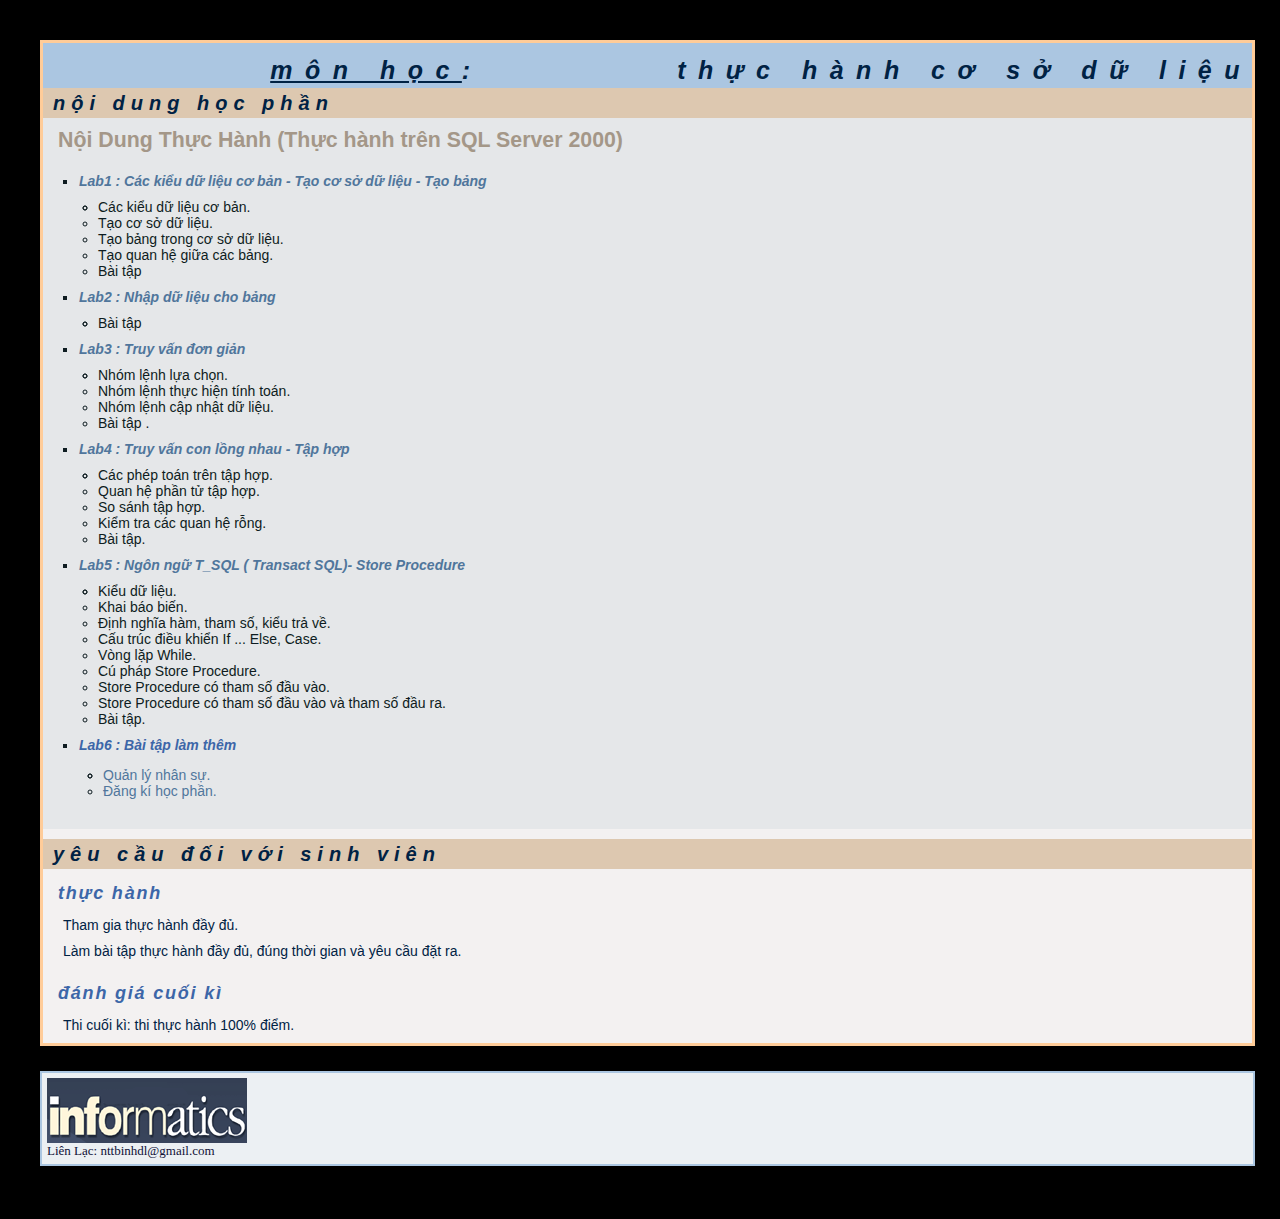
<file: Class_Lean/labTHCSDL/index.html>
<!DOCTYPE HTML PUBLIC "-//W3C//DTD HTML 4.0 Transitional//EN">
<!-- saved from url=(0052)http://informatics.indiana.edu/rocha/i101/lab10.html -->
<HTML><HEAD><TITLE>Th&#7921;c h�nh C&#417; S&#7903; D&#7919; Li&#7879;u</TITLE>
<META http-equiv=Content-Type content="text/html; charset=windows-1252"><LINK 
title=style href="c1_files/cybercorner_style_nomenu.css" type=text/css 
rel=stylesheet>
<META content="Luis Mateus Rocha, Santiago Schnell" name=author>
<META http-equiv=copyright content="Luis Mateus Rocha, Santiago Schnell">
<META http-equiv=reply-to content=rocha@lanl.gov>
<META http-equiv=resource-type content=document>
<META http-equiv=decription 
content="Course Materials for I101 Introduction to Informatics">
<META http-equiv=keywords 
content="Luis Rocha, Santiago Schnell, Informatics, Information, Knowledge, technology.">
<META url=http://informatics.indiana.edu/rocha/I101/lab10.html>
<META content="MSHTML 6.00.3790.0" name=GENERATOR></HEAD>
<BODY>
<DIV id=content>
<H1 class=title><u>M�N H&#7885;C</u>:&nbsp;&nbsp;&nbsp;&nbsp;&nbsp;&nbsp;&nbsp;&nbsp;&nbsp; 
Th&#7921;c h�nh c&#417; s&#7903; d&#7919; li&#7879;u</H1>
<H1 class=heading1>N&#7897;i dung h&#7885;c ph&#7847;n</H1>
<DIV class=localmenu>
<H3 class=highhead1>N&#7897;i Dung Th&#7921;c H�nh (Th&#7921;c h�nh tr�n SQL Server 2000)</H3>
<UL class=list1 type="square">
  <LI>
	<p style="margin-left: 1px; margin-right: 1px"><em><a href="c1.html">Lab1 : C�c ki&#7875;u d&#7919; li&#7879;u c&#417; b&#7843;n - T&#7841;o c&#417; s&#7903; d&#7919; li&#7879;u - T&#7841;o b&#7843;ng</a></em><UL class=list2>
    <LI>C�c ki&#7875;u d&#7919; li&#7879;u c&#417; b&#7843;n.<LI>T&#7841;o c&#417; s&#7903; d&#7919; li&#7879;u.<LI>T&#7841;o b&#7843;ng trong c&#417; s&#7903; 
	d&#7919; li&#7879;u.<LI>T&#7841;o quan h&#7879; gi&#7919;a c�c b&#7843;ng.<LI>B�i t&#7853;p</UL>
	<LI>
	<p style="margin-left: 1px; margin-right: 1px"><em><a href="c2_1.html">Lab2 : 
	Nh&#7853;p d&#7919; li&#7879;u cho b&#7843;ng</a></em><UL class=list2>
		<LI>B�i t&#7853;p</UL>
	<LI>
	<p style="margin-left: 1px; margin-right: 1px"><em><a href="c2.html">Lab3 : Truy v&#7845;n &#273;&#417;n gi&#7843;n</a></EM><ul class=list2>
		<LI>Nh�m l&#7879;nh l&#7921;a ch&#7885;n.<LI>Nh�m l&#7879;nh th&#7921;c hi&#7879;n t�nh to�n.<LI>Nh�m l&#7879;nh c&#7853;p 
	nh&#7853;t d&#7919; li&#7879;u.<LI>B�i t&#7853;p .</LI>
	</ul>
	<LI>
	<p style="margin-left: 1px; margin-right: 1px"><em><a href="c3.html">Lab4 : Truy v&#7845;n con l&#7891;ng nhau - T&#7853;p h&#7907;p</a></em><UL class=list2>
		<LI>C�c ph�p to�n tr�n t&#7853;p h&#7907;p.<LI>Quan h&#7879; ph&#7847;n t&#7917; t&#7853;p h&#7907;p.<LI>So s�nh t&#7853;p 
	h&#7907;p.<LI>Ki&#7875;m tra c�c quan h&#7879; r&#7895;ng.</LI>
		<LI>B�i t&#7853;p.</LI>
	</UL>
	<LI>
	<p style="margin-left: 1px; margin-right: 1px"><em class=colorbold>
	<a href="c4.html">Lab5 : Ng�n ng&#7919; T_SQL ( Transact SQL)- Store Procedure</a></em><UL class=list2>
		<LI>Ki&#7875;u d&#7919; li&#7879;u.</LI>
		<LI>Khai b�o bi&#7871;n.</LI>
		<li>&#272;&#7883;nh ngh&#297;a h�m, tham s&#7889;, ki&#7875;u tr&#7843; v&#7873;.</li>
		<li>C&#7845;u tr�c &#273;i&#7873;u khi&#7875;n If ... Else, Case.</LI>
		<li>V�ng l&#7863;p While.</LI>
		<li>C� ph�p Store Procedure.</li>
		<li>Store Procedure c� tham s&#7889; &#273;&#7847;u v�o.</li>
		<li>Store Procedure c� tham s&#7889; &#273;&#7847;u v�o v� tham s&#7889; &#273;&#7847;u ra.</li>
		<li>B�i t&#7853;p.</li>
	</ul>
	<li>
	<p style="margin-left: 1px; margin-right: 1px; margin-bottom:3px"><em>Lab6 : B�i t&#7853;p l�m th�m</em></ul>
<blockquote>
	<UL class=list2>
		<LI><a href="QuanLyNhanSu.html">Qu&#7843;n l� nh�n s&#7921;.</a></LI>
		<LI><a href="DangKiHocPhan.html">&#272;&#259;ng k� h&#7885;c ph&#7847;n.</a></LI>
	</ul>
</blockquote>
	<p>&nbsp;</DIV>
<H1 class=heading1>Y�u c&#7847;u &#273;&#7889;i v&#7899;i sinh vi�n</H1>
<H2 class=heading2><EM>Th&#7921;c h�nh</EM></H2>
<P>Tham gia th&#7921;c h�nh &#273;&#7847;y &#273;&#7911;.</P>
<P>L�m b�i t&#7853;p th&#7921;c h�nh &#273;&#7847;y &#273;&#7911;, &#273;�ng th&#7901;i gian v� y�u c&#7847;u &#273;&#7863;t ra.</P>
<H2 class=heading2><em>&#273;�nh gi� cu&#7889;i k�</em></H2>
<P>Thi cu&#7889;i k�: thi th&#7921;c h�nh 100% &#273;i&#7875;m.</P>
</DIV>
<DIV id=signature><FONT face=Verdana size=2><a href="http://webkhoa/">
	<IMG src="c1_files/informatics_blue.gif" 
border=0></a> <BR>Li�n L&#7841;c: nttbinhdl@gmail.com </FONT></DIV>
<p>&nbsp;</p>

</BODY></HTML>
</file>
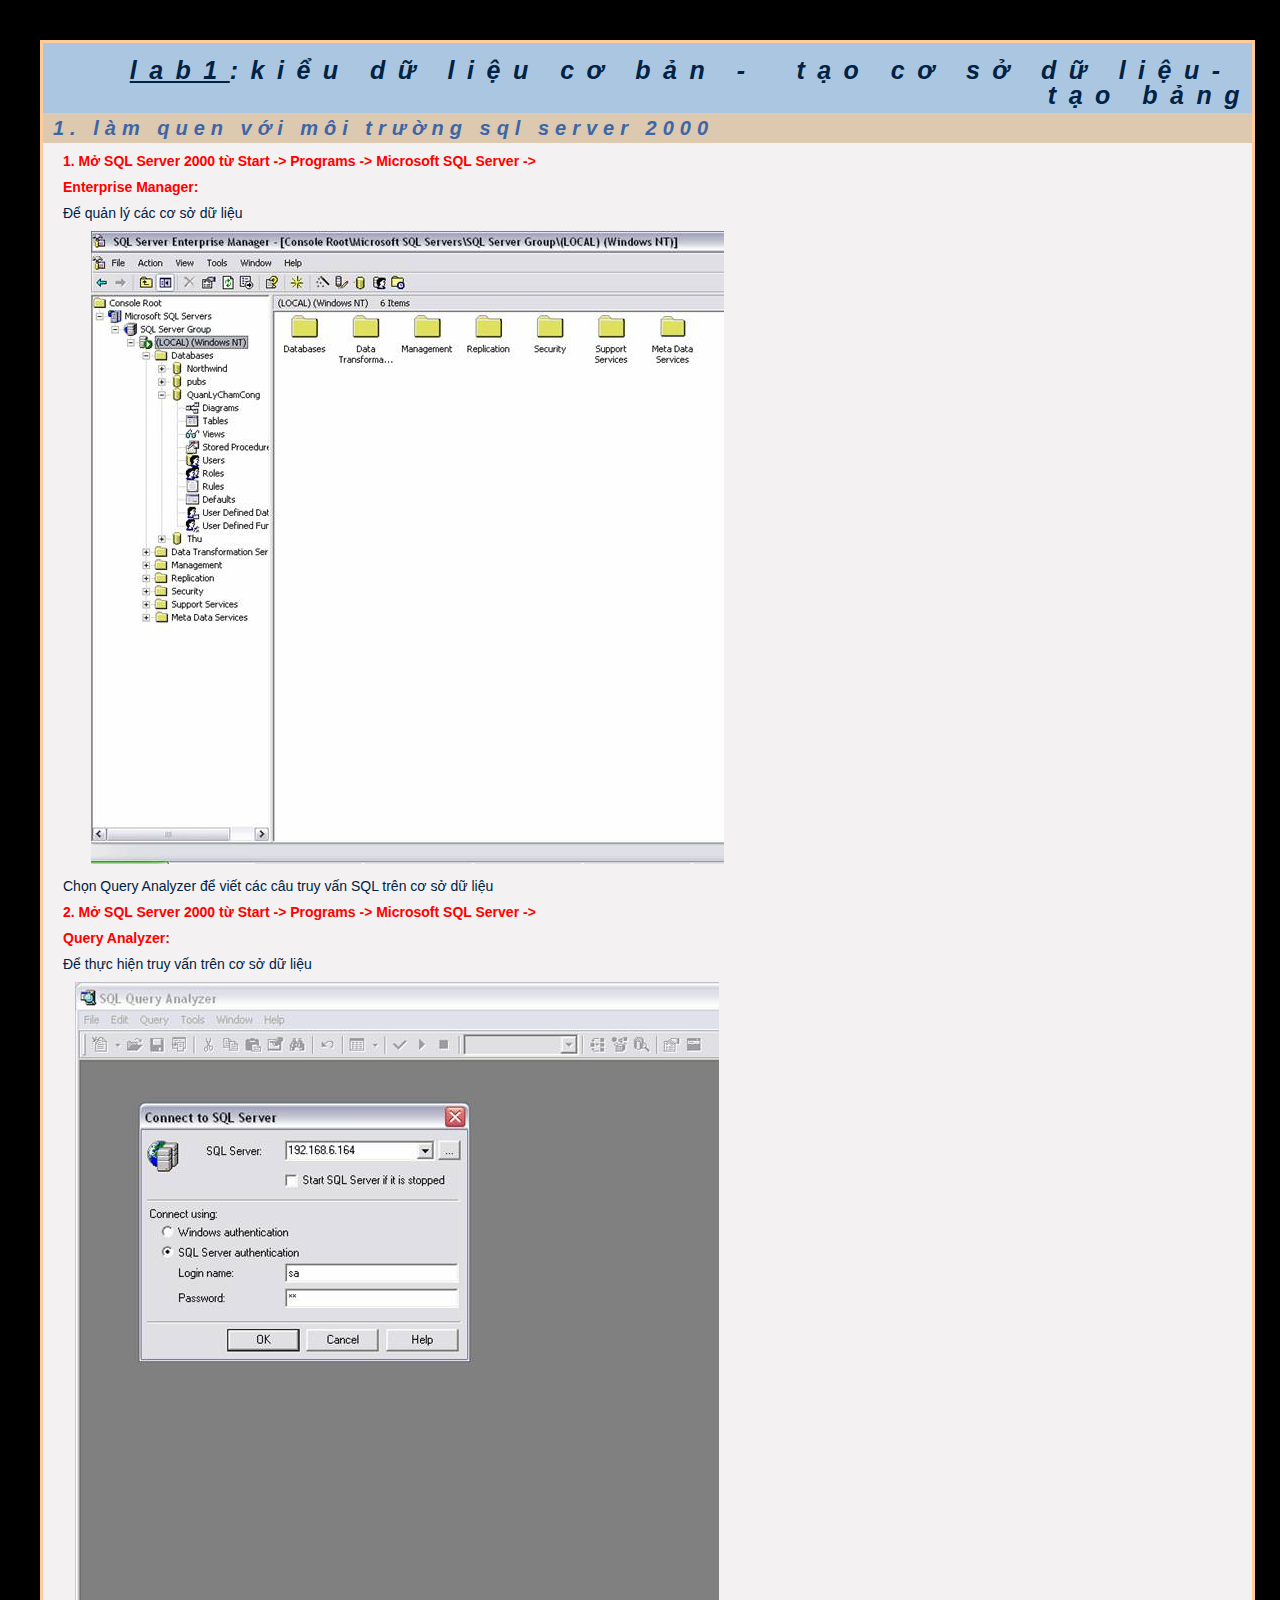
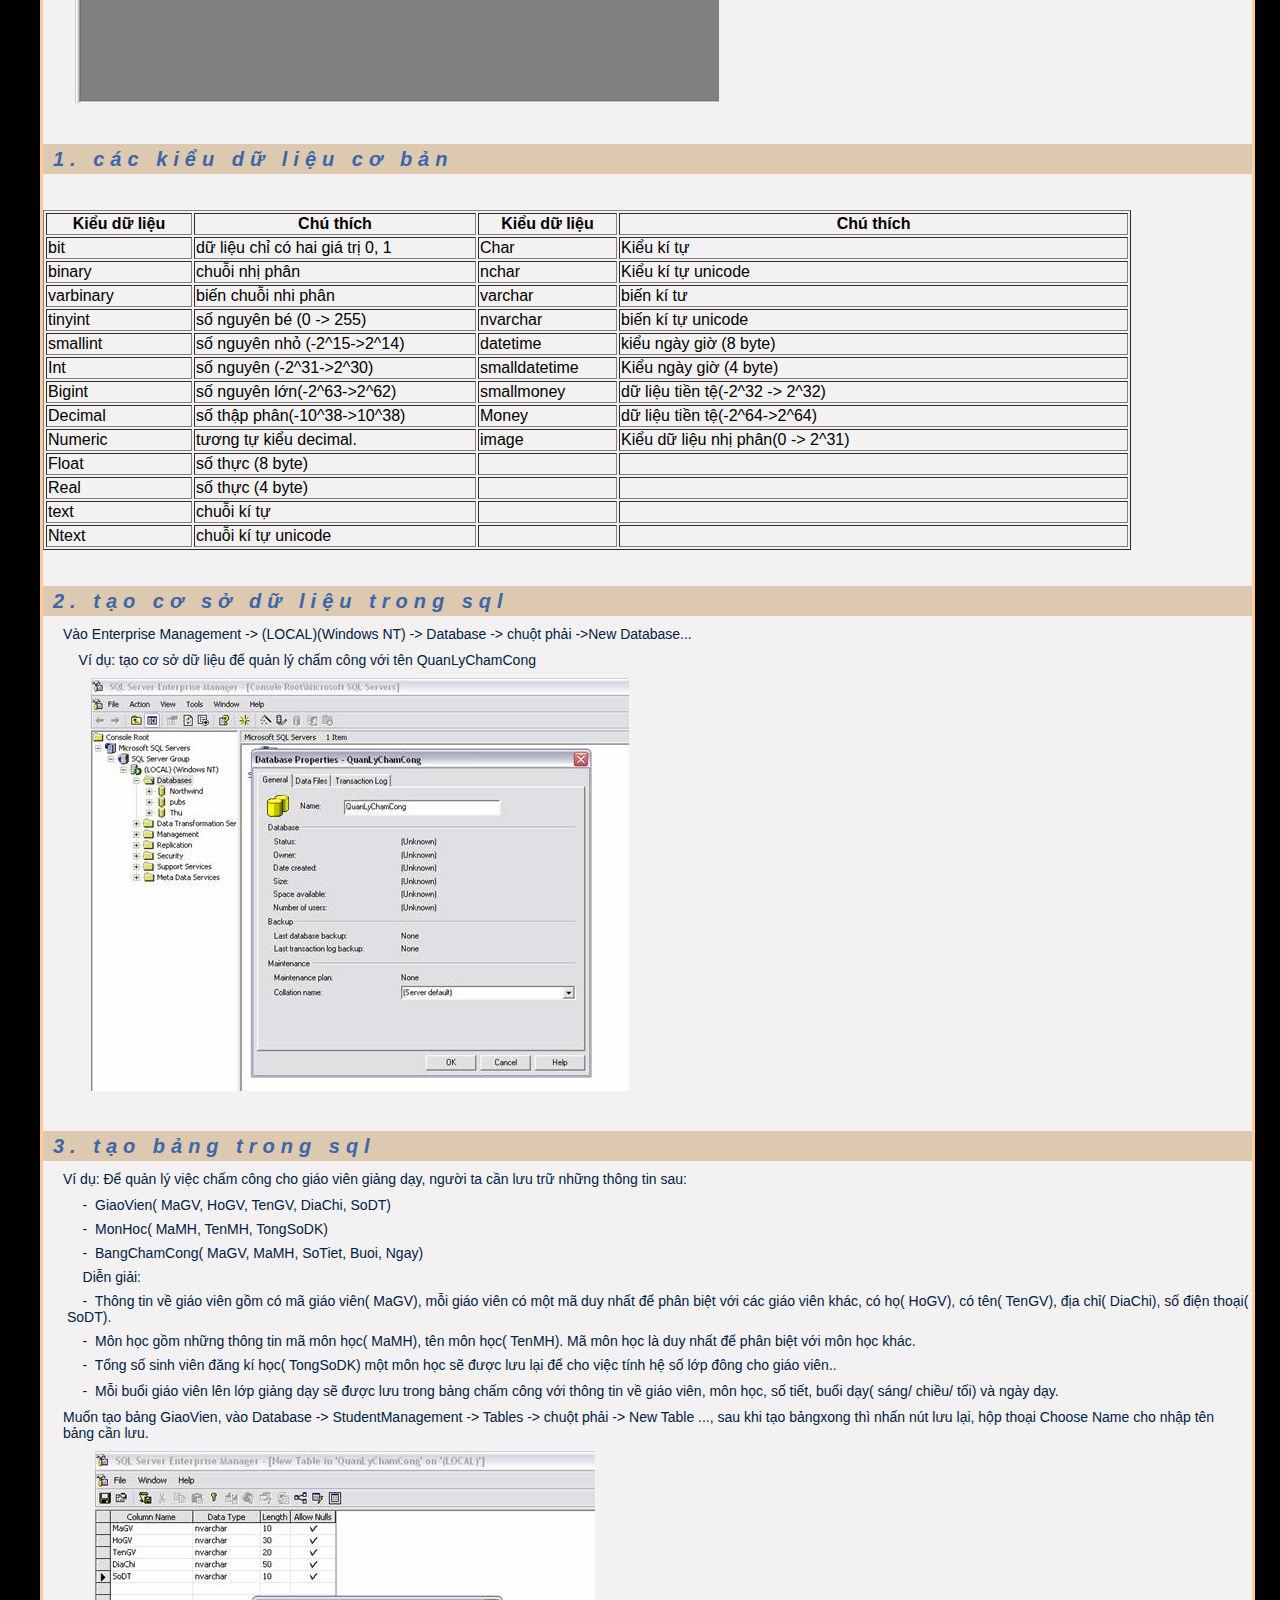
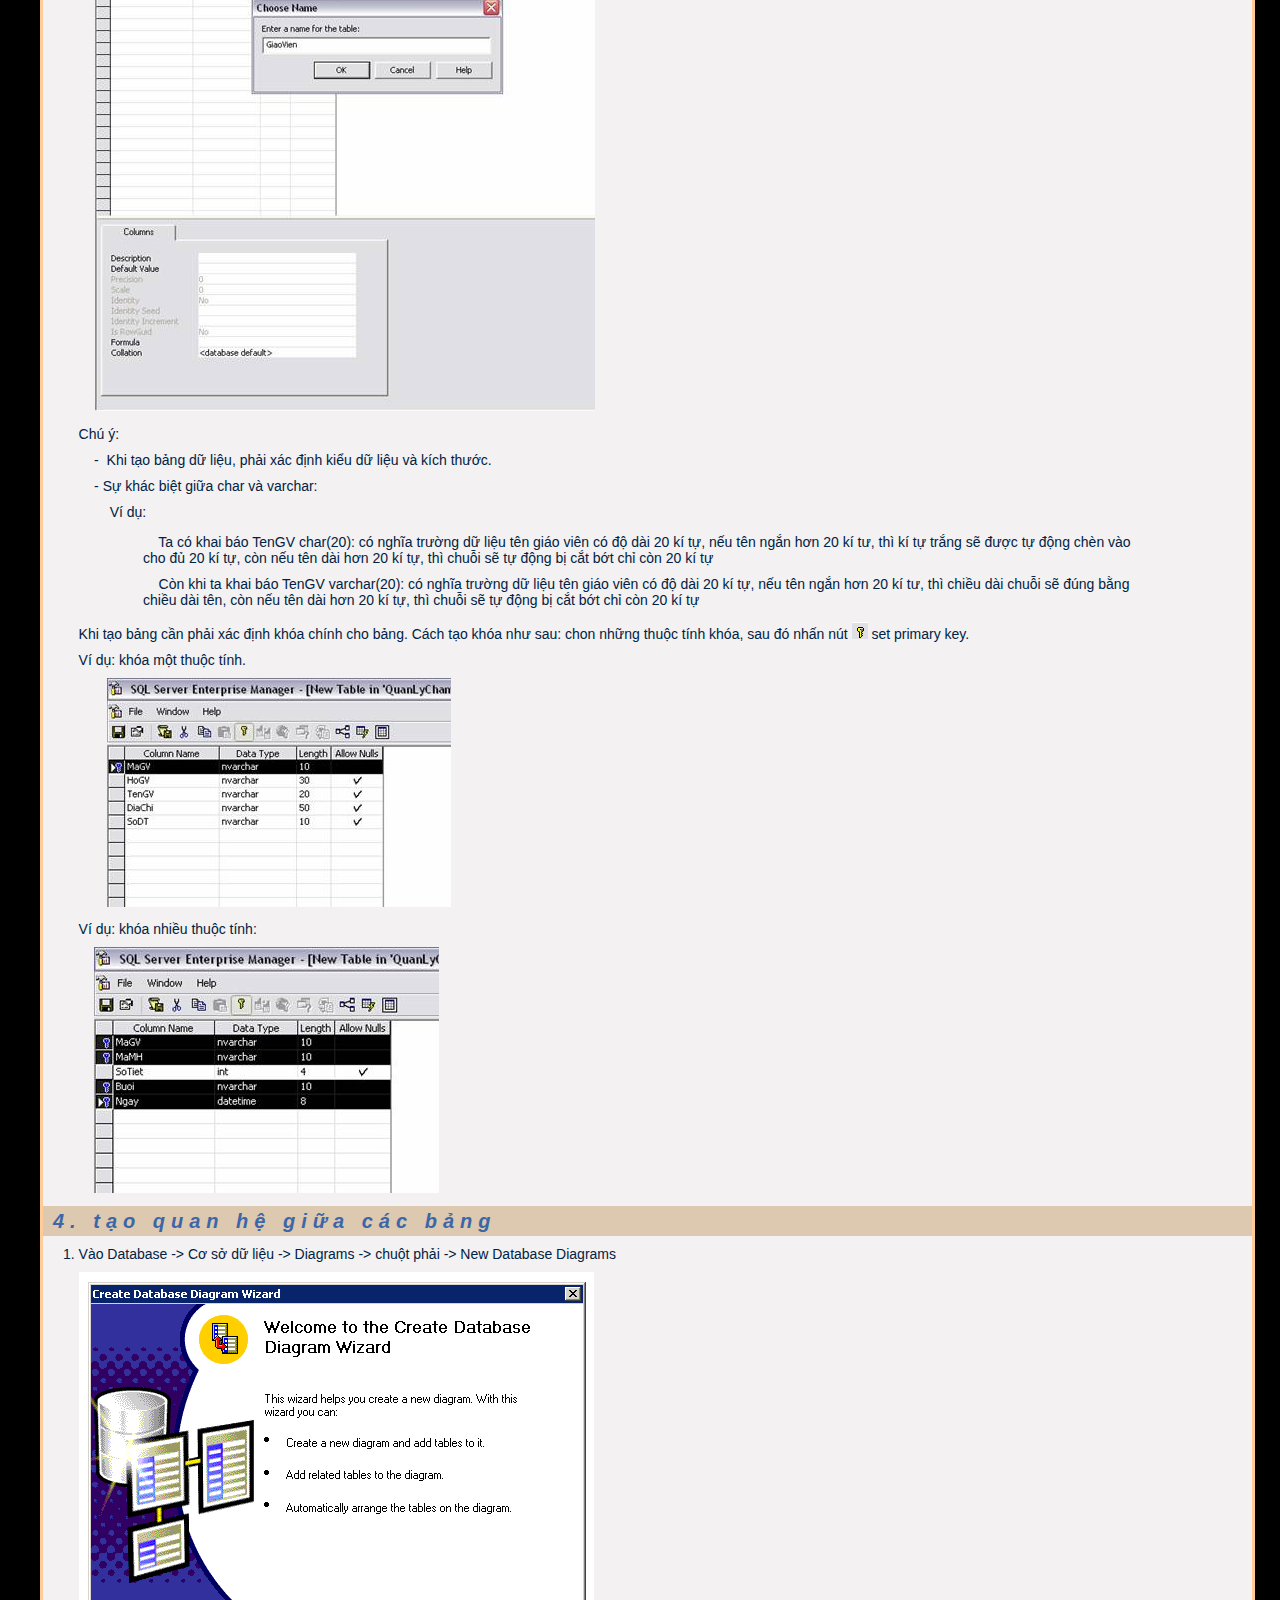
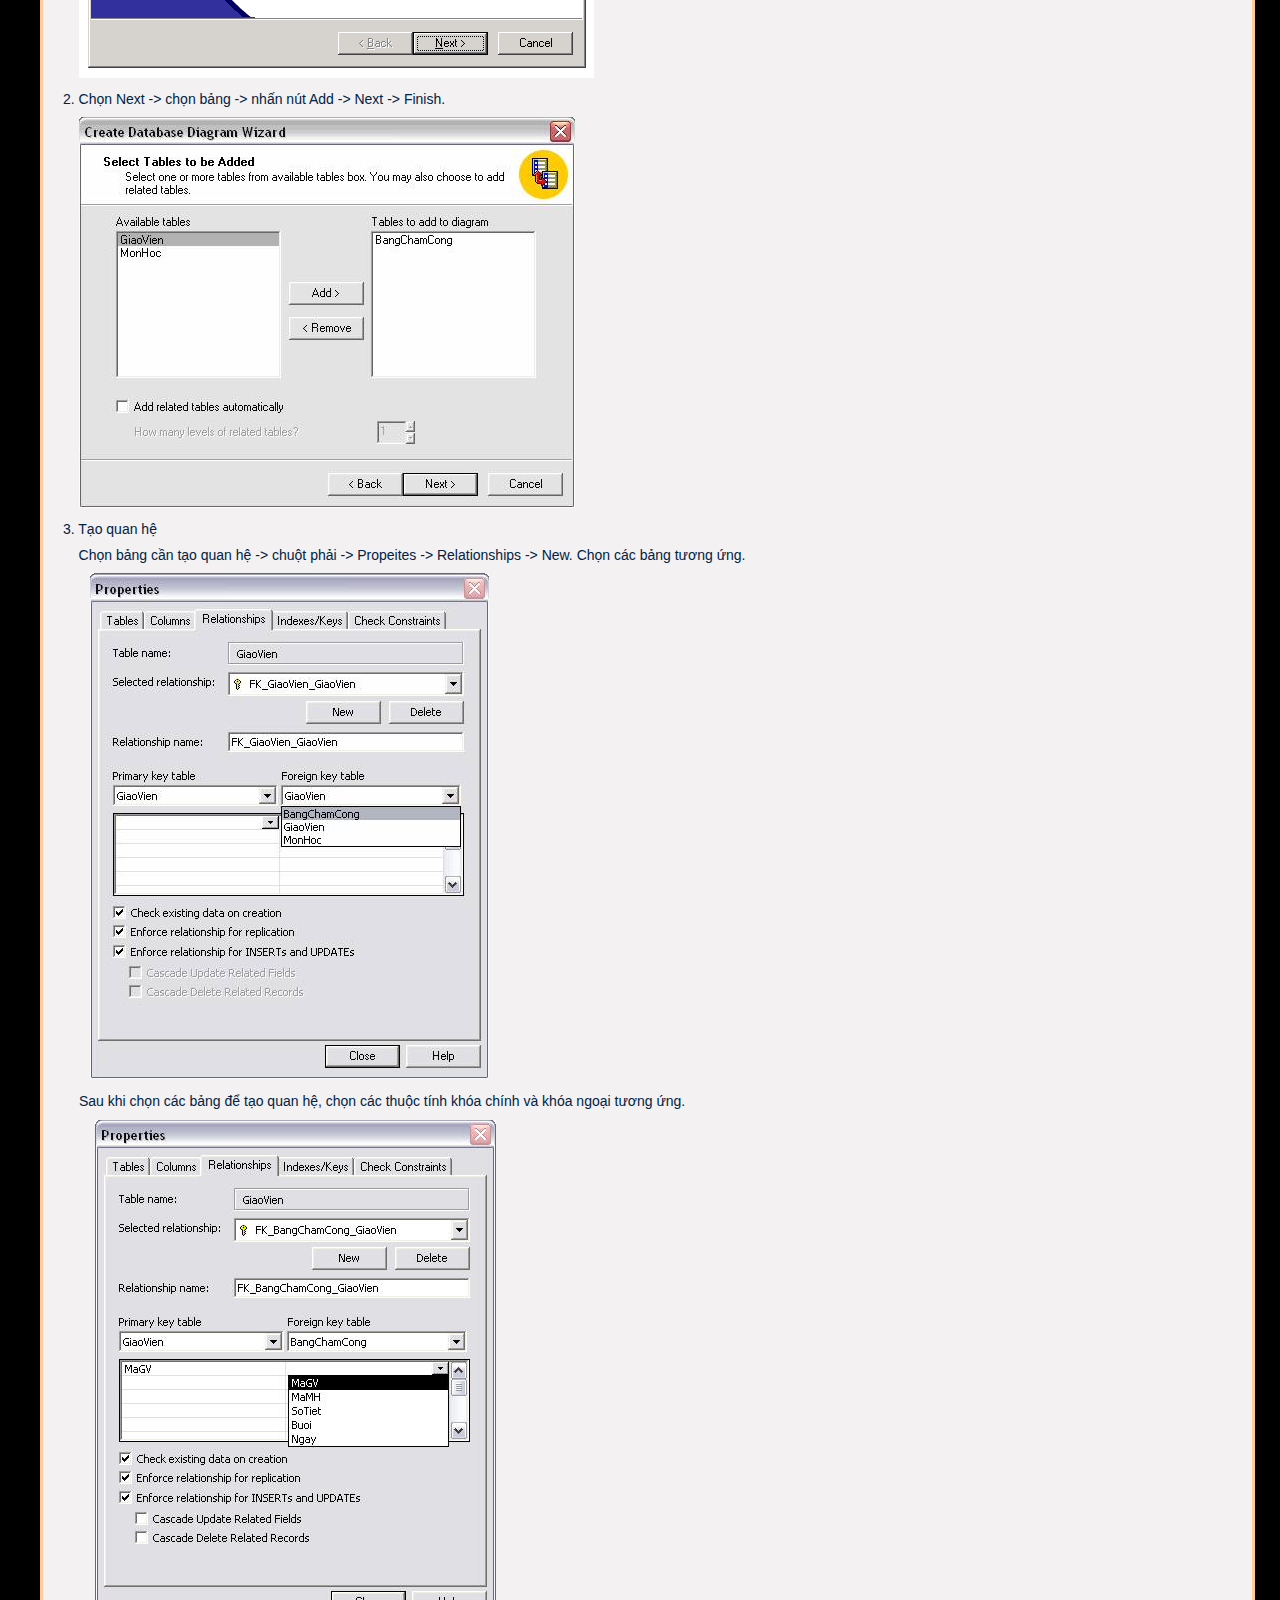
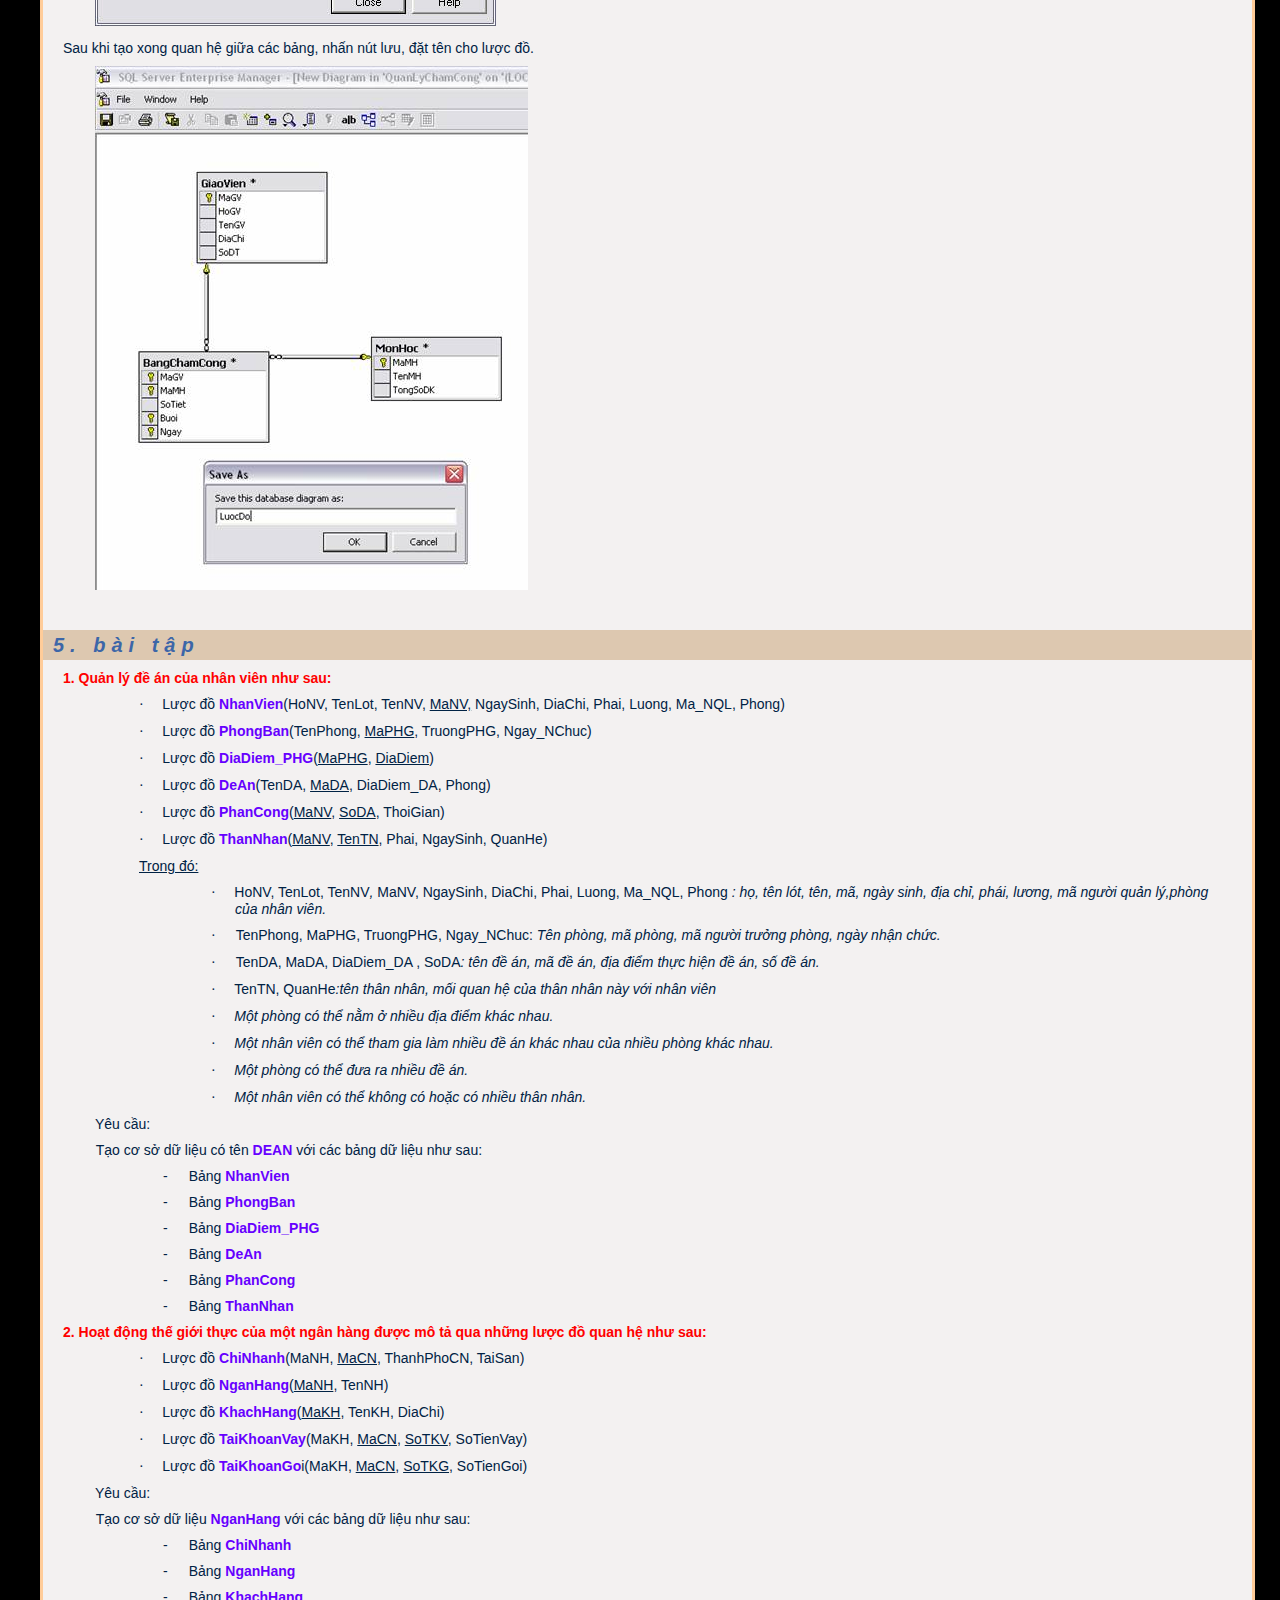
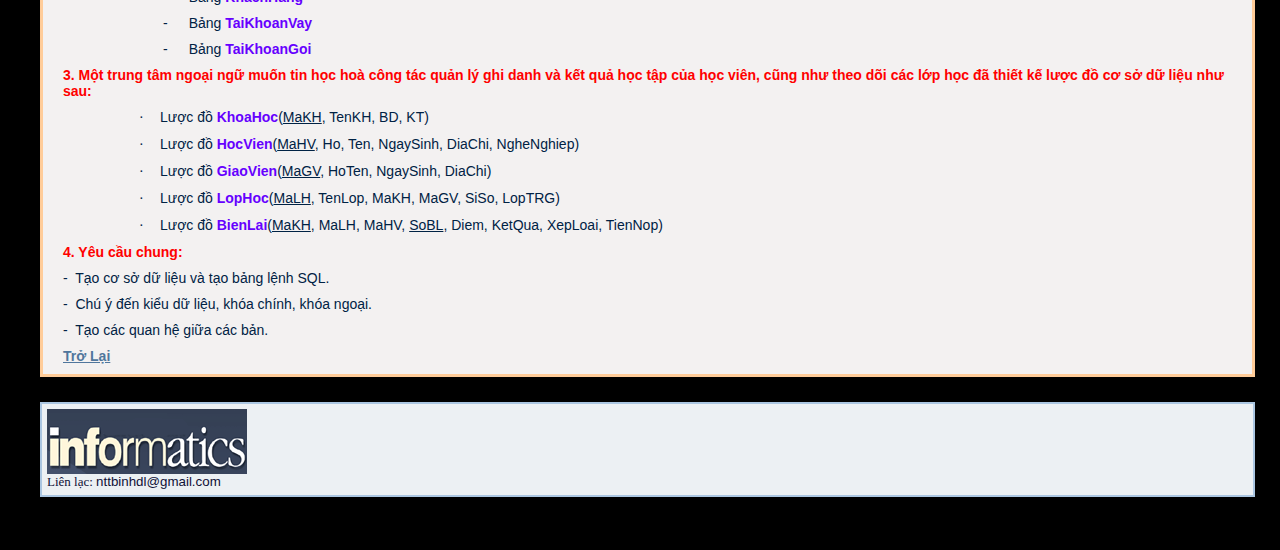
<file: Class_Lean/labTHCSDL/c1.html>
<!DOCTYPE HTML PUBLIC "-//W3C//DTD HTML 4.0 Transitional//EN">
<!-- saved from url=(0052)http://informatics.indiana.edu/rocha/i101/lab10.html -->
<HTML xmlns:v="urn:schemas-microsoft-com:vml" xmlns:o="urn:schemas-microsoft-com:office:office" xmlns="http://www.w3.org/TR/REC-html40"><HEAD><TITLE>Th&#7921;c h�nh C&#417; S&#7903; D&#7919; Li&#7879;u - Lab 1</TITLE>
<META http-equiv=Content-Type content="text/html; charset=windows-1252"><LINK 
title=style href="c1_files/cybercorner_style_nomenu.css" type=text/css 
rel=stylesheet>
<META content="Luis Mateus Rocha, Santiago Schnell" name=author>
<META http-equiv=copyright content="Luis Mateus Rocha, Santiago Schnell">
<META http-equiv=reply-to content=rocha@lanl.gov>
<META http-equiv=resource-type content=document>
<META http-equiv=decription 
content="Course Materials for I101 Introduction to Informatics">
<META http-equiv=keywords 
content="Luis Rocha, Santiago Schnell, Informatics, Information, Knowledge, technology.">
<META url=http://informatics.indiana.edu/rocha/I101/lab10.html>
<META content="MSHTML 6.00.3790.0" name=GENERATOR>


<link rel="File-List" href="c1_files/filelist.xml">



<style>
<!--
 table.MsoNormalTable
	{mso-style-parent:"";
	font-size:10.0pt;
	font-family:"Times New Roman";
	}
-->
</style>
<!--[if !mso]>
<style>
v\:*         { behavior: url(#default#VML) }
o\:*         { behavior: url(#default#VML) }
.shape       { behavior: url(#default#VML) }
</style>
<![endif]--><!--[if gte mso 9]>
<xml><o:shapedefaults v:ext="edit" spidmax="1027"/>
</xml><![endif]-->
</HEAD>
<BODY>
<DIV id=content>
<H1 class=title><u>lab1</u>:ki&#7875;u d&#7919; 
li&#7879;u c&#417; b&#7843;n -&nbsp; t&#7841;o C&#417; s&#7903; d&#7919; li&#7879;u-&nbsp; t&#7841;o b&#7843;ng</H1>
<H1 class=heading1><em>1. L�m quen v&#7899;i m�i tr&#432;&#7901;ng SQL Server 2000</em></H1>
<P><FONT color=#ff0000><STRONG>1. M&#7903; SQL Server 2000 t&#7915; Start -&gt; Programs -&gt; 
Microsoft SQL Server -&gt; </STRONG></FONT></P>
<P><FONT color=#ff0000><STRONG>Enterprise Manager:</STRONG></FONT></P>
<P>&#272;&#7875; qu&#7843;n l� c�c c&#417; s&#7903; d&#7919; li&#7879;u</P>
<span style="font-size: 12.0pt; font-family: Times New Roman">&nbsp;&nbsp;&nbsp;&nbsp;&nbsp;&nbsp;&nbsp;&nbsp;&nbsp;&nbsp;&nbsp; <!--[if gte vml 1]><v:shapetype id="_x0000_t75"
 coordsize="21600,21600" o:spt="75" o:preferrelative="t" path="m@4@5l@4@11@9@11@9@5xe"
 filled="f" stroked="f">
 <v:stroke joinstyle="miter"/>
 <v:formulas>
  <v:f eqn="if lineDrawn pixelLineWidth 0"/>
  <v:f eqn="sum @0 1 0"/>
  <v:f eqn="sum 0 0 @1"/>
  <v:f eqn="prod @2 1 2"/>
  <v:f eqn="prod @3 21600 pixelWidth"/>
  <v:f eqn="prod @3 21600 pixelHeight"/>
  <v:f eqn="sum @0 0 1"/>
  <v:f eqn="prod @6 1 2"/>
  <v:f eqn="prod @7 21600 pixelWidth"/>
  <v:f eqn="sum @8 21600 0"/>
  <v:f eqn="prod @7 21600 pixelHeight"/>
  <v:f eqn="sum @10 21600 0"/>
 </v:formulas>
 <v:path o:extrusionok="f" gradientshapeok="t" o:connecttype="rect"/>
 <o:lock v:ext="edit" aspectratio="t"/>
</v:shapetype><v:shape id="_x0000_s1032" type="#_x0000_t75" style='width:474.75pt;
 height:474.75pt'>
 <v:imagedata src="c1_files/image001.png" o:title="" cropbottom="2185f"
  cropright="25941f"/>
</v:shape><![endif]--><![if !vml]><img border=0 width=633 height=633
src="c1_files/image002.jpg" v:shapes="_x0000_s1032"><![endif]></span><P>Ch&#7885;n Query Analyzer &#273;&#7875; vi&#7871;t c�c c�u truy v&#7845;n SQL tr�n c&#417; s&#7903; d&#7919; li&#7879;u</P>
<P><STRONG><FONT color=#ff0000>2. </FONT></STRONG><FONT color=#ff0000><STRONG>M&#7903; 
SQL Server 2000 t&#7915; Start -&gt; Programs -&gt; Microsoft SQL Server -&gt; </STRONG></FONT></P>
<p><strong><font color="#FF0000">Query Analyzer:</font></strong></p>
<P>&#272;&#7875; th&#7921;c hi&#7879;n truy v&#7845;n tr�n c&#417; s&#7903; d&#7919; li&#7879;u </P>
<span style="font-size: 12.0pt; font-family: Times New Roman">&nbsp;&nbsp;&nbsp;&nbsp;&nbsp;&nbsp;&nbsp; <!--[if gte vml 1]><v:shape
 id="_x0000_s1034" type="#_x0000_t75" style='width:483pt;height:541.5pt'>
 <v:imagedata src="c1_files/image003.png" o:title="" cropbottom="4370f"
  cropright="31327f"/>
</v:shape><![endif]--><![if !vml]><img border=0 width=644 height=722
src="c1_files/image004.jpg" v:shapes="_x0000_s1034"><![endif]></span><P>&nbsp;</P>
<H1 class=heading1><EM>1. c�c ki&#7875;u d&#7919; li&#7879;u c&#417; b&#7843;n </A></EM></H1>
<p>&nbsp;</p>
<table border="1" width="90%" id="table7">
	<tr>
		<td width="142" align="center"><b>Ki&#7875;u d&#7919; li&#7879;u</b></td>
		<td width="278" align="center"><b>Ch� th�ch</b></td>
		<td width="135" align="center"><b>Ki&#7875;u d&#7919; li&#7879;u</b></td>
		<td align="center"><b>Ch� th�ch</b></td>
	</tr>
	<tr>
		<td width="142">bit</td>
		<td width="278">d&#7919; li&#7879;u ch&#7881; c� hai gi� tr&#7883; 0, 1</td>
		<td width="135">Char</td>
		<td>Ki&#7875;u k� t&#7921;</td>
	</tr>
	<tr>
		<td width="142">binary</td>
		<td width="278">chu&#7895;i nh&#7883; ph�n</td>
		<td width="135">nchar</td>
		<td>Ki&#7875;u k� t&#7921; unicode</td>
	</tr>
	<tr>
		<td width="142">varbinary</td>
		<td width="278">bi&#7871;n chu&#7895;i nhi ph�n</td>
		<td width="135">varchar</td>
		<td>bi&#7871;n k� t&#432;</td>
	</tr>
	<tr>
		<td width="142">tinyint</td>
		<td width="278">s&#7889; nguy�n b� (0 -&gt; 255)</td>
		<td width="135">nvarchar</td>
		<td>bi&#7871;n k� t&#7921; unicode</td>
	</tr>
	<tr>
		<td width="142">smallint</td>
		<td width="278">s&#7889; nguy�n nh&#7887; (-2^15-&gt;2^14)</td>
		<td width="135">datetime</td>
		<td>ki&#7875;u ng�y gi&#7901; (8 byte)</td>
	</tr>
	<tr>
		<td width="142">Int</td>
		<td width="278">s&#7889; nguy�n (-2^31-&gt;2^30)</td>
		<td width="135">smalldatetime</td>
		<td>Ki&#7875;u ng�y gi&#7901; (4 byte)</td>
	</tr>
	<tr>
		<td width="142">Bigint</td>
		<td width="278">s&#7889; nguy�n l&#7899;n(-2^63-&gt;2^62)</td>
		<td width="135">smallmoney</td>
		<td>d&#7919; li&#7879;u ti&#7873;n t&#7879;(-2^32 -&gt; 2^32)</td>
	</tr>
	<tr>
		<td width="142">Decimal</td>
		<td width="278">s&#7889; th&#7853;p ph�n(-10^38-&gt;10^38)</td>
		<td width="135">Money</td>
		<td>d&#7919; li&#7879;u ti&#7873;n t&#7879;(-2^64-&gt;2^64)</td>
	</tr>
	<tr>
		<td width="142">Numeric</td>
		<td width="278">t&#432;&#417;ng t&#7921; ki&#7875;u decimal.</td>
		<td width="135">image</td>
		<td>Ki&#7875;u d&#7919; li&#7879;u nh&#7883; ph�n(0 -&gt; 2^31)</td>
	</tr>
	<tr>
		<td width="142">Float</td>
		<td width="278">s&#7889; th&#7921;c (8 byte)</td>
		<td width="135">&nbsp;</td>
		<td>&nbsp;</td>
	</tr>
	<tr>
		<td width="142">Real</td>
		<td width="278">s&#7889; th&#7921;c (4 byte)</td>
		<td width="135">&nbsp;</td>
		<td>&nbsp;</td>
	</tr>
	<tr>
		<td width="142">text</td>
		<td width="278">chu&#7895;i k� t&#7921;</td>
		<td width="135">&nbsp;</td>
		<td>&nbsp;</td>
	</tr>
	<tr>
		<td width="142">Ntext</td>
		<td width="278">chu&#7895;i k� t&#7921; unicode</td>
		<td width="135">&nbsp;</td>
		<td>&nbsp;</td>
	</tr>
</table>
<p>&nbsp;</p>
<H1 class=heading1><EM>2. T&#7841;o c&#417; s&#7903; d&#7919; li&#7879;u trong SQL</EM></H1>
<P>V�o Enterprise Management -&gt; (LOCAL)(Windows NT) -&gt; Database 
-&gt; chu&#7897;t ph&#7843;i -&gt;New Database...</P>
<P>&nbsp;&nbsp;&nbsp; V� d&#7909;: t&#7841;o c&#417; s&#7903; d&#7919; li&#7879;u &#273;&#7875; qu&#7843;n l� ch&#7845;m c�ng v&#7899;i t�n 
QuanLyChamCong</P><span style="font-size: 12.0pt; font-family: Times New Roman">&nbsp;&nbsp;&nbsp;&nbsp;&nbsp;&nbsp;&nbsp;&nbsp;&nbsp;&nbsp;&nbsp; <!--[if gte vml 1]><v:shape
 id="_x0000_s1031" type="#_x0000_t75" style='width:403.5pt;height:309.75pt'>
 <v:imagedata src="c1_files/image005.png" o:title="" cropbottom="15292f"
  cropright=".375"/>
</v:shape><![endif]--><![if !vml]><img border=0 width=538 height=413
src="c1_files/image006.jpg" v:shapes="_x0000_s1031"><![endif]></span><P>&nbsp;</P>
<H1 class=heading1><EM>3. t&#7841;o b&#7843;ng trong sql </EM></H1>
<p>V� d&#7909;: &#272;&#7875; qu&#7843;n l� vi&#7879;c ch&#7845;m c�ng cho gi�o vi�n gi&#7843;ng d&#7841;y, ng&#432;&#7901;i ta c&#7847;n 
l&#432;u tr&#7919; nh&#7919;ng th�ng tin sau:</p>
<p class="MsoNormal" style="margin-top:6.0pt;margin-right:0in;margin-bottom:6.0pt;
margin-left:.25in">&nbsp;&nbsp;&nbsp; -&nbsp; GiaoVien( MaGV, HoGV, TenGV, 
DiaChi, SoDT)</p>
<p class="MsoNormal" style="margin-top:6.0pt;margin-right:0in;margin-bottom:6.0pt;
margin-left:.25in">&nbsp;&nbsp;&nbsp; -&nbsp; MonHoc( MaMH, TenMH, TongSoDK)</p>
<p class="MsoNormal" style="margin-top:6.0pt;margin-right:0in;margin-bottom:6.0pt;
margin-left:.25in">&nbsp;&nbsp;&nbsp; -&nbsp; BangChamCong( MaGV, MaMH, SoTiet, 
Buoi, Ngay)</p>
<p class="MsoNormal" style="margin-top:6.0pt;margin-right:0in;margin-bottom:6.0pt;
margin-left:.25in">&nbsp;&nbsp;&nbsp; Di&#7877;n gi&#7843;i:</p>
<p class="MsoNormal" style="margin-top:6.0pt;margin-right:0in;margin-bottom:6.0pt;
margin-left:.25in">&nbsp;&nbsp;&nbsp; -&nbsp; Th�ng tin v&#7873; gi�o vi�n g&#7891;m c� m� 
gi�o vi�n( MaGV), m&#7895;i gi�o vi�n c� m&#7897;t m� duy nh&#7845;t &#273;&#7875; ph�n bi&#7879;t v&#7899;i c�c gi�o 
vi�n kh�c, c� h&#7885;( HoGV), c� t�n( TenGV), &#273;&#7883;a ch&#7881;( DiaChi), s&#7889; &#273;i&#7879;n tho&#7841;i( SoDT).</p>
<p class="MsoNormal" style="margin-top:6.0pt;margin-right:0in;margin-bottom:6.0pt;
margin-left:.25in">&nbsp;&nbsp;&nbsp; -&nbsp; M�n h&#7885;c g&#7891;m nh&#7919;ng th�ng tin m� m�n 
h&#7885;c( MaMH), t�n m�n h&#7885;c( TenMH). M� m�n h&#7885;c l� duy nh&#7845;t &#273;&#7875; ph�n bi&#7879;t v&#7899;i m�n h&#7885;c 
kh�c.</p>
<p class="MsoNormal" style="margin-top:6.0pt;margin-right:0in;margin-bottom:6.0pt;
margin-left:.25in">&nbsp;&nbsp;&nbsp; -&nbsp; T&#7893;ng s&#7889; sinh vi�n &#273;&#259;ng k� h&#7885;c( 
TongSoDK) m&#7897;t m�n h&#7885;c s&#7869; &#273;&#432;&#7907;c l&#432;u l&#7841;i &#273;&#7875; cho vi&#7879;c t�nh h&#7879; s&#7889; l&#7899;p &#273;�ng cho gi�o 
vi�n..</p>
<p class="MsoNormal" style="margin-left:.25in">&nbsp;&nbsp;&nbsp; -&nbsp; M&#7895;i 
bu&#7893;i gi�o vi�n l�n l&#7899;p gi&#7843;ng d&#7841;y s&#7869; &#273;&#432;&#7907;c l&#432;u trong b&#7843;ng ch&#7845;m c�ng v&#7899;i th�ng tin 
v&#7873; gi�o vi�n, m�n h&#7885;c, s&#7889; ti&#7871;t, bu&#7893;i d&#7841;y( s�ng/ chi&#7873;u/ t&#7889;i) v� ng�y d&#7841;y.</p>
<p>Mu&#7889;n t&#7841;o b&#7843;ng GiaoVien, v�o Database -&gt; StudentManagement -&gt; Tables -&gt; chu&#7897;t ph&#7843;i -&gt; 
New Table ..., sau khi t&#7841;o b&#7843;ngxong th� nh&#7845;n n�t l&#432;u l&#7841;i, h&#7897;p tho&#7841;i Choose Name 
cho nh&#7853;p t�n b&#7843;ng c&#7847;n l&#432;u.</p>
<span style="font-size: 13.0pt; font-family: Times New Roman">&nbsp;&nbsp;&nbsp;&nbsp;&nbsp;&nbsp;&nbsp;&nbsp;&nbsp;&nbsp;&nbsp; <!--[if gte vml 1]><v:shape
 id="_x0000_s1030" type="#_x0000_t75" style='width:375pt;height:420pt'>
 <v:imagedata src="c1_files/image007.png" o:title="" cropbottom="4369f"
  cropright="31403f"/>
</v:shape><![endif]--><![if !vml]><img border=0 width=500 height=560
src="c1_files/image008.jpg" v:shapes="_x0000_s1030"><![endif]></span><p>&nbsp;&nbsp;&nbsp; 
Ch� �:&nbsp;&nbsp; </p>
<p>&nbsp;&nbsp;&nbsp;&nbsp;&nbsp;&nbsp;&nbsp; -&nbsp; Khi t&#7841;o b&#7843;ng d&#7919; li&#7879;u, ph&#7843;i 
x�c &#273;&#7883;nh ki&#7875;u d&#7919; li&#7879;u v� k�ch th&#432;&#7899;c. </p>
<p>&nbsp;&nbsp;&nbsp;&nbsp;&nbsp;&nbsp;&nbsp; - S&#7921; kh�c bi&#7879;t gi&#7919;a char v� 
varchar:</p>
<p>&nbsp;&nbsp;&nbsp;&nbsp;&nbsp;&nbsp;&nbsp;&nbsp;&nbsp;&nbsp;&nbsp; V� d&#7909;:</p>
<blockquote>
	<blockquote>
		<p>&nbsp;&nbsp;&nbsp; Ta c� khai b�o TenGV char(20): c� ngh&#297;a tr&#432;&#7901;ng d&#7919; 
		li&#7879;u t�n gi�o vi�n c� &#273;&#7897; d�i 20 k� t&#7921;, n&#7871;u t�n ng&#7855;n h&#417;n 20 k� t&#432;, th� k� 
		t&#7921; tr&#7855;ng s&#7869; &#273;&#432;&#7907;c t&#7921; &#273;&#7897;ng ch�n v�o cho &#273;&#7911; 20 k� t&#7921;, c�n n&#7871;u t�n d�i h&#417;n 
		20 k� t&#7921;, th� chu&#7895;i s&#7869; t&#7921; &#273;&#7897;ng b&#7883; c&#7855;t b&#7899;t ch&#7881; c�n 20 k� t&#7921;</p>
		<p>&nbsp;&nbsp;&nbsp; C�n khi ta khai b�o TenGV varchar(20): c� ngh&#297;a 
		tr&#432;&#7901;ng d&#7919; li&#7879;u t�n gi�o vi�n c� &#273;&#7897; d�i 20 k� t&#7921;, n&#7871;u t�n ng&#7855;n h&#417;n 20 k� 
		t&#432;, th� chi&#7873;u d�i chu&#7895;i s&#7869; &#273;�ng b&#7857;ng chi&#7873;u d�i t�n, c�n n&#7871;u t�n d�i h&#417;n 
		20 k� t&#7921;, th� chu&#7895;i s&#7869; t&#7921; &#273;&#7897;ng b&#7883; c&#7855;t b&#7899;t ch&#7881; c�n 20 k� t&#7921;</p>
	</blockquote>
</blockquote>
<p>&nbsp;&nbsp;&nbsp; Khi t&#7841;o b&#7843;ng c&#7847;n ph&#7843;i x�c &#273;&#7883;nh kh�a ch�nh cho b&#7843;ng. C�ch 
t&#7841;o kh�a nh&#432; sau: chon nh&#7919;ng thu&#7897;c t�nh kh�a, sau &#273;� nh&#7845;n n�t
<img border="0" src="c1.htm4.gif"> set primary key.</p>
<p>&nbsp;&nbsp;&nbsp; V� d&#7909;: kh�a m&#7897;t thu&#7897;c t�nh.</p>
<span style="font-size: 12.0pt; font-family: Times New Roman">&nbsp;&nbsp;&nbsp;&nbsp;&nbsp;&nbsp;&nbsp;&nbsp;&nbsp;&nbsp;&nbsp;&nbsp;&nbsp;&nbsp;&nbsp; <!--[if gte vml 1]><v:shape
 id="_x0000_s1029" type="#_x0000_t75" style='width:258pt;height:171.75pt'>
 <v:imagedata src="c1_files/image009.png" o:title="" cropbottom="43691f"
  cropright=".6875"/>
</v:shape><![endif]--><![if !vml]><img border=0 width=344 height=229
src="c1_files/image010.jpg" v:shapes="_x0000_s1029"><![endif]></span><p>&nbsp;&nbsp;&nbsp; 
V� d&#7909;: kh�a nhi&#7873;u thu&#7897;c t�nh:</p>
<p>&nbsp;&nbsp;&nbsp;&nbsp;&nbsp;&nbsp;&nbsp;
<span style="font-size: 12.0pt; font-family: Times New Roman"><!--[if gte vml 1]><v:shape
 id="_x0000_s1028" type="#_x0000_t75" style='width:258.75pt;height:184.5pt'>
 <v:imagedata src="c1_files/image011.png" o:title="" cropbottom="43691f"
  cropright="46421f"/>
</v:shape><![endif]--><![if !vml]><img border=0 width=345 height=246
src="c1_files/image012.jpg" v:shapes="_x0000_s1028"><![endif]></span></p>
<H1 class=heading1><EM>4. t&#7841;o quan h&#7879; gi&#7919;a c�c b&#7843;ng</EM></H1>

<p>1. V�o Database -&gt; C&#417; s&#7903; d&#7919; li&#7879;u -&gt; Diagrams -&gt; chu&#7897;t ph&#7843;i -&gt; New Database 
Diagrams</p>
<p>&nbsp;&nbsp;&nbsp; <img border="0" src="c1.htm1.gif"></p>
<p>2. Ch&#7885;n Next -&gt; ch&#7885;n b&#7843;ng -&gt; nh&#7845;n n�t Add -&gt; Next -&gt; Finish.</p>
<p>&nbsp;&nbsp;&nbsp; 
<span style="font-size: 12.0pt; font-family: Times New Roman"><!--[if gte vml 1]><v:shape
 id="_x0000_s1027" type="#_x0000_t75" style='width:372pt;height:293.25pt'>
 <v:imagedata src="c1_files/image013.png" o:title=""/>
</v:shape><![endif]--><![if !vml]><img border=0 width=496 height=391
src="c1_files/image014.jpg" v:shapes="_x0000_s1027"><![endif]></span></p>
<p>3. T&#7841;o quan h&#7879;</p>
<p>&nbsp;&nbsp;&nbsp; Ch&#7885;n b&#7843;ng c&#7847;n t&#7841;o quan h&#7879; -&gt; chu&#7897;t ph&#7843;i -&gt; Propeites -&gt; 
Relationships -&gt; New. Ch&#7885;n c�c b&#7843;ng t&#432;&#417;ng &#7913;ng.</p>
<p>&nbsp;&nbsp;&nbsp;&nbsp;&nbsp;&nbsp;
<span style="font-size: 12.0pt; font-family: Times New Roman"><!--[if gte vml 1]><v:shape
 id="_x0000_s1026" type="#_x0000_t75" style='width:299.25pt;height:379.5pt'>
 <v:imagedata src="c1_files/image015.png" o:title=""/>
</v:shape><![endif]--><![if !vml]><img border=0 width=399 height=506
src="c1_files/image016.jpg" v:shapes="_x0000_s1026"><![endif]></span></p>
<p><span style="font-family: Times New Roman"><font size="3">&nbsp;&nbsp;&nbsp;
</font></span>Sau khi ch&#7885;n c�c b&#7843;ng &#273;&#7875; t&#7841;o quan h&#7879;, ch&#7885;n c�c thu&#7897;c t�nh kh�a 
ch�nh v� kh�a ngo&#7841;i t&#432;&#417;ng &#7913;ng.</p>
<p><font face="Times New Roman" size="3">&nbsp;&nbsp;&nbsp;&nbsp;&nbsp;&nbsp;&nbsp;
<img border="0" src="c1.htm7.jpg"></font></p>
<p>Sau khi t&#7841;o xong quan h&#7879; gi&#7919;a c�c b&#7843;ng, nh&#7845;n n�t l&#432;u, &#273;&#7863;t t�n cho l&#432;&#7907;c &#273;&#7891;.</p>
<span style="font-size: 12.0pt; font-family: Times New Roman">&nbsp;&nbsp;&nbsp;&nbsp;&nbsp;&nbsp;&nbsp;&nbsp;&nbsp;&nbsp;&nbsp;&nbsp; <!--[if gte vml 1]><v:shape
 id="_x0000_s1025" type="#_x0000_t75" style='width:324.75pt;height:393pt'>
 <v:imagedata src="c1_files/image017.png" o:title="" cropbottom="15292f"
  cropright="39595f"/>
</v:shape><![endif]--><![if !vml]><img border=0 width=433 height=524
src="c1_files/image018.jpg" v:shapes="_x0000_s1025"><![endif]></span><p>&nbsp;</p>
<H1 class=heading1><em>5. B�i t&#7853;p&nbsp; </em></H1>

<P><b><font color="#FF0000">1. Qu&#7843;n l� &#273;&#7873; �n c&#7911;a nh�n vi�n nh&#432; sau:</font></b></P>
<p class="MsoNormal" style="text-indent: -.25in; margin-left: 1.25in">
<span style="font-family: Symbol">�<span style="font:7.0pt &quot;Times New Roman&quot;">&nbsp;&nbsp;&nbsp;&nbsp;&nbsp;&nbsp;&nbsp;
</span></span>L&#432;&#7907;c &#273;&#7891; <b><font color="#6600FF">NhanVien</font></b>(HoNV, 
TenLot, TenNV, <u>MaNV,</u> NgaySinh, DiaChi, Phai, Luong, Ma_NQL, Phong)</p>
<p class="MsoNormal" style="text-indent: -.25in; margin-left: 1.25in">
<span style="font-family: Symbol">�<span style="font:7.0pt &quot;Times New Roman&quot;">&nbsp;&nbsp;&nbsp;&nbsp;&nbsp;&nbsp;&nbsp;
</span></span>L&#432;&#7907;c &#273;&#7891; <b><font color="#6600FF">PhongBan</font></b>(TenPhong, 
<u>MaPHG</u>, TruongPHG, Ngay_NChuc)</p>
<p class="MsoNormal" style="text-indent: -.25in; margin-left: 1.25in">
<span style="font-family: Symbol">�<span style="font:7.0pt &quot;Times New Roman&quot;">&nbsp;&nbsp;&nbsp;&nbsp;&nbsp;&nbsp;&nbsp;
</span></span>L&#432;&#7907;c &#273;&#7891; <b><font color="#6600FF">DiaDiem_PHG</font></b>(<u>MaPHG</u>, 
<u>DiaDiem</u>)</p>
<p class="MsoNormal" style="text-indent: -.25in; margin-left: 1.25in">
<span style="font-family: Symbol">�<span style="font:7.0pt &quot;Times New Roman&quot;">&nbsp;&nbsp;&nbsp;&nbsp;&nbsp;&nbsp;&nbsp;
</span></span>L&#432;&#7907;c &#273;&#7891; <b><font color="#6600FF">DeAn</font></b>(TenDA,
<u>MaDA</u>, DiaDiem_DA, Phong)</p>
<p class="MsoNormal" style="text-indent: -.25in; margin-left: 1.25in">
<span style="font-family: Symbol">�<span style="font:7.0pt &quot;Times New Roman&quot;">&nbsp;&nbsp;&nbsp;&nbsp;&nbsp;&nbsp;&nbsp;
</span></span>L&#432;&#7907;c &#273;&#7891; <b><font color="#6600FF">PhanCong</font></b>(<u>MaNV</u>,
<u>SoDA</u>, ThoiGian)</p>
<p class="MsoNormal" style="text-indent: -.25in; margin-left: 1.25in">
<span style="font-family: Symbol">�<span style="font:7.0pt &quot;Times New Roman&quot;">&nbsp;&nbsp;&nbsp;&nbsp;&nbsp;&nbsp;&nbsp;
</span></span>L&#432;&#7907;c &#273;&#7891; <b><font color="#6600FF">ThanNhan</font></b>(<u>MaNV</u>,
<u>TenTN</u>, Phai, NgaySinh, QuanHe)&nbsp;</p>
<p class="MsoNormal" style="margin-left:1.0in"><u>Trong &#273;�:</u></p>
<p class="MsoNormal" style="text-indent: -.25in; margin-left: 2.0in">
<span style="font-family: Symbol">�<span style="font:7.0pt &quot;Times New Roman&quot;">&nbsp;&nbsp;&nbsp;&nbsp;&nbsp;&nbsp;&nbsp;
</span></span>HoNV, TenLot, TenNV<i>, </i>MaNV, NgaySinh, DiaChi, Phai, Luong, 
Ma_NQL, Phong<i> : h&#7885;, t�n l�t, t�n, m�, ng�y sinh, &#273;&#7883;a ch&#7881;, ph�i, l&#432;&#417;ng, m� 
ng&#432;&#7901;i qu&#7843;n l�,ph�ng c&#7911;a nh�n vi�n.</i></p>
<p class="MsoNormal" style="text-indent: -.25in; margin-left: 2.0in">
<span style="font-family: Symbol">�<span style="font:7.0pt &quot;Times New Roman&quot;">&nbsp;&nbsp;&nbsp;&nbsp;&nbsp;&nbsp;&nbsp;</span></span><span style="font-style:normal; font-variant:normal; font-weight:normal"> 
TenPhong, MaPHG, TruongPHG, Ngay_NChuc:</span><i> T�n ph�ng, m� ph�ng, m� ng&#432;&#7901;i 
tr&#432;&#7903;ng ph�ng, ng�y nh&#7853;n ch&#7913;c.</i></p>
<p class="MsoNormal" style="text-indent: -.25in; margin-left: 2.0in">
<span style="font-family: Symbol">�<span style="font:7.0pt &quot;Times New Roman&quot;">&nbsp;&nbsp;&nbsp;&nbsp;&nbsp;&nbsp;&nbsp;</span></span><span style="font-style:normal; font-variant:normal; font-weight:normal"> 
TenDA, MaDA, DiaDiem_DA , SoDA</span><i>: t�n &#273;&#7873; �n, m� &#273;&#7873; �n, &#273;&#7883;a &#273;i&#7875;m th&#7921;c 
hi&#7879;n &#273;&#7873; �n, s&#7889; &#273;&#7873; �n.</i></p>
<p class="MsoNormal" style="text-indent: -.25in; margin-left: 2.0in">
<span style="font-family: Symbol">�<span style="font:7.0pt &quot;Times New Roman&quot;">&nbsp;&nbsp;&nbsp;&nbsp;&nbsp;&nbsp;&nbsp;
</span></span>TenTN, QuanHe<i>:t�n th�n nh�n, m&#7889;i quan h&#7879; c&#7911;a th�n nh�n 
n�y v&#7899;i nh�n vi�n</i></p>
<p class="MsoNormal" style="text-indent: -.25in; margin-left: 2.0in">
<span style="font-family: Symbol">�<span style="font:7.0pt &quot;Times New Roman&quot;">&nbsp;&nbsp;&nbsp;&nbsp;&nbsp;&nbsp;&nbsp;
</span></span>
<i>M&#7897;t ph�ng c� th&#7875; n&#7857;m &#7903; nhi&#7873;u &#273;&#7883;a &#273;i&#7875;m kh�c nhau.</i></p>
<p class="MsoNormal" style="text-indent: -.25in; margin-left: 2.0in">
<span style="font-family: Symbol">�<span style="font:7.0pt &quot;Times New Roman&quot;">&nbsp;&nbsp;&nbsp;&nbsp;&nbsp;&nbsp;&nbsp;
</span></span>
<i>M&#7897;t nh�n vi�n c� th&#7875; tham gia l�m nhi&#7873;u &#273;&#7873; �n kh�c nhau c&#7911;a nhi&#7873;u ph�ng kh�c 
nhau.</i></p>
<p class="MsoNormal" style="text-indent: -.25in; margin-left: 2.0in">
<span style="font-family: Symbol">�<span style="font:7.0pt &quot;Times New Roman&quot;">&nbsp;&nbsp;&nbsp;&nbsp;&nbsp;&nbsp;&nbsp;
</span></span>
<i>M&#7897;t ph�ng c� th&#7875; &#273;&#432;a ra nhi&#7873;u &#273;&#7873; �n.</i></p>
<p class="MsoNormal" style="text-indent: -.25in; margin-left: 2.0in">
<span style="font-family: Symbol">�<span style="font:7.0pt &quot;Times New Roman&quot;">&nbsp;&nbsp;&nbsp;&nbsp;&nbsp;&nbsp;&nbsp;
</span></span>
<i>M&#7897;t nh�n vi�n c� th&#7875; kh�ng c� ho&#7863;c c� nhi&#7873;u th�n nh�n.</i></p>
<p class="MsoNormal" style="margin-left:.5in">&nbsp;Y�u c&#7847;u:</p>
<p class="MsoNormal" style="margin-left:.5in">
<span style="font:7.0pt &quot;Times New Roman&quot;">&nbsp; </span>T&#7841;o c&#417; s&#7903; d&#7919; li&#7879;u 
c� t�n <font color="#6600FF"><b>DEAN</b></font> v&#7899;i c�c b&#7843;ng d&#7919; li&#7879;u nh&#432; sau:</p>
<p class="MsoNormal" style="text-indent: -.25in; margin-left: 1.5in">-<span style="font:7.0pt &quot;Times New Roman&quot;">&nbsp;&nbsp;&nbsp;&nbsp;&nbsp;&nbsp;&nbsp;&nbsp;
</span>B&#7843;ng <font color="#6600FF"><b>NhanVien</b></font></p>
<p class="MsoNormal" style="text-indent: -.25in; margin-left: 1.5in">-<span style="font:7.0pt &quot;Times New Roman&quot;">&nbsp;&nbsp;&nbsp;&nbsp;&nbsp;&nbsp;&nbsp;&nbsp;
</span>B&#7843;ng <font color="#6600FF"><b>PhongBan</b></font></p>
<p class="MsoNormal" style="text-indent: -.25in; margin-left: 1.5in">-<span style="font:7.0pt &quot;Times New Roman&quot;">&nbsp;&nbsp;&nbsp;&nbsp;&nbsp;&nbsp;&nbsp;&nbsp; </span>B&#7843;ng 
<font color="#6600FF"><b>DiaDiem_PHG</b></font></p>
<p class="MsoNormal" style="text-indent: -.25in; margin-left: 1.5in">-<span style="font:7.0pt &quot;Times New Roman&quot;">&nbsp;&nbsp;&nbsp;&nbsp;&nbsp;&nbsp;&nbsp;&nbsp;
</span>B&#7843;ng <font color="#6600FF"><b>DeAn</b></font></p>
<p class="MsoNormal" style="text-indent: -.25in; margin-left: 1.5in">-<span style="font:7.0pt &quot;Times New Roman&quot;">&nbsp;&nbsp;&nbsp;&nbsp;&nbsp;&nbsp;&nbsp;&nbsp;
</span>B&#7843;ng <font color="#6600FF"><b>PhanCong</b></font></p>
<p class="MsoNormal" style="text-indent: -.25in; margin-left: 1.5in">-<span style="font:7.0pt &quot;Times New Roman&quot;">&nbsp;&nbsp;&nbsp;&nbsp;&nbsp;&nbsp;&nbsp;&nbsp;
</span>B&#7843;ng <font color="#6600FF"><b>ThanNhan</b></font><P><b><font color="#FF0000">2. Ho&#7841;t &#273;&#7897;ng th&#7871; gi&#7899;i th&#7921;c c&#7911;a m&#7897;t ng�n h�ng &#273;&#432;&#7907;c m� t&#7843; qua nh&#7919;ng l&#432;&#7907;c &#273;&#7891; 
quan h&#7879; nh&#432; sau:</font></b></P>
<p class="MsoNormal" style="text-indent: -.25in; margin-left: 1.25in">
<span style="font-family: Symbol">�<span style="font:7.0pt &quot;Times New Roman&quot;">&nbsp;&nbsp;&nbsp;&nbsp;&nbsp;&nbsp;&nbsp;
</span></span>L&#432;&#7907;c &#273;&#7891; <font color="#6600FF"><b>ChiNhanh</b></font>(MaNH, 
<u>MaCN,</u> ThanhPhoCN, TaiSan)</p>
<p class="MsoNormal" style="text-indent: -.25in; margin-left: 1.25in">
<span style="font-family: Symbol">�<span style="font:7.0pt &quot;Times New Roman&quot;">&nbsp;&nbsp;&nbsp;&nbsp;&nbsp;&nbsp;&nbsp;
</span></span>L&#432;&#7907;c &#273;&#7891; <font color="#6600FF"><b>NganHang</b></font>(<u>MaNH</u>, TenNH)</p>
<p class="MsoNormal" style="text-indent: -.25in; margin-left: 1.25in">
<span style="font-family: Symbol">�<span style="font:7.0pt &quot;Times New Roman&quot;">&nbsp;&nbsp;&nbsp;&nbsp;&nbsp;&nbsp;&nbsp;
</span></span>L&#432;&#7907;c &#273;&#7891; <font color="#6600FF"><b>KhachHang</b></font>(<u>MaKH</u>, TenKH, DiaChi)</p>
<p class="MsoNormal" style="text-indent: -.25in; margin-left: 1.25in">
<span style="font-family: Symbol">�<span style="font:7.0pt &quot;Times New Roman&quot;">&nbsp;&nbsp;&nbsp;&nbsp;&nbsp;&nbsp;&nbsp;
</span></span>L&#432;&#7907;c &#273;&#7891; <font color="#6600FF"><b>TaiKhoanVay</b></font>(MaKH, <u>MaCN</u>, <u>SoTKV</u>, SoTienVay)</p>
<p class="MsoNormal" style="text-indent: -.25in; margin-left: 1.25in">
<span style="font-family: Symbol">�<span style="font:7.0pt &quot;Times New Roman&quot;">&nbsp;&nbsp;&nbsp;&nbsp;&nbsp;&nbsp;&nbsp;
</span></span>L&#432;&#7907;c &#273;&#7891; <font color="#6600FF"><b>TaiKhoanGo</b></font>i(MaKH, <u>MaCN</u>, <u>SoTKG</u>, SoTienGoi)</p>
<p class="MsoNormal" style="margin-left:.5in">&nbsp;Y�u c&#7847;u:</p>
<p class="MsoNormal" style="margin-left:.5in">
<span style="font:7.0pt &quot;Times New Roman&quot;">&nbsp; </span>T&#7841;o c&#417; s&#7903; d&#7919; li&#7879;u
<font color="#6600FF"><b>NganHang</b></font> v&#7899;i c�c b&#7843;ng d&#7919; li&#7879;u nh&#432; sau:</p>
<p class="MsoNormal" style="text-indent: -.25in; margin-left: 1.5in">-<span style="font:7.0pt &quot;Times New Roman&quot;">&nbsp;&nbsp;&nbsp;&nbsp;&nbsp;&nbsp;&nbsp;&nbsp;
</span>B&#7843;ng <b><font color="#6600FF">ChiNhanh</font></b></p>
<p class="MsoNormal" style="text-indent: -.25in; margin-left: 1.5in">-<span style="font:7.0pt &quot;Times New Roman&quot;">&nbsp;&nbsp;&nbsp;&nbsp;&nbsp;&nbsp;&nbsp;&nbsp;
</span>B&#7843;ng <font color="#6600FF"><b>NganHang</b></font></p>
<p class="MsoNormal" style="text-indent: -.25in; margin-left: 1.5in">-<span style="font:7.0pt &quot;Times New Roman&quot;">&nbsp;&nbsp;&nbsp;&nbsp;&nbsp;&nbsp;&nbsp;&nbsp;
</span>B&#7843;ng <font color="#6600FF"><b>KhachHang</b></font></p>
<p class="MsoNormal" style="text-indent: -.25in; margin-left: 1.5in">-<span style="font:7.0pt &quot;Times New Roman&quot;">&nbsp;&nbsp;&nbsp;&nbsp;&nbsp;&nbsp;&nbsp;&nbsp;</span><span style="font:7.0pt &quot;Times New Roman&quot;">
</span>B&#7843;ng <font color="#6600FF"><b>TaiKhoanVay</b></font></p>
<p class="MsoNormal" style="text-indent: -.25in; margin-left: 1.5in">-<span style="font:7.0pt &quot;Times New Roman&quot;">&nbsp;&nbsp;&nbsp;&nbsp;&nbsp;&nbsp;&nbsp;&nbsp;
</span>B&#7843;ng <font color="#6600FF"><b>TaiKhoanGoi</b></font></p>
<P><font color="#FF0000"><b>3</b></font><b><font color="#FF0000">. M&#7897;t trung t�m 
ngo&#7841;i ng&#7919; mu&#7889;n tin h&#7885;c ho� c�ng t�c qu&#7843;n l� ghi danh v� k&#7871;t qu&#7843; h&#7885;c t&#7853;p c&#7911;a h&#7885;c 
vi�n, c&#361;ng nh&#432; theo d�i c�c l&#7899;p h&#7885;c &#273;� thi&#7871;t k&#7871; l&#432;&#7907;c &#273;&#7891; c&#417; s&#7903; d&#7919; li&#7879;u nh&#432; sau:</font></b></P>
<p class="MsoNormal" style="text-indent: -.25in; margin-left: 1.25in">
<span style="font-family: Symbol">�<span style="font:7.0pt &quot;Times New Roman&quot;">&nbsp;&nbsp;&nbsp;&nbsp;&nbsp;&nbsp;&nbsp;</span></span><span style="font-style:normal; font-variant:normal">L&#432;&#7907;c 
&#273;&#7891;
</span><font color="#6600FF"><b>KhoaHoc</b></font>(<u>MaKH</u>, TenKH, BD, KT)</p>
<p class="MsoNormal" style="text-indent: -.25in; margin-left: 1.25in">
<span style="font-family: Symbol">�<span style="font:7.0pt &quot;Times New Roman&quot;">&nbsp;&nbsp;&nbsp;&nbsp;&nbsp;&nbsp;&nbsp;</span></span><span style="font-style:normal; font-variant:normal; font-weight:normal">L&#432;&#7907;c 
&#273;&#7891;
</span><font color="#6600FF"><b>HocVien</b></font>(<u>MaHV</u>, Ho, Ten, NgaySinh, 
DiaChi, NgheNghiep)</p>
<p class="MsoNormal" style="text-indent: -.25in; margin-left: 1.25in">
<span style="font-family: Symbol">�<span style="font:7.0pt &quot;Times New Roman&quot;">&nbsp;&nbsp;&nbsp;&nbsp;&nbsp;&nbsp;&nbsp;</span></span><span style="font-style:normal; font-variant:normal; font-weight:normal">L&#432;&#7907;c 
&#273;&#7891;
</span><font color="#6600FF"><b>GiaoVien</b></font>(<u>MaGV</u>, HoTen, NgaySinh, 
DiaChi)</p>
<p class="MsoNormal" style="text-indent: -.25in; margin-left: 1.25in">
<span style="font-family: Symbol">�<span style="font:7.0pt &quot;Times New Roman&quot;">&nbsp;&nbsp;&nbsp;&nbsp;&nbsp;&nbsp;&nbsp;</span></span><span style="font-style:normal; font-variant:normal; font-weight:normal">L&#432;&#7907;c 
&#273;&#7891;</span><font color="#6600FF"><b> LopHoc</b></font>(<u>MaLH</u>, TenLop, MaKH, MaGV, 
SiSo, LopTRG)</p>
<p class="MsoNormal" style="text-indent: -.25in; margin-left: 1.25in">
<span style="font-family: Symbol">�<span style="font:7.0pt &quot;Times New Roman&quot;">&nbsp;&nbsp;&nbsp;&nbsp;&nbsp;&nbsp;&nbsp;</span></span><span style="font-style:normal; font-variant:normal; font-weight:normal">L&#432;&#7907;c 
&#273;&#7891;
</span><font color="#6600FF"><b>BienLai</b></font>(<u>MaKH</u>, MaLH, MaHV, <u>SoBL</u>, Diem, 
KetQua, XepLoai, TienNop)</p>
<P><b><font color="#FF0000">4. Y�u c&#7847;u 
chung:</font></b></P>
<P>-&nbsp; T&#7841;o c&#417; s&#7903; d&#7919; li&#7879;u v� t&#7841;o b&#7843;ng 
l&#7879;nh SQL.</P>
<P>-&nbsp; Ch� � &#273;&#7871;n ki&#7875;u d&#7919; li&#7879;u, kh�a ch�nh, kh�a ngo&#7841;i.</P>
<P>-&nbsp; T&#7841;o c�c quan h&#7879; gi&#7919;a c�c b&#7843;n.</P>
<P><b><a href="index.html"><u>Tr&#7903; L&#7841;i</u></a></b></P>
</DIV>
<DIV id=signature><FONT face=Verdana size=2><A 
href="http://informatics.indiana.edu/">
	<IMG src="c1_files/informatics_blue.gif" 
border=0></A> <BR>Li�n l&#7841;c: </FONT>nttbinhdl@gmail.com</DIV>

<p>&nbsp;</p>

</BODY></HTML>
</file>
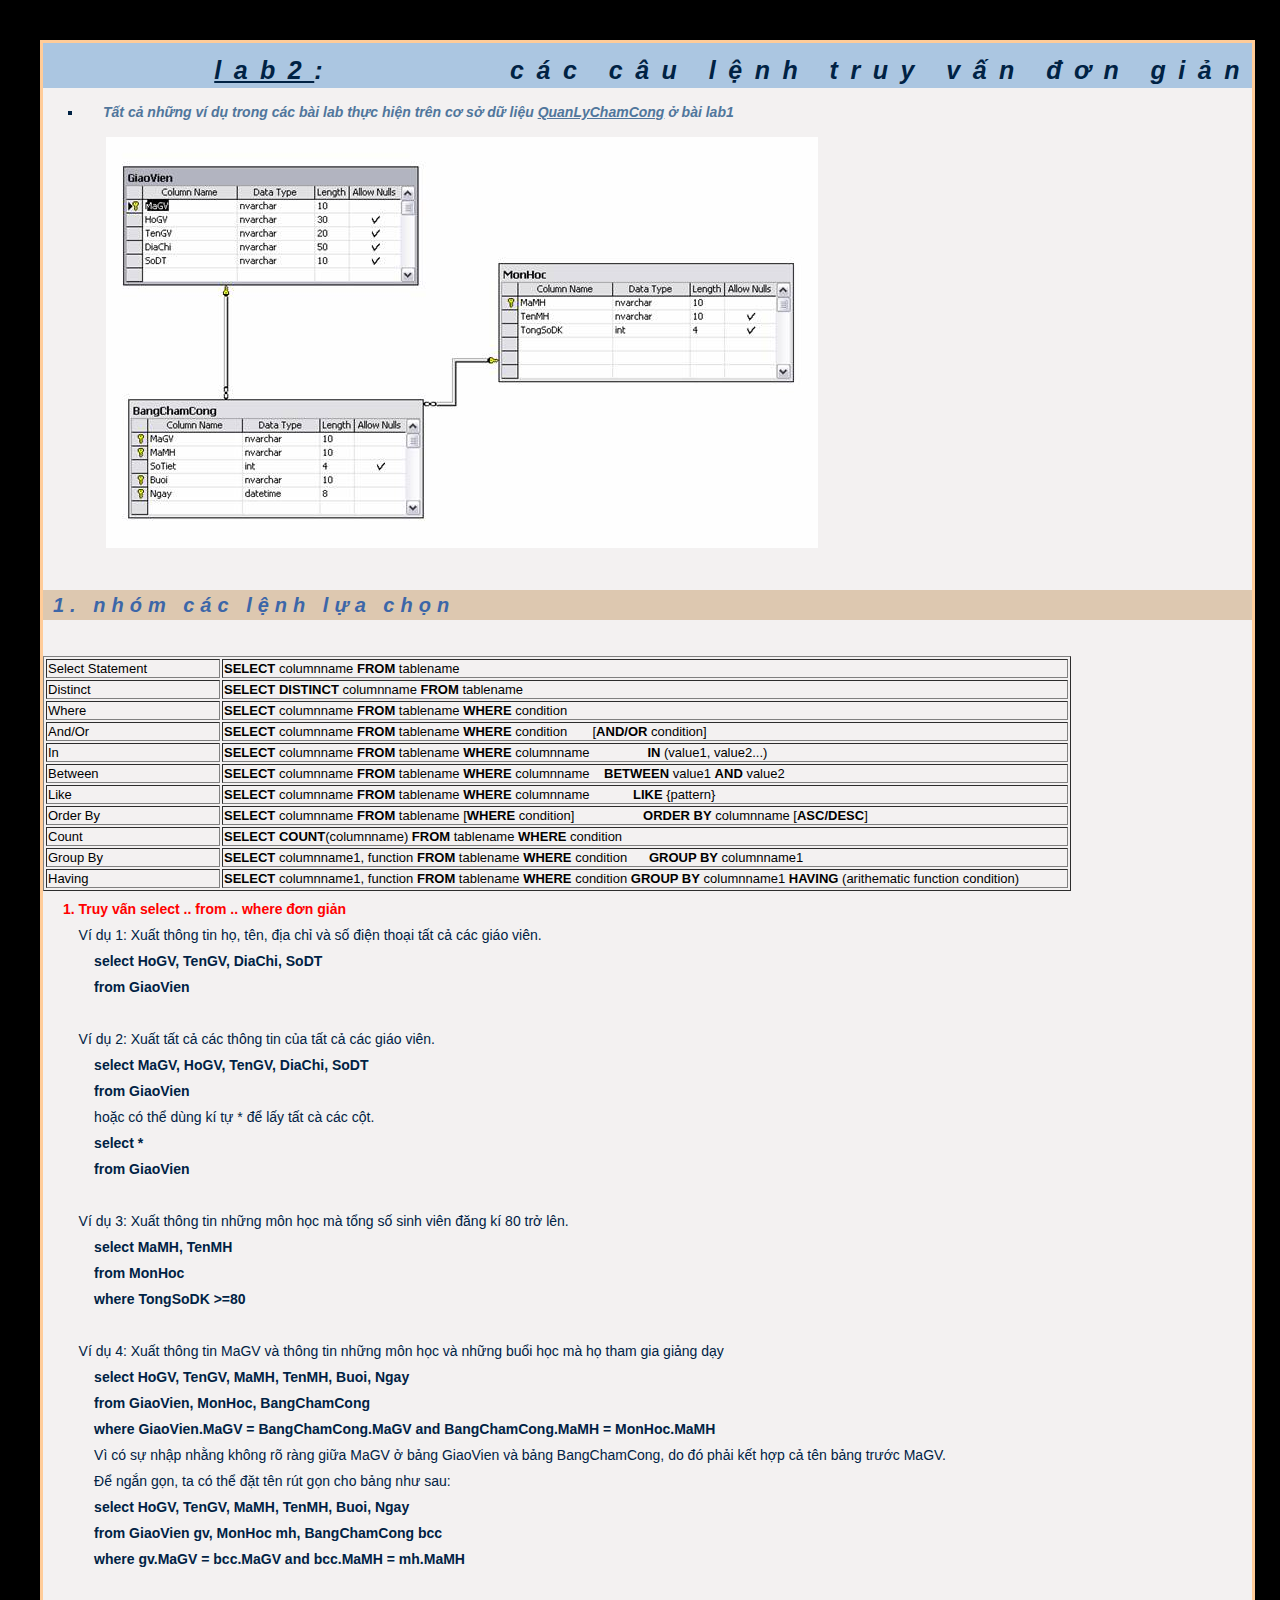
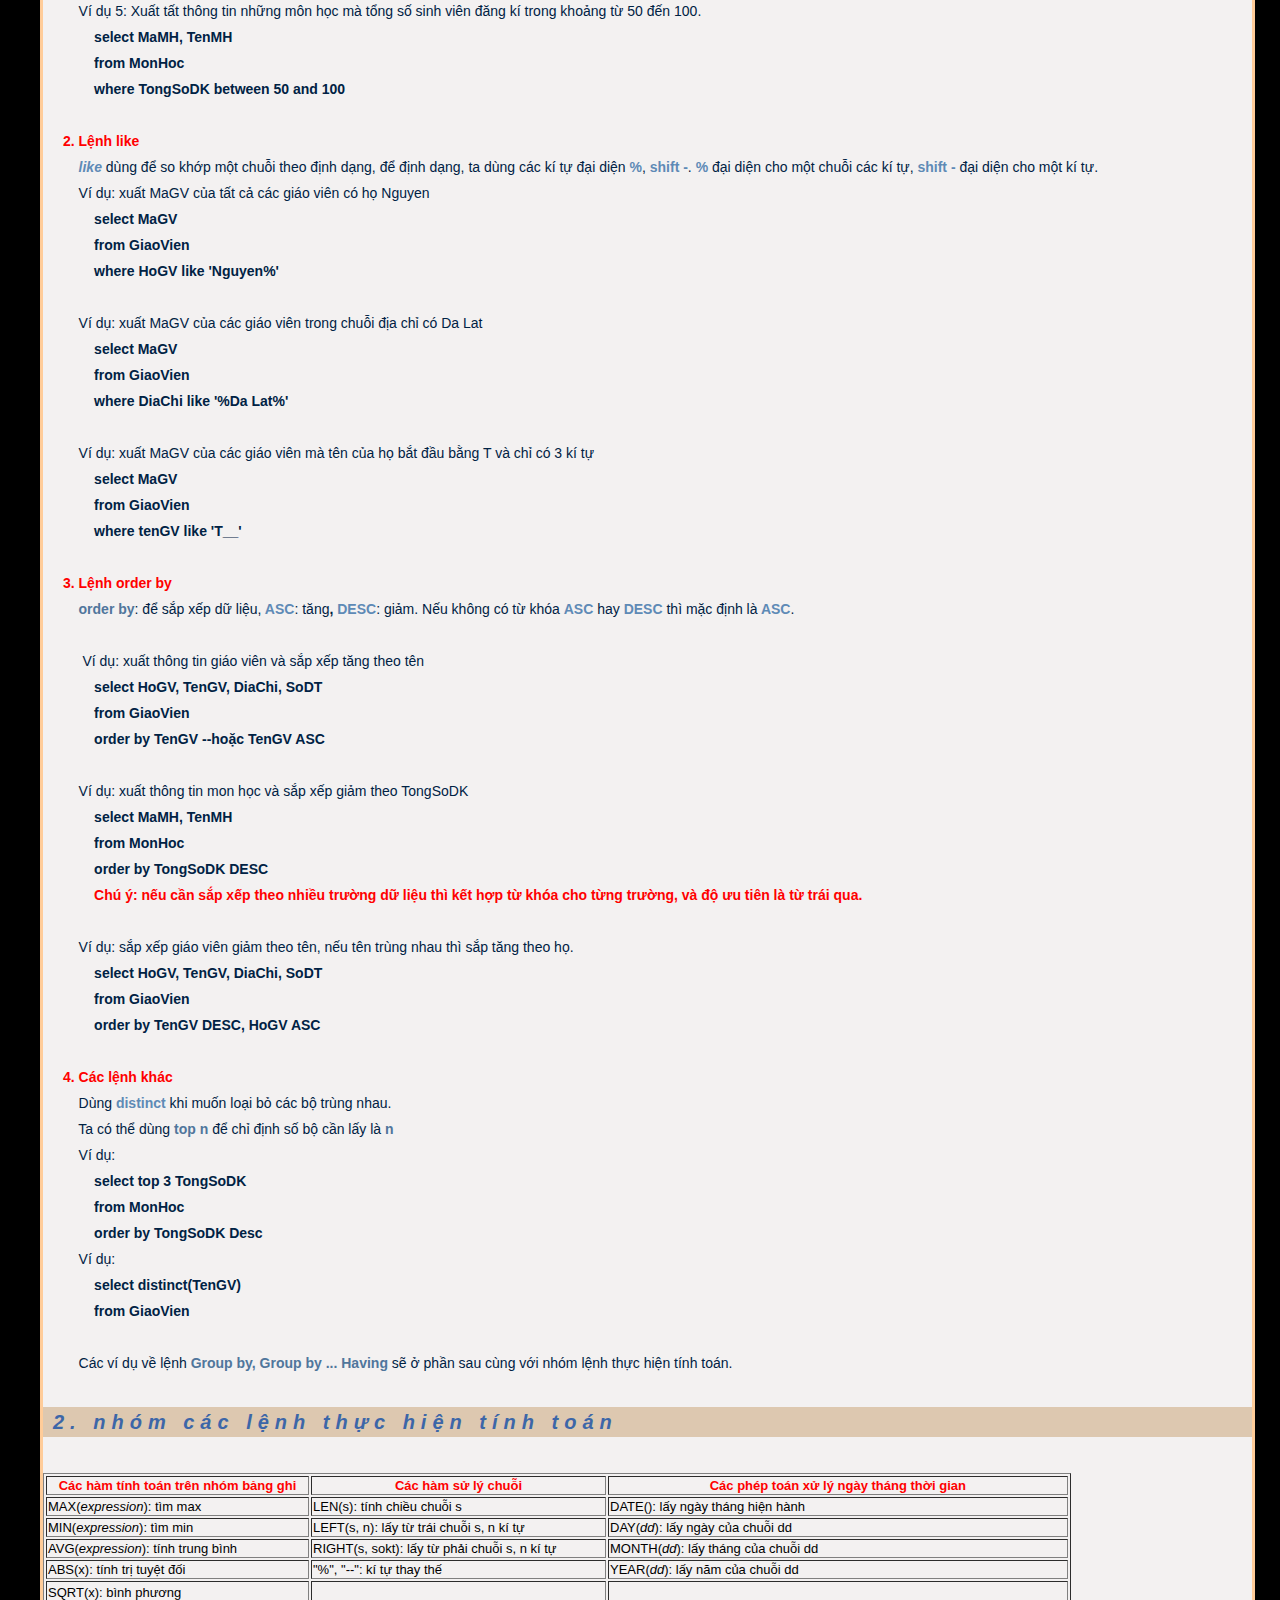
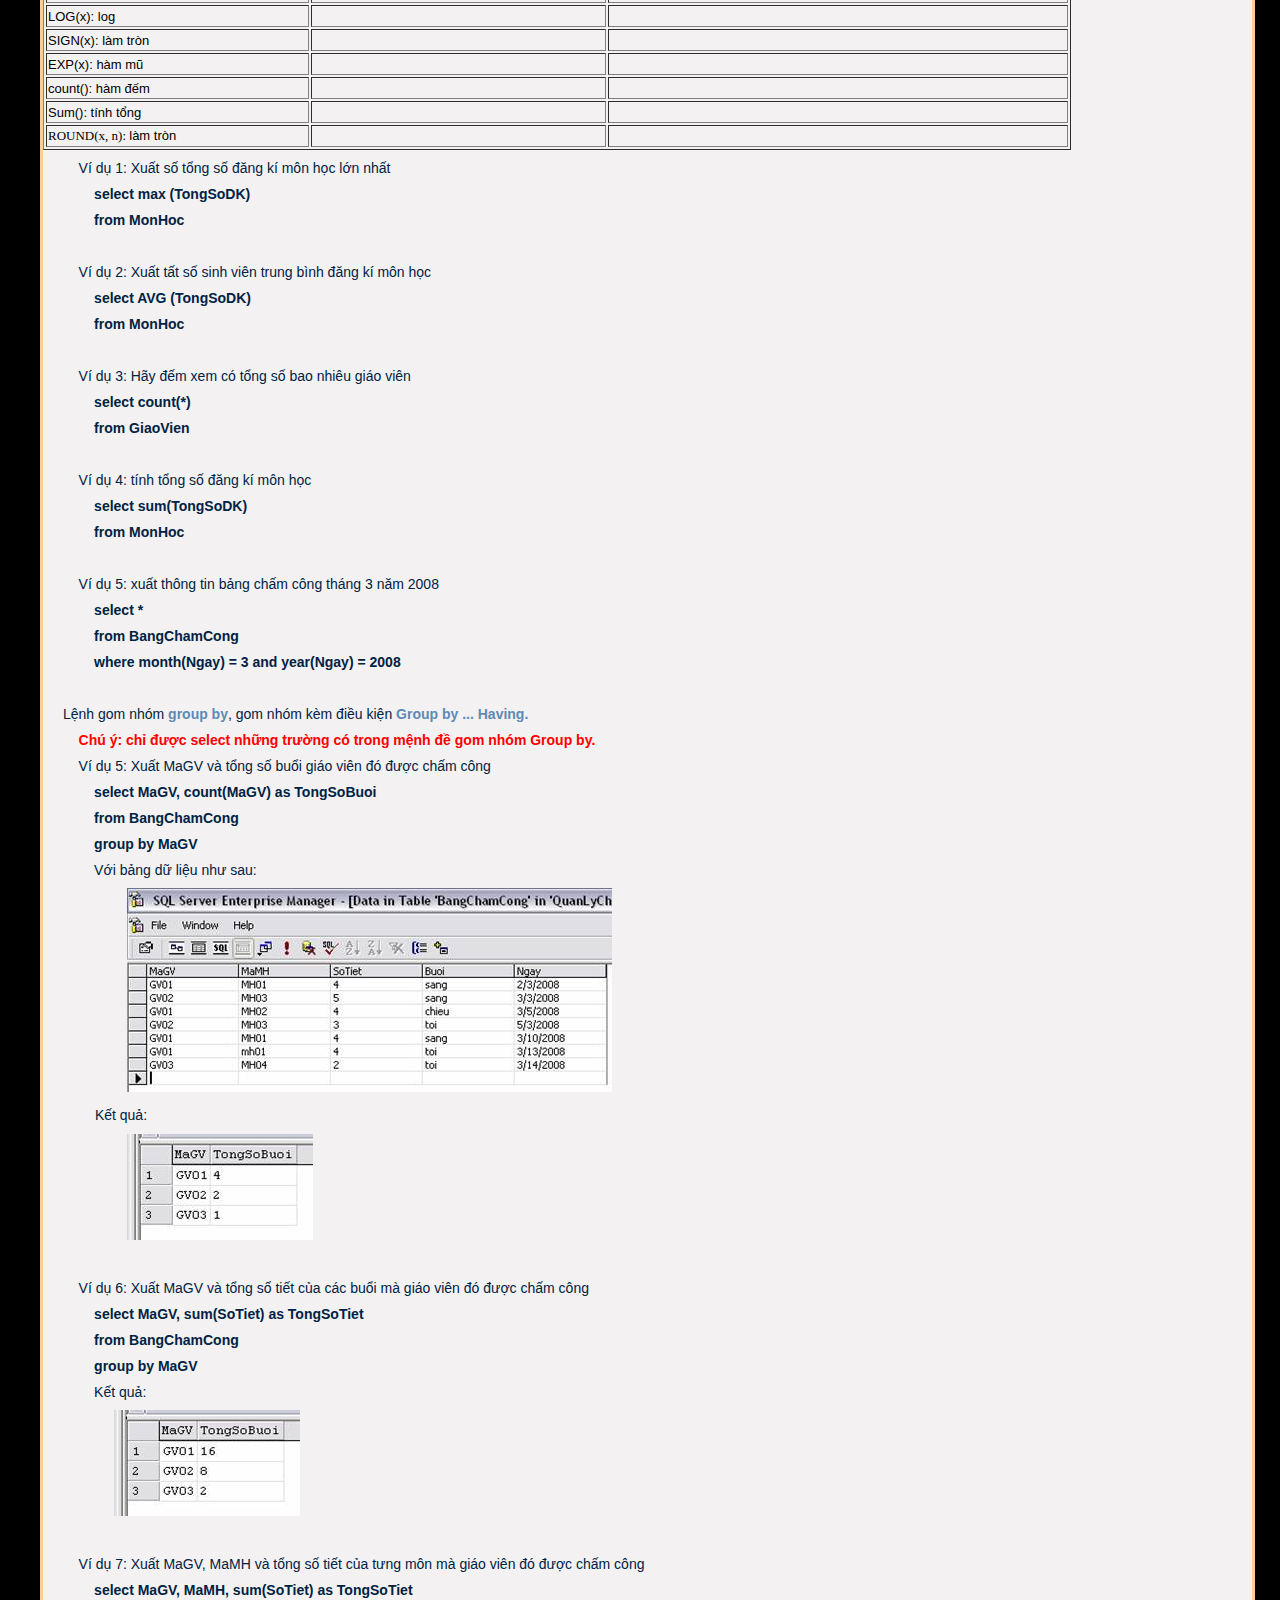
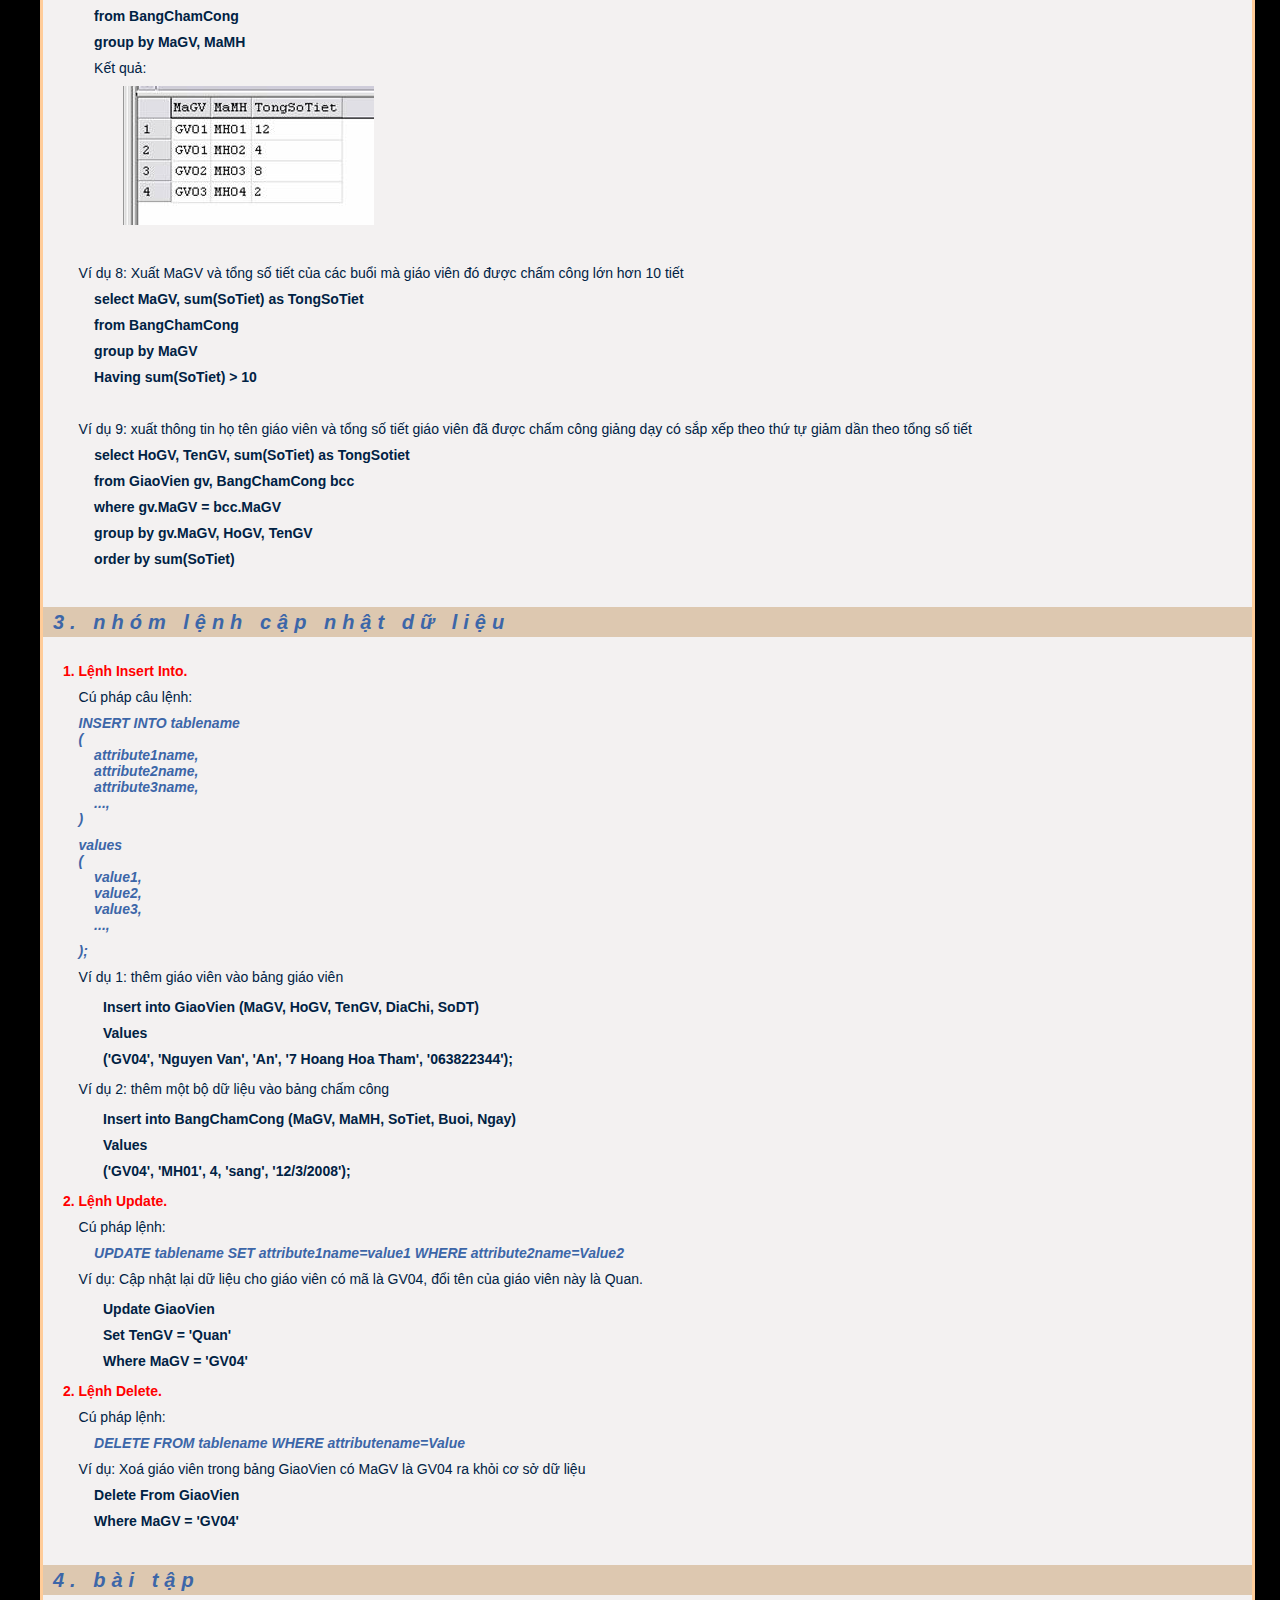
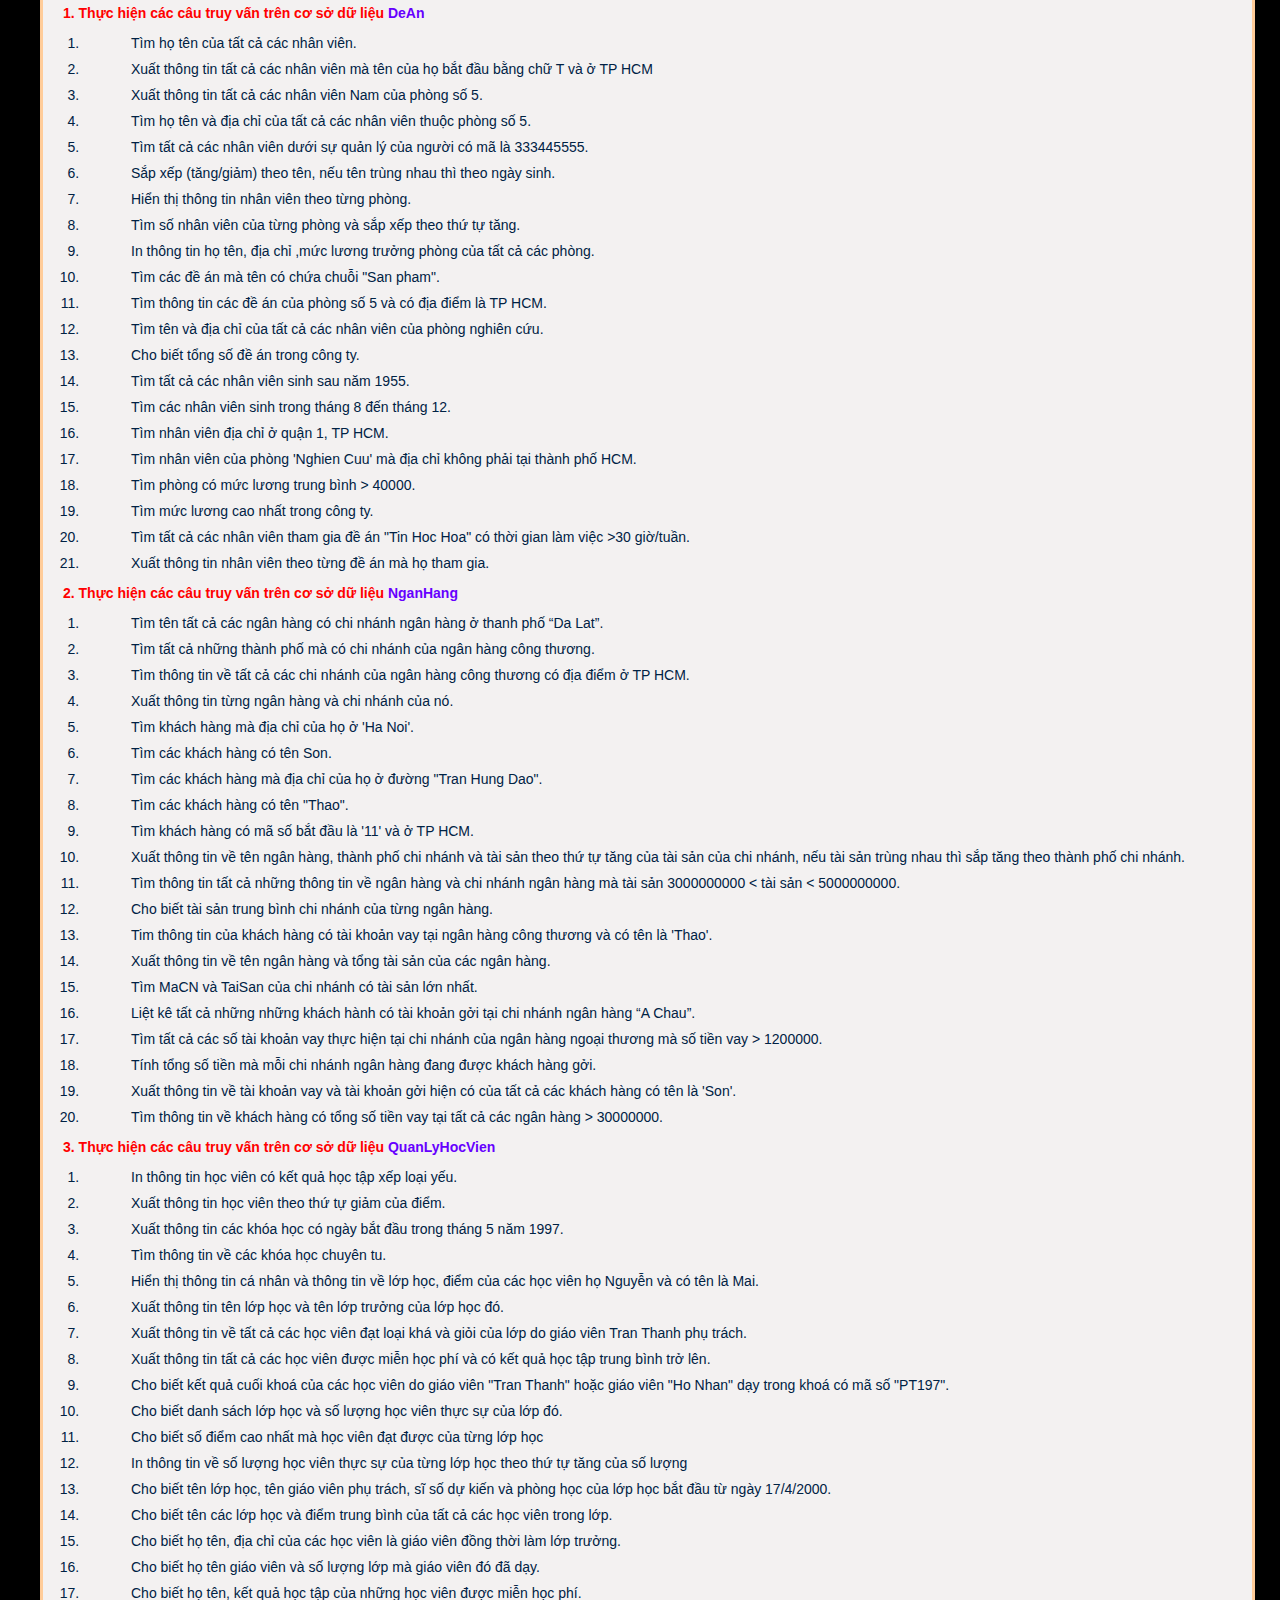
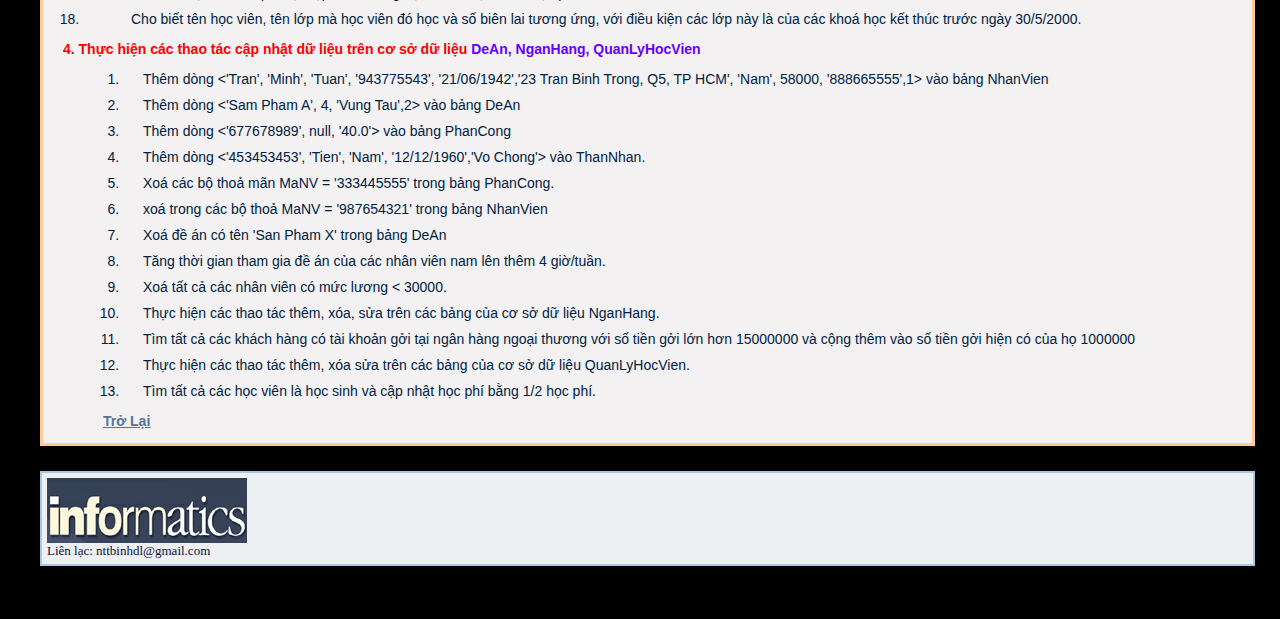
<file: Class_Lean/labTHCSDL/c2.html>
<!DOCTYPE HTML PUBLIC "-//W3C//DTD HTML 4.0 Transitional//EN">
<!-- saved from url=(0052)http://informatics.indiana.edu/rocha/i101/lab10.html -->
<HTML xmlns:v="urn:schemas-microsoft-com:vml" xmlns:o="urn:schemas-microsoft-com:office:office" xmlns="http://www.w3.org/TR/REC-html40"><HEAD><TITLE>Th&#7921;c h�nh C&#417; S&#7903; D&#7919; Li&#7879;u - Lab 2</TITLE>
<META http-equiv=Content-Type content="text/html; charset=windows-1252"><LINK 
title=style href="c1_files/cybercorner_style_nomenu.css" type=text/css 
rel=stylesheet>
<META content="Luis Mateus Rocha, Santiago Schnell" name=author>
<META http-equiv=copyright content="Luis Mateus Rocha, Santiago Schnell">
<META http-equiv=reply-to content=rocha@lanl.gov>
<META http-equiv=resource-type content=document>
<META http-equiv=decription 
content="Course Materials for I101 Introduction to Informatics">
<META http-equiv=keywords 
content="Luis Rocha, Santiago Schnell, Informatics, Information, Knowledge, technology.">
<META url=http://informatics.indiana.edu/rocha/I101/lab10.html>
<META content="MSHTML 6.00.3790.0" name=GENERATOR>
<link rel="File-List" href="c2_files/filelist.xml">
<!--[if !mso]>
<style>
v\:*         { behavior: url(#default#VML) }
o\:*         { behavior: url(#default#VML) }
.shape       { behavior: url(#default#VML) }
</style>
<![endif]--><!--[if gte mso 9]>
<xml><o:shapedefaults v:ext="edit" spidmax="1027"/>
</xml><![endif]-->
</HEAD>
<BODY>
<DIV id=content>
<H1 class=title><u>Lab2</u>:&nbsp;&nbsp;&nbsp;&nbsp;&nbsp;&nbsp;&nbsp;&nbsp;&nbsp;c�c 
c�u l&#7879;nh truy v&#7845;n &#273;&#417;n gi&#7843;n </H1>
<ul type="square">
	<li>
	<p style="line-height: 150%"><font color="#50769C"><b><i>T&#7845;t c&#7843; nh&#7919;ng v� d&#7909; 
	trong c�c b�i lab th&#7921;c hi&#7879;n tr�n c&#417; s&#7903; d&#7919; li&#7879;u <u>QuanLyChamCong</u> &#7903; b�i 
	lab1</i></b></font></li>
</ul>

<p style="line-height: 150%"><font color="#50769C"><b><i>&nbsp;&nbsp;&nbsp;&nbsp;&nbsp;&nbsp;&nbsp;&nbsp;&nbsp;&nbsp;
</i></b></font><span style="font-size: 12.0pt; font-family: Times New Roman"><!--[if gte vml 1]><v:shapetype id="_x0000_t75"
 coordsize="21600,21600" o:spt="75" o:preferrelative="t" path="m@4@5l@4@11@9@11@9@5xe"
 filled="f" stroked="f">
 <v:stroke joinstyle="miter"/>
 <v:formulas>
  <v:f eqn="if lineDrawn pixelLineWidth 0"/>
  <v:f eqn="sum @0 1 0"/>
  <v:f eqn="sum 0 0 @1"/>
  <v:f eqn="prod @2 1 2"/>
  <v:f eqn="prod @3 21600 pixelWidth"/>
  <v:f eqn="prod @3 21600 pixelHeight"/>
  <v:f eqn="sum @0 0 1"/>
  <v:f eqn="prod @6 1 2"/>
  <v:f eqn="prod @7 21600 pixelWidth"/>
  <v:f eqn="sum @8 21600 0"/>
  <v:f eqn="prod @7 21600 pixelHeight"/>
  <v:f eqn="sum @10 21600 0"/>
 </v:formulas>
 <v:path o:extrusionok="f" gradientshapeok="t" o:connecttype="rect"/>
 <o:lock v:ext="edit" aspectratio="t"/>
</v:shapetype><v:shape id="_x0000_s1026" type="#_x0000_t75" style='width:534pt;
 height:308.25pt'>
 <v:imagedata src="c2_files/image001.png" o:title="" croptop="15292f"
  cropbottom="10923f" cropleft="6814f" cropright=".25"/>
</v:shape><![endif]--><![if !vml]><img border=0 width=712 height=411
src="c2_files/image002.jpg" v:shapes="_x0000_s1026"><![endif]></span></p>
<p>&nbsp;</p>

<H1 class=heading1><EM>1. nh�m c�c l&#7879;nh l&#7921;a ch&#7885;n</EM></H1>
<p>&nbsp;</p>
<table border="1" width="85%" id="table1">
	<tr>
		<td width="170"><font size="2">Select Statement</font></td>
		<td><b><font size="2">SELECT</font></b><font size="2"> columnname <b>FROM</b> tablename</font></td>
	</tr>
	<tr>
		<td width="170"><font size="2">Distinct</font></td>
		<td><b><font size="2">SELECT DISTINCT</font></b><font size="2"> columnname <b>FROM</b> tablename</font></td>
	</tr>
	<tr>
		<td width="170"><font size="2">Where</font></td>
		<td><b><font size="2">SELECT</font></b><font size="2"> columnname <b>FROM</b> tablename&nbsp;<b>WHERE</b> condition</font></td>
	</tr>
	<tr>
		<td width="170"><font size="2">And/Or</font></td>
		<td><b><font size="2">SELECT</font></b><font size="2"> columnname <b>FROM</b> tablename&nbsp;<b>WHERE</b> condition&nbsp;&nbsp;&nbsp;&nbsp;&nbsp;&nbsp; [<b>AND/OR</b> condition]</font></td>
	</tr>
	<tr>
		<td width="170"><font size="2">In</font></td>
		<td><b><font size="2">SELECT</font></b><font size="2"> columnname <b>FROM</b> tablename&nbsp;<b>WHERE</b> columnname <b>&nbsp;&nbsp;&nbsp;&nbsp;&nbsp;&nbsp;&nbsp;&nbsp;&nbsp;&nbsp;&nbsp;&nbsp;&nbsp;&nbsp; IN</b> (value1, value2...)</font></td>
	</tr>
	<tr>
		<td width="170"><font size="2">Between</font></td>
		<td><b><font size="2">SELECT</font></b><font size="2"> columnname <b>FROM</b> tablename&nbsp;<b>WHERE</b> columnname <b>&nbsp;&nbsp; BETWEEN</b> value1 <b>AND</b> value2</font></td>
	</tr>
	<tr>
		<td width="170"><font size="2">Like</font></td>
		<td><b><font size="2">SELECT</font></b><font size="2"> columnname <b>FROM</b> tablename&nbsp;<b>WHERE</b> columnname <b>&nbsp;&nbsp;&nbsp;&nbsp;&nbsp;&nbsp;&nbsp;&nbsp;&nbsp;&nbsp; LIKE</b> {pattern}</font></td>
	</tr>
	<tr>
		<td width="170"><font size="2">Order By</font></td>
		<td><b><font size="2">SELECT</font></b><font size="2"> columnname <b>FROM</b> tablename&nbsp;[<b>WHERE</b> 
		condition]&nbsp;&nbsp;&nbsp;&nbsp;&nbsp;&nbsp;&nbsp;&nbsp;&nbsp;&nbsp;&nbsp;&nbsp;&nbsp;&nbsp;&nbsp;&nbsp;&nbsp;&nbsp;
		<b>ORDER BY</b> columnname [<b>ASC/DESC</b>]</font></td>
	</tr>
	<tr>
		<td width="170"><font size="2">Count</font></td>
		<td><b><font size="2">SELECT COUNT</font></b><font size="2">(columnname) <b>FROM</b> 
		tablename <b>WHERE</b> condition</font></td>
	</tr>
	<tr>
		<td width="170"><font size="2">Group By</font></td>
		<td><b><font size="2">SELECT</font></b><font size="2"> columnname1, function <b>FROM</b> tablename&nbsp;<b>WHERE</b> condition&nbsp;&nbsp;&nbsp;&nbsp;&nbsp;
		<b>GROUP BY</b> columnname1
		</font>
		</td>
	</tr>
	<tr>
		<td width="170"><font size="2">Having</font></td>
		<td><b><font size="2">SELECT</font></b><font size="2"> columnname1, function <b>FROM</b> tablename&nbsp;<b>WHERE</b> 
		condition 
		<b>GROUP BY</b> columnname1&nbsp;<b>HAVING</b>
		</font>
		<font face="Verdana, Arial, Helvetica, sans-serif" size="2">(arithematic 
		function condition)</font></td>
	</tr>
</table>
<p><font color="#FF0000"><b>1. Truy v&#7845;n select .. from .. where &#273;&#417;n gi&#7843;n</b></font></p>
<p>&nbsp;&nbsp;&nbsp; V� d&#7909; 1: Xu&#7845;t th�ng tin h&#7885;, t�n, &#273;&#7883;a ch&#7881; v� s&#7889; 
&#273;i&#7879;n tho&#7841;i t&#7845;t c&#7843; c�c gi�o vi�n.</p>
<p><b>&nbsp;&nbsp;&nbsp;&nbsp;&nbsp;&nbsp;&nbsp; select HoGV, TenGV, DiaChi, 
SoDT</b></p>
<p><b>&nbsp;&nbsp;&nbsp;&nbsp;&nbsp;&nbsp;&nbsp; from GiaoVien</b></p>
<p>&nbsp;</p>
<p>&nbsp;&nbsp;&nbsp; V� d&#7909; 2: Xu&#7845;t t&#7845;t c&#7843; c�c th�ng tin c&#7911;a t&#7845;t c&#7843; c�c gi�o vi�n.</p>
<p><b>&nbsp;&nbsp;&nbsp;&nbsp;&nbsp;&nbsp;&nbsp; select MaGV, HoGV, TenGV, 
DiaChi, SoDT</b></p>
<p><b>&nbsp;&nbsp;&nbsp;&nbsp;&nbsp;&nbsp;&nbsp; from GiaoVien</b></p>
<p>&nbsp;&nbsp;&nbsp;&nbsp;&nbsp;&nbsp;&nbsp; ho&#7863;c c� th&#7875; d�ng k� t&#7921; * &#273;&#7875; l&#7845;y 
t&#7845;t c� c�c c&#7897;t.</p>
<p><b>&nbsp;&nbsp;&nbsp;&nbsp;&nbsp;&nbsp;&nbsp; select *</b></p>
<p><b>&nbsp;&nbsp;&nbsp;&nbsp;&nbsp;&nbsp;&nbsp; from GiaoVien</b></p>
<p>&nbsp;</p>
<p>&nbsp;&nbsp;&nbsp; V� d&#7909; 3: Xu&#7845;t th�ng tin nh&#7919;ng m�n h&#7885;c m� t&#7893;ng s&#7889; 
sinh vi�n &#273;&#259;ng k� 80 tr&#7903; l�n.</p>
<p><b>&nbsp;&nbsp;&nbsp;&nbsp;&nbsp;&nbsp;&nbsp; select MaMH, TenMH</b></p>
<p><b>&nbsp;&nbsp;&nbsp;&nbsp;&nbsp;&nbsp;&nbsp; from MonHoc</b></p>
<p><b>&nbsp;&nbsp;&nbsp;&nbsp;&nbsp;&nbsp;&nbsp; where TongSoDK &gt;=80</b></p>
<p>&nbsp;</p>
<p>&nbsp;&nbsp;&nbsp; V� d&#7909; 4: Xu&#7845;t th�ng tin MaGV v� th�ng tin nh&#7919;ng m�n 
h&#7885;c v� nh&#7919;ng bu&#7893;i h&#7885;c m� h&#7885; tham gia gi&#7843;ng d&#7841;y</p>
<p><b>&nbsp;&nbsp;&nbsp;&nbsp;&nbsp;&nbsp;&nbsp; select HoGV, TenGV, MaMH, 
TenMH, Buoi, Ngay</b></p>
<p><b>&nbsp;&nbsp;&nbsp;&nbsp;&nbsp;&nbsp;&nbsp; from GiaoVien, MonHoc, 
BangChamCong</b></p>
<p><b>&nbsp;&nbsp;&nbsp;&nbsp;&nbsp;&nbsp;&nbsp; where GiaoVien.MaGV = 
BangChamCong.MaGV and BangChamCong.MaMH = MonHoc.MaMH</b></p>
<p>&nbsp;&nbsp;&nbsp;&nbsp;&nbsp;&nbsp;&nbsp; V� c� s&#7921; nh&#7853;p nh&#7857;ng kh�ng r� r�ng 
gi&#7919;a MaGV &#7903; b&#7843;ng GiaoVien v� b&#7843;ng BangChamCong, do &#273;� ph&#7843;i k&#7871;t h&#7907;p c&#7843; t�n b&#7843;ng 
tr&#432;&#7899;c MaGV.</p>
<p>&nbsp;&nbsp;&nbsp;&nbsp;&nbsp;&nbsp;&nbsp; &#272;&#7875; ng&#7855;n g&#7885;n, ta c� th&#7875; &#273;&#7863;t t�n r�t 
g&#7885;n cho b&#7843;ng nh&#432; sau:</p>
<p><b>&nbsp;&nbsp;&nbsp;&nbsp;&nbsp;&nbsp;&nbsp; select HoGV, TenGV, MaMH, 
TenMH, Buoi, Ngay</b></p>
<p><b>&nbsp;&nbsp;&nbsp;&nbsp;&nbsp;&nbsp;&nbsp; from GiaoVien gv, MonHoc mh, 
BangChamCong bcc</b></p>
<p><b>&nbsp;&nbsp;&nbsp;&nbsp;&nbsp;&nbsp;&nbsp; where gv.MaGV = bcc.MaGV and 
bcc.MaMH = mh.MaMH</b></p>
<p>&nbsp;</p>
<p>&nbsp;&nbsp;&nbsp; V� d&#7909; 5: Xu&#7845;t t&#7845;t th�ng tin nh&#7919;ng m�n h&#7885;c m� 
t&#7893;ng s&#7889; sinh vi�n &#273;&#259;ng k� trong kho&#7843;ng t&#7915; 50 &#273;&#7871;n 100.</p>
<p><b>&nbsp;&nbsp;&nbsp;&nbsp;&nbsp;&nbsp;&nbsp; select MaMH, TenMH</b></p>
<p><b>&nbsp;&nbsp;&nbsp;&nbsp;&nbsp;&nbsp;&nbsp; from MonHoc</b></p>
<p><b>&nbsp;&nbsp;&nbsp;&nbsp;&nbsp;&nbsp;&nbsp; where TongSoDK between 50 and 
100</b></p>
<p>&nbsp;</p>
<p><b><font color="#FF0000">2. L&#7879;nh like</font></b></p>
<p>&nbsp;&nbsp;&nbsp; <b><i><font color="#5E8AB6">like</font></i></b> d�ng &#273;&#7875; so 
kh&#7899;p m&#7897;t chu&#7895;i theo &#273;&#7883;nh d&#7841;ng, &#273;&#7875; &#273;&#7883;nh d&#7841;ng, ta d�ng c�c k� t&#7921; &#273;&#7841;i di&#7879;n <b>
<font color="#5E8AB6">%</font></b>, <b><font color="#5E8AB6">shift -</font></b>.
<b><font color="#5E8AB6">%</font></b> &#273;&#7841;i di&#7879;n cho m&#7897;t chu&#7895;i c�c k� t&#7921;, <b>
<font color="#5E8AB6">shift -</font></b> &#273;&#7841;i di&#7879;n cho m&#7897;t k� t&#7921;.</p>
<p>&nbsp;&nbsp;&nbsp; V� d&#7909;: xu&#7845;t MaGV c&#7911;a t&#7845;t c&#7843; c�c gi�o vi�n c� h&#7885; Nguyen</p>
<p><b>&nbsp;&nbsp;&nbsp;&nbsp;&nbsp;&nbsp;&nbsp; select MaGV</b></p>
<p><b>&nbsp;&nbsp;&nbsp;&nbsp;&nbsp;&nbsp;&nbsp; from GiaoVien</b></p>
<p><b>&nbsp;&nbsp;&nbsp;&nbsp;&nbsp;&nbsp;&nbsp; where HoGV like 'Nguyen%'</b></p>
<p>&nbsp;</p>
<p>&nbsp;&nbsp;&nbsp; V� d&#7909;: xu&#7845;t MaGV c&#7911;a c�c gi�o vi�n trong chu&#7895;i &#273;&#7883;a ch&#7881; c� 
Da Lat</p>
<p><b>&nbsp;&nbsp;&nbsp;&nbsp;&nbsp;&nbsp;&nbsp; select MaGV</b></p>
<p><b>&nbsp;&nbsp;&nbsp;&nbsp;&nbsp;&nbsp;&nbsp; from GiaoVien</b></p>
<p><b>&nbsp;&nbsp;&nbsp;&nbsp;&nbsp;&nbsp;&nbsp; where DiaChi like '%Da Lat%'</b></p>
<p>&nbsp;</p>
<p>&nbsp;&nbsp;&nbsp; V� d&#7909;: xu&#7845;t MaGV c&#7911;a c�c gi�o vi�n m� t�n c&#7911;a h&#7885; b&#7855;t &#273;&#7847;u 
b&#7857;ng T v� ch&#7881; c� 3 k� t&#7921;</p>
<p><b>&nbsp;&nbsp;&nbsp;&nbsp;&nbsp;&nbsp;&nbsp; select MaGV</b></p>
<p><b>&nbsp;&nbsp;&nbsp;&nbsp;&nbsp;&nbsp;&nbsp; from GiaoVien</b></p>
<p><b>&nbsp;&nbsp;&nbsp;&nbsp;&nbsp;&nbsp;&nbsp; where tenGV like 'T__'</b></p>
<p>&nbsp;</p>
<p><b><font color="#FF0000">3. L&#7879;nh order by</font></b></p>
<p><font color="#50769C"><b>&nbsp;&nbsp;&nbsp; order by</b></font>: &#273;&#7875; s&#7855;p x&#7871;p 
d&#7919; li&#7879;u,<b> <font color="#5E8AB6">ASC</font></b>: t&#259;ng<b>, <font color="#5E8AB6">
DESC</font></b>: gi&#7843;m. N&#7871;u kh�ng c� t&#7915; kh�a <b><font color="#5E8AB6">ASC</font></b> 
hay<b> <font color="#5E8AB6">DESC</font> </b>th� m&#7863;c &#273;&#7883;nh l�<b>
<font color="#5E8AB6">ASC</font></b>.</p>
<p><b>&nbsp;&nbsp; </b></p>
<p>&nbsp;&nbsp;&nbsp;&nbsp; V� d&#7909;: xu&#7845;t th�ng tin gi�o vi�n v� s&#7855;p x&#7871;p t&#259;ng theo 
t�n</p>
<p><b>&nbsp;&nbsp;&nbsp;&nbsp;&nbsp;&nbsp;&nbsp; select HoGV, TenGV, DiaChi, 
SoDT</b></p>
<p><b>&nbsp;&nbsp;&nbsp;&nbsp;&nbsp;&nbsp;&nbsp; from GiaoVien</b></p>
<p><b>&nbsp;&nbsp;&nbsp;&nbsp;&nbsp;&nbsp;&nbsp; order by TenGV --ho&#7863;c TenGV ASC</b></p>
<p>&nbsp;</p>
<p>&nbsp;&nbsp;&nbsp; V� d&#7909;: xu&#7845;t th�ng tin mon h&#7885;c v� s&#7855;p x&#7871;p gi&#7843;m theo 
TongSoDK</p>
<p><b>&nbsp;&nbsp;&nbsp;&nbsp;&nbsp;&nbsp;&nbsp; select MaMH, TenMH</b></p>
<p><b>&nbsp;&nbsp;&nbsp;&nbsp;&nbsp;&nbsp;&nbsp; from MonHoc</b></p>
<p><b>&nbsp;&nbsp;&nbsp;&nbsp;&nbsp;&nbsp;&nbsp; order by TongSoDK DESC</b></p>
<p><font color="#FF0000"><b>&nbsp;&nbsp;&nbsp;&nbsp;&nbsp;&nbsp;&nbsp; Ch� �: 
n&#7871;u c&#7847;n s&#7855;p x&#7871;p theo nhi&#7873;u tr&#432;&#7901;ng d&#7919; li&#7879;u th� k&#7871;t h&#7907;p t&#7915; kh�a cho t&#7915;ng tr&#432;&#7901;ng, 
v� &#273;&#7897; &#432;u ti�n l� t&#7915; tr�i qua.</b></font></p>
<p>&nbsp;</p>
<p>&nbsp;&nbsp;&nbsp; V� d&#7909;: s&#7855;p x&#7871;p gi�o vi�n gi&#7843;m theo t�n, n&#7871;u t�n tr�ng nhau 
th� s&#7855;p t&#259;ng theo h&#7885;.</p>
<p><b>&nbsp;&nbsp;&nbsp;&nbsp;&nbsp;&nbsp;&nbsp; select HoGV, TenGV, DiaChi, 
SoDT</b></p>
<p><b>&nbsp;&nbsp;&nbsp;&nbsp;&nbsp;&nbsp;&nbsp; from GiaoVien</b></p>
<p><b>&nbsp;&nbsp;&nbsp;&nbsp;&nbsp;&nbsp;&nbsp; order by TenGV DESC, HoGV ASC</b></p>
<p>&nbsp;</p>
<p><font color="#FF0000"><b>4. C�c l&#7879;nh kh�c</b></font></p>
<p>&nbsp;&nbsp;&nbsp; D�ng <font color="#5E8AB6"><b>distinct</b></font> khi mu&#7889;n 
lo&#7841;i b&#7887; c�c b&#7897; tr�ng nhau.</p>
<p>&nbsp;&nbsp;&nbsp; Ta c� th&#7875; d�ng <font color="#50769C"><b>top n</b></font> 
&#273;&#7875; ch&#7881; &#273;&#7883;nh s&#7889; b&#7897; c&#7847;n l&#7845;y l� <b><font color="#50769C">n</font></b></p>
<p>&nbsp;&nbsp;&nbsp; V� d&#7909;: </p>
<p><b>&nbsp;&nbsp;&nbsp;&nbsp;&nbsp;&nbsp;&nbsp; select top 3 TongSoDK</b></p>
<p><b>&nbsp;&nbsp;&nbsp;&nbsp;&nbsp;&nbsp;&nbsp; from MonHoc</b></p>
<p><b>&nbsp;&nbsp;&nbsp;&nbsp;&nbsp;&nbsp;&nbsp; order by TongSoDK Desc</b></p>
<p>&nbsp;&nbsp;&nbsp; V� d&#7909;: </p>
<p><b>&nbsp;&nbsp;&nbsp;&nbsp;&nbsp;&nbsp;&nbsp; select distinct(TenGV)</b></p>
<p><b>&nbsp;&nbsp;&nbsp;&nbsp;&nbsp;&nbsp;&nbsp; from GiaoVien</b></p>
<p>&nbsp;</p>
<p>&nbsp;&nbsp;&nbsp; C�c v� d&#7909; v&#7873; l&#7879;nh <font color="#50769C"><b>Group by, Group 
by ... Having</b></font> s&#7869; &#7903; ph&#7847;n sau c�ng v&#7899;i nh�m l&#7879;nh th&#7921;c hi&#7879;n t�nh to�n.</p>
<p>&nbsp;</p>
<H1 class=heading1><EM>2. nh�m c�c l&#7879;nh th&#7921;c hi&#7879;n t�nh to�n</EM></H1>
<p>&nbsp;</p>
<table border="1" width="85%" id="table2">
	<tr>
		<td width="259" align="center"><FONT color=#ff0000 size="2"><STRONG>C�c 
		h�m t�nh to�n tr�n nh�m b&#7843;ng ghi</STRONG></FONT></td>
		<td width="291" align="center"><STRONG><FONT color=#ff0000 size="2">C�c 
		h�m s&#7917; l� chu&#7895;i</FONT></STRONG></td>
		<td align="center"><FONT color=#ff0000 size="2"><STRONG>C�c ph�p to�n x&#7917; 
		l� ng�y th�ng th&#7901;i gian</STRONG></FONT></td>
	</tr>
	<tr>
		<td width="259"><font size="2">MAX(<i>expression</i>): t�m max</font></td>
		<td width="291"><font size="2">LEN(s): t�nh chi&#7873;u chu&#7895;i s</font></td>
		<td><FONT 
color=#000000 size="2">DATE(): l&#7845;y ng�y th�ng hi&#7879;n h�nh</FONT></td>
	</tr>
	<tr>
		<td width="259"><font size="2">MIN(<i>expression</i>): t�m min</font></td>
		<td width="291"><font size="2">LEFT(s, n): l&#7845;y t&#7915; tr�i chu&#7895;i s, n k� t&#7921;</font></td>
		<td><font color="#000000" size="2">DAY(<i>dd</i>): l&#7845;y ng�y c&#7911;a chu&#7895;i dd</font></td>
	</tr>
	<tr>
		<td width="259"><font size="2">AVG(<i>expression</i>): t�nh trung b�nh</font></td>
		<td width="291"><font size="2">RIGHT(s, sokt): l&#7845;y t&#7915; ph&#7843;i chu&#7895;i s, n k� 
		t&#7921;</font></td>
		<td><font color="#000000" size="2">MONTH(<i>dd</i>): l&#7845;y th�ng c&#7911;a chu&#7895;i 
		dd</font></td>
	</tr>
	<tr>
		<td width="259"><font size="2">ABS(x): t�nh tr&#7883; tuy&#7879;t &#273;&#7889;i</font></td>
		<td width="291"><font size="2">&quot;%&quot;, &quot;--&quot;: k� t&#7921; thay 
		th&#7871;</font></td>
		<td><font color="#000000" size="2">YEAR(<i>dd</i>): l&#7845;y n&#259;m c&#7911;a chu&#7895;i dd</font></td>
	</tr>
	<tr>
		<td width="259"><font size="2">SQRT(x): b�nh ph&#432;&#417;ng</font></td>
		<td width="291">&nbsp;</td>
		<td>&nbsp;</td>
	</tr>
	<tr>
		<td width="259"><font size="2">LOG(x): log</font></td>
		<td width="291">&nbsp;</td>
		<td>&nbsp;</td>
	</tr>
	<tr>
		<td width="259"><font size="2">SIGN(x): l�m tr�n</font></td>
		<td width="291">&nbsp;</td>
		<td>
&nbsp;</td>
	</tr>
	<tr>
		<td width="259"><font size="2">EXP(x): h�m m&#361;</font></td>
		<td width="291">&nbsp;</td>
		<td>&nbsp;</td>
	</tr>
	<tr>
		<td width="259">
<font size="2">count(): h�m &#273;&#7871;m</font></td>
		<td width="291">&nbsp;</td>
		<td>&nbsp;</td>
	</tr>
	<tr>
		<td width="259">
<font size="2">Sum(): t�nh t&#7893;ng</font></td>
		<td width="291">&nbsp;</td>
		<td>&nbsp;</td>
	</tr>
	<tr>
		<td width="259">
<span style="font-family: Times New Roman"><font size="2">ROUND(x, n): </font></span><font size="2">
l�m tr�n</font></td>
		<td width="291">&nbsp;</td>
		<td>&nbsp;</td>
	</tr>
</table>
<p>&nbsp;&nbsp;&nbsp; V� d&#7909; 1: Xu&#7845;t s&#7889; t&#7893;ng s&#7889; &#273;&#259;ng k� m�n h&#7885;c l&#7899;n 
nh&#7845;t</p>
<p><b>&nbsp;&nbsp;&nbsp;&nbsp;&nbsp;&nbsp;&nbsp; select max (TongSoDK)</b></p>
<p><b>&nbsp;&nbsp;&nbsp;&nbsp;&nbsp;&nbsp;&nbsp; from MonHoc</b></p>
<p>&nbsp;</p>
<p>&nbsp;&nbsp;&nbsp; V� d&#7909; 2: Xu&#7845;t t&#7845;t s&#7889; sinh vi�n trung b�nh &#273;&#259;ng k� 
m�n h&#7885;c</p>
<p><b>&nbsp;&nbsp;&nbsp;&nbsp;&nbsp;&nbsp;&nbsp; select AVG (TongSoDK)</b></p>
<p><b>&nbsp;&nbsp;&nbsp;&nbsp;&nbsp;&nbsp;&nbsp; from MonHoc</b></p>
<p>&nbsp;</p>
<p>&nbsp;&nbsp;&nbsp; V� d&#7909; 3: H�y &#273;&#7871;m xem c� t&#7893;ng s&#7889; bao nhi�u gi�o vi�n</p>
<p><b>&nbsp;&nbsp;&nbsp;&nbsp;&nbsp;&nbsp;&nbsp; select count(*)</b></p>
<p><b>&nbsp;&nbsp;&nbsp;&nbsp;&nbsp;&nbsp;&nbsp; from GiaoVien</b></p>
<p>&nbsp;</p>
<p>&nbsp;&nbsp;&nbsp; V� d&#7909; 4: t�nh t&#7893;ng s&#7889; &#273;&#259;ng k� m�n h&#7885;c</p>
<p><b>&nbsp;&nbsp;&nbsp;&nbsp;&nbsp;&nbsp;&nbsp; select sum(TongSoDK)</b></p>
<p><b>&nbsp;&nbsp;&nbsp;&nbsp;&nbsp;&nbsp;&nbsp; from MonHoc</b></p>
<p>&nbsp;</p>
<p>&nbsp;&nbsp;&nbsp; V� d&#7909; 5: xu&#7845;t th�ng tin b&#7843;ng ch&#7845;m c�ng th�ng 3 n&#259;m 
2008</p>
<p><b>&nbsp;&nbsp;&nbsp;&nbsp;&nbsp;&nbsp;&nbsp; select *</b></p>
<p><b>&nbsp;&nbsp;&nbsp;&nbsp;&nbsp;&nbsp;&nbsp; from BangChamCong</b></p>
<p><b>&nbsp;&nbsp;&nbsp;&nbsp;&nbsp;&nbsp;&nbsp; where month(Ngay) = 3 and 
year(Ngay) = 2008</b></p>
<p>&nbsp;</p>
<p>L&#7879;nh gom nh�m<b> <font color="#5E8AB6">group by</font></b>, gom nh�m k�m &#273;i&#7873;u 
ki&#7879;n<b> <font color="#5E8AB6">Group by ... Having.</font></b></p>
<p><font color="#FF0000"><b>&nbsp;&nbsp;&nbsp; Ch� �: ch&#7881; &#273;&#432;&#7907;c select nh&#7919;ng 
tr&#432;&#7901;ng c� trong m&#7879;nh &#273;&#7873; gom nh�m Group by. </b></font></p>
<p>&nbsp;&nbsp;&nbsp; V� d&#7909; 5: Xu&#7845;t MaGV v� t&#7893;ng s&#7889; bu&#7893;i gi�o vi�n 
&#273;� &#273;&#432;&#7907;c ch&#7845;m c�ng</p>
<p><b>&nbsp;&nbsp;&nbsp;&nbsp;&nbsp;&nbsp;&nbsp; select MaGV, count(MaGV) as 
TongSoBuoi</b></p>
<p><b>&nbsp;&nbsp;&nbsp;&nbsp;&nbsp;&nbsp;&nbsp; from BangChamCong</b></p>
<p><b>&nbsp;&nbsp;&nbsp;&nbsp;&nbsp;&nbsp;&nbsp; group by MaGV</b></p>
<p>&nbsp;&nbsp;&nbsp;&nbsp;&nbsp;&nbsp;&nbsp; V&#7899;i b&#7843;ng d&#7919; li&#7879;u nh&#432; sau:</p>
<p><i>&nbsp;&nbsp;&nbsp; </i>
<span style="font-size: 12.0pt; font-family: Times New Roman">&nbsp;&nbsp;&nbsp;&nbsp;&nbsp;&nbsp;&nbsp;&nbsp;&nbsp;&nbsp;&nbsp; <!--[if gte vml 1]><v:shape
 id="_x0000_s1027" type="#_x0000_t75" style='width:363.75pt;height:153pt'>
 <v:imagedata src="c2_files/image003.png" o:title="" cropbottom="48060f"
  cropright="39595f"/>
</v:shape><![endif]--><![if !vml]><img border=0 width=485 height=204
src="c2_files/image004.jpg" v:shapes="_x0000_s1027"><![endif]></span></p>
<p><span style="font-family: Times New Roman"><font size="3">&nbsp;&nbsp;&nbsp;&nbsp;&nbsp;&nbsp;
</font></span>&nbsp;K&#7871;t qu&#7843;:</p>
<span style="font-size: 12.0pt; font-family: Times New Roman">&nbsp;&nbsp;&nbsp;&nbsp;&nbsp;&nbsp;&nbsp;&nbsp;&nbsp;&nbsp;&nbsp;&nbsp;&nbsp;&nbsp;&nbsp;&nbsp;&nbsp;&nbsp;&nbsp;&nbsp; <!--[if gte vml 1]><v:shape
 id="_x0000_s1028" type="#_x0000_t75" style='width:139.5pt;height:79.5pt'>
 <v:imagedata src="c2_files/image005.png" o:title="" croptop="34953f"
  cropbottom="21845f" cropleft=".125" cropright="47787f"/>
</v:shape><![endif]--><![if !vml]><img border=0 width=186 height=106
src="c2_files/image006.jpg" v:shapes="_x0000_s1028"><![endif]></span><p><b>&nbsp;&nbsp;&nbsp;
</b></p>
<p>&nbsp;&nbsp;&nbsp; V� d&#7909; 6: Xu&#7845;t MaGV v� t&#7893;ng s&#7889; ti&#7871;t c&#7911;a c�c 
bu&#7893;i m� gi�o vi�n &#273;� &#273;&#432;&#7907;c ch&#7845;m c�ng</p>
<p><b>&nbsp;&nbsp;&nbsp;&nbsp;&nbsp;&nbsp;&nbsp; select MaGV, sum(SoTiet) as 
TongSoTiet</b></p>
<p><b>&nbsp;&nbsp;&nbsp;&nbsp;&nbsp;&nbsp;&nbsp; from BangChamCong</b></p>
<p><b>&nbsp;&nbsp;&nbsp;&nbsp;&nbsp;&nbsp;&nbsp; group by MaGV</b></p>
<p>&nbsp;&nbsp;&nbsp;&nbsp;&nbsp;&nbsp;&nbsp; K&#7871;t qu&#7843;:</p>
<p><i>&nbsp;&nbsp;&nbsp;&nbsp;&nbsp;&nbsp;&nbsp;&nbsp;&nbsp;&nbsp; </i>
<span style="font-size: 12.0pt; font-family: Times New Roman">&nbsp; <!--[if gte vml 1]><v:shape
 id="_x0000_s1029" type="#_x0000_t75" style='width:139.5pt;height:79.5pt'>
 <v:imagedata src="c2_files/image007.png" o:title="" croptop="34953f"
  cropbottom="21845f" cropleft=".125" cropright="47787f"/>
</v:shape><![endif]--><![if !vml]><img border=0 width=186 height=106
src="c2_files/image008.jpg" v:shapes="_x0000_s1029"><![endif]></span><font size="3"><span style="font-family: Times New Roman">&nbsp;&nbsp;&nbsp;
</span></font></p>
<p><b>&nbsp;&nbsp;&nbsp; </b></p>
<p>&nbsp;&nbsp;&nbsp; V� d&#7909; 7: Xu&#7845;t MaGV, MaMH v� t&#7893;ng s&#7889; ti&#7871;t c&#7911;a 
t&#432;ng m�n m� gi�o vi�n &#273;� &#273;&#432;&#7907;c ch&#7845;m c�ng</p>
<p><b>&nbsp;&nbsp;&nbsp;&nbsp;&nbsp;&nbsp;&nbsp; select MaGV, MaMH, sum(SoTiet) 
as TongSoTiet</b></p>
<p><b>&nbsp;&nbsp;&nbsp;&nbsp;&nbsp;&nbsp;&nbsp; from BangChamCong</b></p>
<p><b>&nbsp;&nbsp;&nbsp;&nbsp;&nbsp;&nbsp;&nbsp; group by MaGV, MaMH</b></p>
<p>&nbsp;&nbsp;&nbsp;&nbsp;&nbsp;&nbsp;&nbsp; K&#7871;t qu&#7843;:</p>
<p><i>&nbsp;&nbsp;&nbsp; </i>
<span style="font-size: 12.0pt; font-family: Times New Roman">&nbsp;&nbsp;&nbsp;&nbsp;&nbsp;&nbsp;&nbsp;&nbsp;&nbsp;&nbsp; <!--[if gte vml 1]><v:shape
 id="_x0000_s1030" type="#_x0000_t75" style='width:188.25pt;height:104.25pt'>
 <v:imagedata src="c2_files/image009.png" o:title="" croptop="34952f"
  cropbottom="19661f" cropleft="8162f" cropright=".6875"/>
</v:shape><![endif]--><![if !vml]><img border=0 width=251 height=139
src="c2_files/image010.jpg" v:shapes="_x0000_s1030"><![endif]></span></p>
<p>&nbsp;</p>
<p>&nbsp;&nbsp;&nbsp; V� d&#7909; 8: Xu&#7845;t MaGV v� t&#7893;ng s&#7889; ti&#7871;t c&#7911;a c�c 
bu&#7893;i m� gi�o vi�n &#273;� &#273;&#432;&#7907;c ch&#7845;m c�ng l&#7899;n h&#417;n 10 ti&#7871;t</p>
<p><b>&nbsp;&nbsp;&nbsp;&nbsp;&nbsp;&nbsp;&nbsp; select MaGV, sum(SoTiet) as 
TongSoTiet</b></p>
<p><b>&nbsp;&nbsp;&nbsp;&nbsp;&nbsp;&nbsp;&nbsp; from BangChamCong</b></p>
<p><b>&nbsp;&nbsp;&nbsp;&nbsp;&nbsp;&nbsp;&nbsp; group by MaGV</b></p>
<p><b>&nbsp;&nbsp;&nbsp;&nbsp;&nbsp;&nbsp;&nbsp; Having sum(SoTiet) &gt; 10</b></p>
<p>&nbsp;</p>
<p>&nbsp;&nbsp;&nbsp; V� d&#7909; 9: xu&#7845;t th�ng tin h&#7885; t�n gi�o vi�n v� t&#7893;ng s&#7889; 
ti&#7871;t gi�o vi�n &#273;� &#273;&#432;&#7907;c ch&#7845;m c�ng gi&#7843;ng d&#7841;y c� s&#7855;p x&#7871;p theo th&#7913; t&#7921; gi&#7843;m d&#7847;n theo 
t&#7893;ng s&#7889; ti&#7871;t</p>
<p>&nbsp;&nbsp;&nbsp;&nbsp;&nbsp;&nbsp;&nbsp; <b>select HoGV, TenGV, sum(SoTiet) 
as TongSotiet</b></p>
<p><b>&nbsp;&nbsp;&nbsp;&nbsp;&nbsp;&nbsp;&nbsp; from GiaoVien gv, BangChamCong 
bcc</b></p>
<p><b>&nbsp;&nbsp;&nbsp;&nbsp;&nbsp;&nbsp;&nbsp; where gv.MaGV = bcc.MaGV</b></p>
<p><b>&nbsp;&nbsp;&nbsp;&nbsp;&nbsp;&nbsp;&nbsp; group by gv.MaGV, HoGV, TenGV</b></p>
<p><b>&nbsp;&nbsp;&nbsp;&nbsp;&nbsp;&nbsp;&nbsp; order by sum(SoTiet)</b></p>
<p><span style="font-size: 13pt"><i><span style="font-family: Times New Roman">&nbsp;&nbsp;&nbsp;&nbsp;
</span></i></span></p>
<H1 class=heading1><EM>3. Nh�m l&#7879;nh c&#7853;p nh&#7853;t d&#7919; li&#7879;u</EM></H1>
<div id="content0">
&nbsp;<p><font color="#ff0000"><strong>1. L&#7879;nh Insert Into.</strong></font></p>
	<p>&nbsp;&nbsp;&nbsp; C� ph�p c�u l&#7879;nh:&nbsp;&nbsp;&nbsp; </p>
	<p><em><strong>&nbsp;&nbsp;&nbsp; INSERT INTO tablename</strong><br>
	<strong>&nbsp;&nbsp;&nbsp; (<br>
	&nbsp;&nbsp;&nbsp;&nbsp;&nbsp;&nbsp;&nbsp;
	attribute1name,<br>
	&nbsp;&nbsp;&nbsp;&nbsp;&nbsp;&nbsp;&nbsp;
	attribute2name,<br>
	&nbsp;&nbsp;&nbsp;&nbsp;&nbsp;&nbsp;&nbsp;
	attribute3name,<br>
	&nbsp;&nbsp;&nbsp;&nbsp;&nbsp;&nbsp;&nbsp;
	...,<br>
	&nbsp;&nbsp;&nbsp;
	)</strong></em> </p>
	<p><em><strong>&nbsp;&nbsp;&nbsp; values</strong><br>
	<strong>&nbsp;&nbsp;&nbsp; (<br>
	&nbsp;&nbsp;&nbsp;&nbsp;&nbsp;&nbsp;&nbsp;
	value1,<br>
	&nbsp;&nbsp;&nbsp;&nbsp;&nbsp;&nbsp;&nbsp;
	value2,<br>
	&nbsp;&nbsp;&nbsp;&nbsp;&nbsp;&nbsp;&nbsp;
	value3,<br>
	&nbsp;&nbsp;&nbsp;&nbsp;&nbsp;&nbsp;&nbsp;
	...,</strong></em></p>
	<p><em><strong>&nbsp;&nbsp;&nbsp; )</strong></em><strong><em>;</em></strong></p>
<p>&nbsp;&nbsp;&nbsp; V� d&#7909; 1: th�m gi�o vi�n v�o b&#7843;ng gi�o vi�n</p>
	<blockquote>
		<p><b>Insert into GiaoVien (MaGV, HoGV, TenGV, DiaChi, SoDT) </b></p>
		<p><b>Values</b></p>
		<p><b>('GV04', 'Nguyen Van', 'An', '7 Hoang Hoa Tham', '063822344');</b></p>
	</blockquote>
	<p>&nbsp;&nbsp;&nbsp; V� d&#7909; 2: th�m m&#7897;t b&#7897; d&#7919; li&#7879;u v�o b&#7843;ng ch&#7845;m c�ng&nbsp;&nbsp;&nbsp;&nbsp;&nbsp;&nbsp;&nbsp; </p>
	<blockquote>
		<p><b>Insert into BangChamCong (MaGV, MaMH, SoTiet, Buoi, Ngay) </b></p>
		<p><b>Values</b></p>
		<p><b>('GV04', 'MH01', 4, 'sang', '12/3/2008');</b></p>
	</blockquote>
	<p><font color="#ff0000"><strong>2. L&#7879;nh Update.</strong></font></p>
	<p><strong style="FONT-WEIGHT: 400">&nbsp;&nbsp;&nbsp; C� ph�p l&#7879;nh:</strong></p>
	<p><em><strong>&nbsp;&nbsp;&nbsp;&nbsp;&nbsp;&nbsp;&nbsp; UPDATE tablename SET attribute1name=value1 WHERE 
	attribute2name=Value2</strong></em></p>
	<p><strong style="FONT-WEIGHT: 400">&nbsp;&nbsp;&nbsp; V� d&#7909;: C&#7853;p nh&#7853;t 
	l&#7841;i d&#7919; li&#7879;u cho gi�o vi�n c� m� 
	l� GV04, &#273;&#7893;i t�n c&#7911;a gi�o vi�n n�y l� Quan.</strong></p>
	<blockquote>
		<p><strong>Update GiaoVien </strong></p>
		<p><strong>Set TenGV = 'Quan'</strong></p>
		<p><strong>Where MaGV = 'GV04'</strong></p>
	</blockquote>
	<p><font color="#ff0000"><strong>2. L&#7879;nh Delete.</strong></font></p>
	<p>&nbsp;&nbsp;&nbsp; C� ph�p l&#7879;nh:</p>
	<p><em><strong>&nbsp;&nbsp;&nbsp;&nbsp;&nbsp;&nbsp;&nbsp; DELETE FROM tablename WHERE attributename=Value</strong></em></p>
	<p>&nbsp;&nbsp;&nbsp; V� d&#7909;: Xo� gi�o vi�n trong b&#7843;ng GiaoVien c� MaGV l� 
	GV04 ra kh&#7887;i c&#417; s&#7903; d&#7919; 
	li&#7879;u</p>
	<p><b>&nbsp;&nbsp;&nbsp;&nbsp;&nbsp;&nbsp;&nbsp; Delete From GiaoVien</b></p>
	<p><b>&nbsp;&nbsp;&nbsp;&nbsp;&nbsp;&nbsp;&nbsp; Where MaGV = 'GV04'</b><p>&nbsp;</div>
<H1 class=heading1><EM>4. b�i t&#7853;p</EM></H1>

<P><STRONG><FONT color=#ff0000>1. Th&#7921;c hi&#7879;n c�c c�u truy v&#7845;n tr�n c&#417; s&#7903; d&#7919; 
li&#7879;u 
</FONT><font color="#6600ff">DeAn</font></STRONG></P>
<ol>
	<li>
	<p class="MsoNormal" style="text-indent: -.25in; margin-left: .75in">
	T�m h&#7885; t�n c&#7911;a t&#7845;t c&#7843; c�c nh�n vi�n.</p></li>
	<li>
	<p class="MsoNormal" style="text-indent: -.25in; margin-left: .75in">
	Xu&#7845;t th�ng tin t&#7845;t c&#7843; c�c nh�n vi�n m� t�n c&#7911;a h&#7885; b&#7855;t &#273;&#7847;u b&#7857;ng ch&#7919; T v� &#7903; TP 
	HCM</p></li>
	<li>
	<p class="MsoNormal" style="text-indent: -.25in; margin-left: .75in">
	Xu&#7845;t th�ng tin t&#7845;t c&#7843; c�c nh�n vi�n Nam c&#7911;a ph�ng s&#7889; 5.</p></li>
	<li>
	<p class="MsoNormal" style="text-indent: -.25in; margin-left: .75in">
	T�m h&#7885; t�n v� &#273;&#7883;a ch&#7881; c&#7911;a t&#7845;t c&#7843; c�c nh�n vi�n thu&#7897;c ph�ng s&#7889; 5.</p>
	</li>
	<li>
	<p class="MsoNormal" style="text-indent: -.25in; margin-left: .75in">
	T�m t&#7845;t c&#7843; c�c nh�n vi�n d&#432;&#7899;i s&#7921; qu&#7843;n l� c&#7911;a ng&#432;&#7901;i c� m� l� 333445555.</p>
	</li>
	<li>
	<p class="MsoNormal" style="text-indent: -.25in; margin-left: .75in">
	<span style="font-style:normal; font-variant:normal; font-weight:normal">S&#7855;p x&#7871;p (t&#259;ng/gi&#7843;m) theo t�n, n&#7871;u t�n tr�ng nhau th� theo ng�y sinh.</span></p>
	</li>
	<li>
	<p class="MsoNormal" style="text-indent: -.25in; margin-left: .75in">
	<span style="font-style:normal; font-variant:normal; font-weight:normal">Hi&#7875;n th&#7883; th�ng tin 
	nh�n vi�n theo t&#7915;ng ph�ng</span>.</p>
	</li>
	<li>
	<p class="MsoNormal" style="text-indent: -.25in; margin-left: .75in">T�m s&#7889; 
	nh�n vi�n c&#7911;a t&#7915;ng ph�ng v� s&#7855;p x&#7871;p theo th&#7913; t&#7921; t&#259;ng.</p></li>
	<li>
	<p class="MsoNormal" style="text-indent: -.25in; margin-left: .75in">In 
	th�ng tin h&#7885; t�n, &#273;&#7883;a ch&#7881; ,m&#7913;c l&#432;&#417;ng tr&#432;&#7903;ng ph�ng c&#7911;a t&#7845;t c&#7843; c�c ph�ng.</p></li>
	<li>
	<p class="MsoNormal" style="text-indent: -.25in; margin-left: .75in">
	T�m c�c &#273;&#7873; �n m� t�n c� ch&#7913;a chu&#7895;i &quot;San pham&quot;.</p>
	</li>
	<li>
	<p class="MsoNormal" style="text-indent: -.25in; margin-left: .75in">
	T�m th�ng tin c�c &#273;&#7873; �n c&#7911;a ph�ng s&#7889; 5 v� c� &#273;&#7883;a &#273;i&#7875;m l� TP HCM.</p>
	</li>
	<li>
	<p class="MsoNormal" style="text-indent: -.25in; margin-left: .75in">T�m t�n 
	v� &#273;&#7883;a ch&#7881; c&#7911;a t&#7845;t c&#7843; c�c nh�n vi�n c&#7911;a ph�ng nghi�n c&#7913;u.</p>
	</li>
	<li>
	<p class="MsoNormal" style="text-indent: -.25in; margin-left: .75in">
	<span style="font-style:normal; font-variant:normal; font-weight:normal">Cho 
bi&#7871;t t&#7893;ng s&#7889; &#273;&#7873; �n trong c�ng ty.</span></p></li>
	<li>
	<p class="MsoNormal" style="text-indent: -.25in; margin-left: .75in">T�m t&#7845;t 
	c&#7843; c�c nh�n vi�n sinh sau n&#259;m 1955.</p></li>
	<li>
	<p class="MsoNormal" style="text-indent: -.25in; margin-left: .75in">T�m c�c 
	nh�n vi�n sinh trong th�ng 8 &#273;&#7871;n th�ng 12.</p></li>
	<li>
	<p class="MsoNormal" style="text-indent: -.25in; margin-left: .75in">T�m 
	nh�n vi�n &#273;&#7883;a ch&#7881; &#7903; qu&#7853;n 1, TP HCM.</p></li>
	<li>
	<p class="MsoNormal" style="text-indent: -.25in; margin-left: .75in">T�m 
	nh�n vi�n c&#7911;a ph�ng 'Nghien Cuu' m� &#273;&#7883;a ch&#7881; kh�ng ph&#7843;i t&#7841;i th�nh ph&#7889; HCM.</p>
	</li>
	<li>
	<p class="MsoNormal" style="text-indent: -.25in; margin-left: .75in">T�m 
	ph�ng c� m&#7913;c l&#432;&#417;ng trung b�nh &gt; 40000.</p></li>
	<li>
	<p class="MsoNormal" style="text-indent: -.25in; margin-left: .75in">T�m m&#7913;c l&#432;&#417;ng cao nh&#7845;t 
	trong c�ng ty.</p></li>
	<li>
	<p class="MsoNormal" style="text-indent: -.25in; margin-left: .75in">T�m t&#7845;t 
	c&#7843; c�c nh�n vi�n tham gia &#273;&#7873; �n &quot;Tin Hoc Hoa&quot; c� th&#7901;i gian l�m vi&#7879;c &gt;30 
	gi&#7901;/tu&#7847;n.</p></li>
	<li>
	<p class="MsoNormal" style="text-indent: -.25in; margin-left: .75in">Xu&#7845;t 
	th�ng tin nh�n vi�n theo t&#7915;ng &#273;&#7873; �n m� h&#7885; tham gia.</p></li>
</ol>
<P>
<STRONG>
<FONT color=#ff0000>2. Th&#7921;c hi&#7879;n c�c c�u truy v&#7845;n tr�n c&#417; s&#7903; d&#7919; 
li&#7879;u 
</FONT><font color="#6600ff">NganHang</font></STRONG>&nbsp;</P>
<ol>
	<li>
	<p class="MsoNormal" style="text-indent: -18.0pt; margin-left: 54.0pt">
	T�m t�n t&#7845;t c&#7843; c�c ng�n h�ng c� chi nh�nh ng�n h�ng &#7903; thanh ph&#7889; �Da Lat�.</p>
	</li>
	<li>
	<p class="MsoNormal" style="text-indent: -18.0pt; margin-left: 54.0pt">T�m t&#7845;t c&#7843; nh&#7919;ng th�nh ph&#7889; m� c� chi nh�nh c&#7911;a ng�n h�ng 
	c�ng th&#432;&#417;ng.</p>
	</li>
	<li>
	<p class="MsoNormal" style="text-indent: -18.0pt; margin-left: 54.0pt">T�m 
	th�ng tin v&#7873; t&#7845;t c&#7843; c�c chi nh�nh c&#7911;a ng�n h�ng c�ng th&#432;&#417;ng c� &#273;&#7883;a &#273;i&#7875;m &#7903; TP 
	HCM.</p>
	</li>
	<li>
	<p class="MsoNormal" style="text-indent: -18.0pt; margin-left: 54.0pt">Xu&#7845;t 
	th�ng tin t&#7915;ng ng�n h�ng v� chi nh�nh c&#7911;a n�.</p>
	</li>
	<li>
	<p class="MsoNormal" style="text-indent: -18.0pt; margin-left: 54.0pt">T�m 
	kh�ch h�ng m� &#273;&#7883;a ch&#7881; c&#7911;a h&#7885; &#7903; 'Ha Noi'.</p>
	</li>
	<li>
	<p class="MsoNormal" style="text-indent: -18.0pt; margin-left: 54.0pt">T�m 
	c�c kh�ch h�ng c� t�n Son.</p>
	</li>
	<li>
	<p class="MsoNormal" style="text-indent: -18.0pt; margin-left: 54.0pt">T�m 
	c�c kh�ch h�ng m� &#273;&#7883;a ch&#7881; c&#7911;a h&#7885; &#7903; &#273;&#432;&#7901;ng &quot;Tran Hung Dao&quot;.</p>
	</li>
	<li>
	<p class="MsoNormal" style="text-indent: -18.0pt; margin-left: 54.0pt">T�m 
	c�c kh�ch h�ng c� t�n &quot;Thao&quot;.</p>
	</li>
	<li>
	<p class="MsoNormal" style="text-indent: -18.0pt; margin-left: 54.0pt">T�m 
	kh�ch h�ng c� m� s&#7889; b&#7855;t &#273;&#7847;u l� '11' v� &#7903; TP HCM. </p>
	</li>
	<li>
	<p class="MsoNormal" style="text-indent: -18.0pt; margin-left: 54.0pt">Xu&#7845;t 
	th�ng tin v&#7873; t�n ng�n h�ng, th�nh ph&#7889; chi nh�nh v� t�i s&#7843;n theo th&#7913; t&#7921; t&#259;ng 
	c&#7911;a t�i s&#7843;n c&#7911;a chi nh�nh, n&#7871;u t�i s&#7843;n tr�ng nhau 
	th� s&#7855;p t&#259;ng theo th�nh ph&#7889; chi nh�nh.</p>
	</li>
	<li>
	<p class="MsoNormal" style="text-indent: -18.0pt; margin-left: 54.0pt">T�m 
	th�ng tin t&#7845;t c&#7843; nh&#7919;ng th�ng tin v&#7873; ng�n h�ng v� chi nh�nh ng�n h�ng m� t�i s&#7843;n 
	3000000000 &lt; t�i s&#7843;n &lt; 
5000000000.</p></li>
	<li>
	<p class="MsoNormal" style="text-indent: -18.0pt; margin-left: 54.0pt">Cho 
	bi&#7871;t t�i s&#7843;n trung b�nh chi nh�nh c&#7911;a t&#7915;ng ng�n h�ng.</p></li>
	<li>
	<p class="MsoNormal" style="text-indent: -18.0pt; margin-left: 54.0pt">Tim 
	th�ng tin c&#7911;a kh�ch h�ng c� t�i kho&#7843;n vay t&#7841;i ng�n h�ng c�ng th&#432;&#417;ng v� c� 
	t�n l� 'Thao'.</p></li>
	<li>
	<p class="MsoNormal" style="text-indent: -18.0pt; margin-left: 54.0pt">Xu&#7845;t 
	th�ng tin v&#7873; t�n ng�n h�ng v� t&#7893;ng t�i s&#7843;n c&#7911;a c�c ng�n h�ng.</p></li>
	<li>
	<p class="MsoNormal" style="text-indent: -18.0pt; margin-left: 54.0pt">T�m 
	MaCN v� TaiSan c&#7911;a chi nh�nh c� t�i s&#7843;n l&#7899;n nh&#7845;t.</p></li>
	<li>
	<p class="MsoNormal" style="text-indent: -18.0pt; margin-left: 54.0pt">Li&#7879;t 
	k� t&#7845;t c&#7843; nh&#7919;ng nh&#7919;ng kh�ch h�nh c� t�i kho&#7843;n g&#7903;i t&#7841;i chi nh�nh ng�n 
h�ng �A Chau�.</p></li>
	<li>
	<p class="MsoNormal" style="text-indent: -18.0pt; margin-left: 54.0pt">T�m t&#7845;t c&#7843; c�c s&#7889; t�i kho&#7843;n vay th&#7921;c hi&#7879;n t&#7841;i chi nh�nh c&#7911;a ng�n h�ng 
	ngo&#7841;i th&#432;&#417;ng m� s&#7889; ti&#7873;n vay &gt; 1200000.</p></li>
	<li>
	<p class="MsoNormal" style="text-indent: -18.0pt; margin-left: 54.0pt">T�nh 
	t&#7893;ng s&#7889; ti&#7873;n m� m&#7895;i chi nh�nh ng�n h�ng &#273;ang 
	&#273;&#432;&#7907;c kh�ch h�ng g&#7903;i.</p></li>
	<li>
	<p class="MsoNormal" style="text-indent: -18.0pt; margin-left: 54.0pt">Xu&#7845;t 
	th�ng tin v&#7873; t�i kho&#7843;n vay v� t�i kho&#7843;n g&#7903;i hi&#7879;n c� c&#7911;a t&#7845;t c&#7843; c�c kh�ch 
	h�ng c� t�n l� 'Son'.</p></li>
	<li>
	<p class="MsoNormal" style="text-indent: -18.0pt; margin-left: 54.0pt">T�m 
	th�ng tin v&#7873; kh�ch h�ng c� t&#7893;ng s&#7889; ti&#7873;n vay t&#7841;i t&#7845;t c&#7843; c�c ng�n h�ng &gt; 
	30000000.</p></li>
</ol>
<P>
<strong><font color="#FF0000">3</font><FONT color=#ff0000>. Th&#7921;c hi&#7879;n c�c c�u truy v&#7845;n tr�n c&#417; s&#7903; d&#7919; 
li&#7879;u 
</FONT><font color="#6600FF">QuanLyHocVien</font></strong></P>
<ol>
	<li>
	<p class="MsoNormal" style="text-indent: -18.0pt; margin-left: 54.0pt">
	In th�ng tin h&#7885;c vi�n c� k&#7871;t qu&#7843; h&#7885;c t&#7853;p x&#7871;p lo&#7841;i y&#7871;u.</p>
	</li>
	<li>
	<p class="MsoNormal" style="text-indent: -18.0pt; margin-left: 54.0pt">
	Xu&#7845;t th�ng tin h&#7885;c vi�n theo th&#7913; t&#7921; gi&#7843;m c&#7911;a &#273;i&#7875;m.</p>
	</li>
	<li>
	<p class="MsoNormal" style="text-indent: -18.0pt; margin-left: 54.0pt">
	Xu&#7845;t th�ng tin c�c kh�a h&#7885;c c� ng�y b&#7855;t &#273;&#7847;u trong th�ng 5 n&#259;m 1997.</p>
	</li>
	<li>
	<p class="MsoNormal" style="text-indent: -18.0pt; margin-left: 54.0pt">
	T�m th�ng tin v&#7873; c�c kh�a h&#7885;c chuy�n tu.</p>
	</li>
	<li>
	<p class="MsoNormal" style="text-indent: -18.0pt; margin-left: 54.0pt">
	Hi&#7875;n th&#7883; th�ng tin c� nh�n v� th�ng tin v&#7873; l&#7899;p h&#7885;c, &#273;i&#7875;m c&#7911;a c�c h&#7885;c vi�n h&#7885; 
	Nguy&#7877;n v� c� t�n l� Mai. </p>
	</li>
	<li>
	<p class="MsoNormal" style="text-indent: -18.0pt; margin-left: 54.0pt">
	Xu&#7845;t th�ng tin t�n l&#7899;p h&#7885;c v� t�n l&#7899;p tr&#432;&#7903;ng c&#7911;a l&#7899;p h&#7885;c &#273;�.</p>
	</li>
	<li>
	<p class="MsoNormal" style="text-indent: -18.0pt; margin-left: 54.0pt">
	Xu&#7845;t th�ng tin v&#7873; t&#7845;t c&#7843; c�c h&#7885;c vi�n &#273;&#7841;t lo&#7841;i kh� v� gi&#7887;i c&#7911;a l&#7899;p do gi�o 
	vi�n Tran Thanh ph&#7909; tr�ch.</p>
	</li>
	<li>
	<p class="MsoNormal" style="text-indent: -18.0pt; margin-left: 54.0pt">
	Xu&#7845;t th�ng tin t&#7845;t c&#7843; c�c h&#7885;c vi�n &#273;&#432;&#7907;c mi&#7877;n h&#7885;c ph� v� c� k&#7871;t qu&#7843; h&#7885;c t&#7853;p 
	trung b�nh tr&#7903; l�n.</p>
	</li>
	<li>
	<p class="MsoNormal" style="text-indent: -18.0pt; margin-left: 54.0pt">
	Cho bi&#7871;t k&#7871;t qu&#7843; cu&#7889;i kho� c&#7911;a c�c h&#7885;c vi�n do gi�o vi�n &quot;Tran Thanh&quot; ho&#7863;c 
	gi�o vi�n &quot;Ho Nhan&quot; d&#7841;y trong kho� c� m� s&#7889; &quot;PT197&quot;.</p>
	</li>
	<li>
	<p class="MsoNormal" style="text-indent: -18.0pt; margin-left: 54.0pt">Cho 
	bi&#7871;t danh s�ch l&#7899;p h&#7885;c v� s&#7889; l&#432;&#7907;ng h&#7885;c vi�n th&#7921;c s&#7921; c&#7911;a l&#7899;p &#273;�.</p></li>
	<li>
	<p class="MsoNormal" style="text-indent: -18.0pt; margin-left: 54.0pt">Cho 
	bi&#7871;t s&#7889; &#273;i&#7875;m cao nh&#7845;t m� h&#7885;c vi�n &#273;&#7841;t &#273;&#432;&#7907;c c&#7911;a t&#7915;ng 
	l&#7899;p h&#7885;c</p></li>
	<li>
	<p class="MsoNormal" style="text-indent: -18.0pt; margin-left: 54.0pt">In 
	th�ng tin v&#7873; s&#7889; l&#432;&#7907;ng h&#7885;c vi�n th&#7921;c s&#7921; c&#7911;a t&#7915;ng l&#7899;p h&#7885;c theo th&#7913; t&#7921; t&#259;ng c&#7911;a 
	s&#7889; l&#432;&#7907;ng</p></li>
	<li>
	<p class="MsoNormal" style="text-indent: -18.0pt; margin-left: 54.0pt">Cho 
	bi&#7871;t t�n l&#7899;p h&#7885;c, t�n gi�o vi�n ph&#7909; tr�ch, s&#297; s&#7889; d&#7921; ki&#7871;n v� ph�ng h&#7885;c c&#7911;a 
	l&#7899;p h&#7885;c b&#7855;t &#273;&#7847;u t&#7915; ng�y 17/4/2000.</p></li>
	<li>
	<p class="MsoNormal" style="text-indent: -18.0pt; margin-left: 54.0pt">Cho 
	bi&#7871;t t�n c�c l&#7899;p h&#7885;c v� &#273;i&#7875;m trung b�nh c&#7911;a t&#7845;t c&#7843; c�c h&#7885;c vi�n trong l&#7899;p.</p>
	</li>
	<li>
	<p class="MsoNormal" style="text-indent: -18.0pt; margin-left: 54.0pt">Cho 
	bi&#7871;t h&#7885; t�n, &#273;&#7883;a ch&#7881; c&#7911;a c�c h&#7885;c vi�n l� gi�o vi�n &#273;&#7891;ng th&#7901;i l�m l&#7899;p tr&#432;&#7903;ng.</p>
	</li>
	<li>
	<p class="MsoNormal" style="text-indent: -18.0pt; margin-left: 54.0pt">Cho 
	bi&#7871;t h&#7885; t�n gi�o vi�n v� s&#7889; l&#432;&#7907;ng l&#7899;p m� gi�o vi�n &#273;� &#273;� d&#7841;y.</p>
	</li>
	<li>
	<p class="MsoNormal" style="text-indent: -18.0pt; margin-left: 54.0pt">Cho bi&#7871;t h&#7885; 
	t�n, k&#7871;t qu&#7843; h&#7885;c t&#7853;p c&#7911;a nh&#7919;ng h&#7885;c vi�n &#273;&#432;&#7907;c mi&#7877;n h&#7885;c ph�.</p>
	</li>
	<li>
	<p class="MsoNormal" style="text-indent: -18.0pt; margin-left: 54.0pt">Cho 
	bi&#7871;t t�n h&#7885;c vi�n, t�n l&#7899;p m� h&#7885;c vi�n &#273;� h&#7885;c v� s&#7889; bi�n lai t&#432;&#417;ng &#7913;ng, v&#7899;i 
	&#273;i&#7873;u ki&#7879;n c�c l&#7899;p n�y l� c&#7911;a c�c kho� h&#7885;c k&#7871;t th�c tr&#432;&#7899;c ng�y 30/5/2000.</p>
	</li>
</ol>
<P>
<STRONG>
<FONT color=#ff0000>4. Th&#7921;c hi&#7879;n c�c thao t�c c&#7853;p nh&#7853;t d&#7919; li&#7879;u tr�n c&#417; s&#7903; d&#7919; li&#7879;u 
</FONT><font color="#6600FF">DeAn, 
Ng</font><font color="#6600ff">anHang, QuanLyHocVien</font></STRONG>&nbsp;</P>
<ol>
	<ol>
		<li>
		<P style="margin-bottom: 2px">Th�m d�ng &lt;'Tran', 'Minh', 'Tuan', 
		'943775543', '21/06/1942','23 Tran Binh Trong, Q5, TP HCM', 'Nam', 
		58000, '888665555',1&gt; v�o b&#7843;ng NhanVien</P></li>
		<li>
		<P style="margin-bottom: 2px">Th�m d�ng &lt;'Sam Pham A', 4, 'Vung Tau',2&gt; 
		v�o b&#7843;ng DeAn</P></li>
		<li>
		<P style="margin-bottom: 2px">Th�m d�ng &lt;'677678989', null, '40.0'&gt; v�o 
		b&#7843;ng PhanCong</P></li>
		<li>
		<P style="margin-bottom: 2px">Th�m d�ng &lt;'453453453', 'Tien', 'Nam', 
		'12/12/1960','Vo Chong'&gt; v�o ThanNhan.</P></li>
		<li>
		<P style="margin-bottom: 2px">Xo� c�c b&#7897; tho&#7843; m�n MaNV = '333445555' 
		trong b&#7843;ng PhanCong.</P></li>
		<li>
		<P style="margin-bottom: 2px">xo� trong c�c b&#7897; tho&#7843; MaNV = '987654321' 
		trong b&#7843;ng NhanVien</P></li>
		<li>
		<P style="margin-bottom: 2px">Xo� &#273;&#7873; �n c� t�n 'San Pham X' trong b&#7843;ng 
		DeAn</P></li>
		<li>
		<P style="margin-bottom: 2px">T&#259;ng 
	th&#7901;i gian tham gia &#273;&#7873; �n c&#7911;a c�c nh�n vi�n nam l�n th�m 4 gi&#7901;/tu&#7847;n.</P>
		</li>
		<li>
		<P style="margin-bottom: 2px">Xo� t&#7845;t c&#7843; c�c nh�n vi�n c� m&#7913;c l&#432;&#417;ng &lt; 30000.</P>
		</li>
		<li>
		<P style="margin-bottom: 2px">Th&#7921;c hi&#7879;n c�c thao t�c th�m, x�a, s&#7917;a tr�n 
		c�c b&#7843;ng c&#7911;a c&#417; s&#7903; d&#7919; li&#7879;u NganHang.</P>
		</li>
		<li>
		<P style="margin-bottom: 2px">T�m t&#7845;t c&#7843; c�c kh�ch h�ng c� t�i kho&#7843;n g&#7903;i 
		t&#7841;i ng�n h�ng ngo&#7841;i th&#432;&#417;ng v&#7899;i s&#7889; ti&#7873;n g&#7903;i l&#7899;n h&#417;n 15000000 v� c&#7897;ng th�m 
		v�o s&#7889; ti&#7873;n g&#7903;i hi&#7879;n c� c&#7911;a h&#7885; 1000000</P>
		</li>
		<li>
		<P style="margin-bottom: 2px">Th&#7921;c hi&#7879;n c�c thao t�c th�m, x�a s&#7917;a tr�n 
		c�c b&#7843;ng c&#7911;a c&#417; s&#7903; d&#7919; li&#7879;u QuanLyHocVien.</P>
		</li>
		<li>
		<P style="margin-bottom: 2px">T�m t&#7845;t c&#7843; c�c h&#7885;c vi�n l� h&#7885;c sinh v� c&#7853;p 
		nh&#7853;t h&#7885;c ph� b&#7857;ng 1/2 h&#7885;c ph�. </P></li>
	</ol>
</ol>
<blockquote>
	<P style="margin-bottom: 2px"><u><b><a href="index.html"><u>Tr&#7903; L&#7841;i</u></a></b></u></P>
</blockquote>
</DIV>
<DIV id=signature><FONT face=Verdana size=2><A 
href="http://informatics.indiana.edu/">
	<IMG src="c1_files/informatics_blue.gif" 
border=0></A> <BR>Li�n l&#7841;c: nttbinhdl@gmail.com</FONT></DIV>
<p>&nbsp;</p>

</BODY></HTML>
</file>
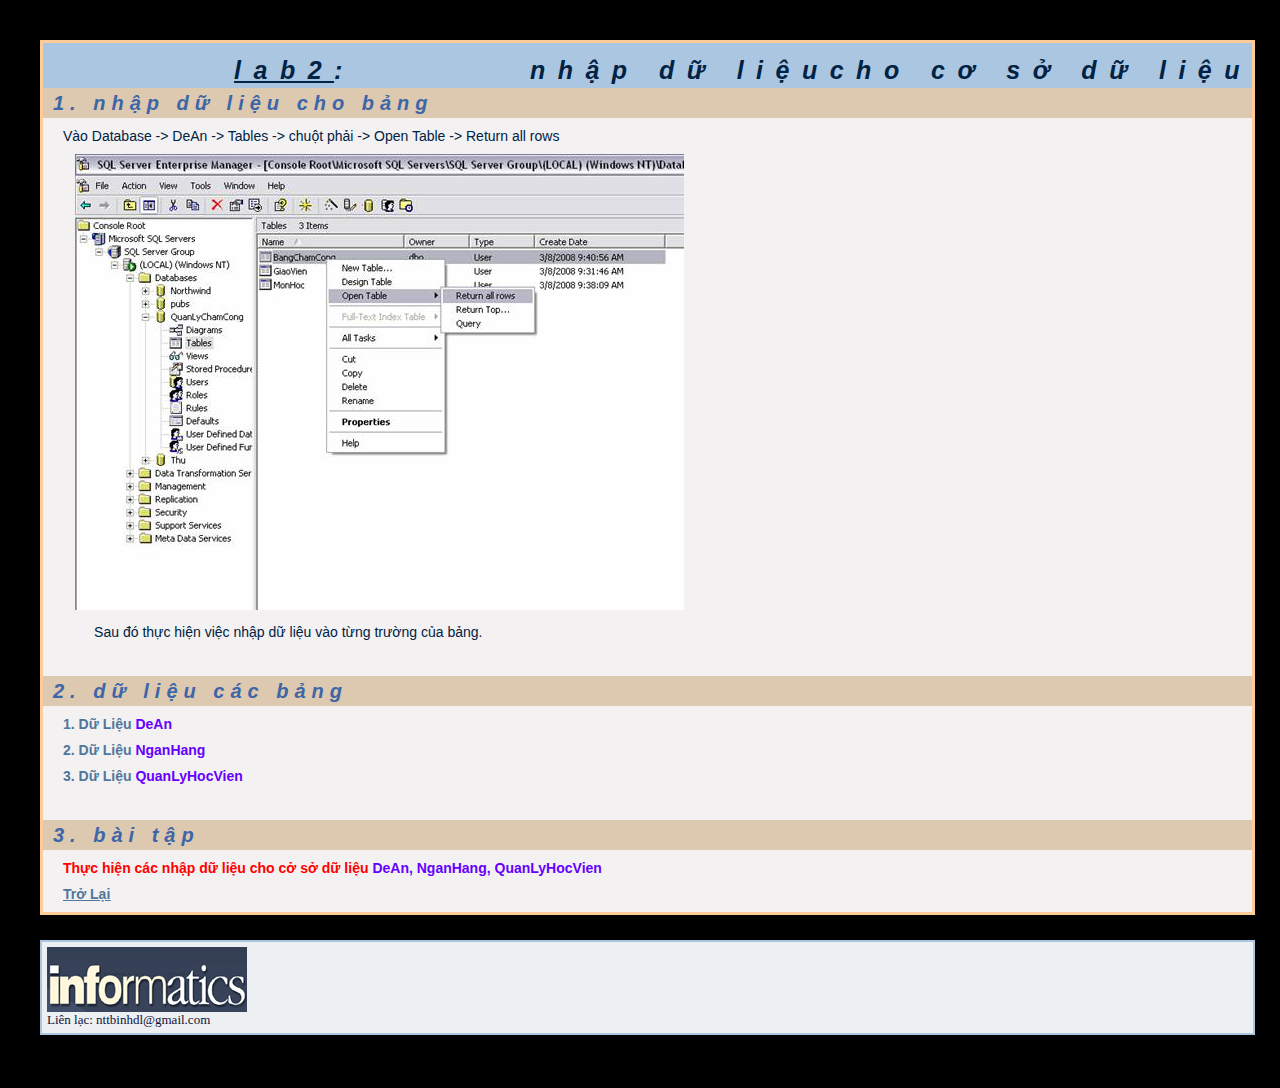
<file: Class_Lean/labTHCSDL/c2_1.html>
<!DOCTYPE HTML PUBLIC "-//W3C//DTD HTML 4.0 Transitional//EN">
<!-- saved from url=(0052)http://informatics.indiana.edu/rocha/i101/lab10.html -->
<HTML xmlns:v="urn:schemas-microsoft-com:vml" xmlns:o="urn:schemas-microsoft-com:office:office" xmlns="http://www.w3.org/TR/REC-html40"><HEAD><TITLE>Th&#7921;c h�nh C&#417; S&#7903; D&#7919; Li&#7879;u - Lab 2</TITLE>
<META http-equiv=Content-Type content="text/html; charset=windows-1252"><LINK 
title=style href="c1_files/cybercorner_style_nomenu.css" type=text/css 
rel=stylesheet>
<META content="Luis Mateus Rocha, Santiago Schnell" name=author>
<META http-equiv=copyright content="Luis Mateus Rocha, Santiago Schnell">
<META http-equiv=reply-to content=rocha@lanl.gov>
<META http-equiv=resource-type content=document>
<META http-equiv=decription 
content="Course Materials for I101 Introduction to Informatics">
<META http-equiv=keywords 
content="Luis Rocha, Santiago Schnell, Informatics, Information, Knowledge, technology.">
<META url=http://informatics.indiana.edu/rocha/I101/lab10.html>
<META content="MSHTML 6.00.3790.0" name=GENERATOR>
<link rel="File-List" href="c2_1_files/filelist.xml">
<!--[if !mso]>
<style>
v\:*         { behavior: url(#default#VML) }
o\:*         { behavior: url(#default#VML) }
.shape       { behavior: url(#default#VML) }
</style>
<![endif]--><!--[if gte mso 9]>
<xml><o:shapedefaults v:ext="edit" spidmax="1027"/>
</xml><![endif]-->
</HEAD>
<BODY>
<DIV id=content>
<H1 class=title><u>Lab2</u>:&nbsp;&nbsp;&nbsp;&nbsp;&nbsp;&nbsp;&nbsp;&nbsp;&nbsp;Nh&#7853;p 
d&#7919; li&#7879;ucho c&#417; s&#7903; d&#7919; li&#7879;u </H1>
<H1 class=heading1><EM>1. nh&#7853;p d&#7919; li&#7879;u </A>cho b&#7843;ng</EM></H1>

<p>V�o Database -&gt; DeAn -&gt; Tables -&gt; chu&#7897;t ph&#7843;i -&gt; 
Open Table -&gt; Return all rows</p>
<span style="font-size: 12.0pt; font-family: Times New Roman">&nbsp;&nbsp;&nbsp;&nbsp;&nbsp;&nbsp;&nbsp; <!--[if gte vml 1]><v:shapetype id="_x0000_t75"
 coordsize="21600,21600" o:spt="75" o:preferrelative="t" path="m@4@5l@4@11@9@11@9@5xe"
 filled="f" stroked="f">
 <v:stroke joinstyle="miter"/>
 <v:formulas>
  <v:f eqn="if lineDrawn pixelLineWidth 0"/>
  <v:f eqn="sum @0 1 0"/>
  <v:f eqn="sum 0 0 @1"/>
  <v:f eqn="prod @2 1 2"/>
  <v:f eqn="prod @3 21600 pixelWidth"/>
  <v:f eqn="prod @3 21600 pixelHeight"/>
  <v:f eqn="sum @0 0 1"/>
  <v:f eqn="prod @6 1 2"/>
  <v:f eqn="prod @7 21600 pixelWidth"/>
  <v:f eqn="sum @8 21600 0"/>
  <v:f eqn="prod @7 21600 pixelHeight"/>
  <v:f eqn="sum @10 21600 0"/>
 </v:formulas>
 <v:path o:extrusionok="f" gradientshapeok="t" o:connecttype="rect"/>
 <o:lock v:ext="edit" aspectratio="t"/>
</v:shapetype><v:shape id="_x0000_s1025" type="#_x0000_t75" style='width:456.75pt;
 height:342pt'>
 <v:imagedata src="c2_1_files/image001.png" o:title="" cropbottom="19661f"
  cropright="27307f"/>
</v:shape><![endif]--><![if !vml]><img border=0 width=609 height=456
src="c2_1_files/image002.jpg" v:shapes="_x0000_s1025"><![endif]></span><p>&nbsp;&nbsp;&nbsp;&nbsp;&nbsp;&nbsp;&nbsp; Sau &#273;� th&#7921;c hi&#7879;n vi&#7879;c nh&#7853;p d&#7919; li&#7879;u v�o t&#7915;ng tr&#432;&#7901;ng c&#7911;a b&#7843;ng.</p>
<p>&nbsp;</p>
<H1 class=heading1><em>2. D&#7919; li&#7879;u c�c b&#7843;ng</em></H1>

<p><STRONG><FONT color=#ff0000><a href="dean.html">1. D&#7919; Li&#7879;u </a> </FONT>
<a href="dean.html"><font color="#6600FF">DeAn</font></a></STRONG></p>
<p><STRONG><FONT color=#ff0000><a href="nganhang.html">2. D&#7919; Li&#7879;u
</a> </FONT>
<a href="nganhang.html"><font color="#6600ff">NganHang</font></a></STRONG></p>
<p><STRONG><FONT color=#ff0000><a href="quanlyhocvien.html">3. D&#7919; Li&#7879;u
</a> </FONT><a href="quanlyhocvien.html"><font color="#6600ff">
QuanLyHocVien</font></a></STRONG></p>
<p>&nbsp;</p>
<H1 class=heading1><em>3. b�i t&#7853;p</em></H1>

<P><STRONG><FONT color=#ff0000>Th&#7921;c hi&#7879;n c�c nh&#7853;p d&#7919; li&#7879;u cho c&#7903; 
s&#7903; d&#7919; li&#7879;u </FONT><font color="#6600ff">DeAn,</font><FONT color=#ff0000> </FONT>
<font color="#6600ff">NganHang, QuanLyHocVien</font></STRONG></P>
<P><u><strong><font color="#6600FF"><a href="index.html"><u>Tr&#7903; L&#7841;i</u></a></font></strong></u></P>
</DIV>
<DIV id=signature><FONT face=Verdana size=2><A 
href="http://informatics.indiana.edu/"><IMG src="c1_files/informatics_blue.gif" 
border=0></A> <BR>Li�n l&#7841;c: nttbinhdl@gmail.com</FONT></DIV>
<p>&nbsp;</p>

</BODY></HTML>
</file>
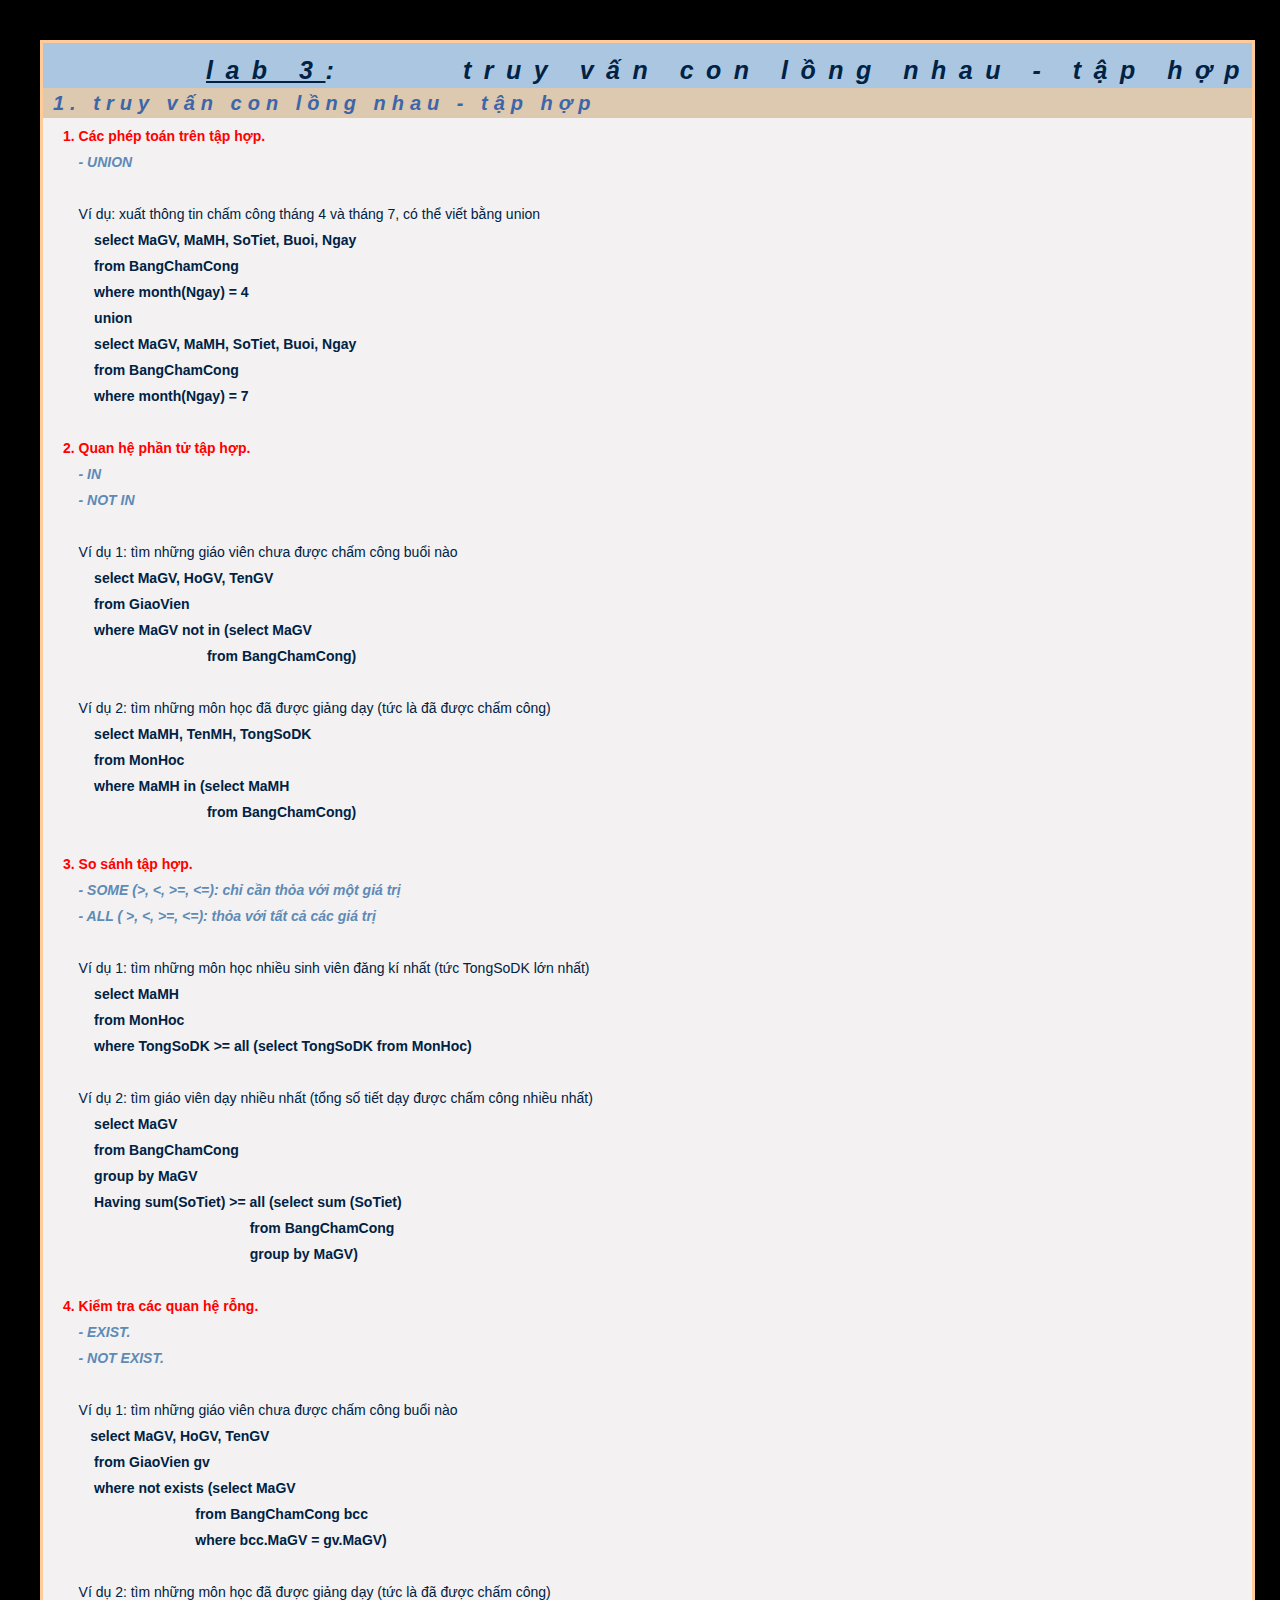
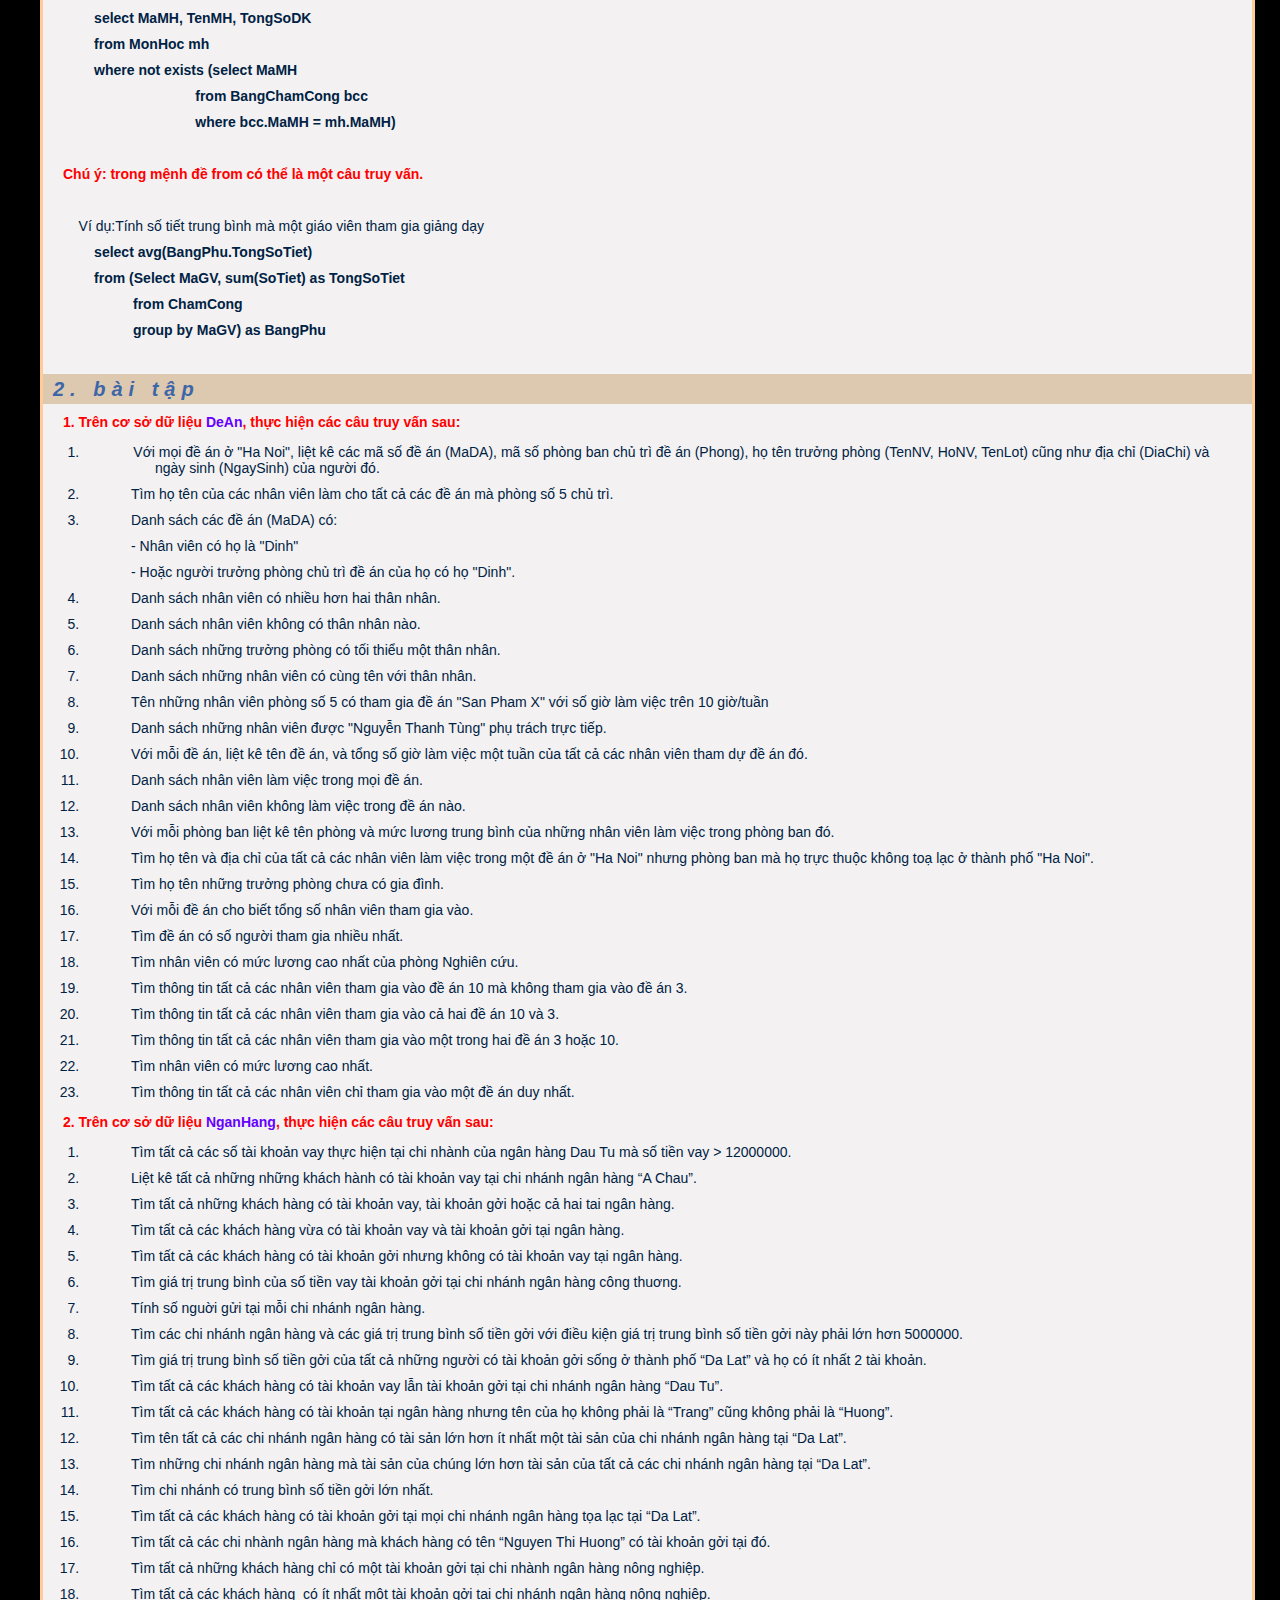
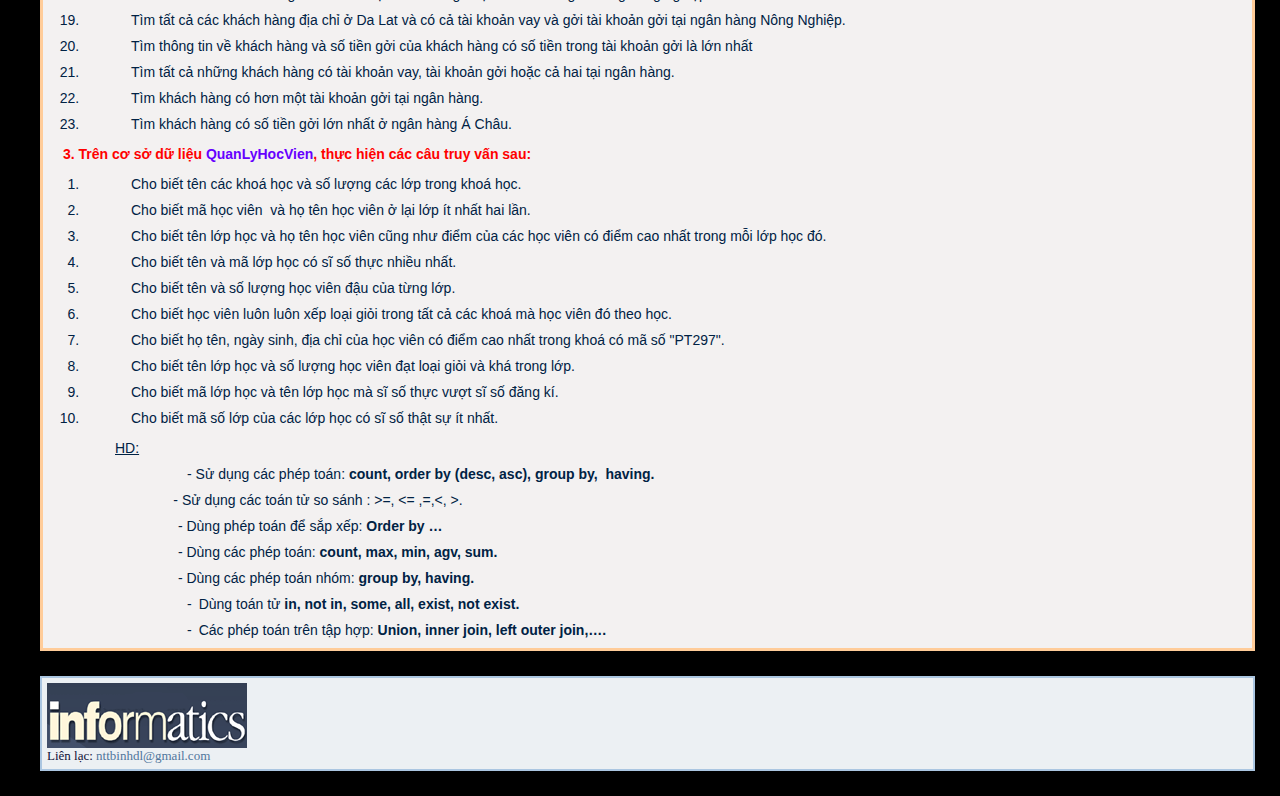
<file: Class_Lean/labTHCSDL/c3.html>
<!DOCTYPE HTML PUBLIC "-//W3C//DTD HTML 4.0 Transitional//EN">
<!-- saved from url=(0052)http://informatics.indiana.edu/rocha/i101/lab10.html -->
<HTML><HEAD><TITLE>Th&#7921;c h�nh C&#417; S&#7903; D&#7919; Li&#7879;u - Lab 3</TITLE>
<META http-equiv=Content-Type content="text/html; charset=windows-1252"><LINK 
title=style href="c1_files/cybercorner_style_nomenu.css" type=text/css 
rel=stylesheet>
<META content="Luis Mateus Rocha, Santiago Schnell" name=author>
<META http-equiv=copyright content="Luis Mateus Rocha, Santiago Schnell">
<META http-equiv=reply-to content=rocha@lanl.gov>
<META http-equiv=resource-type content=document>
<META http-equiv=decription 
content="Course Materials for I101 Introduction to Informatics">
<META http-equiv=keywords 
content="Luis Rocha, Santiago Schnell, Informatics, Information, Knowledge, technology.">
<META url=http://informatics.indiana.edu/rocha/I101/lab10.html>
<META content="MSHTML 6.00.3790.0" name=GENERATOR></HEAD>
<BODY>
<DIV id=content>
<H1 class=title><u>lab 3</u>:&nbsp;&nbsp;&nbsp;&nbsp;&nbsp; truy v&#7845;n con l&#7891;ng nhau - t&#7853;p h&#7907;p</H1>
<H1 class=heading1><EM>1. truy v&#7845;n con l&#7891;ng nhau - t&#7853;p h&#7907;p </A></EM></H1>
<P><strong><font color="#FF0000">1</font></strong><FONT color=#ff0000><STRONG>. 
C�c ph�p to�n tr�n t&#7853;p h&#7907;p.</STRONG></FONT></P>
<P><font color="#5E8AB6"><i><b>&nbsp;&nbsp;&nbsp; - UNION </b></i></font> </P>
<p>&nbsp;</p>
<p>&nbsp;&nbsp;&nbsp; V� d&#7909;: xu&#7845;t th�ng tin ch&#7845;m c�ng th�ng 4 v� th�ng 7, c� th&#7875; 
vi&#7871;t b&#7857;ng union</p>
<p><b>&nbsp;&nbsp;&nbsp;&nbsp;&nbsp;&nbsp;&nbsp; select MaGV, MaMH, SoTiet, 
Buoi, Ngay</b></p>
<p><b>&nbsp;&nbsp;&nbsp;&nbsp;&nbsp;&nbsp;&nbsp; from BangChamCong</b></p>
<p><b>&nbsp;&nbsp;&nbsp;&nbsp;&nbsp;&nbsp;&nbsp; where month(Ngay) = 4</b></p>
<p><b>&nbsp;&nbsp;&nbsp;&nbsp;&nbsp;&nbsp;&nbsp; union</b></p>
<p><b>&nbsp;&nbsp;&nbsp;&nbsp;&nbsp;&nbsp;&nbsp; select MaGV, MaMH, SoTiet, 
Buoi, Ngay</b></p>
<p><b>&nbsp;&nbsp;&nbsp;&nbsp;&nbsp;&nbsp;&nbsp; from BangChamCong</b></p>
<p><b>&nbsp;&nbsp;&nbsp;&nbsp;&nbsp;&nbsp;&nbsp; where month(Ngay) = 7</b></p>
<P>&nbsp;</P>
<P><FONT color=#ff0000><STRONG>2. Quan h&#7879; ph&#7847;n t&#7917; t&#7853;p h&#7907;p.</STRONG></FONT></P>
<P><font color="#5E8AB6"><i><b>&nbsp;&nbsp;&nbsp; - IN</b></i></font></P>
<P><font color="#5E8AB6"><i><b>&nbsp;&nbsp;&nbsp; - NOT IN</b></i></font></P>
<P>&nbsp;</P>
<P>&nbsp;&nbsp;&nbsp; V� d&#7909; 1: t�m nh&#7919;ng gi�o vi�n ch&#432;a &#273;&#432;&#7907;c ch&#7845;m c�ng bu&#7893;i n�o</P>
<P><b>&nbsp;&nbsp;&nbsp;&nbsp;&nbsp;&nbsp;&nbsp; select MaGV, HoGV, TenGV</b></P>
<P><b>&nbsp;&nbsp;&nbsp;&nbsp;&nbsp;&nbsp;&nbsp; from GiaoVien</b></P>
<P><b>&nbsp;&nbsp;&nbsp;&nbsp;&nbsp;&nbsp;&nbsp; where MaGV not in (select MaGV</b></P>
<P><b>&nbsp;&nbsp;&nbsp;&nbsp;&nbsp;&nbsp;&nbsp;&nbsp;&nbsp;&nbsp;&nbsp;&nbsp;&nbsp;&nbsp;&nbsp;&nbsp;&nbsp;&nbsp;&nbsp;&nbsp;&nbsp;&nbsp;&nbsp;&nbsp;&nbsp;&nbsp;&nbsp;&nbsp;&nbsp;&nbsp;&nbsp;&nbsp;&nbsp;&nbsp;&nbsp;&nbsp; 
from BangChamCong)</b></P>
<P>&nbsp;</P>
<P>&nbsp;&nbsp;&nbsp; V� d&#7909; 2: t�m nh&#7919;ng m�n h&#7885;c &#273;� &#273;&#432;&#7907;c gi&#7843;ng d&#7841;y (t&#7913;c l� &#273;� 
&#273;&#432;&#7907;c ch&#7845;m c�ng)&nbsp;&nbsp;&nbsp;&nbsp;&nbsp;&nbsp;&nbsp; </P>
<P><b>&nbsp;&nbsp;&nbsp;&nbsp;&nbsp;&nbsp;&nbsp; select MaMH, TenMH, TongSoDK</b></P>
<P><b>&nbsp;&nbsp;&nbsp;&nbsp;&nbsp;&nbsp;&nbsp; from MonHoc</b></P>
<P><b>&nbsp;&nbsp;&nbsp;&nbsp;&nbsp;&nbsp;&nbsp; where MaMH in (select MaMH</b></P>
<P><b>&nbsp;&nbsp;&nbsp;&nbsp;&nbsp;&nbsp;&nbsp;&nbsp;&nbsp;&nbsp;&nbsp;&nbsp;&nbsp;&nbsp;&nbsp;&nbsp;&nbsp;&nbsp;&nbsp;&nbsp;&nbsp;&nbsp;&nbsp;&nbsp;&nbsp;&nbsp;&nbsp;&nbsp;&nbsp;&nbsp;&nbsp;&nbsp;&nbsp;&nbsp;&nbsp;&nbsp; 
from BangChamCong)</b></P>
<P>&nbsp;</P>
<P><FONT color=#ff0000><STRONG>3. So s�nh t&#7853;p h&#7907;p.</STRONG></FONT></P>
<P><font color="#5E8AB6"><i><b>&nbsp;&nbsp;&nbsp; - SOME (&gt;, &lt;, &gt;=, &lt;=): ch&#7881; c&#7847;n 
th&#7887;a v&#7899;i m&#7897;t gi� tr&#7883;</b></i></font></P>
<P><font color="#5E8AB6"><i><b>&nbsp;&nbsp;&nbsp; - ALL ( &gt;, &lt;, &gt;=, &lt;=): th&#7887;a 
v&#7899;i t&#7845;t c&#7843; c�c gi� tr&#7883;</b></i></font></P>
<P>&nbsp;</P>
<P>&nbsp;&nbsp;&nbsp; V� d&#7909; 1: t�m nh&#7919;ng m�n h&#7885;c nhi&#7873;u sinh vi�n &#273;&#259;ng k� nh&#7845;t 
(t&#7913;c TongSoDK l&#7899;n nh&#7845;t)</P>
<P><b>&nbsp;&nbsp;&nbsp;&nbsp;&nbsp;&nbsp;&nbsp; select MaMH</b></P>
<P><b>&nbsp;&nbsp;&nbsp;&nbsp;&nbsp;&nbsp;&nbsp; from MonHoc</b></P>
<P><b>&nbsp;&nbsp;&nbsp;&nbsp;&nbsp;&nbsp;&nbsp; where TongSoDK &gt;= all (select 
TongSoDK from MonHoc)</b></P>
<P>&nbsp;</P>
<P>&nbsp;&nbsp;&nbsp; V� d&#7909; 2: t�m gi�o vi�n d&#7841;y nhi&#7873;u nh&#7845;t (t&#7893;ng s&#7889; ti&#7871;t d&#7841;y 
&#273;&#432;&#7907;c ch&#7845;m c�ng nhi&#7873;u nh&#7845;t)</P>
<P><b>&nbsp;&nbsp;&nbsp;&nbsp;&nbsp;&nbsp;&nbsp; select MaGV</b></P>
<P><b>&nbsp;&nbsp;&nbsp;&nbsp;&nbsp;&nbsp;&nbsp; from BangChamCong</b></P>
<P><b>&nbsp;&nbsp;&nbsp;&nbsp;&nbsp;&nbsp;&nbsp; group by MaGV</b></P>
<P><b>&nbsp;&nbsp;&nbsp;&nbsp;&nbsp;&nbsp;&nbsp; Having sum(SoTiet) &gt;= all 
(select sum (SoTiet)</b></P>
<P><b>&nbsp;&nbsp;&nbsp;&nbsp;&nbsp;&nbsp;&nbsp;&nbsp;&nbsp;&nbsp;&nbsp;&nbsp;&nbsp;&nbsp;&nbsp;&nbsp;&nbsp;&nbsp;&nbsp;&nbsp;&nbsp;&nbsp;&nbsp;&nbsp;&nbsp;&nbsp;&nbsp;&nbsp;&nbsp;&nbsp;&nbsp;&nbsp;&nbsp;&nbsp;&nbsp;&nbsp;&nbsp;&nbsp;&nbsp;&nbsp;&nbsp;&nbsp;&nbsp;&nbsp;&nbsp;&nbsp;&nbsp; 
from BangChamCong</b></P>
<P><b>&nbsp;&nbsp;&nbsp;&nbsp;&nbsp;&nbsp;&nbsp;&nbsp;&nbsp;&nbsp;&nbsp;&nbsp;&nbsp;&nbsp;&nbsp;&nbsp;&nbsp;&nbsp;&nbsp;&nbsp;&nbsp;&nbsp;&nbsp;&nbsp;&nbsp;&nbsp;&nbsp;&nbsp;&nbsp;&nbsp;&nbsp;&nbsp;&nbsp;&nbsp;&nbsp;&nbsp;&nbsp;&nbsp;&nbsp;&nbsp;&nbsp;&nbsp;&nbsp;&nbsp;&nbsp;&nbsp;&nbsp; 
group by MaGV)</b></P>
<P>&nbsp;</P>
<P><FONT color=#ff0000><STRONG>4. Ki&#7875;m tra c�c quan h&#7879; r&#7895;ng.</STRONG></FONT></P>
<P><i><font color="#5E8AB6"><b>&nbsp;&nbsp;&nbsp; - EXIST.</b></font></i></P>
<P><i><font color="#5E8AB6"><b>&nbsp;&nbsp;&nbsp; - NOT EXIST.</b></font></i>&nbsp;&nbsp;&nbsp; </P>
<P>&nbsp;&nbsp;&nbsp; </P>
<P>&nbsp;&nbsp;&nbsp; V� d&#7909; 1: t�m nh&#7919;ng gi�o vi�n ch&#432;a &#273;&#432;&#7907;c ch&#7845;m c�ng bu&#7893;i n�o</P>
<P><b>&nbsp;&nbsp;&nbsp;&nbsp;&nbsp;&nbsp; select MaGV, HoGV, TenGV</b></P>
<P><b>&nbsp;&nbsp;&nbsp;&nbsp;&nbsp;&nbsp;&nbsp; from GiaoVien gv</b></P>
<P><b>&nbsp;&nbsp;&nbsp;&nbsp;&nbsp;&nbsp;&nbsp; where not exists (select MaGV</b></P>
<P><b>&nbsp;&nbsp;&nbsp;&nbsp;&nbsp;&nbsp;&nbsp;&nbsp;&nbsp;&nbsp;&nbsp;&nbsp;&nbsp;&nbsp;&nbsp;&nbsp;&nbsp;&nbsp;&nbsp;&nbsp;&nbsp;&nbsp;&nbsp;&nbsp;&nbsp;&nbsp;&nbsp;&nbsp;&nbsp;&nbsp;&nbsp;&nbsp;&nbsp; 
from BangChamCong bcc</b></P>
<P><b>&nbsp;&nbsp;&nbsp;&nbsp;&nbsp;&nbsp;&nbsp;&nbsp;&nbsp;&nbsp;&nbsp;&nbsp;&nbsp;&nbsp;&nbsp;&nbsp;&nbsp;&nbsp;&nbsp;&nbsp;&nbsp;&nbsp;&nbsp;&nbsp;&nbsp;&nbsp;&nbsp;&nbsp;&nbsp;&nbsp;&nbsp;&nbsp;&nbsp; 
where bcc.MaGV = gv.MaGV)</b></P>
<P>&nbsp;</P>
<P>&nbsp;&nbsp;&nbsp; V� d&#7909; 2: t�m nh&#7919;ng m�n h&#7885;c &#273;� &#273;&#432;&#7907;c gi&#7843;ng d&#7841;y (t&#7913;c l� &#273;� 
&#273;&#432;&#7907;c ch&#7845;m c�ng)&nbsp;&nbsp;&nbsp;&nbsp;&nbsp;&nbsp;&nbsp; </P>
<P><b>&nbsp;&nbsp;&nbsp;&nbsp;&nbsp;&nbsp;&nbsp; select MaMH, TenMH, TongSoDK</b></P>
<P><b>&nbsp;&nbsp;&nbsp;&nbsp;&nbsp;&nbsp;&nbsp; from MonHoc mh</b></P>
<P><b>&nbsp;&nbsp;&nbsp;&nbsp;&nbsp;&nbsp;&nbsp; where not exists (select MaMH</b></P>
<P><b>&nbsp;&nbsp;&nbsp;&nbsp;&nbsp;&nbsp;&nbsp;&nbsp;&nbsp;&nbsp;&nbsp;&nbsp;&nbsp;&nbsp;&nbsp;&nbsp;&nbsp;&nbsp;&nbsp;&nbsp;&nbsp;&nbsp;&nbsp;&nbsp;&nbsp;&nbsp;&nbsp;&nbsp;&nbsp;&nbsp;&nbsp;&nbsp;&nbsp; 
from BangChamCong bcc</b></P>
<P><b>&nbsp;&nbsp;&nbsp;&nbsp;&nbsp;&nbsp;&nbsp;&nbsp;&nbsp;&nbsp;&nbsp;&nbsp;&nbsp;&nbsp;&nbsp;&nbsp;&nbsp;&nbsp;&nbsp;&nbsp;&nbsp;&nbsp;&nbsp;&nbsp;&nbsp;&nbsp;&nbsp;&nbsp;&nbsp;&nbsp;&nbsp;&nbsp;&nbsp; 
where bcc.MaMH = mh.MaMH)</b></P>
<P>&nbsp;</P>
<P><font color="#FF0000"><b>Ch� �: trong m&#7879;nh &#273;&#7873; from c� th&#7875; l� m&#7897;t c�u truy 
v&#7845;n.</b></font></P>
<P><b>&nbsp; </b>&nbsp; </P>
<P>&nbsp;&nbsp;&nbsp; V� d&#7909;:T�nh s&#7889; ti&#7871;t trung b�nh m� m&#7897;t gi�o vi�n tham gia 
gi&#7843;ng d&#7841;y</P>
<p><b>&nbsp;&nbsp;&nbsp;&nbsp;&nbsp;&nbsp;&nbsp; select avg(BangPhu.TongSoTiet)</b></p>
<p><b>&nbsp;&nbsp;&nbsp;&nbsp;&nbsp;&nbsp;&nbsp; from (Select MaGV, sum(SoTiet) 
as TongSoTiet</b></p>
<p><b>&nbsp;&nbsp;&nbsp;&nbsp;&nbsp;&nbsp;&nbsp;&nbsp;&nbsp;&nbsp;&nbsp;&nbsp;&nbsp;&nbsp;&nbsp;&nbsp;&nbsp; from ChamCong</b></p>
<p><b>&nbsp;&nbsp;&nbsp;&nbsp;&nbsp;&nbsp;&nbsp;&nbsp;&nbsp;&nbsp;&nbsp;&nbsp;&nbsp;&nbsp;&nbsp;&nbsp;&nbsp;&nbsp;group by MaGV) as BangPhu</b></p>
<p>&nbsp;</p>
<H1 class=heading1><em>2. b�i t&#7853;p</em></H1>
<P><STRONG><FONT color=#ff0000>1. Tr�n c&#417; s&#7903; d&#7919; li&#7879;u </FONT>
<font color="#6600ff">DeAn</font><FONT color=#ff0000>, th&#7921;c hi&#7879;n c�c c�u truy 
v&#7845;n sau:</FONT></STRONG></P>
<ol>
	<li>
	<p class="MsoNormal" style="text-indent: -.25in; margin-left: .75in">
	<span style="font:7.0pt &quot;Times New Roman&quot;">&nbsp;</span><span style="font-style:normal; font-variant:normal; font-weight:normal">V&#7899;i 
m&#7885;i &#273;&#7873; �n &#7903; &quot;Ha Noi&quot;, li&#7879;t k� c�c m� s&#7889; &#273;&#7873; �n (MaDA), m� s&#7889; ph�ng ban ch&#7911; tr� &#273;&#7873; 
�n (Phong), h&#7885; t�n tr&#432;&#7903;ng ph�ng (TenNV, HoNV, TenLot) c&#361;ng nh&#432; &#273;&#7883;a ch&#7881; (DiaChi) 
v� ng�y sinh (NgaySinh) c&#7911;a ng&#432;&#7901;i &#273;�</span>.&nbsp;</p>
	</li>
	<li>
	<p class="MsoNormal" style="text-indent: -.25in; margin-left: .75in">T�m 
h&#7885; t�n c&#7911;a c�c nh�n vi�n l�m cho t&#7845;t c&#7843; c�c &#273;&#7873; �n m� ph�ng s&#7889; 5 ch&#7911; tr�.</p>
	</li>
	<li>
	<p class="MsoNormal" style="text-indent: -.25in; margin-left: .75in">Danh s�ch c�c &#273;&#7873; �n (MaDA) c�:</p>
	<p class="MsoNormal" style="text-indent: -.25in; margin-left: .75in">- Nh�n 
	vi�n c� h&#7885; l� &quot;Dinh&quot;</p>
	<p class="MsoNormal" style="text-indent: -.25in; margin-left: .75in">- Ho&#7863;c 
	ng&#432;&#7901;i tr&#432;&#7903;ng ph�ng ch&#7911; tr� &#273;&#7873; �n c&#7911;a h&#7885; c� h&#7885; &quot;Dinh&quot;.</p>
	</li>
	<li>
	<p class="MsoNormal" style="text-indent: -.25in; margin-left: .75in">Danh s�ch nh�n vi�n c� nhi&#7873;u h&#417;n hai th�n nh�n.</p>
	</li>
	<li>
	<p class="MsoNormal" style="text-indent: -.25in; margin-left: .75in">Danh 
	s�ch nh�n vi�n kh�ng c� th�n nh�n n�o.
	</p></li>
	<li>
	<p class="MsoNormal" style="text-indent: -.25in; margin-left: .75in">Danh s�ch nh&#7919;ng tr&#432;&#7903;ng ph�ng c� t&#7889;i thi&#7875;u m&#7897;t th�n nh�n.</p>
	</li>
	<li>
	<p class="MsoNormal" style="text-indent: -.25in; margin-left: .75in">Danh s�ch nh&#7919;ng nh�n vi�n c� c�ng t�n v&#7899;i th�n nh�n.</p>
	</li>
	<li>
	<p class="MsoNormal" style="text-indent: -.25in; margin-left: .75in">T�n 
nh&#7919;ng nh�n vi�n ph�ng s&#7889; 5 c� tham gia &#273;&#7873; �n &quot;San Pham X&quot; v&#7899;i s&#7889; gi&#7901; l�m vi&#7879;c 
tr�n 10 gi&#7901;/tu&#7847;n</p></li>
	<li>
	<p class="MsoNormal" style="text-indent: -.25in; margin-left: .75in">Danh s�ch nh&#7919;ng nh�n vi�n &#273;&#432;&#7907;c &quot;Nguy&#7877;n Thanh T�ng&quot; ph&#7909; tr�ch tr&#7921;c ti&#7871;p.</p>
	</li>
	<li>
	<p class="MsoNormal" style="text-indent: -.25in; margin-left: .75in">V&#7899;i 
m&#7895;i &#273;&#7873; �n, li&#7879;t k� t�n &#273;&#7873; �n, v� t&#7893;ng s&#7889; gi&#7901; l�m vi&#7879;c m&#7897;t tu&#7847;n c&#7911;a t&#7845;t c&#7843; c�c 
nh�n vi�n tham d&#7921; &#273;&#7873; �n &#273;�. </p></li>
	<li>
	<p class="MsoNormal" style="text-indent: -.25in; margin-left: .75in">Danh s�ch nh�n vi�n l�m vi&#7879;c trong m&#7885;i &#273;&#7873; �n.</p>
	</li>
	<li>
	<p class="MsoNormal" style="text-indent: -.25in; margin-left: .75in">Danh s�ch nh�n vi�n kh�ng l�m vi&#7879;c trong &#273;&#7873; �n n�o.</p>
	</li>
	<li>
	<p class="MsoNormal" style="text-indent: -.25in; margin-left: .75in">V&#7899;i 
m&#7895;i ph�ng ban li&#7879;t k� t�n ph�ng v� m&#7913;c l&#432;&#417;ng trung b�nh c&#7911;a nh&#7919;ng nh�n vi�n l�m 
vi&#7879;c trong ph�ng ban &#273;�.</p></li>
	<li>
	<p class="MsoNormal" style="text-indent: -.25in; margin-left: .75in">T�m 
h&#7885; t�n v� &#273;&#7883;a ch&#7881; c&#7911;a t&#7845;t c&#7843; c�c nh�n vi�n l�m vi&#7879;c trong m&#7897;t &#273;&#7873; �n &#7903; &quot;Ha Noi&quot; 
nh&#432;ng ph�ng ban m� h&#7885; tr&#7921;c thu&#7897;c kh�ng to&#7841; l&#7841;c &#7903; th�nh ph&#7889; &quot;Ha Noi&quot;.</p>
	</li>
	<li>
	<p class="MsoNormal" style="text-indent: -.25in; margin-left: .75in">T�m 
h&#7885; t�n nh&#7919;ng tr&#432;&#7903;ng ph�ng ch&#432;a c� gia &#273;�nh.</p>
	</li>
	<li>
	<p class="MsoNormal" style="text-indent: -.25in; margin-left: .75in">V&#7899;i m&#7895;i &#273;&#7873; �n cho bi&#7871;t t&#7893;ng s&#7889; nh�n vi�n tham gia v�o.</p>
	</li>
	<li>
	<p class="MsoNormal" style="text-indent: -.25in; margin-left: .75in">T�m &#273;&#7873; 
	�n c� s&#7889; ng&#432;&#7901;i tham gia nhi&#7873;u nh&#7845;t.</p></li>
	<li>
	<p class="MsoNormal" style="text-indent: -.25in; margin-left: .75in">T�m 
	nh�n vi�n c� m&#7913;c l&#432;&#417;ng cao nh&#7845;t c&#7911;a ph�ng Nghi�n c&#7913;u.</p>
	</li>
	<li>
	<p class="MsoNormal" style="text-indent: -.25in; margin-left: .75in">T�m 
	th�ng tin t&#7845;t c&#7843; c�c nh�n vi�n tham gia v�o &#273;&#7873; �n 10 m� kh�ng tham gia v�o 
	&#273;&#7873; �n 3.</p></li>
	<li>
	<p class="MsoNormal" style="text-indent: -.25in; margin-left: .75in">T�m 
	th�ng tin t&#7845;t c&#7843; c�c nh�n vi�n tham gia v�o c&#7843; hai &#273;&#7873; �n 10 v� 3.</p></li>
	<li>
	<p class="MsoNormal" style="text-indent: -.25in; margin-left: .75in">T�m 
	th�ng tin t&#7845;t c&#7843; c�c nh�n vi�n tham gia v�o m&#7897;t trong hai &#273;&#7873; �n 3 ho&#7863;c 10.</p>
	</li>
	<li>
	<p class="MsoNormal" style="text-indent: -.25in; margin-left: .75in">T�m 
	nh�n vi�n c� m&#7913;c l&#432;&#417;ng cao nh&#7845;t.</p>
	</li>
	<li>
	<p class="MsoNormal" style="text-indent: -.25in; margin-left: .75in">T�m 
	th�ng tin t&#7845;t c&#7843; c�c nh�n vi�n ch&#7881; tham gia v�o m&#7897;t &#273;&#7873; �n duy nh&#7845;t.</p></li>
</ol>
<P><STRONG><FONT color=#ff0000>2. Tr�n c&#417; s&#7903; d&#7919; li&#7879;u </FONT>
<font color="#6600ff">NganHang</font><FONT color=#ff0000>, th&#7921;c hi&#7879;n c�c c�u 
truy v&#7845;n sau:</FONT></STRONG></P>
<ol>
	<li>
	<p class="MsoNormal" style="text-indent: -.25in; margin-left: .75in">T�m t&#7845;t c&#7843; c�c s&#7889; t�i kho&#7843;n vay th&#7921;c hi&#7879;n t&#7841;i chi nh�nh c&#7911;a ng�n h�ng Dau 
Tu m� s&#7889; ti&#7873;n vay &gt; 12000000.</p></li>
	<li>
	<p class="MsoNormal" style="text-indent: -.25in; margin-left: .75in">Li&#7879;t k� t&#7845;t c&#7843; nh&#7919;ng nh&#7919;ng kh�ch h�nh c� t�i kho&#7843;n vay t&#7841;i chi nh�nh ng�n 
h�ng �A Chau�.</p></li>
	<li>
	<p class="MsoNormal" style="text-indent: -.25in; margin-left: .75in">T�m t&#7845;t c&#7843; nh&#7919;ng kh�ch h�ng c� t�i kho&#7843;n vay, t�i kho&#7843;n g&#7903;i ho&#7863;c c&#7843; hai 
tai ng�n h�ng.</p></li>
	<li>
	<p class="MsoNormal" style="text-indent: -.25in; margin-left: .75in">T�m t&#7845;t 
	c&#7843; c�c kh�ch h�ng v&#7915;a c� t�i kho&#7843;n vay v� t�i kho&#7843;n g&#7903;i t&#7841;i ng�n h�ng.</p>
	</li>
	<li>
	<p class="MsoNormal" style="text-indent: -.25in; margin-left: .75in">T�m t&#7845;t c&#7843; c�c kh�ch h�ng c� t�i kho&#7843;n g&#7903;i nh&#432;ng kh�ng c� t�i kho&#7843;n vay 
t&#7841;i ng�n h�ng.</p></li>
	<li>
	<p class="MsoNormal" style="text-indent: -.25in; margin-left: .75in">T�m gi� 
	tr&#7883; trung b�nh c&#7911;a s&#7889; ti&#7873;n vay t�i kho&#7843;n g&#7903;i t&#7841;i chi nh�nh ng�n h�ng 
	c�ng thu&#417;ng.</p></li>
	<li>
	<p class="MsoNormal" style="text-indent: -.25in; margin-left: .75in">T�nh s&#7889; ngu&#7901;i g&#7917;i t&#7841;i m&#7895;i chi nh�nh ng�n h�ng.</p>
	</li>
	<li>
	<p class="MsoNormal" style="text-indent: -.25in; margin-left: .75in">T�m c�c chi nh�nh ng�n h�ng v� c�c gi� tr&#7883; trung b�nh 
	s&#7889; ti&#7873;n g&#7903;i v&#7899;i &#273;i&#7873;u ki&#7879;n gi� tr&#7883; trung b�nh s&#7889; ti&#7873;n g&#7903;i n�y ph&#7843;i l&#7899;n h&#417;n 5000000.</p>
	</li>
	<li>
	<p class="MsoNormal" style="text-indent: -.25in; margin-left: .75in">T�m gi� 
	tr&#7883; trung b�nh s&#7889; ti&#7873;n g&#7903;i c&#7911;a t&#7845;t c&#7843; nh&#7919;ng ng&#432;&#7901;i c� t�i kho&#7843;n g&#7903;i 
s&#7889;ng &#7903; th�nh ph&#7889; �Da Lat� v� h&#7885; c� �t nh&#7845;t 2 t�i kho&#7843;n.</p>
	</li>
	<li>
	<p class="MsoNormal" style="text-indent: -.25in; margin-left: .75in">T�m t&#7845;t c&#7843; c�c kh�ch h�ng c� t�i kho&#7843;n vay l&#7851;n t�i kho&#7843;n g&#7903;i t&#7841;i chi 
nh�nh ng�n h�ng �Dau Tu�.</p></li>
	<li>
	<p class="MsoNormal" style="text-indent: -.25in; margin-left: .75in">T�m t&#7845;t c&#7843; c�c kh�ch h�ng c� t�i kho&#7843;n t&#7841;i ng�n h�ng nh&#432;ng t�n c&#7911;a h&#7885; 
kh�ng ph&#7843;i l� �Trang� c&#361;ng kh�ng ph&#7843;i l� �Huong�.</p></li>
	<li>
	<p class="MsoNormal" style="text-indent: -.25in; margin-left: .75in">T�m t�n t&#7845;t c&#7843; c�c chi nh�nh ng�n h�ng c� t�i s&#7843;n l&#7899;n h&#417;n �t nh&#7845;t m&#7897;t t�i 
s&#7843;n c&#7911;a chi nh�nh ng�n h�ng t&#7841;i �Da Lat�.</p></li>
	<li>
	<p class="MsoNormal" style="text-indent: -.25in; margin-left: .75in">T�m nh&#7919;ng chi nh�nh ng�n h�ng m� t�i s&#7843;n c&#7911;a ch�ng l&#7899;n h&#417;n t�i s&#7843;n c&#7911;a 
t&#7845;t c&#7843; c�c chi nh�nh ng�n h�ng t&#7841;i �Da Lat�.</p></li>
	<li>
	<p class="MsoNormal" style="text-indent: -.25in; margin-left: .75in">T�m chi nh�nh c� trung b�nh 
	s&#7889; ti&#7873;n g&#7903;i l&#7899;n nh&#7845;t.</p></li>
	<li>
	<p class="MsoNormal" style="text-indent: -.25in; margin-left: .75in">T�m t&#7845;t c&#7843; c�c kh�ch h�ng c� t�i kho&#7843;n g&#7903;i t&#7841;i m&#7885;i chi nh�nh ng�n h�ng 
t&#7885;a l&#7841;c t&#7841;i �Da Lat�.</p></li>
	<li>
	<p class="MsoNormal" style="text-indent: -.25in; margin-left: .75in">T�m t&#7845;t c&#7843; c�c chi nh�nh ng�n h�ng m� kh�ch h�ng c� t�n �Nguyen Thi Huong� 
c� t�i kho&#7843;n g&#7903;i t&#7841;i &#273;�.</p></li>
	<li>
	<p class="MsoNormal" style="text-indent: -.25in; margin-left: .75in">T�m t&#7845;t c&#7843; nh&#7919;ng kh�ch h�ng ch&#7881; c� m&#7897;t t�i kho&#7843;n g&#7903;i t&#7841;i chi nh�nh ng�n 
h�ng n�ng nghi&#7879;p.</p></li>
	<li>
	<p class="MsoNormal" style="text-indent: -.25in; margin-left: .75in">T�m t&#7845;t c&#7843; c�c kh�ch h�ng&nbsp; c� �t nh&#7845;t m&#7897;t t�i kho&#7843;n g&#7903;i t&#7841;i chi nh�nh 
ng�n h�ng n�ng nghi&#7879;p.</p></li>
	<li>
	<p class="MsoNormal" style="text-indent: -18.0pt; margin-left: 54.0pt">T�m 
	t&#7845;t c&#7843; c�c kh�ch h�ng &#273;&#7883;a ch&#7881; &#7903; Da Lat v� c� c&#7843; t�i kho&#7843;n vay 
	v� g&#7903;i t�i 
	kho&#7843;n g&#7903;i t&#7841;i ng�n h�ng N�ng Nghi&#7879;p.</p></li>
	<li>
	<p class="MsoNormal" style="text-indent: -18.0pt; margin-left: 54.0pt">T�m 
	th�ng tin v&#7873; kh�ch h�ng v� s&#7889; ti&#7873;n g&#7903;i c&#7911;a kh�ch h�ng c� s&#7889; ti&#7873;n trong t�i 
	kho&#7843;n g&#7903;i l� l&#7899;n nh&#7845;t</p></li>
	<li>
	<p class="MsoNormal" style="text-indent: -18.0pt; margin-left: 54.0pt">T�m 
	t&#7845;t c&#7843; nh&#7919;ng kh�ch h�ng c� t�i kho&#7843;n vay, t�i kho&#7843;n g&#7903;i ho&#7863;c c&#7843; hai t&#7841;i ng�n h�ng.</p>
	</li>
	<li>
	<p class="MsoNormal" style="text-indent: -18.0pt; margin-left: 54.0pt">T�m 
	kh�ch h�ng c� h&#417;n m&#7897;t t�i kho&#7843;n g&#7903;i t&#7841;i ng�n h�ng.</p>
	</li>
	<li>
	<p class="MsoNormal" style="text-indent: -18.0pt; margin-left: 54.0pt">T�m 
	kh�ch h�ng c� s&#7889; ti&#7873;n g&#7903;i l&#7899;n nh&#7845;t &#7903; ng�n h�ng � Ch�u.</p>
	</li>
</ol>
<P><strong><font color="#FF0000">3</font><FONT color=#ff0000>. Tr�n c&#417; s&#7903; d&#7919; 
li&#7879;u </FONT><FONT color=#6600FF>QuanLyHocVien</FONT><FONT color=#ff0000>, th&#7921;c 
hi&#7879;n c�c c�u truy v&#7845;n sau:</FONT></strong></P>
<ol>
	<li>
	<p class="MsoNormal" style="text-indent: -.25in; margin-left: .75in">Cho 
	bi&#7871;t t�n c�c kho� h&#7885;c v� s&#7889; l&#432;&#7907;ng c�c l&#7899;p trong kho� h&#7885;c.</p></li>
	<li>
	<p class="MsoNormal" style="text-indent: -.25in; margin-left: .75in">Cho 
	bi&#7871;t m� h&#7885;c vi�n&nbsp; v� h&#7885; t�n h&#7885;c vi�n &#7903; l&#7841;i l&#7899;p �t nh&#7845;t hai l&#7847;n.</p></li>
	<li>
	<p class="MsoNormal" style="text-indent: -.25in; margin-left: .75in">Cho 
	bi&#7871;t t�n l&#7899;p h&#7885;c v� h&#7885; t�n h&#7885;c vi�n c&#361;ng nh&#432; &#273;i&#7875;m c&#7911;a c�c h&#7885;c vi�n 
	c� &#273;i&#7875;m cao nh&#7845;t trong m&#7895;i l&#7899;p h&#7885;c &#273;�.</p></li>
	<li>
	<p class="MsoNormal" style="text-indent: -.25in; margin-left: .75in">Cho 
	bi&#7871;t t�n v� m� l&#7899;p h&#7885;c c� s&#297; s&#7889; th&#7921;c nhi&#7873;u nh&#7845;t.</p></li>
	<li>
	<p class="MsoNormal" style="text-indent: -.25in; margin-left: .75in">Cho 
	bi&#7871;t t�n v� s&#7889; l&#432;&#7907;ng h&#7885;c vi�n &#273;&#7853;u c&#7911;a t&#7915;ng l&#7899;p.</p></li>
	<li>
	<p class="MsoNormal" style="text-indent: -.25in; margin-left: .75in">Cho 
	bi&#7871;t h&#7885;c vi�n lu�n lu�n x&#7871;p lo&#7841;i gi&#7887;i trong t&#7845;t c&#7843; c�c kho� m� h&#7885;c vi�n &#273;� 
	theo h&#7885;c.</p></li>
	<li>
	<p class="MsoNormal" style="text-indent: -18.0pt; margin-left: 54.0pt">Cho 
	bi&#7871;t h&#7885; t�n, ng�y sinh, &#273;&#7883;a ch&#7881; c&#7911;a h&#7885;c vi�n c� &#273;i&#7875;m cao nh&#7845;t trong kho� c� 
	m� s&#7889; &quot;PT297&quot;.</p></li>
	<li>
	<p class="MsoNormal" style="text-indent: -18.0pt; margin-left: 54.0pt">Cho 
	bi&#7871;t t�n l&#7899;p h&#7885;c v� s&#7889; l&#432;&#7907;ng h&#7885;c vi�n &#273;&#7841;t lo&#7841;i gi&#7887;i v� kh� trong l&#7899;p.</p>
	</li>
	<li>
	<p class="MsoNormal" style="text-indent: -18.0pt; margin-left: 54.0pt">Cho 
	bi&#7871;t m� l&#7899;p h&#7885;c v� t�n l&#7899;p h&#7885;c m� s&#297; s&#7889; th&#7921;c v&#432;&#7907;t s&#297; s&#7889; &#273;&#259;ng k�.</p></li>
	<li>
	<p class="MsoNormal" style="text-indent: -18.0pt; margin-left: 54.0pt">Cho 
	bi&#7871;t m� s&#7889; l&#7899;p c&#7911;a c�c l&#7899;p h&#7885;c c� s&#297; s&#7889; th&#7853;t s&#7921; �t nh&#7845;t.</p></li>
</ol>
<p class="MsoNormal" style="text-indent: -.25in; margin-left: .75in"></p>
<p class="MsoNormal" style="margin-left:.5in;text-indent:.25in"><u>HD:</u></p>
<p class="MsoNormal" style="margin-left:1.5in">- S&#7917; d&#7909;ng c�c ph�p to�n: <b>
count, order by (desc, asc), group by, &nbsp;having.</b></p>
<p class="MsoNormal" style="margin-left:.75in">&nbsp;&nbsp;&nbsp;&nbsp;&nbsp;&nbsp; &nbsp;&nbsp;&nbsp;&nbsp;&nbsp;&nbsp;&nbsp; -<b> </b>S&#7917; d&#7909;ng 
c�c to�n t&#7917; so s�nh : &gt;=, &lt;= ,=,&lt;, &gt;.</p>
<p class="MsoNormal" style="margin-left:1.0in">&nbsp;&nbsp;&nbsp;&nbsp;&nbsp;&nbsp;&nbsp;&nbsp;&nbsp; - D�ng ph�p to�n &#273;&#7875; s&#7855;p 
x&#7871;p: <b>Order by �</b></p>
<p class="MsoNormal" style="margin-left:1.0in">&nbsp;&nbsp;&nbsp;&nbsp;&nbsp;&nbsp;&nbsp;&nbsp;&nbsp; - D�ng c�c ph�p to�n:
<b>count, max, min, agv, sum.</b></p>
<p class="MsoNormal" style="margin-left:1.0in">&nbsp;&nbsp;&nbsp;&nbsp;&nbsp;&nbsp;&nbsp;&nbsp;&nbsp; - D�ng c�c ph�p to�n 
nh�m: <b>group by, having.</b></p>
<p class="MsoNormal" style="text-indent: -9.0pt; margin-left: 117.0pt">-<span style="font:7.0pt &quot;Times New Roman&quot;">&nbsp;&nbsp;
</span>D�ng to�n t&#7917; <b>in, not in, some, all, exist, not exist.</b></p>
<p class="MsoNormal" style="text-indent: -9.0pt; margin-left: 117.0pt">-<span style="font:7.0pt &quot;Times New Roman&quot;">&nbsp;&nbsp;
</span>C�c ph�p to�n tr�n t&#7853;p h&#7907;p: <b>Union, inner join, left outer 
join,�.</b></DIV>
<DIV id=signature><FONT face=Verdana size=2><A 
href="http://informatics.indiana.edu/"><IMG src="c1_files/informatics_blue.gif" 
border=0></A> <BR>Li�n l&#7841;c: <a href="http://informatics.indiana.edu/rocha">
	nttbinhdl@gmail.com</a></FONT></DIV>

</BODY></HTML>
</file>
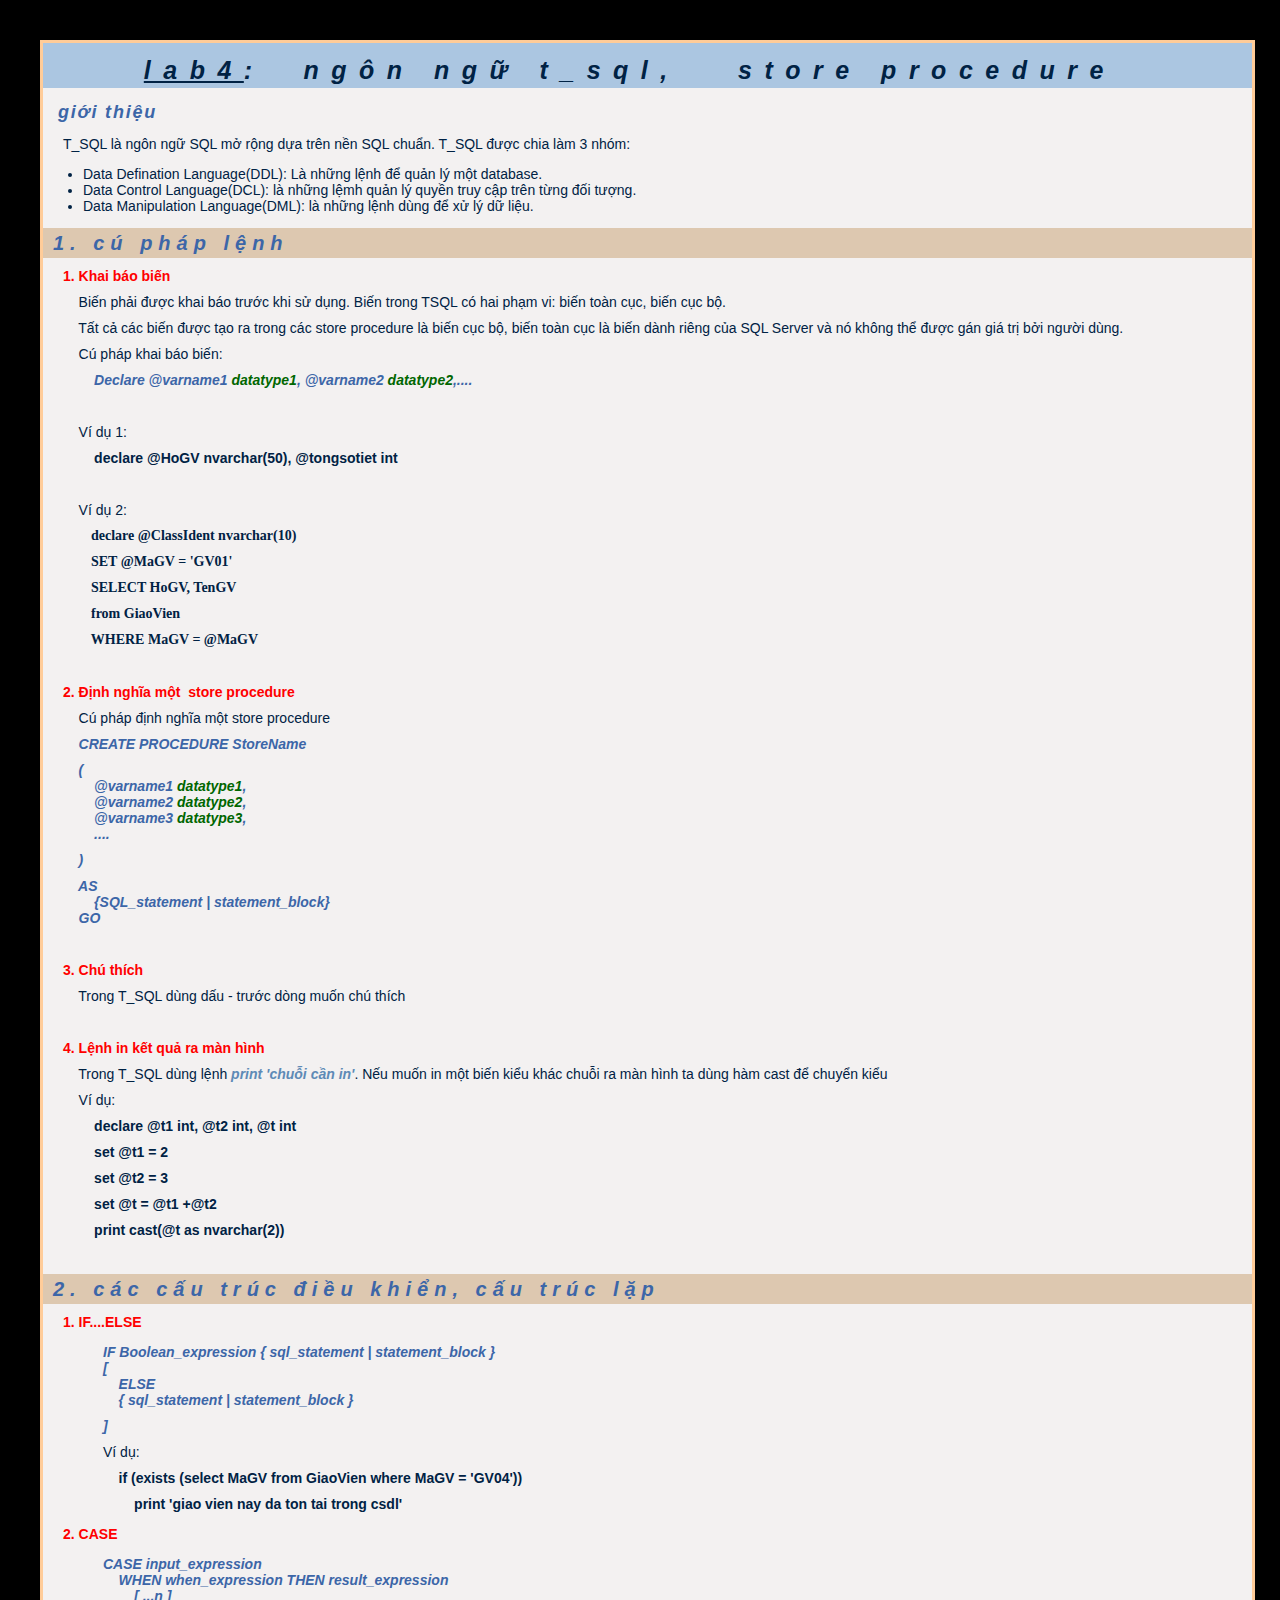
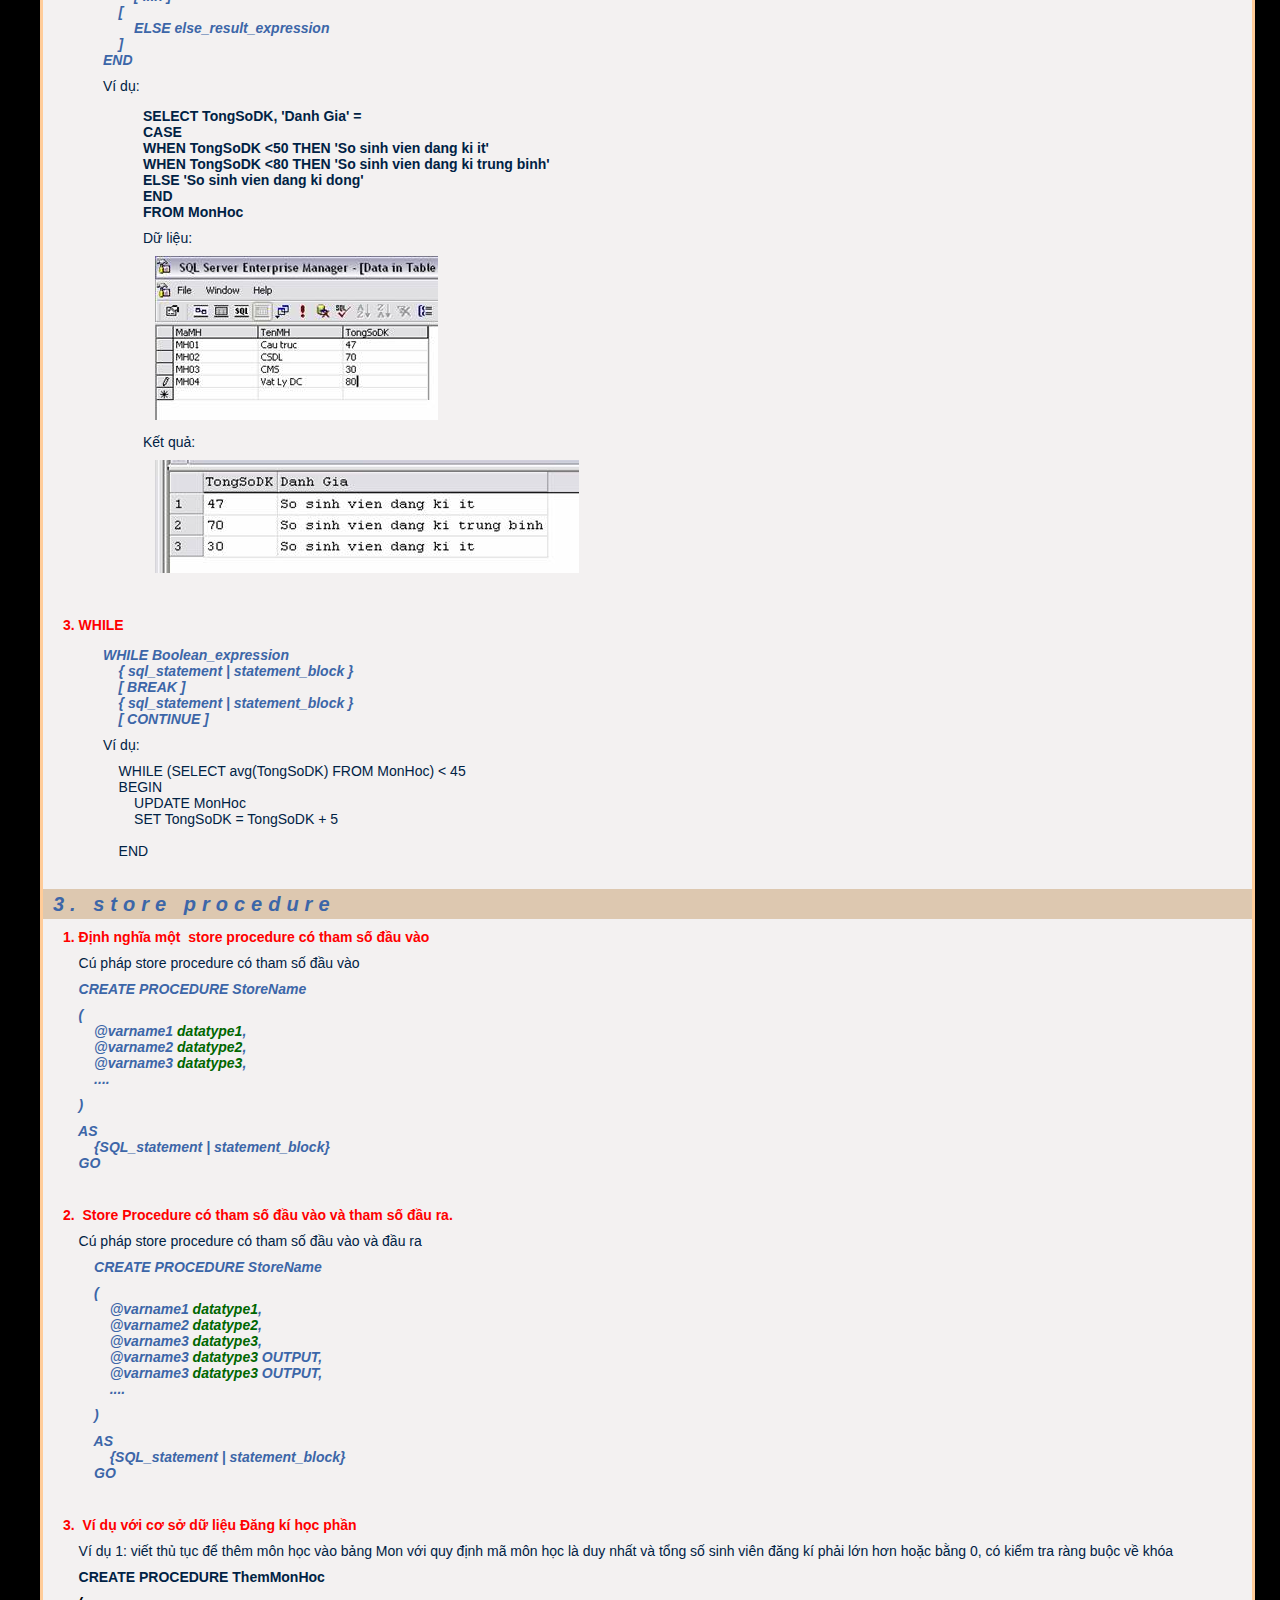
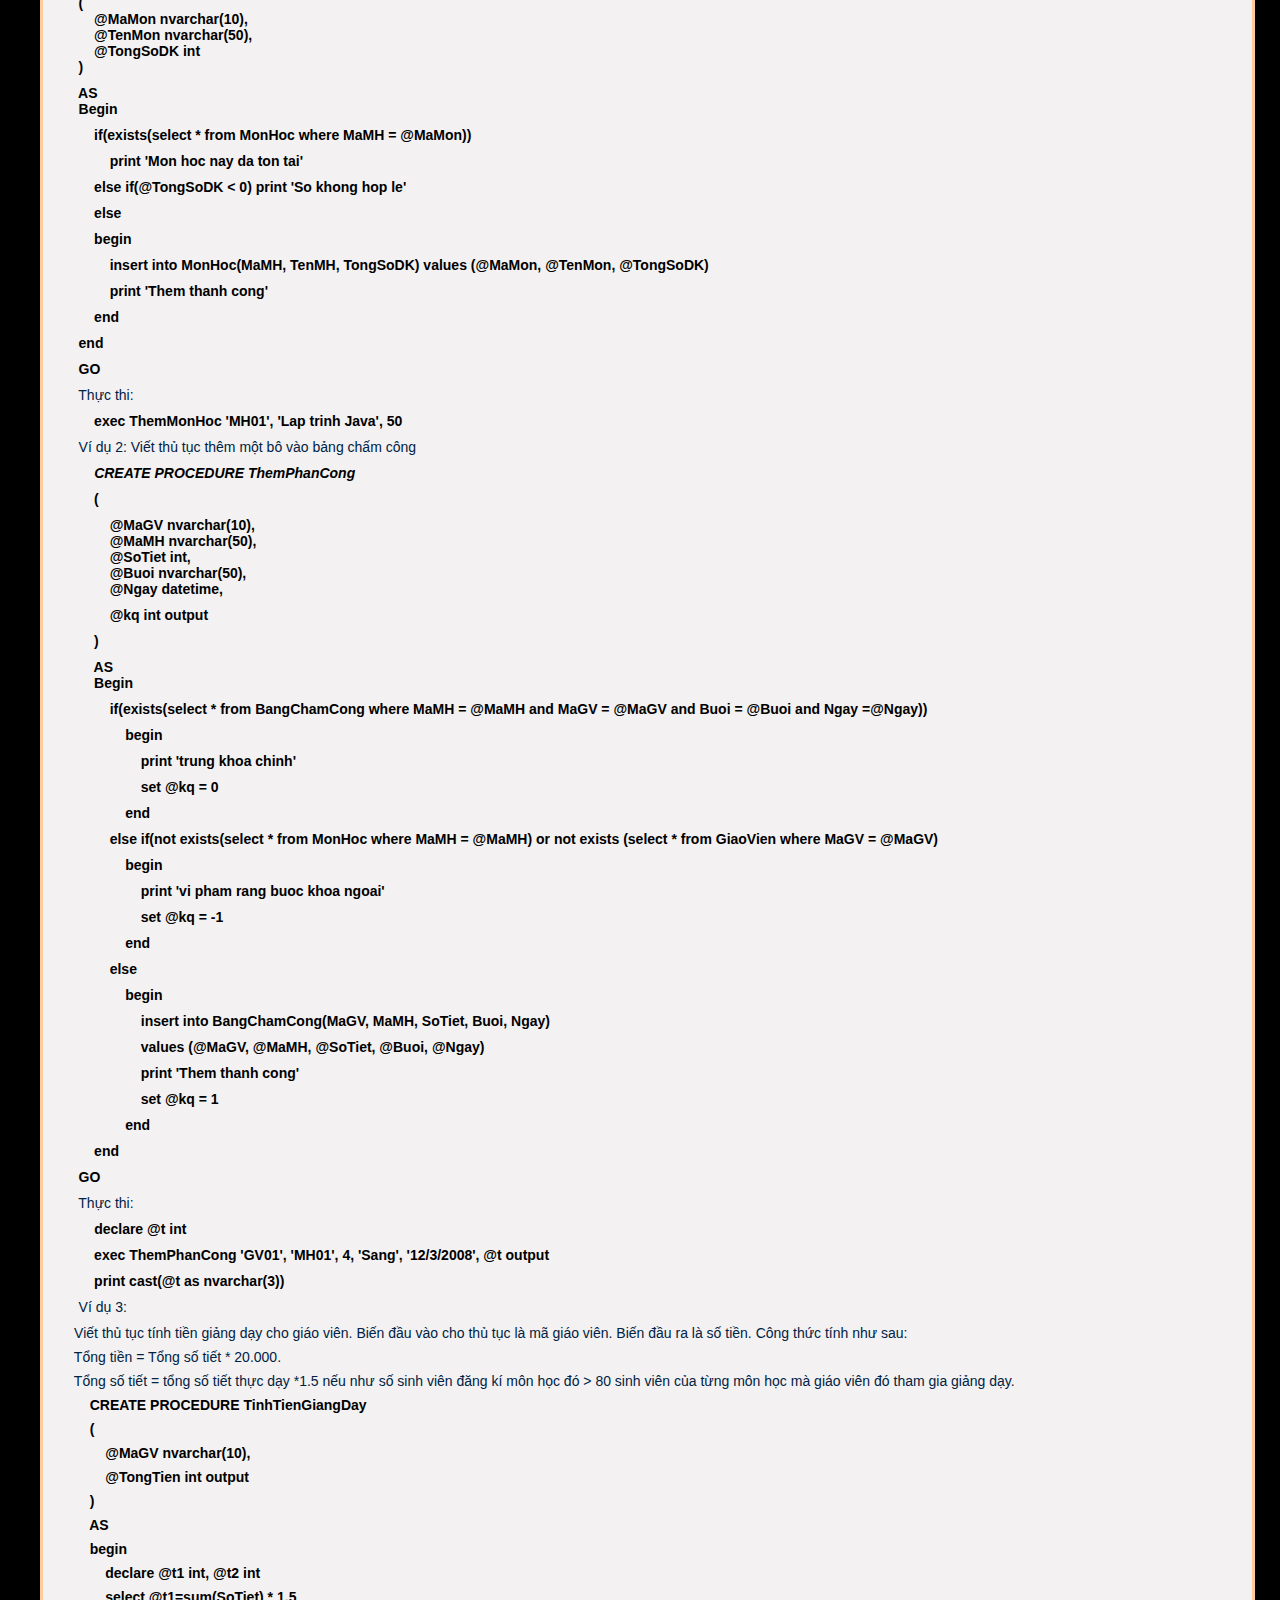
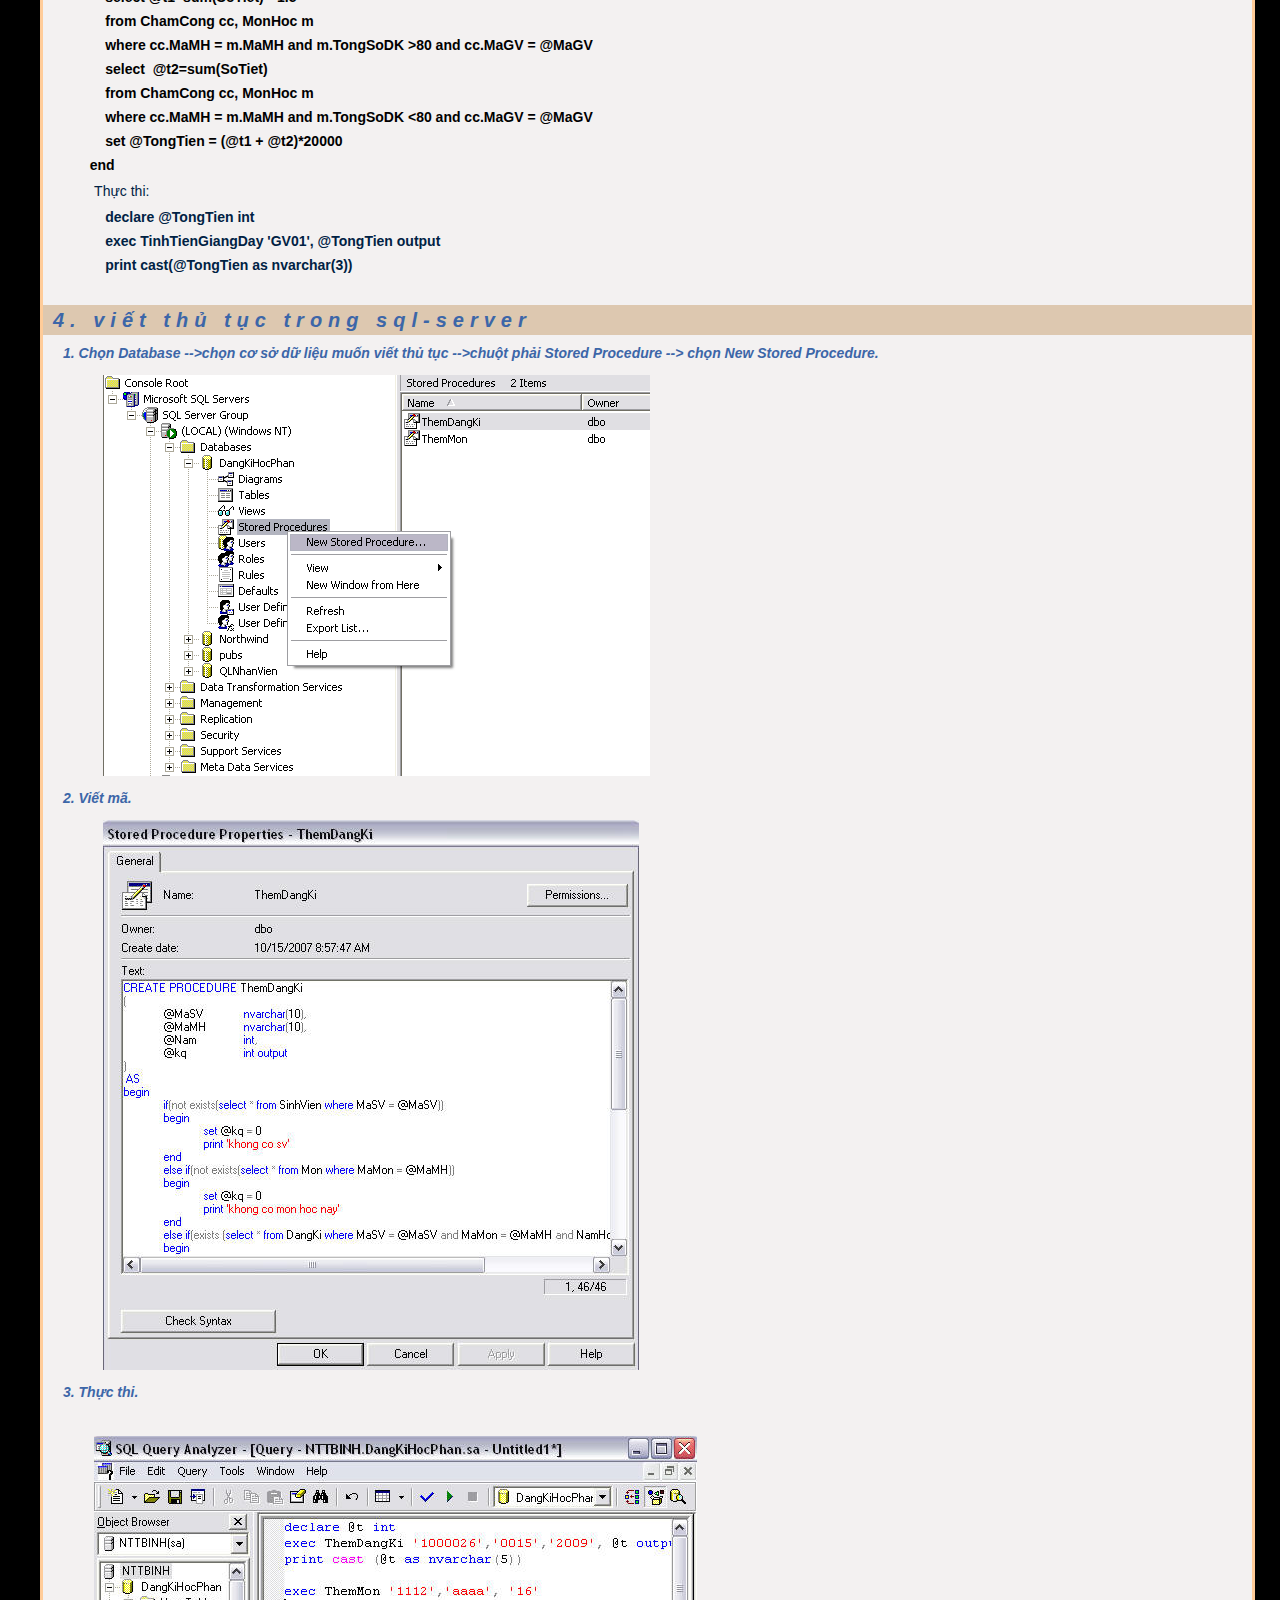
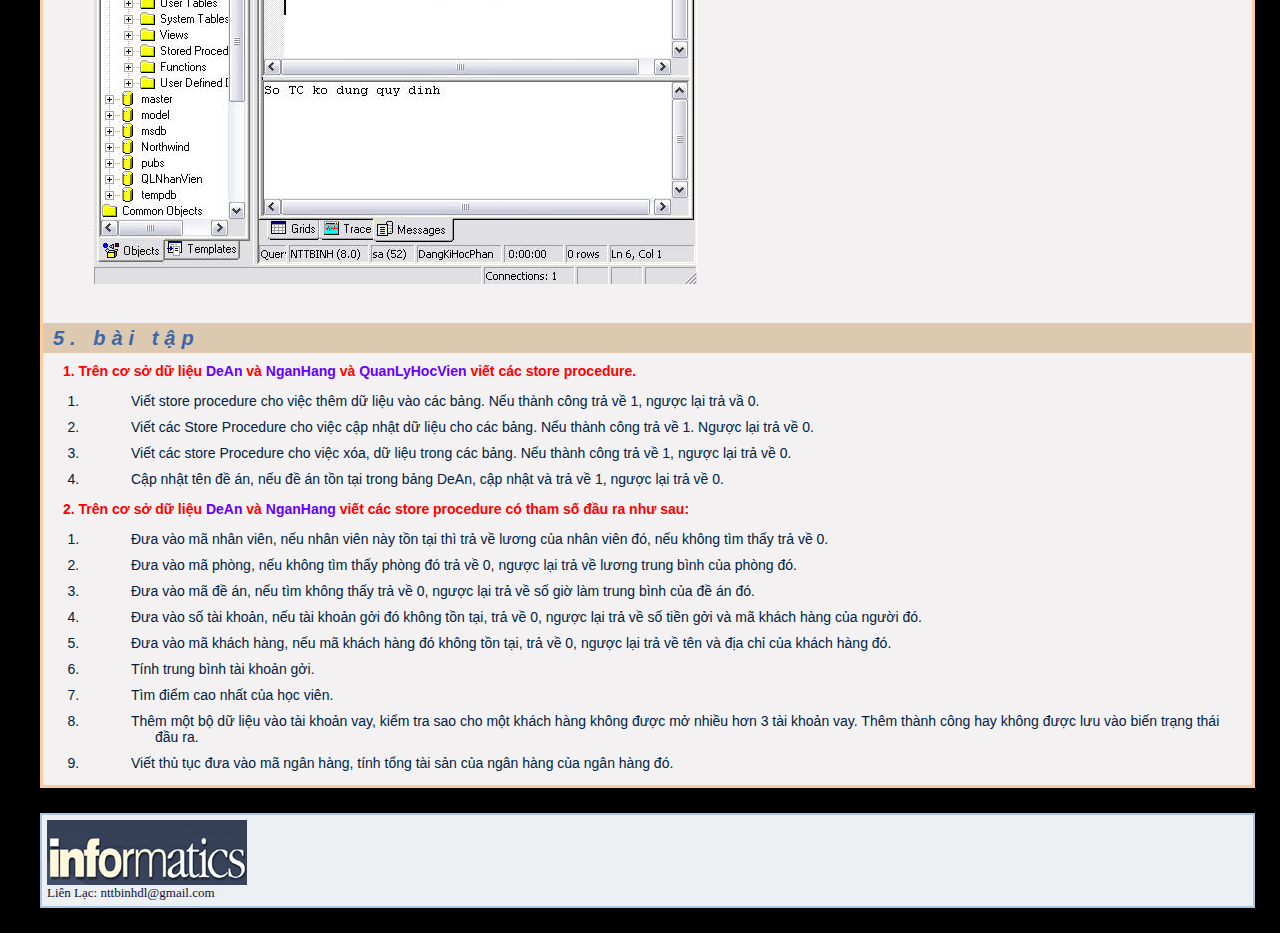
<file: Class_Lean/labTHCSDL/c4.html>
<!DOCTYPE HTML PUBLIC "-//W3C//DTD HTML 4.0 Transitional//EN">
<!-- saved from url=(0052)http://informatics.indiana.edu/rocha/i101/lab10.html -->
<HTML xmlns:v="urn:schemas-microsoft-com:vml" xmlns:o="urn:schemas-microsoft-com:office:office" xmlns="http://www.w3.org/TR/REC-html40"><HEAD><TITLE>Th&#7921;c h�nh C&#417; S&#7903; D&#7919; Li&#7879;u - lab 4</TITLE>
<META http-equiv=Content-Type content="text/html; charset=windows-1252"><LINK 
title=style href="c1_files/cybercorner_style_nomenu.css" type=text/css 
rel=stylesheet>
<META content="Luis Mateus Rocha, Santiago Schnell" name=author>
<META http-equiv=copyright content="Luis Mateus Rocha, Santiago Schnell">
<META http-equiv=reply-to content=rocha@lanl.gov>
<META http-equiv=resource-type content=document>
<META http-equiv=decription 
content="Course Materials for I101 Introduction to Informatics">
<META http-equiv=keywords 
content="Luis Rocha, Santiago Schnell, Informatics, Information, Knowledge, technology.">
<META url=http://informatics.indiana.edu/rocha/I101/lab10.html>
<META content="MSHTML 6.00.3790.0" name=GENERATOR>
<link rel="File-List" href="c4_files/filelist.xml">

<!--[if !mso]>
<style>
v\:*         { behavior: url(#default#VML) }
o\:*         { behavior: url(#default#VML) }
.shape       { behavior: url(#default#VML) }
</style>
<![endif]--><!--[if gte mso 9]>
<xml><o:shapedefaults v:ext="edit" spidmax="1027"/>
</xml><![endif]-->
</HEAD>
<BODY>
<DIV id=content>
<H1 class=title><u>lab4</u>:&nbsp; ng�n ng&#7919; T_SQL,&nbsp;&nbsp; store procedure&nbsp;&nbsp;&nbsp;&nbsp;&nbsp;&nbsp;&nbsp; </H1>
<H2 class=heading2><em>Gi&#7899;i thi&#7879;u</em></H2>
<P>T_SQL l� ng�n ng&#7919; SQL m&#7903; r&#7897;ng d&#7921;a tr�n n&#7873;n SQL chu&#7849;n. T_SQL &#273;&#432;&#7907;c chia l�m 3 
nh�m:</P>
<ul>
	<li>Data Defination Language(DDL): L� nh&#7919;ng l&#7879;nh &#273;&#7875; qu&#7843;n l� m&#7897;t database.</li>
	<li>Data Control Language(DCL): l� nh&#7919;ng l&#7879;mh qu&#7843;n l� quy&#7873;n truy c&#7853;p tr�n 
	t&#7915;ng &#273;&#7889;i t&#432;&#7907;ng.</li>
	<li>Data Manipulation Language(DML): l� nh&#7919;ng l&#7879;nh d�ng &#273;&#7875; x&#7917; l� d&#7919; li&#7879;u.</li>
</ul>
<H1 class=heading1><EM>1. C� ph�p l&#7879;nh</EM></H1>
<P><FONT color=#ff0000><STRONG>1. Khai b�o bi&#7871;n</STRONG></FONT><strong><font color="#FF0000">&nbsp;&nbsp;&nbsp;
</font></strong></P>
<P>&nbsp;&nbsp;&nbsp; Bi&#7871;n ph&#7843;i &#273;&#432;&#7907;c khai b�o tr&#432;&#7899;c khi s&#7917; d&#7909;ng. 
Bi&#7871;n trong TSQL c� hai ph&#7841;m vi: bi&#7871;n to�n c&#7909;c, bi&#7871;n c&#7909;c b&#7897;.</P>
<P>&nbsp;&nbsp;&nbsp; T&#7845;t c&#7843; c�c bi&#7871;n &#273;&#432;&#7907;c t&#7841;o ra trong c�c store procedure l� bi&#7871;n c&#7909;c b&#7897;, bi&#7871;n 
to�n c&#7909;c l� bi&#7871;n d�nh ri�ng c&#7911;a SQL Server v� n� kh�ng th&#7875; &#273;&#432;&#7907;c g�n gi� tr&#7883; b&#7903;i 
ng&#432;&#7901;i d�ng.</P>
<P>&nbsp;&nbsp;&nbsp; C� ph�p khai b�o bi&#7871;n:</P>
<P><em><strong>&nbsp;&nbsp;&nbsp;&nbsp;&nbsp;&nbsp;&nbsp; Declare @varname1 <font color="#006600">datatype1</font>, 
@varname2 <font color="#006600">datatype2</font>,....</strong></em></P>
<P>&nbsp;&nbsp;&nbsp; </P>
<P>&nbsp;&nbsp;&nbsp; V� d&#7909; 1:</P>
<P><b>&nbsp;&nbsp;&nbsp;&nbsp;&nbsp;&nbsp;&nbsp; declare @HoGV nvarchar(50), 
@tongsotiet int</b></P>
<P>&nbsp;&nbsp;&nbsp; </P>
<P>&nbsp;&nbsp;&nbsp; V� d&#7909; 2:</P>
<P><b><font face="Verdana">&nbsp;&nbsp;&nbsp;&nbsp;&nbsp;&nbsp;&nbsp; declare @ClassIdent nvarchar(10)&nbsp;&nbsp;&nbsp;&nbsp;&nbsp;&nbsp;&nbsp;&nbsp;&nbsp;&nbsp;&nbsp;&nbsp;&nbsp;&nbsp;&nbsp;&nbsp;&nbsp;&nbsp;&nbsp;&nbsp;&nbsp;&nbsp;&nbsp;&nbsp;&nbsp;&nbsp;&nbsp;&nbsp;&nbsp;&nbsp;&nbsp;&nbsp;&nbsp;&nbsp;&nbsp;&nbsp;&nbsp;&nbsp;&nbsp;&nbsp;&nbsp;&nbsp;&nbsp;&nbsp;&nbsp;&nbsp;&nbsp;&nbsp;&nbsp;&nbsp;&nbsp;&nbsp;&nbsp;&nbsp;&nbsp;&nbsp;&nbsp;&nbsp;&nbsp;&nbsp;&nbsp;&nbsp;&nbsp;&nbsp;&nbsp;&nbsp;&nbsp;&nbsp;&nbsp;&nbsp;&nbsp;&nbsp;&nbsp;&nbsp;&nbsp;&nbsp;&nbsp;
<a >&nbsp;&nbsp;&nbsp;&nbsp; </a></font></b></P>
<P><b><font face="Verdana"><a >&nbsp;&nbsp;&nbsp;&nbsp;&nbsp;&nbsp;&nbsp; SET @MaGV</a> 
= 'GV01'</font></b></P>
<P><b><font face="Verdana">&nbsp;&nbsp;&nbsp;&nbsp;&nbsp;&nbsp;&nbsp; SELECT 
HoGV, TenGV</font></b></P>
<P><b><font face="Verdana">&nbsp;&nbsp;&nbsp;&nbsp;&nbsp;&nbsp;&nbsp; from 
GiaoVien</font></b></P>
<P><b><font face="Verdana">&nbsp;&nbsp;&nbsp;&nbsp;&nbsp;&nbsp;&nbsp; WHERE MaGV = @MaGV</font></b></P>
<P>&nbsp;</P>
<P><FONT color=#ff0000><STRONG>2.&nbsp;&#272;&#7883;nh ngh&#297;a m&#7897;t&nbsp; 
store procedure</STRONG></FONT></P>
<P>&nbsp;&nbsp;&nbsp; C� ph�p &#273;&#7883;nh ngh&#297;a m&#7897;t store procedure<strong></p>
<p><em>&nbsp;&nbsp;&nbsp; CREATE PROCEDURE StoreName</em></P>
<p><em>&nbsp;&nbsp;&nbsp; (<br>
&nbsp;&nbsp;&nbsp;&nbsp;&nbsp;&nbsp;&nbsp; @varname1 <font color="#006600">datatype1</font>,
</em>
<br><em>&nbsp;&nbsp;&nbsp; &nbsp;&nbsp;&nbsp; @varname2 <font color="#006600">
datatype2</font>,</em></strong></br>
<strong><em>&nbsp;&nbsp;&nbsp;&nbsp;&nbsp;&nbsp;&nbsp; @varname3 <font color="#006600">
datatype3</font>,</em></strong>
<br><strong><em>&nbsp;&nbsp;&nbsp; &nbsp;&nbsp;&nbsp; ....</em></strong></P>
<p><em><strong>&nbsp;&nbsp;&nbsp; )</strong></em></br></P>
<P><em><strong>&nbsp;&nbsp;&nbsp; AS<br>
&nbsp;&nbsp;&nbsp;&nbsp;&nbsp;&nbsp;&nbsp; {SQL_statement | statement_block}<br>
&nbsp;&nbsp;&nbsp;
GO</strong></em></P>
<P>&nbsp;</P>
<P><FONT color=#ff0000><STRONG>3. Ch� th�ch </STRONG></FONT></P>
<P>&nbsp;&nbsp;&nbsp; Trong T_SQL d�ng d&#7845;u - tr&#432;&#7899;c d�ng mu&#7889;n ch� th�ch</P>
<P>&nbsp;</P>
<P><strong><font color="#FF0000">4</font></strong><FONT color=#ff0000><STRONG>. 
L&#7879;nh in k&#7871;t qu&#7843; ra m�n h�nh </STRONG></FONT></P>
<P>&nbsp;&nbsp;&nbsp; Trong T_SQL d�ng l&#7879;nh <font color="#5E8AB6"><i><b>print 'chu&#7895;i c&#7847;n in'</b></i></font>. N&#7871;u mu&#7889;n in m&#7897;t bi&#7871;n ki&#7875;u kh�c 
chu&#7895;i ra m�n h�nh ta d�ng h�m cast &#273;&#7875; chuy&#7875;n ki&#7875;u</P>
<P>&nbsp;&nbsp;&nbsp; V� d&#7909;:</P>
<P><b>&nbsp;&nbsp;&nbsp;&nbsp;&nbsp;&nbsp;&nbsp; declare @t1 int, @t2 int, @t 
int</b></P>
<P><b>&nbsp;&nbsp;&nbsp;&nbsp;&nbsp;&nbsp;&nbsp; set @t1 = 2</b></P>
<P><b>&nbsp;&nbsp;&nbsp;&nbsp;&nbsp;&nbsp;&nbsp; set @t2 = 3</b></P>
<P><b>&nbsp;&nbsp;&nbsp;&nbsp;&nbsp;&nbsp;&nbsp; set @t = @t1 +@t2</b></P>
<P><b>&nbsp;&nbsp;&nbsp;&nbsp;&nbsp;&nbsp;&nbsp; print cast(@t as nvarchar(2))</b></P>
<P>&nbsp;</P>
<H1 class=heading1><em>2. c�c c&#7845;u tr�c &#273;i&#7873;u khi&#7875;n, c&#7845;u tr�c l&#7863;p</em></H1>
<P><FONT color=#ff0000><STRONG>1. IF....ELSE </STRONG></FONT></P>
<div id="nstext0" valign="top">
	<blockquote>
		<p><em><strong>IF Boolean_expression { sql_statement | statement_block }
		<br>
		[ <br>
		&nbsp;&nbsp;&nbsp;&nbsp;ELSE <br>
		&nbsp;&nbsp;&nbsp;&nbsp;{ sql_statement | statement_block } </strong></em></p>
		<p><em><strong>] </strong></em></p>
		<p>V� d&#7909;:</p>
		<p><b>&nbsp;&nbsp;&nbsp; if (exists (select MaGV from GiaoVien where 
		MaGV = 'GV04'))</b></p>
		<p><b>&nbsp;&nbsp;&nbsp;&nbsp;&nbsp;&nbsp;&nbsp; print 'giao vien nay da 
		ton tai trong csdl'</b></p>
	</blockquote>
</div>
<P><strong><font color="#FF0000">2</font></strong><FONT color=#ff0000><STRONG>. 
CASE</STRONG></FONT></P>
<div id="nstext" valign="top">
	<blockquote>
		<p><em><strong>CASE input_expression <br>
		&nbsp;&nbsp;&nbsp;&nbsp;WHEN when_expression THEN result_expression <br>
		&nbsp;&nbsp;&nbsp;&nbsp;&nbsp;&nbsp;&nbsp;&nbsp;[ ...n ] <br>
		&nbsp;&nbsp;&nbsp;&nbsp;[ <br>
		&nbsp;&nbsp;&nbsp;&nbsp;&nbsp;&nbsp;&nbsp;&nbsp;ELSE else_result_expression <br>
		&nbsp;&nbsp;&nbsp;&nbsp;] <br>
		END </strong></em></p>
		<p>V� d&#7909;:</p>
		<div id="nstext3" valign="top">
			<blockquote>
				<p><b>SELECT TongSoDK, 'Danh Gia' = <br>
				CASE <br>
				WHEN TongSoDK &lt;50 THEN 'So sinh vien dang ki it'<br>
				WHEN TongSoDK &lt;80 THEN 'So sinh vien dang ki trung binh'<br>
				ELSE 'So sinh vien dang ki dong'<br>
				END<br>
				FROM MonHoc</b></p>
				<p>D&#7919; li&#7879;u:</p>
				<span style="font-size: 12.0pt; font-family: Times New Roman">&nbsp;&nbsp;&nbsp;&nbsp;&nbsp;&nbsp;&nbsp; <!--[if gte vml 1]><v:shapetype id="_x0000_t75"
 coordsize="21600,21600" o:spt="75" o:preferrelative="t" path="m@4@5l@4@11@9@11@9@5xe"
 filled="f" stroked="f">
 <v:stroke joinstyle="miter"/>
 <v:formulas>
  <v:f eqn="if lineDrawn pixelLineWidth 0"/>
  <v:f eqn="sum @0 1 0"/>
  <v:f eqn="sum 0 0 @1"/>
  <v:f eqn="prod @2 1 2"/>
  <v:f eqn="prod @3 21600 pixelWidth"/>
  <v:f eqn="prod @3 21600 pixelHeight"/>
  <v:f eqn="sum @0 0 1"/>
  <v:f eqn="prod @6 1 2"/>
  <v:f eqn="prod @7 21600 pixelWidth"/>
  <v:f eqn="sum @8 21600 0"/>
  <v:f eqn="prod @7 21600 pixelHeight"/>
  <v:f eqn="sum @10 21600 0"/>
 </v:formulas>
 <v:path o:extrusionok="f" gradientshapeok="t" o:connecttype="rect"/>
 <o:lock v:ext="edit" aspectratio="t"/>
</v:shapetype><v:shape id="_x0000_s1026" type="#_x0000_t75" style='width:212.25pt;
 height:123pt'>
 <v:imagedata src="c4_files/image001.png" o:title="" cropbottom="50244f"
  cropright=".75"/>
</v:shape><![endif]--><![if !vml]><img border=0 width=283 height=164
src="c4_files/image002.jpg" v:shapes="_x0000_s1026"><![endif]></span><p>K&#7871;t 
				qu&#7843;:</p>
				<span style="font-size: 12.0pt; font-family: Times New Roman">&nbsp;&nbsp;&nbsp;&nbsp;&nbsp;&nbsp;&nbsp; <!--[if gte vml 1]><v:shape
 id="_x0000_s1025" type="#_x0000_t75" style='width:318pt;height:84.75pt'>
 <v:imagedata src="c4_files/image003.png" o:title="" croptop="34953f"
  cropbottom="21845f" cropleft=".125" cropright=".5625"/>
</v:shape><![endif]--><![if !vml]><img border=0 width=424 height=113
src="c4_files/image004.jpg" v:shapes="_x0000_s1025"><![endif]></span><p>&nbsp;</p>
			</blockquote>
		</div>
	</blockquote>
</div>
<P><FONT color=#ff0000><STRONG>3. WHILE</STRONG></FONT></P><p:colorscheme
 colors="#ffffff,#000000,#808080,#000000,#00cc99,#3333cc,#ccccff,#b2b2b2"/>

<div v:shape="_x0000_s1026">
	<div id="nstext1" valign="top">
		<blockquote>
			<p><em><strong>WHILE Boolean_expression <br>
			&nbsp;&nbsp;&nbsp;&nbsp;{ sql_statement | statement_block } <br>
			&nbsp;&nbsp;&nbsp;&nbsp;[ BREAK ] <br>
			&nbsp;&nbsp;&nbsp;&nbsp;{ sql_statement | statement_block } <br>
			&nbsp;&nbsp;&nbsp;&nbsp;[ CONTINUE ] </strong></em></p>
			<p>V� d&#7909;:</p>
			<p>&nbsp;&nbsp;&nbsp; WHILE (SELECT avg(TongSoDK) FROM MonHoc) &lt; 45<br>
&nbsp;&nbsp;&nbsp; BEGIN<br>
&nbsp;&nbsp;&nbsp;&nbsp;&nbsp;&nbsp;&nbsp; UPDATE MonHoc<br>
&nbsp;&nbsp;&nbsp;&nbsp;&nbsp;&nbsp;&nbsp; SET TongSoDK = TongSoDK + 5<br>
			<br>
&nbsp;&nbsp;&nbsp; END<br>
&nbsp;</p>
		</blockquote>
	</div>
</div>
<H1 class=heading1><em>3. Store procedure</em></H1>
<P><FONT color=#ff0000><STRONG>1.&nbsp;&#272;&#7883;nh ngh&#297;a m&#7897;t&nbsp; 
store procedure c� tham s&#7889; &#273;&#7847;u v�o</STRONG></FONT></P>
<P>&nbsp;&nbsp;&nbsp; C� ph�p store procedure c� tham s&#7889; &#273;&#7847;u v�o<strong></p>
<p><em>&nbsp;&nbsp;&nbsp; CREATE PROCEDURE StoreName</em></P>
<p><em>&nbsp;&nbsp;&nbsp; (<br>
&nbsp;&nbsp;&nbsp;&nbsp;&nbsp;&nbsp;&nbsp; @varname1 <font color="#006600">datatype1</font>,
</em>
<br><em>&nbsp;&nbsp;&nbsp; &nbsp;&nbsp;&nbsp; @varname2 <font color="#006600">
datatype2</font>,</em></strong></br>
<strong><em>&nbsp;&nbsp;&nbsp;&nbsp;&nbsp;&nbsp;&nbsp; @varname3 <font color="#006600">
datatype3</font>,</em></strong>
<br><strong><em>&nbsp;&nbsp;&nbsp; &nbsp;&nbsp;&nbsp; ....</em></strong></P>
<p><em><strong>&nbsp;&nbsp;&nbsp; )</strong></em></br></P>
<P><em><strong>&nbsp;&nbsp;&nbsp; AS<br>
&nbsp;&nbsp;&nbsp;&nbsp;&nbsp;&nbsp;&nbsp; {SQL_statement | statement_block}<br>
&nbsp;&nbsp;&nbsp;
GO</strong></em></P>
<P>&nbsp;</P>
<P><FONT color=#ff0000><STRONG>2.&nbsp; Store Procedure c� tham s&#7889; &#273;&#7847;u v�o v� 
tham s&#7889; &#273;&#7847;u ra.</STRONG></FONT></P>
<P>&nbsp;&nbsp;&nbsp; C� ph�p store procedure c� tham s&#7889; &#273;&#7847;u v�o v� &#273;&#7847;u ra</p>
<strong>
<p><em>&nbsp;&nbsp;&nbsp;&nbsp;&nbsp;&nbsp;&nbsp; CREATE PROCEDURE StoreName</em></P>
<p><em>&nbsp;&nbsp;&nbsp;&nbsp;&nbsp;&nbsp;&nbsp; (<br>
&nbsp;&nbsp;&nbsp;&nbsp;&nbsp;&nbsp;&nbsp;&nbsp;&nbsp;&nbsp;&nbsp; @varname1 <font color="#006600">datatype1</font>,
</em>
<br><em>&nbsp;&nbsp;&nbsp;&nbsp;&nbsp;&nbsp;&nbsp; &nbsp;&nbsp;&nbsp; @varname2 <font color="#006600">
datatype2</font>,</em></strong></br>
<strong><em>&nbsp;&nbsp;&nbsp; &nbsp;&nbsp;&nbsp;&nbsp;&nbsp;&nbsp;&nbsp; @varname3 <font color="#006600">
datatype3</font>,</em></strong>
<br><strong><em>&nbsp;&nbsp;&nbsp;&nbsp;&nbsp;&nbsp;&nbsp; &nbsp;&nbsp;&nbsp; @varname3 <font color="#006600">
datatype3 </font>OUTPUT,</em></strong>
<br>
<strong><em>&nbsp;&nbsp;&nbsp;&nbsp;&nbsp;&nbsp;&nbsp;&nbsp;&nbsp;&nbsp;&nbsp; @varname3 <font color="#006600">
datatype3 </font>OUTPUT,</em></strong>
<br><strong><em>&nbsp;&nbsp;&nbsp;&nbsp;&nbsp;&nbsp;&nbsp; &nbsp;&nbsp;&nbsp; ....</em></strong></P>
<p><em><strong>&nbsp;&nbsp;&nbsp;&nbsp;&nbsp;&nbsp;&nbsp; )</strong></em></br></P>
<P><em><strong>&nbsp;&nbsp;&nbsp;&nbsp;&nbsp;&nbsp;&nbsp; AS<br>
&nbsp;&nbsp;&nbsp;&nbsp;&nbsp;&nbsp;&nbsp;&nbsp;&nbsp;&nbsp;&nbsp; {SQL_statement | statement_block}<br>
&nbsp;&nbsp;&nbsp;&nbsp;&nbsp;&nbsp;&nbsp;
GO</strong></em></P>
<P>&nbsp;</P>
<P><strong><font color="#FF0000">3</font></strong><FONT color=#ff0000><STRONG>.&nbsp; 
V� d&#7909; v&#7899;i c&#417; s&#7903; d&#7919; li&#7879;u &#272;&#259;ng k� h&#7885;c ph&#7847;n</STRONG></FONT></P>
<P>&nbsp;&nbsp;&nbsp; V� d&#7909; 1: vi&#7871;t th&#7911; t&#7909;c &#273;&#7875; th�m m�n h&#7885;c v�o 
b&#7843;ng Mon v&#7899;i quy &#273;&#7883;nh m� m�n h&#7885;c l� duy nh&#7845;t v� 
t&#7893;ng s&#7889; sinh vi�n &#273;&#259;ng k� ph&#7843;i l&#7899;n h&#417;n ho&#7863;c b&#7857;ng 0, c� ki&#7875;m tra r�ng bu&#7897;c v&#7873; kh�a</p>
<strong>
<p><em><font color="#000000">&nbsp;&nbsp;&nbsp; </font></em></strong><b>CREATE 
PROCEDURE ThemMonHoc</b></P>
<strong>
<p><em style="font-style: normal"><font color="#000000">&nbsp;&nbsp;&nbsp; (<br>
&nbsp;&nbsp;&nbsp;&nbsp;&nbsp;&nbsp;&nbsp; @MaMon nvarchar(10),
</font>
</em>
<font color="#000000">
<br></font><em style="font-style: normal"><font color="#000000">&nbsp;&nbsp;&nbsp; &nbsp;&nbsp;&nbsp; @TenMon nvarchar(50),</font></em></strong><font color="#000000"></br>
</font>
<strong><em style="font-style: normal"><font color="#000000">&nbsp;&nbsp;&nbsp;&nbsp;&nbsp;&nbsp;&nbsp; @TongSoDK int</font></em></strong><font color="#000000"><br>
</font>
<em style="font-style: normal"><strong><font color="#000000">&nbsp;&nbsp;&nbsp; )</font></strong></em><font color="#000000"></br>
</font></P>
<P><em style="font-style: normal"><strong><font color="#000000">&nbsp;&nbsp;&nbsp; AS<br>
&nbsp;&nbsp;&nbsp;
Begin</font></strong></em></P>
<P><em style="font-style: normal"><strong><font color="#000000">&nbsp;&nbsp;&nbsp;&nbsp;&nbsp;&nbsp;&nbsp; if(exists(select * from MonHoc where MaMH = @MaMon))</font></strong></em></P>
<P><em style="font-style: normal"><strong><font color="#000000">&nbsp;&nbsp;&nbsp;&nbsp;&nbsp;&nbsp;&nbsp;&nbsp;&nbsp;&nbsp;&nbsp; print 'Mon hoc nay 
da ton tai'</font></strong></em></P>
<P><em style="font-style: normal"><strong><font color="#000000">&nbsp;&nbsp;&nbsp; &nbsp;&nbsp;&nbsp; else if(@TongSoDK &lt; 0) 
print 'So khong hop le'</font></strong></em></P>
<P><em style="font-style: normal"><strong><font color="#000000">&nbsp;&nbsp;&nbsp;&nbsp;&nbsp;&nbsp;&nbsp; else</font></strong></em></P>
<P><em style="font-style: normal"><strong><font color="#000000">&nbsp;&nbsp;&nbsp; &nbsp;&nbsp;&nbsp; begin</font></strong></em></P>
<P><em style="font-style: normal"><strong><font color="#000000">&nbsp;&nbsp;&nbsp;&nbsp;&nbsp;&nbsp;&nbsp; &nbsp;&nbsp;&nbsp; insert into MonHoc(MaMH, 
TenMH, TongSoDK) values (@MaMon, @TenMon, @TongSoDK)</font></strong></em></P>
<P><em style="font-style: normal"><strong><font color="#000000">&nbsp;&nbsp;&nbsp;&nbsp;&nbsp;&nbsp;&nbsp;&nbsp;&nbsp;&nbsp;&nbsp; print 'Them thanh 
cong'</font></strong></em></P>
<P><em style="font-style: normal"><strong><font color="#000000">&nbsp;&nbsp;&nbsp; &nbsp;&nbsp;&nbsp; end</font></strong></em></P>
<P><em style="font-style: normal"><strong><font color="#000000">&nbsp;&nbsp;&nbsp; end</font></strong></em></P>
<P><em style="font-style: normal"><strong><font color="#000000">&nbsp;&nbsp;&nbsp; GO</font></strong></em></P>
<P>&nbsp;&nbsp;&nbsp; Th&#7921;c thi:</p>
<P><em style="font-style: normal"><strong><font color="#000000">&nbsp;&nbsp;&nbsp;&nbsp;&nbsp;&nbsp;&nbsp; exec ThemMonHoc 'MH01', 'Lap trinh Java', 50</font></strong></em></p>
<P>&nbsp;&nbsp;&nbsp; V� d&#7909; 2: Vi&#7871;t th&#7911; t&#7909;c th�m m&#7897;t b� v�o 
b&#7843;ng ch&#7845;m c�ng</p>
<strong>
<p><em>&nbsp;&nbsp;&nbsp;&nbsp;&nbsp;&nbsp;&nbsp; <font color="#000000">CREATE PROCEDURE ThemPhanCong</font></em></P>
<p><em style="font-style: normal"><font color="#000000">&nbsp;&nbsp;&nbsp;&nbsp;&nbsp;&nbsp;&nbsp; (</font></em></strong></P>
<p><strong>
<em style="font-style: normal"><font color="#000000">&nbsp;&nbsp;&nbsp;&nbsp;&nbsp;&nbsp;&nbsp;&nbsp;&nbsp;&nbsp;&nbsp; @MaGV nvarchar(10),
</font>
</em>
<font color="#000000">
<br></font><em style="font-style: normal"><font color="#000000">&nbsp;&nbsp;&nbsp; &nbsp;&nbsp;&nbsp;&nbsp;&nbsp;&nbsp;&nbsp; @MaMH nvarchar(50),</font></em><font color="#000000"><br>
</font><em style="font-style: normal"><font color="#000000">&nbsp;&nbsp;&nbsp;&nbsp;&nbsp;&nbsp;&nbsp;&nbsp;&nbsp;&nbsp;&nbsp; 
@SoTiet int,</font></em><font color="#000000"><br></font>
<em style="font-style: normal"><font color="#000000">&nbsp;&nbsp;&nbsp;&nbsp;&nbsp;&nbsp;&nbsp;&nbsp;&nbsp;&nbsp;&nbsp; 
@Buoi nvarchar(50),</font></em><font color="#000000"><br></font>
<em style="font-style: normal"><font color="#000000">&nbsp;&nbsp;&nbsp;&nbsp;&nbsp;&nbsp;&nbsp;&nbsp;&nbsp;&nbsp;&nbsp; 
@Ngay datetime,</font></em></strong></P>
<p><em style="font-weight: 400; font-style: normal"><strong>
<font color="#000000">&nbsp;&nbsp;&nbsp;&nbsp;&nbsp;&nbsp;&nbsp;&nbsp;&nbsp;&nbsp;&nbsp; 
@kq int output</font></strong></em></P>
<p><em style="font-weight: 400; font-style: normal"><strong>
<font color="#000000">&nbsp;&nbsp;&nbsp; &nbsp;&nbsp;&nbsp; )</font></strong></em><font color="#000000"></br>
</font></P>
<P><em style="font-style: normal; font-weight: 400"><strong>
<font color="#000000">&nbsp;&nbsp;&nbsp;&nbsp;&nbsp;&nbsp;&nbsp; AS<br>
&nbsp;&nbsp;&nbsp;
&nbsp;&nbsp;&nbsp;
Begin</font></strong></em></P>
<P><em style="font-style: normal; font-weight: 400"><strong>
<font color="#000000">&nbsp;&nbsp;&nbsp;&nbsp;&nbsp;&nbsp;&nbsp;&nbsp;&nbsp;&nbsp;&nbsp; 
if(exists(select * from BangChamCong where MaMH = @MaMH and MaGV = @MaGV and 
Buoi = @Buoi and Ngay =@Ngay))</font></strong></em></P>
<P><em style="font-style: normal; font-weight: 400"><strong>
<font color="#000000">&nbsp;&nbsp;&nbsp;&nbsp;&nbsp;&nbsp;&nbsp;&nbsp;&nbsp;&nbsp;&nbsp;&nbsp;&nbsp;&nbsp;&nbsp; begin</font></strong></em></P>
<P><em style="font-style: normal; font-weight: 400"><strong>
<font color="#000000">&nbsp;&nbsp;&nbsp;&nbsp;&nbsp;&nbsp;&nbsp;&nbsp;&nbsp;&nbsp;&nbsp;&nbsp;&nbsp;&nbsp;&nbsp;&nbsp;&nbsp;&nbsp;&nbsp; 
print 'trung khoa chinh'</font></strong></em></P>
<P><em style="font-style: normal; font-weight: 400"><strong>
<font color="#000000">&nbsp;&nbsp;&nbsp; &nbsp;&nbsp;&nbsp;&nbsp;&nbsp;&nbsp;&nbsp;&nbsp;&nbsp;&nbsp;&nbsp;&nbsp;&nbsp;&nbsp;&nbsp; set @kq = 0</font></strong></em></P>
<P><em style="font-style: normal; font-weight: 400"><strong>
<font color="#000000">&nbsp;&nbsp;&nbsp;&nbsp;&nbsp;&nbsp;&nbsp; &nbsp;&nbsp;&nbsp;&nbsp;&nbsp;&nbsp;&nbsp; end&nbsp; 
</font></strong></em></P>
<P><em style="font-style: normal; font-weight: 400"><strong>
<font color="#000000">&nbsp;&nbsp;&nbsp;&nbsp;&nbsp;&nbsp;&nbsp;&nbsp;&nbsp;&nbsp;&nbsp; else if(not exists(select * from 
MonHoc where 
MaMH = @MaMH) or not exists (select * from GiaoVien where MaGV = @MaGV)</font></strong></em></P>
<P><em style="font-style: normal; font-weight: 400"><strong>
<font color="#000000">&nbsp;&nbsp;&nbsp;&nbsp;&nbsp;&nbsp;&nbsp;&nbsp;&nbsp;&nbsp;&nbsp;&nbsp;&nbsp;&nbsp;&nbsp; begin</font></strong></em></P>
<P><em style="font-style: normal; font-weight: 400"><strong>
<font color="#000000">&nbsp;&nbsp;&nbsp;&nbsp;&nbsp;&nbsp;&nbsp;&nbsp;&nbsp;&nbsp;&nbsp;&nbsp;&nbsp;&nbsp;&nbsp;&nbsp;&nbsp;&nbsp;&nbsp; 
print 'vi pham rang buoc khoa ngoai'</font></strong></em></P>
<P><em style="font-style: normal; font-weight: 400"><strong>
<font color="#000000">&nbsp;&nbsp;&nbsp;&nbsp;&nbsp;&nbsp;&nbsp; &nbsp;&nbsp;&nbsp;&nbsp;&nbsp;&nbsp;&nbsp;&nbsp;&nbsp;&nbsp;&nbsp; set @kq = -1</font></strong></em></P>
<P><em style="font-style: normal; font-weight: 400"><strong>
<font color="#000000">&nbsp;&nbsp;&nbsp;&nbsp;&nbsp;&nbsp;&nbsp;&nbsp;&nbsp;&nbsp;&nbsp;&nbsp;&nbsp;&nbsp;&nbsp; end</font></strong></em></P>
<P><em style="font-style: normal; font-weight: 400"><strong>
<font color="#000000">&nbsp;&nbsp;&nbsp; &nbsp;&nbsp;&nbsp;&nbsp;&nbsp;&nbsp;&nbsp; else</font></strong></em></P>
<P><em style="font-style: normal; font-weight: 400"><strong>
<font color="#000000">&nbsp;&nbsp;&nbsp;&nbsp;&nbsp;&nbsp;&nbsp;&nbsp;&nbsp;&nbsp;&nbsp; &nbsp;&nbsp;&nbsp; begin</font></strong></em></P>
<P><em style="font-style: normal; font-weight: 400"><strong>
<font color="#000000">&nbsp;&nbsp;&nbsp;&nbsp;&nbsp;&nbsp;&nbsp;&nbsp;&nbsp;&nbsp;&nbsp;&nbsp;&nbsp;&nbsp;&nbsp;&nbsp;&nbsp;&nbsp;&nbsp; insert into 
BangChamCong(MaGV, MaMH, SoTiet, Buoi, Ngay) </font></strong></em></P>
<P><em style="font-style: normal; font-weight: 400"><strong>
<font color="#000000">&nbsp;&nbsp;&nbsp;&nbsp;&nbsp;&nbsp;&nbsp;&nbsp;&nbsp;&nbsp;&nbsp;&nbsp;&nbsp;&nbsp;&nbsp;&nbsp;&nbsp;&nbsp;&nbsp; values (@MaGV, 
@MaMH, @SoTiet, @Buoi, @Ngay)</font></strong></em></P>
<P><em style="font-style: normal; font-weight: 400"><strong>
<font color="#000000">&nbsp;&nbsp;&nbsp;&nbsp;&nbsp;&nbsp;&nbsp;&nbsp;&nbsp;&nbsp;&nbsp;&nbsp;&nbsp;&nbsp;&nbsp; &nbsp;&nbsp;&nbsp; print 'Them thanh 
cong'</font></strong></em></P>
<P><em style="font-style: normal; font-weight: 400"><strong>
<font color="#000000">&nbsp;&nbsp;&nbsp;&nbsp;&nbsp;&nbsp;&nbsp; &nbsp;&nbsp;&nbsp;&nbsp;&nbsp;&nbsp;&nbsp;&nbsp;&nbsp;&nbsp;&nbsp; set @kq = 1</font></strong></em></P>
<P><em style="font-style: normal; font-weight: 400"><strong>
<font color="#000000">&nbsp;&nbsp;&nbsp;&nbsp;&nbsp;&nbsp;&nbsp;&nbsp;&nbsp;&nbsp;&nbsp;&nbsp;&nbsp;&nbsp;&nbsp; end</font></strong></em></P>
<P><em style="font-style: normal; font-weight: 400"><strong>
<font color="#000000">&nbsp;&nbsp;&nbsp; &nbsp;&nbsp;&nbsp; end</font></strong></em></P>
<P><em style="font-style: normal; font-weight: 400"><strong>
<font color="#000000">&nbsp;&nbsp;&nbsp; GO</font></strong></em></P>
<P>&nbsp;&nbsp;&nbsp; Th&#7921;c thi:</p>
<P><strong><em style="font-style: normal">&nbsp;&nbsp;&nbsp;&nbsp;&nbsp;&nbsp;&nbsp;
<font color="#000000">declare @t int</font></em></strong></P>
<P><em style="font-style: normal"><strong><font color="#000000">&nbsp;&nbsp;&nbsp;&nbsp;&nbsp;&nbsp;&nbsp; 
exec ThemPhanCong 'GV01', 'MH01', 4, 'Sang', '12/3/2008', @t output</font></strong></em></P>
<P><em style="font-style: normal"><strong><font color="#000000">&nbsp;&nbsp;&nbsp;&nbsp;&nbsp;&nbsp;&nbsp; print cast(@t as nvarchar(3))</font></strong></em></P>
<P>&nbsp;&nbsp;&nbsp; V� d&#7909; 3:</P>
<p class="MsoNormal" style="margin-top:6.0pt;margin-right:0in;margin-bottom:6.0pt;
margin-left:0in">&nbsp;&nbsp;&nbsp;&nbsp;&nbsp;&nbsp;&nbsp; Vi&#7871;t th&#7911; t&#7909;c t�nh 
ti&#7873;n gi&#7843;ng d&#7841;y cho gi�o vi�n. Bi&#7871;n &#273;&#7847;u v�o cho th&#7911; t&#7909;c l� m� gi�o vi�n. Bi&#7871;n &#273;&#7847;u 
ra l� s&#7889; ti&#7873;n. C�ng th&#7913;c t�nh nh&#432; sau:</p>
<p class="MsoNormal" style="margin-top:6.0pt;margin-right:0in;margin-bottom:6.0pt;
margin-left:0in">&nbsp;&nbsp;&nbsp;&nbsp;&nbsp;&nbsp;&nbsp; T&#7893;ng ti&#7873;n = T&#7893;ng s&#7889; 
ti&#7871;t * 20.000.</p>
<p class="MsoNormal" style="margin-top:6.0pt;margin-right:0in;margin-bottom:6.0pt;
margin-left:0in">&nbsp;&nbsp;&nbsp;&nbsp;&nbsp;&nbsp;&nbsp; T&#7893;ng s&#7889; ti&#7871;t = t&#7893;ng 
s&#7889; ti&#7871;t th&#7921;c d&#7841;y *1.5 n&#7871;u nh&#432; s&#7889; sinh vi�n &#273;&#259;ng k� m�n h&#7885;c &#273;� &gt; 80 sinh vi�n c&#7911;a 
t&#7915;ng m�n h&#7885;c m� gi�o vi�n &#273;� tham gia gi&#7843;ng d&#7841;y.</p>
<p class="MsoNormal" style="margin-top:6.0pt;margin-right:0in;margin-bottom:6.0pt;
margin-left:0in">&nbsp;&nbsp;&nbsp;&nbsp;&nbsp;&nbsp;&nbsp;
<em style="font-style: normal"><strong><font color="#000000">&nbsp;&nbsp;&nbsp; 
CREATE PROCEDURE TinhTienGiangDay</font></strong></em></p>
<p class="MsoNormal" style="margin-top:6.0pt;margin-right:0in;margin-bottom:6.0pt;
margin-left:0in"><em style="font-style: normal"><strong><font color="#000000">&nbsp;&nbsp;&nbsp;&nbsp;&nbsp;&nbsp;&nbsp;&nbsp;&nbsp;&nbsp;&nbsp; 
(</font></strong></em></p>
<p class="MsoNormal" style="margin-top:6.0pt;margin-right:0in;margin-bottom:6.0pt;
margin-left:0in"><em style="font-style: normal"><strong><font color="#000000">
&nbsp;&nbsp;&nbsp;&nbsp;&nbsp;&nbsp;&nbsp;&nbsp;&nbsp;&nbsp;&nbsp;&nbsp;&nbsp;&nbsp;&nbsp; @MaGV nvarchar(10),</font></strong></em></p>
<p class="MsoNormal" style="margin-top:6.0pt;margin-right:0in;margin-bottom:6.0pt;
margin-left:0in"><em style="font-style: normal"><strong><font color="#000000">&nbsp;&nbsp;&nbsp; 
&nbsp;&nbsp;&nbsp;&nbsp;&nbsp;&nbsp;&nbsp;&nbsp;&nbsp;&nbsp;&nbsp; @TongTien int output</font></strong></em></p>
<p class="MsoNormal" style="margin-top:6.0pt;margin-right:0in;margin-bottom:6.0pt;
margin-left:0in"><em style="font-style: normal"><strong><font color="#000000">&nbsp;&nbsp;&nbsp;&nbsp;&nbsp;&nbsp;&nbsp;&nbsp;&nbsp;&nbsp;&nbsp; 
)</font></strong></em></p>
<p class="MsoNormal" style="margin-top:6.0pt;margin-right:0in;margin-bottom:6.0pt;
margin-left:0in"><em style="font-style: normal"><strong><font color="#000000">&nbsp;&nbsp;&nbsp;&nbsp;&nbsp;&nbsp;&nbsp;&nbsp;&nbsp;&nbsp;&nbsp; 
AS</font></strong></em></p>
<p class="MsoNormal" style="margin-top:6.0pt;margin-right:0in;margin-bottom:6.0pt;
margin-left:0in"><em style="font-style: normal"><strong><font color="#000000">&nbsp;&nbsp;&nbsp;&nbsp;&nbsp;&nbsp;&nbsp;&nbsp;&nbsp;&nbsp;&nbsp; 
begin</font></strong></em></p>
<p class="MsoNormal" style="margin-top:6.0pt;margin-right:0in;margin-bottom:6.0pt;
margin-left:0in"><em style="font-style: normal"><strong><font color="#000000">
&nbsp;&nbsp;&nbsp;&nbsp;&nbsp;&nbsp;&nbsp; &nbsp;&nbsp;&nbsp;&nbsp;&nbsp;&nbsp;&nbsp; declare @t1 int, @t2 int</font></strong></em></p>
<p class="MsoNormal" style="margin-top:6.0pt;margin-right:0in;margin-bottom:6.0pt;
margin-left:0in"><em style="font-style: normal"><strong><font color="#000000">
&nbsp;&nbsp;&nbsp;&nbsp;&nbsp;&nbsp;&nbsp;&nbsp;&nbsp;&nbsp;&nbsp; &nbsp;&nbsp;&nbsp; select @t1=sum(SoTiet) * 1.5</font></strong></em></p>
<p class="MsoNormal" style="margin-top:6.0pt;margin-right:0in;margin-bottom:6.0pt;
margin-left:0in"><em style="font-style: normal"><strong><font color="#000000">
&nbsp;&nbsp;&nbsp;&nbsp;&nbsp;&nbsp;&nbsp;&nbsp;&nbsp;&nbsp;&nbsp;&nbsp;&nbsp;&nbsp;&nbsp; from ChamCong cc, MonHoc m</font></strong></em></p>
<p class="MsoNormal" style="margin-top:6.0pt;margin-right:0in;margin-bottom:6.0pt;
margin-left:0in"><em style="font-style: normal"><strong><font color="#000000">&nbsp;&nbsp;&nbsp; 
&nbsp;&nbsp;&nbsp;&nbsp;&nbsp;&nbsp;&nbsp;&nbsp;&nbsp;&nbsp;&nbsp; where cc.MaMH = m.MaMH and m.TongSoDK &gt;80&nbsp;and cc.MaGV = @MaGV&nbsp;&nbsp;&nbsp;&nbsp;
</font></strong></em></p>
<p class="MsoNormal" style="margin-top:6.0pt;margin-right:0in;margin-bottom:6.0pt;
margin-left:0in"><em style="font-style: normal"><strong><font color="#000000">&nbsp;&nbsp;&nbsp; 
&nbsp;&nbsp;&nbsp;&nbsp;&nbsp;&nbsp;&nbsp;&nbsp;&nbsp;&nbsp;&nbsp; select&nbsp; @t2=sum(SoTiet) </font></strong></em></p>
<p class="MsoNormal" style="margin-top:6.0pt;margin-right:0in;margin-bottom:6.0pt;
margin-left:0in"><em style="font-style: normal"><strong><font color="#000000">
&nbsp;&nbsp;&nbsp;&nbsp;&nbsp;&nbsp;&nbsp; &nbsp;&nbsp;&nbsp;&nbsp;&nbsp;&nbsp;&nbsp; from ChamCong cc, MonHoc m</font></strong></em></p>
<p class="MsoNormal" style="margin-top:6.0pt;margin-right:0in;margin-bottom:6.0pt;
margin-left:0in"><em style="font-style: normal"><strong><font color="#000000">
&nbsp;&nbsp;&nbsp;&nbsp;&nbsp;&nbsp;&nbsp;&nbsp;&nbsp;&nbsp;&nbsp; &nbsp;&nbsp;&nbsp; where cc.MaMH = m.MaMH and m.TongSoDK &lt;80 and 
cc.MaGV = @MaGV</font></strong></em></p>
<p class="MsoNormal" style="margin-top:6.0pt;margin-right:0in;margin-bottom:6.0pt;
margin-left:0in"><em style="font-style: normal"><strong><font color="#000000">&nbsp;&nbsp;&nbsp; 
&nbsp;&nbsp;&nbsp;&nbsp;&nbsp;&nbsp;&nbsp;&nbsp;&nbsp;&nbsp;&nbsp; set @TongTien = (@t1 + @t2)*20000</font></strong></em></p>
<p class="MsoNormal" style="margin-top:6.0pt;margin-right:0in;margin-bottom:6.0pt;
margin-left:0in"><em style="font-style: normal"><strong><font color="#000000">&nbsp;&nbsp;&nbsp;&nbsp;&nbsp;&nbsp;&nbsp;&nbsp;&nbsp;&nbsp;&nbsp; 
end</font></strong></em></p>
<P><em><strong>&nbsp;&nbsp;&nbsp;&nbsp;&nbsp;&nbsp; </strong></em>&nbsp;Th&#7921;c 
thi:</P>
<P class="MsoNormal" style="margin: 6.0pt 0in"><em><strong>&nbsp;&nbsp;&nbsp;&nbsp;&nbsp;
<font color="#000000">&nbsp;</font></strong></em><b>&nbsp;&nbsp;&nbsp;&nbsp;&nbsp;&nbsp;&nbsp;&nbsp; 
declare @TongTien int</b></P>
<P class="MsoNormal" style="margin: 6.0pt 0in"><b>&nbsp;&nbsp;&nbsp;&nbsp;&nbsp;&nbsp;&nbsp;&nbsp;&nbsp;&nbsp;&nbsp;&nbsp;&nbsp;&nbsp;&nbsp; exec 
TinhTienGiangDay 'GV01', @TongTien output</b></P>
<P class="MsoNormal" style="margin: 6.0pt 0in"><b>&nbsp;&nbsp;&nbsp;&nbsp;&nbsp;&nbsp;&nbsp;&nbsp;&nbsp;&nbsp;&nbsp;&nbsp;&nbsp;&nbsp;&nbsp; print cast(@TongTien as nvarchar(3))</b></P>
<P class="MsoNormal" style="margin: 6.0pt 0in">&nbsp;</P>

<H1 class=heading1><em><strong>4. Vi&#7871;t th&#7911; t&#7909;c trong SQL-Server</strong></em></H1>

<P><STRONG><em>1.&nbsp;Ch&#7885;n Database --&gt;ch&#7885;n c&#417; s&#7903; d&#7919; li&#7879;u mu&#7889;n 
vi&#7871;t th&#7911; t&#7909;c --&gt;chu&#7897;t ph&#7843;i Stored Procedure --&gt; ch&#7885;n New Stored Procedure.</em></STRONG></P>
<blockquote>
	<P>
	<em><strong>
	<img border="0" src="c4.htm1.gif"></strong></em></P>
</blockquote>

<P><strong><em>2.&nbsp;Vi&#7871;t m�.</em></strong></P>
<blockquote>
	<P>
	<em><strong>
	<img border="0" src="c4.htm2.jpg"></strong></em></P>
</blockquote>
<P><strong><em>3.&nbsp;Th&#7921;c thi.</em></strong></P>
<P>&nbsp;</P>
<P><em><strong>&nbsp;&nbsp;&nbsp;&nbsp;&nbsp;&nbsp;&nbsp; </strong></em> <img border="0" src="c4.htm3.jpg"></P>
<P>&nbsp;</P>
<H1 class=heading1><em>5. b�i t&#7853;p</em></H1>

<P><STRONG><FONT color=#ff0000>1.&nbsp;Tr�n c&#417; s&#7903; d&#7919; li&#7879;u </FONT>
<font color="#6600ff">DeAn</font><FONT color=#ff0000> v� </FONT>
<font color="#6600ff">NganHang</font><FONT color=#ff0000> v� </FONT>
<font color="#6600ff">QuanLyHocVien</font><FONT color=#ff0000> vi&#7871;t c�c store procedure.</FONT></STRONG></P>
<ol>
	<li>
	<p class="MsoNormal" style="text-indent: -.25in; margin-left: .75in">Vi&#7871;t 
	store procedure cho vi&#7879;c th�m d&#7919; li&#7879;u v�o c�c b&#7843;ng. N&#7871;u th�nh c�ng tr&#7843; v&#7873; 1, 
	ng&#432;&#7907;c l&#7841;i tr&#7843; v&#7847; 0.</p>
	</li>
	<li>
	<p class="MsoNormal" style="text-indent: -.25in; margin-left: .75in">Vi&#7871;t 
	c�c Store Procedure cho vi&#7879;c c&#7853;p nh&#7853;t d&#7919; li&#7879;u cho c�c b&#7843;ng. N&#7871;u th�nh c�ng 
	tr&#7843; v&#7873; 1. Ng&#432;&#7907;c l&#7841;i tr&#7843; v&#7873; 0.</p></li>
	<li>
	<p class="MsoNormal" style="text-indent: -.25in; margin-left: .75in">Vi&#7871;t 
	c�c store Procedure cho vi&#7879;c x�a, d&#7919; li&#7879;u trong c�c b&#7843;ng. N&#7871;u th�nh c�ng tr&#7843; 
	v&#7873; 1, ng&#432;&#7907;c l&#7841;i tr&#7843; v&#7873; 0.&nbsp;
	</p></li>
	<li>
	<p class="MsoNormal" style="text-indent: -.25in; margin-left: .75in">C&#7853;p 
	nh&#7853;t t�n &#273;&#7873; �n, n&#7871;u &#273;&#7873; �n t&#7891;n t&#7841;i trong b&#7843;ng DeAn, c&#7853;p nh&#7853;t v� tr&#7843; v&#7873; 1, 
	ng&#432;&#7907;c l&#7841;i tr&#7843; v&#7873; 0.</p>
	</li>
</ol>

<P><STRONG><FONT color=#ff0000>2.&nbsp;Tr�n c&#417; s&#7903; d&#7919; li&#7879;u </FONT>
<font color="#6600ff">DeAn</font><FONT color=#ff0000> v� </FONT>
<font color="#6600ff">NganHang</font><FONT color=#ff0000> vi&#7871;t c�c store procedure 
c� tham s&#7889; &#273;&#7847;u ra nh&#432; sau:</FONT></STRONG></P>
<ol>
	<li>
	<p class="MsoNormal" style="text-indent: -.25in; margin-left: .75in">&#272;&#432;a v�o 
	m� nh�n vi�n, n&#7871;u nh�n vi�n n�y t&#7891;n t&#7841;i th� tr&#7843; v&#7873; l&#432;&#417;ng c&#7911;a nh�n vi�n &#273;�, 
	n&#7871;u kh�ng t�m th&#7845;y tr&#7843; v&#7873; 0.</p>
	</li>
	<li>
	<p class="MsoNormal" style="text-indent: -.25in; margin-left: .75in">&#272;&#432;a v�o 
	m� ph�ng, n&#7871;u kh�ng t�m th&#7845;y ph�ng &#273;� tr&#7843; v&#7873; 0, ng&#432;&#7907;c l&#7841;i tr&#7843; v&#7873; l&#432;&#417;ng trung 
	b�nh c&#7911;a ph�ng &#273;�.</p></li>
	<li>
	<p class="MsoNormal" style="text-indent: -.25in; margin-left: .75in">&#272;&#432;a v�o 
	m� &#273;&#7873; �n, n&#7871;u t�m kh�ng th&#7845;y tr&#7843; v&#7873; 0, ng&#432;&#7907;c l&#7841;i tr&#7843; v&#7873; s&#7889; gi&#7901; l�m trung 
	b�nh c&#7911;a &#273;&#7873; �n &#273;�.&nbsp;
	</p></li>
	<li>
	<p class="MsoNormal" style="text-indent: -.25in; margin-left: .75in">&#272;&#432;a v�o 
	s&#7889; t�i kho&#7843;n, n&#7871;u t�i kho&#7843;n g&#7903;i &#273;� kh�ng t&#7891;n t&#7841;i, tr&#7843; v&#7873; 0, ng&#432;&#7907;c l&#7841;i tr&#7843; v&#7873; 
	s&#7889; ti&#7873;n g&#7903;i v� m� kh�ch h�ng c&#7911;a ng&#432;&#7901;i &#273;�.</p>
	</li>
	<li>
	<p class="MsoNormal" style="text-indent: -.25in; margin-left: .75in">&#272;&#432;a v�o 
	m� kh�ch h�ng, n&#7871;u m� kh�ch h�ng &#273;� kh�ng t&#7891;n t&#7841;i, tr&#7843; v&#7873; 0, ng&#432;&#7907;c l&#7841;i tr&#7843; 
	v&#7873; t�n v� &#273;&#7883;a ch&#7881; c&#7911;a kh�ch h�ng &#273;�.</p>
	</li>
	<li>
	<p class="MsoNormal" style="text-indent: -.25in; margin-left: .75in">T�nh 
	trung b�nh t�i kho&#7843;n g&#7903;i.</p>
	</li>
	<li>
	<p class="MsoNormal" style="text-indent: -.25in; margin-left: .75in">T�m &#273;i&#7875;m cao nh&#7845;t 
	c&#7911;a h&#7885;c vi�n.</p>
	</li>
	<li>
	<p class="MsoNormal" style="text-indent: -.25in; margin-left: .75in">Th�m 
	m&#7897;t b&#7897; d&#7919; li&#7879;u v�o t�i kho&#7843;n vay, ki&#7875;m tra sao cho m&#7897;t kh�ch h�ng kh�ng &#273;&#432;&#7907;c 
	m&#7903; nhi&#7873;u h&#417;n 3 t�i kho&#7843;n vay. Th�m th�nh c�ng hay kh�ng &#273;&#432;&#7907;c l&#432;u v�o bi&#7871;n 
	tr&#7841;ng th�i &#273;&#7847;u ra.</p>
	</li>
	<li>
	<p class="MsoNormal" style="text-indent: -.25in; margin-left: .75in">Vi&#7871;t 
	th&#7911; t&#7909;c &#273;&#432;a v�o m� ng�n h�ng, t�nh t&#7893;ng t�i s&#7843;n c&#7911;a ng�n h�ng c&#7911;a ng�n h�ng 
	&#273;�.</p>
	</li>
</ol>
</DIV>
<DIV id=signature><FONT face=Verdana size=2><A 
href="http://informatics.indiana.edu/"><IMG src="c1_files/informatics_blue.gif" 
border=0></A> <BR>Li�n L&#7841;c: nttbinhdl@gmail.com&nbsp; </FONT></DIV>

</BODY></HTML>
</file>
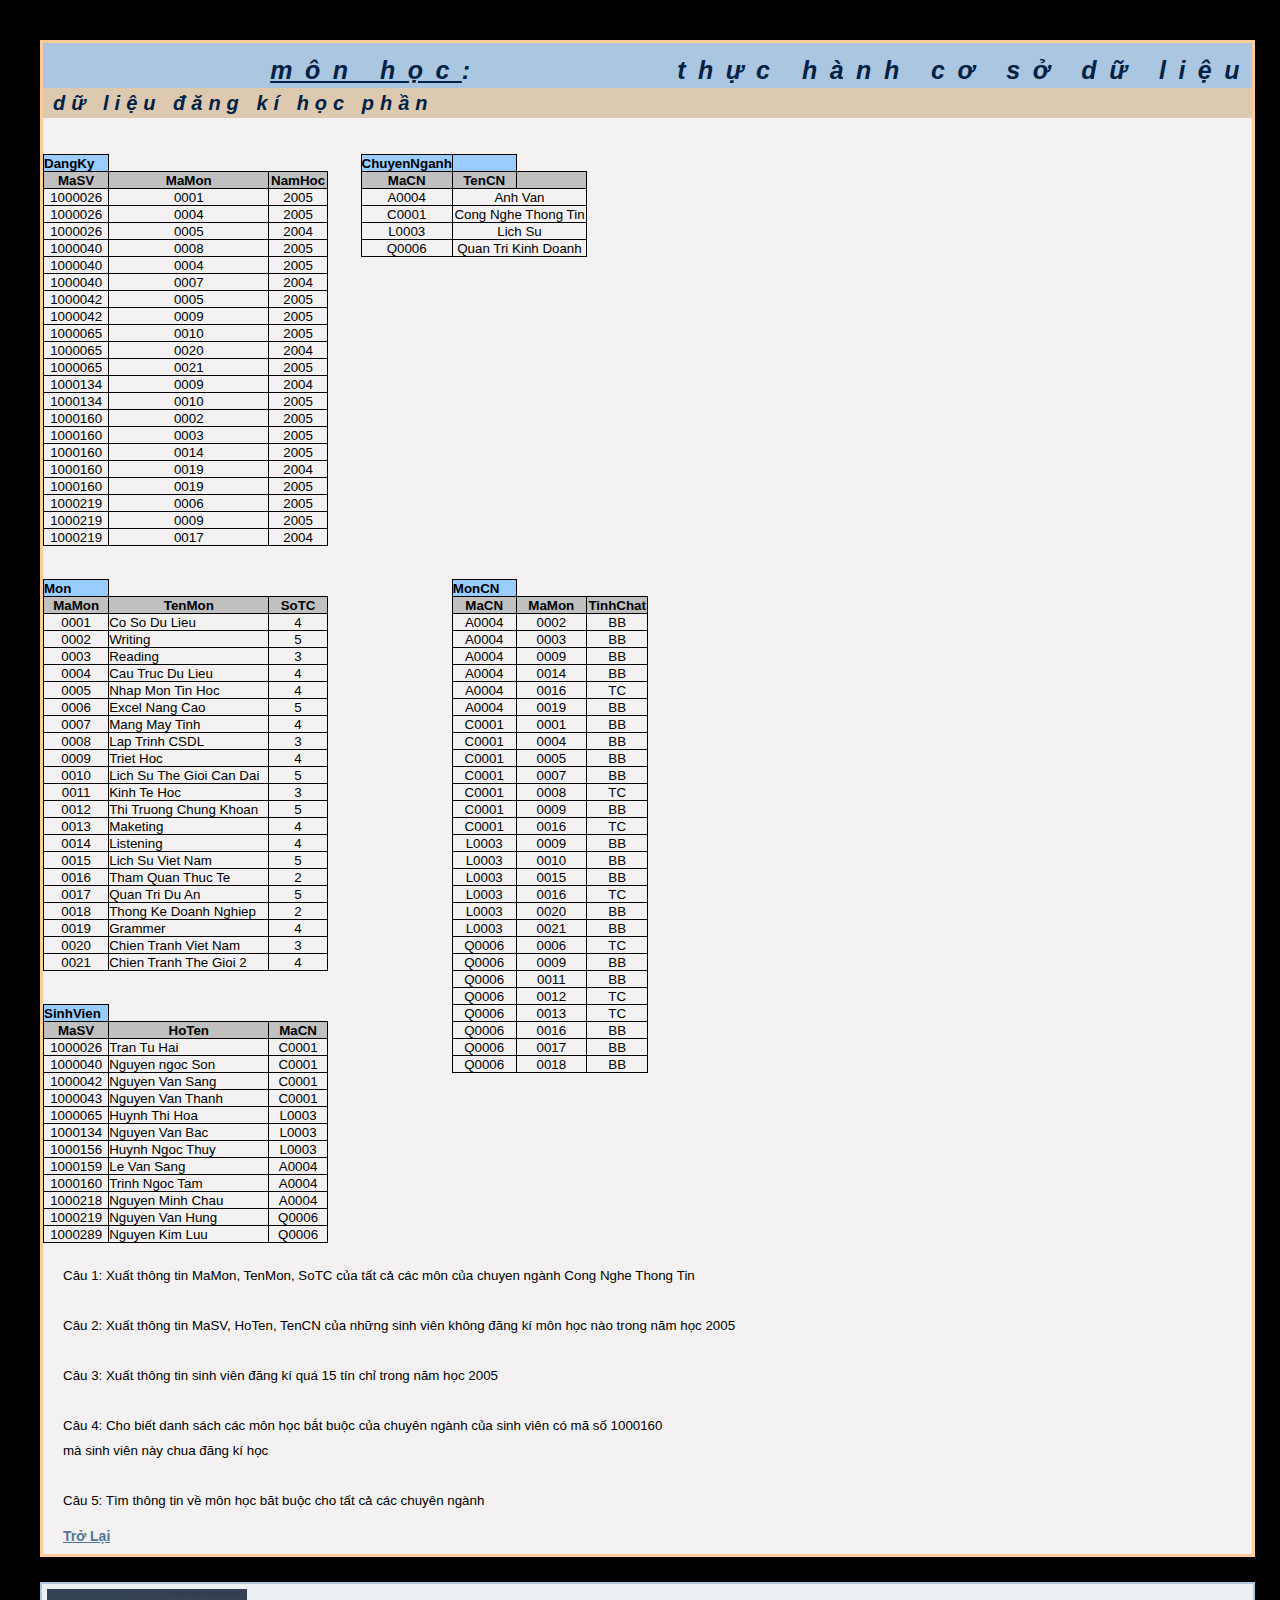
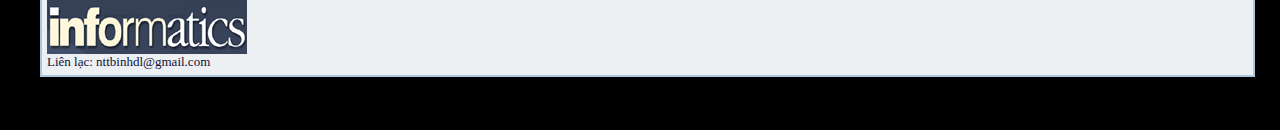
<file: Class_Lean/labTHCSDL/DangKiHocPhan.html>
<!DOCTYPE HTML PUBLIC "-//W3C//DTD HTML 4.0 Transitional//EN">
<!-- saved from url=(0052)http://informatics.indiana.edu/rocha/i101/lab10.html -->
<HTML><HEAD><TITLE>Th&#7921;c h�nh c&#417; s&#7903; d&#7919; li&#7879;u  - NganHang</TITLE>
<META http-equiv=Content-Type content="text/html; charset=windows-1252"><LINK 
title=style href="c1_files/cybercorner_style_nomenu.css" type=text/css 
rel=stylesheet>
<META content="Luis Mateus Rocha, Santiago Schnell" name=author>
<META http-equiv=copyright content="Luis Mateus Rocha, Santiago Schnell">
<META http-equiv=reply-to content=rocha@lanl.gov>
<META http-equiv=resource-type content=document>
<META http-equiv=decription 
content="Course Materials for I101 Introduction to Informatics">
<META http-equiv=keywords 
content="Luis Rocha, Santiago Schnell, Informatics, Information, Knowledge, technology.">
<META url=http://informatics.indiana.edu/rocha/I101/lab10.html>
<META content="MSHTML 6.00.3790.0" name=GENERATOR>
<style>
<!--
.font0
	{color:windowtext;
	font-size:10.0pt;
	font-weight:400;
	font-style:normal;
	text-decoration:none;
	font-family:Arial;
	}
-->
</style>
</HEAD>
<BODY>
<DIV id=content>
<H1 class=title><u>M�N H&#7885;C</u>:&nbsp;&nbsp;&nbsp;&nbsp;&nbsp;&nbsp;&nbsp;&nbsp;&nbsp; 
Th&#7921;c h�nh c&#417; s&#7903; d&#7919; li&#7879;u</H1>
<H1 class=heading1>d&#7919; li&#7879;u &#273;&#259;ng k� h&#7885;c ph&#7847;n</H1>
<p>&nbsp;</p>
<table x:str border="0" cellpadding="0" cellspacing="0" width="605" style="border-collapse:
 collapse;width:454pt" id="table2">
	<colgroup>
		<col width="72" style="width: 54pt">
		<col width="157" style="width: 118pt">
		<col width="56" style="width: 42pt">
		<col width="64" span="5" style="width:48pt">
	</colgroup>
	<tr height="17" style="height:12.75pt">
		<td height="17" width="72" style="height: 12.75pt; width: 54pt; font-weight: 700; font-family: Arial, sans-serif; color: windowtext; font-size: 10.0pt; font-style: normal; text-decoration: none; text-align: general; vertical-align: bottom; white-space: nowrap; border: .5pt solid windowtext; padding: 0px; background: #99CCFF">
		DangKy</td>
		<td style="width: 169px; color: windowtext; font-size: 10.0pt; font-weight: 400; font-style: normal; text-decoration: none; font-family: Arial; text-align: general; vertical-align: bottom; white-space: nowrap; border: medium none; padding: 0px">&nbsp;</td>
		<td style="width: 62px; color: windowtext; font-size: 10.0pt; font-weight: 400; font-style: normal; text-decoration: none; font-family: Arial; text-align: general; vertical-align: bottom; white-space: nowrap; border: medium none; padding: 0px">&nbsp;</td>
		<td style="width: 48px; color: windowtext; font-size: 10.0pt; font-weight: 400; font-style: normal; text-decoration: none; font-family: Arial; text-align: general; vertical-align: bottom; white-space: nowrap; border: medium none; padding: 0px">&nbsp;</td>
		<td width="64" style="width: 48pt; font-weight: 700; font-family: Arial, sans-serif; text-align: left; color: windowtext; font-size: 10.0pt; font-style: normal; text-decoration: none; vertical-align: bottom; white-space: nowrap; border: .5pt solid windowtext; padding: 0px; background: #99CCFF">
		ChuyenNganh</td>
		<td width="64" style="width: 48pt; font-weight: 700; font-family: Arial, sans-serif; text-align: left; color: windowtext; font-size: 10.0pt; font-style: normal; text-decoration: none; vertical-align: bottom; white-space: nowrap; border-left: medium none; border-right: .5pt solid windowtext; border-top: .5pt solid windowtext; border-bottom: .5pt solid windowtext; padding: 0px; background: #99CCFF">
		&nbsp;</td>
		<td style="width: 72px; text-align: center; color: windowtext; font-size: 10.0pt; font-weight: 400; font-style: normal; text-decoration: none; font-family: Arial; vertical-align: bottom; white-space: nowrap; border: medium none; padding: 0px">&nbsp;</td>
		<td style="width: 58px; color: windowtext; font-size: 10.0pt; font-weight: 400; font-style: normal; text-decoration: none; font-family: Arial; text-align: general; vertical-align: bottom; white-space: nowrap; border: medium none; padding: 0px">&nbsp;</td>
	</tr>
	<tr height="17" style="height:12.75pt">
		<td height="17" style="height: 12.75pt; font-weight: 700; font-family: Arial, sans-serif; text-align: center; color: windowtext; font-size: 10.0pt; font-style: normal; text-decoration: none; vertical-align: bottom; white-space: nowrap; border-left: .5pt solid windowtext; border-right: .5pt solid windowtext; border-top: medium none; border-bottom: .5pt solid windowtext; padding: 0px; background: silver">
		MaSV</td>
		<td style="font-weight: 700; font-family: Arial, sans-serif; text-align: center; color: windowtext; font-size: 10.0pt; font-style: normal; text-decoration: none; vertical-align: bottom; white-space: nowrap; border-left: medium none; border-right: .5pt solid windowtext; border-top: .5pt solid windowtext; border-bottom: .5pt solid windowtext; padding: 0px; background: silver" width="168">
		MaMon</td>
		<td style="font-weight: 700; font-family: Arial, sans-serif; text-align: center; color: windowtext; font-size: 10.0pt; font-style: normal; text-decoration: none; vertical-align: bottom; white-space: nowrap; border-left: medium none; border-right: .5pt solid windowtext; border-top: .5pt solid windowtext; border-bottom: .5pt solid windowtext; padding: 0px; background: silver" width="61">
		NamHoc</td>
		<td style="color: windowtext; font-size: 10.0pt; font-weight: 400; font-style: normal; text-decoration: none; font-family: Arial; text-align: general; vertical-align: bottom; white-space: nowrap; border: medium none; padding: 0px" width="48">&nbsp;</td>
		<td style="font-weight: 700; font-family: Arial, sans-serif; text-align: center; color: windowtext; font-size: 10.0pt; font-style: normal; text-decoration: none; vertical-align: bottom; white-space: nowrap; border-left: .5pt solid windowtext; border-right: .5pt solid windowtext; border-top: medium none; border-bottom: .5pt solid windowtext; padding: 0px; background: silver">
		MaCN</td>
		<td style="font-weight: 700; font-family: Arial, sans-serif; text-align: center; color: windowtext; font-size: 10.0pt; font-style: normal; text-decoration: none; vertical-align: bottom; white-space: nowrap; border-left: medium none; border-right: .5pt solid windowtext; border-top: medium none; border-bottom: .5pt solid windowtext; padding: 0px; background: silver">
		TenCN</td>
		<td style="font-weight: 700; font-family: Arial, sans-serif; text-align: center; color: windowtext; font-size: 10.0pt; font-style: normal; text-decoration: none; vertical-align: bottom; white-space: nowrap; border-left: medium none; border-right: .5pt solid windowtext; border-top: .5pt solid windowtext; border-bottom: .5pt solid windowtext; padding: 0px; background: silver" width="71">
		&nbsp;</td>
		<td style="color: windowtext; font-size: 10.0pt; font-weight: 400; font-style: normal; text-decoration: none; font-family: Arial; text-align: general; vertical-align: bottom; white-space: nowrap; border: medium none; padding: 0px" width="58">&nbsp;</td>
	</tr>
	<tr height="17" style="height:12.75pt">
		<td height="17" style="height: 12.75pt; text-align: center; color: windowtext; font-size: 10.0pt; font-weight: 400; font-style: normal; text-decoration: none; font-family: Arial; vertical-align: bottom; white-space: nowrap; border-left: .5pt solid windowtext; border-right: .5pt solid windowtext; border-top: medium none; border-bottom: .5pt solid windowtext; padding: 0px" x:num>
		1000026</td>
		<td style="text-align: center; color: windowtext; font-size: 10.0pt; font-weight: 400; font-style: normal; text-decoration: none; font-family: Arial; vertical-align: bottom; white-space: nowrap; border-left: medium none; border-right: .5pt solid windowtext; border-top: medium none; border-bottom: .5pt solid windowtext; padding: 0px" width="168">
		0001</td>
		<td style="text-align: center; color: windowtext; font-size: 10.0pt; font-weight: 400; font-style: normal; text-decoration: none; font-family: Arial; vertical-align: bottom; white-space: nowrap; border-left: medium none; border-right: .5pt solid windowtext; border-top: medium none; border-bottom: .5pt solid windowtext; padding: 0px" x:num width="61">
		2005</td>
		<td style="color: windowtext; font-size: 10.0pt; font-weight: 400; font-style: normal; text-decoration: none; font-family: Arial; text-align: general; vertical-align: bottom; white-space: nowrap; border: medium none; padding: 0px" width="48">&nbsp;</td>
		<td style="text-align: center; color: windowtext; font-size: 10.0pt; font-weight: 400; font-style: normal; text-decoration: none; font-family: Arial; vertical-align: bottom; white-space: nowrap; border-left: .5pt solid windowtext; border-right: .5pt solid windowtext; border-top: medium none; border-bottom: .5pt solid windowtext; padding: 0px">
		A0004</td>
		<td colspan="2" style="text-align: center; color: windowtext; font-size: 10.0pt; font-weight: 400; font-style: normal; text-decoration: none; font-family: Arial; vertical-align: bottom; white-space: nowrap; border-left: medium none; border-right: .5pt solid windowtext; border-top: .5pt solid windowtext; border-bottom: .5pt solid windowtext; padding: 0px">
		Anh Van</td>
		<td style="color: windowtext; font-size: 10.0pt; font-weight: 400; font-style: normal; text-decoration: none; font-family: Arial; text-align: general; vertical-align: bottom; white-space: nowrap; border: medium none; padding: 0px" width="58">&nbsp;</td>
	</tr>
	<tr height="17" style="height:12.75pt">
		<td height="17" style="height: 12.75pt; text-align: center; color: windowtext; font-size: 10.0pt; font-weight: 400; font-style: normal; text-decoration: none; font-family: Arial; vertical-align: bottom; white-space: nowrap; border-left: .5pt solid windowtext; border-right: .5pt solid windowtext; border-top: medium none; border-bottom: .5pt solid windowtext; padding: 0px" x:num>
		1000026</td>
		<td style="text-align: center; color: windowtext; font-size: 10.0pt; font-weight: 400; font-style: normal; text-decoration: none; font-family: Arial; vertical-align: bottom; white-space: nowrap; border-left: medium none; border-right: .5pt solid windowtext; border-top: medium none; border-bottom: .5pt solid windowtext; padding: 0px" width="168">
		0004</td>
		<td style="text-align: center; color: windowtext; font-size: 10.0pt; font-weight: 400; font-style: normal; text-decoration: none; font-family: Arial; vertical-align: bottom; white-space: nowrap; border-left: medium none; border-right: .5pt solid windowtext; border-top: medium none; border-bottom: .5pt solid windowtext; padding: 0px" x:num width="61">
		2005</td>
		<td style="color: windowtext; font-size: 10.0pt; font-weight: 400; font-style: normal; text-decoration: none; font-family: Arial; text-align: general; vertical-align: bottom; white-space: nowrap; border: medium none; padding: 0px" width="48">&nbsp;</td>
		<td style="text-align: center; color: windowtext; font-size: 10.0pt; font-weight: 400; font-style: normal; text-decoration: none; font-family: Arial; vertical-align: bottom; white-space: nowrap; border-left: .5pt solid windowtext; border-right: .5pt solid windowtext; border-top: medium none; border-bottom: .5pt solid windowtext; padding: 0px">
		C0001</td>
		<td colspan="2" style="text-align: center; color: windowtext; font-size: 10.0pt; font-weight: 400; font-style: normal; text-decoration: none; font-family: Arial; vertical-align: bottom; white-space: nowrap; border-left: medium none; border-right: .5pt solid windowtext; border-top: .5pt solid windowtext; border-bottom: .5pt solid windowtext; padding: 0px">
		Cong Nghe Thong Tin</td>
		<td style="color: windowtext; font-size: 10.0pt; font-weight: 400; font-style: normal; text-decoration: none; font-family: Arial; text-align: general; vertical-align: bottom; white-space: nowrap; border: medium none; padding: 0px" width="58">&nbsp;</td>
	</tr>
	<tr height="17" style="height:12.75pt">
		<td height="17" style="height: 12.75pt; text-align: center; color: windowtext; font-size: 10.0pt; font-weight: 400; font-style: normal; text-decoration: none; font-family: Arial; vertical-align: bottom; white-space: nowrap; border-left: .5pt solid windowtext; border-right: .5pt solid windowtext; border-top: medium none; border-bottom: .5pt solid windowtext; padding: 0px" x:num>
		1000026</td>
		<td style="text-align: center; color: windowtext; font-size: 10.0pt; font-weight: 400; font-style: normal; text-decoration: none; font-family: Arial; vertical-align: bottom; white-space: nowrap; border-left: medium none; border-right: .5pt solid windowtext; border-top: medium none; border-bottom: .5pt solid windowtext; padding: 0px" width="168">
		0005</td>
		<td style="text-align: center; color: windowtext; font-size: 10.0pt; font-weight: 400; font-style: normal; text-decoration: none; font-family: Arial; vertical-align: bottom; white-space: nowrap; border-left: medium none; border-right: .5pt solid windowtext; border-top: medium none; border-bottom: .5pt solid windowtext; padding: 0px" x:num width="61">
		2004</td>
		<td style="color: windowtext; font-size: 10.0pt; font-weight: 400; font-style: normal; text-decoration: none; font-family: Arial; text-align: general; vertical-align: bottom; white-space: nowrap; border: medium none; padding: 0px" width="48">&nbsp;</td>
		<td style="text-align: center; color: windowtext; font-size: 10.0pt; font-weight: 400; font-style: normal; text-decoration: none; font-family: Arial; vertical-align: bottom; white-space: nowrap; border-left: .5pt solid windowtext; border-right: .5pt solid windowtext; border-top: medium none; border-bottom: .5pt solid windowtext; padding: 0px">
		L0003</td>
		<td colspan="2" style="text-align: center; color: windowtext; font-size: 10.0pt; font-weight: 400; font-style: normal; text-decoration: none; font-family: Arial; vertical-align: bottom; white-space: nowrap; border-left: medium none; border-right: .5pt solid windowtext; border-top: .5pt solid windowtext; border-bottom: .5pt solid windowtext; padding: 0px">
		Lich Su</td>
		<td style="color: windowtext; font-size: 10.0pt; font-weight: 400; font-style: normal; text-decoration: none; font-family: Arial; text-align: general; vertical-align: bottom; white-space: nowrap; border: medium none; padding: 0px" width="58">&nbsp;</td>
	</tr>
	<tr height="17" style="height:12.75pt">
		<td height="17" style="height: 12.75pt; text-align: center; color: windowtext; font-size: 10.0pt; font-weight: 400; font-style: normal; text-decoration: none; font-family: Arial; vertical-align: bottom; white-space: nowrap; border-left: .5pt solid windowtext; border-right: .5pt solid windowtext; border-top: medium none; border-bottom: .5pt solid windowtext; padding: 0px" x:num>
		1000040</td>
		<td style="text-align: center; color: windowtext; font-size: 10.0pt; font-weight: 400; font-style: normal; text-decoration: none; font-family: Arial; vertical-align: bottom; white-space: nowrap; border-left: medium none; border-right: .5pt solid windowtext; border-top: medium none; border-bottom: .5pt solid windowtext; padding: 0px" width="168">
		0008</td>
		<td style="text-align: center; color: windowtext; font-size: 10.0pt; font-weight: 400; font-style: normal; text-decoration: none; font-family: Arial; vertical-align: bottom; white-space: nowrap; border-left: medium none; border-right: .5pt solid windowtext; border-top: medium none; border-bottom: .5pt solid windowtext; padding: 0px" x:num width="61">
		2005</td>
		<td style="color: windowtext; font-size: 10.0pt; font-weight: 400; font-style: normal; text-decoration: none; font-family: Arial; text-align: general; vertical-align: bottom; white-space: nowrap; border: medium none; padding: 0px" width="48">&nbsp;</td>
		<td style="text-align: center; color: windowtext; font-size: 10.0pt; font-weight: 400; font-style: normal; text-decoration: none; font-family: Arial; vertical-align: bottom; white-space: nowrap; border-left: .5pt solid windowtext; border-right: .5pt solid windowtext; border-top: medium none; border-bottom: .5pt solid windowtext; padding: 0px">
		Q0006</td>
		<td colspan="2" style="text-align: center; color: windowtext; font-size: 10.0pt; font-weight: 400; font-style: normal; text-decoration: none; font-family: Arial; vertical-align: bottom; white-space: nowrap; border-left: medium none; border-right: .5pt solid windowtext; border-top: .5pt solid windowtext; border-bottom: .5pt solid windowtext; padding: 0px">
		Quan Tri Kinh Doanh</td>
		<td style="color: windowtext; font-size: 10.0pt; font-weight: 400; font-style: normal; text-decoration: none; font-family: Arial; text-align: general; vertical-align: bottom; white-space: nowrap; border: medium none; padding: 0px" width="58">&nbsp;</td>
	</tr>
	<tr height="17" style="height:12.75pt">
		<td height="17" style="height: 12.75pt; text-align: center; color: windowtext; font-size: 10.0pt; font-weight: 400; font-style: normal; text-decoration: none; font-family: Arial; vertical-align: bottom; white-space: nowrap; border-left: .5pt solid windowtext; border-right: .5pt solid windowtext; border-top: medium none; border-bottom: .5pt solid windowtext; padding: 0px" x:num>
		1000040</td>
		<td style="text-align: center; color: windowtext; font-size: 10.0pt; font-weight: 400; font-style: normal; text-decoration: none; font-family: Arial; vertical-align: bottom; white-space: nowrap; border-left: medium none; border-right: .5pt solid windowtext; border-top: medium none; border-bottom: .5pt solid windowtext; padding: 0px" width="168">
		0004</td>
		<td style="text-align: center; color: windowtext; font-size: 10.0pt; font-weight: 400; font-style: normal; text-decoration: none; font-family: Arial; vertical-align: bottom; white-space: nowrap; border-left: medium none; border-right: .5pt solid windowtext; border-top: medium none; border-bottom: .5pt solid windowtext; padding: 0px" x:num width="61">
		2005</td>
		<td style="color: windowtext; font-size: 10.0pt; font-weight: 400; font-style: normal; text-decoration: none; font-family: Arial; text-align: general; vertical-align: bottom; white-space: nowrap; border: medium none; padding: 0px" width="49">&nbsp;</td>
		<td style="color: windowtext; font-size: 10.0pt; font-weight: 400; font-style: normal; text-decoration: none; font-family: Arial; text-align: general; vertical-align: bottom; white-space: nowrap; border: medium none; padding: 0px">&nbsp;</td>
		<td style="color: windowtext; font-size: 10.0pt; font-weight: 400; font-style: normal; text-decoration: none; font-family: Arial; text-align: general; vertical-align: bottom; white-space: nowrap; border: medium none; padding: 0px">&nbsp;</td>
		<td style="color: windowtext; font-size: 10.0pt; font-weight: 400; font-style: normal; text-decoration: none; font-family: Arial; text-align: general; vertical-align: bottom; white-space: nowrap; border: medium none; padding: 0px" width="72">&nbsp;</td>
		<td style="color: windowtext; font-size: 10.0pt; font-weight: 400; font-style: normal; text-decoration: none; font-family: Arial; text-align: general; vertical-align: bottom; white-space: nowrap; border: medium none; padding: 0px" width="58">&nbsp;</td>
	</tr>
	<tr height="17" style="height:12.75pt">
		<td height="17" style="height: 12.75pt; text-align: center; color: windowtext; font-size: 10.0pt; font-weight: 400; font-style: normal; text-decoration: none; font-family: Arial; vertical-align: bottom; white-space: nowrap; border-left: .5pt solid windowtext; border-right: .5pt solid windowtext; border-top: medium none; border-bottom: .5pt solid windowtext; padding: 0px" x:num>
		1000040</td>
		<td style="text-align: center; color: windowtext; font-size: 10.0pt; font-weight: 400; font-style: normal; text-decoration: none; font-family: Arial; vertical-align: bottom; white-space: nowrap; border-left: medium none; border-right: .5pt solid windowtext; border-top: medium none; border-bottom: .5pt solid windowtext; padding: 0px" width="168">
		0007</td>
		<td style="text-align: center; color: windowtext; font-size: 10.0pt; font-weight: 400; font-style: normal; text-decoration: none; font-family: Arial; vertical-align: bottom; white-space: nowrap; border-left: medium none; border-right: .5pt solid windowtext; border-top: medium none; border-bottom: .5pt solid windowtext; padding: 0px" x:num width="61">
		2004</td>
		<td style="color: windowtext; font-size: 10.0pt; font-weight: 400; font-style: normal; text-decoration: none; font-family: Arial; text-align: general; vertical-align: bottom; white-space: nowrap; border: medium none; padding: 0px" width="49">&nbsp;</td>
		<td style="color: windowtext; font-size: 10.0pt; font-weight: 400; font-style: normal; text-decoration: none; font-family: Arial; text-align: general; vertical-align: bottom; white-space: nowrap; border: medium none; padding: 0px">&nbsp;</td>
		<td style="color: windowtext; font-size: 10.0pt; font-weight: 400; font-style: normal; text-decoration: none; font-family: Arial; text-align: general; vertical-align: bottom; white-space: nowrap; border: medium none; padding: 0px">&nbsp;</td>
		<td style="color: windowtext; font-size: 10.0pt; font-weight: 400; font-style: normal; text-decoration: none; font-family: Arial; text-align: general; vertical-align: bottom; white-space: nowrap; border: medium none; padding: 0px" width="72">&nbsp;</td>
		<td style="color: windowtext; font-size: 10.0pt; font-weight: 400; font-style: normal; text-decoration: none; font-family: Arial; text-align: general; vertical-align: bottom; white-space: nowrap; border: medium none; padding: 0px" width="58">&nbsp;</td>
	</tr>
	<tr height="17" style="height:12.75pt">
		<td height="17" style="height: 12.75pt; text-align: center; color: windowtext; font-size: 10.0pt; font-weight: 400; font-style: normal; text-decoration: none; font-family: Arial; vertical-align: bottom; white-space: nowrap; border-left: .5pt solid windowtext; border-right: .5pt solid windowtext; border-top: medium none; border-bottom: .5pt solid windowtext; padding: 0px" x:num>
		1000042</td>
		<td style="text-align: center; color: windowtext; font-size: 10.0pt; font-weight: 400; font-style: normal; text-decoration: none; font-family: Arial; vertical-align: bottom; white-space: nowrap; border-left: medium none; border-right: .5pt solid windowtext; border-top: medium none; border-bottom: .5pt solid windowtext; padding: 0px" width="168">
		0005</td>
		<td style="text-align: center; color: windowtext; font-size: 10.0pt; font-weight: 400; font-style: normal; text-decoration: none; font-family: Arial; vertical-align: bottom; white-space: nowrap; border-left: medium none; border-right: .5pt solid windowtext; border-top: medium none; border-bottom: .5pt solid windowtext; padding: 0px" x:num width="61">
		2005</td>
		<td style="color: windowtext; font-size: 10.0pt; font-weight: 400; font-style: normal; text-decoration: none; font-family: Arial; text-align: general; vertical-align: bottom; white-space: nowrap; border: medium none; padding: 0px" width="49">&nbsp;</td>
		<td style="color: windowtext; font-size: 10.0pt; font-weight: 400; font-style: normal; text-decoration: none; font-family: Arial; text-align: general; vertical-align: bottom; white-space: nowrap; border: medium none; padding: 0px">&nbsp;</td>
		<td style="color: windowtext; font-size: 10.0pt; font-weight: 400; font-style: normal; text-decoration: none; font-family: Arial; text-align: general; vertical-align: bottom; white-space: nowrap; border: medium none; padding: 0px">&nbsp;</td>
		<td style="color: windowtext; font-size: 10.0pt; font-weight: 400; font-style: normal; text-decoration: none; font-family: Arial; text-align: general; vertical-align: bottom; white-space: nowrap; border: medium none; padding: 0px" width="72">&nbsp;</td>
		<td style="color: windowtext; font-size: 10.0pt; font-weight: 400; font-style: normal; text-decoration: none; font-family: Arial; text-align: general; vertical-align: bottom; white-space: nowrap; border: medium none; padding: 0px" width="58">&nbsp;</td>
	</tr>
	<tr height="17" style="height:12.75pt">
		<td height="17" style="height: 12.75pt; text-align: center; color: windowtext; font-size: 10.0pt; font-weight: 400; font-style: normal; text-decoration: none; font-family: Arial; vertical-align: bottom; white-space: nowrap; border-left: .5pt solid windowtext; border-right: .5pt solid windowtext; border-top: medium none; border-bottom: .5pt solid windowtext; padding: 0px" x:num>
		1000042</td>
		<td style="text-align: center; color: windowtext; font-size: 10.0pt; font-weight: 400; font-style: normal; text-decoration: none; font-family: Arial; vertical-align: bottom; white-space: nowrap; border-left: medium none; border-right: .5pt solid windowtext; border-top: medium none; border-bottom: .5pt solid windowtext; padding: 0px" width="168">
		0009</td>
		<td style="text-align: center; color: windowtext; font-size: 10.0pt; font-weight: 400; font-style: normal; text-decoration: none; font-family: Arial; vertical-align: bottom; white-space: nowrap; border-left: medium none; border-right: .5pt solid windowtext; border-top: medium none; border-bottom: .5pt solid windowtext; padding: 0px" x:num width="61">
		2005</td>
		<td style="color: windowtext; font-size: 10.0pt; font-weight: 400; font-style: normal; text-decoration: none; font-family: Arial; text-align: general; vertical-align: bottom; white-space: nowrap; border: medium none; padding: 0px" width="49">&nbsp;</td>
		<td style="color: windowtext; font-size: 10.0pt; font-weight: 400; font-style: normal; text-decoration: none; font-family: Arial; text-align: general; vertical-align: bottom; white-space: nowrap; border: medium none; padding: 0px">&nbsp;</td>
		<td style="color: windowtext; font-size: 10.0pt; font-weight: 400; font-style: normal; text-decoration: none; font-family: Arial; text-align: general; vertical-align: bottom; white-space: nowrap; border: medium none; padding: 0px">&nbsp;</td>
		<td style="color: windowtext; font-size: 10.0pt; font-weight: 400; font-style: normal; text-decoration: none; font-family: Arial; text-align: general; vertical-align: bottom; white-space: nowrap; border: medium none; padding: 0px" width="72">&nbsp;</td>
		<td style="color: windowtext; font-size: 10.0pt; font-weight: 400; font-style: normal; text-decoration: none; font-family: Arial; text-align: general; vertical-align: bottom; white-space: nowrap; border: medium none; padding: 0px" width="58">&nbsp;</td>
	</tr>
	<tr height="17" style="height:12.75pt">
		<td height="17" style="height: 12.75pt; text-align: center; color: windowtext; font-size: 10.0pt; font-weight: 400; font-style: normal; text-decoration: none; font-family: Arial; vertical-align: bottom; white-space: nowrap; border-left: .5pt solid windowtext; border-right: .5pt solid windowtext; border-top: medium none; border-bottom: .5pt solid windowtext; padding: 0px" x:num>
		1000065</td>
		<td style="text-align: center; color: windowtext; font-size: 10.0pt; font-weight: 400; font-style: normal; text-decoration: none; font-family: Arial; vertical-align: bottom; white-space: nowrap; border-left: medium none; border-right: .5pt solid windowtext; border-top: medium none; border-bottom: .5pt solid windowtext; padding: 0px" width="168">
		0010</td>
		<td style="text-align: center; color: windowtext; font-size: 10.0pt; font-weight: 400; font-style: normal; text-decoration: none; font-family: Arial; vertical-align: bottom; white-space: nowrap; border-left: medium none; border-right: .5pt solid windowtext; border-top: medium none; border-bottom: .5pt solid windowtext; padding: 0px" x:num width="61">
		2005</td>
		<td style="color: windowtext; font-size: 10.0pt; font-weight: 400; font-style: normal; text-decoration: none; font-family: Arial; text-align: general; vertical-align: bottom; white-space: nowrap; border: medium none; padding: 0px" width="49">&nbsp;</td>
		<td style="color: windowtext; font-size: 10.0pt; font-weight: 400; font-style: normal; text-decoration: none; font-family: Arial; text-align: general; vertical-align: bottom; white-space: nowrap; border: medium none; padding: 0px">&nbsp;</td>
		<td style="color: windowtext; font-size: 10.0pt; font-weight: 400; font-style: normal; text-decoration: none; font-family: Arial; text-align: general; vertical-align: bottom; white-space: nowrap; border: medium none; padding: 0px">&nbsp;</td>
		<td style="color: windowtext; font-size: 10.0pt; font-weight: 400; font-style: normal; text-decoration: none; font-family: Arial; text-align: general; vertical-align: bottom; white-space: nowrap; border: medium none; padding: 0px" width="72">&nbsp;</td>
		<td style="color: windowtext; font-size: 10.0pt; font-weight: 400; font-style: normal; text-decoration: none; font-family: Arial; text-align: general; vertical-align: bottom; white-space: nowrap; border: medium none; padding: 0px" width="58">&nbsp;</td>
	</tr>
	<tr height="17" style="height:12.75pt">
		<td height="17" style="height: 12.75pt; text-align: center; color: windowtext; font-size: 10.0pt; font-weight: 400; font-style: normal; text-decoration: none; font-family: Arial; vertical-align: bottom; white-space: nowrap; border-left: .5pt solid windowtext; border-right: .5pt solid windowtext; border-top: medium none; border-bottom: .5pt solid windowtext; padding: 0px" x:num>
		1000065</td>
		<td style="text-align: center; color: windowtext; font-size: 10.0pt; font-weight: 400; font-style: normal; text-decoration: none; font-family: Arial; vertical-align: bottom; white-space: nowrap; border-left: medium none; border-right: .5pt solid windowtext; border-top: medium none; border-bottom: .5pt solid windowtext; padding: 0px" width="168">
		0020</td>
		<td style="text-align: center; color: windowtext; font-size: 10.0pt; font-weight: 400; font-style: normal; text-decoration: none; font-family: Arial; vertical-align: bottom; white-space: nowrap; border-left: medium none; border-right: .5pt solid windowtext; border-top: medium none; border-bottom: .5pt solid windowtext; padding: 0px" x:num width="61">
		2004</td>
		<td style="color: windowtext; font-size: 10.0pt; font-weight: 400; font-style: normal; text-decoration: none; font-family: Arial; text-align: general; vertical-align: bottom; white-space: nowrap; border: medium none; padding: 0px" width="49">&nbsp;</td>
		<td style="color: windowtext; font-size: 10.0pt; font-weight: 400; font-style: normal; text-decoration: none; font-family: Arial; text-align: general; vertical-align: bottom; white-space: nowrap; border: medium none; padding: 0px">&nbsp;</td>
		<td style="color: windowtext; font-size: 10.0pt; font-weight: 400; font-style: normal; text-decoration: none; font-family: Arial; text-align: general; vertical-align: bottom; white-space: nowrap; border: medium none; padding: 0px">&nbsp;</td>
		<td style="color: windowtext; font-size: 10.0pt; font-weight: 400; font-style: normal; text-decoration: none; font-family: Arial; text-align: general; vertical-align: bottom; white-space: nowrap; border: medium none; padding: 0px" width="72">&nbsp;</td>
		<td style="color: windowtext; font-size: 10.0pt; font-weight: 400; font-style: normal; text-decoration: none; font-family: Arial; text-align: general; vertical-align: bottom; white-space: nowrap; border: medium none; padding: 0px" width="58">&nbsp;</td>
	</tr>
	<tr height="17" style="height:12.75pt">
		<td height="17" style="height: 12.75pt; text-align: center; color: windowtext; font-size: 10.0pt; font-weight: 400; font-style: normal; text-decoration: none; font-family: Arial; vertical-align: bottom; white-space: nowrap; border-left: .5pt solid windowtext; border-right: .5pt solid windowtext; border-top: medium none; border-bottom: .5pt solid windowtext; padding: 0px" x:num>
		1000065</td>
		<td style="text-align: center; color: windowtext; font-size: 10.0pt; font-weight: 400; font-style: normal; text-decoration: none; font-family: Arial; vertical-align: bottom; white-space: nowrap; border-left: medium none; border-right: .5pt solid windowtext; border-top: medium none; border-bottom: .5pt solid windowtext; padding: 0px" width="168">
		0021</td>
		<td style="text-align: center; color: windowtext; font-size: 10.0pt; font-weight: 400; font-style: normal; text-decoration: none; font-family: Arial; vertical-align: bottom; white-space: nowrap; border-left: medium none; border-right: .5pt solid windowtext; border-top: medium none; border-bottom: .5pt solid windowtext; padding: 0px" x:num width="61">
		2005</td>
		<td style="color: windowtext; font-size: 10.0pt; font-weight: 400; font-style: normal; text-decoration: none; font-family: Arial; text-align: general; vertical-align: bottom; white-space: nowrap; border: medium none; padding: 0px" width="49">&nbsp;</td>
		<td style="color: windowtext; font-size: 10.0pt; font-weight: 400; font-style: normal; text-decoration: none; font-family: Arial; text-align: general; vertical-align: bottom; white-space: nowrap; border: medium none; padding: 0px">&nbsp;</td>
		<td style="color: windowtext; font-size: 10.0pt; font-weight: 400; font-style: normal; text-decoration: none; font-family: Arial; text-align: general; vertical-align: bottom; white-space: nowrap; border: medium none; padding: 0px">&nbsp;</td>
		<td style="color: windowtext; font-size: 10.0pt; font-weight: 400; font-style: normal; text-decoration: none; font-family: Arial; text-align: general; vertical-align: bottom; white-space: nowrap; border: medium none; padding: 0px" width="72">&nbsp;</td>
		<td style="color: windowtext; font-size: 10.0pt; font-weight: 400; font-style: normal; text-decoration: none; font-family: Arial; text-align: general; vertical-align: bottom; white-space: nowrap; border: medium none; padding: 0px" width="58">&nbsp;</td>
	</tr>
	<tr height="17" style="height:12.75pt">
		<td height="17" style="height: 12.75pt; text-align: center; color: windowtext; font-size: 10.0pt; font-weight: 400; font-style: normal; text-decoration: none; font-family: Arial; vertical-align: bottom; white-space: nowrap; border-left: .5pt solid windowtext; border-right: .5pt solid windowtext; border-top: medium none; border-bottom: .5pt solid windowtext; padding: 0px" x:num>
		1000134</td>
		<td style="text-align: center; color: windowtext; font-size: 10.0pt; font-weight: 400; font-style: normal; text-decoration: none; font-family: Arial; vertical-align: bottom; white-space: nowrap; border-left: medium none; border-right: .5pt solid windowtext; border-top: medium none; border-bottom: .5pt solid windowtext; padding: 0px" width="168">
		0009</td>
		<td style="text-align: center; color: windowtext; font-size: 10.0pt; font-weight: 400; font-style: normal; text-decoration: none; font-family: Arial; vertical-align: bottom; white-space: nowrap; border-left: medium none; border-right: .5pt solid windowtext; border-top: medium none; border-bottom: .5pt solid windowtext; padding: 0px" x:num width="61">
		2004</td>
		<td style="color: windowtext; font-size: 10.0pt; font-weight: 400; font-style: normal; text-decoration: none; font-family: Arial; text-align: general; vertical-align: bottom; white-space: nowrap; border: medium none; padding: 0px" width="49">&nbsp;</td>
		<td style="color: windowtext; font-size: 10.0pt; font-weight: 400; font-style: normal; text-decoration: none; font-family: Arial; text-align: general; vertical-align: bottom; white-space: nowrap; border: medium none; padding: 0px">&nbsp;</td>
		<td style="color: windowtext; font-size: 10.0pt; font-weight: 400; font-style: normal; text-decoration: none; font-family: Arial; text-align: general; vertical-align: bottom; white-space: nowrap; border: medium none; padding: 0px">&nbsp;</td>
		<td style="color: windowtext; font-size: 10.0pt; font-weight: 400; font-style: normal; text-decoration: none; font-family: Arial; text-align: general; vertical-align: bottom; white-space: nowrap; border: medium none; padding: 0px" width="72">&nbsp;</td>
		<td style="color: windowtext; font-size: 10.0pt; font-weight: 400; font-style: normal; text-decoration: none; font-family: Arial; text-align: general; vertical-align: bottom; white-space: nowrap; border: medium none; padding: 0px" width="58">&nbsp;</td>
	</tr>
	<tr height="17" style="height:12.75pt">
		<td height="17" style="height: 12.75pt; text-align: center; color: windowtext; font-size: 10.0pt; font-weight: 400; font-style: normal; text-decoration: none; font-family: Arial; vertical-align: bottom; white-space: nowrap; border-left: .5pt solid windowtext; border-right: .5pt solid windowtext; border-top: medium none; border-bottom: .5pt solid windowtext; padding: 0px" x:num>
		1000134</td>
		<td style="text-align: center; color: windowtext; font-size: 10.0pt; font-weight: 400; font-style: normal; text-decoration: none; font-family: Arial; vertical-align: bottom; white-space: nowrap; border-left: medium none; border-right: .5pt solid windowtext; border-top: medium none; border-bottom: .5pt solid windowtext; padding: 0px" width="168">
		0010</td>
		<td style="text-align: center; color: windowtext; font-size: 10.0pt; font-weight: 400; font-style: normal; text-decoration: none; font-family: Arial; vertical-align: bottom; white-space: nowrap; border-left: medium none; border-right: .5pt solid windowtext; border-top: medium none; border-bottom: .5pt solid windowtext; padding: 0px" x:num width="61">
		2005</td>
		<td style="color: windowtext; font-size: 10.0pt; font-weight: 400; font-style: normal; text-decoration: none; font-family: Arial; text-align: general; vertical-align: bottom; white-space: nowrap; border: medium none; padding: 0px" width="49">&nbsp;</td>
		<td style="color: windowtext; font-size: 10.0pt; font-weight: 400; font-style: normal; text-decoration: none; font-family: Arial; text-align: general; vertical-align: bottom; white-space: nowrap; border: medium none; padding: 0px">&nbsp;</td>
		<td style="color: windowtext; font-size: 10.0pt; font-weight: 400; font-style: normal; text-decoration: none; font-family: Arial; text-align: general; vertical-align: bottom; white-space: nowrap; border: medium none; padding: 0px">&nbsp;</td>
		<td style="color: windowtext; font-size: 10.0pt; font-weight: 400; font-style: normal; text-decoration: none; font-family: Arial; text-align: general; vertical-align: bottom; white-space: nowrap; border: medium none; padding: 0px" width="72">&nbsp;</td>
		<td style="color: windowtext; font-size: 10.0pt; font-weight: 400; font-style: normal; text-decoration: none; font-family: Arial; text-align: general; vertical-align: bottom; white-space: nowrap; border: medium none; padding: 0px" width="58">&nbsp;</td>
	</tr>
	<tr height="17" style="height:12.75pt">
		<td height="17" style="height: 12.75pt; text-align: center; color: windowtext; font-size: 10.0pt; font-weight: 400; font-style: normal; text-decoration: none; font-family: Arial; vertical-align: bottom; white-space: nowrap; border-left: .5pt solid windowtext; border-right: .5pt solid windowtext; border-top: medium none; border-bottom: .5pt solid windowtext; padding: 0px" x:num>
		1000160</td>
		<td style="text-align: center; color: windowtext; font-size: 10.0pt; font-weight: 400; font-style: normal; text-decoration: none; font-family: Arial; vertical-align: bottom; white-space: nowrap; border-left: medium none; border-right: .5pt solid windowtext; border-top: medium none; border-bottom: .5pt solid windowtext; padding: 0px" width="168">
		0002</td>
		<td style="text-align: center; color: windowtext; font-size: 10.0pt; font-weight: 400; font-style: normal; text-decoration: none; font-family: Arial; vertical-align: bottom; white-space: nowrap; border-left: medium none; border-right: .5pt solid windowtext; border-top: medium none; border-bottom: .5pt solid windowtext; padding: 0px" x:num width="61">
		2005</td>
		<td style="color: windowtext; font-size: 10.0pt; font-weight: 400; font-style: normal; text-decoration: none; font-family: Arial; text-align: general; vertical-align: bottom; white-space: nowrap; border: medium none; padding: 0px" width="49">&nbsp;</td>
		<td style="color: windowtext; font-size: 10.0pt; font-weight: 400; font-style: normal; text-decoration: none; font-family: Arial; text-align: general; vertical-align: bottom; white-space: nowrap; border: medium none; padding: 0px">&nbsp;</td>
		<td style="color: windowtext; font-size: 10.0pt; font-weight: 400; font-style: normal; text-decoration: none; font-family: Arial; text-align: general; vertical-align: bottom; white-space: nowrap; border: medium none; padding: 0px">&nbsp;</td>
		<td style="color: windowtext; font-size: 10.0pt; font-weight: 400; font-style: normal; text-decoration: none; font-family: Arial; text-align: general; vertical-align: bottom; white-space: nowrap; border: medium none; padding: 0px" width="72">&nbsp;</td>
		<td style="color: windowtext; font-size: 10.0pt; font-weight: 400; font-style: normal; text-decoration: none; font-family: Arial; text-align: general; vertical-align: bottom; white-space: nowrap; border: medium none; padding: 0px" width="58">&nbsp;</td>
	</tr>
	<tr height="17" style="height:12.75pt">
		<td height="17" style="height: 12.75pt; text-align: center; color: windowtext; font-size: 10.0pt; font-weight: 400; font-style: normal; text-decoration: none; font-family: Arial; vertical-align: bottom; white-space: nowrap; border-left: .5pt solid windowtext; border-right: .5pt solid windowtext; border-top: medium none; border-bottom: .5pt solid windowtext; padding: 0px" x:num>
		1000160</td>
		<td style="text-align: center; color: windowtext; font-size: 10.0pt; font-weight: 400; font-style: normal; text-decoration: none; font-family: Arial; vertical-align: bottom; white-space: nowrap; border-left: medium none; border-right: .5pt solid windowtext; border-top: medium none; border-bottom: .5pt solid windowtext; padding: 0px" width="168">
		0003</td>
		<td style="text-align: center; color: windowtext; font-size: 10.0pt; font-weight: 400; font-style: normal; text-decoration: none; font-family: Arial; vertical-align: bottom; white-space: nowrap; border-left: medium none; border-right: .5pt solid windowtext; border-top: medium none; border-bottom: .5pt solid windowtext; padding: 0px" x:num width="61">
		2005</td>
		<td style="color: windowtext; font-size: 10.0pt; font-weight: 400; font-style: normal; text-decoration: none; font-family: Arial; text-align: general; vertical-align: bottom; white-space: nowrap; border: medium none; padding: 0px" width="49">&nbsp;</td>
		<td style="color: windowtext; font-size: 10.0pt; font-weight: 400; font-style: normal; text-decoration: none; font-family: Arial; text-align: general; vertical-align: bottom; white-space: nowrap; border: medium none; padding: 0px">&nbsp;</td>
		<td style="color: windowtext; font-size: 10.0pt; font-weight: 400; font-style: normal; text-decoration: none; font-family: Arial; text-align: general; vertical-align: bottom; white-space: nowrap; border: medium none; padding: 0px">&nbsp;</td>
		<td style="color: windowtext; font-size: 10.0pt; font-weight: 400; font-style: normal; text-decoration: none; font-family: Arial; text-align: general; vertical-align: bottom; white-space: nowrap; border: medium none; padding: 0px" width="72">&nbsp;</td>
		<td style="color: windowtext; font-size: 10.0pt; font-weight: 400; font-style: normal; text-decoration: none; font-family: Arial; text-align: general; vertical-align: bottom; white-space: nowrap; border: medium none; padding: 0px" width="58">&nbsp;</td>
	</tr>
	<tr height="17" style="height:12.75pt">
		<td height="17" style="height: 12.75pt; text-align: center; color: windowtext; font-size: 10.0pt; font-weight: 400; font-style: normal; text-decoration: none; font-family: Arial; vertical-align: bottom; white-space: nowrap; border-left: .5pt solid windowtext; border-right: .5pt solid windowtext; border-top: medium none; border-bottom: .5pt solid windowtext; padding: 0px" x:num>
		1000160</td>
		<td style="text-align: center; color: windowtext; font-size: 10.0pt; font-weight: 400; font-style: normal; text-decoration: none; font-family: Arial; vertical-align: bottom; white-space: nowrap; border-left: medium none; border-right: .5pt solid windowtext; border-top: medium none; border-bottom: .5pt solid windowtext; padding: 0px" width="168">
		0014</td>
		<td style="text-align: center; color: windowtext; font-size: 10.0pt; font-weight: 400; font-style: normal; text-decoration: none; font-family: Arial; vertical-align: bottom; white-space: nowrap; border-left: medium none; border-right: .5pt solid windowtext; border-top: medium none; border-bottom: .5pt solid windowtext; padding: 0px" x:num width="61">
		2005</td>
		<td style="color: windowtext; font-size: 10.0pt; font-weight: 400; font-style: normal; text-decoration: none; font-family: Arial; text-align: general; vertical-align: bottom; white-space: nowrap; border: medium none; padding: 0px" width="49">&nbsp;</td>
		<td style="color: windowtext; font-size: 10.0pt; font-weight: 400; font-style: normal; text-decoration: none; font-family: Arial; text-align: general; vertical-align: bottom; white-space: nowrap; border: medium none; padding: 0px">&nbsp;</td>
		<td style="color: windowtext; font-size: 10.0pt; font-weight: 400; font-style: normal; text-decoration: none; font-family: Arial; text-align: general; vertical-align: bottom; white-space: nowrap; border: medium none; padding: 0px">&nbsp;</td>
		<td style="color: windowtext; font-size: 10.0pt; font-weight: 400; font-style: normal; text-decoration: none; font-family: Arial; text-align: general; vertical-align: bottom; white-space: nowrap; border: medium none; padding: 0px" width="72">&nbsp;</td>
		<td style="color: windowtext; font-size: 10.0pt; font-weight: 400; font-style: normal; text-decoration: none; font-family: Arial; text-align: general; vertical-align: bottom; white-space: nowrap; border: medium none; padding: 0px" width="58">&nbsp;</td>
	</tr>
	<tr height="17" style="height:12.75pt">
		<td height="17" style="height: 12.75pt; text-align: center; color: windowtext; font-size: 10.0pt; font-weight: 400; font-style: normal; text-decoration: none; font-family: Arial; vertical-align: bottom; white-space: nowrap; border-left: .5pt solid windowtext; border-right: .5pt solid windowtext; border-top: medium none; border-bottom: .5pt solid windowtext; padding: 0px" x:num>
		1000160</td>
		<td style="text-align: center; color: windowtext; font-size: 10.0pt; font-weight: 400; font-style: normal; text-decoration: none; font-family: Arial; vertical-align: bottom; white-space: nowrap; border-left: medium none; border-right: .5pt solid windowtext; border-top: medium none; border-bottom: .5pt solid windowtext; padding: 0px" width="168">
		0019</td>
		<td style="text-align: center; color: windowtext; font-size: 10.0pt; font-weight: 400; font-style: normal; text-decoration: none; font-family: Arial; vertical-align: bottom; white-space: nowrap; border-left: medium none; border-right: .5pt solid windowtext; border-top: medium none; border-bottom: .5pt solid windowtext; padding: 0px" x:num width="61">
		2004</td>
		<td style="color: windowtext; font-size: 10.0pt; font-weight: 400; font-style: normal; text-decoration: none; font-family: Arial; text-align: general; vertical-align: bottom; white-space: nowrap; border: medium none; padding: 0px" width="49">&nbsp;</td>
		<td style="color: windowtext; font-size: 10.0pt; font-weight: 400; font-style: normal; text-decoration: none; font-family: Arial; text-align: general; vertical-align: bottom; white-space: nowrap; border: medium none; padding: 0px">&nbsp;</td>
		<td style="color: windowtext; font-size: 10.0pt; font-weight: 400; font-style: normal; text-decoration: none; font-family: Arial; text-align: general; vertical-align: bottom; white-space: nowrap; border: medium none; padding: 0px">&nbsp;</td>
		<td style="color: windowtext; font-size: 10.0pt; font-weight: 400; font-style: normal; text-decoration: none; font-family: Arial; text-align: general; vertical-align: bottom; white-space: nowrap; border: medium none; padding: 0px" width="72">&nbsp;</td>
		<td style="color: windowtext; font-size: 10.0pt; font-weight: 400; font-style: normal; text-decoration: none; font-family: Arial; text-align: general; vertical-align: bottom; white-space: nowrap; border: medium none; padding: 0px" width="58">&nbsp;</td>
	</tr>
	<tr height="17" style="height:12.75pt">
		<td height="17" style="height: 12.75pt; text-align: center; color: windowtext; font-size: 10.0pt; font-weight: 400; font-style: normal; text-decoration: none; font-family: Arial; vertical-align: bottom; white-space: nowrap; border-left: .5pt solid windowtext; border-right: .5pt solid windowtext; border-top: medium none; border-bottom: .5pt solid windowtext; padding: 0px" x:num>
		1000160</td>
		<td style="text-align: center; color: windowtext; font-size: 10.0pt; font-weight: 400; font-style: normal; text-decoration: none; font-family: Arial; vertical-align: bottom; white-space: nowrap; border-left: medium none; border-right: .5pt solid windowtext; border-top: medium none; border-bottom: .5pt solid windowtext; padding: 0px" width="168">
		0019</td>
		<td style="text-align: center; color: windowtext; font-size: 10.0pt; font-weight: 400; font-style: normal; text-decoration: none; font-family: Arial; vertical-align: bottom; white-space: nowrap; border-left: medium none; border-right: .5pt solid windowtext; border-top: medium none; border-bottom: .5pt solid windowtext; padding: 0px" x:num width="61">
		2005</td>
		<td style="color: windowtext; font-size: 10.0pt; font-weight: 400; font-style: normal; text-decoration: none; font-family: Arial; text-align: general; vertical-align: bottom; white-space: nowrap; border: medium none; padding: 0px" width="49">&nbsp;</td>
		<td style="color: windowtext; font-size: 10.0pt; font-weight: 400; font-style: normal; text-decoration: none; font-family: Arial; text-align: general; vertical-align: bottom; white-space: nowrap; border: medium none; padding: 0px">&nbsp;</td>
		<td style="color: windowtext; font-size: 10.0pt; font-weight: 400; font-style: normal; text-decoration: none; font-family: Arial; text-align: general; vertical-align: bottom; white-space: nowrap; border: medium none; padding: 0px">&nbsp;</td>
		<td style="color: windowtext; font-size: 10.0pt; font-weight: 400; font-style: normal; text-decoration: none; font-family: Arial; text-align: general; vertical-align: bottom; white-space: nowrap; border: medium none; padding: 0px" width="72">&nbsp;</td>
		<td style="color: windowtext; font-size: 10.0pt; font-weight: 400; font-style: normal; text-decoration: none; font-family: Arial; text-align: general; vertical-align: bottom; white-space: nowrap; border: medium none; padding: 0px" width="58">&nbsp;</td>
	</tr>
	<tr height="17" style="height:12.75pt">
		<td height="17" style="height: 12.75pt; text-align: center; color: windowtext; font-size: 10.0pt; font-weight: 400; font-style: normal; text-decoration: none; font-family: Arial; vertical-align: bottom; white-space: nowrap; border-left: .5pt solid windowtext; border-right: .5pt solid windowtext; border-top: medium none; border-bottom: .5pt solid windowtext; padding: 0px" x:num>
		1000219</td>
		<td style="text-align: center; color: windowtext; font-size: 10.0pt; font-weight: 400; font-style: normal; text-decoration: none; font-family: Arial; vertical-align: bottom; white-space: nowrap; border-left: medium none; border-right: .5pt solid windowtext; border-top: medium none; border-bottom: .5pt solid windowtext; padding: 0px" width="168">
		0006</td>
		<td style="text-align: center; color: windowtext; font-size: 10.0pt; font-weight: 400; font-style: normal; text-decoration: none; font-family: Arial; vertical-align: bottom; white-space: nowrap; border-left: medium none; border-right: .5pt solid windowtext; border-top: medium none; border-bottom: .5pt solid windowtext; padding: 0px" x:num width="61">
		2005</td>
		<td style="color: windowtext; font-size: 10.0pt; font-weight: 400; font-style: normal; text-decoration: none; font-family: Arial; text-align: general; vertical-align: bottom; white-space: nowrap; border: medium none; padding: 0px" width="49">&nbsp;</td>
		<td style="color: windowtext; font-size: 10.0pt; font-weight: 400; font-style: normal; text-decoration: none; font-family: Arial; text-align: general; vertical-align: bottom; white-space: nowrap; border: medium none; padding: 0px">&nbsp;</td>
		<td style="color: windowtext; font-size: 10.0pt; font-weight: 400; font-style: normal; text-decoration: none; font-family: Arial; text-align: general; vertical-align: bottom; white-space: nowrap; border: medium none; padding: 0px">&nbsp;</td>
		<td style="color: windowtext; font-size: 10.0pt; font-weight: 400; font-style: normal; text-decoration: none; font-family: Arial; text-align: general; vertical-align: bottom; white-space: nowrap; border: medium none; padding: 0px" width="72">&nbsp;</td>
		<td style="color: windowtext; font-size: 10.0pt; font-weight: 400; font-style: normal; text-decoration: none; font-family: Arial; text-align: general; vertical-align: bottom; white-space: nowrap; border: medium none; padding: 0px" width="58">&nbsp;</td>
	</tr>
	<tr height="17" style="height:12.75pt">
		<td height="17" style="height: 12.75pt; text-align: center; color: windowtext; font-size: 10.0pt; font-weight: 400; font-style: normal; text-decoration: none; font-family: Arial; vertical-align: bottom; white-space: nowrap; border-left: .5pt solid windowtext; border-right: .5pt solid windowtext; border-top: medium none; border-bottom: .5pt solid windowtext; padding: 0px" x:num>
		1000219</td>
		<td style="text-align: center; color: windowtext; font-size: 10.0pt; font-weight: 400; font-style: normal; text-decoration: none; font-family: Arial; vertical-align: bottom; white-space: nowrap; border-left: medium none; border-right: .5pt solid windowtext; border-top: medium none; border-bottom: .5pt solid windowtext; padding: 0px" width="168">
		0009</td>
		<td style="text-align: center; color: windowtext; font-size: 10.0pt; font-weight: 400; font-style: normal; text-decoration: none; font-family: Arial; vertical-align: bottom; white-space: nowrap; border-left: medium none; border-right: .5pt solid windowtext; border-top: medium none; border-bottom: .5pt solid windowtext; padding: 0px" x:num width="61">
		2005</td>
		<td style="color: windowtext; font-size: 10.0pt; font-weight: 400; font-style: normal; text-decoration: none; font-family: Arial; text-align: general; vertical-align: bottom; white-space: nowrap; border: medium none; padding: 0px" width="49">&nbsp;</td>
		<td style="color: windowtext; font-size: 10.0pt; font-weight: 400; font-style: normal; text-decoration: none; font-family: Arial; text-align: general; vertical-align: bottom; white-space: nowrap; border: medium none; padding: 0px">&nbsp;</td>
		<td style="color: windowtext; font-size: 10.0pt; font-weight: 400; font-style: normal; text-decoration: none; font-family: Arial; text-align: general; vertical-align: bottom; white-space: nowrap; border: medium none; padding: 0px">&nbsp;</td>
		<td style="color: windowtext; font-size: 10.0pt; font-weight: 400; font-style: normal; text-decoration: none; font-family: Arial; text-align: general; vertical-align: bottom; white-space: nowrap; border: medium none; padding: 0px" width="72">&nbsp;</td>
		<td style="color: windowtext; font-size: 10.0pt; font-weight: 400; font-style: normal; text-decoration: none; font-family: Arial; text-align: general; vertical-align: bottom; white-space: nowrap; border: medium none; padding: 0px" width="58">&nbsp;</td>
	</tr>
	<tr height="17" style="height:12.75pt">
		<td height="17" style="height: 12.75pt; text-align: center; color: windowtext; font-size: 10.0pt; font-weight: 400; font-style: normal; text-decoration: none; font-family: Arial; vertical-align: bottom; white-space: nowrap; border-left: .5pt solid windowtext; border-right: .5pt solid windowtext; border-top: medium none; border-bottom: .5pt solid windowtext; padding: 0px" x:num>
		1000219</td>
		<td style="text-align: center; color: windowtext; font-size: 10.0pt; font-weight: 400; font-style: normal; text-decoration: none; font-family: Arial; vertical-align: bottom; white-space: nowrap; border-left: medium none; border-right: .5pt solid windowtext; border-top: medium none; border-bottom: .5pt solid windowtext; padding: 0px" width="168">
		0017</td>
		<td style="text-align: center; color: windowtext; font-size: 10.0pt; font-weight: 400; font-style: normal; text-decoration: none; font-family: Arial; vertical-align: bottom; white-space: nowrap; border-left: medium none; border-right: .5pt solid windowtext; border-top: medium none; border-bottom: .5pt solid windowtext; padding: 0px" x:num width="61">
		2004</td>
		<td style="color: windowtext; font-size: 10.0pt; font-weight: 400; font-style: normal; text-decoration: none; font-family: Arial; text-align: general; vertical-align: bottom; white-space: nowrap; border: medium none; padding: 0px" width="49">&nbsp;</td>
		<td style="color: windowtext; font-size: 10.0pt; font-weight: 400; font-style: normal; text-decoration: none; font-family: Arial; text-align: general; vertical-align: bottom; white-space: nowrap; border: medium none; padding: 0px">&nbsp;</td>
		<td style="color: windowtext; font-size: 10.0pt; font-weight: 400; font-style: normal; text-decoration: none; font-family: Arial; text-align: general; vertical-align: bottom; white-space: nowrap; border: medium none; padding: 0px">&nbsp;</td>
		<td style="color: windowtext; font-size: 10.0pt; font-weight: 400; font-style: normal; text-decoration: none; font-family: Arial; text-align: general; vertical-align: bottom; white-space: nowrap; border: medium none; padding: 0px" width="72">&nbsp;</td>
		<td style="color: windowtext; font-size: 10.0pt; font-weight: 400; font-style: normal; text-decoration: none; font-family: Arial; text-align: general; vertical-align: bottom; white-space: nowrap; border: medium none; padding: 0px" width="58">&nbsp;</td>
	</tr>
	<tr height="17" style="height:12.75pt">
		<td height="17" style="height: 12.75pt; color: windowtext; font-size: 10.0pt; font-weight: 400; font-style: normal; text-decoration: none; font-family: Arial; text-align: general; vertical-align: bottom; white-space: nowrap; border: medium none; padding: 0px">
		</td>
		<td style="color: windowtext; font-size: 10.0pt; font-weight: 400; font-style: normal; text-decoration: none; font-family: Arial; text-align: general; vertical-align: bottom; white-space: nowrap; border: medium none; padding: 0px" width="169">&nbsp;</td>
		<td style="color: windowtext; font-size: 10.0pt; font-weight: 400; font-style: normal; text-decoration: none; font-family: Arial; text-align: general; vertical-align: bottom; white-space: nowrap; border: medium none; padding: 0px" width="62">&nbsp;</td>
		<td style="color: windowtext; font-size: 10.0pt; font-weight: 400; font-style: normal; text-decoration: none; font-family: Arial; text-align: general; vertical-align: bottom; white-space: nowrap; border: medium none; padding: 0px" width="49">&nbsp;</td>
		<td style="color: windowtext; font-size: 10.0pt; font-weight: 400; font-style: normal; text-decoration: none; font-family: Arial; text-align: general; vertical-align: bottom; white-space: nowrap; border: medium none; padding: 0px">&nbsp;</td>
		<td style="color: windowtext; font-size: 10.0pt; font-weight: 400; font-style: normal; text-decoration: none; font-family: Arial; text-align: general; vertical-align: bottom; white-space: nowrap; border: medium none; padding: 0px">&nbsp;</td>
		<td style="color: windowtext; font-size: 10.0pt; font-weight: 400; font-style: normal; text-decoration: none; font-family: Arial; text-align: general; vertical-align: bottom; white-space: nowrap; border: medium none; padding: 0px" width="72">&nbsp;</td>
		<td style="color: windowtext; font-size: 10.0pt; font-weight: 400; font-style: normal; text-decoration: none; font-family: Arial; text-align: general; vertical-align: bottom; white-space: nowrap; border: medium none; padding: 0px" width="58">&nbsp;</td>
	</tr>
	<tr height="17" style="height:12.75pt">
		<td height="17" style="height: 12.75pt; color: windowtext; font-size: 10.0pt; font-weight: 400; font-style: normal; text-decoration: none; font-family: Arial; text-align: general; vertical-align: bottom; white-space: nowrap; border: medium none; padding: 0px">
		</td>
		<td style="color: windowtext; font-size: 10.0pt; font-weight: 400; font-style: normal; text-decoration: none; font-family: Arial; text-align: general; vertical-align: bottom; white-space: nowrap; border: medium none; padding: 0px" width="169">&nbsp;</td>
		<td style="color: windowtext; font-size: 10.0pt; font-weight: 400; font-style: normal; text-decoration: none; font-family: Arial; text-align: general; vertical-align: bottom; white-space: nowrap; border: medium none; padding: 0px" width="62">&nbsp;</td>
		<td style="color: windowtext; font-size: 10.0pt; font-weight: 400; font-style: normal; text-decoration: none; font-family: Arial; text-align: general; vertical-align: bottom; white-space: nowrap; border: medium none; padding: 0px" width="49">&nbsp;</td>
		<td style="color: windowtext; font-size: 10.0pt; font-weight: 400; font-style: normal; text-decoration: none; font-family: Arial; text-align: general; vertical-align: bottom; white-space: nowrap; border: medium none; padding: 0px">&nbsp;</td>
		<td style="color: windowtext; font-size: 10.0pt; font-weight: 400; font-style: normal; text-decoration: none; font-family: Arial; text-align: general; vertical-align: bottom; white-space: nowrap; border: medium none; padding: 0px">&nbsp;</td>
		<td style="color: windowtext; font-size: 10.0pt; font-weight: 400; font-style: normal; text-decoration: none; font-family: Arial; text-align: general; vertical-align: bottom; white-space: nowrap; border: medium none; padding: 0px" width="72">&nbsp;</td>
		<td style="color: windowtext; font-size: 10.0pt; font-weight: 400; font-style: normal; text-decoration: none; font-family: Arial; text-align: general; vertical-align: bottom; white-space: nowrap; border: medium none; padding: 0px" width="58">&nbsp;</td>
	</tr>
	<tr height="17" style="height:12.75pt">
		<td height="17" style="height: 12.75pt; font-weight: 700; font-family: Arial, sans-serif; text-align: left; color: windowtext; font-size: 10.0pt; font-style: normal; text-decoration: none; vertical-align: bottom; white-space: nowrap; border: .5pt solid windowtext; padding: 0px; background: #99CCFF">
		Mon</td>
		<td style="color: windowtext; font-size: 10.0pt; font-weight: 400; font-style: normal; text-decoration: none; font-family: Arial; text-align: general; vertical-align: bottom; white-space: nowrap; border: medium none; padding: 0px" width="169">&nbsp;</td>
		<td style="color: windowtext; font-size: 10.0pt; font-weight: 400; font-style: normal; text-decoration: none; font-family: Arial; text-align: general; vertical-align: bottom; white-space: nowrap; border: medium none; padding: 0px" width="62">&nbsp;</td>
		<td style="color: windowtext; font-size: 10.0pt; font-weight: 400; font-style: normal; text-decoration: none; font-family: Arial; text-align: general; vertical-align: bottom; white-space: nowrap; border: medium none; padding: 0px" width="49">&nbsp;</td>
		<td style="color: windowtext; font-size: 10.0pt; font-weight: 400; font-style: normal; text-decoration: none; font-family: Arial; text-align: general; vertical-align: bottom; white-space: nowrap; border: medium none; padding: 0px">&nbsp;</td>
		<td style="font-weight: 700; font-family: Arial, sans-serif; text-align: left; color: windowtext; font-size: 10.0pt; font-style: normal; text-decoration: none; vertical-align: bottom; white-space: nowrap; border: .5pt solid windowtext; padding: 0px; background: #99CCFF">
		MonCN</td>
		<td style="color: windowtext; font-size: 10.0pt; font-weight: 400; font-style: normal; text-decoration: none; font-family: Arial; text-align: general; vertical-align: bottom; white-space: nowrap; border: medium none; padding: 0px" width="72">&nbsp;</td>
		<td style="color: windowtext; font-size: 10.0pt; font-weight: 400; font-style: normal; text-decoration: none; font-family: Arial; text-align: general; vertical-align: bottom; white-space: nowrap; border: medium none; padding: 0px" width="58">&nbsp;</td>
	</tr>
	<tr height="17" style="height:12.75pt">
		<td height="17" style="height: 12.75pt; font-weight: 700; font-family: Arial, sans-serif; text-align: center; color: windowtext; font-size: 10.0pt; font-style: normal; text-decoration: none; vertical-align: bottom; white-space: nowrap; border-left: .5pt solid windowtext; border-right: .5pt solid windowtext; border-top: medium none; border-bottom: .5pt solid windowtext; padding: 0px; background: silver">
		MaMon</td>
		<td style="font-weight: 700; font-family: Arial, sans-serif; text-align: center; color: windowtext; font-size: 10.0pt; font-style: normal; text-decoration: none; vertical-align: bottom; white-space: nowrap; border-left: medium none; border-right: .5pt solid windowtext; border-top: .5pt solid windowtext; border-bottom: .5pt solid windowtext; padding: 0px; background: silver" width="168">
		TenMon</td>
		<td style="font-weight: 700; font-family: Arial, sans-serif; text-align: center; color: windowtext; font-size: 10.0pt; font-style: normal; text-decoration: none; vertical-align: bottom; white-space: nowrap; border-left: medium none; border-right: .5pt solid windowtext; border-top: .5pt solid windowtext; border-bottom: .5pt solid windowtext; padding: 0px; background: silver" width="61">
		SoTC</td>
		<td style="color: windowtext; font-size: 10.0pt; font-weight: 400; font-style: normal; text-decoration: none; font-family: Arial; text-align: general; vertical-align: bottom; white-space: nowrap; border: medium none; padding: 0px" width="49">&nbsp;</td>
		<td style="color: windowtext; font-size: 10.0pt; font-weight: 400; font-style: normal; text-decoration: none; font-family: Arial; text-align: general; vertical-align: bottom; white-space: nowrap; border: medium none; padding: 0px">&nbsp;</td>
		<td style="font-weight: 700; font-family: Arial, sans-serif; text-align: center; color: windowtext; font-size: 10.0pt; font-style: normal; text-decoration: none; vertical-align: bottom; white-space: nowrap; border-left: .5pt solid windowtext; border-right: .5pt solid windowtext; border-top: medium none; border-bottom: .5pt solid windowtext; padding: 0px; background: silver">
		MaCN</td>
		<td style="font-weight: 700; font-family: Arial, sans-serif; text-align: center; color: windowtext; font-size: 10.0pt; font-style: normal; text-decoration: none; vertical-align: bottom; white-space: nowrap; border-left: medium none; border-right: .5pt solid windowtext; border-top: .5pt solid windowtext; border-bottom: .5pt solid windowtext; padding: 0px; background: silver" width="71">
		MaMon</td>
		<td style="font-weight: 700; font-family: Arial, sans-serif; text-align: center; color: windowtext; font-size: 10.0pt; font-style: normal; text-decoration: none; vertical-align: bottom; white-space: nowrap; border-left: medium none; border-right: .5pt solid windowtext; border-top: .5pt solid windowtext; border-bottom: .5pt solid windowtext; padding: 0px; background: silver" width="57">
		TinhChat</td>
	</tr>
	<tr height="17" style="height:12.75pt">
		<td height="17" style="height: 12.75pt; text-align: center; color: windowtext; font-size: 10.0pt; font-weight: 400; font-style: normal; text-decoration: none; font-family: Arial; vertical-align: bottom; white-space: nowrap; border-left: .5pt solid windowtext; border-right: .5pt solid windowtext; border-top: medium none; border-bottom: .5pt solid windowtext; padding: 0px">
		0001</td>
		<td style="text-align: left; color: windowtext; font-size: 10.0pt; font-weight: 400; font-style: normal; text-decoration: none; font-family: Arial; vertical-align: bottom; white-space: nowrap; border-left: medium none; border-right: .5pt solid windowtext; border-top: medium none; border-bottom: .5pt solid windowtext; padding: 0px" width="168">
		Co So Du Lieu</td>
		<td style="text-align: center; color: windowtext; font-size: 10.0pt; font-weight: 400; font-style: normal; text-decoration: none; font-family: Arial; vertical-align: bottom; white-space: nowrap; border-left: medium none; border-right: .5pt solid windowtext; border-top: medium none; border-bottom: .5pt solid windowtext; padding: 0px" x:num width="61">
		4</td>
		<td style="color: windowtext; font-size: 10.0pt; font-weight: 400; font-style: normal; text-decoration: none; font-family: Arial; text-align: general; vertical-align: bottom; white-space: nowrap; border: medium none; padding: 0px" width="49">&nbsp;</td>
		<td style="color: windowtext; font-size: 10.0pt; font-weight: 400; font-style: normal; text-decoration: none; font-family: Arial; text-align: general; vertical-align: bottom; white-space: nowrap; border: medium none; padding: 0px">&nbsp;</td>
		<td style="text-align: center; color: windowtext; font-size: 10.0pt; font-weight: 400; font-style: normal; text-decoration: none; font-family: Arial; vertical-align: bottom; white-space: nowrap; border-left: .5pt solid windowtext; border-right: .5pt solid windowtext; border-top: medium none; border-bottom: .5pt solid windowtext; padding: 0px">
		A0004</td>
		<td style="text-align: center; color: windowtext; font-size: 10.0pt; font-weight: 400; font-style: normal; text-decoration: none; font-family: Arial; vertical-align: bottom; white-space: nowrap; border-left: medium none; border-right: .5pt solid windowtext; border-top: medium none; border-bottom: .5pt solid windowtext; padding: 0px" width="71">
		0002</td>
		<td style="text-align: center; color: windowtext; font-size: 10.0pt; font-weight: 400; font-style: normal; text-decoration: none; font-family: Arial; vertical-align: bottom; white-space: nowrap; border-left: medium none; border-right: .5pt solid windowtext; border-top: medium none; border-bottom: .5pt solid windowtext; padding: 0px" width="57">
		BB</td>
	</tr>
	<tr height="17" style="height:12.75pt">
		<td height="17" style="height: 12.75pt; text-align: center; color: windowtext; font-size: 10.0pt; font-weight: 400; font-style: normal; text-decoration: none; font-family: Arial; vertical-align: bottom; white-space: nowrap; border-left: .5pt solid windowtext; border-right: .5pt solid windowtext; border-top: medium none; border-bottom: .5pt solid windowtext; padding: 0px">
		0002</td>
		<td style="text-align: left; color: windowtext; font-size: 10.0pt; font-weight: 400; font-style: normal; text-decoration: none; font-family: Arial; vertical-align: bottom; white-space: nowrap; border-left: medium none; border-right: .5pt solid windowtext; border-top: medium none; border-bottom: .5pt solid windowtext; padding: 0px" width="168">
		Writing</td>
		<td style="text-align: center; color: windowtext; font-size: 10.0pt; font-weight: 400; font-style: normal; text-decoration: none; font-family: Arial; vertical-align: bottom; white-space: nowrap; border-left: medium none; border-right: .5pt solid windowtext; border-top: medium none; border-bottom: .5pt solid windowtext; padding: 0px" x:num width="61">
		5</td>
		<td style="color: windowtext; font-size: 10.0pt; font-weight: 400; font-style: normal; text-decoration: none; font-family: Arial; text-align: general; vertical-align: bottom; white-space: nowrap; border: medium none; padding: 0px" width="49">&nbsp;</td>
		<td style="color: windowtext; font-size: 10.0pt; font-weight: 400; font-style: normal; text-decoration: none; font-family: Arial; text-align: general; vertical-align: bottom; white-space: nowrap; border: medium none; padding: 0px">&nbsp;</td>
		<td style="text-align: center; color: windowtext; font-size: 10.0pt; font-weight: 400; font-style: normal; text-decoration: none; font-family: Arial; vertical-align: bottom; white-space: nowrap; border-left: .5pt solid windowtext; border-right: .5pt solid windowtext; border-top: medium none; border-bottom: .5pt solid windowtext; padding: 0px">
		A0004</td>
		<td style="text-align: center; color: windowtext; font-size: 10.0pt; font-weight: 400; font-style: normal; text-decoration: none; font-family: Arial; vertical-align: bottom; white-space: nowrap; border-left: medium none; border-right: .5pt solid windowtext; border-top: medium none; border-bottom: .5pt solid windowtext; padding: 0px" width="71">
		0003</td>
		<td style="text-align: center; color: windowtext; font-size: 10.0pt; font-weight: 400; font-style: normal; text-decoration: none; font-family: Arial; vertical-align: bottom; white-space: nowrap; border-left: medium none; border-right: .5pt solid windowtext; border-top: medium none; border-bottom: .5pt solid windowtext; padding: 0px" width="57">
		BB</td>
	</tr>
	<tr height="17" style="height:12.75pt">
		<td height="17" style="height: 12.75pt; text-align: center; color: windowtext; font-size: 10.0pt; font-weight: 400; font-style: normal; text-decoration: none; font-family: Arial; vertical-align: bottom; white-space: nowrap; border-left: .5pt solid windowtext; border-right: .5pt solid windowtext; border-top: medium none; border-bottom: .5pt solid windowtext; padding: 0px">
		0003</td>
		<td style="text-align: left; color: windowtext; font-size: 10.0pt; font-weight: 400; font-style: normal; text-decoration: none; font-family: Arial; vertical-align: bottom; white-space: nowrap; border-left: medium none; border-right: .5pt solid windowtext; border-top: medium none; border-bottom: .5pt solid windowtext; padding: 0px" width="168">
		Reading</td>
		<td style="text-align: center; color: windowtext; font-size: 10.0pt; font-weight: 400; font-style: normal; text-decoration: none; font-family: Arial; vertical-align: bottom; white-space: nowrap; border-left: medium none; border-right: .5pt solid windowtext; border-top: medium none; border-bottom: .5pt solid windowtext; padding: 0px" x:num width="61">
		3</td>
		<td style="color: windowtext; font-size: 10.0pt; font-weight: 400; font-style: normal; text-decoration: none; font-family: Arial; text-align: general; vertical-align: bottom; white-space: nowrap; border: medium none; padding: 0px" width="49">&nbsp;</td>
		<td style="color: windowtext; font-size: 10.0pt; font-weight: 400; font-style: normal; text-decoration: none; font-family: Arial; text-align: general; vertical-align: bottom; white-space: nowrap; border: medium none; padding: 0px">&nbsp;</td>
		<td style="text-align: center; color: windowtext; font-size: 10.0pt; font-weight: 400; font-style: normal; text-decoration: none; font-family: Arial; vertical-align: bottom; white-space: nowrap; border-left: .5pt solid windowtext; border-right: .5pt solid windowtext; border-top: medium none; border-bottom: .5pt solid windowtext; padding: 0px">
		A0004</td>
		<td style="text-align: center; color: windowtext; font-size: 10.0pt; font-weight: 400; font-style: normal; text-decoration: none; font-family: Arial; vertical-align: bottom; white-space: nowrap; border-left: medium none; border-right: .5pt solid windowtext; border-top: medium none; border-bottom: .5pt solid windowtext; padding: 0px" width="71">
		0009</td>
		<td style="text-align: center; color: windowtext; font-size: 10.0pt; font-weight: 400; font-style: normal; text-decoration: none; font-family: Arial; vertical-align: bottom; white-space: nowrap; border-left: medium none; border-right: .5pt solid windowtext; border-top: medium none; border-bottom: .5pt solid windowtext; padding: 0px" width="57">
		BB</td>
	</tr>
	<tr height="17" style="height:12.75pt">
		<td height="17" style="height: 12.75pt; text-align: center; color: windowtext; font-size: 10.0pt; font-weight: 400; font-style: normal; text-decoration: none; font-family: Arial; vertical-align: bottom; white-space: nowrap; border-left: .5pt solid windowtext; border-right: .5pt solid windowtext; border-top: medium none; border-bottom: .5pt solid windowtext; padding: 0px">
		0004</td>
		<td style="text-align: left; color: windowtext; font-size: 10.0pt; font-weight: 400; font-style: normal; text-decoration: none; font-family: Arial; vertical-align: bottom; white-space: nowrap; border-left: medium none; border-right: .5pt solid windowtext; border-top: medium none; border-bottom: .5pt solid windowtext; padding: 0px" width="168">
		Cau Truc Du Lieu</td>
		<td style="text-align: center; color: windowtext; font-size: 10.0pt; font-weight: 400; font-style: normal; text-decoration: none; font-family: Arial; vertical-align: bottom; white-space: nowrap; border-left: medium none; border-right: .5pt solid windowtext; border-top: medium none; border-bottom: .5pt solid windowtext; padding: 0px" x:num width="61">
		4</td>
		<td style="color: windowtext; font-size: 10.0pt; font-weight: 400; font-style: normal; text-decoration: none; font-family: Arial; text-align: general; vertical-align: bottom; white-space: nowrap; border: medium none; padding: 0px" width="49">&nbsp;</td>
		<td style="color: windowtext; font-size: 10.0pt; font-weight: 400; font-style: normal; text-decoration: none; font-family: Arial; text-align: general; vertical-align: bottom; white-space: nowrap; border: medium none; padding: 0px">&nbsp;</td>
		<td style="text-align: center; color: windowtext; font-size: 10.0pt; font-weight: 400; font-style: normal; text-decoration: none; font-family: Arial; vertical-align: bottom; white-space: nowrap; border-left: .5pt solid windowtext; border-right: .5pt solid windowtext; border-top: medium none; border-bottom: .5pt solid windowtext; padding: 0px">
		A0004</td>
		<td style="text-align: center; color: windowtext; font-size: 10.0pt; font-weight: 400; font-style: normal; text-decoration: none; font-family: Arial; vertical-align: bottom; white-space: nowrap; border-left: medium none; border-right: .5pt solid windowtext; border-top: medium none; border-bottom: .5pt solid windowtext; padding: 0px" width="71">
		0014</td>
		<td style="text-align: center; color: windowtext; font-size: 10.0pt; font-weight: 400; font-style: normal; text-decoration: none; font-family: Arial; vertical-align: bottom; white-space: nowrap; border-left: medium none; border-right: .5pt solid windowtext; border-top: medium none; border-bottom: .5pt solid windowtext; padding: 0px" width="57">
		BB</td>
	</tr>
	<tr height="17" style="height:12.75pt">
		<td height="17" style="height: 12.75pt; text-align: center; color: windowtext; font-size: 10.0pt; font-weight: 400; font-style: normal; text-decoration: none; font-family: Arial; vertical-align: bottom; white-space: nowrap; border-left: .5pt solid windowtext; border-right: .5pt solid windowtext; border-top: medium none; border-bottom: .5pt solid windowtext; padding: 0px">
		0005</td>
		<td style="text-align: left; color: windowtext; font-size: 10.0pt; font-weight: 400; font-style: normal; text-decoration: none; font-family: Arial; vertical-align: bottom; white-space: nowrap; border-left: medium none; border-right: .5pt solid windowtext; border-top: medium none; border-bottom: .5pt solid windowtext; padding: 0px" width="168">
		Nhap Mon Tin Hoc</td>
		<td style="text-align: center; color: windowtext; font-size: 10.0pt; font-weight: 400; font-style: normal; text-decoration: none; font-family: Arial; vertical-align: bottom; white-space: nowrap; border-left: medium none; border-right: .5pt solid windowtext; border-top: medium none; border-bottom: .5pt solid windowtext; padding: 0px" x:num width="61">
		4</td>
		<td style="color: windowtext; font-size: 10.0pt; font-weight: 400; font-style: normal; text-decoration: none; font-family: Arial; text-align: general; vertical-align: bottom; white-space: nowrap; border: medium none; padding: 0px" width="49">&nbsp;</td>
		<td style="color: windowtext; font-size: 10.0pt; font-weight: 400; font-style: normal; text-decoration: none; font-family: Arial; text-align: general; vertical-align: bottom; white-space: nowrap; border: medium none; padding: 0px">&nbsp;</td>
		<td style="text-align: center; color: windowtext; font-size: 10.0pt; font-weight: 400; font-style: normal; text-decoration: none; font-family: Arial; vertical-align: bottom; white-space: nowrap; border-left: .5pt solid windowtext; border-right: .5pt solid windowtext; border-top: medium none; border-bottom: .5pt solid windowtext; padding: 0px">
		A0004</td>
		<td style="text-align: center; color: windowtext; font-size: 10.0pt; font-weight: 400; font-style: normal; text-decoration: none; font-family: Arial; vertical-align: bottom; white-space: nowrap; border-left: medium none; border-right: .5pt solid windowtext; border-top: medium none; border-bottom: .5pt solid windowtext; padding: 0px" width="71">
		0016</td>
		<td style="text-align: center; color: windowtext; font-size: 10.0pt; font-weight: 400; font-style: normal; text-decoration: none; font-family: Arial; vertical-align: bottom; white-space: nowrap; border-left: medium none; border-right: .5pt solid windowtext; border-top: medium none; border-bottom: .5pt solid windowtext; padding: 0px" width="57">
		TC</td>
	</tr>
	<tr height="17" style="height:12.75pt">
		<td height="17" style="height: 12.75pt; text-align: center; color: windowtext; font-size: 10.0pt; font-weight: 400; font-style: normal; text-decoration: none; font-family: Arial; vertical-align: bottom; white-space: nowrap; border-left: .5pt solid windowtext; border-right: .5pt solid windowtext; border-top: medium none; border-bottom: .5pt solid windowtext; padding: 0px">
		0006</td>
		<td style="text-align: left; color: windowtext; font-size: 10.0pt; font-weight: 400; font-style: normal; text-decoration: none; font-family: Arial; vertical-align: bottom; white-space: nowrap; border-left: medium none; border-right: .5pt solid windowtext; border-top: medium none; border-bottom: .5pt solid windowtext; padding: 0px" width="168">
		Excel Nang Cao</td>
		<td style="text-align: center; color: windowtext; font-size: 10.0pt; font-weight: 400; font-style: normal; text-decoration: none; font-family: Arial; vertical-align: bottom; white-space: nowrap; border-left: medium none; border-right: .5pt solid windowtext; border-top: medium none; border-bottom: .5pt solid windowtext; padding: 0px" x:num width="61">
		5</td>
		<td style="color: windowtext; font-size: 10.0pt; font-weight: 400; font-style: normal; text-decoration: none; font-family: Arial; text-align: general; vertical-align: bottom; white-space: nowrap; border: medium none; padding: 0px" width="49">&nbsp;</td>
		<td style="color: windowtext; font-size: 10.0pt; font-weight: 400; font-style: normal; text-decoration: none; font-family: Arial; text-align: general; vertical-align: bottom; white-space: nowrap; border: medium none; padding: 0px">&nbsp;</td>
		<td style="text-align: center; color: windowtext; font-size: 10.0pt; font-weight: 400; font-style: normal; text-decoration: none; font-family: Arial; vertical-align: bottom; white-space: nowrap; border-left: .5pt solid windowtext; border-right: .5pt solid windowtext; border-top: medium none; border-bottom: .5pt solid windowtext; padding: 0px">
		A0004</td>
		<td style="text-align: center; color: windowtext; font-size: 10.0pt; font-weight: 400; font-style: normal; text-decoration: none; font-family: Arial; vertical-align: bottom; white-space: nowrap; border-left: medium none; border-right: .5pt solid windowtext; border-top: medium none; border-bottom: .5pt solid windowtext; padding: 0px" width="71">
		0019</td>
		<td style="text-align: center; color: windowtext; font-size: 10.0pt; font-weight: 400; font-style: normal; text-decoration: none; font-family: Arial; vertical-align: bottom; white-space: nowrap; border-left: medium none; border-right: .5pt solid windowtext; border-top: medium none; border-bottom: .5pt solid windowtext; padding: 0px" width="57">
		BB</td>
	</tr>
	<tr height="17" style="height:12.75pt">
		<td height="17" style="height: 12.75pt; text-align: center; color: windowtext; font-size: 10.0pt; font-weight: 400; font-style: normal; text-decoration: none; font-family: Arial; vertical-align: bottom; white-space: nowrap; border-left: .5pt solid windowtext; border-right: .5pt solid windowtext; border-top: medium none; border-bottom: .5pt solid windowtext; padding: 0px">
		0007</td>
		<td style="text-align: left; color: windowtext; font-size: 10.0pt; font-weight: 400; font-style: normal; text-decoration: none; font-family: Arial; vertical-align: bottom; white-space: nowrap; border-left: medium none; border-right: .5pt solid windowtext; border-top: medium none; border-bottom: .5pt solid windowtext; padding: 0px" width="168">
		Mang May Tinh</td>
		<td style="text-align: center; color: windowtext; font-size: 10.0pt; font-weight: 400; font-style: normal; text-decoration: none; font-family: Arial; vertical-align: bottom; white-space: nowrap; border-left: medium none; border-right: .5pt solid windowtext; border-top: medium none; border-bottom: .5pt solid windowtext; padding: 0px" x:num width="61">
		4</td>
		<td style="color: windowtext; font-size: 10.0pt; font-weight: 400; font-style: normal; text-decoration: none; font-family: Arial; text-align: general; vertical-align: bottom; white-space: nowrap; border: medium none; padding: 0px" width="49">&nbsp;</td>
		<td style="color: windowtext; font-size: 10.0pt; font-weight: 400; font-style: normal; text-decoration: none; font-family: Arial; text-align: general; vertical-align: bottom; white-space: nowrap; border: medium none; padding: 0px">&nbsp;</td>
		<td style="text-align: center; color: windowtext; font-size: 10.0pt; font-weight: 400; font-style: normal; text-decoration: none; font-family: Arial; vertical-align: bottom; white-space: nowrap; border-left: .5pt solid windowtext; border-right: .5pt solid windowtext; border-top: medium none; border-bottom: .5pt solid windowtext; padding: 0px">
		C0001</td>
		<td style="text-align: center; color: windowtext; font-size: 10.0pt; font-weight: 400; font-style: normal; text-decoration: none; font-family: Arial; vertical-align: bottom; white-space: nowrap; border-left: medium none; border-right: .5pt solid windowtext; border-top: medium none; border-bottom: .5pt solid windowtext; padding: 0px" width="71">
		0001</td>
		<td style="text-align: center; color: windowtext; font-size: 10.0pt; font-weight: 400; font-style: normal; text-decoration: none; font-family: Arial; vertical-align: bottom; white-space: nowrap; border-left: medium none; border-right: .5pt solid windowtext; border-top: medium none; border-bottom: .5pt solid windowtext; padding: 0px" width="57">
		BB</td>
	</tr>
	<tr height="17" style="height:12.75pt">
		<td height="17" style="height: 12.75pt; text-align: center; color: windowtext; font-size: 10.0pt; font-weight: 400; font-style: normal; text-decoration: none; font-family: Arial; vertical-align: bottom; white-space: nowrap; border-left: .5pt solid windowtext; border-right: .5pt solid windowtext; border-top: medium none; border-bottom: .5pt solid windowtext; padding: 0px">
		0008</td>
		<td style="text-align: left; color: windowtext; font-size: 10.0pt; font-weight: 400; font-style: normal; text-decoration: none; font-family: Arial; vertical-align: bottom; white-space: nowrap; border-left: medium none; border-right: .5pt solid windowtext; border-top: medium none; border-bottom: .5pt solid windowtext; padding: 0px" width="168">
		Lap Trinh CSDL</td>
		<td style="text-align: center; color: windowtext; font-size: 10.0pt; font-weight: 400; font-style: normal; text-decoration: none; font-family: Arial; vertical-align: bottom; white-space: nowrap; border-left: medium none; border-right: .5pt solid windowtext; border-top: medium none; border-bottom: .5pt solid windowtext; padding: 0px" x:num width="61">
		3</td>
		<td style="color: windowtext; font-size: 10.0pt; font-weight: 400; font-style: normal; text-decoration: none; font-family: Arial; text-align: general; vertical-align: bottom; white-space: nowrap; border: medium none; padding: 0px" width="49">&nbsp;</td>
		<td style="color: windowtext; font-size: 10.0pt; font-weight: 400; font-style: normal; text-decoration: none; font-family: Arial; text-align: general; vertical-align: bottom; white-space: nowrap; border: medium none; padding: 0px">&nbsp;</td>
		<td style="text-align: center; color: windowtext; font-size: 10.0pt; font-weight: 400; font-style: normal; text-decoration: none; font-family: Arial; vertical-align: bottom; white-space: nowrap; border-left: .5pt solid windowtext; border-right: .5pt solid windowtext; border-top: medium none; border-bottom: .5pt solid windowtext; padding: 0px">
		C0001</td>
		<td style="text-align: center; color: windowtext; font-size: 10.0pt; font-weight: 400; font-style: normal; text-decoration: none; font-family: Arial; vertical-align: bottom; white-space: nowrap; border-left: medium none; border-right: .5pt solid windowtext; border-top: medium none; border-bottom: .5pt solid windowtext; padding: 0px" width="71">
		0004</td>
		<td style="text-align: center; color: windowtext; font-size: 10.0pt; font-weight: 400; font-style: normal; text-decoration: none; font-family: Arial; vertical-align: bottom; white-space: nowrap; border-left: medium none; border-right: .5pt solid windowtext; border-top: medium none; border-bottom: .5pt solid windowtext; padding: 0px" width="57">
		BB</td>
	</tr>
	<tr height="17" style="height:12.75pt">
		<td height="17" style="height: 12.75pt; text-align: center; color: windowtext; font-size: 10.0pt; font-weight: 400; font-style: normal; text-decoration: none; font-family: Arial; vertical-align: bottom; white-space: nowrap; border-left: .5pt solid windowtext; border-right: .5pt solid windowtext; border-top: medium none; border-bottom: .5pt solid windowtext; padding: 0px">
		0009</td>
		<td style="text-align: left; color: windowtext; font-size: 10.0pt; font-weight: 400; font-style: normal; text-decoration: none; font-family: Arial; vertical-align: bottom; white-space: nowrap; border-left: medium none; border-right: .5pt solid windowtext; border-top: medium none; border-bottom: .5pt solid windowtext; padding: 0px" width="168">
		Triet Hoc</td>
		<td style="text-align: center; color: windowtext; font-size: 10.0pt; font-weight: 400; font-style: normal; text-decoration: none; font-family: Arial; vertical-align: bottom; white-space: nowrap; border-left: medium none; border-right: .5pt solid windowtext; border-top: medium none; border-bottom: .5pt solid windowtext; padding: 0px" x:num width="61">
		4</td>
		<td style="color: windowtext; font-size: 10.0pt; font-weight: 400; font-style: normal; text-decoration: none; font-family: Arial; text-align: general; vertical-align: bottom; white-space: nowrap; border: medium none; padding: 0px" width="49">&nbsp;</td>
		<td style="color: windowtext; font-size: 10.0pt; font-weight: 400; font-style: normal; text-decoration: none; font-family: Arial; text-align: general; vertical-align: bottom; white-space: nowrap; border: medium none; padding: 0px">&nbsp;</td>
		<td style="text-align: center; color: windowtext; font-size: 10.0pt; font-weight: 400; font-style: normal; text-decoration: none; font-family: Arial; vertical-align: bottom; white-space: nowrap; border-left: .5pt solid windowtext; border-right: .5pt solid windowtext; border-top: medium none; border-bottom: .5pt solid windowtext; padding: 0px">
		C0001</td>
		<td style="text-align: center; color: windowtext; font-size: 10.0pt; font-weight: 400; font-style: normal; text-decoration: none; font-family: Arial; vertical-align: bottom; white-space: nowrap; border-left: medium none; border-right: .5pt solid windowtext; border-top: medium none; border-bottom: .5pt solid windowtext; padding: 0px" width="71">
		0005</td>
		<td style="text-align: center; color: windowtext; font-size: 10.0pt; font-weight: 400; font-style: normal; text-decoration: none; font-family: Arial; vertical-align: bottom; white-space: nowrap; border-left: medium none; border-right: .5pt solid windowtext; border-top: medium none; border-bottom: .5pt solid windowtext; padding: 0px" width="57">
		BB</td>
	</tr>
	<tr height="17" style="height:12.75pt">
		<td height="17" style="height: 12.75pt; text-align: center; color: windowtext; font-size: 10.0pt; font-weight: 400; font-style: normal; text-decoration: none; font-family: Arial; vertical-align: bottom; white-space: nowrap; border-left: .5pt solid windowtext; border-right: .5pt solid windowtext; border-top: medium none; border-bottom: .5pt solid windowtext; padding: 0px">
		0010</td>
		<td style="text-align: left; color: windowtext; font-size: 10.0pt; font-weight: 400; font-style: normal; text-decoration: none; font-family: Arial; vertical-align: bottom; white-space: nowrap; border-left: medium none; border-right: .5pt solid windowtext; border-top: medium none; border-bottom: .5pt solid windowtext; padding: 0px" width="168">
		Lich Su The Gioi Can Dai</td>
		<td style="text-align: center; color: windowtext; font-size: 10.0pt; font-weight: 400; font-style: normal; text-decoration: none; font-family: Arial; vertical-align: bottom; white-space: nowrap; border-left: medium none; border-right: .5pt solid windowtext; border-top: medium none; border-bottom: .5pt solid windowtext; padding: 0px" x:num width="61">
		5</td>
		<td style="color: windowtext; font-size: 10.0pt; font-weight: 400; font-style: normal; text-decoration: none; font-family: Arial; text-align: general; vertical-align: bottom; white-space: nowrap; border: medium none; padding: 0px" width="49">&nbsp;</td>
		<td style="color: windowtext; font-size: 10.0pt; font-weight: 400; font-style: normal; text-decoration: none; font-family: Arial; text-align: general; vertical-align: bottom; white-space: nowrap; border: medium none; padding: 0px">&nbsp;</td>
		<td style="text-align: center; color: windowtext; font-size: 10.0pt; font-weight: 400; font-style: normal; text-decoration: none; font-family: Arial; vertical-align: bottom; white-space: nowrap; border-left: .5pt solid windowtext; border-right: .5pt solid windowtext; border-top: medium none; border-bottom: .5pt solid windowtext; padding: 0px">
		C0001</td>
		<td style="text-align: center; color: windowtext; font-size: 10.0pt; font-weight: 400; font-style: normal; text-decoration: none; font-family: Arial; vertical-align: bottom; white-space: nowrap; border-left: medium none; border-right: .5pt solid windowtext; border-top: medium none; border-bottom: .5pt solid windowtext; padding: 0px" width="71">
		0007</td>
		<td style="text-align: center; color: windowtext; font-size: 10.0pt; font-weight: 400; font-style: normal; text-decoration: none; font-family: Arial; vertical-align: bottom; white-space: nowrap; border-left: medium none; border-right: .5pt solid windowtext; border-top: medium none; border-bottom: .5pt solid windowtext; padding: 0px" width="57">
		BB</td>
	</tr>
	<tr height="17" style="height:12.75pt">
		<td height="17" style="height: 12.75pt; text-align: center; color: windowtext; font-size: 10.0pt; font-weight: 400; font-style: normal; text-decoration: none; font-family: Arial; vertical-align: bottom; white-space: nowrap; border-left: .5pt solid windowtext; border-right: .5pt solid windowtext; border-top: medium none; border-bottom: .5pt solid windowtext; padding: 0px">
		0011</td>
		<td style="text-align: left; color: windowtext; font-size: 10.0pt; font-weight: 400; font-style: normal; text-decoration: none; font-family: Arial; vertical-align: bottom; white-space: nowrap; border-left: medium none; border-right: .5pt solid windowtext; border-top: medium none; border-bottom: .5pt solid windowtext; padding: 0px" width="168">
		Kinh Te Hoc</td>
		<td style="text-align: center; color: windowtext; font-size: 10.0pt; font-weight: 400; font-style: normal; text-decoration: none; font-family: Arial; vertical-align: bottom; white-space: nowrap; border-left: medium none; border-right: .5pt solid windowtext; border-top: medium none; border-bottom: .5pt solid windowtext; padding: 0px" x:num width="61">
		3</td>
		<td style="color: windowtext; font-size: 10.0pt; font-weight: 400; font-style: normal; text-decoration: none; font-family: Arial; text-align: general; vertical-align: bottom; white-space: nowrap; border: medium none; padding: 0px" width="49">&nbsp;</td>
		<td style="color: windowtext; font-size: 10.0pt; font-weight: 400; font-style: normal; text-decoration: none; font-family: Arial; text-align: general; vertical-align: bottom; white-space: nowrap; border: medium none; padding: 0px">&nbsp;</td>
		<td style="text-align: center; color: windowtext; font-size: 10.0pt; font-weight: 400; font-style: normal; text-decoration: none; font-family: Arial; vertical-align: bottom; white-space: nowrap; border-left: .5pt solid windowtext; border-right: .5pt solid windowtext; border-top: medium none; border-bottom: .5pt solid windowtext; padding: 0px">
		C0001</td>
		<td style="text-align: center; color: windowtext; font-size: 10.0pt; font-weight: 400; font-style: normal; text-decoration: none; font-family: Arial; vertical-align: bottom; white-space: nowrap; border-left: medium none; border-right: .5pt solid windowtext; border-top: medium none; border-bottom: .5pt solid windowtext; padding: 0px" width="71">
		0008</td>
		<td style="text-align: center; color: windowtext; font-size: 10.0pt; font-weight: 400; font-style: normal; text-decoration: none; font-family: Arial; vertical-align: bottom; white-space: nowrap; border-left: medium none; border-right: .5pt solid windowtext; border-top: medium none; border-bottom: .5pt solid windowtext; padding: 0px" width="57">
		TC</td>
	</tr>
	<tr height="17" style="height:12.75pt">
		<td height="17" style="height: 12.75pt; text-align: center; color: windowtext; font-size: 10.0pt; font-weight: 400; font-style: normal; text-decoration: none; font-family: Arial; vertical-align: bottom; white-space: nowrap; border-left: .5pt solid windowtext; border-right: .5pt solid windowtext; border-top: medium none; border-bottom: .5pt solid windowtext; padding: 0px">
		0012</td>
		<td style="text-align: left; color: windowtext; font-size: 10.0pt; font-weight: 400; font-style: normal; text-decoration: none; font-family: Arial; vertical-align: bottom; white-space: nowrap; border-left: medium none; border-right: .5pt solid windowtext; border-top: medium none; border-bottom: .5pt solid windowtext; padding: 0px" width="168">
		Thi Truong Chung Khoan</td>
		<td style="text-align: center; color: windowtext; font-size: 10.0pt; font-weight: 400; font-style: normal; text-decoration: none; font-family: Arial; vertical-align: bottom; white-space: nowrap; border-left: medium none; border-right: .5pt solid windowtext; border-top: medium none; border-bottom: .5pt solid windowtext; padding: 0px" x:num width="61">
		5</td>
		<td style="color: windowtext; font-size: 10.0pt; font-weight: 400; font-style: normal; text-decoration: none; font-family: Arial; text-align: general; vertical-align: bottom; white-space: nowrap; border: medium none; padding: 0px" width="49">&nbsp;</td>
		<td style="color: windowtext; font-size: 10.0pt; font-weight: 400; font-style: normal; text-decoration: none; font-family: Arial; text-align: general; vertical-align: bottom; white-space: nowrap; border: medium none; padding: 0px">&nbsp;</td>
		<td style="text-align: center; color: windowtext; font-size: 10.0pt; font-weight: 400; font-style: normal; text-decoration: none; font-family: Arial; vertical-align: bottom; white-space: nowrap; border-left: .5pt solid windowtext; border-right: .5pt solid windowtext; border-top: medium none; border-bottom: .5pt solid windowtext; padding: 0px">
		C0001</td>
		<td style="text-align: center; color: windowtext; font-size: 10.0pt; font-weight: 400; font-style: normal; text-decoration: none; font-family: Arial; vertical-align: bottom; white-space: nowrap; border-left: medium none; border-right: .5pt solid windowtext; border-top: medium none; border-bottom: .5pt solid windowtext; padding: 0px" width="71">
		0009</td>
		<td style="text-align: center; color: windowtext; font-size: 10.0pt; font-weight: 400; font-style: normal; text-decoration: none; font-family: Arial; vertical-align: bottom; white-space: nowrap; border-left: medium none; border-right: .5pt solid windowtext; border-top: medium none; border-bottom: .5pt solid windowtext; padding: 0px" width="57">
		BB</td>
	</tr>
	<tr height="17" style="height:12.75pt">
		<td height="17" style="height: 12.75pt; text-align: center; color: windowtext; font-size: 10.0pt; font-weight: 400; font-style: normal; text-decoration: none; font-family: Arial; vertical-align: bottom; white-space: nowrap; border-left: .5pt solid windowtext; border-right: .5pt solid windowtext; border-top: medium none; border-bottom: .5pt solid windowtext; padding: 0px">
		0013</td>
		<td style="text-align: left; color: windowtext; font-size: 10.0pt; font-weight: 400; font-style: normal; text-decoration: none; font-family: Arial; vertical-align: bottom; white-space: nowrap; border-left: medium none; border-right: .5pt solid windowtext; border-top: medium none; border-bottom: .5pt solid windowtext; padding: 0px" width="168">
		Maketing</td>
		<td style="text-align: center; color: windowtext; font-size: 10.0pt; font-weight: 400; font-style: normal; text-decoration: none; font-family: Arial; vertical-align: bottom; white-space: nowrap; border-left: medium none; border-right: .5pt solid windowtext; border-top: medium none; border-bottom: .5pt solid windowtext; padding: 0px" x:num width="61">
		4</td>
		<td style="color: windowtext; font-size: 10.0pt; font-weight: 400; font-style: normal; text-decoration: none; font-family: Arial; text-align: general; vertical-align: bottom; white-space: nowrap; border: medium none; padding: 0px" width="49">&nbsp;</td>
		<td style="color: windowtext; font-size: 10.0pt; font-weight: 400; font-style: normal; text-decoration: none; font-family: Arial; text-align: general; vertical-align: bottom; white-space: nowrap; border: medium none; padding: 0px">&nbsp;</td>
		<td style="text-align: center; color: windowtext; font-size: 10.0pt; font-weight: 400; font-style: normal; text-decoration: none; font-family: Arial; vertical-align: bottom; white-space: nowrap; border-left: .5pt solid windowtext; border-right: .5pt solid windowtext; border-top: medium none; border-bottom: .5pt solid windowtext; padding: 0px">
		C0001</td>
		<td style="text-align: center; color: windowtext; font-size: 10.0pt; font-weight: 400; font-style: normal; text-decoration: none; font-family: Arial; vertical-align: bottom; white-space: nowrap; border-left: medium none; border-right: .5pt solid windowtext; border-top: medium none; border-bottom: .5pt solid windowtext; padding: 0px" width="71">
		0016</td>
		<td style="text-align: center; color: windowtext; font-size: 10.0pt; font-weight: 400; font-style: normal; text-decoration: none; font-family: Arial; vertical-align: bottom; white-space: nowrap; border-left: medium none; border-right: .5pt solid windowtext; border-top: medium none; border-bottom: .5pt solid windowtext; padding: 0px" width="57">
		TC</td>
	</tr>
	<tr height="17" style="height:12.75pt">
		<td height="17" style="height: 12.75pt; text-align: center; color: windowtext; font-size: 10.0pt; font-weight: 400; font-style: normal; text-decoration: none; font-family: Arial; vertical-align: bottom; white-space: nowrap; border-left: .5pt solid windowtext; border-right: .5pt solid windowtext; border-top: medium none; border-bottom: .5pt solid windowtext; padding: 0px">
		0014</td>
		<td style="text-align: left; color: windowtext; font-size: 10.0pt; font-weight: 400; font-style: normal; text-decoration: none; font-family: Arial; vertical-align: bottom; white-space: nowrap; border-left: medium none; border-right: .5pt solid windowtext; border-top: medium none; border-bottom: .5pt solid windowtext; padding: 0px" width="168">
		Listening</td>
		<td style="text-align: center; color: windowtext; font-size: 10.0pt; font-weight: 400; font-style: normal; text-decoration: none; font-family: Arial; vertical-align: bottom; white-space: nowrap; border-left: medium none; border-right: .5pt solid windowtext; border-top: medium none; border-bottom: .5pt solid windowtext; padding: 0px" x:num width="61">
		4</td>
		<td style="color: windowtext; font-size: 10.0pt; font-weight: 400; font-style: normal; text-decoration: none; font-family: Arial; text-align: general; vertical-align: bottom; white-space: nowrap; border: medium none; padding: 0px" width="49">&nbsp;</td>
		<td style="color: windowtext; font-size: 10.0pt; font-weight: 400; font-style: normal; text-decoration: none; font-family: Arial; text-align: general; vertical-align: bottom; white-space: nowrap; border: medium none; padding: 0px">&nbsp;</td>
		<td style="text-align: center; color: windowtext; font-size: 10.0pt; font-weight: 400; font-style: normal; text-decoration: none; font-family: Arial; vertical-align: bottom; white-space: nowrap; border-left: .5pt solid windowtext; border-right: .5pt solid windowtext; border-top: medium none; border-bottom: .5pt solid windowtext; padding: 0px">
		L0003</td>
		<td style="text-align: center; color: windowtext; font-size: 10.0pt; font-weight: 400; font-style: normal; text-decoration: none; font-family: Arial; vertical-align: bottom; white-space: nowrap; border-left: medium none; border-right: .5pt solid windowtext; border-top: medium none; border-bottom: .5pt solid windowtext; padding: 0px" width="71">
		0009</td>
		<td style="text-align: center; color: windowtext; font-size: 10.0pt; font-weight: 400; font-style: normal; text-decoration: none; font-family: Arial; vertical-align: bottom; white-space: nowrap; border-left: medium none; border-right: .5pt solid windowtext; border-top: medium none; border-bottom: .5pt solid windowtext; padding: 0px" width="57">
		BB</td>
	</tr>
	<tr height="17" style="height:12.75pt">
		<td height="17" style="height: 12.75pt; text-align: center; color: windowtext; font-size: 10.0pt; font-weight: 400; font-style: normal; text-decoration: none; font-family: Arial; vertical-align: bottom; white-space: nowrap; border-left: .5pt solid windowtext; border-right: .5pt solid windowtext; border-top: medium none; border-bottom: .5pt solid windowtext; padding: 0px">
		0015</td>
		<td style="text-align: left; color: windowtext; font-size: 10.0pt; font-weight: 400; font-style: normal; text-decoration: none; font-family: Arial; vertical-align: bottom; white-space: nowrap; border-left: medium none; border-right: .5pt solid windowtext; border-top: medium none; border-bottom: .5pt solid windowtext; padding: 0px" width="168">
		Lich Su Viet Nam</td>
		<td style="text-align: center; color: windowtext; font-size: 10.0pt; font-weight: 400; font-style: normal; text-decoration: none; font-family: Arial; vertical-align: bottom; white-space: nowrap; border-left: medium none; border-right: .5pt solid windowtext; border-top: medium none; border-bottom: .5pt solid windowtext; padding: 0px" x:num width="61">
		5</td>
		<td style="color: windowtext; font-size: 10.0pt; font-weight: 400; font-style: normal; text-decoration: none; font-family: Arial; text-align: general; vertical-align: bottom; white-space: nowrap; border: medium none; padding: 0px" width="49">&nbsp;</td>
		<td style="color: windowtext; font-size: 10.0pt; font-weight: 400; font-style: normal; text-decoration: none; font-family: Arial; text-align: general; vertical-align: bottom; white-space: nowrap; border: medium none; padding: 0px">&nbsp;</td>
		<td style="text-align: center; color: windowtext; font-size: 10.0pt; font-weight: 400; font-style: normal; text-decoration: none; font-family: Arial; vertical-align: bottom; white-space: nowrap; border-left: .5pt solid windowtext; border-right: .5pt solid windowtext; border-top: medium none; border-bottom: .5pt solid windowtext; padding: 0px">
		L0003</td>
		<td style="text-align: center; color: windowtext; font-size: 10.0pt; font-weight: 400; font-style: normal; text-decoration: none; font-family: Arial; vertical-align: bottom; white-space: nowrap; border-left: medium none; border-right: .5pt solid windowtext; border-top: medium none; border-bottom: .5pt solid windowtext; padding: 0px" width="71">
		0010</td>
		<td style="text-align: center; color: windowtext; font-size: 10.0pt; font-weight: 400; font-style: normal; text-decoration: none; font-family: Arial; vertical-align: bottom; white-space: nowrap; border-left: medium none; border-right: .5pt solid windowtext; border-top: medium none; border-bottom: .5pt solid windowtext; padding: 0px" width="57">
		BB</td>
	</tr>
	<tr height="17" style="height:12.75pt">
		<td height="17" style="height: 12.75pt; text-align: center; color: windowtext; font-size: 10.0pt; font-weight: 400; font-style: normal; text-decoration: none; font-family: Arial; vertical-align: bottom; white-space: nowrap; border-left: .5pt solid windowtext; border-right: .5pt solid windowtext; border-top: medium none; border-bottom: .5pt solid windowtext; padding: 0px">
		0016</td>
		<td style="text-align: left; color: windowtext; font-size: 10.0pt; font-weight: 400; font-style: normal; text-decoration: none; font-family: Arial; vertical-align: bottom; white-space: nowrap; border-left: medium none; border-right: .5pt solid windowtext; border-top: medium none; border-bottom: .5pt solid windowtext; padding: 0px" width="168">
		Tham Quan Thuc Te</td>
		<td style="text-align: center; color: windowtext; font-size: 10.0pt; font-weight: 400; font-style: normal; text-decoration: none; font-family: Arial; vertical-align: bottom; white-space: nowrap; border-left: medium none; border-right: .5pt solid windowtext; border-top: medium none; border-bottom: .5pt solid windowtext; padding: 0px" x:num width="61">
		2</td>
		<td style="color: windowtext; font-size: 10.0pt; font-weight: 400; font-style: normal; text-decoration: none; font-family: Arial; text-align: general; vertical-align: bottom; white-space: nowrap; border: medium none; padding: 0px" width="49">&nbsp;</td>
		<td style="color: windowtext; font-size: 10.0pt; font-weight: 400; font-style: normal; text-decoration: none; font-family: Arial; text-align: general; vertical-align: bottom; white-space: nowrap; border: medium none; padding: 0px">&nbsp;</td>
		<td style="text-align: center; color: windowtext; font-size: 10.0pt; font-weight: 400; font-style: normal; text-decoration: none; font-family: Arial; vertical-align: bottom; white-space: nowrap; border-left: .5pt solid windowtext; border-right: .5pt solid windowtext; border-top: medium none; border-bottom: .5pt solid windowtext; padding: 0px">
		L0003</td>
		<td style="text-align: center; color: windowtext; font-size: 10.0pt; font-weight: 400; font-style: normal; text-decoration: none; font-family: Arial; vertical-align: bottom; white-space: nowrap; border-left: medium none; border-right: .5pt solid windowtext; border-top: medium none; border-bottom: .5pt solid windowtext; padding: 0px" width="71">
		0015</td>
		<td style="text-align: center; color: windowtext; font-size: 10.0pt; font-weight: 400; font-style: normal; text-decoration: none; font-family: Arial; vertical-align: bottom; white-space: nowrap; border-left: medium none; border-right: .5pt solid windowtext; border-top: medium none; border-bottom: .5pt solid windowtext; padding: 0px" width="57">
		BB</td>
	</tr>
	<tr height="17" style="height:12.75pt">
		<td height="17" style="height: 12.75pt; text-align: center; color: windowtext; font-size: 10.0pt; font-weight: 400; font-style: normal; text-decoration: none; font-family: Arial; vertical-align: bottom; white-space: nowrap; border-left: .5pt solid windowtext; border-right: .5pt solid windowtext; border-top: medium none; border-bottom: .5pt solid windowtext; padding: 0px">
		0017</td>
		<td style="text-align: left; color: windowtext; font-size: 10.0pt; font-weight: 400; font-style: normal; text-decoration: none; font-family: Arial; vertical-align: bottom; white-space: nowrap; border-left: medium none; border-right: .5pt solid windowtext; border-top: medium none; border-bottom: .5pt solid windowtext; padding: 0px" width="168">
		Quan Tri Du An</td>
		<td style="text-align: center; color: windowtext; font-size: 10.0pt; font-weight: 400; font-style: normal; text-decoration: none; font-family: Arial; vertical-align: bottom; white-space: nowrap; border-left: medium none; border-right: .5pt solid windowtext; border-top: medium none; border-bottom: .5pt solid windowtext; padding: 0px" x:num width="61">
		5</td>
		<td style="color: windowtext; font-size: 10.0pt; font-weight: 400; font-style: normal; text-decoration: none; font-family: Arial; text-align: general; vertical-align: bottom; white-space: nowrap; border: medium none; padding: 0px" width="49">&nbsp;</td>
		<td style="color: windowtext; font-size: 10.0pt; font-weight: 400; font-style: normal; text-decoration: none; font-family: Arial; text-align: general; vertical-align: bottom; white-space: nowrap; border: medium none; padding: 0px">&nbsp;</td>
		<td style="text-align: center; color: windowtext; font-size: 10.0pt; font-weight: 400; font-style: normal; text-decoration: none; font-family: Arial; vertical-align: bottom; white-space: nowrap; border-left: .5pt solid windowtext; border-right: .5pt solid windowtext; border-top: medium none; border-bottom: .5pt solid windowtext; padding: 0px">
		L0003</td>
		<td style="text-align: center; color: windowtext; font-size: 10.0pt; font-weight: 400; font-style: normal; text-decoration: none; font-family: Arial; vertical-align: bottom; white-space: nowrap; border-left: medium none; border-right: .5pt solid windowtext; border-top: medium none; border-bottom: .5pt solid windowtext; padding: 0px" width="71">
		0016</td>
		<td style="text-align: center; color: windowtext; font-size: 10.0pt; font-weight: 400; font-style: normal; text-decoration: none; font-family: Arial; vertical-align: bottom; white-space: nowrap; border-left: medium none; border-right: .5pt solid windowtext; border-top: medium none; border-bottom: .5pt solid windowtext; padding: 0px" width="57">
		TC</td>
	</tr>
	<tr height="17" style="height:12.75pt">
		<td height="17" style="height: 12.75pt; text-align: center; color: windowtext; font-size: 10.0pt; font-weight: 400; font-style: normal; text-decoration: none; font-family: Arial; vertical-align: bottom; white-space: nowrap; border-left: .5pt solid windowtext; border-right: .5pt solid windowtext; border-top: medium none; border-bottom: .5pt solid windowtext; padding: 0px">
		0018</td>
		<td style="text-align: left; color: windowtext; font-size: 10.0pt; font-weight: 400; font-style: normal; text-decoration: none; font-family: Arial; vertical-align: bottom; white-space: nowrap; border-left: medium none; border-right: .5pt solid windowtext; border-top: medium none; border-bottom: .5pt solid windowtext; padding: 0px" width="168">
		Thong Ke Doanh Nghiep</td>
		<td style="text-align: center; color: windowtext; font-size: 10.0pt; font-weight: 400; font-style: normal; text-decoration: none; font-family: Arial; vertical-align: bottom; white-space: nowrap; border-left: medium none; border-right: .5pt solid windowtext; border-top: medium none; border-bottom: .5pt solid windowtext; padding: 0px" x:num width="61">
		2</td>
		<td style="color: windowtext; font-size: 10.0pt; font-weight: 400; font-style: normal; text-decoration: none; font-family: Arial; text-align: general; vertical-align: bottom; white-space: nowrap; border: medium none; padding: 0px" width="49">&nbsp;</td>
		<td style="color: windowtext; font-size: 10.0pt; font-weight: 400; font-style: normal; text-decoration: none; font-family: Arial; text-align: general; vertical-align: bottom; white-space: nowrap; border: medium none; padding: 0px">&nbsp;</td>
		<td style="text-align: center; color: windowtext; font-size: 10.0pt; font-weight: 400; font-style: normal; text-decoration: none; font-family: Arial; vertical-align: bottom; white-space: nowrap; border-left: .5pt solid windowtext; border-right: .5pt solid windowtext; border-top: medium none; border-bottom: .5pt solid windowtext; padding: 0px">
		L0003</td>
		<td style="text-align: center; color: windowtext; font-size: 10.0pt; font-weight: 400; font-style: normal; text-decoration: none; font-family: Arial; vertical-align: bottom; white-space: nowrap; border-left: medium none; border-right: .5pt solid windowtext; border-top: medium none; border-bottom: .5pt solid windowtext; padding: 0px" width="71">
		0020</td>
		<td style="text-align: center; color: windowtext; font-size: 10.0pt; font-weight: 400; font-style: normal; text-decoration: none; font-family: Arial; vertical-align: bottom; white-space: nowrap; border-left: medium none; border-right: .5pt solid windowtext; border-top: medium none; border-bottom: .5pt solid windowtext; padding: 0px" width="57">
		BB</td>
	</tr>
	<tr height="17" style="height:12.75pt">
		<td height="17" style="height: 12.75pt; text-align: center; color: windowtext; font-size: 10.0pt; font-weight: 400; font-style: normal; text-decoration: none; font-family: Arial; vertical-align: bottom; white-space: nowrap; border-left: .5pt solid windowtext; border-right: .5pt solid windowtext; border-top: medium none; border-bottom: .5pt solid windowtext; padding: 0px">
		0019</td>
		<td style="text-align: left; color: windowtext; font-size: 10.0pt; font-weight: 400; font-style: normal; text-decoration: none; font-family: Arial; vertical-align: bottom; white-space: nowrap; border-left: medium none; border-right: .5pt solid windowtext; border-top: medium none; border-bottom: .5pt solid windowtext; padding: 0px" width="168">
		Grammer</td>
		<td style="text-align: center; color: windowtext; font-size: 10.0pt; font-weight: 400; font-style: normal; text-decoration: none; font-family: Arial; vertical-align: bottom; white-space: nowrap; border-left: medium none; border-right: .5pt solid windowtext; border-top: medium none; border-bottom: .5pt solid windowtext; padding: 0px" x:num width="61">
		4</td>
		<td style="color: windowtext; font-size: 10.0pt; font-weight: 400; font-style: normal; text-decoration: none; font-family: Arial; text-align: general; vertical-align: bottom; white-space: nowrap; border: medium none; padding: 0px" width="49">&nbsp;</td>
		<td style="color: windowtext; font-size: 10.0pt; font-weight: 400; font-style: normal; text-decoration: none; font-family: Arial; text-align: general; vertical-align: bottom; white-space: nowrap; border: medium none; padding: 0px">&nbsp;</td>
		<td style="text-align: center; color: windowtext; font-size: 10.0pt; font-weight: 400; font-style: normal; text-decoration: none; font-family: Arial; vertical-align: bottom; white-space: nowrap; border-left: .5pt solid windowtext; border-right: .5pt solid windowtext; border-top: medium none; border-bottom: .5pt solid windowtext; padding: 0px">
		L0003</td>
		<td style="text-align: center; color: windowtext; font-size: 10.0pt; font-weight: 400; font-style: normal; text-decoration: none; font-family: Arial; vertical-align: bottom; white-space: nowrap; border-left: medium none; border-right: .5pt solid windowtext; border-top: medium none; border-bottom: .5pt solid windowtext; padding: 0px" width="71">
		0021</td>
		<td style="text-align: center; color: windowtext; font-size: 10.0pt; font-weight: 400; font-style: normal; text-decoration: none; font-family: Arial; vertical-align: bottom; white-space: nowrap; border-left: medium none; border-right: .5pt solid windowtext; border-top: medium none; border-bottom: .5pt solid windowtext; padding: 0px" width="57">
		BB</td>
	</tr>
	<tr height="17" style="height:12.75pt">
		<td height="17" style="height: 12.75pt; text-align: center; color: windowtext; font-size: 10.0pt; font-weight: 400; font-style: normal; text-decoration: none; font-family: Arial; vertical-align: bottom; white-space: nowrap; border-left: .5pt solid windowtext; border-right: .5pt solid windowtext; border-top: medium none; border-bottom: .5pt solid windowtext; padding: 0px">
		0020</td>
		<td style="text-align: left; color: windowtext; font-size: 10.0pt; font-weight: 400; font-style: normal; text-decoration: none; font-family: Arial; vertical-align: bottom; white-space: nowrap; border-left: medium none; border-right: .5pt solid windowtext; border-top: medium none; border-bottom: .5pt solid windowtext; padding: 0px" width="168">
		Chien Tranh Viet Nam</td>
		<td style="text-align: center; color: windowtext; font-size: 10.0pt; font-weight: 400; font-style: normal; text-decoration: none; font-family: Arial; vertical-align: bottom; white-space: nowrap; border-left: medium none; border-right: .5pt solid windowtext; border-top: medium none; border-bottom: .5pt solid windowtext; padding: 0px" x:num width="61">
		3</td>
		<td style="color: windowtext; font-size: 10.0pt; font-weight: 400; font-style: normal; text-decoration: none; font-family: Arial; text-align: general; vertical-align: bottom; white-space: nowrap; border: medium none; padding: 0px" width="49">&nbsp;</td>
		<td style="color: windowtext; font-size: 10.0pt; font-weight: 400; font-style: normal; text-decoration: none; font-family: Arial; text-align: general; vertical-align: bottom; white-space: nowrap; border: medium none; padding: 0px">&nbsp;</td>
		<td style="text-align: center; color: windowtext; font-size: 10.0pt; font-weight: 400; font-style: normal; text-decoration: none; font-family: Arial; vertical-align: bottom; white-space: nowrap; border-left: .5pt solid windowtext; border-right: .5pt solid windowtext; border-top: medium none; border-bottom: .5pt solid windowtext; padding: 0px">
		Q0006</td>
		<td style="text-align: center; color: windowtext; font-size: 10.0pt; font-weight: 400; font-style: normal; text-decoration: none; font-family: Arial; vertical-align: bottom; white-space: nowrap; border-left: medium none; border-right: .5pt solid windowtext; border-top: medium none; border-bottom: .5pt solid windowtext; padding: 0px" width="71">
		0006</td>
		<td style="text-align: center; color: windowtext; font-size: 10.0pt; font-weight: 400; font-style: normal; text-decoration: none; font-family: Arial; vertical-align: bottom; white-space: nowrap; border-left: medium none; border-right: .5pt solid windowtext; border-top: medium none; border-bottom: .5pt solid windowtext; padding: 0px" width="57">
		TC</td>
	</tr>
	<tr height="17" style="height:12.75pt">
		<td height="17" style="height: 12.75pt; text-align: center; color: windowtext; font-size: 10.0pt; font-weight: 400; font-style: normal; text-decoration: none; font-family: Arial; vertical-align: bottom; white-space: nowrap; border-left: .5pt solid windowtext; border-right: .5pt solid windowtext; border-top: medium none; border-bottom: .5pt solid windowtext; padding: 0px">
		0021</td>
		<td style="text-align: left; color: windowtext; font-size: 10.0pt; font-weight: 400; font-style: normal; text-decoration: none; font-family: Arial; vertical-align: bottom; white-space: nowrap; border-left: medium none; border-right: .5pt solid windowtext; border-top: medium none; border-bottom: .5pt solid windowtext; padding: 0px" width="168">
		Chien Tranh The Gioi 2</td>
		<td style="text-align: center; color: windowtext; font-size: 10.0pt; font-weight: 400; font-style: normal; text-decoration: none; font-family: Arial; vertical-align: bottom; white-space: nowrap; border-left: medium none; border-right: .5pt solid windowtext; border-top: medium none; border-bottom: .5pt solid windowtext; padding: 0px" x:num width="61">
		4</td>
		<td style="color: windowtext; font-size: 10.0pt; font-weight: 400; font-style: normal; text-decoration: none; font-family: Arial; text-align: general; vertical-align: bottom; white-space: nowrap; border: medium none; padding: 0px" width="49">&nbsp;</td>
		<td style="color: windowtext; font-size: 10.0pt; font-weight: 400; font-style: normal; text-decoration: none; font-family: Arial; text-align: general; vertical-align: bottom; white-space: nowrap; border: medium none; padding: 0px">&nbsp;</td>
		<td style="text-align: center; color: windowtext; font-size: 10.0pt; font-weight: 400; font-style: normal; text-decoration: none; font-family: Arial; vertical-align: bottom; white-space: nowrap; border-left: .5pt solid windowtext; border-right: .5pt solid windowtext; border-top: medium none; border-bottom: .5pt solid windowtext; padding: 0px">
		Q0006</td>
		<td style="text-align: center; color: windowtext; font-size: 10.0pt; font-weight: 400; font-style: normal; text-decoration: none; font-family: Arial; vertical-align: bottom; white-space: nowrap; border-left: medium none; border-right: .5pt solid windowtext; border-top: medium none; border-bottom: .5pt solid windowtext; padding: 0px" width="71">
		0009</td>
		<td style="text-align: center; color: windowtext; font-size: 10.0pt; font-weight: 400; font-style: normal; text-decoration: none; font-family: Arial; vertical-align: bottom; white-space: nowrap; border-left: medium none; border-right: .5pt solid windowtext; border-top: medium none; border-bottom: .5pt solid windowtext; padding: 0px" width="57">
		BB</td>
	</tr>
	<tr height="17" style="height:12.75pt">
		<td height="17" style="height: 12.75pt; color: windowtext; font-size: 10.0pt; font-weight: 400; font-style: normal; text-decoration: none; font-family: Arial; text-align: general; vertical-align: bottom; white-space: nowrap; border: medium none; padding: 0px">
		</td>
		<td style="color: windowtext; font-size: 10.0pt; font-weight: 400; font-style: normal; text-decoration: none; font-family: Arial; text-align: general; vertical-align: bottom; white-space: nowrap; border: medium none; padding: 0px" width="169">&nbsp;</td>
		<td style="color: windowtext; font-size: 10.0pt; font-weight: 400; font-style: normal; text-decoration: none; font-family: Arial; text-align: general; vertical-align: bottom; white-space: nowrap; border: medium none; padding: 0px" width="62">&nbsp;</td>
		<td style="color: windowtext; font-size: 10.0pt; font-weight: 400; font-style: normal; text-decoration: none; font-family: Arial; text-align: general; vertical-align: bottom; white-space: nowrap; border: medium none; padding: 0px" width="49">&nbsp;</td>
		<td style="color: windowtext; font-size: 10.0pt; font-weight: 400; font-style: normal; text-decoration: none; font-family: Arial; text-align: general; vertical-align: bottom; white-space: nowrap; border: medium none; padding: 0px">&nbsp;</td>
		<td style="text-align: center; color: windowtext; font-size: 10.0pt; font-weight: 400; font-style: normal; text-decoration: none; font-family: Arial; vertical-align: bottom; white-space: nowrap; border-left: .5pt solid windowtext; border-right: .5pt solid windowtext; border-top: medium none; border-bottom: .5pt solid windowtext; padding: 0px">
		Q0006</td>
		<td style="text-align: center; color: windowtext; font-size: 10.0pt; font-weight: 400; font-style: normal; text-decoration: none; font-family: Arial; vertical-align: bottom; white-space: nowrap; border-left: medium none; border-right: .5pt solid windowtext; border-top: medium none; border-bottom: .5pt solid windowtext; padding: 0px" width="71">
		0011</td>
		<td style="text-align: center; color: windowtext; font-size: 10.0pt; font-weight: 400; font-style: normal; text-decoration: none; font-family: Arial; vertical-align: bottom; white-space: nowrap; border-left: medium none; border-right: .5pt solid windowtext; border-top: medium none; border-bottom: .5pt solid windowtext; padding: 0px" width="57">
		BB</td>
	</tr>
	<tr height="17" style="height:12.75pt">
		<td height="17" style="height: 12.75pt; color: windowtext; font-size: 10.0pt; font-weight: 400; font-style: normal; text-decoration: none; font-family: Arial; text-align: general; vertical-align: bottom; white-space: nowrap; border: medium none; padding: 0px">
		</td>
		<td style="color: windowtext; font-size: 10.0pt; font-weight: 400; font-style: normal; text-decoration: none; font-family: Arial; text-align: general; vertical-align: bottom; white-space: nowrap; border: medium none; padding: 0px" width="169">&nbsp;</td>
		<td style="color: windowtext; font-size: 10.0pt; font-weight: 400; font-style: normal; text-decoration: none; font-family: Arial; text-align: general; vertical-align: bottom; white-space: nowrap; border: medium none; padding: 0px" width="62">&nbsp;</td>
		<td style="color: windowtext; font-size: 10.0pt; font-weight: 400; font-style: normal; text-decoration: none; font-family: Arial; text-align: general; vertical-align: bottom; white-space: nowrap; border: medium none; padding: 0px" width="49">&nbsp;</td>
		<td style="color: windowtext; font-size: 10.0pt; font-weight: 400; font-style: normal; text-decoration: none; font-family: Arial; text-align: general; vertical-align: bottom; white-space: nowrap; border: medium none; padding: 0px">&nbsp;</td>
		<td style="text-align: center; color: windowtext; font-size: 10.0pt; font-weight: 400; font-style: normal; text-decoration: none; font-family: Arial; vertical-align: bottom; white-space: nowrap; border-left: .5pt solid windowtext; border-right: .5pt solid windowtext; border-top: medium none; border-bottom: .5pt solid windowtext; padding: 0px">
		Q0006</td>
		<td style="text-align: center; color: windowtext; font-size: 10.0pt; font-weight: 400; font-style: normal; text-decoration: none; font-family: Arial; vertical-align: bottom; white-space: nowrap; border-left: medium none; border-right: .5pt solid windowtext; border-top: medium none; border-bottom: .5pt solid windowtext; padding: 0px" width="71">
		0012</td>
		<td style="text-align: center; color: windowtext; font-size: 10.0pt; font-weight: 400; font-style: normal; text-decoration: none; font-family: Arial; vertical-align: bottom; white-space: nowrap; border-left: medium none; border-right: .5pt solid windowtext; border-top: medium none; border-bottom: .5pt solid windowtext; padding: 0px" width="57">
		TC</td>
	</tr>
	<tr height="17" style="height:12.75pt">
		<td height="17" style="height: 12.75pt; font-weight: 700; font-family: Arial, sans-serif; color: windowtext; font-size: 10.0pt; font-style: normal; text-decoration: none; text-align: general; vertical-align: bottom; white-space: nowrap; border: .5pt solid windowtext; padding: 0px; background: #99CCFF">
		SinhVien</td>
		<td style="color: windowtext; font-size: 10.0pt; font-weight: 400; font-style: normal; text-decoration: none; font-family: Arial; text-align: general; vertical-align: bottom; white-space: nowrap; border: medium none; padding: 0px" width="169">&nbsp;</td>
		<td style="color: windowtext; font-size: 10.0pt; font-weight: 400; font-style: normal; text-decoration: none; font-family: Arial; text-align: general; vertical-align: bottom; white-space: nowrap; border: medium none; padding: 0px" width="62">&nbsp;</td>
		<td style="color: windowtext; font-size: 10.0pt; font-weight: 400; font-style: normal; text-decoration: none; font-family: Arial; text-align: general; vertical-align: bottom; white-space: nowrap; border: medium none; padding: 0px" width="49">&nbsp;</td>
		<td style="color: windowtext; font-size: 10.0pt; font-weight: 400; font-style: normal; text-decoration: none; font-family: Arial; text-align: general; vertical-align: bottom; white-space: nowrap; border: medium none; padding: 0px">&nbsp;</td>
		<td style="text-align: center; color: windowtext; font-size: 10.0pt; font-weight: 400; font-style: normal; text-decoration: none; font-family: Arial; vertical-align: bottom; white-space: nowrap; border-left: .5pt solid windowtext; border-right: .5pt solid windowtext; border-top: medium none; border-bottom: .5pt solid windowtext; padding: 0px">
		Q0006</td>
		<td style="text-align: center; color: windowtext; font-size: 10.0pt; font-weight: 400; font-style: normal; text-decoration: none; font-family: Arial; vertical-align: bottom; white-space: nowrap; border-left: medium none; border-right: .5pt solid windowtext; border-top: medium none; border-bottom: .5pt solid windowtext; padding: 0px" width="71">
		0013</td>
		<td style="text-align: center; color: windowtext; font-size: 10.0pt; font-weight: 400; font-style: normal; text-decoration: none; font-family: Arial; vertical-align: bottom; white-space: nowrap; border-left: medium none; border-right: .5pt solid windowtext; border-top: medium none; border-bottom: .5pt solid windowtext; padding: 0px" width="57">
		TC</td>
	</tr>
	<tr height="17" style="height:12.75pt">
		<td height="17" style="height: 12.75pt; font-weight: 700; font-family: Arial, sans-serif; text-align: center; color: windowtext; font-size: 10.0pt; font-style: normal; text-decoration: none; vertical-align: bottom; white-space: nowrap; border-left: .5pt solid windowtext; border-right: .5pt solid windowtext; border-top: medium none; border-bottom: .5pt solid windowtext; padding: 0px; background: silver">
		MaSV</td>
		<td style="font-weight: 700; font-family: Arial, sans-serif; text-align: center; color: windowtext; font-size: 10.0pt; font-style: normal; text-decoration: none; vertical-align: bottom; white-space: nowrap; border-left: medium none; border-right: .5pt solid windowtext; border-top: .5pt solid windowtext; border-bottom: .5pt solid windowtext; padding: 0px; background: silver" width="168">
		HoTen</td>
		<td style="font-weight: 700; font-family: Arial, sans-serif; text-align: center; color: windowtext; font-size: 10.0pt; font-style: normal; text-decoration: none; vertical-align: bottom; white-space: nowrap; border-left: medium none; border-right: .5pt solid windowtext; border-top: .5pt solid windowtext; border-bottom: .5pt solid windowtext; padding: 0px; background: silver" width="61">
		MaCN</td>
		<td style="color: windowtext; font-size: 10.0pt; font-weight: 400; font-style: normal; text-decoration: none; font-family: Arial; text-align: general; vertical-align: bottom; white-space: nowrap; border: medium none; padding: 0px" width="49">&nbsp;</td>
		<td style="color: windowtext; font-size: 10.0pt; font-weight: 400; font-style: normal; text-decoration: none; font-family: Arial; text-align: general; vertical-align: bottom; white-space: nowrap; border: medium none; padding: 0px">&nbsp;</td>
		<td style="text-align: center; color: windowtext; font-size: 10.0pt; font-weight: 400; font-style: normal; text-decoration: none; font-family: Arial; vertical-align: bottom; white-space: nowrap; border-left: .5pt solid windowtext; border-right: .5pt solid windowtext; border-top: medium none; border-bottom: .5pt solid windowtext; padding: 0px">
		Q0006</td>
		<td style="text-align: center; color: windowtext; font-size: 10.0pt; font-weight: 400; font-style: normal; text-decoration: none; font-family: Arial; vertical-align: bottom; white-space: nowrap; border-left: medium none; border-right: .5pt solid windowtext; border-top: medium none; border-bottom: .5pt solid windowtext; padding: 0px" width="71">
		0016</td>
		<td style="text-align: center; color: windowtext; font-size: 10.0pt; font-weight: 400; font-style: normal; text-decoration: none; font-family: Arial; vertical-align: bottom; white-space: nowrap; border-left: medium none; border-right: .5pt solid windowtext; border-top: medium none; border-bottom: .5pt solid windowtext; padding: 0px" width="57">
		BB</td>
	</tr>
	<tr height="17" style="height:12.75pt">
		<td height="17" style="height: 12.75pt; text-align: center; color: windowtext; font-size: 10.0pt; font-weight: 400; font-style: normal; text-decoration: none; font-family: Arial; vertical-align: bottom; white-space: nowrap; border-left: .5pt solid windowtext; border-right: .5pt solid windowtext; border-top: medium none; border-bottom: .5pt solid windowtext; padding: 0px" x:num>
		1000026</td>
		<td style="color: windowtext; font-size: 10.0pt; font-weight: 400; font-style: normal; text-decoration: none; font-family: Arial; text-align: general; vertical-align: bottom; white-space: nowrap; border-left: medium none; border-right: .5pt solid windowtext; border-top: medium none; border-bottom: .5pt solid windowtext; padding: 0px" width="168">
		Tran Tu Hai</td>
		<td style="text-align: center; color: windowtext; font-size: 10.0pt; font-weight: 400; font-style: normal; text-decoration: none; font-family: Arial; vertical-align: bottom; white-space: nowrap; border-left: medium none; border-right: .5pt solid windowtext; border-top: medium none; border-bottom: .5pt solid windowtext; padding: 0px" width="61">
		C0001</td>
		<td style="color: windowtext; font-size: 10.0pt; font-weight: 400; font-style: normal; text-decoration: none; font-family: Arial; text-align: general; vertical-align: bottom; white-space: nowrap; border: medium none; padding: 0px" width="49">&nbsp;</td>
		<td style="color: windowtext; font-size: 10.0pt; font-weight: 400; font-style: normal; text-decoration: none; font-family: Arial; text-align: general; vertical-align: bottom; white-space: nowrap; border: medium none; padding: 0px">&nbsp;</td>
		<td style="text-align: center; color: windowtext; font-size: 10.0pt; font-weight: 400; font-style: normal; text-decoration: none; font-family: Arial; vertical-align: bottom; white-space: nowrap; border-left: .5pt solid windowtext; border-right: .5pt solid windowtext; border-top: medium none; border-bottom: .5pt solid windowtext; padding: 0px">
		Q0006</td>
		<td style="text-align: center; color: windowtext; font-size: 10.0pt; font-weight: 400; font-style: normal; text-decoration: none; font-family: Arial; vertical-align: bottom; white-space: nowrap; border-left: medium none; border-right: .5pt solid windowtext; border-top: medium none; border-bottom: .5pt solid windowtext; padding: 0px" width="71">
		0017</td>
		<td style="text-align: center; color: windowtext; font-size: 10.0pt; font-weight: 400; font-style: normal; text-decoration: none; font-family: Arial; vertical-align: bottom; white-space: nowrap; border-left: medium none; border-right: .5pt solid windowtext; border-top: medium none; border-bottom: .5pt solid windowtext; padding: 0px" width="57">
		BB</td>
	</tr>
	<tr height="17" style="height:12.75pt">
		<td height="17" style="height: 12.75pt; text-align: center; color: windowtext; font-size: 10.0pt; font-weight: 400; font-style: normal; text-decoration: none; font-family: Arial; vertical-align: bottom; white-space: nowrap; border-left: .5pt solid windowtext; border-right: .5pt solid windowtext; border-top: medium none; border-bottom: .5pt solid windowtext; padding: 0px" x:num>
		1000040</td>
		<td style="color: windowtext; font-size: 10.0pt; font-weight: 400; font-style: normal; text-decoration: none; font-family: Arial; text-align: general; vertical-align: bottom; white-space: nowrap; border-left: medium none; border-right: .5pt solid windowtext; border-top: medium none; border-bottom: .5pt solid windowtext; padding: 0px" width="168">
		Nguyen ngoc Son</td>
		<td style="text-align: center; color: windowtext; font-size: 10.0pt; font-weight: 400; font-style: normal; text-decoration: none; font-family: Arial; vertical-align: bottom; white-space: nowrap; border-left: medium none; border-right: .5pt solid windowtext; border-top: medium none; border-bottom: .5pt solid windowtext; padding: 0px" width="61">
		C0001</td>
		<td style="color: windowtext; font-size: 10.0pt; font-weight: 400; font-style: normal; text-decoration: none; font-family: Arial; text-align: general; vertical-align: bottom; white-space: nowrap; border: medium none; padding: 0px" width="49">&nbsp;</td>
		<td style="color: windowtext; font-size: 10.0pt; font-weight: 400; font-style: normal; text-decoration: none; font-family: Arial; text-align: general; vertical-align: bottom; white-space: nowrap; border: medium none; padding: 0px">&nbsp;</td>
		<td style="text-align: center; color: windowtext; font-size: 10.0pt; font-weight: 400; font-style: normal; text-decoration: none; font-family: Arial; vertical-align: bottom; white-space: nowrap; border-left: .5pt solid windowtext; border-right: .5pt solid windowtext; border-top: medium none; border-bottom: .5pt solid windowtext; padding: 0px">
		Q0006</td>
		<td style="text-align: center; color: windowtext; font-size: 10.0pt; font-weight: 400; font-style: normal; text-decoration: none; font-family: Arial; vertical-align: bottom; white-space: nowrap; border-left: medium none; border-right: .5pt solid windowtext; border-top: medium none; border-bottom: .5pt solid windowtext; padding: 0px" width="71">
		0018</td>
		<td style="text-align: center; color: windowtext; font-size: 10.0pt; font-weight: 400; font-style: normal; text-decoration: none; font-family: Arial; vertical-align: bottom; white-space: nowrap; border-left: medium none; border-right: .5pt solid windowtext; border-top: medium none; border-bottom: .5pt solid windowtext; padding: 0px" width="57">
		BB</td>
	</tr>
	<tr height="17" style="height:12.75pt">
		<td height="17" style="height: 12.75pt; text-align: center; color: windowtext; font-size: 10.0pt; font-weight: 400; font-style: normal; text-decoration: none; font-family: Arial; vertical-align: bottom; white-space: nowrap; border-left: .5pt solid windowtext; border-right: .5pt solid windowtext; border-top: medium none; border-bottom: .5pt solid windowtext; padding: 0px" x:num>
		1000042</td>
		<td style="color: windowtext; font-size: 10.0pt; font-weight: 400; font-style: normal; text-decoration: none; font-family: Arial; text-align: general; vertical-align: bottom; white-space: nowrap; border-left: medium none; border-right: .5pt solid windowtext; border-top: medium none; border-bottom: .5pt solid windowtext; padding: 0px" width="168">
		Nguyen Van Sang</td>
		<td style="text-align: center; color: windowtext; font-size: 10.0pt; font-weight: 400; font-style: normal; text-decoration: none; font-family: Arial; vertical-align: bottom; white-space: nowrap; border-left: medium none; border-right: .5pt solid windowtext; border-top: medium none; border-bottom: .5pt solid windowtext; padding: 0px" width="61">
		C0001</td>
		<td style="color: windowtext; font-size: 10.0pt; font-weight: 400; font-style: normal; text-decoration: none; font-family: Arial; text-align: general; vertical-align: bottom; white-space: nowrap; border: medium none; padding: 0px" width="49">&nbsp;</td>
		<td style="color: windowtext; font-size: 10.0pt; font-weight: 400; font-style: normal; text-decoration: none; font-family: Arial; text-align: general; vertical-align: bottom; white-space: nowrap; border: medium none; padding: 0px">&nbsp;</td>
		<td style="color: windowtext; font-size: 10.0pt; font-weight: 400; font-style: normal; text-decoration: none; font-family: Arial; text-align: general; vertical-align: bottom; white-space: nowrap; border: medium none; padding: 0px">&nbsp;</td>
		<td style="color: windowtext; font-size: 10.0pt; font-weight: 400; font-style: normal; text-decoration: none; font-family: Arial; text-align: general; vertical-align: bottom; white-space: nowrap; border: medium none; padding: 0px" width="72">&nbsp;</td>
		<td style="color: windowtext; font-size: 10.0pt; font-weight: 400; font-style: normal; text-decoration: none; font-family: Arial; text-align: general; vertical-align: bottom; white-space: nowrap; border: medium none; padding: 0px" width="58">&nbsp;</td>
	</tr>
	<tr height="17" style="height:12.75pt">
		<td height="17" style="height: 12.75pt; text-align: center; color: windowtext; font-size: 10.0pt; font-weight: 400; font-style: normal; text-decoration: none; font-family: Arial; vertical-align: bottom; white-space: nowrap; border-left: .5pt solid windowtext; border-right: .5pt solid windowtext; border-top: medium none; border-bottom: .5pt solid windowtext; padding: 0px" x:num>
		1000043</td>
		<td style="color: windowtext; font-size: 10.0pt; font-weight: 400; font-style: normal; text-decoration: none; font-family: Arial; text-align: general; vertical-align: bottom; white-space: nowrap; border-left: medium none; border-right: .5pt solid windowtext; border-top: medium none; border-bottom: .5pt solid windowtext; padding: 0px" width="168">
		Nguyen Van Thanh</td>
		<td style="text-align: center; color: windowtext; font-size: 10.0pt; font-weight: 400; font-style: normal; text-decoration: none; font-family: Arial; vertical-align: bottom; white-space: nowrap; border-left: medium none; border-right: .5pt solid windowtext; border-top: medium none; border-bottom: .5pt solid windowtext; padding: 0px" width="61">
		C0001</td>
		<td style="color: windowtext; font-size: 10.0pt; font-weight: 400; font-style: normal; text-decoration: none; font-family: Arial; text-align: general; vertical-align: bottom; white-space: nowrap; border: medium none; padding: 0px" width="49">&nbsp;</td>
		<td style="color: windowtext; font-size: 10.0pt; font-weight: 400; font-style: normal; text-decoration: none; font-family: Arial; text-align: general; vertical-align: bottom; white-space: nowrap; border: medium none; padding: 0px">&nbsp;</td>
		<td style="color: windowtext; font-size: 10.0pt; font-weight: 400; font-style: normal; text-decoration: none; font-family: Arial; text-align: general; vertical-align: bottom; white-space: nowrap; border: medium none; padding: 0px">&nbsp;</td>
		<td style="color: windowtext; font-size: 10.0pt; font-weight: 400; font-style: normal; text-decoration: none; font-family: Arial; text-align: general; vertical-align: bottom; white-space: nowrap; border: medium none; padding: 0px" width="72">&nbsp;</td>
		<td style="color: windowtext; font-size: 10.0pt; font-weight: 400; font-style: normal; text-decoration: none; font-family: Arial; text-align: general; vertical-align: bottom; white-space: nowrap; border: medium none; padding: 0px" width="58">&nbsp;</td>
	</tr>
	<tr height="17" style="height:12.75pt">
		<td height="17" style="height: 12.75pt; text-align: center; color: windowtext; font-size: 10.0pt; font-weight: 400; font-style: normal; text-decoration: none; font-family: Arial; vertical-align: bottom; white-space: nowrap; border-left: .5pt solid windowtext; border-right: .5pt solid windowtext; border-top: medium none; border-bottom: .5pt solid windowtext; padding: 0px" x:num>
		1000065</td>
		<td style="color: windowtext; font-size: 10.0pt; font-weight: 400; font-style: normal; text-decoration: none; font-family: Arial; text-align: general; vertical-align: bottom; white-space: nowrap; border-left: medium none; border-right: .5pt solid windowtext; border-top: medium none; border-bottom: .5pt solid windowtext; padding: 0px" width="168">
		Huynh Thi Hoa</td>
		<td style="text-align: center; color: windowtext; font-size: 10.0pt; font-weight: 400; font-style: normal; text-decoration: none; font-family: Arial; vertical-align: bottom; white-space: nowrap; border-left: medium none; border-right: .5pt solid windowtext; border-top: medium none; border-bottom: .5pt solid windowtext; padding: 0px" width="61">
		L0003</td>
		<td style="color: windowtext; font-size: 10.0pt; font-weight: 400; font-style: normal; text-decoration: none; font-family: Arial; text-align: general; vertical-align: bottom; white-space: nowrap; border: medium none; padding: 0px" width="49">&nbsp;</td>
		<td style="color: windowtext; font-size: 10.0pt; font-weight: 400; font-style: normal; text-decoration: none; font-family: Arial; text-align: general; vertical-align: bottom; white-space: nowrap; border: medium none; padding: 0px">&nbsp;</td>
		<td style="color: windowtext; font-size: 10.0pt; font-weight: 400; font-style: normal; text-decoration: none; font-family: Arial; text-align: general; vertical-align: bottom; white-space: nowrap; border: medium none; padding: 0px">&nbsp;</td>
		<td style="color: windowtext; font-size: 10.0pt; font-weight: 400; font-style: normal; text-decoration: none; font-family: Arial; text-align: general; vertical-align: bottom; white-space: nowrap; border: medium none; padding: 0px" width="72">&nbsp;</td>
		<td style="color: windowtext; font-size: 10.0pt; font-weight: 400; font-style: normal; text-decoration: none; font-family: Arial; text-align: general; vertical-align: bottom; white-space: nowrap; border: medium none; padding: 0px" width="58">&nbsp;</td>
	</tr>
	<tr height="17" style="height:12.75pt">
		<td height="17" style="height: 12.75pt; text-align: center; color: windowtext; font-size: 10.0pt; font-weight: 400; font-style: normal; text-decoration: none; font-family: Arial; vertical-align: bottom; white-space: nowrap; border-left: .5pt solid windowtext; border-right: .5pt solid windowtext; border-top: medium none; border-bottom: .5pt solid windowtext; padding: 0px" x:num>
		1000134</td>
		<td style="color: windowtext; font-size: 10.0pt; font-weight: 400; font-style: normal; text-decoration: none; font-family: Arial; text-align: general; vertical-align: bottom; white-space: nowrap; border-left: medium none; border-right: .5pt solid windowtext; border-top: medium none; border-bottom: .5pt solid windowtext; padding: 0px" width="168">
		Nguyen Van Bac</td>
		<td style="text-align: center; color: windowtext; font-size: 10.0pt; font-weight: 400; font-style: normal; text-decoration: none; font-family: Arial; vertical-align: bottom; white-space: nowrap; border-left: medium none; border-right: .5pt solid windowtext; border-top: medium none; border-bottom: .5pt solid windowtext; padding: 0px" width="61">
		L0003</td>
		<td style="color: windowtext; font-size: 10.0pt; font-weight: 400; font-style: normal; text-decoration: none; font-family: Arial; text-align: general; vertical-align: bottom; white-space: nowrap; border: medium none; padding: 0px" width="49">&nbsp;</td>
		<td style="color: windowtext; font-size: 10.0pt; font-weight: 400; font-style: normal; text-decoration: none; font-family: Arial; text-align: general; vertical-align: bottom; white-space: nowrap; border: medium none; padding: 0px">&nbsp;</td>
		<td style="color: windowtext; font-size: 10.0pt; font-weight: 400; font-style: normal; text-decoration: none; font-family: Arial; text-align: general; vertical-align: bottom; white-space: nowrap; border: medium none; padding: 0px">&nbsp;</td>
		<td style="color: windowtext; font-size: 10.0pt; font-weight: 400; font-style: normal; text-decoration: none; font-family: Arial; text-align: general; vertical-align: bottom; white-space: nowrap; border: medium none; padding: 0px" width="72">&nbsp;</td>
		<td style="color: windowtext; font-size: 10.0pt; font-weight: 400; font-style: normal; text-decoration: none; font-family: Arial; text-align: general; vertical-align: bottom; white-space: nowrap; border: medium none; padding: 0px" width="58">&nbsp;</td>
	</tr>
	<tr height="17" style="height:12.75pt">
		<td height="17" style="height: 12.75pt; text-align: center; color: windowtext; font-size: 10.0pt; font-weight: 400; font-style: normal; text-decoration: none; font-family: Arial; vertical-align: bottom; white-space: nowrap; border-left: .5pt solid windowtext; border-right: .5pt solid windowtext; border-top: medium none; border-bottom: .5pt solid windowtext; padding: 0px" x:num>
		1000156</td>
		<td style="color: windowtext; font-size: 10.0pt; font-weight: 400; font-style: normal; text-decoration: none; font-family: Arial; text-align: general; vertical-align: bottom; white-space: nowrap; border-left: medium none; border-right: .5pt solid windowtext; border-top: medium none; border-bottom: .5pt solid windowtext; padding: 0px" width="168">
		Huynh Ngoc Thuy</td>
		<td style="text-align: center; color: windowtext; font-size: 10.0pt; font-weight: 400; font-style: normal; text-decoration: none; font-family: Arial; vertical-align: bottom; white-space: nowrap; border-left: medium none; border-right: .5pt solid windowtext; border-top: medium none; border-bottom: .5pt solid windowtext; padding: 0px" width="61">
		L0003</td>
		<td style="color: windowtext; font-size: 10.0pt; font-weight: 400; font-style: normal; text-decoration: none; font-family: Arial; text-align: general; vertical-align: bottom; white-space: nowrap; border: medium none; padding: 0px" width="49">&nbsp;</td>
		<td style="color: windowtext; font-size: 10.0pt; font-weight: 400; font-style: normal; text-decoration: none; font-family: Arial; text-align: general; vertical-align: bottom; white-space: nowrap; border: medium none; padding: 0px">&nbsp;</td>
		<td style="color: windowtext; font-size: 10.0pt; font-weight: 400; font-style: normal; text-decoration: none; font-family: Arial; text-align: general; vertical-align: bottom; white-space: nowrap; border: medium none; padding: 0px">&nbsp;</td>
		<td style="color: windowtext; font-size: 10.0pt; font-weight: 400; font-style: normal; text-decoration: none; font-family: Arial; text-align: general; vertical-align: bottom; white-space: nowrap; border: medium none; padding: 0px" width="72">&nbsp;</td>
		<td style="color: windowtext; font-size: 10.0pt; font-weight: 400; font-style: normal; text-decoration: none; font-family: Arial; text-align: general; vertical-align: bottom; white-space: nowrap; border: medium none; padding: 0px" width="58">&nbsp;</td>
	</tr>
	<tr height="17" style="height:12.75pt">
		<td height="17" style="height: 12.75pt; text-align: center; color: windowtext; font-size: 10.0pt; font-weight: 400; font-style: normal; text-decoration: none; font-family: Arial; vertical-align: bottom; white-space: nowrap; border-left: .5pt solid windowtext; border-right: .5pt solid windowtext; border-top: medium none; border-bottom: .5pt solid windowtext; padding: 0px" x:num>
		1000159</td>
		<td style="color: windowtext; font-size: 10.0pt; font-weight: 400; font-style: normal; text-decoration: none; font-family: Arial; text-align: general; vertical-align: bottom; white-space: nowrap; border-left: medium none; border-right: .5pt solid windowtext; border-top: medium none; border-bottom: .5pt solid windowtext; padding: 0px" width="168">
		Le Van Sang</td>
		<td style="text-align: center; color: windowtext; font-size: 10.0pt; font-weight: 400; font-style: normal; text-decoration: none; font-family: Arial; vertical-align: bottom; white-space: nowrap; border-left: medium none; border-right: .5pt solid windowtext; border-top: medium none; border-bottom: .5pt solid windowtext; padding: 0px" width="61">
		A0004</td>
		<td style="color: windowtext; font-size: 10.0pt; font-weight: 400; font-style: normal; text-decoration: none; font-family: Arial; text-align: general; vertical-align: bottom; white-space: nowrap; border: medium none; padding: 0px" width="49">&nbsp;</td>
		<td style="color: windowtext; font-size: 10.0pt; font-weight: 400; font-style: normal; text-decoration: none; font-family: Arial; text-align: general; vertical-align: bottom; white-space: nowrap; border: medium none; padding: 0px">&nbsp;</td>
		<td style="color: windowtext; font-size: 10.0pt; font-weight: 400; font-style: normal; text-decoration: none; font-family: Arial; text-align: general; vertical-align: bottom; white-space: nowrap; border: medium none; padding: 0px">&nbsp;</td>
		<td style="color: windowtext; font-size: 10.0pt; font-weight: 400; font-style: normal; text-decoration: none; font-family: Arial; text-align: general; vertical-align: bottom; white-space: nowrap; border: medium none; padding: 0px" width="72">&nbsp;</td>
		<td style="color: windowtext; font-size: 10.0pt; font-weight: 400; font-style: normal; text-decoration: none; font-family: Arial; text-align: general; vertical-align: bottom; white-space: nowrap; border: medium none; padding: 0px" width="58">&nbsp;</td>
	</tr>
	<tr height="17" style="height:12.75pt">
		<td height="17" style="height: 12.75pt; text-align: center; color: windowtext; font-size: 10.0pt; font-weight: 400; font-style: normal; text-decoration: none; font-family: Arial; vertical-align: bottom; white-space: nowrap; border-left: .5pt solid windowtext; border-right: .5pt solid windowtext; border-top: medium none; border-bottom: .5pt solid windowtext; padding: 0px" x:num>
		1000160</td>
		<td style="color: windowtext; font-size: 10.0pt; font-weight: 400; font-style: normal; text-decoration: none; font-family: Arial; text-align: general; vertical-align: bottom; white-space: nowrap; border-left: medium none; border-right: .5pt solid windowtext; border-top: medium none; border-bottom: .5pt solid windowtext; padding: 0px" width="168">
		Trinh Ngoc Tam</td>
		<td style="text-align: center; color: windowtext; font-size: 10.0pt; font-weight: 400; font-style: normal; text-decoration: none; font-family: Arial; vertical-align: bottom; white-space: nowrap; border-left: medium none; border-right: .5pt solid windowtext; border-top: medium none; border-bottom: .5pt solid windowtext; padding: 0px" width="61">
		A0004</td>
		<td style="color: windowtext; font-size: 10.0pt; font-weight: 400; font-style: normal; text-decoration: none; font-family: Arial; text-align: general; vertical-align: bottom; white-space: nowrap; border: medium none; padding: 0px" width="49">&nbsp;</td>
		<td style="color: windowtext; font-size: 10.0pt; font-weight: 400; font-style: normal; text-decoration: none; font-family: Arial; text-align: general; vertical-align: bottom; white-space: nowrap; border: medium none; padding: 0px">&nbsp;</td>
		<td style="color: windowtext; font-size: 10.0pt; font-weight: 400; font-style: normal; text-decoration: none; font-family: Arial; text-align: general; vertical-align: bottom; white-space: nowrap; border: medium none; padding: 0px">&nbsp;</td>
		<td style="color: windowtext; font-size: 10.0pt; font-weight: 400; font-style: normal; text-decoration: none; font-family: Arial; text-align: general; vertical-align: bottom; white-space: nowrap; border: medium none; padding: 0px" width="72">&nbsp;</td>
		<td style="color: windowtext; font-size: 10.0pt; font-weight: 400; font-style: normal; text-decoration: none; font-family: Arial; text-align: general; vertical-align: bottom; white-space: nowrap; border: medium none; padding: 0px" width="58">&nbsp;</td>
	</tr>
	<tr height="17" style="height:12.75pt">
		<td height="17" style="height: 12.75pt; text-align: center; color: windowtext; font-size: 10.0pt; font-weight: 400; font-style: normal; text-decoration: none; font-family: Arial; vertical-align: bottom; white-space: nowrap; border-left: .5pt solid windowtext; border-right: .5pt solid windowtext; border-top: medium none; border-bottom: .5pt solid windowtext; padding: 0px" x:num>
		1000218</td>
		<td style="color: windowtext; font-size: 10.0pt; font-weight: 400; font-style: normal; text-decoration: none; font-family: Arial; text-align: general; vertical-align: bottom; white-space: nowrap; border-left: medium none; border-right: .5pt solid windowtext; border-top: medium none; border-bottom: .5pt solid windowtext; padding: 0px" width="168">
		Nguyen Minh Chau</td>
		<td style="text-align: center; color: windowtext; font-size: 10.0pt; font-weight: 400; font-style: normal; text-decoration: none; font-family: Arial; vertical-align: bottom; white-space: nowrap; border-left: medium none; border-right: .5pt solid windowtext; border-top: medium none; border-bottom: .5pt solid windowtext; padding: 0px" width="61">
		A0004</td>
		<td style="color: windowtext; font-size: 10.0pt; font-weight: 400; font-style: normal; text-decoration: none; font-family: Arial; text-align: general; vertical-align: bottom; white-space: nowrap; border: medium none; padding: 0px" width="49">&nbsp;</td>
		<td style="color: windowtext; font-size: 10.0pt; font-weight: 400; font-style: normal; text-decoration: none; font-family: Arial; text-align: general; vertical-align: bottom; white-space: nowrap; border: medium none; padding: 0px">&nbsp;</td>
		<td style="color: windowtext; font-size: 10.0pt; font-weight: 400; font-style: normal; text-decoration: none; font-family: Arial; text-align: general; vertical-align: bottom; white-space: nowrap; border: medium none; padding: 0px">&nbsp;</td>
		<td style="color: windowtext; font-size: 10.0pt; font-weight: 400; font-style: normal; text-decoration: none; font-family: Arial; text-align: general; vertical-align: bottom; white-space: nowrap; border: medium none; padding: 0px" width="72">&nbsp;</td>
		<td style="color: windowtext; font-size: 10.0pt; font-weight: 400; font-style: normal; text-decoration: none; font-family: Arial; text-align: general; vertical-align: bottom; white-space: nowrap; border: medium none; padding: 0px" width="58">&nbsp;</td>
	</tr>
	<tr height="17" style="height:12.75pt">
		<td height="17" style="height: 12.75pt; text-align: center; color: windowtext; font-size: 10.0pt; font-weight: 400; font-style: normal; text-decoration: none; font-family: Arial; vertical-align: bottom; white-space: nowrap; border-left: .5pt solid windowtext; border-right: .5pt solid windowtext; border-top: medium none; border-bottom: .5pt solid windowtext; padding: 0px" x:num>
		1000219</td>
		<td style="color: windowtext; font-size: 10.0pt; font-weight: 400; font-style: normal; text-decoration: none; font-family: Arial; text-align: general; vertical-align: bottom; white-space: nowrap; border-left: medium none; border-right: .5pt solid windowtext; border-top: medium none; border-bottom: .5pt solid windowtext; padding: 0px" width="168">
		Nguyen Van Hung</td>
		<td style="text-align: center; color: windowtext; font-size: 10.0pt; font-weight: 400; font-style: normal; text-decoration: none; font-family: Arial; vertical-align: bottom; white-space: nowrap; border-left: medium none; border-right: .5pt solid windowtext; border-top: medium none; border-bottom: .5pt solid windowtext; padding: 0px" width="61">
		Q0006</td>
		<td style="color: windowtext; font-size: 10.0pt; font-weight: 400; font-style: normal; text-decoration: none; font-family: Arial; text-align: general; vertical-align: bottom; white-space: nowrap; border: medium none; padding: 0px" width="49">&nbsp;</td>
		<td style="color: windowtext; font-size: 10.0pt; font-weight: 400; font-style: normal; text-decoration: none; font-family: Arial; text-align: general; vertical-align: bottom; white-space: nowrap; border: medium none; padding: 0px">&nbsp;</td>
		<td style="color: windowtext; font-size: 10.0pt; font-weight: 400; font-style: normal; text-decoration: none; font-family: Arial; text-align: general; vertical-align: bottom; white-space: nowrap; border: medium none; padding: 0px">&nbsp;</td>
		<td style="color: windowtext; font-size: 10.0pt; font-weight: 400; font-style: normal; text-decoration: none; font-family: Arial; text-align: general; vertical-align: bottom; white-space: nowrap; border: medium none; padding: 0px" width="72">&nbsp;</td>
		<td style="color: windowtext; font-size: 10.0pt; font-weight: 400; font-style: normal; text-decoration: none; font-family: Arial; text-align: general; vertical-align: bottom; white-space: nowrap; border: medium none; padding: 0px" width="58">&nbsp;</td>
	</tr>
	<tr height="17" style="height:12.75pt">
		<td height="17" style="height: 12.75pt; text-align: center; color: windowtext; font-size: 10.0pt; font-weight: 400; font-style: normal; text-decoration: none; font-family: Arial; vertical-align: bottom; white-space: nowrap; border-left: .5pt solid windowtext; border-right: .5pt solid windowtext; border-top: medium none; border-bottom: .5pt solid windowtext; padding: 0px" x:num>
		1000289</td>
		<td style="color: windowtext; font-size: 10.0pt; font-weight: 400; font-style: normal; text-decoration: none; font-family: Arial; text-align: general; vertical-align: bottom; white-space: nowrap; border-left: medium none; border-right: .5pt solid windowtext; border-top: medium none; border-bottom: .5pt solid windowtext; padding: 0px" width="168">
		Nguyen Kim Luu</td>
		<td style="text-align: center; color: windowtext; font-size: 10.0pt; font-weight: 400; font-style: normal; text-decoration: none; font-family: Arial; vertical-align: bottom; white-space: nowrap; border-left: medium none; border-right: .5pt solid windowtext; border-top: medium none; border-bottom: .5pt solid windowtext; padding: 0px" width="61">
		Q0006</td>
		<td style="color: windowtext; font-size: 10.0pt; font-weight: 400; font-style: normal; text-decoration: none; font-family: Arial; text-align: general; vertical-align: bottom; white-space: nowrap; border: medium none; padding: 0px" width="49">&nbsp;</td>
		<td style="color: windowtext; font-size: 10.0pt; font-weight: 400; font-style: normal; text-decoration: none; font-family: Arial; text-align: general; vertical-align: bottom; white-space: nowrap; border: medium none; padding: 0px">&nbsp;</td>
		<td style="color: windowtext; font-size: 10.0pt; font-weight: 400; font-style: normal; text-decoration: none; font-family: Arial; text-align: general; vertical-align: bottom; white-space: nowrap; border: medium none; padding: 0px">&nbsp;</td>
		<td style="color: windowtext; font-size: 10.0pt; font-weight: 400; font-style: normal; text-decoration: none; font-family: Arial; text-align: general; vertical-align: bottom; white-space: nowrap; border: medium none; padding: 0px" width="72">&nbsp;</td>
		<td style="color: windowtext; font-size: 10.0pt; font-weight: 400; font-style: normal; text-decoration: none; font-family: Arial; text-align: general; vertical-align: bottom; white-space: nowrap; border: medium none; padding: 0px" width="58">&nbsp;</td>
	</tr>
</table>
<table x:str border="0" cellpadding="0" cellspacing="0" style="border-collapse: collapse; width: 699px" id="table3">
	<colgroup>
		<col width="72" style="width: 54pt">
		<col width="64" span="2" style="width:48pt">
	</colgroup>
	<tr height="17" style="height:12.75pt">
		<td height="17" colspan="3" style="height: 12.75pt; width: 699px; font-family: Arial, sans-serif; color: windowtext; font-size: 10.0pt; font-weight: 400; font-style: normal; text-align: general; vertical-align: bottom; white-space: nowrap; border: medium none; padding: 0px">&nbsp;<p>
		<span style="text-decoration: none">C�u </span> <font class="font0">
		<span style="font-family: Arial, sans-serif; ">
		1</span>: Xu&#7845;t th�ng tin MaMon, TenMon, SoTC c&#7911;a t&#7845;t c&#7843; c�c m�n c&#7911;a 
		chuyen ng�nh Cong Nghe Thong&nbsp;<span style="font-family: Arial, sans-serif">Tin</span></font></td>
	</tr>
	<tr height="17" style="height:12.75pt">
		<td colspan="3" style="height: 16px; font-family: Arial, sans-serif; color: windowtext; font-size: 10.0pt; font-weight: 400; font-style: normal; text-align: general; vertical-align: bottom; white-space: nowrap; border: medium none; padding: 0px">
		&nbsp;<p><span style="text-decoration: none">C�u 2</span><font class="font0">: Xu&#7845;t th�ng tin MaSV, HoTen, TenCN c&#7911;a nh&#7919;ng 
		sinh vi�n kh�ng &#273;&#259;ng k� m�n h&#7885;c n�o trong&nbsp;n&#259;m h&#7885;c 2005</font></td>
	</tr>
	<tr height="17" style="height:12.75pt">
		<td height="17" style="height: 12.75pt; font-family: Arial, sans-serif; color: windowtext; font-size: 10.0pt; font-weight: 400; font-style: normal; text-align: general; vertical-align: bottom; white-space: nowrap; border: medium none; padding: 0px" width="475">
		&nbsp;<p><span style="text-decoration: none">C�u 3</span><font class="font0">: Xu&#7845;t th�ng tin sinh vi�n &#273;&#259;ng k� qu� 15 t�n 
		ch&#7881; trong n&#259;m h&#7885;c 2005</font></td>
		<td style="color: windowtext; font-size: 10.0pt; font-weight: 400; font-style: normal; text-decoration: none; font-family: Arial; text-align: general; vertical-align: bottom; white-space: nowrap; border: medium none; padding: 0px" width="4">&nbsp;</td>
		<td style="color: windowtext; font-size: 10.0pt; font-weight: 400; font-style: normal; text-decoration: none; font-family: Arial; text-align: general; vertical-align: bottom; white-space: nowrap; border: medium none; padding: 0px" width="181">&nbsp;</td>
	</tr>
	<tr height="17" style="height:12.75pt">
		<td height="17" colspan="3" style="height: 12.75pt; font-family: Arial, sans-serif; color: windowtext; font-size: 10.0pt; font-weight: 400; font-style: normal; text-align: general; vertical-align: bottom; white-space: nowrap; border: medium none; padding: 0px">
		&nbsp;<p><span style="text-decoration: none">C�u 4</span><font class="font0">: Cho bi&#7871;t danh s�ch c�c m�n h&#7885;c b&#7855;t bu&#7897;c c&#7911;a 
		chuy�n ng�nh c&#7911;a sinh vi�n c� m� s&#7889; 1000160 </font>
		<p><font class="font0">m� sinh vi�n n�y chua &#273;&#259;ng 
		k� h&#7885;c</font></td>
	</tr>
	<tr height="17" style="height:12.75pt">
		<td height="17" style="height: 12.75pt; font-family: Arial, sans-serif; color: windowtext; font-size: 10.0pt; font-weight: 400; font-style: normal; text-align: general; vertical-align: bottom; white-space: nowrap; border: medium none; padding: 0px" width="475">
		&nbsp;<p><span style="text-decoration: none">C�u 5</span><font class="font0">: T�m th�ng tin v&#7873; m�n h&#7885;c b&#259;t bu&#7897;c cho t&#7845;t c&#7843; 
		c�c chuy�n ng�nh</font></td>
		<td style="color: windowtext; font-size: 10.0pt; font-weight: 400; font-style: normal; text-decoration: none; font-family: Arial; text-align: general; vertical-align: bottom; white-space: nowrap; border: medium none; padding: 0px" width="4">&nbsp;</td>
		<td style="color: windowtext; font-size: 10.0pt; font-weight: 400; font-style: normal; text-decoration: none; font-family: Arial; text-align: general; vertical-align: bottom; white-space: nowrap; border: medium none; padding: 0px" width="181">&nbsp;</td>
	</tr>
</table>
<P><b><a href="index.html"><u>Tr&#7903; L&#7841;i</u></a></b></P></DIV>
<DIV id=signature><FONT face=Verdana size=2><A 
href="http://informatics.indiana.edu/"><IMG src="c1_files/informatics_blue.gif" 
border=0></A> <BR>Li�n l&#7841;c: nttbinhdl@gmail.com </FONT></DIV>
<p>&nbsp;</p>

</BODY></HTML>
</file>
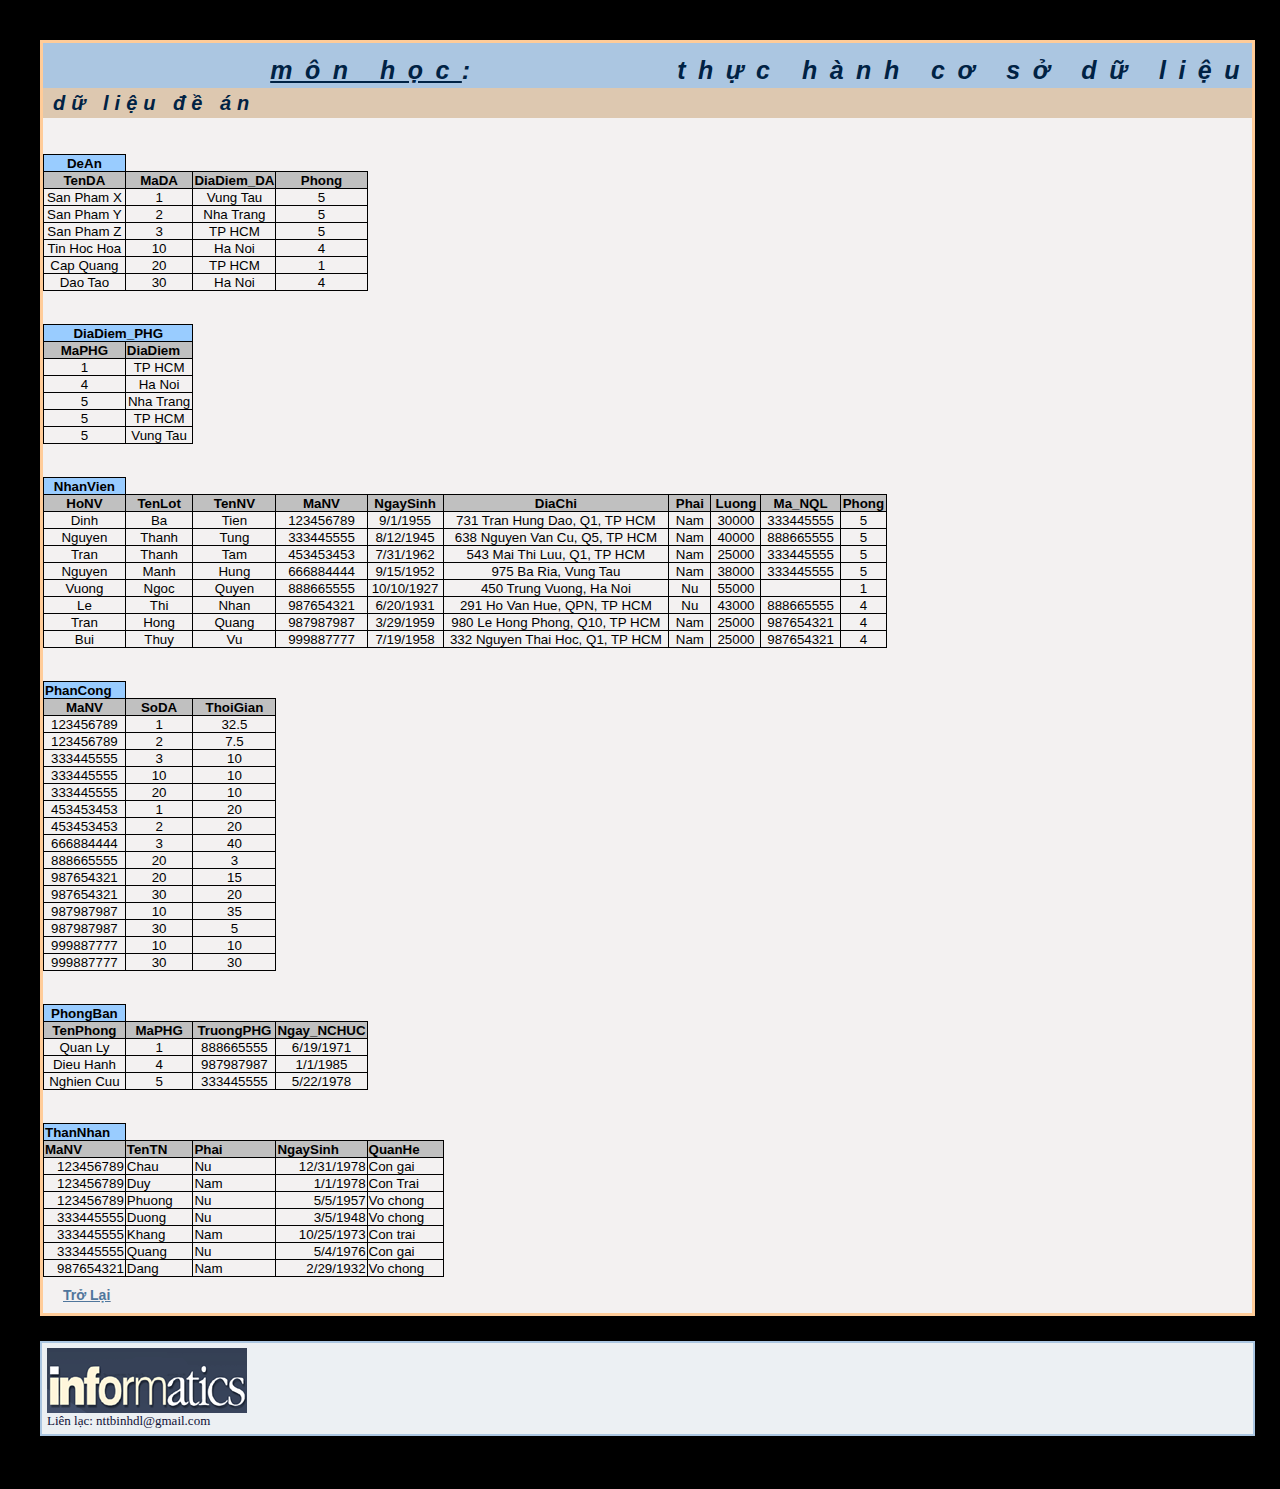
<file: Class_Lean/labTHCSDL/dean.html>
<!DOCTYPE HTML PUBLIC "-//W3C//DTD HTML 4.0 Transitional//EN">
<!-- saved from url=(0052)http://informatics.indiana.edu/rocha/i101/lab10.html -->
<HTML><HEAD><TITLE>Th&#7921;c h�nh c&#417; s&#7903; d&#7919; li&#7879;u : DeAn</TITLE>
<META http-equiv=Content-Type content="text/html; charset=windows-1252"><LINK 
title=style href="c1_files/cybercorner_style_nomenu.css" type=text/css 
rel=stylesheet>
<META content="Luis Mateus Rocha, Santiago Schnell" name=author>
<META http-equiv=copyright content="Luis Mateus Rocha, Santiago Schnell">
<META http-equiv=reply-to content=rocha@lanl.gov>
<META http-equiv=resource-type content=document>
<META http-equiv=decription 
content="Course Materials for I101 Introduction to Informatics">
<META http-equiv=keywords 
content="Luis Rocha, Santiago Schnell, Informatics, Information, Knowledge, technology.">
<META url=http://informatics.indiana.edu/rocha/I101/lab10.html>
<META content="MSHTML 6.00.3790.0" name=GENERATOR></HEAD>
<BODY>
<DIV id=content>
<H1 class=title><u>M�N H&#7885;C</u>:&nbsp;&nbsp;&nbsp;&nbsp;&nbsp;&nbsp;&nbsp;&nbsp;&nbsp; 
Th&#7921;c h�nh c&#417; s&#7903; d&#7919; li&#7879;u</H1>
<h1 class="heading1">d&#7919; li&#7879;u &#273;&#7873; �n</h1>
<P>&nbsp;</P>
<table x:str border="0" cellpadding="0" cellspacing="0" width="842" style="border-collapse:
 collapse;width:633pt" id="table1">
	<colgroup>
		<col width="81" style="width: 61pt"><col width="67" style="width: 50pt">
		<col width="79" style="width: 59pt"><col width="86" style="width: 65pt">
		<col width="80" style="width: 60pt">
		<col width="218" style="width: 164pt">
		<col width="49" style="width: 37pt"><col width="52" style="width: 39pt">
		<col width="85" style="width: 64pt"><col width="45" style="width: 34pt">
	</colgroup>
	<tr height="17" style="height:12.75pt">
		<td height="17" width="81" style="height: 12.75pt; width: 61pt; font-weight: 700; font-family: Arial, sans-serif; text-align: center; vertical-align: middle; color: windowtext; font-size: 10.0pt; font-style: normal; text-decoration: none; white-space: nowrap; border: .5pt solid windowtext; padding-left: 1px; padding-right: 1px; padding-top: 1px; background: #99CCFF">
		DeAn</td>
		<td width="67" style="width: 50pt; color: windowtext; font-size: 10.0pt; font-weight: 400; font-style: normal; text-decoration: none; font-family: Arial; text-align: general; vertical-align: bottom; white-space: nowrap; border: medium none; padding-left: 1px; padding-right: 1px; padding-top: 1px">&nbsp;</td>
		<td width="79" style="width: 59pt; color: windowtext; font-size: 10.0pt; font-weight: 400; font-style: normal; text-decoration: none; font-family: Arial; text-align: general; vertical-align: bottom; white-space: nowrap; border: medium none; padding-left: 1px; padding-right: 1px; padding-top: 1px">&nbsp;</td>
		<td width="86" style="width: 65pt; color: windowtext; font-size: 10.0pt; font-weight: 400; font-style: normal; text-decoration: none; font-family: Arial; text-align: general; vertical-align: bottom; white-space: nowrap; border: medium none; padding-left: 1px; padding-right: 1px; padding-top: 1px">&nbsp;</td>
		<td style="width: 72px; color: windowtext; font-size: 10.0pt; font-weight: 400; font-style: normal; text-decoration: none; font-family: Arial; text-align: general; vertical-align: bottom; white-space: nowrap; border: medium none; padding-left: 1px; padding-right: 1px; padding-top: 1px">&nbsp;</td>
		<td style="width: 230px; color: windowtext; font-size: 10.0pt; font-weight: 400; font-style: normal; text-decoration: none; font-family: Arial; text-align: general; vertical-align: bottom; white-space: nowrap; border: medium none; padding-left: 1px; padding-right: 1px; padding-top: 1px">&nbsp;</td>
		<td style="width: 40px; color: windowtext; font-size: 10.0pt; font-weight: 400; font-style: normal; text-decoration: none; font-family: Arial; text-align: general; vertical-align: bottom; white-space: nowrap; border: medium none; padding-left: 1px; padding-right: 1px; padding-top: 1px">&nbsp;</td>
		<td style="width: 52px; color: windowtext; font-size: 10.0pt; font-weight: 400; font-style: normal; text-decoration: none; font-family: Arial; text-align: general; vertical-align: bottom; white-space: nowrap; border: medium none; padding-left: 1px; padding-right: 1px; padding-top: 1px">&nbsp;</td>
		<td style="width: 76px; color: windowtext; font-size: 10.0pt; font-weight: 400; font-style: normal; text-decoration: none; font-family: Arial; text-align: general; vertical-align: bottom; white-space: nowrap; border: medium none; padding-left: 1px; padding-right: 1px; padding-top: 1px">&nbsp;</td>
		<td width="45" style="width: 34pt; color: windowtext; font-size: 10.0pt; font-weight: 400; font-style: normal; text-decoration: none; font-family: Arial; text-align: general; vertical-align: bottom; white-space: nowrap; border: medium none; padding-left: 1px; padding-right: 1px; padding-top: 1px">&nbsp;</td>
	</tr>
	<tr height="17" style="height:12.75pt">
		<td height="17" style="height: 12.75pt; font-weight: 700; font-family: Arial, sans-serif; text-align: center; vertical-align: middle; color: windowtext; font-size: 10.0pt; font-style: normal; text-decoration: none; white-space: nowrap; border-left: .5pt solid windowtext; border-right: .5pt solid windowtext; border-top: medium none; border-bottom: .5pt solid windowtext; padding-left: 1px; padding-right: 1px; padding-top: 1px; background: silver">
		TenDA</td>
		<td style="font-weight: 700; font-family: Arial, sans-serif; text-align: center; vertical-align: middle; color: windowtext; font-size: 10.0pt; font-style: normal; text-decoration: none; white-space: nowrap; border-left: medium none; border-right: .5pt solid windowtext; border-top: .5pt solid windowtext; border-bottom: .5pt solid windowtext; padding-left: 1px; padding-right: 1px; padding-top: 1px; background: silver">
		MaDA</td>
		<td style="font-weight: 700; font-family: Arial, sans-serif; text-align: center; vertical-align: middle; color: windowtext; font-size: 10.0pt; font-style: normal; text-decoration: none; white-space: nowrap; border-left: medium none; border-right: .5pt solid windowtext; border-top: .5pt solid windowtext; border-bottom: .5pt solid windowtext; padding-left: 1px; padding-right: 1px; padding-top: 1px; background: silver">
		DiaDiem_DA</td>
		<td style="font-weight: 700; font-family: Arial, sans-serif; text-align: center; vertical-align: middle; color: windowtext; font-size: 10.0pt; font-style: normal; text-decoration: none; white-space: nowrap; border-left: medium none; border-right: .5pt solid windowtext; border-top: .5pt solid windowtext; border-bottom: .5pt solid windowtext; padding-left: 1px; padding-right: 1px; padding-top: 1px; background: silver">
		Phong</td>
		<td style="color: windowtext; font-size: 10.0pt; font-weight: 400; font-style: normal; text-decoration: none; font-family: Arial; text-align: general; vertical-align: bottom; white-space: nowrap; border: medium none; padding-left: 1px; padding-right: 1px; padding-top: 1px" width="72">&nbsp;</td>
		<td style="color: windowtext; font-size: 10.0pt; font-weight: 400; font-style: normal; text-decoration: none; font-family: Arial; text-align: general; vertical-align: bottom; white-space: nowrap; border: medium none; padding-left: 1px; padding-right: 1px; padding-top: 1px" width="230">&nbsp;</td>
		<td style="color: windowtext; font-size: 10.0pt; font-weight: 400; font-style: normal; text-decoration: none; font-family: Arial; text-align: general; vertical-align: bottom; white-space: nowrap; border: medium none; padding-left: 1px; padding-right: 1px; padding-top: 1px" width="40">&nbsp;</td>
		<td style="color: windowtext; font-size: 10.0pt; font-weight: 400; font-style: normal; text-decoration: none; font-family: Arial; text-align: general; vertical-align: bottom; white-space: nowrap; border: medium none; padding-left: 1px; padding-right: 1px; padding-top: 1px" width="52">&nbsp;</td>
		<td style="color: windowtext; font-size: 10.0pt; font-weight: 400; font-style: normal; text-decoration: none; font-family: Arial; text-align: general; vertical-align: bottom; white-space: nowrap; border: medium none; padding-left: 1px; padding-right: 1px; padding-top: 1px" width="76">&nbsp;</td>
		<td style="color: windowtext; font-size: 10.0pt; font-weight: 400; font-style: normal; text-decoration: none; font-family: Arial; text-align: general; vertical-align: bottom; white-space: nowrap; border: medium none; padding-left: 1px; padding-right: 1px; padding-top: 1px">&nbsp;</td>
	</tr>
	<tr height="17" style="height:12.75pt">
		<td height="17" style="height: 12.75pt; text-align: center; vertical-align: middle; color: windowtext; font-size: 10.0pt; font-weight: 400; font-style: normal; text-decoration: none; font-family: Arial; white-space: nowrap; border-left: .5pt solid windowtext; border-right: .5pt solid windowtext; border-top: medium none; border-bottom: .5pt solid windowtext; padding-left: 1px; padding-right: 1px; padding-top: 1px; ">
		San Pham X</td>
		<td style="text-align: center; vertical-align: middle; color: windowtext; font-size: 10.0pt; font-weight: 400; font-style: normal; text-decoration: none; font-family: Arial; white-space: nowrap; border-left: medium none; border-right: .5pt solid windowtext; border-top: medium none; border-bottom: .5pt solid windowtext; padding-left: 1px; padding-right: 1px; padding-top: 1px; " x:num>
		1</td>
		<td style="text-align: center; vertical-align: middle; color: windowtext; font-size: 10.0pt; font-weight: 400; font-style: normal; text-decoration: none; font-family: Arial; white-space: nowrap; border-left: medium none; border-right: .5pt solid windowtext; border-top: medium none; border-bottom: .5pt solid windowtext; padding-left: 1px; padding-right: 1px; padding-top: 1px; ">
		Vung Tau</td>
		<td style="text-align: center; vertical-align: middle; color: windowtext; font-size: 10.0pt; font-weight: 400; font-style: normal; text-decoration: none; font-family: Arial; white-space: nowrap; border-left: medium none; border-right: .5pt solid windowtext; border-top: medium none; border-bottom: .5pt solid windowtext; padding-left: 1px; padding-right: 1px; padding-top: 1px; " x:num>
		5</td>
		<td style="color: windowtext; font-size: 10.0pt; font-weight: 400; font-style: normal; text-decoration: none; font-family: Arial; text-align: general; vertical-align: bottom; white-space: nowrap; border: medium none; padding-left: 1px; padding-right: 1px; padding-top: 1px" width="72">&nbsp;</td>
		<td style="color: windowtext; font-size: 10.0pt; font-weight: 400; font-style: normal; text-decoration: none; font-family: Arial; text-align: general; vertical-align: bottom; white-space: nowrap; border: medium none; padding-left: 1px; padding-right: 1px; padding-top: 1px" width="230">&nbsp;</td>
		<td style="color: windowtext; font-size: 10.0pt; font-weight: 400; font-style: normal; text-decoration: none; font-family: Arial; text-align: general; vertical-align: bottom; white-space: nowrap; border: medium none; padding-left: 1px; padding-right: 1px; padding-top: 1px" width="40">&nbsp;</td>
		<td style="color: windowtext; font-size: 10.0pt; font-weight: 400; font-style: normal; text-decoration: none; font-family: Arial; text-align: general; vertical-align: bottom; white-space: nowrap; border: medium none; padding-left: 1px; padding-right: 1px; padding-top: 1px" width="52">&nbsp;</td>
		<td style="color: windowtext; font-size: 10.0pt; font-weight: 400; font-style: normal; text-decoration: none; font-family: Arial; text-align: general; vertical-align: bottom; white-space: nowrap; border: medium none; padding-left: 1px; padding-right: 1px; padding-top: 1px" width="76">&nbsp;</td>
		<td style="color: windowtext; font-size: 10.0pt; font-weight: 400; font-style: normal; text-decoration: none; font-family: Arial; text-align: general; vertical-align: bottom; white-space: nowrap; border: medium none; padding-left: 1px; padding-right: 1px; padding-top: 1px">&nbsp;</td>
	</tr>
	<tr height="17" style="height:12.75pt">
		<td height="17" style="height: 12.75pt; text-align: center; vertical-align: middle; color: windowtext; font-size: 10.0pt; font-weight: 400; font-style: normal; text-decoration: none; font-family: Arial; white-space: nowrap; border-left: .5pt solid windowtext; border-right: .5pt solid windowtext; border-top: medium none; border-bottom: .5pt solid windowtext; padding-left: 1px; padding-right: 1px; padding-top: 1px; ">
		San Pham Y</td>
		<td style="text-align: center; vertical-align: middle; color: windowtext; font-size: 10.0pt; font-weight: 400; font-style: normal; text-decoration: none; font-family: Arial; white-space: nowrap; border-left: medium none; border-right: .5pt solid windowtext; border-top: medium none; border-bottom: .5pt solid windowtext; padding-left: 1px; padding-right: 1px; padding-top: 1px; " x:num>
		2</td>
		<td style="text-align: center; vertical-align: middle; color: windowtext; font-size: 10.0pt; font-weight: 400; font-style: normal; text-decoration: none; font-family: Arial; white-space: nowrap; border-left: medium none; border-right: .5pt solid windowtext; border-top: medium none; border-bottom: .5pt solid windowtext; padding-left: 1px; padding-right: 1px; padding-top: 1px; ">
		Nha Trang</td>
		<td style="text-align: center; vertical-align: middle; color: windowtext; font-size: 10.0pt; font-weight: 400; font-style: normal; text-decoration: none; font-family: Arial; white-space: nowrap; border-left: medium none; border-right: .5pt solid windowtext; border-top: medium none; border-bottom: .5pt solid windowtext; padding-left: 1px; padding-right: 1px; padding-top: 1px; " x:num>
		5</td>
		<td style="color: windowtext; font-size: 10.0pt; font-weight: 400; font-style: normal; text-decoration: none; font-family: Arial; text-align: general; vertical-align: bottom; white-space: nowrap; border: medium none; padding-left: 1px; padding-right: 1px; padding-top: 1px" width="72">&nbsp;</td>
		<td style="color: windowtext; font-size: 10.0pt; font-weight: 400; font-style: normal; text-decoration: none; font-family: Arial; text-align: general; vertical-align: bottom; white-space: nowrap; border: medium none; padding-left: 1px; padding-right: 1px; padding-top: 1px" width="230">&nbsp;</td>
		<td style="color: windowtext; font-size: 10.0pt; font-weight: 400; font-style: normal; text-decoration: none; font-family: Arial; text-align: general; vertical-align: bottom; white-space: nowrap; border: medium none; padding-left: 1px; padding-right: 1px; padding-top: 1px" width="40">&nbsp;</td>
		<td style="color: windowtext; font-size: 10.0pt; font-weight: 400; font-style: normal; text-decoration: none; font-family: Arial; text-align: general; vertical-align: bottom; white-space: nowrap; border: medium none; padding-left: 1px; padding-right: 1px; padding-top: 1px" width="52">&nbsp;</td>
		<td style="color: windowtext; font-size: 10.0pt; font-weight: 400; font-style: normal; text-decoration: none; font-family: Arial; text-align: general; vertical-align: bottom; white-space: nowrap; border: medium none; padding-left: 1px; padding-right: 1px; padding-top: 1px" width="76">&nbsp;</td>
		<td style="color: windowtext; font-size: 10.0pt; font-weight: 400; font-style: normal; text-decoration: none; font-family: Arial; text-align: general; vertical-align: bottom; white-space: nowrap; border: medium none; padding-left: 1px; padding-right: 1px; padding-top: 1px">&nbsp;</td>
	</tr>
	<tr height="17" style="height:12.75pt">
		<td height="17" style="height: 12.75pt; text-align: center; vertical-align: middle; color: windowtext; font-size: 10.0pt; font-weight: 400; font-style: normal; text-decoration: none; font-family: Arial; white-space: nowrap; border-left: .5pt solid windowtext; border-right: .5pt solid windowtext; border-top: medium none; border-bottom: .5pt solid windowtext; padding-left: 1px; padding-right: 1px; padding-top: 1px; ">
		San Pham Z</td>
		<td style="text-align: center; vertical-align: middle; color: windowtext; font-size: 10.0pt; font-weight: 400; font-style: normal; text-decoration: none; font-family: Arial; white-space: nowrap; border-left: medium none; border-right: .5pt solid windowtext; border-top: medium none; border-bottom: .5pt solid windowtext; padding-left: 1px; padding-right: 1px; padding-top: 1px; " x:num>
		3</td>
		<td style="text-align: center; vertical-align: middle; color: windowtext; font-size: 10.0pt; font-weight: 400; font-style: normal; text-decoration: none; font-family: Arial; white-space: nowrap; border-left: medium none; border-right: .5pt solid windowtext; border-top: medium none; border-bottom: .5pt solid windowtext; padding-left: 1px; padding-right: 1px; padding-top: 1px; ">
		TP HCM</td>
		<td style="text-align: center; vertical-align: middle; color: windowtext; font-size: 10.0pt; font-weight: 400; font-style: normal; text-decoration: none; font-family: Arial; white-space: nowrap; border-left: medium none; border-right: .5pt solid windowtext; border-top: medium none; border-bottom: .5pt solid windowtext; padding-left: 1px; padding-right: 1px; padding-top: 1px; " x:num>
		5</td>
		<td style="color: windowtext; font-size: 10.0pt; font-weight: 400; font-style: normal; text-decoration: none; font-family: Arial; text-align: general; vertical-align: bottom; white-space: nowrap; border: medium none; padding-left: 1px; padding-right: 1px; padding-top: 1px" width="72">&nbsp;</td>
		<td style="color: windowtext; font-size: 10.0pt; font-weight: 400; font-style: normal; text-decoration: none; font-family: Arial; text-align: general; vertical-align: bottom; white-space: nowrap; border: medium none; padding-left: 1px; padding-right: 1px; padding-top: 1px" width="230">&nbsp;</td>
		<td style="color: windowtext; font-size: 10.0pt; font-weight: 400; font-style: normal; text-decoration: none; font-family: Arial; text-align: general; vertical-align: bottom; white-space: nowrap; border: medium none; padding-left: 1px; padding-right: 1px; padding-top: 1px" width="40">&nbsp;</td>
		<td style="color: windowtext; font-size: 10.0pt; font-weight: 400; font-style: normal; text-decoration: none; font-family: Arial; text-align: general; vertical-align: bottom; white-space: nowrap; border: medium none; padding-left: 1px; padding-right: 1px; padding-top: 1px" width="52">&nbsp;</td>
		<td style="color: windowtext; font-size: 10.0pt; font-weight: 400; font-style: normal; text-decoration: none; font-family: Arial; text-align: general; vertical-align: bottom; white-space: nowrap; border: medium none; padding-left: 1px; padding-right: 1px; padding-top: 1px" width="76">&nbsp;</td>
		<td style="color: windowtext; font-size: 10.0pt; font-weight: 400; font-style: normal; text-decoration: none; font-family: Arial; text-align: general; vertical-align: bottom; white-space: nowrap; border: medium none; padding-left: 1px; padding-right: 1px; padding-top: 1px">&nbsp;</td>
	</tr>
	<tr height="17" style="height:12.75pt">
		<td height="17" style="height: 12.75pt; text-align: center; vertical-align: middle; color: windowtext; font-size: 10.0pt; font-weight: 400; font-style: normal; text-decoration: none; font-family: Arial; white-space: nowrap; border-left: .5pt solid windowtext; border-right: .5pt solid windowtext; border-top: medium none; border-bottom: .5pt solid windowtext; padding-left: 1px; padding-right: 1px; padding-top: 1px; ">
		Tin Hoc Hoa</td>
		<td style="text-align: center; vertical-align: middle; color: windowtext; font-size: 10.0pt; font-weight: 400; font-style: normal; text-decoration: none; font-family: Arial; white-space: nowrap; border-left: medium none; border-right: .5pt solid windowtext; border-top: medium none; border-bottom: .5pt solid windowtext; padding-left: 1px; padding-right: 1px; padding-top: 1px; " x:num>
		10</td>
		<td style="text-align: center; vertical-align: middle; color: windowtext; font-size: 10.0pt; font-weight: 400; font-style: normal; text-decoration: none; font-family: Arial; white-space: nowrap; border-left: medium none; border-right: .5pt solid windowtext; border-top: medium none; border-bottom: .5pt solid windowtext; padding-left: 1px; padding-right: 1px; padding-top: 1px; ">
		Ha Noi</td>
		<td style="text-align: center; vertical-align: middle; color: windowtext; font-size: 10.0pt; font-weight: 400; font-style: normal; text-decoration: none; font-family: Arial; white-space: nowrap; border-left: medium none; border-right: .5pt solid windowtext; border-top: medium none; border-bottom: .5pt solid windowtext; padding-left: 1px; padding-right: 1px; padding-top: 1px; " x:num>
		4</td>
		<td style="color: windowtext; font-size: 10.0pt; font-weight: 400; font-style: normal; text-decoration: none; font-family: Arial; text-align: general; vertical-align: bottom; white-space: nowrap; border: medium none; padding-left: 1px; padding-right: 1px; padding-top: 1px" width="72">&nbsp;</td>
		<td style="color: windowtext; font-size: 10.0pt; font-weight: 400; font-style: normal; text-decoration: none; font-family: Arial; text-align: general; vertical-align: bottom; white-space: nowrap; border: medium none; padding-left: 1px; padding-right: 1px; padding-top: 1px" width="230">&nbsp;</td>
		<td style="color: windowtext; font-size: 10.0pt; font-weight: 400; font-style: normal; text-decoration: none; font-family: Arial; text-align: general; vertical-align: bottom; white-space: nowrap; border: medium none; padding-left: 1px; padding-right: 1px; padding-top: 1px" width="40">&nbsp;</td>
		<td style="color: windowtext; font-size: 10.0pt; font-weight: 400; font-style: normal; text-decoration: none; font-family: Arial; text-align: general; vertical-align: bottom; white-space: nowrap; border: medium none; padding-left: 1px; padding-right: 1px; padding-top: 1px" width="52">&nbsp;</td>
		<td style="color: windowtext; font-size: 10.0pt; font-weight: 400; font-style: normal; text-decoration: none; font-family: Arial; text-align: general; vertical-align: bottom; white-space: nowrap; border: medium none; padding-left: 1px; padding-right: 1px; padding-top: 1px" width="76">&nbsp;</td>
		<td style="color: windowtext; font-size: 10.0pt; font-weight: 400; font-style: normal; text-decoration: none; font-family: Arial; text-align: general; vertical-align: bottom; white-space: nowrap; border: medium none; padding-left: 1px; padding-right: 1px; padding-top: 1px">&nbsp;</td>
	</tr>
	<tr height="17" style="height:12.75pt">
		<td height="17" style="height: 12.75pt; text-align: center; vertical-align: middle; color: windowtext; font-size: 10.0pt; font-weight: 400; font-style: normal; text-decoration: none; font-family: Arial; white-space: nowrap; border-left: .5pt solid windowtext; border-right: .5pt solid windowtext; border-top: medium none; border-bottom: .5pt solid windowtext; padding-left: 1px; padding-right: 1px; padding-top: 1px; ">
		Cap Quang</td>
		<td style="text-align: center; vertical-align: middle; color: windowtext; font-size: 10.0pt; font-weight: 400; font-style: normal; text-decoration: none; font-family: Arial; white-space: nowrap; border-left: medium none; border-right: .5pt solid windowtext; border-top: medium none; border-bottom: .5pt solid windowtext; padding-left: 1px; padding-right: 1px; padding-top: 1px; " x:num>
		20</td>
		<td style="text-align: center; vertical-align: middle; color: windowtext; font-size: 10.0pt; font-weight: 400; font-style: normal; text-decoration: none; font-family: Arial; white-space: nowrap; border-left: medium none; border-right: .5pt solid windowtext; border-top: medium none; border-bottom: .5pt solid windowtext; padding-left: 1px; padding-right: 1px; padding-top: 1px; ">
		TP HCM</td>
		<td style="text-align: center; vertical-align: middle; color: windowtext; font-size: 10.0pt; font-weight: 400; font-style: normal; text-decoration: none; font-family: Arial; white-space: nowrap; border-left: medium none; border-right: .5pt solid windowtext; border-top: medium none; border-bottom: .5pt solid windowtext; padding-left: 1px; padding-right: 1px; padding-top: 1px; " x:num>
		1</td>
		<td style="color: windowtext; font-size: 10.0pt; font-weight: 400; font-style: normal; text-decoration: none; font-family: Arial; text-align: general; vertical-align: bottom; white-space: nowrap; border: medium none; padding-left: 1px; padding-right: 1px; padding-top: 1px" width="72">&nbsp;</td>
		<td style="color: windowtext; font-size: 10.0pt; font-weight: 400; font-style: normal; text-decoration: none; font-family: Arial; text-align: general; vertical-align: bottom; white-space: nowrap; border: medium none; padding-left: 1px; padding-right: 1px; padding-top: 1px" width="230">&nbsp;</td>
		<td style="color: windowtext; font-size: 10.0pt; font-weight: 400; font-style: normal; text-decoration: none; font-family: Arial; text-align: general; vertical-align: bottom; white-space: nowrap; border: medium none; padding-left: 1px; padding-right: 1px; padding-top: 1px" width="40">&nbsp;</td>
		<td style="color: windowtext; font-size: 10.0pt; font-weight: 400; font-style: normal; text-decoration: none; font-family: Arial; text-align: general; vertical-align: bottom; white-space: nowrap; border: medium none; padding-left: 1px; padding-right: 1px; padding-top: 1px" width="52">&nbsp;</td>
		<td style="color: windowtext; font-size: 10.0pt; font-weight: 400; font-style: normal; text-decoration: none; font-family: Arial; text-align: general; vertical-align: bottom; white-space: nowrap; border: medium none; padding-left: 1px; padding-right: 1px; padding-top: 1px" width="76">&nbsp;</td>
		<td style="color: windowtext; font-size: 10.0pt; font-weight: 400; font-style: normal; text-decoration: none; font-family: Arial; text-align: general; vertical-align: bottom; white-space: nowrap; border: medium none; padding-left: 1px; padding-right: 1px; padding-top: 1px">&nbsp;</td>
	</tr>
	<tr height="17" style="height:12.75pt">
		<td height="17" style="height: 12.75pt; text-align: center; vertical-align: middle; color: windowtext; font-size: 10.0pt; font-weight: 400; font-style: normal; text-decoration: none; font-family: Arial; white-space: nowrap; border-left: .5pt solid windowtext; border-right: .5pt solid windowtext; border-top: medium none; border-bottom: .5pt solid windowtext; padding-left: 1px; padding-right: 1px; padding-top: 1px; ">
		Dao Tao</td>
		<td style="text-align: center; vertical-align: middle; color: windowtext; font-size: 10.0pt; font-weight: 400; font-style: normal; text-decoration: none; font-family: Arial; white-space: nowrap; border-left: medium none; border-right: .5pt solid windowtext; border-top: medium none; border-bottom: .5pt solid windowtext; padding-left: 1px; padding-right: 1px; padding-top: 1px; " x:num>
		30</td>
		<td style="text-align: center; vertical-align: middle; color: windowtext; font-size: 10.0pt; font-weight: 400; font-style: normal; text-decoration: none; font-family: Arial; white-space: nowrap; border-left: medium none; border-right: .5pt solid windowtext; border-top: medium none; border-bottom: .5pt solid windowtext; padding-left: 1px; padding-right: 1px; padding-top: 1px; ">
		Ha Noi</td>
		<td style="text-align: center; vertical-align: middle; color: windowtext; font-size: 10.0pt; font-weight: 400; font-style: normal; text-decoration: none; font-family: Arial; white-space: nowrap; border-left: medium none; border-right: .5pt solid windowtext; border-top: medium none; border-bottom: .5pt solid windowtext; padding-left: 1px; padding-right: 1px; padding-top: 1px; " x:num>
		4</td>
		<td style="color: windowtext; font-size: 10.0pt; font-weight: 400; font-style: normal; text-decoration: none; font-family: Arial; text-align: general; vertical-align: bottom; white-space: nowrap; border: medium none; padding-left: 1px; padding-right: 1px; padding-top: 1px" width="72">&nbsp;</td>
		<td style="color: windowtext; font-size: 10.0pt; font-weight: 400; font-style: normal; text-decoration: none; font-family: Arial; text-align: general; vertical-align: bottom; white-space: nowrap; border: medium none; padding-left: 1px; padding-right: 1px; padding-top: 1px" width="230">&nbsp;</td>
		<td style="color: windowtext; font-size: 10.0pt; font-weight: 400; font-style: normal; text-decoration: none; font-family: Arial; text-align: general; vertical-align: bottom; white-space: nowrap; border: medium none; padding-left: 1px; padding-right: 1px; padding-top: 1px" width="40">&nbsp;</td>
		<td style="color: windowtext; font-size: 10.0pt; font-weight: 400; font-style: normal; text-decoration: none; font-family: Arial; text-align: general; vertical-align: bottom; white-space: nowrap; border: medium none; padding-left: 1px; padding-right: 1px; padding-top: 1px" width="52">&nbsp;</td>
		<td style="color: windowtext; font-size: 10.0pt; font-weight: 400; font-style: normal; text-decoration: none; font-family: Arial; text-align: general; vertical-align: bottom; white-space: nowrap; border: medium none; padding-left: 1px; padding-right: 1px; padding-top: 1px" width="76">&nbsp;</td>
		<td style="color: windowtext; font-size: 10.0pt; font-weight: 400; font-style: normal; text-decoration: none; font-family: Arial; text-align: general; vertical-align: bottom; white-space: nowrap; border: medium none; padding-left: 1px; padding-right: 1px; padding-top: 1px">&nbsp;</td>
	</tr>
	<tr height="17" style="height:12.75pt">
		<td height="17" style="height: 12.75pt; color: windowtext; font-size: 10.0pt; font-weight: 400; font-style: normal; text-decoration: none; font-family: Arial; text-align: general; vertical-align: bottom; white-space: nowrap; border: medium none; padding-left: 1px; padding-right: 1px; padding-top: 1px">
		</td>
		<td style="color: windowtext; font-size: 10.0pt; font-weight: 400; font-style: normal; text-decoration: none; font-family: Arial; text-align: general; vertical-align: bottom; white-space: nowrap; border: medium none; padding-left: 1px; padding-right: 1px; padding-top: 1px">&nbsp;</td>
		<td style="color: windowtext; font-size: 10.0pt; font-weight: 400; font-style: normal; text-decoration: none; font-family: Arial; text-align: general; vertical-align: bottom; white-space: nowrap; border: medium none; padding-left: 1px; padding-right: 1px; padding-top: 1px">&nbsp;</td>
		<td style="color: windowtext; font-size: 10.0pt; font-weight: 400; font-style: normal; text-decoration: none; font-family: Arial; text-align: general; vertical-align: bottom; white-space: nowrap; border: medium none; padding-left: 1px; padding-right: 1px; padding-top: 1px">&nbsp;</td>
		<td style="color: windowtext; font-size: 10.0pt; font-weight: 400; font-style: normal; text-decoration: none; font-family: Arial; text-align: general; vertical-align: bottom; white-space: nowrap; border: medium none; padding-left: 1px; padding-right: 1px; padding-top: 1px" width="72">&nbsp;</td>
		<td style="color: windowtext; font-size: 10.0pt; font-weight: 400; font-style: normal; text-decoration: none; font-family: Arial; text-align: general; vertical-align: bottom; white-space: nowrap; border: medium none; padding-left: 1px; padding-right: 1px; padding-top: 1px" width="230">&nbsp;</td>
		<td style="color: windowtext; font-size: 10.0pt; font-weight: 400; font-style: normal; text-decoration: none; font-family: Arial; text-align: general; vertical-align: bottom; white-space: nowrap; border: medium none; padding-left: 1px; padding-right: 1px; padding-top: 1px" width="40">&nbsp;</td>
		<td style="color: windowtext; font-size: 10.0pt; font-weight: 400; font-style: normal; text-decoration: none; font-family: Arial; text-align: general; vertical-align: bottom; white-space: nowrap; border: medium none; padding-left: 1px; padding-right: 1px; padding-top: 1px" width="52">&nbsp;</td>
		<td style="color: windowtext; font-size: 10.0pt; font-weight: 400; font-style: normal; text-decoration: none; font-family: Arial; text-align: general; vertical-align: bottom; white-space: nowrap; border: medium none; padding-left: 1px; padding-right: 1px; padding-top: 1px" width="76">&nbsp;</td>
		<td style="color: windowtext; font-size: 10.0pt; font-weight: 400; font-style: normal; text-decoration: none; font-family: Arial; text-align: general; vertical-align: bottom; white-space: nowrap; border: medium none; padding-left: 1px; padding-right: 1px; padding-top: 1px">&nbsp;</td>
	</tr>
	<tr height="17" style="height:12.75pt">
		<td height="17" style="height: 12.75pt; color: windowtext; font-size: 10.0pt; font-weight: 400; font-style: normal; text-decoration: none; font-family: Arial; text-align: general; vertical-align: bottom; white-space: nowrap; border: medium none; padding-left: 1px; padding-right: 1px; padding-top: 1px">
		</td>
		<td style="color: windowtext; font-size: 10.0pt; font-weight: 400; font-style: normal; text-decoration: none; font-family: Arial; text-align: general; vertical-align: bottom; white-space: nowrap; border: medium none; padding-left: 1px; padding-right: 1px; padding-top: 1px">&nbsp;</td>
		<td style="color: windowtext; font-size: 10.0pt; font-weight: 400; font-style: normal; text-decoration: none; font-family: Arial; text-align: general; vertical-align: bottom; white-space: nowrap; border: medium none; padding-left: 1px; padding-right: 1px; padding-top: 1px">&nbsp;</td>
		<td style="color: windowtext; font-size: 10.0pt; font-weight: 400; font-style: normal; text-decoration: none; font-family: Arial; text-align: general; vertical-align: bottom; white-space: nowrap; border: medium none; padding-left: 1px; padding-right: 1px; padding-top: 1px">&nbsp;</td>
		<td style="color: windowtext; font-size: 10.0pt; font-weight: 400; font-style: normal; text-decoration: none; font-family: Arial; text-align: general; vertical-align: bottom; white-space: nowrap; border: medium none; padding-left: 1px; padding-right: 1px; padding-top: 1px" width="72">&nbsp;</td>
		<td style="color: windowtext; font-size: 10.0pt; font-weight: 400; font-style: normal; text-decoration: none; font-family: Arial; text-align: general; vertical-align: bottom; white-space: nowrap; border: medium none; padding-left: 1px; padding-right: 1px; padding-top: 1px" width="230">&nbsp;</td>
		<td style="color: windowtext; font-size: 10.0pt; font-weight: 400; font-style: normal; text-decoration: none; font-family: Arial; text-align: general; vertical-align: bottom; white-space: nowrap; border: medium none; padding-left: 1px; padding-right: 1px; padding-top: 1px" width="40">&nbsp;</td>
		<td style="color: windowtext; font-size: 10.0pt; font-weight: 400; font-style: normal; text-decoration: none; font-family: Arial; text-align: general; vertical-align: bottom; white-space: nowrap; border: medium none; padding-left: 1px; padding-right: 1px; padding-top: 1px" width="52">&nbsp;</td>
		<td style="color: windowtext; font-size: 10.0pt; font-weight: 400; font-style: normal; text-decoration: none; font-family: Arial; text-align: general; vertical-align: bottom; white-space: nowrap; border: medium none; padding-left: 1px; padding-right: 1px; padding-top: 1px" width="76">&nbsp;</td>
		<td style="color: windowtext; font-size: 10.0pt; font-weight: 400; font-style: normal; text-decoration: none; font-family: Arial; text-align: general; vertical-align: bottom; white-space: nowrap; border: medium none; padding-left: 1px; padding-right: 1px; padding-top: 1px">&nbsp;</td>
	</tr>
	<tr height="17" style="height:12.75pt">
		<td colspan="2" height="17" style="height: 12.75pt; font-weight: 700; font-family: Arial, sans-serif; text-align: center; vertical-align: middle; color: windowtext; font-size: 10.0pt; font-style: normal; text-decoration: none; white-space: nowrap; border: .5pt solid windowtext; padding-left: 1px; padding-right: 1px; padding-top: 1px; background: #99CCFF">
		DiaDiem_PHG</td>
		<td style="color: windowtext; font-size: 10.0pt; font-weight: 400; font-style: normal; text-decoration: none; font-family: Arial; text-align: general; vertical-align: bottom; white-space: nowrap; border: medium none; padding-left: 1px; padding-right: 1px; padding-top: 1px">&nbsp;</td>
		<td style="color: windowtext; font-size: 10.0pt; font-weight: 400; font-style: normal; text-decoration: none; font-family: Arial; text-align: general; vertical-align: bottom; white-space: nowrap; border: medium none; padding-left: 1px; padding-right: 1px; padding-top: 1px">&nbsp;</td>
		<td style="color: windowtext; font-size: 10.0pt; font-weight: 400; font-style: normal; text-decoration: none; font-family: Arial; text-align: general; vertical-align: bottom; white-space: nowrap; border: medium none; padding-left: 1px; padding-right: 1px; padding-top: 1px" width="72">&nbsp;</td>
		<td style="color: windowtext; font-size: 10.0pt; font-weight: 400; font-style: normal; text-decoration: none; font-family: Arial; text-align: general; vertical-align: bottom; white-space: nowrap; border: medium none; padding-left: 1px; padding-right: 1px; padding-top: 1px" width="230">&nbsp;</td>
		<td style="color: windowtext; font-size: 10.0pt; font-weight: 400; font-style: normal; text-decoration: none; font-family: Arial; text-align: general; vertical-align: bottom; white-space: nowrap; border: medium none; padding-left: 1px; padding-right: 1px; padding-top: 1px" width="40">&nbsp;</td>
		<td style="color: windowtext; font-size: 10.0pt; font-weight: 400; font-style: normal; text-decoration: none; font-family: Arial; text-align: general; vertical-align: bottom; white-space: nowrap; border: medium none; padding-left: 1px; padding-right: 1px; padding-top: 1px" width="52">&nbsp;</td>
		<td style="color: windowtext; font-size: 10.0pt; font-weight: 400; font-style: normal; text-decoration: none; font-family: Arial; text-align: general; vertical-align: bottom; white-space: nowrap; border: medium none; padding-left: 1px; padding-right: 1px; padding-top: 1px" width="76">&nbsp;</td>
		<td style="color: windowtext; font-size: 10.0pt; font-weight: 400; font-style: normal; text-decoration: none; font-family: Arial; text-align: general; vertical-align: bottom; white-space: nowrap; border: medium none; padding-left: 1px; padding-right: 1px; padding-top: 1px">&nbsp;</td>
	</tr>
	<tr height="17" style="height:12.75pt">
		<td height="17" style="height: 12.75pt; font-weight: 700; font-family: Arial, sans-serif; text-align: center; vertical-align: middle; color: windowtext; font-size: 10.0pt; font-style: normal; text-decoration: none; white-space: nowrap; border-left: .5pt solid windowtext; border-right: .5pt solid windowtext; border-top: medium none; border-bottom: .5pt solid windowtext; padding-left: 1px; padding-right: 1px; padding-top: 1px; background: silver">
		MaPHG</td>
		<td style="font-weight: 700; font-family: Arial, sans-serif; color: windowtext; font-size: 10.0pt; font-style: normal; text-decoration: none; text-align: general; vertical-align: bottom; white-space: nowrap; border-left: medium none; border-right: .5pt solid windowtext; border-top: medium none; border-bottom: .5pt solid windowtext; padding-left: 1px; padding-right: 1px; padding-top: 1px; background: silver">
		DiaDiem</td>
		<td style="color: windowtext; font-size: 10.0pt; font-weight: 400; font-style: normal; text-decoration: none; font-family: Arial; text-align: general; vertical-align: bottom; white-space: nowrap; border: medium none; padding-left: 1px; padding-right: 1px; padding-top: 1px">&nbsp;</td>
		<td style="color: windowtext; font-size: 10.0pt; font-weight: 400; font-style: normal; text-decoration: none; font-family: Arial; text-align: general; vertical-align: bottom; white-space: nowrap; border: medium none; padding-left: 1px; padding-right: 1px; padding-top: 1px">&nbsp;</td>
		<td style="color: windowtext; font-size: 10.0pt; font-weight: 400; font-style: normal; text-decoration: none; font-family: Arial; text-align: general; vertical-align: bottom; white-space: nowrap; border: medium none; padding-left: 1px; padding-right: 1px; padding-top: 1px" width="72">&nbsp;</td>
		<td style="color: windowtext; font-size: 10.0pt; font-weight: 400; font-style: normal; text-decoration: none; font-family: Arial; text-align: general; vertical-align: bottom; white-space: nowrap; border: medium none; padding-left: 1px; padding-right: 1px; padding-top: 1px" width="230">&nbsp;</td>
		<td style="color: windowtext; font-size: 10.0pt; font-weight: 400; font-style: normal; text-decoration: none; font-family: Arial; text-align: general; vertical-align: bottom; white-space: nowrap; border: medium none; padding-left: 1px; padding-right: 1px; padding-top: 1px" width="40">&nbsp;</td>
		<td style="color: windowtext; font-size: 10.0pt; font-weight: 400; font-style: normal; text-decoration: none; font-family: Arial; text-align: general; vertical-align: bottom; white-space: nowrap; border: medium none; padding-left: 1px; padding-right: 1px; padding-top: 1px" width="52">&nbsp;</td>
		<td style="color: windowtext; font-size: 10.0pt; font-weight: 400; font-style: normal; text-decoration: none; font-family: Arial; text-align: general; vertical-align: bottom; white-space: nowrap; border: medium none; padding-left: 1px; padding-right: 1px; padding-top: 1px" width="76">&nbsp;</td>
		<td style="color: windowtext; font-size: 10.0pt; font-weight: 400; font-style: normal; text-decoration: none; font-family: Arial; text-align: general; vertical-align: bottom; white-space: nowrap; border: medium none; padding-left: 1px; padding-right: 1px; padding-top: 1px">&nbsp;</td>
	</tr>
	<tr height="17" style="height:12.75pt">
		<td height="17" style="height: 12.75pt; text-align: center; vertical-align: middle; color: windowtext; font-size: 10.0pt; font-weight: 400; font-style: normal; text-decoration: none; font-family: Arial; white-space: nowrap; border-left: .5pt solid windowtext; border-right: .5pt solid windowtext; border-top: medium none; border-bottom: .5pt solid windowtext; padding-left: 1px; padding-right: 1px; padding-top: 1px" x:num>
		1</td>
		<td style="text-align: center; vertical-align: middle; color: windowtext; font-size: 10.0pt; font-weight: 400; font-style: normal; text-decoration: none; font-family: Arial; white-space: nowrap; border-left: medium none; border-right: .5pt solid windowtext; border-top: medium none; border-bottom: .5pt solid windowtext; padding-left: 1px; padding-right: 1px; padding-top: 1px">
		TP HCM</td>
		<td style="color: windowtext; font-size: 10.0pt; font-weight: 400; font-style: normal; text-decoration: none; font-family: Arial; text-align: general; vertical-align: bottom; white-space: nowrap; border: medium none; padding-left: 1px; padding-right: 1px; padding-top: 1px">&nbsp;</td>
		<td style="color: windowtext; font-size: 10.0pt; font-weight: 400; font-style: normal; text-decoration: none; font-family: Arial; text-align: general; vertical-align: bottom; white-space: nowrap; border: medium none; padding-left: 1px; padding-right: 1px; padding-top: 1px">&nbsp;</td>
		<td style="color: windowtext; font-size: 10.0pt; font-weight: 400; font-style: normal; text-decoration: none; font-family: Arial; text-align: general; vertical-align: bottom; white-space: nowrap; border: medium none; padding-left: 1px; padding-right: 1px; padding-top: 1px" width="72">&nbsp;</td>
		<td style="color: windowtext; font-size: 10.0pt; font-weight: 400; font-style: normal; text-decoration: none; font-family: Arial; text-align: general; vertical-align: bottom; white-space: nowrap; border: medium none; padding-left: 1px; padding-right: 1px; padding-top: 1px" width="230">&nbsp;</td>
		<td style="color: windowtext; font-size: 10.0pt; font-weight: 400; font-style: normal; text-decoration: none; font-family: Arial; text-align: general; vertical-align: bottom; white-space: nowrap; border: medium none; padding-left: 1px; padding-right: 1px; padding-top: 1px" width="40">&nbsp;</td>
		<td style="color: windowtext; font-size: 10.0pt; font-weight: 400; font-style: normal; text-decoration: none; font-family: Arial; text-align: general; vertical-align: bottom; white-space: nowrap; border: medium none; padding-left: 1px; padding-right: 1px; padding-top: 1px" width="52">&nbsp;</td>
		<td style="color: windowtext; font-size: 10.0pt; font-weight: 400; font-style: normal; text-decoration: none; font-family: Arial; text-align: general; vertical-align: bottom; white-space: nowrap; border: medium none; padding-left: 1px; padding-right: 1px; padding-top: 1px" width="76">&nbsp;</td>
		<td style="color: windowtext; font-size: 10.0pt; font-weight: 400; font-style: normal; text-decoration: none; font-family: Arial; text-align: general; vertical-align: bottom; white-space: nowrap; border: medium none; padding-left: 1px; padding-right: 1px; padding-top: 1px">&nbsp;</td>
	</tr>
	<tr height="17" style="height:12.75pt">
		<td height="17" style="height: 12.75pt; text-align: center; vertical-align: middle; color: windowtext; font-size: 10.0pt; font-weight: 400; font-style: normal; text-decoration: none; font-family: Arial; white-space: nowrap; border-left: .5pt solid windowtext; border-right: .5pt solid windowtext; border-top: medium none; border-bottom: .5pt solid windowtext; padding-left: 1px; padding-right: 1px; padding-top: 1px" x:num>
		4</td>
		<td style="text-align: center; vertical-align: middle; color: windowtext; font-size: 10.0pt; font-weight: 400; font-style: normal; text-decoration: none; font-family: Arial; white-space: nowrap; border-left: medium none; border-right: .5pt solid windowtext; border-top: medium none; border-bottom: .5pt solid windowtext; padding-left: 1px; padding-right: 1px; padding-top: 1px">
		Ha Noi</td>
		<td style="color: windowtext; font-size: 10.0pt; font-weight: 400; font-style: normal; text-decoration: none; font-family: Arial; text-align: general; vertical-align: bottom; white-space: nowrap; border: medium none; padding-left: 1px; padding-right: 1px; padding-top: 1px">&nbsp;</td>
		<td style="color: windowtext; font-size: 10.0pt; font-weight: 400; font-style: normal; text-decoration: none; font-family: Arial; text-align: general; vertical-align: bottom; white-space: nowrap; border: medium none; padding-left: 1px; padding-right: 1px; padding-top: 1px">&nbsp;</td>
		<td style="color: windowtext; font-size: 10.0pt; font-weight: 400; font-style: normal; text-decoration: none; font-family: Arial; text-align: general; vertical-align: bottom; white-space: nowrap; border: medium none; padding-left: 1px; padding-right: 1px; padding-top: 1px" width="72">&nbsp;</td>
		<td style="color: windowtext; font-size: 10.0pt; font-weight: 400; font-style: normal; text-decoration: none; font-family: Arial; text-align: general; vertical-align: bottom; white-space: nowrap; border: medium none; padding-left: 1px; padding-right: 1px; padding-top: 1px" width="230">&nbsp;</td>
		<td style="color: windowtext; font-size: 10.0pt; font-weight: 400; font-style: normal; text-decoration: none; font-family: Arial; text-align: general; vertical-align: bottom; white-space: nowrap; border: medium none; padding-left: 1px; padding-right: 1px; padding-top: 1px" width="40">&nbsp;</td>
		<td style="color: windowtext; font-size: 10.0pt; font-weight: 400; font-style: normal; text-decoration: none; font-family: Arial; text-align: general; vertical-align: bottom; white-space: nowrap; border: medium none; padding-left: 1px; padding-right: 1px; padding-top: 1px" width="52">&nbsp;</td>
		<td style="color: windowtext; font-size: 10.0pt; font-weight: 400; font-style: normal; text-decoration: none; font-family: Arial; text-align: general; vertical-align: bottom; white-space: nowrap; border: medium none; padding-left: 1px; padding-right: 1px; padding-top: 1px" width="76">&nbsp;</td>
		<td style="color: windowtext; font-size: 10.0pt; font-weight: 400; font-style: normal; text-decoration: none; font-family: Arial; text-align: general; vertical-align: bottom; white-space: nowrap; border: medium none; padding-left: 1px; padding-right: 1px; padding-top: 1px">&nbsp;</td>
	</tr>
	<tr height="17" style="height:12.75pt">
		<td height="17" style="height: 12.75pt; text-align: center; vertical-align: middle; color: windowtext; font-size: 10.0pt; font-weight: 400; font-style: normal; text-decoration: none; font-family: Arial; white-space: nowrap; border-left: .5pt solid windowtext; border-right: .5pt solid windowtext; border-top: medium none; border-bottom: .5pt solid windowtext; padding-left: 1px; padding-right: 1px; padding-top: 1px" x:num>
		5</td>
		<td style="text-align: center; vertical-align: middle; color: windowtext; font-size: 10.0pt; font-weight: 400; font-style: normal; text-decoration: none; font-family: Arial; white-space: nowrap; border-left: medium none; border-right: .5pt solid windowtext; border-top: medium none; border-bottom: .5pt solid windowtext; padding-left: 1px; padding-right: 1px; padding-top: 1px">
		Nha Trang</td>
		<td style="color: windowtext; font-size: 10.0pt; font-weight: 400; font-style: normal; text-decoration: none; font-family: Arial; text-align: general; vertical-align: bottom; white-space: nowrap; border: medium none; padding-left: 1px; padding-right: 1px; padding-top: 1px">&nbsp;</td>
		<td style="color: windowtext; font-size: 10.0pt; font-weight: 400; font-style: normal; text-decoration: none; font-family: Arial; text-align: general; vertical-align: bottom; white-space: nowrap; border: medium none; padding-left: 1px; padding-right: 1px; padding-top: 1px">&nbsp;</td>
		<td style="color: windowtext; font-size: 10.0pt; font-weight: 400; font-style: normal; text-decoration: none; font-family: Arial; text-align: general; vertical-align: bottom; white-space: nowrap; border: medium none; padding-left: 1px; padding-right: 1px; padding-top: 1px" width="72">&nbsp;</td>
		<td style="color: windowtext; font-size: 10.0pt; font-weight: 400; font-style: normal; text-decoration: none; font-family: Arial; text-align: general; vertical-align: bottom; white-space: nowrap; border: medium none; padding-left: 1px; padding-right: 1px; padding-top: 1px" width="230">&nbsp;</td>
		<td style="color: windowtext; font-size: 10.0pt; font-weight: 400; font-style: normal; text-decoration: none; font-family: Arial; text-align: general; vertical-align: bottom; white-space: nowrap; border: medium none; padding-left: 1px; padding-right: 1px; padding-top: 1px" width="40">&nbsp;</td>
		<td style="color: windowtext; font-size: 10.0pt; font-weight: 400; font-style: normal; text-decoration: none; font-family: Arial; text-align: general; vertical-align: bottom; white-space: nowrap; border: medium none; padding-left: 1px; padding-right: 1px; padding-top: 1px" width="52">&nbsp;</td>
		<td style="color: windowtext; font-size: 10.0pt; font-weight: 400; font-style: normal; text-decoration: none; font-family: Arial; text-align: general; vertical-align: bottom; white-space: nowrap; border: medium none; padding-left: 1px; padding-right: 1px; padding-top: 1px" width="76">&nbsp;</td>
		<td style="color: windowtext; font-size: 10.0pt; font-weight: 400; font-style: normal; text-decoration: none; font-family: Arial; text-align: general; vertical-align: bottom; white-space: nowrap; border: medium none; padding-left: 1px; padding-right: 1px; padding-top: 1px">&nbsp;</td>
	</tr>
	<tr height="17" style="height:12.75pt">
		<td height="17" style="height: 12.75pt; text-align: center; vertical-align: middle; color: windowtext; font-size: 10.0pt; font-weight: 400; font-style: normal; text-decoration: none; font-family: Arial; white-space: nowrap; border-left: .5pt solid windowtext; border-right: .5pt solid windowtext; border-top: medium none; border-bottom: .5pt solid windowtext; padding-left: 1px; padding-right: 1px; padding-top: 1px" x:num>
		5</td>
		<td style="text-align: center; vertical-align: middle; color: windowtext; font-size: 10.0pt; font-weight: 400; font-style: normal; text-decoration: none; font-family: Arial; white-space: nowrap; border-left: medium none; border-right: .5pt solid windowtext; border-top: medium none; border-bottom: .5pt solid windowtext; padding-left: 1px; padding-right: 1px; padding-top: 1px">
		TP HCM</td>
		<td style="color: windowtext; font-size: 10.0pt; font-weight: 400; font-style: normal; text-decoration: none; font-family: Arial; text-align: general; vertical-align: bottom; white-space: nowrap; border: medium none; padding-left: 1px; padding-right: 1px; padding-top: 1px">&nbsp;</td>
		<td style="color: windowtext; font-size: 10.0pt; font-weight: 400; font-style: normal; text-decoration: none; font-family: Arial; text-align: general; vertical-align: bottom; white-space: nowrap; border: medium none; padding-left: 1px; padding-right: 1px; padding-top: 1px">&nbsp;</td>
		<td style="color: windowtext; font-size: 10.0pt; font-weight: 400; font-style: normal; text-decoration: none; font-family: Arial; text-align: general; vertical-align: bottom; white-space: nowrap; border: medium none; padding-left: 1px; padding-right: 1px; padding-top: 1px" width="72">&nbsp;</td>
		<td style="color: windowtext; font-size: 10.0pt; font-weight: 400; font-style: normal; text-decoration: none; font-family: Arial; text-align: general; vertical-align: bottom; white-space: nowrap; border: medium none; padding-left: 1px; padding-right: 1px; padding-top: 1px" width="230">&nbsp;</td>
		<td style="color: windowtext; font-size: 10.0pt; font-weight: 400; font-style: normal; text-decoration: none; font-family: Arial; text-align: general; vertical-align: bottom; white-space: nowrap; border: medium none; padding-left: 1px; padding-right: 1px; padding-top: 1px" width="40">&nbsp;</td>
		<td style="color: windowtext; font-size: 10.0pt; font-weight: 400; font-style: normal; text-decoration: none; font-family: Arial; text-align: general; vertical-align: bottom; white-space: nowrap; border: medium none; padding-left: 1px; padding-right: 1px; padding-top: 1px" width="52">&nbsp;</td>
		<td style="color: windowtext; font-size: 10.0pt; font-weight: 400; font-style: normal; text-decoration: none; font-family: Arial; text-align: general; vertical-align: bottom; white-space: nowrap; border: medium none; padding-left: 1px; padding-right: 1px; padding-top: 1px" width="76">&nbsp;</td>
		<td style="color: windowtext; font-size: 10.0pt; font-weight: 400; font-style: normal; text-decoration: none; font-family: Arial; text-align: general; vertical-align: bottom; white-space: nowrap; border: medium none; padding-left: 1px; padding-right: 1px; padding-top: 1px">&nbsp;</td>
	</tr>
	<tr height="17" style="height:12.75pt">
		<td height="17" style="height: 12.75pt; text-align: center; vertical-align: middle; color: windowtext; font-size: 10.0pt; font-weight: 400; font-style: normal; text-decoration: none; font-family: Arial; white-space: nowrap; border-left: .5pt solid windowtext; border-right: .5pt solid windowtext; border-top: medium none; border-bottom: .5pt solid windowtext; padding-left: 1px; padding-right: 1px; padding-top: 1px" x:num>
		5</td>
		<td style="text-align: center; vertical-align: middle; color: windowtext; font-size: 10.0pt; font-weight: 400; font-style: normal; text-decoration: none; font-family: Arial; white-space: nowrap; border-left: medium none; border-right: .5pt solid windowtext; border-top: medium none; border-bottom: .5pt solid windowtext; padding-left: 1px; padding-right: 1px; padding-top: 1px">
		Vung Tau</td>
		<td style="color: windowtext; font-size: 10.0pt; font-weight: 400; font-style: normal; text-decoration: none; font-family: Arial; text-align: general; vertical-align: bottom; white-space: nowrap; border: medium none; padding-left: 1px; padding-right: 1px; padding-top: 1px">&nbsp;</td>
		<td style="color: windowtext; font-size: 10.0pt; font-weight: 400; font-style: normal; text-decoration: none; font-family: Arial; text-align: general; vertical-align: bottom; white-space: nowrap; border: medium none; padding-left: 1px; padding-right: 1px; padding-top: 1px">&nbsp;</td>
		<td style="color: windowtext; font-size: 10.0pt; font-weight: 400; font-style: normal; text-decoration: none; font-family: Arial; text-align: general; vertical-align: bottom; white-space: nowrap; border: medium none; padding-left: 1px; padding-right: 1px; padding-top: 1px" width="72">&nbsp;</td>
		<td style="color: windowtext; font-size: 10.0pt; font-weight: 400; font-style: normal; text-decoration: none; font-family: Arial; text-align: general; vertical-align: bottom; white-space: nowrap; border: medium none; padding-left: 1px; padding-right: 1px; padding-top: 1px" width="230">&nbsp;</td>
		<td style="color: windowtext; font-size: 10.0pt; font-weight: 400; font-style: normal; text-decoration: none; font-family: Arial; text-align: general; vertical-align: bottom; white-space: nowrap; border: medium none; padding-left: 1px; padding-right: 1px; padding-top: 1px" width="40">&nbsp;</td>
		<td style="color: windowtext; font-size: 10.0pt; font-weight: 400; font-style: normal; text-decoration: none; font-family: Arial; text-align: general; vertical-align: bottom; white-space: nowrap; border: medium none; padding-left: 1px; padding-right: 1px; padding-top: 1px" width="52">&nbsp;</td>
		<td style="color: windowtext; font-size: 10.0pt; font-weight: 400; font-style: normal; text-decoration: none; font-family: Arial; text-align: general; vertical-align: bottom; white-space: nowrap; border: medium none; padding-left: 1px; padding-right: 1px; padding-top: 1px" width="76">&nbsp;</td>
		<td style="color: windowtext; font-size: 10.0pt; font-weight: 400; font-style: normal; text-decoration: none; font-family: Arial; text-align: general; vertical-align: bottom; white-space: nowrap; border: medium none; padding-left: 1px; padding-right: 1px; padding-top: 1px">&nbsp;</td>
	</tr>
	<tr height="17" style="height:12.75pt">
		<td height="17" style="height: 12.75pt; color: windowtext; font-size: 10.0pt; font-weight: 400; font-style: normal; text-decoration: none; font-family: Arial; text-align: general; vertical-align: bottom; white-space: nowrap; border: medium none; padding-left: 1px; padding-right: 1px; padding-top: 1px">
		</td>
		<td style="color: windowtext; font-size: 10.0pt; font-weight: 400; font-style: normal; text-decoration: none; font-family: Arial; text-align: general; vertical-align: bottom; white-space: nowrap; border: medium none; padding-left: 1px; padding-right: 1px; padding-top: 1px">&nbsp;</td>
		<td style="color: windowtext; font-size: 10.0pt; font-weight: 400; font-style: normal; text-decoration: none; font-family: Arial; text-align: general; vertical-align: bottom; white-space: nowrap; border: medium none; padding-left: 1px; padding-right: 1px; padding-top: 1px">&nbsp;</td>
		<td style="color: windowtext; font-size: 10.0pt; font-weight: 400; font-style: normal; text-decoration: none; font-family: Arial; text-align: general; vertical-align: bottom; white-space: nowrap; border: medium none; padding-left: 1px; padding-right: 1px; padding-top: 1px">&nbsp;</td>
		<td style="color: windowtext; font-size: 10.0pt; font-weight: 400; font-style: normal; text-decoration: none; font-family: Arial; text-align: general; vertical-align: bottom; white-space: nowrap; border: medium none; padding-left: 1px; padding-right: 1px; padding-top: 1px" width="72">&nbsp;</td>
		<td style="color: windowtext; font-size: 10.0pt; font-weight: 400; font-style: normal; text-decoration: none; font-family: Arial; text-align: general; vertical-align: bottom; white-space: nowrap; border: medium none; padding-left: 1px; padding-right: 1px; padding-top: 1px" width="230">&nbsp;</td>
		<td style="color: windowtext; font-size: 10.0pt; font-weight: 400; font-style: normal; text-decoration: none; font-family: Arial; text-align: general; vertical-align: bottom; white-space: nowrap; border: medium none; padding-left: 1px; padding-right: 1px; padding-top: 1px" width="40">&nbsp;</td>
		<td style="color: windowtext; font-size: 10.0pt; font-weight: 400; font-style: normal; text-decoration: none; font-family: Arial; text-align: general; vertical-align: bottom; white-space: nowrap; border: medium none; padding-left: 1px; padding-right: 1px; padding-top: 1px" width="52">&nbsp;</td>
		<td style="color: windowtext; font-size: 10.0pt; font-weight: 400; font-style: normal; text-decoration: none; font-family: Arial; text-align: general; vertical-align: bottom; white-space: nowrap; border: medium none; padding-left: 1px; padding-right: 1px; padding-top: 1px" width="76">&nbsp;</td>
		<td style="color: windowtext; font-size: 10.0pt; font-weight: 400; font-style: normal; text-decoration: none; font-family: Arial; text-align: general; vertical-align: bottom; white-space: nowrap; border: medium none; padding-left: 1px; padding-right: 1px; padding-top: 1px">&nbsp;</td>
	</tr>
	<tr height="17" style="height:12.75pt">
		<td height="17" style="height: 12.75pt; color: windowtext; font-size: 10.0pt; font-weight: 400; font-style: normal; text-decoration: none; font-family: Arial; text-align: general; vertical-align: bottom; white-space: nowrap; border: medium none; padding-left: 1px; padding-right: 1px; padding-top: 1px">
		</td>
		<td style="color: windowtext; font-size: 10.0pt; font-weight: 400; font-style: normal; text-decoration: none; font-family: Arial; text-align: general; vertical-align: bottom; white-space: nowrap; border: medium none; padding-left: 1px; padding-right: 1px; padding-top: 1px">&nbsp;</td>
		<td style="color: windowtext; font-size: 10.0pt; font-weight: 400; font-style: normal; text-decoration: none; font-family: Arial; text-align: general; vertical-align: bottom; white-space: nowrap; border: medium none; padding-left: 1px; padding-right: 1px; padding-top: 1px">&nbsp;</td>
		<td style="color: windowtext; font-size: 10.0pt; font-weight: 400; font-style: normal; text-decoration: none; font-family: Arial; text-align: general; vertical-align: bottom; white-space: nowrap; border: medium none; padding-left: 1px; padding-right: 1px; padding-top: 1px">&nbsp;</td>
		<td style="color: windowtext; font-size: 10.0pt; font-weight: 400; font-style: normal; text-decoration: none; font-family: Arial; text-align: general; vertical-align: bottom; white-space: nowrap; border: medium none; padding-left: 1px; padding-right: 1px; padding-top: 1px" width="72">&nbsp;</td>
		<td style="color: windowtext; font-size: 10.0pt; font-weight: 400; font-style: normal; text-decoration: none; font-family: Arial; text-align: general; vertical-align: bottom; white-space: nowrap; border: medium none; padding-left: 1px; padding-right: 1px; padding-top: 1px" width="230">&nbsp;</td>
		<td style="color: windowtext; font-size: 10.0pt; font-weight: 400; font-style: normal; text-decoration: none; font-family: Arial; text-align: general; vertical-align: bottom; white-space: nowrap; border: medium none; padding-left: 1px; padding-right: 1px; padding-top: 1px" width="40">&nbsp;</td>
		<td style="color: windowtext; font-size: 10.0pt; font-weight: 400; font-style: normal; text-decoration: none; font-family: Arial; text-align: general; vertical-align: bottom; white-space: nowrap; border: medium none; padding-left: 1px; padding-right: 1px; padding-top: 1px" width="52">&nbsp;</td>
		<td style="color: windowtext; font-size: 10.0pt; font-weight: 400; font-style: normal; text-decoration: none; font-family: Arial; text-align: general; vertical-align: bottom; white-space: nowrap; border: medium none; padding-left: 1px; padding-right: 1px; padding-top: 1px" width="76">&nbsp;</td>
		<td style="color: windowtext; font-size: 10.0pt; font-weight: 400; font-style: normal; text-decoration: none; font-family: Arial; text-align: general; vertical-align: bottom; white-space: nowrap; border: medium none; padding-left: 1px; padding-right: 1px; padding-top: 1px">&nbsp;</td>
	</tr>
	<tr height="17" style="height:12.75pt">
		<td height="17" style="height: 12.75pt; font-weight: 700; font-family: Arial, sans-serif; text-align: center; color: windowtext; font-size: 10.0pt; font-style: normal; text-decoration: none; vertical-align: bottom; white-space: nowrap; border: .5pt solid windowtext; padding-left: 1px; padding-right: 1px; padding-top: 1px; background: #99CCFF">
		NhanVien</td>
		<td style="color: windowtext; font-size: 10.0pt; font-weight: 400; font-style: normal; text-decoration: none; font-family: Arial; text-align: general; vertical-align: bottom; white-space: nowrap; border: medium none; padding-left: 1px; padding-right: 1px; padding-top: 1px">&nbsp;</td>
		<td style="color: windowtext; font-size: 10.0pt; font-weight: 400; font-style: normal; text-decoration: none; font-family: Arial; text-align: general; vertical-align: bottom; white-space: nowrap; border: medium none; padding-left: 1px; padding-right: 1px; padding-top: 1px">&nbsp;</td>
		<td style="color: windowtext; font-size: 10.0pt; font-weight: 400; font-style: normal; text-decoration: none; font-family: Arial; text-align: general; vertical-align: bottom; white-space: nowrap; border: medium none; padding-left: 1px; padding-right: 1px; padding-top: 1px">&nbsp;</td>
		<td style="color: windowtext; font-size: 10.0pt; font-weight: 400; font-style: normal; text-decoration: none; font-family: Arial; text-align: general; vertical-align: bottom; white-space: nowrap; border: medium none; padding-left: 1px; padding-right: 1px; padding-top: 1px" width="72">&nbsp;</td>
		<td style="color: windowtext; font-size: 10.0pt; font-weight: 400; font-style: normal; text-decoration: none; font-family: Arial; text-align: general; vertical-align: bottom; white-space: nowrap; border: medium none; padding-left: 1px; padding-right: 1px; padding-top: 1px" width="230">&nbsp;</td>
		<td style="color: windowtext; font-size: 10.0pt; font-weight: 400; font-style: normal; text-decoration: none; font-family: Arial; text-align: general; vertical-align: bottom; white-space: nowrap; border: medium none; padding-left: 1px; padding-right: 1px; padding-top: 1px" width="40">&nbsp;</td>
		<td style="color: windowtext; font-size: 10.0pt; font-weight: 400; font-style: normal; text-decoration: none; font-family: Arial; text-align: general; vertical-align: bottom; white-space: nowrap; border: medium none; padding-left: 1px; padding-right: 1px; padding-top: 1px" width="52">&nbsp;</td>
		<td style="color: windowtext; font-size: 10.0pt; font-weight: 400; font-style: normal; text-decoration: none; font-family: Arial; text-align: general; vertical-align: bottom; white-space: nowrap; border: medium none; padding-left: 1px; padding-right: 1px; padding-top: 1px" width="76">&nbsp;</td>
		<td style="color: windowtext; font-size: 10.0pt; font-weight: 400; font-style: normal; text-decoration: none; font-family: Arial; text-align: general; vertical-align: bottom; white-space: nowrap; border: medium none; padding-left: 1px; padding-right: 1px; padding-top: 1px">&nbsp;</td>
	</tr>
	<tr height="17" style="height:12.75pt">
		<td height="17" style="height: 12.75pt; font-weight: 700; font-family: Arial, sans-serif; text-align: center; color: windowtext; font-size: 10.0pt; font-style: normal; text-decoration: none; vertical-align: bottom; white-space: nowrap; border-left: .5pt solid windowtext; border-right: .5pt solid windowtext; border-top: medium none; border-bottom: .5pt solid windowtext; padding-left: 1px; padding-right: 1px; padding-top: 1px; background: silver">
		HoNV</td>
		<td style="font-weight: 700; font-family: Arial, sans-serif; text-align: center; color: windowtext; font-size: 10.0pt; font-style: normal; text-decoration: none; vertical-align: bottom; white-space: nowrap; border-left: medium none; border-right: .5pt solid windowtext; border-top: .5pt solid windowtext; border-bottom: .5pt solid windowtext; padding-left: 1px; padding-right: 1px; padding-top: 1px; background: silver">
		TenLot</td>
		<td style="font-weight: 700; font-family: Arial, sans-serif; text-align: center; color: windowtext; font-size: 10.0pt; font-style: normal; text-decoration: none; vertical-align: bottom; white-space: nowrap; border-left: medium none; border-right: .5pt solid windowtext; border-top: .5pt solid windowtext; border-bottom: .5pt solid windowtext; padding-left: 1px; padding-right: 1px; padding-top: 1px; background: silver">
		TenNV</td>
		<td style="font-weight: 700; font-family: Arial, sans-serif; text-align: center; color: windowtext; font-size: 10.0pt; font-style: normal; text-decoration: none; vertical-align: bottom; white-space: nowrap; border-left: medium none; border-right: .5pt solid windowtext; border-top: .5pt solid windowtext; border-bottom: .5pt solid windowtext; padding-left: 1px; padding-right: 1px; padding-top: 1px; background: silver">
		MaNV</td>
		<td style="font-weight: 700; font-family: Arial, sans-serif; text-align: center; color: windowtext; font-size: 10.0pt; font-style: normal; text-decoration: none; vertical-align: bottom; white-space: nowrap; border-left: medium none; border-right: .5pt solid windowtext; border-top: .5pt solid windowtext; border-bottom: .5pt solid windowtext; padding-left: 1px; padding-right: 1px; padding-top: 1px; background: silver" width="71">
		NgaySinh</td>
		<td style="font-weight: 700; font-family: Arial, sans-serif; text-align: center; color: windowtext; font-size: 10.0pt; font-style: normal; text-decoration: none; vertical-align: bottom; white-space: nowrap; border-left: medium none; border-right: .5pt solid windowtext; border-top: .5pt solid windowtext; border-bottom: .5pt solid windowtext; padding-left: 1px; padding-right: 1px; padding-top: 1px; background: silver" width="229">
		DiaChi</td>
		<td style="font-weight: 700; font-family: Arial, sans-serif; text-align: center; color: windowtext; font-size: 10.0pt; font-style: normal; text-decoration: none; vertical-align: bottom; white-space: nowrap; border-left: medium none; border-right: .5pt solid windowtext; border-top: .5pt solid windowtext; border-bottom: .5pt solid windowtext; padding-left: 1px; padding-right: 1px; padding-top: 1px; background: silver" width="39">
		Phai</td>
		<td style="font-weight: 700; font-family: Arial, sans-serif; text-align: center; color: windowtext; font-size: 10.0pt; font-style: normal; text-decoration: none; vertical-align: bottom; white-space: nowrap; border-left: medium none; border-right: .5pt solid windowtext; border-top: .5pt solid windowtext; border-bottom: .5pt solid windowtext; padding-left: 1px; padding-right: 1px; padding-top: 1px; background: silver" width="51">
		Luong</td>
		<td style="font-weight: 700; font-family: Arial, sans-serif; text-align: center; color: windowtext; font-size: 10.0pt; font-style: normal; text-decoration: none; vertical-align: bottom; white-space: nowrap; border-left: medium none; border-right: .5pt solid windowtext; border-top: .5pt solid windowtext; border-bottom: .5pt solid windowtext; padding-left: 1px; padding-right: 1px; padding-top: 1px; background: silver" width="75">
		Ma_NQL</td>
		<td style="font-weight: 700; font-family: Arial, sans-serif; text-align: center; color: windowtext; font-size: 10.0pt; font-style: normal; text-decoration: none; vertical-align: bottom; white-space: nowrap; border-left: medium none; border-right: .5pt solid windowtext; border-top: .5pt solid windowtext; border-bottom: .5pt solid windowtext; padding-left: 1px; padding-right: 1px; padding-top: 1px; background: silver">
		Phong</td>
	</tr>
	<tr height="17" style="height:12.75pt">
		<td height="17" style="height: 12.75pt; text-align: center; vertical-align: middle; color: windowtext; font-size: 10.0pt; font-weight: 400; font-style: normal; text-decoration: none; font-family: Arial; white-space: nowrap; border-left: .5pt solid windowtext; border-right: .5pt solid windowtext; border-top: medium none; border-bottom: .5pt solid windowtext; padding-left: 1px; padding-right: 1px; padding-top: 1px">
		Dinh</td>
		<td style="text-align: center; vertical-align: middle; color: windowtext; font-size: 10.0pt; font-weight: 400; font-style: normal; text-decoration: none; font-family: Arial; white-space: nowrap; border-left: medium none; border-right: .5pt solid windowtext; border-top: medium none; border-bottom: .5pt solid windowtext; padding-left: 1px; padding-right: 1px; padding-top: 1px">
		Ba</td>
		<td style="text-align: center; vertical-align: middle; color: windowtext; font-size: 10.0pt; font-weight: 400; font-style: normal; text-decoration: none; font-family: Arial; white-space: nowrap; border-left: medium none; border-right: .5pt solid windowtext; border-top: medium none; border-bottom: .5pt solid windowtext; padding-left: 1px; padding-right: 1px; padding-top: 1px">
		Tien</td>
		<td style="text-align: center; vertical-align: middle; color: windowtext; font-size: 10.0pt; font-weight: 400; font-style: normal; text-decoration: none; font-family: Arial; white-space: nowrap; border-left: medium none; border-right: .5pt solid windowtext; border-top: medium none; border-bottom: .5pt solid windowtext; padding-left: 1px; padding-right: 1px; padding-top: 1px" x:num>
		123456789</td>
		<td style="text-align: center; vertical-align: middle; color: windowtext; font-size: 10.0pt; font-weight: 400; font-style: normal; text-decoration: none; font-family: Arial; white-space: nowrap; border-left: medium none; border-right: .5pt solid windowtext; border-top: medium none; border-bottom: .5pt solid windowtext; padding-left: 1px; padding-right: 1px; padding-top: 1px" x:num="20333" width="71">
		9/1/1955</td>
		<td style="text-align: center; vertical-align: middle; color: windowtext; font-size: 10.0pt; font-weight: 400; font-style: normal; text-decoration: none; font-family: Arial; white-space: nowrap; border-left: medium none; border-right: .5pt solid windowtext; border-top: medium none; border-bottom: .5pt solid windowtext; padding-left: 1px; padding-right: 1px; padding-top: 1px" width="229">
		731 Tran Hung Dao, Q1, TP HCM</td>
		<td style="text-align: center; vertical-align: middle; color: windowtext; font-size: 10.0pt; font-weight: 400; font-style: normal; text-decoration: none; font-family: Arial; white-space: nowrap; border-left: medium none; border-right: .5pt solid windowtext; border-top: medium none; border-bottom: .5pt solid windowtext; padding-left: 1px; padding-right: 1px; padding-top: 1px" width="39">
		Nam</td>
		<td style="text-align: center; vertical-align: middle; color: windowtext; font-size: 10.0pt; font-weight: 400; font-style: normal; text-decoration: none; font-family: Arial; white-space: nowrap; border-left: medium none; border-right: .5pt solid windowtext; border-top: medium none; border-bottom: .5pt solid windowtext; padding-left: 1px; padding-right: 1px; padding-top: 1px" x:num width="51">
		30000</td>
		<td style="text-align: center; vertical-align: middle; color: windowtext; font-size: 10.0pt; font-weight: 400; font-style: normal; text-decoration: none; font-family: Arial; white-space: nowrap; border-left: medium none; border-right: .5pt solid windowtext; border-top: medium none; border-bottom: .5pt solid windowtext; padding-left: 1px; padding-right: 1px; padding-top: 1px" x:num width="75">
		333445555</td>
		<td style="text-align: center; vertical-align: middle; color: windowtext; font-size: 10.0pt; font-weight: 400; font-style: normal; text-decoration: none; font-family: Arial; white-space: nowrap; border-left: medium none; border-right: .5pt solid windowtext; border-top: medium none; border-bottom: .5pt solid windowtext; padding-left: 1px; padding-right: 1px; padding-top: 1px" x:num>
		5</td>
	</tr>
	<tr height="17" style="height:12.75pt">
		<td height="17" style="height: 12.75pt; text-align: center; vertical-align: middle; color: windowtext; font-size: 10.0pt; font-weight: 400; font-style: normal; text-decoration: none; font-family: Arial; white-space: nowrap; border-left: .5pt solid windowtext; border-right: .5pt solid windowtext; border-top: medium none; border-bottom: .5pt solid windowtext; padding-left: 1px; padding-right: 1px; padding-top: 1px">
		Nguyen</td>
		<td style="text-align: center; vertical-align: middle; color: windowtext; font-size: 10.0pt; font-weight: 400; font-style: normal; text-decoration: none; font-family: Arial; white-space: nowrap; border-left: medium none; border-right: .5pt solid windowtext; border-top: medium none; border-bottom: .5pt solid windowtext; padding-left: 1px; padding-right: 1px; padding-top: 1px">
		Thanh</td>
		<td style="text-align: center; vertical-align: middle; color: windowtext; font-size: 10.0pt; font-weight: 400; font-style: normal; text-decoration: none; font-family: Arial; white-space: nowrap; border-left: medium none; border-right: .5pt solid windowtext; border-top: medium none; border-bottom: .5pt solid windowtext; padding-left: 1px; padding-right: 1px; padding-top: 1px">
		Tung</td>
		<td style="text-align: center; vertical-align: middle; color: windowtext; font-size: 10.0pt; font-weight: 400; font-style: normal; text-decoration: none; font-family: Arial; white-space: nowrap; border-left: medium none; border-right: .5pt solid windowtext; border-top: medium none; border-bottom: .5pt solid windowtext; padding-left: 1px; padding-right: 1px; padding-top: 1px" x:num>
		333445555</td>
		<td style="text-align: center; vertical-align: middle; color: windowtext; font-size: 10.0pt; font-weight: 400; font-style: normal; text-decoration: none; font-family: Arial; white-space: nowrap; border-left: medium none; border-right: .5pt solid windowtext; border-top: medium none; border-bottom: .5pt solid windowtext; padding-left: 1px; padding-right: 1px; padding-top: 1px" x:num="16661" width="71">
		8/12/1945</td>
		<td style="text-align: center; vertical-align: middle; color: windowtext; font-size: 10.0pt; font-weight: 400; font-style: normal; text-decoration: none; font-family: Arial; white-space: nowrap; border-left: medium none; border-right: .5pt solid windowtext; border-top: medium none; border-bottom: .5pt solid windowtext; padding-left: 1px; padding-right: 1px; padding-top: 1px" width="229">
		638 Nguyen Van Cu, Q5, TP HCM</td>
		<td style="text-align: center; vertical-align: middle; color: windowtext; font-size: 10.0pt; font-weight: 400; font-style: normal; text-decoration: none; font-family: Arial; white-space: nowrap; border-left: medium none; border-right: .5pt solid windowtext; border-top: medium none; border-bottom: .5pt solid windowtext; padding-left: 1px; padding-right: 1px; padding-top: 1px" width="39">
		Nam</td>
		<td style="text-align: center; vertical-align: middle; color: windowtext; font-size: 10.0pt; font-weight: 400; font-style: normal; text-decoration: none; font-family: Arial; white-space: nowrap; border-left: medium none; border-right: .5pt solid windowtext; border-top: medium none; border-bottom: .5pt solid windowtext; padding-left: 1px; padding-right: 1px; padding-top: 1px" x:num width="51">
		40000</td>
		<td style="text-align: center; vertical-align: middle; color: windowtext; font-size: 10.0pt; font-weight: 400; font-style: normal; text-decoration: none; font-family: Arial; white-space: nowrap; border-left: medium none; border-right: .5pt solid windowtext; border-top: medium none; border-bottom: .5pt solid windowtext; padding-left: 1px; padding-right: 1px; padding-top: 1px" x:num="888665555" width="75">
		888665555</td>
		<td style="text-align: center; vertical-align: middle; color: windowtext; font-size: 10.0pt; font-weight: 400; font-style: normal; text-decoration: none; font-family: Arial; white-space: nowrap; border-left: medium none; border-right: .5pt solid windowtext; border-top: medium none; border-bottom: .5pt solid windowtext; padding-left: 1px; padding-right: 1px; padding-top: 1px" x:num>
		5</td>
	</tr>
	<tr height="17" style="height:12.75pt">
		<td height="17" style="height: 12.75pt; text-align: center; vertical-align: middle; color: windowtext; font-size: 10.0pt; font-weight: 400; font-style: normal; text-decoration: none; font-family: Arial; white-space: nowrap; border-left: .5pt solid windowtext; border-right: .5pt solid windowtext; border-top: medium none; border-bottom: .5pt solid windowtext; padding-left: 1px; padding-right: 1px; padding-top: 1px">
		Tran</td>
		<td style="text-align: center; vertical-align: middle; color: windowtext; font-size: 10.0pt; font-weight: 400; font-style: normal; text-decoration: none; font-family: Arial; white-space: nowrap; border-left: medium none; border-right: .5pt solid windowtext; border-top: medium none; border-bottom: .5pt solid windowtext; padding-left: 1px; padding-right: 1px; padding-top: 1px">
		Thanh</td>
		<td style="text-align: center; vertical-align: middle; color: windowtext; font-size: 10.0pt; font-weight: 400; font-style: normal; text-decoration: none; font-family: Arial; white-space: nowrap; border-left: medium none; border-right: .5pt solid windowtext; border-top: medium none; border-bottom: .5pt solid windowtext; padding-left: 1px; padding-right: 1px; padding-top: 1px">
		Tam</td>
		<td style="text-align: center; vertical-align: middle; color: windowtext; font-size: 10.0pt; font-weight: 400; font-style: normal; text-decoration: none; font-family: Arial; white-space: nowrap; border-left: medium none; border-right: .5pt solid windowtext; border-top: medium none; border-bottom: .5pt solid windowtext; padding-left: 1px; padding-right: 1px; padding-top: 1px" x:num>
		453453453</td>
		<td style="text-align: center; vertical-align: middle; color: windowtext; font-size: 10.0pt; font-weight: 400; font-style: normal; text-decoration: none; font-family: Arial; white-space: nowrap; border-left: medium none; border-right: .5pt solid windowtext; border-top: medium none; border-bottom: .5pt solid windowtext; padding-left: 1px; padding-right: 1px; padding-top: 1px" x:num="22858" width="71">
		7/31/1962</td>
		<td style="text-align: center; vertical-align: middle; color: windowtext; font-size: 10.0pt; font-weight: 400; font-style: normal; text-decoration: none; font-family: Arial; white-space: nowrap; border-left: medium none; border-right: .5pt solid windowtext; border-top: medium none; border-bottom: .5pt solid windowtext; padding-left: 1px; padding-right: 1px; padding-top: 1px" width="229">
		543 Mai Thi Luu, Q1, TP HCM</td>
		<td style="text-align: center; vertical-align: middle; color: windowtext; font-size: 10.0pt; font-weight: 400; font-style: normal; text-decoration: none; font-family: Arial; white-space: nowrap; border-left: medium none; border-right: .5pt solid windowtext; border-top: medium none; border-bottom: .5pt solid windowtext; padding-left: 1px; padding-right: 1px; padding-top: 1px" width="39">
		Nam</td>
		<td style="text-align: center; vertical-align: middle; color: windowtext; font-size: 10.0pt; font-weight: 400; font-style: normal; text-decoration: none; font-family: Arial; white-space: nowrap; border-left: medium none; border-right: .5pt solid windowtext; border-top: medium none; border-bottom: .5pt solid windowtext; padding-left: 1px; padding-right: 1px; padding-top: 1px" x:num width="51">
		25000</td>
		<td style="text-align: center; vertical-align: middle; color: windowtext; font-size: 10.0pt; font-weight: 400; font-style: normal; text-decoration: none; font-family: Arial; white-space: nowrap; border-left: medium none; border-right: .5pt solid windowtext; border-top: medium none; border-bottom: .5pt solid windowtext; padding-left: 1px; padding-right: 1px; padding-top: 1px" x:num width="75">
		333445555</td>
		<td style="text-align: center; vertical-align: middle; color: windowtext; font-size: 10.0pt; font-weight: 400; font-style: normal; text-decoration: none; font-family: Arial; white-space: nowrap; border-left: medium none; border-right: .5pt solid windowtext; border-top: medium none; border-bottom: .5pt solid windowtext; padding-left: 1px; padding-right: 1px; padding-top: 1px" x:num>
		5</td>
	</tr>
	<tr height="17" style="height:12.75pt">
		<td height="17" style="height: 12.75pt; text-align: center; vertical-align: middle; color: windowtext; font-size: 10.0pt; font-weight: 400; font-style: normal; text-decoration: none; font-family: Arial; white-space: nowrap; border-left: .5pt solid windowtext; border-right: .5pt solid windowtext; border-top: medium none; border-bottom: .5pt solid windowtext; padding-left: 1px; padding-right: 1px; padding-top: 1px">
		Nguyen</td>
		<td style="text-align: center; vertical-align: middle; color: windowtext; font-size: 10.0pt; font-weight: 400; font-style: normal; text-decoration: none; font-family: Arial; white-space: nowrap; border-left: medium none; border-right: .5pt solid windowtext; border-top: medium none; border-bottom: .5pt solid windowtext; padding-left: 1px; padding-right: 1px; padding-top: 1px">
		Manh</td>
		<td style="text-align: center; vertical-align: middle; color: windowtext; font-size: 10.0pt; font-weight: 400; font-style: normal; text-decoration: none; font-family: Arial; white-space: nowrap; border-left: medium none; border-right: .5pt solid windowtext; border-top: medium none; border-bottom: .5pt solid windowtext; padding-left: 1px; padding-right: 1px; padding-top: 1px">
		Hung</td>
		<td style="text-align: center; vertical-align: middle; color: windowtext; font-size: 10.0pt; font-weight: 400; font-style: normal; text-decoration: none; font-family: Arial; white-space: nowrap; border-left: medium none; border-right: .5pt solid windowtext; border-top: medium none; border-bottom: .5pt solid windowtext; padding-left: 1px; padding-right: 1px; padding-top: 1px" x:num="666884444">
		666884444</td>
		<td style="text-align: center; vertical-align: middle; color: windowtext; font-size: 10.0pt; font-weight: 400; font-style: normal; text-decoration: none; font-family: Arial; white-space: nowrap; border-left: medium none; border-right: .5pt solid windowtext; border-top: medium none; border-bottom: .5pt solid windowtext; padding-left: 1px; padding-right: 1px; padding-top: 1px" x:num="19252" width="71">
		9/15/1952</td>
		<td style="text-align: center; vertical-align: middle; color: windowtext; font-size: 10.0pt; font-weight: 400; font-style: normal; text-decoration: none; font-family: Arial; white-space: nowrap; border-left: medium none; border-right: .5pt solid windowtext; border-top: medium none; border-bottom: .5pt solid windowtext; padding-left: 1px; padding-right: 1px; padding-top: 1px" width="229">
		975 Ba Ria, Vung Tau</td>
		<td style="text-align: center; vertical-align: middle; color: windowtext; font-size: 10.0pt; font-weight: 400; font-style: normal; text-decoration: none; font-family: Arial; white-space: nowrap; border-left: medium none; border-right: .5pt solid windowtext; border-top: medium none; border-bottom: .5pt solid windowtext; padding-left: 1px; padding-right: 1px; padding-top: 1px" width="39">
		Nam</td>
		<td style="text-align: center; vertical-align: middle; color: windowtext; font-size: 10.0pt; font-weight: 400; font-style: normal; text-decoration: none; font-family: Arial; white-space: nowrap; border-left: medium none; border-right: .5pt solid windowtext; border-top: medium none; border-bottom: .5pt solid windowtext; padding-left: 1px; padding-right: 1px; padding-top: 1px" x:num width="51">
		38000</td>
		<td style="text-align: center; vertical-align: middle; color: windowtext; font-size: 10.0pt; font-weight: 400; font-style: normal; text-decoration: none; font-family: Arial; white-space: nowrap; border-left: medium none; border-right: .5pt solid windowtext; border-top: medium none; border-bottom: .5pt solid windowtext; padding-left: 1px; padding-right: 1px; padding-top: 1px" x:num width="75">
		333445555</td>
		<td style="text-align: center; vertical-align: middle; color: windowtext; font-size: 10.0pt; font-weight: 400; font-style: normal; text-decoration: none; font-family: Arial; white-space: nowrap; border-left: medium none; border-right: .5pt solid windowtext; border-top: medium none; border-bottom: .5pt solid windowtext; padding-left: 1px; padding-right: 1px; padding-top: 1px" x:num>
		5</td>
	</tr>
	<tr height="17" style="height:12.75pt">
		<td height="17" style="height: 12.75pt; text-align: center; vertical-align: middle; color: windowtext; font-size: 10.0pt; font-weight: 400; font-style: normal; text-decoration: none; font-family: Arial; white-space: nowrap; border-left: .5pt solid windowtext; border-right: .5pt solid windowtext; border-top: medium none; border-bottom: .5pt solid windowtext; padding-left: 1px; padding-right: 1px; padding-top: 1px">
		Vuong</td>
		<td style="text-align: center; vertical-align: middle; color: windowtext; font-size: 10.0pt; font-weight: 400; font-style: normal; text-decoration: none; font-family: Arial; white-space: nowrap; border-left: medium none; border-right: .5pt solid windowtext; border-top: medium none; border-bottom: .5pt solid windowtext; padding-left: 1px; padding-right: 1px; padding-top: 1px">
		Ngoc</td>
		<td style="text-align: center; vertical-align: middle; color: windowtext; font-size: 10.0pt; font-weight: 400; font-style: normal; text-decoration: none; font-family: Arial; white-space: nowrap; border-left: medium none; border-right: .5pt solid windowtext; border-top: medium none; border-bottom: .5pt solid windowtext; padding-left: 1px; padding-right: 1px; padding-top: 1px">
		Quyen</td>
		<td style="text-align: center; vertical-align: middle; color: windowtext; font-size: 10.0pt; font-weight: 400; font-style: normal; text-decoration: none; font-family: Arial; white-space: nowrap; border-left: medium none; border-right: .5pt solid windowtext; border-top: medium none; border-bottom: .5pt solid windowtext; padding-left: 1px; padding-right: 1px; padding-top: 1px" x:num="888665555">
		888665555</td>
		<td style="text-align: center; vertical-align: middle; color: windowtext; font-size: 10.0pt; font-weight: 400; font-style: normal; text-decoration: none; font-family: Arial; white-space: nowrap; border-left: medium none; border-right: .5pt solid windowtext; border-top: medium none; border-bottom: .5pt solid windowtext; padding-left: 1px; padding-right: 1px; padding-top: 1px" x:num="10145" width="71">
		10/10/1927</td>
		<td style="text-align: center; vertical-align: middle; color: windowtext; font-size: 10.0pt; font-weight: 400; font-style: normal; text-decoration: none; font-family: Arial; white-space: nowrap; border-left: medium none; border-right: .5pt solid windowtext; border-top: medium none; border-bottom: .5pt solid windowtext; padding-left: 1px; padding-right: 1px; padding-top: 1px" width="229">
		450 Trung Vuong, Ha Noi</td>
		<td style="text-align: center; vertical-align: middle; color: windowtext; font-size: 10.0pt; font-weight: 400; font-style: normal; text-decoration: none; font-family: Arial; white-space: nowrap; border-left: medium none; border-right: .5pt solid windowtext; border-top: medium none; border-bottom: .5pt solid windowtext; padding-left: 1px; padding-right: 1px; padding-top: 1px" width="39">
		Nu</td>
		<td style="text-align: center; vertical-align: middle; color: windowtext; font-size: 10.0pt; font-weight: 400; font-style: normal; text-decoration: none; font-family: Arial; white-space: nowrap; border-left: medium none; border-right: .5pt solid windowtext; border-top: medium none; border-bottom: .5pt solid windowtext; padding-left: 1px; padding-right: 1px; padding-top: 1px" x:num width="51">
		55000</td>
		<td style="text-align: center; vertical-align: middle; color: windowtext; font-size: 10.0pt; font-weight: 400; font-style: normal; text-decoration: none; font-family: Arial; white-space: nowrap; border-left: medium none; border-right: .5pt solid windowtext; border-top: medium none; border-bottom: .5pt solid windowtext; padding-left: 1px; padding-right: 1px; padding-top: 1px" width="75">
		&nbsp;</td>
		<td style="text-align: center; vertical-align: middle; color: windowtext; font-size: 10.0pt; font-weight: 400; font-style: normal; text-decoration: none; font-family: Arial; white-space: nowrap; border-left: medium none; border-right: .5pt solid windowtext; border-top: medium none; border-bottom: .5pt solid windowtext; padding-left: 1px; padding-right: 1px; padding-top: 1px" x:num>
		1</td>
	</tr>
	<tr height="17" style="height:12.75pt">
		<td height="17" style="height: 12.75pt; text-align: center; vertical-align: middle; color: windowtext; font-size: 10.0pt; font-weight: 400; font-style: normal; text-decoration: none; font-family: Arial; white-space: nowrap; border-left: .5pt solid windowtext; border-right: .5pt solid windowtext; border-top: medium none; border-bottom: .5pt solid windowtext; padding-left: 1px; padding-right: 1px; padding-top: 1px">
		Le</td>
		<td style="text-align: center; vertical-align: middle; color: windowtext; font-size: 10.0pt; font-weight: 400; font-style: normal; text-decoration: none; font-family: Arial; white-space: nowrap; border-left: medium none; border-right: .5pt solid windowtext; border-top: medium none; border-bottom: .5pt solid windowtext; padding-left: 1px; padding-right: 1px; padding-top: 1px">
		Thi</td>
		<td style="text-align: center; vertical-align: middle; color: windowtext; font-size: 10.0pt; font-weight: 400; font-style: normal; text-decoration: none; font-family: Arial; white-space: nowrap; border-left: medium none; border-right: .5pt solid windowtext; border-top: medium none; border-bottom: .5pt solid windowtext; padding-left: 1px; padding-right: 1px; padding-top: 1px">
		Nhan</td>
		<td style="text-align: center; vertical-align: middle; color: windowtext; font-size: 10.0pt; font-weight: 400; font-style: normal; text-decoration: none; font-family: Arial; white-space: nowrap; border-left: medium none; border-right: .5pt solid windowtext; border-top: medium none; border-bottom: .5pt solid windowtext; padding-left: 1px; padding-right: 1px; padding-top: 1px" x:num="987654321">
		987654321</td>
		<td style="text-align: center; vertical-align: middle; color: windowtext; font-size: 10.0pt; font-weight: 400; font-style: normal; text-decoration: none; font-family: Arial; white-space: nowrap; border-left: medium none; border-right: .5pt solid windowtext; border-top: medium none; border-bottom: .5pt solid windowtext; padding-left: 1px; padding-right: 1px; padding-top: 1px" x:num="11494" width="71">
		6/20/1931</td>
		<td style="text-align: center; vertical-align: middle; color: windowtext; font-size: 10.0pt; font-weight: 400; font-style: normal; text-decoration: none; font-family: Arial; white-space: nowrap; border-left: medium none; border-right: .5pt solid windowtext; border-top: medium none; border-bottom: .5pt solid windowtext; padding-left: 1px; padding-right: 1px; padding-top: 1px" width="229">
		291 Ho Van Hue, QPN, TP HCM</td>
		<td style="text-align: center; vertical-align: middle; color: windowtext; font-size: 10.0pt; font-weight: 400; font-style: normal; text-decoration: none; font-family: Arial; white-space: nowrap; border-left: medium none; border-right: .5pt solid windowtext; border-top: medium none; border-bottom: .5pt solid windowtext; padding-left: 1px; padding-right: 1px; padding-top: 1px" width="39">
		Nu</td>
		<td style="text-align: center; vertical-align: middle; color: windowtext; font-size: 10.0pt; font-weight: 400; font-style: normal; text-decoration: none; font-family: Arial; white-space: nowrap; border-left: medium none; border-right: .5pt solid windowtext; border-top: medium none; border-bottom: .5pt solid windowtext; padding-left: 1px; padding-right: 1px; padding-top: 1px" x:num width="51">
		43000</td>
		<td style="text-align: center; vertical-align: middle; color: windowtext; font-size: 10.0pt; font-weight: 400; font-style: normal; text-decoration: none; font-family: Arial; white-space: nowrap; border-left: medium none; border-right: .5pt solid windowtext; border-top: medium none; border-bottom: .5pt solid windowtext; padding-left: 1px; padding-right: 1px; padding-top: 1px" x:num="888665555" width="75">
		888665555</td>
		<td style="text-align: center; vertical-align: middle; color: windowtext; font-size: 10.0pt; font-weight: 400; font-style: normal; text-decoration: none; font-family: Arial; white-space: nowrap; border-left: medium none; border-right: .5pt solid windowtext; border-top: medium none; border-bottom: .5pt solid windowtext; padding-left: 1px; padding-right: 1px; padding-top: 1px" x:num>
		4</td>
	</tr>
	<tr height="17" style="height:12.75pt">
		<td height="17" style="height: 12.75pt; text-align: center; vertical-align: middle; color: windowtext; font-size: 10.0pt; font-weight: 400; font-style: normal; text-decoration: none; font-family: Arial; white-space: nowrap; border-left: .5pt solid windowtext; border-right: .5pt solid windowtext; border-top: medium none; border-bottom: .5pt solid windowtext; padding-left: 1px; padding-right: 1px; padding-top: 1px">
		Tran</td>
		<td style="text-align: center; vertical-align: middle; color: windowtext; font-size: 10.0pt; font-weight: 400; font-style: normal; text-decoration: none; font-family: Arial; white-space: nowrap; border-left: medium none; border-right: .5pt solid windowtext; border-top: medium none; border-bottom: .5pt solid windowtext; padding-left: 1px; padding-right: 1px; padding-top: 1px">
		Hong</td>
		<td style="text-align: center; vertical-align: middle; color: windowtext; font-size: 10.0pt; font-weight: 400; font-style: normal; text-decoration: none; font-family: Arial; white-space: nowrap; border-left: medium none; border-right: .5pt solid windowtext; border-top: medium none; border-bottom: .5pt solid windowtext; padding-left: 1px; padding-right: 1px; padding-top: 1px">
		Quang</td>
		<td style="text-align: center; vertical-align: middle; color: windowtext; font-size: 10.0pt; font-weight: 400; font-style: normal; text-decoration: none; font-family: Arial; white-space: nowrap; border-left: medium none; border-right: .5pt solid windowtext; border-top: medium none; border-bottom: .5pt solid windowtext; padding-left: 1px; padding-right: 1px; padding-top: 1px" x:num="987987987">
		987987987</td>
		<td style="text-align: center; vertical-align: middle; color: windowtext; font-size: 10.0pt; font-weight: 400; font-style: normal; text-decoration: none; font-family: Arial; white-space: nowrap; border-left: medium none; border-right: .5pt solid windowtext; border-top: medium none; border-bottom: .5pt solid windowtext; padding-left: 1px; padding-right: 1px; padding-top: 1px" x:num="21638" width="71">
		3/29/1959</td>
		<td style="text-align: center; vertical-align: middle; color: windowtext; font-size: 10.0pt; font-weight: 400; font-style: normal; text-decoration: none; font-family: Arial; white-space: nowrap; border-left: medium none; border-right: .5pt solid windowtext; border-top: medium none; border-bottom: .5pt solid windowtext; padding-left: 1px; padding-right: 1px; padding-top: 1px" width="229">
		980 Le Hong Phong, Q10, TP HCM</td>
		<td style="text-align: center; vertical-align: middle; color: windowtext; font-size: 10.0pt; font-weight: 400; font-style: normal; text-decoration: none; font-family: Arial; white-space: nowrap; border-left: medium none; border-right: .5pt solid windowtext; border-top: medium none; border-bottom: .5pt solid windowtext; padding-left: 1px; padding-right: 1px; padding-top: 1px" width="39">
		Nam</td>
		<td style="text-align: center; vertical-align: middle; color: windowtext; font-size: 10.0pt; font-weight: 400; font-style: normal; text-decoration: none; font-family: Arial; white-space: nowrap; border-left: medium none; border-right: .5pt solid windowtext; border-top: medium none; border-bottom: .5pt solid windowtext; padding-left: 1px; padding-right: 1px; padding-top: 1px" x:num width="51">
		25000</td>
		<td style="text-align: center; vertical-align: middle; color: windowtext; font-size: 10.0pt; font-weight: 400; font-style: normal; text-decoration: none; font-family: Arial; white-space: nowrap; border-left: medium none; border-right: .5pt solid windowtext; border-top: medium none; border-bottom: .5pt solid windowtext; padding-left: 1px; padding-right: 1px; padding-top: 1px" x:num="987654321" width="75">
		987654321</td>
		<td style="text-align: center; vertical-align: middle; color: windowtext; font-size: 10.0pt; font-weight: 400; font-style: normal; text-decoration: none; font-family: Arial; white-space: nowrap; border-left: medium none; border-right: .5pt solid windowtext; border-top: medium none; border-bottom: .5pt solid windowtext; padding-left: 1px; padding-right: 1px; padding-top: 1px" x:num>
		4</td>
	</tr>
	<tr height="17" style="height:12.75pt">
		<td height="17" style="height: 12.75pt; text-align: center; vertical-align: middle; color: windowtext; font-size: 10.0pt; font-weight: 400; font-style: normal; text-decoration: none; font-family: Arial; white-space: nowrap; border-left: .5pt solid windowtext; border-right: .5pt solid windowtext; border-top: medium none; border-bottom: .5pt solid windowtext; padding-left: 1px; padding-right: 1px; padding-top: 1px">
		Bui</td>
		<td style="text-align: center; vertical-align: middle; color: windowtext; font-size: 10.0pt; font-weight: 400; font-style: normal; text-decoration: none; font-family: Arial; white-space: nowrap; border-left: medium none; border-right: .5pt solid windowtext; border-top: medium none; border-bottom: .5pt solid windowtext; padding-left: 1px; padding-right: 1px; padding-top: 1px">
		Thuy</td>
		<td style="text-align: center; vertical-align: middle; color: windowtext; font-size: 10.0pt; font-weight: 400; font-style: normal; text-decoration: none; font-family: Arial; white-space: nowrap; border-left: medium none; border-right: .5pt solid windowtext; border-top: medium none; border-bottom: .5pt solid windowtext; padding-left: 1px; padding-right: 1px; padding-top: 1px">
		Vu</td>
		<td style="text-align: center; vertical-align: middle; color: windowtext; font-size: 10.0pt; font-weight: 400; font-style: normal; text-decoration: none; font-family: Arial; white-space: nowrap; border-left: medium none; border-right: .5pt solid windowtext; border-top: medium none; border-bottom: .5pt solid windowtext; padding-left: 1px; padding-right: 1px; padding-top: 1px" x:num="999887777">
		999887777</td>
		<td style="text-align: center; vertical-align: middle; color: windowtext; font-size: 10.0pt; font-weight: 400; font-style: normal; text-decoration: none; font-family: Arial; white-space: nowrap; border-left: medium none; border-right: .5pt solid windowtext; border-top: medium none; border-bottom: .5pt solid windowtext; padding-left: 1px; padding-right: 1px; padding-top: 1px" x:num="21385" width="71">
		7/19/1958</td>
		<td style="text-align: center; vertical-align: middle; color: windowtext; font-size: 10.0pt; font-weight: 400; font-style: normal; text-decoration: none; font-family: Arial; white-space: nowrap; border-left: medium none; border-right: .5pt solid windowtext; border-top: medium none; border-bottom: .5pt solid windowtext; padding-left: 1px; padding-right: 1px; padding-top: 1px" width="229">
		332 Nguyen Thai Hoc, Q1, TP HCM</td>
		<td style="text-align: center; vertical-align: middle; color: windowtext; font-size: 10.0pt; font-weight: 400; font-style: normal; text-decoration: none; font-family: Arial; white-space: nowrap; border-left: medium none; border-right: .5pt solid windowtext; border-top: medium none; border-bottom: .5pt solid windowtext; padding-left: 1px; padding-right: 1px; padding-top: 1px" width="39">
		Nam</td>
		<td style="text-align: center; vertical-align: middle; color: windowtext; font-size: 10.0pt; font-weight: 400; font-style: normal; text-decoration: none; font-family: Arial; white-space: nowrap; border-left: medium none; border-right: .5pt solid windowtext; border-top: medium none; border-bottom: .5pt solid windowtext; padding-left: 1px; padding-right: 1px; padding-top: 1px" x:num width="51">
		25000</td>
		<td style="text-align: center; vertical-align: middle; color: windowtext; font-size: 10.0pt; font-weight: 400; font-style: normal; text-decoration: none; font-family: Arial; white-space: nowrap; border-left: medium none; border-right: .5pt solid windowtext; border-top: medium none; border-bottom: .5pt solid windowtext; padding-left: 1px; padding-right: 1px; padding-top: 1px" x:num="987654321" width="75">
		987654321</td>
		<td style="text-align: center; vertical-align: middle; color: windowtext; font-size: 10.0pt; font-weight: 400; font-style: normal; text-decoration: none; font-family: Arial; white-space: nowrap; border-left: medium none; border-right: .5pt solid windowtext; border-top: medium none; border-bottom: .5pt solid windowtext; padding-left: 1px; padding-right: 1px; padding-top: 1px" x:num>
		4</td>
	</tr>
	<tr height="17" style="height:12.75pt">
		<td height="17" style="height: 12.75pt; color: windowtext; font-size: 10.0pt; font-weight: 400; font-style: normal; text-decoration: none; font-family: Arial; text-align: general; vertical-align: bottom; white-space: nowrap; border: medium none; padding-left: 1px; padding-right: 1px; padding-top: 1px">
		</td>
		<td style="color: windowtext; font-size: 10.0pt; font-weight: 400; font-style: normal; text-decoration: none; font-family: Arial; text-align: general; vertical-align: bottom; white-space: nowrap; border: medium none; padding-left: 1px; padding-right: 1px; padding-top: 1px">&nbsp;</td>
		<td style="color: windowtext; font-size: 10.0pt; font-weight: 400; font-style: normal; text-decoration: none; font-family: Arial; text-align: general; vertical-align: bottom; white-space: nowrap; border: medium none; padding-left: 1px; padding-right: 1px; padding-top: 1px">&nbsp;</td>
		<td style="color: windowtext; font-size: 10.0pt; font-weight: 400; font-style: normal; text-decoration: none; font-family: Arial; text-align: general; vertical-align: bottom; white-space: nowrap; border: medium none; padding-left: 1px; padding-right: 1px; padding-top: 1px">&nbsp;</td>
		<td style="color: windowtext; font-size: 10.0pt; font-weight: 400; font-style: normal; text-decoration: none; font-family: Arial; text-align: general; vertical-align: bottom; white-space: nowrap; border: medium none; padding-left: 1px; padding-right: 1px; padding-top: 1px" width="72">&nbsp;</td>
		<td style="color: windowtext; font-size: 10.0pt; font-weight: 400; font-style: normal; text-decoration: none; font-family: Arial; text-align: general; vertical-align: bottom; white-space: nowrap; border: medium none; padding-left: 1px; padding-right: 1px; padding-top: 1px" width="230">&nbsp;</td>
		<td style="color: windowtext; font-size: 10.0pt; font-weight: 400; font-style: normal; text-decoration: none; font-family: Arial; text-align: general; vertical-align: bottom; white-space: nowrap; border: medium none; padding-left: 1px; padding-right: 1px; padding-top: 1px" width="40">&nbsp;</td>
		<td style="color: windowtext; font-size: 10.0pt; font-weight: 400; font-style: normal; text-decoration: none; font-family: Arial; text-align: general; vertical-align: bottom; white-space: nowrap; border: medium none; padding-left: 1px; padding-right: 1px; padding-top: 1px" width="52">&nbsp;</td>
		<td style="color: windowtext; font-size: 10.0pt; font-weight: 400; font-style: normal; text-decoration: none; font-family: Arial; text-align: general; vertical-align: bottom; white-space: nowrap; border: medium none; padding-left: 1px; padding-right: 1px; padding-top: 1px" width="76">&nbsp;</td>
		<td style="color: windowtext; font-size: 10.0pt; font-weight: 400; font-style: normal; text-decoration: none; font-family: Arial; text-align: general; vertical-align: bottom; white-space: nowrap; border: medium none; padding-left: 1px; padding-right: 1px; padding-top: 1px">&nbsp;</td>
	</tr>
	<tr height="17" style="height:12.75pt">
		<td height="17" style="height: 12.75pt; color: windowtext; font-size: 10.0pt; font-weight: 400; font-style: normal; text-decoration: none; font-family: Arial; text-align: general; vertical-align: bottom; white-space: nowrap; border: medium none; padding-left: 1px; padding-right: 1px; padding-top: 1px">
		</td>
		<td style="color: windowtext; font-size: 10.0pt; font-weight: 400; font-style: normal; text-decoration: none; font-family: Arial; text-align: general; vertical-align: bottom; white-space: nowrap; border: medium none; padding-left: 1px; padding-right: 1px; padding-top: 1px">&nbsp;</td>
		<td style="color: windowtext; font-size: 10.0pt; font-weight: 400; font-style: normal; text-decoration: none; font-family: Arial; text-align: general; vertical-align: bottom; white-space: nowrap; border: medium none; padding-left: 1px; padding-right: 1px; padding-top: 1px">&nbsp;</td>
		<td style="color: windowtext; font-size: 10.0pt; font-weight: 400; font-style: normal; text-decoration: none; font-family: Arial; text-align: general; vertical-align: bottom; white-space: nowrap; border: medium none; padding-left: 1px; padding-right: 1px; padding-top: 1px">&nbsp;</td>
		<td style="color: windowtext; font-size: 10.0pt; font-weight: 400; font-style: normal; text-decoration: none; font-family: Arial; text-align: general; vertical-align: bottom; white-space: nowrap; border: medium none; padding-left: 1px; padding-right: 1px; padding-top: 1px" width="72">&nbsp;</td>
		<td style="color: windowtext; font-size: 10.0pt; font-weight: 400; font-style: normal; text-decoration: none; font-family: Arial; text-align: general; vertical-align: bottom; white-space: nowrap; border: medium none; padding-left: 1px; padding-right: 1px; padding-top: 1px" width="230">&nbsp;</td>
		<td style="color: windowtext; font-size: 10.0pt; font-weight: 400; font-style: normal; text-decoration: none; font-family: Arial; text-align: general; vertical-align: bottom; white-space: nowrap; border: medium none; padding-left: 1px; padding-right: 1px; padding-top: 1px" width="40">&nbsp;</td>
		<td style="color: windowtext; font-size: 10.0pt; font-weight: 400; font-style: normal; text-decoration: none; font-family: Arial; text-align: general; vertical-align: bottom; white-space: nowrap; border: medium none; padding-left: 1px; padding-right: 1px; padding-top: 1px" width="52">&nbsp;</td>
		<td style="color: windowtext; font-size: 10.0pt; font-weight: 400; font-style: normal; text-decoration: none; font-family: Arial; text-align: general; vertical-align: bottom; white-space: nowrap; border: medium none; padding-left: 1px; padding-right: 1px; padding-top: 1px" width="76">&nbsp;</td>
		<td style="color: windowtext; font-size: 10.0pt; font-weight: 400; font-style: normal; text-decoration: none; font-family: Arial; text-align: general; vertical-align: bottom; white-space: nowrap; border: medium none; padding-left: 1px; padding-right: 1px; padding-top: 1px">&nbsp;</td>
	</tr>
	<tr height="17" style="height:12.75pt">
		<td height="17" style="height: 12.75pt; font-weight: 700; font-family: Arial, sans-serif; vertical-align: middle; color: windowtext; font-size: 10.0pt; font-style: normal; text-decoration: none; text-align: general; white-space: nowrap; border: .5pt solid windowtext; padding-left: 1px; padding-right: 1px; padding-top: 1px; background: #99CCFF">
		PhanCong</td>
		<td style="color: windowtext; font-size: 10.0pt; font-weight: 400; font-style: normal; text-decoration: none; font-family: Arial; text-align: general; vertical-align: bottom; white-space: nowrap; border: medium none; padding-left: 1px; padding-right: 1px; padding-top: 1px">&nbsp;</td>
		<td style="color: windowtext; font-size: 10.0pt; font-weight: 400; font-style: normal; text-decoration: none; font-family: Arial; text-align: general; vertical-align: bottom; white-space: nowrap; border: medium none; padding-left: 1px; padding-right: 1px; padding-top: 1px">&nbsp;</td>
		<td style="color: windowtext; font-size: 10.0pt; font-weight: 400; font-style: normal; text-decoration: none; font-family: Arial; text-align: general; vertical-align: bottom; white-space: nowrap; border: medium none; padding-left: 1px; padding-right: 1px; padding-top: 1px">&nbsp;</td>
		<td style="color: windowtext; font-size: 10.0pt; font-weight: 400; font-style: normal; text-decoration: none; font-family: Arial; text-align: general; vertical-align: bottom; white-space: nowrap; border: medium none; padding-left: 1px; padding-right: 1px; padding-top: 1px" width="72">&nbsp;</td>
		<td style="color: windowtext; font-size: 10.0pt; font-weight: 400; font-style: normal; text-decoration: none; font-family: Arial; text-align: general; vertical-align: bottom; white-space: nowrap; border: medium none; padding-left: 1px; padding-right: 1px; padding-top: 1px" width="230">&nbsp;</td>
		<td style="color: windowtext; font-size: 10.0pt; font-weight: 400; font-style: normal; text-decoration: none; font-family: Arial; text-align: general; vertical-align: bottom; white-space: nowrap; border: medium none; padding-left: 1px; padding-right: 1px; padding-top: 1px" width="40">&nbsp;</td>
		<td style="color: windowtext; font-size: 10.0pt; font-weight: 400; font-style: normal; text-decoration: none; font-family: Arial; text-align: general; vertical-align: bottom; white-space: nowrap; border: medium none; padding-left: 1px; padding-right: 1px; padding-top: 1px" width="52">&nbsp;</td>
		<td style="color: windowtext; font-size: 10.0pt; font-weight: 400; font-style: normal; text-decoration: none; font-family: Arial; text-align: general; vertical-align: bottom; white-space: nowrap; border: medium none; padding-left: 1px; padding-right: 1px; padding-top: 1px" width="76">&nbsp;</td>
		<td style="color: windowtext; font-size: 10.0pt; font-weight: 400; font-style: normal; text-decoration: none; font-family: Arial; text-align: general; vertical-align: bottom; white-space: nowrap; border: medium none; padding-left: 1px; padding-right: 1px; padding-top: 1px">&nbsp;</td>
	</tr>
	<tr height="17" style="height:12.75pt">
		<td height="17" style="height: 12.75pt; font-weight: 700; font-family: Arial, sans-serif; text-align: center; vertical-align: middle; color: windowtext; font-size: 10.0pt; font-style: normal; text-decoration: none; white-space: nowrap; border-left: .5pt solid windowtext; border-right: .5pt solid windowtext; border-top: medium none; border-bottom: .5pt solid windowtext; padding-left: 1px; padding-right: 1px; padding-top: 1px; background: silver">
		MaNV</td>
		<td style="font-weight: 700; font-family: Arial, sans-serif; text-align: center; color: windowtext; font-size: 10.0pt; font-style: normal; text-decoration: none; vertical-align: bottom; white-space: nowrap; border-left: medium none; border-right: .5pt solid windowtext; border-top: .5pt solid windowtext; border-bottom: .5pt solid windowtext; padding-left: 1px; padding-right: 1px; padding-top: 1px; background: silver">
		SoDA</td>
		<td style="font-weight: 700; font-family: Arial, sans-serif; text-align: center; color: windowtext; font-size: 10.0pt; font-style: normal; text-decoration: none; vertical-align: bottom; white-space: nowrap; border-left: medium none; border-right: .5pt solid windowtext; border-top: .5pt solid windowtext; border-bottom: .5pt solid windowtext; padding-left: 1px; padding-right: 1px; padding-top: 1px; background: silver">
		ThoiGian</td>
		<td style="color: windowtext; font-size: 10.0pt; font-weight: 400; font-style: normal; text-decoration: none; font-family: Arial; text-align: general; vertical-align: bottom; white-space: nowrap; border: medium none; padding-left: 1px; padding-right: 1px; padding-top: 1px">&nbsp;</td>
		<td style="color: windowtext; font-size: 10.0pt; font-weight: 400; font-style: normal; text-decoration: none; font-family: Arial; text-align: general; vertical-align: bottom; white-space: nowrap; border: medium none; padding-left: 1px; padding-right: 1px; padding-top: 1px" width="72">&nbsp;</td>
		<td style="color: windowtext; font-size: 10.0pt; font-weight: 400; font-style: normal; text-decoration: none; font-family: Arial; text-align: general; vertical-align: bottom; white-space: nowrap; border: medium none; padding-left: 1px; padding-right: 1px; padding-top: 1px" width="230">&nbsp;</td>
		<td style="color: windowtext; font-size: 10.0pt; font-weight: 400; font-style: normal; text-decoration: none; font-family: Arial; text-align: general; vertical-align: bottom; white-space: nowrap; border: medium none; padding-left: 1px; padding-right: 1px; padding-top: 1px" width="40">&nbsp;</td>
		<td style="color: windowtext; font-size: 10.0pt; font-weight: 400; font-style: normal; text-decoration: none; font-family: Arial; text-align: general; vertical-align: bottom; white-space: nowrap; border: medium none; padding-left: 1px; padding-right: 1px; padding-top: 1px" width="52">&nbsp;</td>
		<td style="color: windowtext; font-size: 10.0pt; font-weight: 400; font-style: normal; text-decoration: none; font-family: Arial; text-align: general; vertical-align: bottom; white-space: nowrap; border: medium none; padding-left: 1px; padding-right: 1px; padding-top: 1px" width="76">&nbsp;</td>
		<td style="color: windowtext; font-size: 10.0pt; font-weight: 400; font-style: normal; text-decoration: none; font-family: Arial; text-align: general; vertical-align: bottom; white-space: nowrap; border: medium none; padding-left: 1px; padding-right: 1px; padding-top: 1px">&nbsp;</td>
	</tr>
	<tr height="17" style="height:12.75pt">
		<td height="17" style="height: 12.75pt; text-align: center; color: windowtext; font-size: 10.0pt; font-weight: 400; font-style: normal; text-decoration: none; font-family: Arial; vertical-align: bottom; white-space: nowrap; border-left: .5pt solid windowtext; border-right: .5pt solid windowtext; border-top: medium none; border-bottom: .5pt solid windowtext; padding-left: 1px; padding-right: 1px; padding-top: 1px" x:num>
		123456789</td>
		<td style="text-align: center; color: windowtext; font-size: 10.0pt; font-weight: 400; font-style: normal; text-decoration: none; font-family: Arial; vertical-align: bottom; white-space: nowrap; border-left: medium none; border-right: .5pt solid windowtext; border-top: medium none; border-bottom: .5pt solid windowtext; padding-left: 1px; padding-right: 1px; padding-top: 1px" x:num>
		1</td>
		<td style="text-align: center; color: windowtext; font-size: 10.0pt; font-weight: 400; font-style: normal; text-decoration: none; font-family: Arial; vertical-align: bottom; white-space: nowrap; border-left: medium none; border-right: .5pt solid windowtext; border-top: medium none; border-bottom: .5pt solid windowtext; padding-left: 1px; padding-right: 1px; padding-top: 1px" x:num>
		32.5</td>
		<td style="color: windowtext; font-size: 10.0pt; font-weight: 400; font-style: normal; text-decoration: none; font-family: Arial; text-align: general; vertical-align: bottom; white-space: nowrap; border: medium none; padding-left: 1px; padding-right: 1px; padding-top: 1px">&nbsp;</td>
		<td style="color: windowtext; font-size: 10.0pt; font-weight: 400; font-style: normal; text-decoration: none; font-family: Arial; text-align: general; vertical-align: bottom; white-space: nowrap; border: medium none; padding-left: 1px; padding-right: 1px; padding-top: 1px" width="72">&nbsp;</td>
		<td style="color: windowtext; font-size: 10.0pt; font-weight: 400; font-style: normal; text-decoration: none; font-family: Arial; text-align: general; vertical-align: bottom; white-space: nowrap; border: medium none; padding-left: 1px; padding-right: 1px; padding-top: 1px" width="230">&nbsp;</td>
		<td style="color: windowtext; font-size: 10.0pt; font-weight: 400; font-style: normal; text-decoration: none; font-family: Arial; text-align: general; vertical-align: bottom; white-space: nowrap; border: medium none; padding-left: 1px; padding-right: 1px; padding-top: 1px" width="40">&nbsp;</td>
		<td style="color: windowtext; font-size: 10.0pt; font-weight: 400; font-style: normal; text-decoration: none; font-family: Arial; text-align: general; vertical-align: bottom; white-space: nowrap; border: medium none; padding-left: 1px; padding-right: 1px; padding-top: 1px" width="52">&nbsp;</td>
		<td style="color: windowtext; font-size: 10.0pt; font-weight: 400; font-style: normal; text-decoration: none; font-family: Arial; text-align: general; vertical-align: bottom; white-space: nowrap; border: medium none; padding-left: 1px; padding-right: 1px; padding-top: 1px" width="76">&nbsp;</td>
		<td style="color: windowtext; font-size: 10.0pt; font-weight: 400; font-style: normal; text-decoration: none; font-family: Arial; text-align: general; vertical-align: bottom; white-space: nowrap; border: medium none; padding-left: 1px; padding-right: 1px; padding-top: 1px">&nbsp;</td>
	</tr>
	<tr height="17" style="height:12.75pt">
		<td height="17" style="height: 12.75pt; text-align: center; color: windowtext; font-size: 10.0pt; font-weight: 400; font-style: normal; text-decoration: none; font-family: Arial; vertical-align: bottom; white-space: nowrap; border-left: .5pt solid windowtext; border-right: .5pt solid windowtext; border-top: medium none; border-bottom: .5pt solid windowtext; padding-left: 1px; padding-right: 1px; padding-top: 1px" x:num>
		123456789</td>
		<td style="text-align: center; color: windowtext; font-size: 10.0pt; font-weight: 400; font-style: normal; text-decoration: none; font-family: Arial; vertical-align: bottom; white-space: nowrap; border-left: medium none; border-right: .5pt solid windowtext; border-top: medium none; border-bottom: .5pt solid windowtext; padding-left: 1px; padding-right: 1px; padding-top: 1px" x:num>
		2</td>
		<td style="text-align: center; color: windowtext; font-size: 10.0pt; font-weight: 400; font-style: normal; text-decoration: none; font-family: Arial; vertical-align: bottom; white-space: nowrap; border-left: medium none; border-right: .5pt solid windowtext; border-top: medium none; border-bottom: .5pt solid windowtext; padding-left: 1px; padding-right: 1px; padding-top: 1px" x:num>
		7.5</td>
		<td style="color: windowtext; font-size: 10.0pt; font-weight: 400; font-style: normal; text-decoration: none; font-family: Arial; text-align: general; vertical-align: bottom; white-space: nowrap; border: medium none; padding-left: 1px; padding-right: 1px; padding-top: 1px">&nbsp;</td>
		<td style="color: windowtext; font-size: 10.0pt; font-weight: 400; font-style: normal; text-decoration: none; font-family: Arial; text-align: general; vertical-align: bottom; white-space: nowrap; border: medium none; padding-left: 1px; padding-right: 1px; padding-top: 1px" width="72">&nbsp;</td>
		<td style="color: windowtext; font-size: 10.0pt; font-weight: 400; font-style: normal; text-decoration: none; font-family: Arial; text-align: general; vertical-align: bottom; white-space: nowrap; border: medium none; padding-left: 1px; padding-right: 1px; padding-top: 1px" width="230">&nbsp;</td>
		<td style="color: windowtext; font-size: 10.0pt; font-weight: 400; font-style: normal; text-decoration: none; font-family: Arial; text-align: general; vertical-align: bottom; white-space: nowrap; border: medium none; padding-left: 1px; padding-right: 1px; padding-top: 1px" width="40">&nbsp;</td>
		<td style="color: windowtext; font-size: 10.0pt; font-weight: 400; font-style: normal; text-decoration: none; font-family: Arial; text-align: general; vertical-align: bottom; white-space: nowrap; border: medium none; padding-left: 1px; padding-right: 1px; padding-top: 1px" width="52">&nbsp;</td>
		<td style="color: windowtext; font-size: 10.0pt; font-weight: 400; font-style: normal; text-decoration: none; font-family: Arial; text-align: general; vertical-align: bottom; white-space: nowrap; border: medium none; padding-left: 1px; padding-right: 1px; padding-top: 1px" width="76">&nbsp;</td>
		<td style="color: windowtext; font-size: 10.0pt; font-weight: 400; font-style: normal; text-decoration: none; font-family: Arial; text-align: general; vertical-align: bottom; white-space: nowrap; border: medium none; padding-left: 1px; padding-right: 1px; padding-top: 1px">&nbsp;</td>
	</tr>
	<tr height="17" style="height:12.75pt">
		<td height="17" style="height: 12.75pt; text-align: center; color: windowtext; font-size: 10.0pt; font-weight: 400; font-style: normal; text-decoration: none; font-family: Arial; vertical-align: bottom; white-space: nowrap; border-left: .5pt solid windowtext; border-right: .5pt solid windowtext; border-top: medium none; border-bottom: .5pt solid windowtext; padding-left: 1px; padding-right: 1px; padding-top: 1px" x:num>
		333445555</td>
		<td style="text-align: center; color: windowtext; font-size: 10.0pt; font-weight: 400; font-style: normal; text-decoration: none; font-family: Arial; vertical-align: bottom; white-space: nowrap; border-left: medium none; border-right: .5pt solid windowtext; border-top: medium none; border-bottom: .5pt solid windowtext; padding-left: 1px; padding-right: 1px; padding-top: 1px" x:num>
		3</td>
		<td style="text-align: center; color: windowtext; font-size: 10.0pt; font-weight: 400; font-style: normal; text-decoration: none; font-family: Arial; vertical-align: bottom; white-space: nowrap; border-left: medium none; border-right: .5pt solid windowtext; border-top: medium none; border-bottom: .5pt solid windowtext; padding-left: 1px; padding-right: 1px; padding-top: 1px" x:num>
		10</td>
		<td style="color: windowtext; font-size: 10.0pt; font-weight: 400; font-style: normal; text-decoration: none; font-family: Arial; text-align: general; vertical-align: bottom; white-space: nowrap; border: medium none; padding-left: 1px; padding-right: 1px; padding-top: 1px">&nbsp;</td>
		<td style="color: windowtext; font-size: 10.0pt; font-weight: 400; font-style: normal; text-decoration: none; font-family: Arial; text-align: general; vertical-align: bottom; white-space: nowrap; border: medium none; padding-left: 1px; padding-right: 1px; padding-top: 1px" width="72">&nbsp;</td>
		<td style="color: windowtext; font-size: 10.0pt; font-weight: 400; font-style: normal; text-decoration: none; font-family: Arial; text-align: general; vertical-align: bottom; white-space: nowrap; border: medium none; padding-left: 1px; padding-right: 1px; padding-top: 1px" width="230">&nbsp;</td>
		<td style="color: windowtext; font-size: 10.0pt; font-weight: 400; font-style: normal; text-decoration: none; font-family: Arial; text-align: general; vertical-align: bottom; white-space: nowrap; border: medium none; padding-left: 1px; padding-right: 1px; padding-top: 1px" width="40">&nbsp;</td>
		<td style="color: windowtext; font-size: 10.0pt; font-weight: 400; font-style: normal; text-decoration: none; font-family: Arial; text-align: general; vertical-align: bottom; white-space: nowrap; border: medium none; padding-left: 1px; padding-right: 1px; padding-top: 1px" width="52">&nbsp;</td>
		<td style="color: windowtext; font-size: 10.0pt; font-weight: 400; font-style: normal; text-decoration: none; font-family: Arial; text-align: general; vertical-align: bottom; white-space: nowrap; border: medium none; padding-left: 1px; padding-right: 1px; padding-top: 1px" width="76">&nbsp;</td>
		<td style="color: windowtext; font-size: 10.0pt; font-weight: 400; font-style: normal; text-decoration: none; font-family: Arial; text-align: general; vertical-align: bottom; white-space: nowrap; border: medium none; padding-left: 1px; padding-right: 1px; padding-top: 1px">&nbsp;</td>
	</tr>
	<tr height="17" style="height:12.75pt">
		<td height="17" style="height: 12.75pt; text-align: center; color: windowtext; font-size: 10.0pt; font-weight: 400; font-style: normal; text-decoration: none; font-family: Arial; vertical-align: bottom; white-space: nowrap; border-left: .5pt solid windowtext; border-right: .5pt solid windowtext; border-top: medium none; border-bottom: .5pt solid windowtext; padding-left: 1px; padding-right: 1px; padding-top: 1px" x:num>
		333445555</td>
		<td style="text-align: center; color: windowtext; font-size: 10.0pt; font-weight: 400; font-style: normal; text-decoration: none; font-family: Arial; vertical-align: bottom; white-space: nowrap; border-left: medium none; border-right: .5pt solid windowtext; border-top: medium none; border-bottom: .5pt solid windowtext; padding-left: 1px; padding-right: 1px; padding-top: 1px" x:num>
		10</td>
		<td style="text-align: center; color: windowtext; font-size: 10.0pt; font-weight: 400; font-style: normal; text-decoration: none; font-family: Arial; vertical-align: bottom; white-space: nowrap; border-left: medium none; border-right: .5pt solid windowtext; border-top: medium none; border-bottom: .5pt solid windowtext; padding-left: 1px; padding-right: 1px; padding-top: 1px" x:num>
		10</td>
		<td style="color: windowtext; font-size: 10.0pt; font-weight: 400; font-style: normal; text-decoration: none; font-family: Arial; text-align: general; vertical-align: bottom; white-space: nowrap; border: medium none; padding-left: 1px; padding-right: 1px; padding-top: 1px">&nbsp;</td>
		<td style="color: windowtext; font-size: 10.0pt; font-weight: 400; font-style: normal; text-decoration: none; font-family: Arial; text-align: general; vertical-align: bottom; white-space: nowrap; border: medium none; padding-left: 1px; padding-right: 1px; padding-top: 1px" width="72">&nbsp;</td>
		<td style="color: windowtext; font-size: 10.0pt; font-weight: 400; font-style: normal; text-decoration: none; font-family: Arial; text-align: general; vertical-align: bottom; white-space: nowrap; border: medium none; padding-left: 1px; padding-right: 1px; padding-top: 1px" width="230">&nbsp;</td>
		<td style="color: windowtext; font-size: 10.0pt; font-weight: 400; font-style: normal; text-decoration: none; font-family: Arial; text-align: general; vertical-align: bottom; white-space: nowrap; border: medium none; padding-left: 1px; padding-right: 1px; padding-top: 1px" width="40">&nbsp;</td>
		<td style="color: windowtext; font-size: 10.0pt; font-weight: 400; font-style: normal; text-decoration: none; font-family: Arial; text-align: general; vertical-align: bottom; white-space: nowrap; border: medium none; padding-left: 1px; padding-right: 1px; padding-top: 1px" width="52">&nbsp;</td>
		<td style="color: windowtext; font-size: 10.0pt; font-weight: 400; font-style: normal; text-decoration: none; font-family: Arial; text-align: general; vertical-align: bottom; white-space: nowrap; border: medium none; padding-left: 1px; padding-right: 1px; padding-top: 1px" width="76">&nbsp;</td>
		<td style="color: windowtext; font-size: 10.0pt; font-weight: 400; font-style: normal; text-decoration: none; font-family: Arial; text-align: general; vertical-align: bottom; white-space: nowrap; border: medium none; padding-left: 1px; padding-right: 1px; padding-top: 1px">&nbsp;</td>
	</tr>
	<tr height="17" style="height:12.75pt">
		<td height="17" style="height: 12.75pt; text-align: center; color: windowtext; font-size: 10.0pt; font-weight: 400; font-style: normal; text-decoration: none; font-family: Arial; vertical-align: bottom; white-space: nowrap; border-left: .5pt solid windowtext; border-right: .5pt solid windowtext; border-top: medium none; border-bottom: .5pt solid windowtext; padding-left: 1px; padding-right: 1px; padding-top: 1px" x:num>
		333445555</td>
		<td style="text-align: center; color: windowtext; font-size: 10.0pt; font-weight: 400; font-style: normal; text-decoration: none; font-family: Arial; vertical-align: bottom; white-space: nowrap; border-left: medium none; border-right: .5pt solid windowtext; border-top: medium none; border-bottom: .5pt solid windowtext; padding-left: 1px; padding-right: 1px; padding-top: 1px" x:num>
		20</td>
		<td style="text-align: center; color: windowtext; font-size: 10.0pt; font-weight: 400; font-style: normal; text-decoration: none; font-family: Arial; vertical-align: bottom; white-space: nowrap; border-left: medium none; border-right: .5pt solid windowtext; border-top: medium none; border-bottom: .5pt solid windowtext; padding-left: 1px; padding-right: 1px; padding-top: 1px" x:num>
		10</td>
		<td style="color: windowtext; font-size: 10.0pt; font-weight: 400; font-style: normal; text-decoration: none; font-family: Arial; text-align: general; vertical-align: bottom; white-space: nowrap; border: medium none; padding-left: 1px; padding-right: 1px; padding-top: 1px">&nbsp;</td>
		<td style="color: windowtext; font-size: 10.0pt; font-weight: 400; font-style: normal; text-decoration: none; font-family: Arial; text-align: general; vertical-align: bottom; white-space: nowrap; border: medium none; padding-left: 1px; padding-right: 1px; padding-top: 1px" width="72">&nbsp;</td>
		<td style="color: windowtext; font-size: 10.0pt; font-weight: 400; font-style: normal; text-decoration: none; font-family: Arial; text-align: general; vertical-align: bottom; white-space: nowrap; border: medium none; padding-left: 1px; padding-right: 1px; padding-top: 1px" width="230">&nbsp;</td>
		<td style="color: windowtext; font-size: 10.0pt; font-weight: 400; font-style: normal; text-decoration: none; font-family: Arial; text-align: general; vertical-align: bottom; white-space: nowrap; border: medium none; padding-left: 1px; padding-right: 1px; padding-top: 1px" width="40">&nbsp;</td>
		<td style="color: windowtext; font-size: 10.0pt; font-weight: 400; font-style: normal; text-decoration: none; font-family: Arial; text-align: general; vertical-align: bottom; white-space: nowrap; border: medium none; padding-left: 1px; padding-right: 1px; padding-top: 1px" width="52">&nbsp;</td>
		<td style="color: windowtext; font-size: 10.0pt; font-weight: 400; font-style: normal; text-decoration: none; font-family: Arial; text-align: general; vertical-align: bottom; white-space: nowrap; border: medium none; padding-left: 1px; padding-right: 1px; padding-top: 1px" width="76">&nbsp;</td>
		<td style="color: windowtext; font-size: 10.0pt; font-weight: 400; font-style: normal; text-decoration: none; font-family: Arial; text-align: general; vertical-align: bottom; white-space: nowrap; border: medium none; padding-left: 1px; padding-right: 1px; padding-top: 1px">&nbsp;</td>
	</tr>
	<tr height="17" style="height:12.75pt">
		<td height="17" style="height: 12.75pt; text-align: center; color: windowtext; font-size: 10.0pt; font-weight: 400; font-style: normal; text-decoration: none; font-family: Arial; vertical-align: bottom; white-space: nowrap; border-left: .5pt solid windowtext; border-right: .5pt solid windowtext; border-top: medium none; border-bottom: .5pt solid windowtext; padding-left: 1px; padding-right: 1px; padding-top: 1px" x:num>
		453453453</td>
		<td style="text-align: center; color: windowtext; font-size: 10.0pt; font-weight: 400; font-style: normal; text-decoration: none; font-family: Arial; vertical-align: bottom; white-space: nowrap; border-left: medium none; border-right: .5pt solid windowtext; border-top: medium none; border-bottom: .5pt solid windowtext; padding-left: 1px; padding-right: 1px; padding-top: 1px" x:num>
		1</td>
		<td style="text-align: center; color: windowtext; font-size: 10.0pt; font-weight: 400; font-style: normal; text-decoration: none; font-family: Arial; vertical-align: bottom; white-space: nowrap; border-left: medium none; border-right: .5pt solid windowtext; border-top: medium none; border-bottom: .5pt solid windowtext; padding-left: 1px; padding-right: 1px; padding-top: 1px" x:num>
		20</td>
		<td style="color: windowtext; font-size: 10.0pt; font-weight: 400; font-style: normal; text-decoration: none; font-family: Arial; text-align: general; vertical-align: bottom; white-space: nowrap; border: medium none; padding-left: 1px; padding-right: 1px; padding-top: 1px">&nbsp;</td>
		<td style="color: windowtext; font-size: 10.0pt; font-weight: 400; font-style: normal; text-decoration: none; font-family: Arial; text-align: general; vertical-align: bottom; white-space: nowrap; border: medium none; padding-left: 1px; padding-right: 1px; padding-top: 1px" width="72">&nbsp;</td>
		<td style="color: windowtext; font-size: 10.0pt; font-weight: 400; font-style: normal; text-decoration: none; font-family: Arial; text-align: general; vertical-align: bottom; white-space: nowrap; border: medium none; padding-left: 1px; padding-right: 1px; padding-top: 1px" width="230">&nbsp;</td>
		<td style="color: windowtext; font-size: 10.0pt; font-weight: 400; font-style: normal; text-decoration: none; font-family: Arial; text-align: general; vertical-align: bottom; white-space: nowrap; border: medium none; padding-left: 1px; padding-right: 1px; padding-top: 1px" width="40">&nbsp;</td>
		<td style="color: windowtext; font-size: 10.0pt; font-weight: 400; font-style: normal; text-decoration: none; font-family: Arial; text-align: general; vertical-align: bottom; white-space: nowrap; border: medium none; padding-left: 1px; padding-right: 1px; padding-top: 1px" width="52">&nbsp;</td>
		<td style="color: windowtext; font-size: 10.0pt; font-weight: 400; font-style: normal; text-decoration: none; font-family: Arial; text-align: general; vertical-align: bottom; white-space: nowrap; border: medium none; padding-left: 1px; padding-right: 1px; padding-top: 1px" width="76">&nbsp;</td>
		<td style="color: windowtext; font-size: 10.0pt; font-weight: 400; font-style: normal; text-decoration: none; font-family: Arial; text-align: general; vertical-align: bottom; white-space: nowrap; border: medium none; padding-left: 1px; padding-right: 1px; padding-top: 1px">&nbsp;</td>
	</tr>
	<tr height="17" style="height:12.75pt">
		<td height="17" style="height: 12.75pt; text-align: center; color: windowtext; font-size: 10.0pt; font-weight: 400; font-style: normal; text-decoration: none; font-family: Arial; vertical-align: bottom; white-space: nowrap; border-left: .5pt solid windowtext; border-right: .5pt solid windowtext; border-top: medium none; border-bottom: .5pt solid windowtext; padding-left: 1px; padding-right: 1px; padding-top: 1px" x:num>
		453453453</td>
		<td style="text-align: center; color: windowtext; font-size: 10.0pt; font-weight: 400; font-style: normal; text-decoration: none; font-family: Arial; vertical-align: bottom; white-space: nowrap; border-left: medium none; border-right: .5pt solid windowtext; border-top: medium none; border-bottom: .5pt solid windowtext; padding-left: 1px; padding-right: 1px; padding-top: 1px" x:num>
		2</td>
		<td style="text-align: center; color: windowtext; font-size: 10.0pt; font-weight: 400; font-style: normal; text-decoration: none; font-family: Arial; vertical-align: bottom; white-space: nowrap; border-left: medium none; border-right: .5pt solid windowtext; border-top: medium none; border-bottom: .5pt solid windowtext; padding-left: 1px; padding-right: 1px; padding-top: 1px" x:num>
		20</td>
		<td style="color: windowtext; font-size: 10.0pt; font-weight: 400; font-style: normal; text-decoration: none; font-family: Arial; text-align: general; vertical-align: bottom; white-space: nowrap; border: medium none; padding-left: 1px; padding-right: 1px; padding-top: 1px">&nbsp;</td>
		<td style="color: windowtext; font-size: 10.0pt; font-weight: 400; font-style: normal; text-decoration: none; font-family: Arial; text-align: general; vertical-align: bottom; white-space: nowrap; border: medium none; padding-left: 1px; padding-right: 1px; padding-top: 1px" width="72">&nbsp;</td>
		<td style="color: windowtext; font-size: 10.0pt; font-weight: 400; font-style: normal; text-decoration: none; font-family: Arial; text-align: general; vertical-align: bottom; white-space: nowrap; border: medium none; padding-left: 1px; padding-right: 1px; padding-top: 1px" width="230">&nbsp;</td>
		<td style="color: windowtext; font-size: 10.0pt; font-weight: 400; font-style: normal; text-decoration: none; font-family: Arial; text-align: general; vertical-align: bottom; white-space: nowrap; border: medium none; padding-left: 1px; padding-right: 1px; padding-top: 1px" width="40">&nbsp;</td>
		<td style="color: windowtext; font-size: 10.0pt; font-weight: 400; font-style: normal; text-decoration: none; font-family: Arial; text-align: general; vertical-align: bottom; white-space: nowrap; border: medium none; padding-left: 1px; padding-right: 1px; padding-top: 1px" width="52">&nbsp;</td>
		<td style="color: windowtext; font-size: 10.0pt; font-weight: 400; font-style: normal; text-decoration: none; font-family: Arial; text-align: general; vertical-align: bottom; white-space: nowrap; border: medium none; padding-left: 1px; padding-right: 1px; padding-top: 1px" width="76">&nbsp;</td>
		<td style="color: windowtext; font-size: 10.0pt; font-weight: 400; font-style: normal; text-decoration: none; font-family: Arial; text-align: general; vertical-align: bottom; white-space: nowrap; border: medium none; padding-left: 1px; padding-right: 1px; padding-top: 1px">&nbsp;</td>
	</tr>
	<tr height="17" style="height:12.75pt">
		<td height="17" style="height: 12.75pt; text-align: center; color: windowtext; font-size: 10.0pt; font-weight: 400; font-style: normal; text-decoration: none; font-family: Arial; vertical-align: bottom; white-space: nowrap; border-left: .5pt solid windowtext; border-right: .5pt solid windowtext; border-top: medium none; border-bottom: .5pt solid windowtext; padding-left: 1px; padding-right: 1px; padding-top: 1px" x:num="666884444">
		666884444</td>
		<td style="text-align: center; color: windowtext; font-size: 10.0pt; font-weight: 400; font-style: normal; text-decoration: none; font-family: Arial; vertical-align: bottom; white-space: nowrap; border-left: medium none; border-right: .5pt solid windowtext; border-top: medium none; border-bottom: .5pt solid windowtext; padding-left: 1px; padding-right: 1px; padding-top: 1px" x:num>
		3</td>
		<td style="text-align: center; color: windowtext; font-size: 10.0pt; font-weight: 400; font-style: normal; text-decoration: none; font-family: Arial; vertical-align: bottom; white-space: nowrap; border-left: medium none; border-right: .5pt solid windowtext; border-top: medium none; border-bottom: .5pt solid windowtext; padding-left: 1px; padding-right: 1px; padding-top: 1px" x:num>
		40</td>
		<td style="color: windowtext; font-size: 10.0pt; font-weight: 400; font-style: normal; text-decoration: none; font-family: Arial; text-align: general; vertical-align: bottom; white-space: nowrap; border: medium none; padding-left: 1px; padding-right: 1px; padding-top: 1px">&nbsp;</td>
		<td style="color: windowtext; font-size: 10.0pt; font-weight: 400; font-style: normal; text-decoration: none; font-family: Arial; text-align: general; vertical-align: bottom; white-space: nowrap; border: medium none; padding-left: 1px; padding-right: 1px; padding-top: 1px" width="72">&nbsp;</td>
		<td style="color: windowtext; font-size: 10.0pt; font-weight: 400; font-style: normal; text-decoration: none; font-family: Arial; text-align: general; vertical-align: bottom; white-space: nowrap; border: medium none; padding-left: 1px; padding-right: 1px; padding-top: 1px" width="230">&nbsp;</td>
		<td style="color: windowtext; font-size: 10.0pt; font-weight: 400; font-style: normal; text-decoration: none; font-family: Arial; text-align: general; vertical-align: bottom; white-space: nowrap; border: medium none; padding-left: 1px; padding-right: 1px; padding-top: 1px" width="40">&nbsp;</td>
		<td style="color: windowtext; font-size: 10.0pt; font-weight: 400; font-style: normal; text-decoration: none; font-family: Arial; text-align: general; vertical-align: bottom; white-space: nowrap; border: medium none; padding-left: 1px; padding-right: 1px; padding-top: 1px" width="52">&nbsp;</td>
		<td style="color: windowtext; font-size: 10.0pt; font-weight: 400; font-style: normal; text-decoration: none; font-family: Arial; text-align: general; vertical-align: bottom; white-space: nowrap; border: medium none; padding-left: 1px; padding-right: 1px; padding-top: 1px" width="76">&nbsp;</td>
		<td style="color: windowtext; font-size: 10.0pt; font-weight: 400; font-style: normal; text-decoration: none; font-family: Arial; text-align: general; vertical-align: bottom; white-space: nowrap; border: medium none; padding-left: 1px; padding-right: 1px; padding-top: 1px">&nbsp;</td>
	</tr>
	<tr height="17" style="height:12.75pt">
		<td height="17" style="height: 12.75pt; text-align: center; color: windowtext; font-size: 10.0pt; font-weight: 400; font-style: normal; text-decoration: none; font-family: Arial; vertical-align: bottom; white-space: nowrap; border-left: .5pt solid windowtext; border-right: .5pt solid windowtext; border-top: medium none; border-bottom: .5pt solid windowtext; padding-left: 1px; padding-right: 1px; padding-top: 1px" x:num="888665555">
		888665555</td>
		<td style="text-align: center; color: windowtext; font-size: 10.0pt; font-weight: 400; font-style: normal; text-decoration: none; font-family: Arial; vertical-align: bottom; white-space: nowrap; border-left: medium none; border-right: .5pt solid windowtext; border-top: medium none; border-bottom: .5pt solid windowtext; padding-left: 1px; padding-right: 1px; padding-top: 1px" x:num>
		20</td>
		<td style="text-align: center; color: windowtext; font-size: 10.0pt; font-weight: 400; font-style: normal; text-decoration: none; font-family: Arial; vertical-align: bottom; white-space: nowrap; border-left: medium none; border-right: .5pt solid windowtext; border-top: medium none; border-bottom: .5pt solid windowtext; padding-left: 1px; padding-right: 1px; padding-top: 1px" x:num>
		3</td>
		<td style="color: windowtext; font-size: 10.0pt; font-weight: 400; font-style: normal; text-decoration: none; font-family: Arial; text-align: general; vertical-align: bottom; white-space: nowrap; border: medium none; padding-left: 1px; padding-right: 1px; padding-top: 1px">&nbsp;</td>
		<td style="color: windowtext; font-size: 10.0pt; font-weight: 400; font-style: normal; text-decoration: none; font-family: Arial; text-align: general; vertical-align: bottom; white-space: nowrap; border: medium none; padding-left: 1px; padding-right: 1px; padding-top: 1px" width="72">&nbsp;</td>
		<td style="color: windowtext; font-size: 10.0pt; font-weight: 400; font-style: normal; text-decoration: none; font-family: Arial; text-align: general; vertical-align: bottom; white-space: nowrap; border: medium none; padding-left: 1px; padding-right: 1px; padding-top: 1px" width="230">&nbsp;</td>
		<td style="color: windowtext; font-size: 10.0pt; font-weight: 400; font-style: normal; text-decoration: none; font-family: Arial; text-align: general; vertical-align: bottom; white-space: nowrap; border: medium none; padding-left: 1px; padding-right: 1px; padding-top: 1px" width="40">&nbsp;</td>
		<td style="color: windowtext; font-size: 10.0pt; font-weight: 400; font-style: normal; text-decoration: none; font-family: Arial; text-align: general; vertical-align: bottom; white-space: nowrap; border: medium none; padding-left: 1px; padding-right: 1px; padding-top: 1px" width="52">&nbsp;</td>
		<td style="color: windowtext; font-size: 10.0pt; font-weight: 400; font-style: normal; text-decoration: none; font-family: Arial; text-align: general; vertical-align: bottom; white-space: nowrap; border: medium none; padding-left: 1px; padding-right: 1px; padding-top: 1px" width="76">&nbsp;</td>
		<td style="color: windowtext; font-size: 10.0pt; font-weight: 400; font-style: normal; text-decoration: none; font-family: Arial; text-align: general; vertical-align: bottom; white-space: nowrap; border: medium none; padding-left: 1px; padding-right: 1px; padding-top: 1px">&nbsp;</td>
	</tr>
	<tr height="17" style="height:12.75pt">
		<td height="17" style="height: 12.75pt; text-align: center; color: windowtext; font-size: 10.0pt; font-weight: 400; font-style: normal; text-decoration: none; font-family: Arial; vertical-align: bottom; white-space: nowrap; border-left: .5pt solid windowtext; border-right: .5pt solid windowtext; border-top: medium none; border-bottom: .5pt solid windowtext; padding-left: 1px; padding-right: 1px; padding-top: 1px" x:num="987654321">
		987654321</td>
		<td style="text-align: center; color: windowtext; font-size: 10.0pt; font-weight: 400; font-style: normal; text-decoration: none; font-family: Arial; vertical-align: bottom; white-space: nowrap; border-left: medium none; border-right: .5pt solid windowtext; border-top: medium none; border-bottom: .5pt solid windowtext; padding-left: 1px; padding-right: 1px; padding-top: 1px" x:num>
		20</td>
		<td style="text-align: center; color: windowtext; font-size: 10.0pt; font-weight: 400; font-style: normal; text-decoration: none; font-family: Arial; vertical-align: bottom; white-space: nowrap; border-left: medium none; border-right: .5pt solid windowtext; border-top: medium none; border-bottom: .5pt solid windowtext; padding-left: 1px; padding-right: 1px; padding-top: 1px" x:num>
		15</td>
		<td style="color: windowtext; font-size: 10.0pt; font-weight: 400; font-style: normal; text-decoration: none; font-family: Arial; text-align: general; vertical-align: bottom; white-space: nowrap; border: medium none; padding-left: 1px; padding-right: 1px; padding-top: 1px">&nbsp;</td>
		<td style="color: windowtext; font-size: 10.0pt; font-weight: 400; font-style: normal; text-decoration: none; font-family: Arial; text-align: general; vertical-align: bottom; white-space: nowrap; border: medium none; padding-left: 1px; padding-right: 1px; padding-top: 1px" width="72">&nbsp;</td>
		<td style="color: windowtext; font-size: 10.0pt; font-weight: 400; font-style: normal; text-decoration: none; font-family: Arial; text-align: general; vertical-align: bottom; white-space: nowrap; border: medium none; padding-left: 1px; padding-right: 1px; padding-top: 1px" width="230">&nbsp;</td>
		<td style="color: windowtext; font-size: 10.0pt; font-weight: 400; font-style: normal; text-decoration: none; font-family: Arial; text-align: general; vertical-align: bottom; white-space: nowrap; border: medium none; padding-left: 1px; padding-right: 1px; padding-top: 1px" width="40">&nbsp;</td>
		<td style="color: windowtext; font-size: 10.0pt; font-weight: 400; font-style: normal; text-decoration: none; font-family: Arial; text-align: general; vertical-align: bottom; white-space: nowrap; border: medium none; padding-left: 1px; padding-right: 1px; padding-top: 1px" width="52">&nbsp;</td>
		<td style="color: windowtext; font-size: 10.0pt; font-weight: 400; font-style: normal; text-decoration: none; font-family: Arial; text-align: general; vertical-align: bottom; white-space: nowrap; border: medium none; padding-left: 1px; padding-right: 1px; padding-top: 1px" width="76">&nbsp;</td>
		<td style="color: windowtext; font-size: 10.0pt; font-weight: 400; font-style: normal; text-decoration: none; font-family: Arial; text-align: general; vertical-align: bottom; white-space: nowrap; border: medium none; padding-left: 1px; padding-right: 1px; padding-top: 1px">&nbsp;</td>
	</tr>
	<tr height="17" style="height:12.75pt">
		<td height="17" style="height: 12.75pt; text-align: center; color: windowtext; font-size: 10.0pt; font-weight: 400; font-style: normal; text-decoration: none; font-family: Arial; vertical-align: bottom; white-space: nowrap; border-left: .5pt solid windowtext; border-right: .5pt solid windowtext; border-top: medium none; border-bottom: .5pt solid windowtext; padding-left: 1px; padding-right: 1px; padding-top: 1px" x:num="987654321">
		987654321</td>
		<td style="text-align: center; color: windowtext; font-size: 10.0pt; font-weight: 400; font-style: normal; text-decoration: none; font-family: Arial; vertical-align: bottom; white-space: nowrap; border-left: medium none; border-right: .5pt solid windowtext; border-top: medium none; border-bottom: .5pt solid windowtext; padding-left: 1px; padding-right: 1px; padding-top: 1px" x:num>
		30</td>
		<td style="text-align: center; color: windowtext; font-size: 10.0pt; font-weight: 400; font-style: normal; text-decoration: none; font-family: Arial; vertical-align: bottom; white-space: nowrap; border-left: medium none; border-right: .5pt solid windowtext; border-top: medium none; border-bottom: .5pt solid windowtext; padding-left: 1px; padding-right: 1px; padding-top: 1px" x:num>
		20</td>
		<td style="color: windowtext; font-size: 10.0pt; font-weight: 400; font-style: normal; text-decoration: none; font-family: Arial; text-align: general; vertical-align: bottom; white-space: nowrap; border: medium none; padding-left: 1px; padding-right: 1px; padding-top: 1px">&nbsp;</td>
		<td style="color: windowtext; font-size: 10.0pt; font-weight: 400; font-style: normal; text-decoration: none; font-family: Arial; text-align: general; vertical-align: bottom; white-space: nowrap; border: medium none; padding-left: 1px; padding-right: 1px; padding-top: 1px" width="72">&nbsp;</td>
		<td style="color: windowtext; font-size: 10.0pt; font-weight: 400; font-style: normal; text-decoration: none; font-family: Arial; text-align: general; vertical-align: bottom; white-space: nowrap; border: medium none; padding-left: 1px; padding-right: 1px; padding-top: 1px" width="230">&nbsp;</td>
		<td style="color: windowtext; font-size: 10.0pt; font-weight: 400; font-style: normal; text-decoration: none; font-family: Arial; text-align: general; vertical-align: bottom; white-space: nowrap; border: medium none; padding-left: 1px; padding-right: 1px; padding-top: 1px" width="40">&nbsp;</td>
		<td style="color: windowtext; font-size: 10.0pt; font-weight: 400; font-style: normal; text-decoration: none; font-family: Arial; text-align: general; vertical-align: bottom; white-space: nowrap; border: medium none; padding-left: 1px; padding-right: 1px; padding-top: 1px" width="52">&nbsp;</td>
		<td style="color: windowtext; font-size: 10.0pt; font-weight: 400; font-style: normal; text-decoration: none; font-family: Arial; text-align: general; vertical-align: bottom; white-space: nowrap; border: medium none; padding-left: 1px; padding-right: 1px; padding-top: 1px" width="76">&nbsp;</td>
		<td style="color: windowtext; font-size: 10.0pt; font-weight: 400; font-style: normal; text-decoration: none; font-family: Arial; text-align: general; vertical-align: bottom; white-space: nowrap; border: medium none; padding-left: 1px; padding-right: 1px; padding-top: 1px">&nbsp;</td>
	</tr>
	<tr height="17" style="height:12.75pt">
		<td height="17" style="height: 12.75pt; text-align: center; color: windowtext; font-size: 10.0pt; font-weight: 400; font-style: normal; text-decoration: none; font-family: Arial; vertical-align: bottom; white-space: nowrap; border-left: .5pt solid windowtext; border-right: .5pt solid windowtext; border-top: medium none; border-bottom: .5pt solid windowtext; padding-left: 1px; padding-right: 1px; padding-top: 1px" x:num="987987987">
		987987987</td>
		<td style="text-align: center; color: windowtext; font-size: 10.0pt; font-weight: 400; font-style: normal; text-decoration: none; font-family: Arial; vertical-align: bottom; white-space: nowrap; border-left: medium none; border-right: .5pt solid windowtext; border-top: medium none; border-bottom: .5pt solid windowtext; padding-left: 1px; padding-right: 1px; padding-top: 1px" x:num>
		10</td>
		<td style="text-align: center; color: windowtext; font-size: 10.0pt; font-weight: 400; font-style: normal; text-decoration: none; font-family: Arial; vertical-align: bottom; white-space: nowrap; border-left: medium none; border-right: .5pt solid windowtext; border-top: medium none; border-bottom: .5pt solid windowtext; padding-left: 1px; padding-right: 1px; padding-top: 1px" x:num>
		35</td>
		<td style="color: windowtext; font-size: 10.0pt; font-weight: 400; font-style: normal; text-decoration: none; font-family: Arial; text-align: general; vertical-align: bottom; white-space: nowrap; border: medium none; padding-left: 1px; padding-right: 1px; padding-top: 1px">&nbsp;</td>
		<td style="color: windowtext; font-size: 10.0pt; font-weight: 400; font-style: normal; text-decoration: none; font-family: Arial; text-align: general; vertical-align: bottom; white-space: nowrap; border: medium none; padding-left: 1px; padding-right: 1px; padding-top: 1px" width="72">&nbsp;</td>
		<td style="color: windowtext; font-size: 10.0pt; font-weight: 400; font-style: normal; text-decoration: none; font-family: Arial; text-align: general; vertical-align: bottom; white-space: nowrap; border: medium none; padding-left: 1px; padding-right: 1px; padding-top: 1px" width="230">&nbsp;</td>
		<td style="color: windowtext; font-size: 10.0pt; font-weight: 400; font-style: normal; text-decoration: none; font-family: Arial; text-align: general; vertical-align: bottom; white-space: nowrap; border: medium none; padding-left: 1px; padding-right: 1px; padding-top: 1px" width="40">&nbsp;</td>
		<td style="color: windowtext; font-size: 10.0pt; font-weight: 400; font-style: normal; text-decoration: none; font-family: Arial; text-align: general; vertical-align: bottom; white-space: nowrap; border: medium none; padding-left: 1px; padding-right: 1px; padding-top: 1px" width="52">&nbsp;</td>
		<td style="color: windowtext; font-size: 10.0pt; font-weight: 400; font-style: normal; text-decoration: none; font-family: Arial; text-align: general; vertical-align: bottom; white-space: nowrap; border: medium none; padding-left: 1px; padding-right: 1px; padding-top: 1px" width="76">&nbsp;</td>
		<td style="color: windowtext; font-size: 10.0pt; font-weight: 400; font-style: normal; text-decoration: none; font-family: Arial; text-align: general; vertical-align: bottom; white-space: nowrap; border: medium none; padding-left: 1px; padding-right: 1px; padding-top: 1px">&nbsp;</td>
	</tr>
	<tr height="17" style="height:12.75pt">
		<td height="17" style="height: 12.75pt; text-align: center; color: windowtext; font-size: 10.0pt; font-weight: 400; font-style: normal; text-decoration: none; font-family: Arial; vertical-align: bottom; white-space: nowrap; border-left: .5pt solid windowtext; border-right: .5pt solid windowtext; border-top: medium none; border-bottom: .5pt solid windowtext; padding-left: 1px; padding-right: 1px; padding-top: 1px" x:num="987987987">
		987987987</td>
		<td style="text-align: center; color: windowtext; font-size: 10.0pt; font-weight: 400; font-style: normal; text-decoration: none; font-family: Arial; vertical-align: bottom; white-space: nowrap; border-left: medium none; border-right: .5pt solid windowtext; border-top: medium none; border-bottom: .5pt solid windowtext; padding-left: 1px; padding-right: 1px; padding-top: 1px" x:num>
		30</td>
		<td style="text-align: center; color: windowtext; font-size: 10.0pt; font-weight: 400; font-style: normal; text-decoration: none; font-family: Arial; vertical-align: bottom; white-space: nowrap; border-left: medium none; border-right: .5pt solid windowtext; border-top: medium none; border-bottom: .5pt solid windowtext; padding-left: 1px; padding-right: 1px; padding-top: 1px" x:num>
		5</td>
		<td style="color: windowtext; font-size: 10.0pt; font-weight: 400; font-style: normal; text-decoration: none; font-family: Arial; text-align: general; vertical-align: bottom; white-space: nowrap; border: medium none; padding-left: 1px; padding-right: 1px; padding-top: 1px">&nbsp;</td>
		<td style="color: windowtext; font-size: 10.0pt; font-weight: 400; font-style: normal; text-decoration: none; font-family: Arial; text-align: general; vertical-align: bottom; white-space: nowrap; border: medium none; padding-left: 1px; padding-right: 1px; padding-top: 1px" width="72">&nbsp;</td>
		<td style="color: windowtext; font-size: 10.0pt; font-weight: 400; font-style: normal; text-decoration: none; font-family: Arial; text-align: general; vertical-align: bottom; white-space: nowrap; border: medium none; padding-left: 1px; padding-right: 1px; padding-top: 1px" width="230">&nbsp;</td>
		<td style="color: windowtext; font-size: 10.0pt; font-weight: 400; font-style: normal; text-decoration: none; font-family: Arial; text-align: general; vertical-align: bottom; white-space: nowrap; border: medium none; padding-left: 1px; padding-right: 1px; padding-top: 1px" width="40">&nbsp;</td>
		<td style="color: windowtext; font-size: 10.0pt; font-weight: 400; font-style: normal; text-decoration: none; font-family: Arial; text-align: general; vertical-align: bottom; white-space: nowrap; border: medium none; padding-left: 1px; padding-right: 1px; padding-top: 1px" width="52">&nbsp;</td>
		<td style="color: windowtext; font-size: 10.0pt; font-weight: 400; font-style: normal; text-decoration: none; font-family: Arial; text-align: general; vertical-align: bottom; white-space: nowrap; border: medium none; padding-left: 1px; padding-right: 1px; padding-top: 1px" width="76">&nbsp;</td>
		<td style="color: windowtext; font-size: 10.0pt; font-weight: 400; font-style: normal; text-decoration: none; font-family: Arial; text-align: general; vertical-align: bottom; white-space: nowrap; border: medium none; padding-left: 1px; padding-right: 1px; padding-top: 1px">&nbsp;</td>
	</tr>
	<tr height="17" style="height:12.75pt">
		<td height="17" style="height: 12.75pt; text-align: center; color: windowtext; font-size: 10.0pt; font-weight: 400; font-style: normal; text-decoration: none; font-family: Arial; vertical-align: bottom; white-space: nowrap; border-left: .5pt solid windowtext; border-right: .5pt solid windowtext; border-top: medium none; border-bottom: .5pt solid windowtext; padding-left: 1px; padding-right: 1px; padding-top: 1px" x:num="999887777">
		999887777</td>
		<td style="text-align: center; color: windowtext; font-size: 10.0pt; font-weight: 400; font-style: normal; text-decoration: none; font-family: Arial; vertical-align: bottom; white-space: nowrap; border-left: medium none; border-right: .5pt solid windowtext; border-top: medium none; border-bottom: .5pt solid windowtext; padding-left: 1px; padding-right: 1px; padding-top: 1px" x:num>
		10</td>
		<td style="text-align: center; color: windowtext; font-size: 10.0pt; font-weight: 400; font-style: normal; text-decoration: none; font-family: Arial; vertical-align: bottom; white-space: nowrap; border-left: medium none; border-right: .5pt solid windowtext; border-top: medium none; border-bottom: .5pt solid windowtext; padding-left: 1px; padding-right: 1px; padding-top: 1px" x:num>
		10</td>
		<td style="color: windowtext; font-size: 10.0pt; font-weight: 400; font-style: normal; text-decoration: none; font-family: Arial; text-align: general; vertical-align: bottom; white-space: nowrap; border: medium none; padding-left: 1px; padding-right: 1px; padding-top: 1px">&nbsp;</td>
		<td style="color: windowtext; font-size: 10.0pt; font-weight: 400; font-style: normal; text-decoration: none; font-family: Arial; text-align: general; vertical-align: bottom; white-space: nowrap; border: medium none; padding-left: 1px; padding-right: 1px; padding-top: 1px" width="72">&nbsp;</td>
		<td style="color: windowtext; font-size: 10.0pt; font-weight: 400; font-style: normal; text-decoration: none; font-family: Arial; text-align: general; vertical-align: bottom; white-space: nowrap; border: medium none; padding-left: 1px; padding-right: 1px; padding-top: 1px" width="230">&nbsp;</td>
		<td style="color: windowtext; font-size: 10.0pt; font-weight: 400; font-style: normal; text-decoration: none; font-family: Arial; text-align: general; vertical-align: bottom; white-space: nowrap; border: medium none; padding-left: 1px; padding-right: 1px; padding-top: 1px" width="40">&nbsp;</td>
		<td style="color: windowtext; font-size: 10.0pt; font-weight: 400; font-style: normal; text-decoration: none; font-family: Arial; text-align: general; vertical-align: bottom; white-space: nowrap; border: medium none; padding-left: 1px; padding-right: 1px; padding-top: 1px" width="52">&nbsp;</td>
		<td style="color: windowtext; font-size: 10.0pt; font-weight: 400; font-style: normal; text-decoration: none; font-family: Arial; text-align: general; vertical-align: bottom; white-space: nowrap; border: medium none; padding-left: 1px; padding-right: 1px; padding-top: 1px" width="76">&nbsp;</td>
		<td style="color: windowtext; font-size: 10.0pt; font-weight: 400; font-style: normal; text-decoration: none; font-family: Arial; text-align: general; vertical-align: bottom; white-space: nowrap; border: medium none; padding-left: 1px; padding-right: 1px; padding-top: 1px">&nbsp;</td>
	</tr>
	<tr height="17" style="height:12.75pt">
		<td height="17" style="height: 12.75pt; text-align: center; color: windowtext; font-size: 10.0pt; font-weight: 400; font-style: normal; text-decoration: none; font-family: Arial; vertical-align: bottom; white-space: nowrap; border-left: .5pt solid windowtext; border-right: .5pt solid windowtext; border-top: medium none; border-bottom: .5pt solid windowtext; padding-left: 1px; padding-right: 1px; padding-top: 1px" x:num="999887777">
		999887777</td>
		<td style="text-align: center; color: windowtext; font-size: 10.0pt; font-weight: 400; font-style: normal; text-decoration: none; font-family: Arial; vertical-align: bottom; white-space: nowrap; border-left: medium none; border-right: .5pt solid windowtext; border-top: medium none; border-bottom: .5pt solid windowtext; padding-left: 1px; padding-right: 1px; padding-top: 1px" x:num>
		30</td>
		<td style="text-align: center; color: windowtext; font-size: 10.0pt; font-weight: 400; font-style: normal; text-decoration: none; font-family: Arial; vertical-align: bottom; white-space: nowrap; border-left: medium none; border-right: .5pt solid windowtext; border-top: medium none; border-bottom: .5pt solid windowtext; padding-left: 1px; padding-right: 1px; padding-top: 1px" x:num>
		30</td>
		<td style="color: windowtext; font-size: 10.0pt; font-weight: 400; font-style: normal; text-decoration: none; font-family: Arial; text-align: general; vertical-align: bottom; white-space: nowrap; border: medium none; padding-left: 1px; padding-right: 1px; padding-top: 1px">&nbsp;</td>
		<td style="color: windowtext; font-size: 10.0pt; font-weight: 400; font-style: normal; text-decoration: none; font-family: Arial; text-align: general; vertical-align: bottom; white-space: nowrap; border: medium none; padding-left: 1px; padding-right: 1px; padding-top: 1px" width="72">&nbsp;</td>
		<td style="color: windowtext; font-size: 10.0pt; font-weight: 400; font-style: normal; text-decoration: none; font-family: Arial; text-align: general; vertical-align: bottom; white-space: nowrap; border: medium none; padding-left: 1px; padding-right: 1px; padding-top: 1px" width="230">&nbsp;</td>
		<td style="color: windowtext; font-size: 10.0pt; font-weight: 400; font-style: normal; text-decoration: none; font-family: Arial; text-align: general; vertical-align: bottom; white-space: nowrap; border: medium none; padding-left: 1px; padding-right: 1px; padding-top: 1px" width="40">&nbsp;</td>
		<td style="color: windowtext; font-size: 10.0pt; font-weight: 400; font-style: normal; text-decoration: none; font-family: Arial; text-align: general; vertical-align: bottom; white-space: nowrap; border: medium none; padding-left: 1px; padding-right: 1px; padding-top: 1px" width="52">&nbsp;</td>
		<td style="color: windowtext; font-size: 10.0pt; font-weight: 400; font-style: normal; text-decoration: none; font-family: Arial; text-align: general; vertical-align: bottom; white-space: nowrap; border: medium none; padding-left: 1px; padding-right: 1px; padding-top: 1px" width="76">&nbsp;</td>
		<td style="color: windowtext; font-size: 10.0pt; font-weight: 400; font-style: normal; text-decoration: none; font-family: Arial; text-align: general; vertical-align: bottom; white-space: nowrap; border: medium none; padding-left: 1px; padding-right: 1px; padding-top: 1px">&nbsp;</td>
	</tr>
	<tr height="17" style="height:12.75pt">
		<td height="17" style="height: 12.75pt; color: windowtext; font-size: 10.0pt; font-weight: 400; font-style: normal; text-decoration: none; font-family: Arial; text-align: general; vertical-align: bottom; white-space: nowrap; border: medium none; padding-left: 1px; padding-right: 1px; padding-top: 1px">
		</td>
		<td style="color: windowtext; font-size: 10.0pt; font-weight: 400; font-style: normal; text-decoration: none; font-family: Arial; text-align: general; vertical-align: bottom; white-space: nowrap; border: medium none; padding-left: 1px; padding-right: 1px; padding-top: 1px">&nbsp;</td>
		<td style="color: windowtext; font-size: 10.0pt; font-weight: 400; font-style: normal; text-decoration: none; font-family: Arial; text-align: general; vertical-align: bottom; white-space: nowrap; border: medium none; padding-left: 1px; padding-right: 1px; padding-top: 1px">&nbsp;</td>
		<td style="color: windowtext; font-size: 10.0pt; font-weight: 400; font-style: normal; text-decoration: none; font-family: Arial; text-align: general; vertical-align: bottom; white-space: nowrap; border: medium none; padding-left: 1px; padding-right: 1px; padding-top: 1px">&nbsp;</td>
		<td style="color: windowtext; font-size: 10.0pt; font-weight: 400; font-style: normal; text-decoration: none; font-family: Arial; text-align: general; vertical-align: bottom; white-space: nowrap; border: medium none; padding-left: 1px; padding-right: 1px; padding-top: 1px" width="72">&nbsp;</td>
		<td style="color: windowtext; font-size: 10.0pt; font-weight: 400; font-style: normal; text-decoration: none; font-family: Arial; text-align: general; vertical-align: bottom; white-space: nowrap; border: medium none; padding-left: 1px; padding-right: 1px; padding-top: 1px" width="230">&nbsp;</td>
		<td style="color: windowtext; font-size: 10.0pt; font-weight: 400; font-style: normal; text-decoration: none; font-family: Arial; text-align: general; vertical-align: bottom; white-space: nowrap; border: medium none; padding-left: 1px; padding-right: 1px; padding-top: 1px" width="40">&nbsp;</td>
		<td style="color: windowtext; font-size: 10.0pt; font-weight: 400; font-style: normal; text-decoration: none; font-family: Arial; text-align: general; vertical-align: bottom; white-space: nowrap; border: medium none; padding-left: 1px; padding-right: 1px; padding-top: 1px" width="52">&nbsp;</td>
		<td style="color: windowtext; font-size: 10.0pt; font-weight: 400; font-style: normal; text-decoration: none; font-family: Arial; text-align: general; vertical-align: bottom; white-space: nowrap; border: medium none; padding-left: 1px; padding-right: 1px; padding-top: 1px" width="76">&nbsp;</td>
		<td style="color: windowtext; font-size: 10.0pt; font-weight: 400; font-style: normal; text-decoration: none; font-family: Arial; text-align: general; vertical-align: bottom; white-space: nowrap; border: medium none; padding-left: 1px; padding-right: 1px; padding-top: 1px">&nbsp;</td>
	</tr>
	<tr height="17" style="height:12.75pt">
		<td height="17" style="height: 12.75pt; color: windowtext; font-size: 10.0pt; font-weight: 400; font-style: normal; text-decoration: none; font-family: Arial; text-align: general; vertical-align: bottom; white-space: nowrap; border: medium none; padding-left: 1px; padding-right: 1px; padding-top: 1px">
		</td>
		<td style="color: windowtext; font-size: 10.0pt; font-weight: 400; font-style: normal; text-decoration: none; font-family: Arial; text-align: general; vertical-align: bottom; white-space: nowrap; border: medium none; padding-left: 1px; padding-right: 1px; padding-top: 1px">&nbsp;</td>
		<td style="color: windowtext; font-size: 10.0pt; font-weight: 400; font-style: normal; text-decoration: none; font-family: Arial; text-align: general; vertical-align: bottom; white-space: nowrap; border: medium none; padding-left: 1px; padding-right: 1px; padding-top: 1px">&nbsp;</td>
		<td style="color: windowtext; font-size: 10.0pt; font-weight: 400; font-style: normal; text-decoration: none; font-family: Arial; text-align: general; vertical-align: bottom; white-space: nowrap; border: medium none; padding-left: 1px; padding-right: 1px; padding-top: 1px">&nbsp;</td>
		<td style="color: windowtext; font-size: 10.0pt; font-weight: 400; font-style: normal; text-decoration: none; font-family: Arial; text-align: general; vertical-align: bottom; white-space: nowrap; border: medium none; padding-left: 1px; padding-right: 1px; padding-top: 1px" width="72">&nbsp;</td>
		<td style="color: windowtext; font-size: 10.0pt; font-weight: 400; font-style: normal; text-decoration: none; font-family: Arial; text-align: general; vertical-align: bottom; white-space: nowrap; border: medium none; padding-left: 1px; padding-right: 1px; padding-top: 1px" width="230">&nbsp;</td>
		<td style="color: windowtext; font-size: 10.0pt; font-weight: 400; font-style: normal; text-decoration: none; font-family: Arial; text-align: general; vertical-align: bottom; white-space: nowrap; border: medium none; padding-left: 1px; padding-right: 1px; padding-top: 1px" width="40">&nbsp;</td>
		<td style="color: windowtext; font-size: 10.0pt; font-weight: 400; font-style: normal; text-decoration: none; font-family: Arial; text-align: general; vertical-align: bottom; white-space: nowrap; border: medium none; padding-left: 1px; padding-right: 1px; padding-top: 1px" width="52">&nbsp;</td>
		<td style="color: windowtext; font-size: 10.0pt; font-weight: 400; font-style: normal; text-decoration: none; font-family: Arial; text-align: general; vertical-align: bottom; white-space: nowrap; border: medium none; padding-left: 1px; padding-right: 1px; padding-top: 1px" width="76">&nbsp;</td>
		<td style="color: windowtext; font-size: 10.0pt; font-weight: 400; font-style: normal; text-decoration: none; font-family: Arial; text-align: general; vertical-align: bottom; white-space: nowrap; border: medium none; padding-left: 1px; padding-right: 1px; padding-top: 1px">&nbsp;</td>
	</tr>
	<tr height="17" style="height:12.75pt">
		<td height="17" style="height: 12.75pt; font-weight: 700; font-family: Arial, sans-serif; text-align: center; color: windowtext; font-size: 10.0pt; font-style: normal; text-decoration: none; vertical-align: bottom; white-space: nowrap; border: .5pt solid windowtext; padding-left: 1px; padding-right: 1px; padding-top: 1px; background: #99CCFF">
		PhongBan</td>
		<td style="font-weight: 700; font-family: Arial, sans-serif; text-align: center; color: windowtext; font-size: 10.0pt; font-style: normal; text-decoration: none; vertical-align: bottom; white-space: nowrap; border: medium none; padding-left: 1px; padding-right: 1px; padding-top: 1px">&nbsp;</td>
		<td style="font-weight: 700; font-family: Arial, sans-serif; text-align: center; color: windowtext; font-size: 10.0pt; font-style: normal; text-decoration: none; vertical-align: bottom; white-space: nowrap; border: medium none; padding-left: 1px; padding-right: 1px; padding-top: 1px">&nbsp;</td>
		<td style="font-weight: 700; font-family: Arial, sans-serif; text-align: center; color: windowtext; font-size: 10.0pt; font-style: normal; text-decoration: none; vertical-align: bottom; white-space: nowrap; border: medium none; padding-left: 1px; padding-right: 1px; padding-top: 1px">&nbsp;</td>
		<td style="font-weight: 700; font-family: Arial, sans-serif; text-align: center; color: windowtext; font-size: 10.0pt; font-style: normal; text-decoration: none; vertical-align: bottom; white-space: nowrap; border: medium none; padding-left: 1px; padding-right: 1px; padding-top: 1px" width="72">&nbsp;</td>
		<td style="font-weight: 700; font-family: Arial, sans-serif; text-align: center; color: windowtext; font-size: 10.0pt; font-style: normal; text-decoration: none; vertical-align: bottom; white-space: nowrap; border: medium none; padding-left: 1px; padding-right: 1px; padding-top: 1px" width="230">&nbsp;</td>
		<td style="font-weight: 700; font-family: Arial, sans-serif; text-align: center; color: windowtext; font-size: 10.0pt; font-style: normal; text-decoration: none; vertical-align: bottom; white-space: nowrap; border: medium none; padding-left: 1px; padding-right: 1px; padding-top: 1px" width="40">&nbsp;</td>
		<td style="font-weight: 700; font-family: Arial, sans-serif; text-align: center; color: windowtext; font-size: 10.0pt; font-style: normal; text-decoration: none; vertical-align: bottom; white-space: nowrap; border: medium none; padding-left: 1px; padding-right: 1px; padding-top: 1px" width="52">&nbsp;</td>
		<td style="font-weight: 700; font-family: Arial, sans-serif; text-align: center; color: windowtext; font-size: 10.0pt; font-style: normal; text-decoration: none; vertical-align: bottom; white-space: nowrap; border: medium none; padding-left: 1px; padding-right: 1px; padding-top: 1px" width="76">&nbsp;</td>
		<td style="font-weight: 700; font-family: Arial, sans-serif; text-align: center; color: windowtext; font-size: 10.0pt; font-style: normal; text-decoration: none; vertical-align: bottom; white-space: nowrap; border: medium none; padding-left: 1px; padding-right: 1px; padding-top: 1px">&nbsp;</td>
	</tr>
	<tr height="17" style="height:12.75pt">
		<td height="17" style="height: 12.75pt; font-weight: 700; font-family: Arial, sans-serif; text-align: center; color: windowtext; font-size: 10.0pt; font-style: normal; text-decoration: none; vertical-align: bottom; white-space: nowrap; border-left: .5pt solid windowtext; border-right: .5pt solid windowtext; border-top: medium none; border-bottom: .5pt solid windowtext; padding-left: 1px; padding-right: 1px; padding-top: 1px; background: silver">
		TenPhong</td>
		<td style="font-weight: 700; font-family: Arial, sans-serif; text-align: center; color: windowtext; font-size: 10.0pt; font-style: normal; text-decoration: none; vertical-align: bottom; white-space: nowrap; border-left: medium none; border-right: .5pt solid windowtext; border-top: .5pt solid windowtext; border-bottom: .5pt solid windowtext; padding-left: 1px; padding-right: 1px; padding-top: 1px; background: silver">
		MaPHG</td>
		<td style="font-weight: 700; font-family: Arial, sans-serif; text-align: center; color: windowtext; font-size: 10.0pt; font-style: normal; text-decoration: none; vertical-align: bottom; white-space: nowrap; border-left: medium none; border-right: .5pt solid windowtext; border-top: .5pt solid windowtext; border-bottom: .5pt solid windowtext; padding-left: 1px; padding-right: 1px; padding-top: 1px; background: silver">
		TruongPHG</td>
		<td style="font-weight: 700; font-family: Arial, sans-serif; text-align: center; color: windowtext; font-size: 10.0pt; font-style: normal; text-decoration: none; vertical-align: bottom; white-space: nowrap; border-left: medium none; border-right: .5pt solid windowtext; border-top: .5pt solid windowtext; border-bottom: .5pt solid windowtext; padding-left: 1px; padding-right: 1px; padding-top: 1px; background: silver">
		Ngay_NCHUC</td>
		<td style="font-weight: 700; font-family: Arial, sans-serif; text-align: center; color: windowtext; font-size: 10.0pt; font-style: normal; text-decoration: none; vertical-align: bottom; white-space: nowrap; border: medium none; padding-left: 1px; padding-right: 1px; padding-top: 1px" width="72">&nbsp;</td>
		<td style="font-weight: 700; font-family: Arial, sans-serif; text-align: center; color: windowtext; font-size: 10.0pt; font-style: normal; text-decoration: none; vertical-align: bottom; white-space: nowrap; border: medium none; padding-left: 1px; padding-right: 1px; padding-top: 1px" width="230">&nbsp;</td>
		<td style="font-weight: 700; font-family: Arial, sans-serif; text-align: center; color: windowtext; font-size: 10.0pt; font-style: normal; text-decoration: none; vertical-align: bottom; white-space: nowrap; border: medium none; padding-left: 1px; padding-right: 1px; padding-top: 1px" width="40">&nbsp;</td>
		<td style="font-weight: 700; font-family: Arial, sans-serif; text-align: center; color: windowtext; font-size: 10.0pt; font-style: normal; text-decoration: none; vertical-align: bottom; white-space: nowrap; border: medium none; padding-left: 1px; padding-right: 1px; padding-top: 1px" width="52">&nbsp;</td>
		<td style="font-weight: 700; font-family: Arial, sans-serif; text-align: center; color: windowtext; font-size: 10.0pt; font-style: normal; text-decoration: none; vertical-align: bottom; white-space: nowrap; border: medium none; padding-left: 1px; padding-right: 1px; padding-top: 1px" width="76">&nbsp;</td>
		<td style="font-weight: 700; font-family: Arial, sans-serif; text-align: center; color: windowtext; font-size: 10.0pt; font-style: normal; text-decoration: none; vertical-align: bottom; white-space: nowrap; border: medium none; padding-left: 1px; padding-right: 1px; padding-top: 1px">&nbsp;</td>
	</tr>
	<tr height="17" style="height:12.75pt">
		<td height="17" style="height: 12.75pt; text-align: center; color: windowtext; font-size: 10.0pt; font-weight: 400; font-style: normal; text-decoration: none; font-family: Arial; vertical-align: bottom; white-space: nowrap; border-left: .5pt solid windowtext; border-right: .5pt solid windowtext; border-top: medium none; border-bottom: .5pt solid windowtext; padding-left: 1px; padding-right: 1px; padding-top: 1px">
		Quan Ly</td>
		<td style="text-align: center; color: windowtext; font-size: 10.0pt; font-weight: 400; font-style: normal; text-decoration: none; font-family: Arial; vertical-align: bottom; white-space: nowrap; border-left: medium none; border-right: .5pt solid windowtext; border-top: medium none; border-bottom: .5pt solid windowtext; padding-left: 1px; padding-right: 1px; padding-top: 1px" x:num>
		1</td>
		<td style="text-align: center; color: windowtext; font-size: 10.0pt; font-weight: 400; font-style: normal; text-decoration: none; font-family: Arial; vertical-align: bottom; white-space: nowrap; border-left: medium none; border-right: .5pt solid windowtext; border-top: medium none; border-bottom: .5pt solid windowtext; padding-left: 1px; padding-right: 1px; padding-top: 1px" x:num="888665555">
		888665555</td>
		<td style="text-align: center; color: windowtext; font-size: 10.0pt; font-weight: 400; font-style: normal; text-decoration: none; font-family: Arial; vertical-align: bottom; white-space: nowrap; border-left: medium none; border-right: .5pt solid windowtext; border-top: medium none; border-bottom: .5pt solid windowtext; padding-left: 1px; padding-right: 1px; padding-top: 1px" x:num="26103">
		6/19/1971</td>
		<td style="color: windowtext; font-size: 10.0pt; font-weight: 400; font-style: normal; text-decoration: none; font-family: Arial; text-align: general; vertical-align: bottom; white-space: nowrap; border: medium none; padding-left: 1px; padding-right: 1px; padding-top: 1px" width="72">&nbsp;</td>
		<td style="color: windowtext; font-size: 10.0pt; font-weight: 400; font-style: normal; text-decoration: none; font-family: Arial; text-align: general; vertical-align: bottom; white-space: nowrap; border: medium none; padding-left: 1px; padding-right: 1px; padding-top: 1px" width="230">&nbsp;</td>
		<td style="color: windowtext; font-size: 10.0pt; font-weight: 400; font-style: normal; text-decoration: none; font-family: Arial; text-align: general; vertical-align: bottom; white-space: nowrap; border: medium none; padding-left: 1px; padding-right: 1px; padding-top: 1px" width="40">&nbsp;</td>
		<td style="color: windowtext; font-size: 10.0pt; font-weight: 400; font-style: normal; text-decoration: none; font-family: Arial; text-align: general; vertical-align: bottom; white-space: nowrap; border: medium none; padding-left: 1px; padding-right: 1px; padding-top: 1px" width="52">&nbsp;</td>
		<td style="color: windowtext; font-size: 10.0pt; font-weight: 400; font-style: normal; text-decoration: none; font-family: Arial; text-align: general; vertical-align: bottom; white-space: nowrap; border: medium none; padding-left: 1px; padding-right: 1px; padding-top: 1px" width="76">&nbsp;</td>
		<td style="color: windowtext; font-size: 10.0pt; font-weight: 400; font-style: normal; text-decoration: none; font-family: Arial; text-align: general; vertical-align: bottom; white-space: nowrap; border: medium none; padding-left: 1px; padding-right: 1px; padding-top: 1px">&nbsp;</td>
	</tr>
	<tr height="17" style="height:12.75pt">
		<td height="17" style="height: 12.75pt; text-align: center; color: windowtext; font-size: 10.0pt; font-weight: 400; font-style: normal; text-decoration: none; font-family: Arial; vertical-align: bottom; white-space: nowrap; border-left: .5pt solid windowtext; border-right: .5pt solid windowtext; border-top: medium none; border-bottom: .5pt solid windowtext; padding-left: 1px; padding-right: 1px; padding-top: 1px">
		Dieu Hanh</td>
		<td style="text-align: center; color: windowtext; font-size: 10.0pt; font-weight: 400; font-style: normal; text-decoration: none; font-family: Arial; vertical-align: bottom; white-space: nowrap; border-left: medium none; border-right: .5pt solid windowtext; border-top: medium none; border-bottom: .5pt solid windowtext; padding-left: 1px; padding-right: 1px; padding-top: 1px" x:num>
		4</td>
		<td style="text-align: center; color: windowtext; font-size: 10.0pt; font-weight: 400; font-style: normal; text-decoration: none; font-family: Arial; vertical-align: bottom; white-space: nowrap; border-left: medium none; border-right: .5pt solid windowtext; border-top: medium none; border-bottom: .5pt solid windowtext; padding-left: 1px; padding-right: 1px; padding-top: 1px" x:num="987987987">
		987987987</td>
		<td style="text-align: center; color: windowtext; font-size: 10.0pt; font-weight: 400; font-style: normal; text-decoration: none; font-family: Arial; vertical-align: bottom; white-space: nowrap; border-left: medium none; border-right: .5pt solid windowtext; border-top: medium none; border-bottom: .5pt solid windowtext; padding-left: 1px; padding-right: 1px; padding-top: 1px" x:num="31048">
		1/1/1985</td>
		<td style="color: windowtext; font-size: 10.0pt; font-weight: 400; font-style: normal; text-decoration: none; font-family: Arial; text-align: general; vertical-align: bottom; white-space: nowrap; border: medium none; padding-left: 1px; padding-right: 1px; padding-top: 1px" width="72">&nbsp;</td>
		<td style="color: windowtext; font-size: 10.0pt; font-weight: 400; font-style: normal; text-decoration: none; font-family: Arial; text-align: general; vertical-align: bottom; white-space: nowrap; border: medium none; padding-left: 1px; padding-right: 1px; padding-top: 1px" width="230">&nbsp;</td>
		<td style="color: windowtext; font-size: 10.0pt; font-weight: 400; font-style: normal; text-decoration: none; font-family: Arial; text-align: general; vertical-align: bottom; white-space: nowrap; border: medium none; padding-left: 1px; padding-right: 1px; padding-top: 1px" width="40">&nbsp;</td>
		<td style="color: windowtext; font-size: 10.0pt; font-weight: 400; font-style: normal; text-decoration: none; font-family: Arial; text-align: general; vertical-align: bottom; white-space: nowrap; border: medium none; padding-left: 1px; padding-right: 1px; padding-top: 1px" width="52">&nbsp;</td>
		<td style="color: windowtext; font-size: 10.0pt; font-weight: 400; font-style: normal; text-decoration: none; font-family: Arial; text-align: general; vertical-align: bottom; white-space: nowrap; border: medium none; padding-left: 1px; padding-right: 1px; padding-top: 1px" width="76">&nbsp;</td>
		<td style="color: windowtext; font-size: 10.0pt; font-weight: 400; font-style: normal; text-decoration: none; font-family: Arial; text-align: general; vertical-align: bottom; white-space: nowrap; border: medium none; padding-left: 1px; padding-right: 1px; padding-top: 1px">&nbsp;</td>
	</tr>
	<tr height="17" style="height:12.75pt">
		<td height="17" style="height: 12.75pt; text-align: center; color: windowtext; font-size: 10.0pt; font-weight: 400; font-style: normal; text-decoration: none; font-family: Arial; vertical-align: bottom; white-space: nowrap; border-left: .5pt solid windowtext; border-right: .5pt solid windowtext; border-top: medium none; border-bottom: .5pt solid windowtext; padding-left: 1px; padding-right: 1px; padding-top: 1px">
		Nghien Cuu</td>
		<td style="text-align: center; color: windowtext; font-size: 10.0pt; font-weight: 400; font-style: normal; text-decoration: none; font-family: Arial; vertical-align: bottom; white-space: nowrap; border-left: medium none; border-right: .5pt solid windowtext; border-top: medium none; border-bottom: .5pt solid windowtext; padding-left: 1px; padding-right: 1px; padding-top: 1px" x:num>
		5</td>
		<td style="text-align: center; color: windowtext; font-size: 10.0pt; font-weight: 400; font-style: normal; text-decoration: none; font-family: Arial; vertical-align: bottom; white-space: nowrap; border-left: medium none; border-right: .5pt solid windowtext; border-top: medium none; border-bottom: .5pt solid windowtext; padding-left: 1px; padding-right: 1px; padding-top: 1px" x:num>
		333445555</td>
		<td style="text-align: center; color: windowtext; font-size: 10.0pt; font-weight: 400; font-style: normal; text-decoration: none; font-family: Arial; vertical-align: bottom; white-space: nowrap; border-left: medium none; border-right: .5pt solid windowtext; border-top: medium none; border-bottom: .5pt solid windowtext; padding-left: 1px; padding-right: 1px; padding-top: 1px" x:num="28632">
		5/22/1978</td>
		<td style="color: windowtext; font-size: 10.0pt; font-weight: 400; font-style: normal; text-decoration: none; font-family: Arial; text-align: general; vertical-align: bottom; white-space: nowrap; border: medium none; padding-left: 1px; padding-right: 1px; padding-top: 1px" width="72">&nbsp;</td>
		<td style="color: windowtext; font-size: 10.0pt; font-weight: 400; font-style: normal; text-decoration: none; font-family: Arial; text-align: general; vertical-align: bottom; white-space: nowrap; border: medium none; padding-left: 1px; padding-right: 1px; padding-top: 1px" width="230">&nbsp;</td>
		<td style="color: windowtext; font-size: 10.0pt; font-weight: 400; font-style: normal; text-decoration: none; font-family: Arial; text-align: general; vertical-align: bottom; white-space: nowrap; border: medium none; padding-left: 1px; padding-right: 1px; padding-top: 1px" width="40">&nbsp;</td>
		<td style="color: windowtext; font-size: 10.0pt; font-weight: 400; font-style: normal; text-decoration: none; font-family: Arial; text-align: general; vertical-align: bottom; white-space: nowrap; border: medium none; padding-left: 1px; padding-right: 1px; padding-top: 1px" width="52">&nbsp;</td>
		<td style="color: windowtext; font-size: 10.0pt; font-weight: 400; font-style: normal; text-decoration: none; font-family: Arial; text-align: general; vertical-align: bottom; white-space: nowrap; border: medium none; padding-left: 1px; padding-right: 1px; padding-top: 1px" width="76">&nbsp;</td>
		<td style="color: windowtext; font-size: 10.0pt; font-weight: 400; font-style: normal; text-decoration: none; font-family: Arial; text-align: general; vertical-align: bottom; white-space: nowrap; border: medium none; padding-left: 1px; padding-right: 1px; padding-top: 1px">&nbsp;</td>
	</tr>
	<tr height="17" style="height:12.75pt">
		<td height="17" style="height: 12.75pt; color: windowtext; font-size: 10.0pt; font-weight: 400; font-style: normal; text-decoration: none; font-family: Arial; text-align: general; vertical-align: bottom; white-space: nowrap; border: medium none; padding-left: 1px; padding-right: 1px; padding-top: 1px">
		</td>
		<td style="color: windowtext; font-size: 10.0pt; font-weight: 400; font-style: normal; text-decoration: none; font-family: Arial; text-align: general; vertical-align: bottom; white-space: nowrap; border: medium none; padding-left: 1px; padding-right: 1px; padding-top: 1px">&nbsp;</td>
		<td style="color: windowtext; font-size: 10.0pt; font-weight: 400; font-style: normal; text-decoration: none; font-family: Arial; text-align: general; vertical-align: bottom; white-space: nowrap; border: medium none; padding-left: 1px; padding-right: 1px; padding-top: 1px">&nbsp;</td>
		<td style="color: windowtext; font-size: 10.0pt; font-weight: 400; font-style: normal; text-decoration: none; font-family: Arial; text-align: general; vertical-align: bottom; white-space: nowrap; border: medium none; padding-left: 1px; padding-right: 1px; padding-top: 1px">&nbsp;</td>
		<td style="color: windowtext; font-size: 10.0pt; font-weight: 400; font-style: normal; text-decoration: none; font-family: Arial; text-align: general; vertical-align: bottom; white-space: nowrap; border: medium none; padding-left: 1px; padding-right: 1px; padding-top: 1px" width="72">&nbsp;</td>
		<td style="color: windowtext; font-size: 10.0pt; font-weight: 400; font-style: normal; text-decoration: none; font-family: Arial; text-align: general; vertical-align: bottom; white-space: nowrap; border: medium none; padding-left: 1px; padding-right: 1px; padding-top: 1px" width="230">&nbsp;</td>
		<td style="color: windowtext; font-size: 10.0pt; font-weight: 400; font-style: normal; text-decoration: none; font-family: Arial; text-align: general; vertical-align: bottom; white-space: nowrap; border: medium none; padding-left: 1px; padding-right: 1px; padding-top: 1px" width="40">&nbsp;</td>
		<td style="color: windowtext; font-size: 10.0pt; font-weight: 400; font-style: normal; text-decoration: none; font-family: Arial; text-align: general; vertical-align: bottom; white-space: nowrap; border: medium none; padding-left: 1px; padding-right: 1px; padding-top: 1px" width="52">&nbsp;</td>
		<td style="color: windowtext; font-size: 10.0pt; font-weight: 400; font-style: normal; text-decoration: none; font-family: Arial; text-align: general; vertical-align: bottom; white-space: nowrap; border: medium none; padding-left: 1px; padding-right: 1px; padding-top: 1px" width="76">&nbsp;</td>
		<td style="color: windowtext; font-size: 10.0pt; font-weight: 400; font-style: normal; text-decoration: none; font-family: Arial; text-align: general; vertical-align: bottom; white-space: nowrap; border: medium none; padding-left: 1px; padding-right: 1px; padding-top: 1px">&nbsp;</td>
	</tr>
	<tr height="17" style="height:12.75pt">
		<td height="17" style="height: 12.75pt; color: windowtext; font-size: 10.0pt; font-weight: 400; font-style: normal; text-decoration: none; font-family: Arial; text-align: general; vertical-align: bottom; white-space: nowrap; border: medium none; padding-left: 1px; padding-right: 1px; padding-top: 1px">
		</td>
		<td style="color: windowtext; font-size: 10.0pt; font-weight: 400; font-style: normal; text-decoration: none; font-family: Arial; text-align: general; vertical-align: bottom; white-space: nowrap; border: medium none; padding-left: 1px; padding-right: 1px; padding-top: 1px">&nbsp;</td>
		<td style="color: windowtext; font-size: 10.0pt; font-weight: 400; font-style: normal; text-decoration: none; font-family: Arial; text-align: general; vertical-align: bottom; white-space: nowrap; border: medium none; padding-left: 1px; padding-right: 1px; padding-top: 1px">&nbsp;</td>
		<td style="color: windowtext; font-size: 10.0pt; font-weight: 400; font-style: normal; text-decoration: none; font-family: Arial; text-align: general; vertical-align: bottom; white-space: nowrap; border: medium none; padding-left: 1px; padding-right: 1px; padding-top: 1px">&nbsp;</td>
		<td style="color: windowtext; font-size: 10.0pt; font-weight: 400; font-style: normal; text-decoration: none; font-family: Arial; text-align: general; vertical-align: bottom; white-space: nowrap; border: medium none; padding-left: 1px; padding-right: 1px; padding-top: 1px" width="72">&nbsp;</td>
		<td style="color: windowtext; font-size: 10.0pt; font-weight: 400; font-style: normal; text-decoration: none; font-family: Arial; text-align: general; vertical-align: bottom; white-space: nowrap; border: medium none; padding-left: 1px; padding-right: 1px; padding-top: 1px" width="230">&nbsp;</td>
		<td style="color: windowtext; font-size: 10.0pt; font-weight: 400; font-style: normal; text-decoration: none; font-family: Arial; text-align: general; vertical-align: bottom; white-space: nowrap; border: medium none; padding-left: 1px; padding-right: 1px; padding-top: 1px" width="40">&nbsp;</td>
		<td style="color: windowtext; font-size: 10.0pt; font-weight: 400; font-style: normal; text-decoration: none; font-family: Arial; text-align: general; vertical-align: bottom; white-space: nowrap; border: medium none; padding-left: 1px; padding-right: 1px; padding-top: 1px" width="52">&nbsp;</td>
		<td style="color: windowtext; font-size: 10.0pt; font-weight: 400; font-style: normal; text-decoration: none; font-family: Arial; text-align: general; vertical-align: bottom; white-space: nowrap; border: medium none; padding-left: 1px; padding-right: 1px; padding-top: 1px" width="76">&nbsp;</td>
		<td style="color: windowtext; font-size: 10.0pt; font-weight: 400; font-style: normal; text-decoration: none; font-family: Arial; text-align: general; vertical-align: bottom; white-space: nowrap; border: medium none; padding-left: 1px; padding-right: 1px; padding-top: 1px">&nbsp;</td>
	</tr>
	<tr height="17" style="height:12.75pt">
		<td height="17" style="height: 12.75pt; font-weight: 700; font-family: Arial, sans-serif; color: windowtext; font-size: 10.0pt; font-style: normal; text-decoration: none; text-align: general; vertical-align: bottom; white-space: nowrap; border: .5pt solid windowtext; padding-left: 1px; padding-right: 1px; padding-top: 1px; background: #99CCFF">
		ThanNhan</td>
		<td style="color: windowtext; font-size: 10.0pt; font-weight: 400; font-style: normal; text-decoration: none; font-family: Arial; text-align: general; vertical-align: bottom; white-space: nowrap; border: medium none; padding-left: 1px; padding-right: 1px; padding-top: 1px">&nbsp;</td>
		<td style="color: windowtext; font-size: 10.0pt; font-weight: 400; font-style: normal; text-decoration: none; font-family: Arial; text-align: general; vertical-align: bottom; white-space: nowrap; border: medium none; padding-left: 1px; padding-right: 1px; padding-top: 1px">&nbsp;</td>
		<td style="color: windowtext; font-size: 10.0pt; font-weight: 400; font-style: normal; text-decoration: none; font-family: Arial; text-align: general; vertical-align: bottom; white-space: nowrap; border: medium none; padding-left: 1px; padding-right: 1px; padding-top: 1px">&nbsp;</td>
		<td style="color: windowtext; font-size: 10.0pt; font-weight: 400; font-style: normal; text-decoration: none; font-family: Arial; text-align: general; vertical-align: bottom; white-space: nowrap; border: medium none; padding-left: 1px; padding-right: 1px; padding-top: 1px" width="72">&nbsp;</td>
		<td style="color: windowtext; font-size: 10.0pt; font-weight: 400; font-style: normal; text-decoration: none; font-family: Arial; text-align: general; vertical-align: bottom; white-space: nowrap; border: medium none; padding-left: 1px; padding-right: 1px; padding-top: 1px" width="230">&nbsp;</td>
		<td style="color: windowtext; font-size: 10.0pt; font-weight: 400; font-style: normal; text-decoration: none; font-family: Arial; text-align: general; vertical-align: bottom; white-space: nowrap; border: medium none; padding-left: 1px; padding-right: 1px; padding-top: 1px" width="40">&nbsp;</td>
		<td style="color: windowtext; font-size: 10.0pt; font-weight: 400; font-style: normal; text-decoration: none; font-family: Arial; text-align: general; vertical-align: bottom; white-space: nowrap; border: medium none; padding-left: 1px; padding-right: 1px; padding-top: 1px" width="52">&nbsp;</td>
		<td style="color: windowtext; font-size: 10.0pt; font-weight: 400; font-style: normal; text-decoration: none; font-family: Arial; text-align: general; vertical-align: bottom; white-space: nowrap; border: medium none; padding-left: 1px; padding-right: 1px; padding-top: 1px" width="76">&nbsp;</td>
		<td style="color: windowtext; font-size: 10.0pt; font-weight: 400; font-style: normal; text-decoration: none; font-family: Arial; text-align: general; vertical-align: bottom; white-space: nowrap; border: medium none; padding-left: 1px; padding-right: 1px; padding-top: 1px">&nbsp;</td>
	</tr>
	<tr height="17" style="height:12.75pt">
		<td height="17" style="height: 12.75pt; font-weight: 700; font-family: Arial, sans-serif; color: windowtext; font-size: 10.0pt; font-style: normal; text-decoration: none; text-align: general; vertical-align: bottom; white-space: nowrap; border-left: .5pt solid windowtext; border-right: .5pt solid windowtext; border-top: medium none; border-bottom: .5pt solid windowtext; padding-left: 1px; padding-right: 1px; padding-top: 1px; background: silver">
		MaNV</td>
		<td style="font-weight: 700; font-family: Arial, sans-serif; color: windowtext; font-size: 10.0pt; font-style: normal; text-decoration: none; text-align: general; vertical-align: bottom; white-space: nowrap; border-left: medium none; border-right: .5pt solid windowtext; border-top: .5pt solid windowtext; border-bottom: .5pt solid windowtext; padding-left: 1px; padding-right: 1px; padding-top: 1px; background: silver">
		TenTN</td>
		<td style="font-weight: 700; font-family: Arial, sans-serif; color: windowtext; font-size: 10.0pt; font-style: normal; text-decoration: none; text-align: general; vertical-align: bottom; white-space: nowrap; border-left: medium none; border-right: .5pt solid windowtext; border-top: .5pt solid windowtext; border-bottom: .5pt solid windowtext; padding-left: 1px; padding-right: 1px; padding-top: 1px; background: silver">
		Phai</td>
		<td style="font-weight: 700; font-family: Arial, sans-serif; color: windowtext; font-size: 10.0pt; font-style: normal; text-decoration: none; text-align: general; vertical-align: bottom; white-space: nowrap; border-left: medium none; border-right: .5pt solid windowtext; border-top: .5pt solid windowtext; border-bottom: .5pt solid windowtext; padding-left: 1px; padding-right: 1px; padding-top: 1px; background: silver">
		NgaySinh</td>
		<td style="font-weight: 700; font-family: Arial, sans-serif; color: windowtext; font-size: 10.0pt; font-style: normal; text-decoration: none; text-align: general; vertical-align: bottom; white-space: nowrap; border-left: medium none; border-right: .5pt solid windowtext; border-top: .5pt solid windowtext; border-bottom: .5pt solid windowtext; padding-left: 1px; padding-right: 1px; padding-top: 1px; background: silver" width="71">
		QuanHe</td>
		<td style="font-weight: 700; font-family: Arial, sans-serif; color: windowtext; font-size: 10.0pt; font-style: normal; text-decoration: none; text-align: general; vertical-align: bottom; white-space: nowrap; border: medium none; padding-left: 1px; padding-right: 1px; padding-top: 1px" width="230">&nbsp;</td>
		<td style="font-weight: 700; font-family: Arial, sans-serif; color: windowtext; font-size: 10.0pt; font-style: normal; text-decoration: none; text-align: general; vertical-align: bottom; white-space: nowrap; border: medium none; padding-left: 1px; padding-right: 1px; padding-top: 1px" width="40">&nbsp;</td>
		<td style="font-weight: 700; font-family: Arial, sans-serif; color: windowtext; font-size: 10.0pt; font-style: normal; text-decoration: none; text-align: general; vertical-align: bottom; white-space: nowrap; border: medium none; padding-left: 1px; padding-right: 1px; padding-top: 1px" width="52">&nbsp;</td>
		<td style="font-weight: 700; font-family: Arial, sans-serif; color: windowtext; font-size: 10.0pt; font-style: normal; text-decoration: none; text-align: general; vertical-align: bottom; white-space: nowrap; border: medium none; padding-left: 1px; padding-right: 1px; padding-top: 1px" width="76">&nbsp;</td>
		<td style="font-weight: 700; font-family: Arial, sans-serif; color: windowtext; font-size: 10.0pt; font-style: normal; text-decoration: none; text-align: general; vertical-align: bottom; white-space: nowrap; border: medium none; padding-left: 1px; padding-right: 1px; padding-top: 1px">&nbsp;</td>
	</tr>
	<tr height="17" style="height:12.75pt">
		<td height="17" align="right" style="height: 12.75pt; color: windowtext; font-size: 10.0pt; font-weight: 400; font-style: normal; text-decoration: none; font-family: Arial; text-align: general; vertical-align: bottom; white-space: nowrap; border-left: .5pt solid windowtext; border-right: .5pt solid windowtext; border-top: medium none; border-bottom: .5pt solid windowtext; padding-left: 1px; padding-right: 1px; padding-top: 1px" x:num>
		123456789</td>
		<td style="color: windowtext; font-size: 10.0pt; font-weight: 400; font-style: normal; text-decoration: none; font-family: Arial; text-align: general; vertical-align: bottom; white-space: nowrap; border-left: medium none; border-right: .5pt solid windowtext; border-top: medium none; border-bottom: .5pt solid windowtext; padding-left: 1px; padding-right: 1px; padding-top: 1px">
		Chau</td>
		<td style="color: windowtext; font-size: 10.0pt; font-weight: 400; font-style: normal; text-decoration: none; font-family: Arial; text-align: general; vertical-align: bottom; white-space: nowrap; border-left: medium none; border-right: .5pt solid windowtext; border-top: medium none; border-bottom: .5pt solid windowtext; padding-left: 1px; padding-right: 1px; padding-top: 1px">
		Nu</td>
		<td align="right" style="color: windowtext; font-size: 10.0pt; font-weight: 400; font-style: normal; text-decoration: none; font-family: Arial; text-align: general; vertical-align: bottom; white-space: nowrap; border-left: medium none; border-right: .5pt solid windowtext; border-top: medium none; border-bottom: .5pt solid windowtext; padding-left: 1px; padding-right: 1px; padding-top: 1px" x:num="28855">
		12/31/1978</td>
		<td style="color: windowtext; font-size: 10.0pt; font-weight: 400; font-style: normal; text-decoration: none; font-family: Arial; text-align: general; vertical-align: bottom; white-space: nowrap; border-left: medium none; border-right: .5pt solid windowtext; border-top: medium none; border-bottom: .5pt solid windowtext; padding-left: 1px; padding-right: 1px; padding-top: 1px" width="71">
		Con gai</td>
		<td style="color: windowtext; font-size: 10.0pt; font-weight: 400; font-style: normal; text-decoration: none; font-family: Arial; text-align: general; vertical-align: bottom; white-space: nowrap; border: medium none; padding-left: 1px; padding-right: 1px; padding-top: 1px" width="230">&nbsp;</td>
		<td style="color: windowtext; font-size: 10.0pt; font-weight: 400; font-style: normal; text-decoration: none; font-family: Arial; text-align: general; vertical-align: bottom; white-space: nowrap; border: medium none; padding-left: 1px; padding-right: 1px; padding-top: 1px" width="40">&nbsp;</td>
		<td style="color: windowtext; font-size: 10.0pt; font-weight: 400; font-style: normal; text-decoration: none; font-family: Arial; text-align: general; vertical-align: bottom; white-space: nowrap; border: medium none; padding-left: 1px; padding-right: 1px; padding-top: 1px" width="52">&nbsp;</td>
		<td style="color: windowtext; font-size: 10.0pt; font-weight: 400; font-style: normal; text-decoration: none; font-family: Arial; text-align: general; vertical-align: bottom; white-space: nowrap; border: medium none; padding-left: 1px; padding-right: 1px; padding-top: 1px" width="76">&nbsp;</td>
		<td style="color: windowtext; font-size: 10.0pt; font-weight: 400; font-style: normal; text-decoration: none; font-family: Arial; text-align: general; vertical-align: bottom; white-space: nowrap; border: medium none; padding-left: 1px; padding-right: 1px; padding-top: 1px">&nbsp;</td>
	</tr>
	<tr height="17" style="height:12.75pt">
		<td height="17" align="right" style="height: 12.75pt; color: windowtext; font-size: 10.0pt; font-weight: 400; font-style: normal; text-decoration: none; font-family: Arial; text-align: general; vertical-align: bottom; white-space: nowrap; border-left: .5pt solid windowtext; border-right: .5pt solid windowtext; border-top: medium none; border-bottom: .5pt solid windowtext; padding-left: 1px; padding-right: 1px; padding-top: 1px" x:num>
		123456789</td>
		<td style="color: windowtext; font-size: 10.0pt; font-weight: 400; font-style: normal; text-decoration: none; font-family: Arial; text-align: general; vertical-align: bottom; white-space: nowrap; border-left: medium none; border-right: .5pt solid windowtext; border-top: medium none; border-bottom: .5pt solid windowtext; padding-left: 1px; padding-right: 1px; padding-top: 1px">
		Duy</td>
		<td style="color: windowtext; font-size: 10.0pt; font-weight: 400; font-style: normal; text-decoration: none; font-family: Arial; text-align: general; vertical-align: bottom; white-space: nowrap; border-left: medium none; border-right: .5pt solid windowtext; border-top: medium none; border-bottom: .5pt solid windowtext; padding-left: 1px; padding-right: 1px; padding-top: 1px">
		Nam</td>
		<td align="right" style="color: windowtext; font-size: 10.0pt; font-weight: 400; font-style: normal; text-decoration: none; font-family: Arial; text-align: general; vertical-align: bottom; white-space: nowrap; border-left: medium none; border-right: .5pt solid windowtext; border-top: medium none; border-bottom: .5pt solid windowtext; padding-left: 1px; padding-right: 1px; padding-top: 1px" x:num="28491">
		1/1/1978</td>
		<td style="color: windowtext; font-size: 10.0pt; font-weight: 400; font-style: normal; text-decoration: none; font-family: Arial; text-align: general; vertical-align: bottom; white-space: nowrap; border-left: medium none; border-right: .5pt solid windowtext; border-top: medium none; border-bottom: .5pt solid windowtext; padding-left: 1px; padding-right: 1px; padding-top: 1px" width="71">
		Con Trai</td>
		<td style="color: windowtext; font-size: 10.0pt; font-weight: 400; font-style: normal; text-decoration: none; font-family: Arial; text-align: general; vertical-align: bottom; white-space: nowrap; border: medium none; padding-left: 1px; padding-right: 1px; padding-top: 1px" width="230">&nbsp;</td>
		<td style="color: windowtext; font-size: 10.0pt; font-weight: 400; font-style: normal; text-decoration: none; font-family: Arial; text-align: general; vertical-align: bottom; white-space: nowrap; border: medium none; padding-left: 1px; padding-right: 1px; padding-top: 1px" width="40">&nbsp;</td>
		<td style="color: windowtext; font-size: 10.0pt; font-weight: 400; font-style: normal; text-decoration: none; font-family: Arial; text-align: general; vertical-align: bottom; white-space: nowrap; border: medium none; padding-left: 1px; padding-right: 1px; padding-top: 1px" width="52">&nbsp;</td>
		<td style="color: windowtext; font-size: 10.0pt; font-weight: 400; font-style: normal; text-decoration: none; font-family: Arial; text-align: general; vertical-align: bottom; white-space: nowrap; border: medium none; padding-left: 1px; padding-right: 1px; padding-top: 1px" width="76">&nbsp;</td>
		<td style="color: windowtext; font-size: 10.0pt; font-weight: 400; font-style: normal; text-decoration: none; font-family: Arial; text-align: general; vertical-align: bottom; white-space: nowrap; border: medium none; padding-left: 1px; padding-right: 1px; padding-top: 1px">&nbsp;</td>
	</tr>
	<tr height="17" style="height:12.75pt">
		<td height="17" align="right" style="height: 12.75pt; color: windowtext; font-size: 10.0pt; font-weight: 400; font-style: normal; text-decoration: none; font-family: Arial; text-align: general; vertical-align: bottom; white-space: nowrap; border-left: .5pt solid windowtext; border-right: .5pt solid windowtext; border-top: medium none; border-bottom: .5pt solid windowtext; padding-left: 1px; padding-right: 1px; padding-top: 1px" x:num>
		123456789</td>
		<td style="color: windowtext; font-size: 10.0pt; font-weight: 400; font-style: normal; text-decoration: none; font-family: Arial; text-align: general; vertical-align: bottom; white-space: nowrap; border-left: medium none; border-right: .5pt solid windowtext; border-top: medium none; border-bottom: .5pt solid windowtext; padding-left: 1px; padding-right: 1px; padding-top: 1px">
		Phuong</td>
		<td style="color: windowtext; font-size: 10.0pt; font-weight: 400; font-style: normal; text-decoration: none; font-family: Arial; text-align: general; vertical-align: bottom; white-space: nowrap; border-left: medium none; border-right: .5pt solid windowtext; border-top: medium none; border-bottom: .5pt solid windowtext; padding-left: 1px; padding-right: 1px; padding-top: 1px">
		Nu</td>
		<td align="right" style="color: windowtext; font-size: 10.0pt; font-weight: 400; font-style: normal; text-decoration: none; font-family: Arial; text-align: general; vertical-align: bottom; white-space: nowrap; border-left: medium none; border-right: .5pt solid windowtext; border-top: medium none; border-bottom: .5pt solid windowtext; padding-left: 1px; padding-right: 1px; padding-top: 1px" x:num="20945">
		5/5/1957</td>
		<td style="color: windowtext; font-size: 10.0pt; font-weight: 400; font-style: normal; text-decoration: none; font-family: Arial; text-align: general; vertical-align: bottom; white-space: nowrap; border-left: medium none; border-right: .5pt solid windowtext; border-top: medium none; border-bottom: .5pt solid windowtext; padding-left: 1px; padding-right: 1px; padding-top: 1px" width="71">
		Vo chong</td>
		<td style="color: windowtext; font-size: 10.0pt; font-weight: 400; font-style: normal; text-decoration: none; font-family: Arial; text-align: general; vertical-align: bottom; white-space: nowrap; border: medium none; padding-left: 1px; padding-right: 1px; padding-top: 1px" width="230">&nbsp;</td>
		<td style="color: windowtext; font-size: 10.0pt; font-weight: 400; font-style: normal; text-decoration: none; font-family: Arial; text-align: general; vertical-align: bottom; white-space: nowrap; border: medium none; padding-left: 1px; padding-right: 1px; padding-top: 1px" width="40">&nbsp;</td>
		<td style="color: windowtext; font-size: 10.0pt; font-weight: 400; font-style: normal; text-decoration: none; font-family: Arial; text-align: general; vertical-align: bottom; white-space: nowrap; border: medium none; padding-left: 1px; padding-right: 1px; padding-top: 1px" width="52">&nbsp;</td>
		<td style="color: windowtext; font-size: 10.0pt; font-weight: 400; font-style: normal; text-decoration: none; font-family: Arial; text-align: general; vertical-align: bottom; white-space: nowrap; border: medium none; padding-left: 1px; padding-right: 1px; padding-top: 1px" width="76">&nbsp;</td>
		<td style="color: windowtext; font-size: 10.0pt; font-weight: 400; font-style: normal; text-decoration: none; font-family: Arial; text-align: general; vertical-align: bottom; white-space: nowrap; border: medium none; padding-left: 1px; padding-right: 1px; padding-top: 1px">&nbsp;</td>
	</tr>
	<tr height="17" style="height:12.75pt">
		<td height="17" align="right" style="height: 12.75pt; color: windowtext; font-size: 10.0pt; font-weight: 400; font-style: normal; text-decoration: none; font-family: Arial; text-align: general; vertical-align: bottom; white-space: nowrap; border-left: .5pt solid windowtext; border-right: .5pt solid windowtext; border-top: medium none; border-bottom: .5pt solid windowtext; padding-left: 1px; padding-right: 1px; padding-top: 1px" x:num>
		333445555</td>
		<td style="color: windowtext; font-size: 10.0pt; font-weight: 400; font-style: normal; text-decoration: none; font-family: Arial; text-align: general; vertical-align: bottom; white-space: nowrap; border-left: medium none; border-right: .5pt solid windowtext; border-top: medium none; border-bottom: .5pt solid windowtext; padding-left: 1px; padding-right: 1px; padding-top: 1px">
		Duong</td>
		<td style="color: windowtext; font-size: 10.0pt; font-weight: 400; font-style: normal; text-decoration: none; font-family: Arial; text-align: general; vertical-align: bottom; white-space: nowrap; border-left: medium none; border-right: .5pt solid windowtext; border-top: medium none; border-bottom: .5pt solid windowtext; padding-left: 1px; padding-right: 1px; padding-top: 1px">
		Nu</td>
		<td align="right" style="color: windowtext; font-size: 10.0pt; font-weight: 400; font-style: normal; text-decoration: none; font-family: Arial; text-align: general; vertical-align: bottom; white-space: nowrap; border-left: medium none; border-right: .5pt solid windowtext; border-top: medium none; border-bottom: .5pt solid windowtext; padding-left: 1px; padding-right: 1px; padding-top: 1px" x:num="17597">
		3/5/1948</td>
		<td style="color: windowtext; font-size: 10.0pt; font-weight: 400; font-style: normal; text-decoration: none; font-family: Arial; text-align: general; vertical-align: bottom; white-space: nowrap; border-left: medium none; border-right: .5pt solid windowtext; border-top: medium none; border-bottom: .5pt solid windowtext; padding-left: 1px; padding-right: 1px; padding-top: 1px" width="71">
		Vo chong</td>
		<td style="color: windowtext; font-size: 10.0pt; font-weight: 400; font-style: normal; text-decoration: none; font-family: Arial; text-align: general; vertical-align: bottom; white-space: nowrap; border: medium none; padding-left: 1px; padding-right: 1px; padding-top: 1px" width="230">&nbsp;</td>
		<td style="color: windowtext; font-size: 10.0pt; font-weight: 400; font-style: normal; text-decoration: none; font-family: Arial; text-align: general; vertical-align: bottom; white-space: nowrap; border: medium none; padding-left: 1px; padding-right: 1px; padding-top: 1px" width="40">&nbsp;</td>
		<td style="color: windowtext; font-size: 10.0pt; font-weight: 400; font-style: normal; text-decoration: none; font-family: Arial; text-align: general; vertical-align: bottom; white-space: nowrap; border: medium none; padding-left: 1px; padding-right: 1px; padding-top: 1px" width="52">&nbsp;</td>
		<td style="color: windowtext; font-size: 10.0pt; font-weight: 400; font-style: normal; text-decoration: none; font-family: Arial; text-align: general; vertical-align: bottom; white-space: nowrap; border: medium none; padding-left: 1px; padding-right: 1px; padding-top: 1px" width="76">&nbsp;</td>
		<td style="color: windowtext; font-size: 10.0pt; font-weight: 400; font-style: normal; text-decoration: none; font-family: Arial; text-align: general; vertical-align: bottom; white-space: nowrap; border: medium none; padding-left: 1px; padding-right: 1px; padding-top: 1px">&nbsp;</td>
	</tr>
	<tr height="17" style="height:12.75pt">
		<td height="17" align="right" style="height: 12.75pt; color: windowtext; font-size: 10.0pt; font-weight: 400; font-style: normal; text-decoration: none; font-family: Arial; text-align: general; vertical-align: bottom; white-space: nowrap; border-left: .5pt solid windowtext; border-right: .5pt solid windowtext; border-top: medium none; border-bottom: .5pt solid windowtext; padding-left: 1px; padding-right: 1px; padding-top: 1px" x:num>
		333445555</td>
		<td style="color: windowtext; font-size: 10.0pt; font-weight: 400; font-style: normal; text-decoration: none; font-family: Arial; text-align: general; vertical-align: bottom; white-space: nowrap; border-left: medium none; border-right: .5pt solid windowtext; border-top: medium none; border-bottom: .5pt solid windowtext; padding-left: 1px; padding-right: 1px; padding-top: 1px">
		Khang</td>
		<td style="color: windowtext; font-size: 10.0pt; font-weight: 400; font-style: normal; text-decoration: none; font-family: Arial; text-align: general; vertical-align: bottom; white-space: nowrap; border-left: medium none; border-right: .5pt solid windowtext; border-top: medium none; border-bottom: .5pt solid windowtext; padding-left: 1px; padding-right: 1px; padding-top: 1px">
		Nam</td>
		<td align="right" style="color: windowtext; font-size: 10.0pt; font-weight: 400; font-style: normal; text-decoration: none; font-family: Arial; text-align: general; vertical-align: bottom; white-space: nowrap; border-left: medium none; border-right: .5pt solid windowtext; border-top: medium none; border-bottom: .5pt solid windowtext; padding-left: 1px; padding-right: 1px; padding-top: 1px" x:num="26962">
		10/25/1973</td>
		<td style="color: windowtext; font-size: 10.0pt; font-weight: 400; font-style: normal; text-decoration: none; font-family: Arial; text-align: general; vertical-align: bottom; white-space: nowrap; border-left: medium none; border-right: .5pt solid windowtext; border-top: medium none; border-bottom: .5pt solid windowtext; padding-left: 1px; padding-right: 1px; padding-top: 1px" width="71">
		Con trai</td>
		<td style="color: windowtext; font-size: 10.0pt; font-weight: 400; font-style: normal; text-decoration: none; font-family: Arial; text-align: general; vertical-align: bottom; white-space: nowrap; border: medium none; padding-left: 1px; padding-right: 1px; padding-top: 1px" width="230">&nbsp;</td>
		<td style="color: windowtext; font-size: 10.0pt; font-weight: 400; font-style: normal; text-decoration: none; font-family: Arial; text-align: general; vertical-align: bottom; white-space: nowrap; border: medium none; padding-left: 1px; padding-right: 1px; padding-top: 1px" width="40">&nbsp;</td>
		<td style="color: windowtext; font-size: 10.0pt; font-weight: 400; font-style: normal; text-decoration: none; font-family: Arial; text-align: general; vertical-align: bottom; white-space: nowrap; border: medium none; padding-left: 1px; padding-right: 1px; padding-top: 1px" width="52">&nbsp;</td>
		<td style="color: windowtext; font-size: 10.0pt; font-weight: 400; font-style: normal; text-decoration: none; font-family: Arial; text-align: general; vertical-align: bottom; white-space: nowrap; border: medium none; padding-left: 1px; padding-right: 1px; padding-top: 1px" width="76">&nbsp;</td>
		<td style="color: windowtext; font-size: 10.0pt; font-weight: 400; font-style: normal; text-decoration: none; font-family: Arial; text-align: general; vertical-align: bottom; white-space: nowrap; border: medium none; padding-left: 1px; padding-right: 1px; padding-top: 1px">&nbsp;</td>
	</tr>
	<tr height="17" style="height:12.75pt">
		<td height="17" align="right" style="height: 12.75pt; color: windowtext; font-size: 10.0pt; font-weight: 400; font-style: normal; text-decoration: none; font-family: Arial; text-align: general; vertical-align: bottom; white-space: nowrap; border-left: .5pt solid windowtext; border-right: .5pt solid windowtext; border-top: medium none; border-bottom: .5pt solid windowtext; padding-left: 1px; padding-right: 1px; padding-top: 1px" x:num>
		333445555</td>
		<td style="color: windowtext; font-size: 10.0pt; font-weight: 400; font-style: normal; text-decoration: none; font-family: Arial; text-align: general; vertical-align: bottom; white-space: nowrap; border-left: medium none; border-right: .5pt solid windowtext; border-top: medium none; border-bottom: .5pt solid windowtext; padding-left: 1px; padding-right: 1px; padding-top: 1px">
		Quang</td>
		<td style="color: windowtext; font-size: 10.0pt; font-weight: 400; font-style: normal; text-decoration: none; font-family: Arial; text-align: general; vertical-align: bottom; white-space: nowrap; border-left: medium none; border-right: .5pt solid windowtext; border-top: medium none; border-bottom: .5pt solid windowtext; padding-left: 1px; padding-right: 1px; padding-top: 1px">
		Nu</td>
		<td align="right" style="color: windowtext; font-size: 10.0pt; font-weight: 400; font-style: normal; text-decoration: none; font-family: Arial; text-align: general; vertical-align: bottom; white-space: nowrap; border-left: medium none; border-right: .5pt solid windowtext; border-top: medium none; border-bottom: .5pt solid windowtext; padding-left: 1px; padding-right: 1px; padding-top: 1px" x:num="27884">
		5/4/1976</td>
		<td style="color: windowtext; font-size: 10.0pt; font-weight: 400; font-style: normal; text-decoration: none; font-family: Arial; text-align: general; vertical-align: bottom; white-space: nowrap; border-left: medium none; border-right: .5pt solid windowtext; border-top: medium none; border-bottom: .5pt solid windowtext; padding-left: 1px; padding-right: 1px; padding-top: 1px" width="71">
		Con gai</td>
		<td style="color: windowtext; font-size: 10.0pt; font-weight: 400; font-style: normal; text-decoration: none; font-family: Arial; text-align: general; vertical-align: bottom; white-space: nowrap; border: medium none; padding-left: 1px; padding-right: 1px; padding-top: 1px" width="230">&nbsp;</td>
		<td style="color: windowtext; font-size: 10.0pt; font-weight: 400; font-style: normal; text-decoration: none; font-family: Arial; text-align: general; vertical-align: bottom; white-space: nowrap; border: medium none; padding-left: 1px; padding-right: 1px; padding-top: 1px" width="40">&nbsp;</td>
		<td style="color: windowtext; font-size: 10.0pt; font-weight: 400; font-style: normal; text-decoration: none; font-family: Arial; text-align: general; vertical-align: bottom; white-space: nowrap; border: medium none; padding-left: 1px; padding-right: 1px; padding-top: 1px" width="52">&nbsp;</td>
		<td style="color: windowtext; font-size: 10.0pt; font-weight: 400; font-style: normal; text-decoration: none; font-family: Arial; text-align: general; vertical-align: bottom; white-space: nowrap; border: medium none; padding-left: 1px; padding-right: 1px; padding-top: 1px" width="76">&nbsp;</td>
		<td style="color: windowtext; font-size: 10.0pt; font-weight: 400; font-style: normal; text-decoration: none; font-family: Arial; text-align: general; vertical-align: bottom; white-space: nowrap; border: medium none; padding-left: 1px; padding-right: 1px; padding-top: 1px">&nbsp;</td>
	</tr>
	<tr height="17" style="height:12.75pt">
		<td height="17" align="right" style="height: 12.75pt; color: windowtext; font-size: 10.0pt; font-weight: 400; font-style: normal; text-decoration: none; font-family: Arial; text-align: general; vertical-align: bottom; white-space: nowrap; border-left: .5pt solid windowtext; border-right: .5pt solid windowtext; border-top: medium none; border-bottom: .5pt solid windowtext; padding-left: 1px; padding-right: 1px; padding-top: 1px" x:num="987654321">
		987654321</td>
		<td style="color: windowtext; font-size: 10.0pt; font-weight: 400; font-style: normal; text-decoration: none; font-family: Arial; text-align: general; vertical-align: bottom; white-space: nowrap; border-left: medium none; border-right: .5pt solid windowtext; border-top: medium none; border-bottom: .5pt solid windowtext; padding-left: 1px; padding-right: 1px; padding-top: 1px">
		Dang</td>
		<td style="color: windowtext; font-size: 10.0pt; font-weight: 400; font-style: normal; text-decoration: none; font-family: Arial; text-align: general; vertical-align: bottom; white-space: nowrap; border-left: medium none; border-right: .5pt solid windowtext; border-top: medium none; border-bottom: .5pt solid windowtext; padding-left: 1px; padding-right: 1px; padding-top: 1px">
		Nam</td>
		<td align="right" style="color: windowtext; font-size: 10.0pt; font-weight: 400; font-style: normal; text-decoration: none; font-family: Arial; text-align: general; vertical-align: bottom; white-space: nowrap; border-left: medium none; border-right: .5pt solid windowtext; border-top: medium none; border-bottom: .5pt solid windowtext; padding-left: 1px; padding-right: 1px; padding-top: 1px" x:num="11748">
		2/29/1932</td>
		<td style="color: windowtext; font-size: 10.0pt; font-weight: 400; font-style: normal; text-decoration: none; font-family: Arial; text-align: general; vertical-align: bottom; white-space: nowrap; border-left: medium none; border-right: .5pt solid windowtext; border-top: medium none; border-bottom: .5pt solid windowtext; padding-left: 1px; padding-right: 1px; padding-top: 1px" width="71">
		Vo chong</td>
		<td style="color: windowtext; font-size: 10.0pt; font-weight: 400; font-style: normal; text-decoration: none; font-family: Arial; text-align: general; vertical-align: bottom; white-space: nowrap; border: medium none; padding-left: 1px; padding-right: 1px; padding-top: 1px" width="230">&nbsp;</td>
		<td style="color: windowtext; font-size: 10.0pt; font-weight: 400; font-style: normal; text-decoration: none; font-family: Arial; text-align: general; vertical-align: bottom; white-space: nowrap; border: medium none; padding-left: 1px; padding-right: 1px; padding-top: 1px" width="40">&nbsp;</td>
		<td style="color: windowtext; font-size: 10.0pt; font-weight: 400; font-style: normal; text-decoration: none; font-family: Arial; text-align: general; vertical-align: bottom; white-space: nowrap; border: medium none; padding-left: 1px; padding-right: 1px; padding-top: 1px" width="52">&nbsp;</td>
		<td style="color: windowtext; font-size: 10.0pt; font-weight: 400; font-style: normal; text-decoration: none; font-family: Arial; text-align: general; vertical-align: bottom; white-space: nowrap; border: medium none; padding-left: 1px; padding-right: 1px; padding-top: 1px" width="76">&nbsp;</td>
		<td style="color: windowtext; font-size: 10.0pt; font-weight: 400; font-style: normal; text-decoration: none; font-family: Arial; text-align: general; vertical-align: bottom; white-space: nowrap; border: medium none; padding-left: 1px; padding-right: 1px; padding-top: 1px">&nbsp;</td>
	</tr>
</table>
<P><b><u><a href="c2_1.html"><u>Tr&#7903; L&#7841;i</u></a></u></b></P></DIV>
<DIV id=signature><FONT face=Verdana size=2><A 
href="http://informatics.indiana.edu/"><IMG src="c1_files/informatics_blue.gif" 
border=0></A> <BR>Li�n l&#7841;c: nttbinhdl@gmail.com </FONT></DIV>
<p>&nbsp;</p>

</BODY></HTML>
</file>
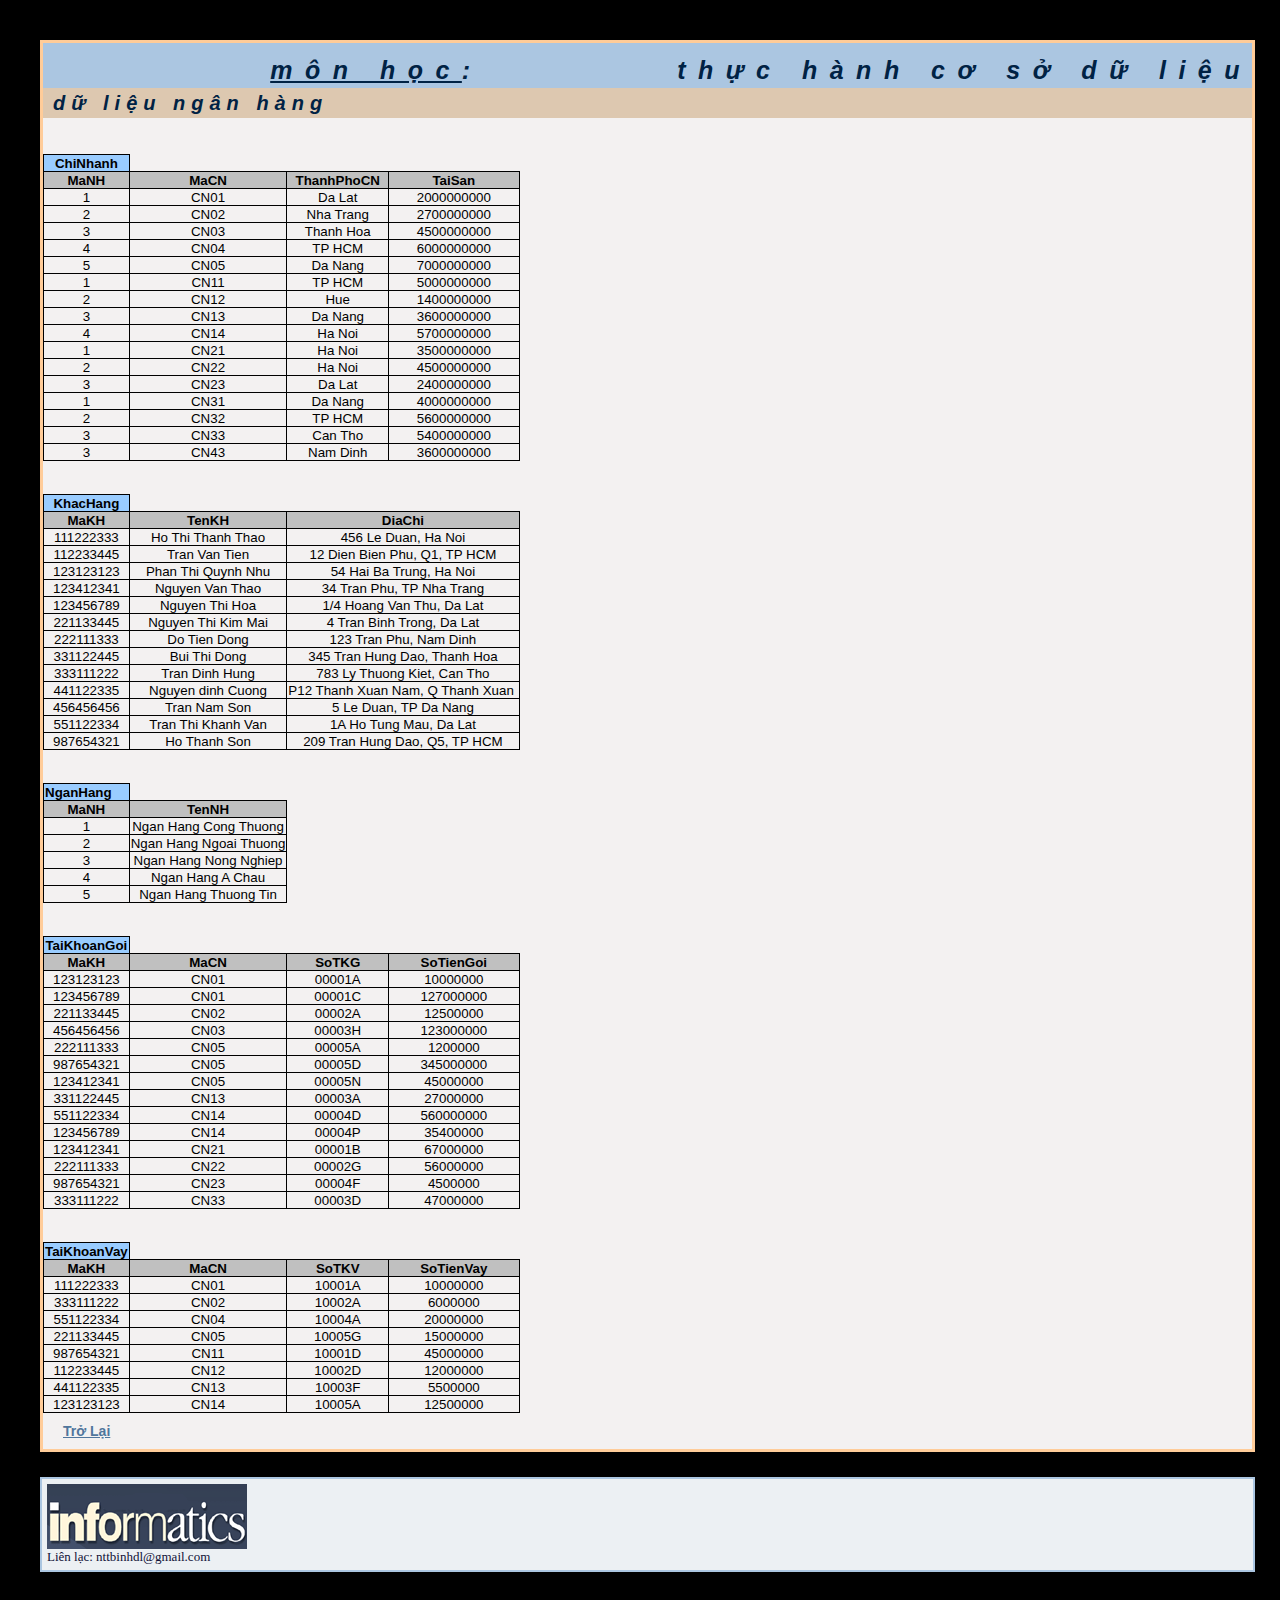
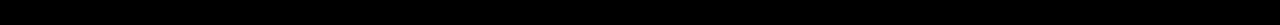
<file: Class_Lean/labTHCSDL/nganhang.html>
<!DOCTYPE HTML PUBLIC "-//W3C//DTD HTML 4.0 Transitional//EN">
<!-- saved from url=(0052)http://informatics.indiana.edu/rocha/i101/lab10.html -->
<HTML><HEAD><TITLE>Th&#7921;c h�nh c&#417; s&#7903; d&#7919; li&#7879;u  - NganHang</TITLE>
<META http-equiv=Content-Type content="text/html; charset=windows-1252"><LINK 
title=style href="c1_files/cybercorner_style_nomenu.css" type=text/css 
rel=stylesheet>
<META content="Luis Mateus Rocha, Santiago Schnell" name=author>
<META http-equiv=copyright content="Luis Mateus Rocha, Santiago Schnell">
<META http-equiv=reply-to content=rocha@lanl.gov>
<META http-equiv=resource-type content=document>
<META http-equiv=decription 
content="Course Materials for I101 Introduction to Informatics">
<META http-equiv=keywords 
content="Luis Rocha, Santiago Schnell, Informatics, Information, Knowledge, technology.">
<META url=http://informatics.indiana.edu/rocha/I101/lab10.html>
<META content="MSHTML 6.00.3790.0" name=GENERATOR></HEAD>
<BODY>
<DIV id=content>
<H1 class=title><u>M�N H&#7885;C</u>:&nbsp;&nbsp;&nbsp;&nbsp;&nbsp;&nbsp;&nbsp;&nbsp;&nbsp; 
Th&#7921;c h�nh c&#417; s&#7903; d&#7919; li&#7879;u</H1>
<H1 class=heading1>d&#7919; li&#7879;u ng�n h�ng</H1>
<p>&nbsp;</p>
<table x:str border="0" cellpadding="0" cellspacing="0" width="472" style="border-collapse:
 collapse;width:355pt" id="table1">
	<colgroup>
		<col width="93" style="width: 70pt">
		<col width="157" style="width: 118pt">
		<col width="97" style="width: 73pt">
		<col width="125" style="width: 94pt">
	</colgroup>
	<tr height="17" style="height:12.75pt">
		<td height="17" width="93" style="height: 12.75pt; width: 70pt; font-weight: 700; font-family: Arial, sans-serif; text-align: center; color: windowtext; font-size: 10.0pt; font-style: normal; text-decoration: none; vertical-align: bottom; white-space: nowrap; border: .5pt solid windowtext; padding-left: 1px; padding-right: 1px; padding-top: 1px; background: #99CCFF">
		ChiNhanh</td>
		<td width="157" style="width: 118pt; color: windowtext; font-size: 10.0pt; font-weight: 400; font-style: normal; text-decoration: none; font-family: Arial; text-align: general; vertical-align: bottom; white-space: nowrap; border: medium none; padding-left: 1px; padding-right: 1px; padding-top: 1px">&nbsp;</td>
		<td width="97" style="width: 73pt; color: windowtext; font-size: 10.0pt; font-weight: 400; font-style: normal; text-decoration: none; font-family: Arial; text-align: general; vertical-align: bottom; white-space: nowrap; border: medium none; padding-left: 1px; padding-right: 1px; padding-top: 1px">&nbsp;</td>
		<td width="125" style="width: 94pt; color: windowtext; font-size: 10.0pt; font-weight: 400; font-style: normal; text-decoration: none; font-family: Arial; text-align: general; vertical-align: bottom; white-space: nowrap; border: medium none; padding-left: 1px; padding-right: 1px; padding-top: 1px">&nbsp;</td>
	</tr>
	<tr height="17" style="height:12.75pt">
		<td height="17" style="height: 12.75pt; font-weight: 700; font-family: Arial, sans-serif; text-align: center; color: windowtext; font-size: 10.0pt; font-style: normal; text-decoration: none; vertical-align: bottom; white-space: nowrap; border-left: .5pt solid windowtext; border-right: .5pt solid windowtext; border-top: medium none; border-bottom: .5pt solid windowtext; padding-left: 1px; padding-right: 1px; padding-top: 1px; background: silver">
		MaNH</td>
		<td style="font-weight: 700; font-family: Arial, sans-serif; text-align: center; color: windowtext; font-size: 10.0pt; font-style: normal; text-decoration: none; vertical-align: bottom; white-space: nowrap; border-left: medium none; border-right: .5pt solid windowtext; border-top: .5pt solid windowtext; border-bottom: .5pt solid windowtext; padding-left: 1px; padding-right: 1px; padding-top: 1px; background: silver">
		MaCN</td>
		<td style="font-weight: 700; font-family: Arial, sans-serif; text-align: center; color: windowtext; font-size: 10.0pt; font-style: normal; text-decoration: none; vertical-align: bottom; white-space: nowrap; border-left: medium none; border-right: .5pt solid windowtext; border-top: .5pt solid windowtext; border-bottom: .5pt solid windowtext; padding-left: 1px; padding-right: 1px; padding-top: 1px; background: silver">
		ThanhPhoCN</td>
		<td style="font-weight: 700; font-family: Arial, sans-serif; text-align: center; color: windowtext; font-size: 10.0pt; font-style: normal; text-decoration: none; vertical-align: bottom; white-space: nowrap; border-left: medium none; border-right: .5pt solid windowtext; border-top: .5pt solid windowtext; border-bottom: .5pt solid windowtext; padding-left: 1px; padding-right: 1px; padding-top: 1px; background: silver">
		TaiSan</td>
	</tr>
	<tr height="17" style="height:12.75pt">
		<td height="17" style="height: 12.75pt; text-align: center; color: windowtext; font-size: 10.0pt; font-weight: 400; font-style: normal; text-decoration: none; font-family: Arial; vertical-align: bottom; white-space: nowrap; border-left: .5pt solid windowtext; border-right: .5pt solid windowtext; border-top: medium none; border-bottom: .5pt solid windowtext; padding-left: 1px; padding-right: 1px; padding-top: 1px" x:num>
		1</td>
		<td style="text-align: center; color: windowtext; font-size: 10.0pt; font-weight: 400; font-style: normal; text-decoration: none; font-family: Arial; vertical-align: bottom; white-space: nowrap; border-left: medium none; border-right: .5pt solid windowtext; border-top: medium none; border-bottom: .5pt solid windowtext; padding-left: 1px; padding-right: 1px; padding-top: 1px">
		CN01</td>
		<td style="text-align: center; color: windowtext; font-size: 10.0pt; font-weight: 400; font-style: normal; text-decoration: none; font-family: Arial; vertical-align: bottom; white-space: nowrap; border-left: medium none; border-right: .5pt solid windowtext; border-top: medium none; border-bottom: .5pt solid windowtext; padding-left: 1px; padding-right: 1px; padding-top: 1px">
		Da Lat</td>
		<td style="text-align: center; color: windowtext; font-size: 10.0pt; font-weight: 400; font-style: normal; text-decoration: none; font-family: Arial; vertical-align: bottom; white-space: nowrap; border-left: medium none; border-right: .5pt solid windowtext; border-top: medium none; border-bottom: .5pt solid windowtext; padding-left: 1px; padding-right: 1px; padding-top: 1px" x:num="2000000000">
		2000000000</td>
	</tr>
	<tr height="17" style="height:12.75pt">
		<td height="17" style="height: 12.75pt; text-align: center; color: windowtext; font-size: 10.0pt; font-weight: 400; font-style: normal; text-decoration: none; font-family: Arial; vertical-align: bottom; white-space: nowrap; border-left: .5pt solid windowtext; border-right: .5pt solid windowtext; border-top: medium none; border-bottom: .5pt solid windowtext; padding-left: 1px; padding-right: 1px; padding-top: 1px" x:num>
		2</td>
		<td style="text-align: center; color: windowtext; font-size: 10.0pt; font-weight: 400; font-style: normal; text-decoration: none; font-family: Arial; vertical-align: bottom; white-space: nowrap; border-left: medium none; border-right: .5pt solid windowtext; border-top: medium none; border-bottom: .5pt solid windowtext; padding-left: 1px; padding-right: 1px; padding-top: 1px">
		CN02</td>
		<td style="text-align: center; color: windowtext; font-size: 10.0pt; font-weight: 400; font-style: normal; text-decoration: none; font-family: Arial; vertical-align: bottom; white-space: nowrap; border-left: medium none; border-right: .5pt solid windowtext; border-top: medium none; border-bottom: .5pt solid windowtext; padding-left: 1px; padding-right: 1px; padding-top: 1px">
		Nha Trang</td>
		<td style="text-align: center; color: windowtext; font-size: 10.0pt; font-weight: 400; font-style: normal; text-decoration: none; font-family: Arial; vertical-align: bottom; white-space: nowrap; border-left: medium none; border-right: .5pt solid windowtext; border-top: medium none; border-bottom: .5pt solid windowtext; padding-left: 1px; padding-right: 1px; padding-top: 1px" x:num="2700000000">
		2700000000</td>
	</tr>
	<tr height="17" style="height:12.75pt">
		<td height="17" style="height: 12.75pt; text-align: center; color: windowtext; font-size: 10.0pt; font-weight: 400; font-style: normal; text-decoration: none; font-family: Arial; vertical-align: bottom; white-space: nowrap; border-left: .5pt solid windowtext; border-right: .5pt solid windowtext; border-top: medium none; border-bottom: .5pt solid windowtext; padding-left: 1px; padding-right: 1px; padding-top: 1px" x:num>
		3</td>
		<td style="text-align: center; color: windowtext; font-size: 10.0pt; font-weight: 400; font-style: normal; text-decoration: none; font-family: Arial; vertical-align: bottom; white-space: nowrap; border-left: medium none; border-right: .5pt solid windowtext; border-top: medium none; border-bottom: .5pt solid windowtext; padding-left: 1px; padding-right: 1px; padding-top: 1px">
		CN03</td>
		<td style="text-align: center; color: windowtext; font-size: 10.0pt; font-weight: 400; font-style: normal; text-decoration: none; font-family: Arial; vertical-align: bottom; white-space: nowrap; border-left: medium none; border-right: .5pt solid windowtext; border-top: medium none; border-bottom: .5pt solid windowtext; padding-left: 1px; padding-right: 1px; padding-top: 1px">
		Thanh Hoa</td>
		<td style="text-align: center; color: windowtext; font-size: 10.0pt; font-weight: 400; font-style: normal; text-decoration: none; font-family: Arial; vertical-align: bottom; white-space: nowrap; border-left: medium none; border-right: .5pt solid windowtext; border-top: medium none; border-bottom: .5pt solid windowtext; padding-left: 1px; padding-right: 1px; padding-top: 1px" x:num="4500000000">
		4500000000</td>
	</tr>
	<tr height="17" style="height:12.75pt">
		<td height="17" style="height: 12.75pt; text-align: center; color: windowtext; font-size: 10.0pt; font-weight: 400; font-style: normal; text-decoration: none; font-family: Arial; vertical-align: bottom; white-space: nowrap; border-left: .5pt solid windowtext; border-right: .5pt solid windowtext; border-top: medium none; border-bottom: .5pt solid windowtext; padding-left: 1px; padding-right: 1px; padding-top: 1px" x:num>
		4</td>
		<td style="text-align: center; color: windowtext; font-size: 10.0pt; font-weight: 400; font-style: normal; text-decoration: none; font-family: Arial; vertical-align: bottom; white-space: nowrap; border-left: medium none; border-right: .5pt solid windowtext; border-top: medium none; border-bottom: .5pt solid windowtext; padding-left: 1px; padding-right: 1px; padding-top: 1px">
		CN04</td>
		<td style="text-align: center; color: windowtext; font-size: 10.0pt; font-weight: 400; font-style: normal; text-decoration: none; font-family: Arial; vertical-align: bottom; white-space: nowrap; border-left: medium none; border-right: .5pt solid windowtext; border-top: medium none; border-bottom: .5pt solid windowtext; padding-left: 1px; padding-right: 1px; padding-top: 1px">
		TP HCM</td>
		<td style="text-align: center; color: windowtext; font-size: 10.0pt; font-weight: 400; font-style: normal; text-decoration: none; font-family: Arial; vertical-align: bottom; white-space: nowrap; border-left: medium none; border-right: .5pt solid windowtext; border-top: medium none; border-bottom: .5pt solid windowtext; padding-left: 1px; padding-right: 1px; padding-top: 1px" x:num="6000000000">
		6000000000</td>
	</tr>
	<tr height="17" style="height:12.75pt">
		<td height="17" style="height: 12.75pt; text-align: center; color: windowtext; font-size: 10.0pt; font-weight: 400; font-style: normal; text-decoration: none; font-family: Arial; vertical-align: bottom; white-space: nowrap; border-left: .5pt solid windowtext; border-right: .5pt solid windowtext; border-top: medium none; border-bottom: .5pt solid windowtext; padding-left: 1px; padding-right: 1px; padding-top: 1px" x:num>
		5</td>
		<td style="text-align: center; color: windowtext; font-size: 10.0pt; font-weight: 400; font-style: normal; text-decoration: none; font-family: Arial; vertical-align: bottom; white-space: nowrap; border-left: medium none; border-right: .5pt solid windowtext; border-top: medium none; border-bottom: .5pt solid windowtext; padding-left: 1px; padding-right: 1px; padding-top: 1px">
		CN05</td>
		<td style="text-align: center; color: windowtext; font-size: 10.0pt; font-weight: 400; font-style: normal; text-decoration: none; font-family: Arial; vertical-align: bottom; white-space: nowrap; border-left: medium none; border-right: .5pt solid windowtext; border-top: medium none; border-bottom: .5pt solid windowtext; padding-left: 1px; padding-right: 1px; padding-top: 1px">
		Da Nang</td>
		<td style="text-align: center; color: windowtext; font-size: 10.0pt; font-weight: 400; font-style: normal; text-decoration: none; font-family: Arial; vertical-align: bottom; white-space: nowrap; border-left: medium none; border-right: .5pt solid windowtext; border-top: medium none; border-bottom: .5pt solid windowtext; padding-left: 1px; padding-right: 1px; padding-top: 1px" x:num="7000000000">
		7000000000</td>
	</tr>
	<tr height="17" style="height:12.75pt">
		<td height="17" style="height: 12.75pt; text-align: center; color: windowtext; font-size: 10.0pt; font-weight: 400; font-style: normal; text-decoration: none; font-family: Arial; vertical-align: bottom; white-space: nowrap; border-left: .5pt solid windowtext; border-right: .5pt solid windowtext; border-top: medium none; border-bottom: .5pt solid windowtext; padding-left: 1px; padding-right: 1px; padding-top: 1px" x:num>
		1</td>
		<td style="text-align: center; color: windowtext; font-size: 10.0pt; font-weight: 400; font-style: normal; text-decoration: none; font-family: Arial; vertical-align: bottom; white-space: nowrap; border-left: medium none; border-right: .5pt solid windowtext; border-top: medium none; border-bottom: .5pt solid windowtext; padding-left: 1px; padding-right: 1px; padding-top: 1px">
		CN11</td>
		<td style="text-align: center; color: windowtext; font-size: 10.0pt; font-weight: 400; font-style: normal; text-decoration: none; font-family: Arial; vertical-align: bottom; white-space: nowrap; border-left: medium none; border-right: .5pt solid windowtext; border-top: medium none; border-bottom: .5pt solid windowtext; padding-left: 1px; padding-right: 1px; padding-top: 1px">
		TP HCM</td>
		<td style="text-align: center; color: windowtext; font-size: 10.0pt; font-weight: 400; font-style: normal; text-decoration: none; font-family: Arial; vertical-align: bottom; white-space: nowrap; border-left: medium none; border-right: .5pt solid windowtext; border-top: medium none; border-bottom: .5pt solid windowtext; padding-left: 1px; padding-right: 1px; padding-top: 1px" x:num="5000000000">
		5000000000</td>
	</tr>
	<tr height="17" style="height:12.75pt">
		<td height="17" style="height: 12.75pt; text-align: center; color: windowtext; font-size: 10.0pt; font-weight: 400; font-style: normal; text-decoration: none; font-family: Arial; vertical-align: bottom; white-space: nowrap; border-left: .5pt solid windowtext; border-right: .5pt solid windowtext; border-top: medium none; border-bottom: .5pt solid windowtext; padding-left: 1px; padding-right: 1px; padding-top: 1px" x:num>
		2</td>
		<td style="text-align: center; color: windowtext; font-size: 10.0pt; font-weight: 400; font-style: normal; text-decoration: none; font-family: Arial; vertical-align: bottom; white-space: nowrap; border-left: medium none; border-right: .5pt solid windowtext; border-top: medium none; border-bottom: .5pt solid windowtext; padding-left: 1px; padding-right: 1px; padding-top: 1px">
		CN12</td>
		<td style="text-align: center; color: windowtext; font-size: 10.0pt; font-weight: 400; font-style: normal; text-decoration: none; font-family: Arial; vertical-align: bottom; white-space: nowrap; border-left: medium none; border-right: .5pt solid windowtext; border-top: medium none; border-bottom: .5pt solid windowtext; padding-left: 1px; padding-right: 1px; padding-top: 1px">
		Hue</td>
		<td style="text-align: center; color: windowtext; font-size: 10.0pt; font-weight: 400; font-style: normal; text-decoration: none; font-family: Arial; vertical-align: bottom; white-space: nowrap; border-left: medium none; border-right: .5pt solid windowtext; border-top: medium none; border-bottom: .5pt solid windowtext; padding-left: 1px; padding-right: 1px; padding-top: 1px" x:num="1400000000">
		1400000000</td>
	</tr>
	<tr height="17" style="height:12.75pt">
		<td height="17" style="height: 12.75pt; text-align: center; color: windowtext; font-size: 10.0pt; font-weight: 400; font-style: normal; text-decoration: none; font-family: Arial; vertical-align: bottom; white-space: nowrap; border-left: .5pt solid windowtext; border-right: .5pt solid windowtext; border-top: medium none; border-bottom: .5pt solid windowtext; padding-left: 1px; padding-right: 1px; padding-top: 1px" x:num>
		3</td>
		<td style="text-align: center; color: windowtext; font-size: 10.0pt; font-weight: 400; font-style: normal; text-decoration: none; font-family: Arial; vertical-align: bottom; white-space: nowrap; border-left: medium none; border-right: .5pt solid windowtext; border-top: medium none; border-bottom: .5pt solid windowtext; padding-left: 1px; padding-right: 1px; padding-top: 1px">
		CN13</td>
		<td style="text-align: center; color: windowtext; font-size: 10.0pt; font-weight: 400; font-style: normal; text-decoration: none; font-family: Arial; vertical-align: bottom; white-space: nowrap; border-left: medium none; border-right: .5pt solid windowtext; border-top: medium none; border-bottom: .5pt solid windowtext; padding-left: 1px; padding-right: 1px; padding-top: 1px">
		Da Nang</td>
		<td style="text-align: center; color: windowtext; font-size: 10.0pt; font-weight: 400; font-style: normal; text-decoration: none; font-family: Arial; vertical-align: bottom; white-space: nowrap; border-left: medium none; border-right: .5pt solid windowtext; border-top: medium none; border-bottom: .5pt solid windowtext; padding-left: 1px; padding-right: 1px; padding-top: 1px" x:num="3600000000">
		3600000000</td>
	</tr>
	<tr height="17" style="height:12.75pt">
		<td height="17" style="height: 12.75pt; text-align: center; color: windowtext; font-size: 10.0pt; font-weight: 400; font-style: normal; text-decoration: none; font-family: Arial; vertical-align: bottom; white-space: nowrap; border-left: .5pt solid windowtext; border-right: .5pt solid windowtext; border-top: medium none; border-bottom: .5pt solid windowtext; padding-left: 1px; padding-right: 1px; padding-top: 1px" x:num>
		4</td>
		<td style="text-align: center; color: windowtext; font-size: 10.0pt; font-weight: 400; font-style: normal; text-decoration: none; font-family: Arial; vertical-align: bottom; white-space: nowrap; border-left: medium none; border-right: .5pt solid windowtext; border-top: medium none; border-bottom: .5pt solid windowtext; padding-left: 1px; padding-right: 1px; padding-top: 1px">
		CN14</td>
		<td style="text-align: center; color: windowtext; font-size: 10.0pt; font-weight: 400; font-style: normal; text-decoration: none; font-family: Arial; vertical-align: bottom; white-space: nowrap; border-left: medium none; border-right: .5pt solid windowtext; border-top: medium none; border-bottom: .5pt solid windowtext; padding-left: 1px; padding-right: 1px; padding-top: 1px">
		Ha Noi</td>
		<td style="text-align: center; color: windowtext; font-size: 10.0pt; font-weight: 400; font-style: normal; text-decoration: none; font-family: Arial; vertical-align: bottom; white-space: nowrap; border-left: medium none; border-right: .5pt solid windowtext; border-top: medium none; border-bottom: .5pt solid windowtext; padding-left: 1px; padding-right: 1px; padding-top: 1px" x:num="5700000000">
		5700000000</td>
	</tr>
	<tr height="17" style="height:12.75pt">
		<td height="17" style="height: 12.75pt; text-align: center; color: windowtext; font-size: 10.0pt; font-weight: 400; font-style: normal; text-decoration: none; font-family: Arial; vertical-align: bottom; white-space: nowrap; border-left: .5pt solid windowtext; border-right: .5pt solid windowtext; border-top: medium none; border-bottom: .5pt solid windowtext; padding-left: 1px; padding-right: 1px; padding-top: 1px" x:num>
		1</td>
		<td style="text-align: center; color: windowtext; font-size: 10.0pt; font-weight: 400; font-style: normal; text-decoration: none; font-family: Arial; vertical-align: bottom; white-space: nowrap; border-left: medium none; border-right: .5pt solid windowtext; border-top: medium none; border-bottom: .5pt solid windowtext; padding-left: 1px; padding-right: 1px; padding-top: 1px">
		CN21</td>
		<td style="text-align: center; color: windowtext; font-size: 10.0pt; font-weight: 400; font-style: normal; text-decoration: none; font-family: Arial; vertical-align: bottom; white-space: nowrap; border-left: medium none; border-right: .5pt solid windowtext; border-top: medium none; border-bottom: .5pt solid windowtext; padding-left: 1px; padding-right: 1px; padding-top: 1px">
		Ha Noi</td>
		<td style="text-align: center; color: windowtext; font-size: 10.0pt; font-weight: 400; font-style: normal; text-decoration: none; font-family: Arial; vertical-align: bottom; white-space: nowrap; border-left: medium none; border-right: .5pt solid windowtext; border-top: medium none; border-bottom: .5pt solid windowtext; padding-left: 1px; padding-right: 1px; padding-top: 1px" x:num="3500000000">
		3500000000</td>
	</tr>
	<tr height="17" style="height:12.75pt">
		<td height="17" style="height: 12.75pt; text-align: center; color: windowtext; font-size: 10.0pt; font-weight: 400; font-style: normal; text-decoration: none; font-family: Arial; vertical-align: bottom; white-space: nowrap; border-left: .5pt solid windowtext; border-right: .5pt solid windowtext; border-top: medium none; border-bottom: .5pt solid windowtext; padding-left: 1px; padding-right: 1px; padding-top: 1px" x:num>
		2</td>
		<td style="text-align: center; color: windowtext; font-size: 10.0pt; font-weight: 400; font-style: normal; text-decoration: none; font-family: Arial; vertical-align: bottom; white-space: nowrap; border-left: medium none; border-right: .5pt solid windowtext; border-top: medium none; border-bottom: .5pt solid windowtext; padding-left: 1px; padding-right: 1px; padding-top: 1px">
		CN22</td>
		<td style="text-align: center; color: windowtext; font-size: 10.0pt; font-weight: 400; font-style: normal; text-decoration: none; font-family: Arial; vertical-align: bottom; white-space: nowrap; border-left: medium none; border-right: .5pt solid windowtext; border-top: medium none; border-bottom: .5pt solid windowtext; padding-left: 1px; padding-right: 1px; padding-top: 1px">
		Ha Noi</td>
		<td style="text-align: center; color: windowtext; font-size: 10.0pt; font-weight: 400; font-style: normal; text-decoration: none; font-family: Arial; vertical-align: bottom; white-space: nowrap; border-left: medium none; border-right: .5pt solid windowtext; border-top: medium none; border-bottom: .5pt solid windowtext; padding-left: 1px; padding-right: 1px; padding-top: 1px" x:num="4500000000">
		4500000000</td>
	</tr>
	<tr height="17" style="height:12.75pt">
		<td height="17" style="height: 12.75pt; text-align: center; color: windowtext; font-size: 10.0pt; font-weight: 400; font-style: normal; text-decoration: none; font-family: Arial; vertical-align: bottom; white-space: nowrap; border-left: .5pt solid windowtext; border-right: .5pt solid windowtext; border-top: medium none; border-bottom: .5pt solid windowtext; padding-left: 1px; padding-right: 1px; padding-top: 1px" x:num>
		3</td>
		<td style="text-align: center; color: windowtext; font-size: 10.0pt; font-weight: 400; font-style: normal; text-decoration: none; font-family: Arial; vertical-align: bottom; white-space: nowrap; border-left: medium none; border-right: .5pt solid windowtext; border-top: medium none; border-bottom: .5pt solid windowtext; padding-left: 1px; padding-right: 1px; padding-top: 1px">
		CN23</td>
		<td style="text-align: center; color: windowtext; font-size: 10.0pt; font-weight: 400; font-style: normal; text-decoration: none; font-family: Arial; vertical-align: bottom; white-space: nowrap; border-left: medium none; border-right: .5pt solid windowtext; border-top: medium none; border-bottom: .5pt solid windowtext; padding-left: 1px; padding-right: 1px; padding-top: 1px">
		Da Lat</td>
		<td style="text-align: center; color: windowtext; font-size: 10.0pt; font-weight: 400; font-style: normal; text-decoration: none; font-family: Arial; vertical-align: bottom; white-space: nowrap; border-left: medium none; border-right: .5pt solid windowtext; border-top: medium none; border-bottom: .5pt solid windowtext; padding-left: 1px; padding-right: 1px; padding-top: 1px" x:num="2400000000">
		2400000000</td>
	</tr>
	<tr height="17" style="height:12.75pt">
		<td height="17" style="height: 12.75pt; text-align: center; color: windowtext; font-size: 10.0pt; font-weight: 400; font-style: normal; text-decoration: none; font-family: Arial; vertical-align: bottom; white-space: nowrap; border-left: .5pt solid windowtext; border-right: .5pt solid windowtext; border-top: medium none; border-bottom: .5pt solid windowtext; padding-left: 1px; padding-right: 1px; padding-top: 1px" x:num>
		1</td>
		<td style="text-align: center; color: windowtext; font-size: 10.0pt; font-weight: 400; font-style: normal; text-decoration: none; font-family: Arial; vertical-align: bottom; white-space: nowrap; border-left: medium none; border-right: .5pt solid windowtext; border-top: medium none; border-bottom: .5pt solid windowtext; padding-left: 1px; padding-right: 1px; padding-top: 1px">
		CN31</td>
		<td style="text-align: center; color: windowtext; font-size: 10.0pt; font-weight: 400; font-style: normal; text-decoration: none; font-family: Arial; vertical-align: bottom; white-space: nowrap; border-left: medium none; border-right: .5pt solid windowtext; border-top: medium none; border-bottom: .5pt solid windowtext; padding-left: 1px; padding-right: 1px; padding-top: 1px">
		Da Nang</td>
		<td style="text-align: center; color: windowtext; font-size: 10.0pt; font-weight: 400; font-style: normal; text-decoration: none; font-family: Arial; vertical-align: bottom; white-space: nowrap; border-left: medium none; border-right: .5pt solid windowtext; border-top: medium none; border-bottom: .5pt solid windowtext; padding-left: 1px; padding-right: 1px; padding-top: 1px" x:num="4000000000">
		4000000000</td>
	</tr>
	<tr height="17" style="height:12.75pt">
		<td height="17" style="height: 12.75pt; text-align: center; color: windowtext; font-size: 10.0pt; font-weight: 400; font-style: normal; text-decoration: none; font-family: Arial; vertical-align: bottom; white-space: nowrap; border-left: .5pt solid windowtext; border-right: .5pt solid windowtext; border-top: medium none; border-bottom: .5pt solid windowtext; padding-left: 1px; padding-right: 1px; padding-top: 1px" x:num>
		2</td>
		<td style="text-align: center; color: windowtext; font-size: 10.0pt; font-weight: 400; font-style: normal; text-decoration: none; font-family: Arial; vertical-align: bottom; white-space: nowrap; border-left: medium none; border-right: .5pt solid windowtext; border-top: medium none; border-bottom: .5pt solid windowtext; padding-left: 1px; padding-right: 1px; padding-top: 1px">
		CN32</td>
		<td style="text-align: center; color: windowtext; font-size: 10.0pt; font-weight: 400; font-style: normal; text-decoration: none; font-family: Arial; vertical-align: bottom; white-space: nowrap; border-left: medium none; border-right: .5pt solid windowtext; border-top: medium none; border-bottom: .5pt solid windowtext; padding-left: 1px; padding-right: 1px; padding-top: 1px">
		TP HCM</td>
		<td style="text-align: center; color: windowtext; font-size: 10.0pt; font-weight: 400; font-style: normal; text-decoration: none; font-family: Arial; vertical-align: bottom; white-space: nowrap; border-left: medium none; border-right: .5pt solid windowtext; border-top: medium none; border-bottom: .5pt solid windowtext; padding-left: 1px; padding-right: 1px; padding-top: 1px" x:num="5600000000">
		5600000000</td>
	</tr>
	<tr height="17" style="height:12.75pt">
		<td height="17" style="height: 12.75pt; text-align: center; color: windowtext; font-size: 10.0pt; font-weight: 400; font-style: normal; text-decoration: none; font-family: Arial; vertical-align: bottom; white-space: nowrap; border-left: .5pt solid windowtext; border-right: .5pt solid windowtext; border-top: medium none; border-bottom: .5pt solid windowtext; padding-left: 1px; padding-right: 1px; padding-top: 1px" x:num>
		3</td>
		<td style="text-align: center; color: windowtext; font-size: 10.0pt; font-weight: 400; font-style: normal; text-decoration: none; font-family: Arial; vertical-align: bottom; white-space: nowrap; border-left: medium none; border-right: .5pt solid windowtext; border-top: medium none; border-bottom: .5pt solid windowtext; padding-left: 1px; padding-right: 1px; padding-top: 1px">
		CN33</td>
		<td style="text-align: center; color: windowtext; font-size: 10.0pt; font-weight: 400; font-style: normal; text-decoration: none; font-family: Arial; vertical-align: bottom; white-space: nowrap; border-left: medium none; border-right: .5pt solid windowtext; border-top: medium none; border-bottom: .5pt solid windowtext; padding-left: 1px; padding-right: 1px; padding-top: 1px">
		Can Tho</td>
		<td style="text-align: center; color: windowtext; font-size: 10.0pt; font-weight: 400; font-style: normal; text-decoration: none; font-family: Arial; vertical-align: bottom; white-space: nowrap; border-left: medium none; border-right: .5pt solid windowtext; border-top: medium none; border-bottom: .5pt solid windowtext; padding-left: 1px; padding-right: 1px; padding-top: 1px" x:num="5400000000">
		5400000000</td>
	</tr>
	<tr height="17" style="height:12.75pt">
		<td height="17" style="height: 12.75pt; text-align: center; color: windowtext; font-size: 10.0pt; font-weight: 400; font-style: normal; text-decoration: none; font-family: Arial; vertical-align: bottom; white-space: nowrap; border-left: .5pt solid windowtext; border-right: .5pt solid windowtext; border-top: medium none; border-bottom: .5pt solid windowtext; padding-left: 1px; padding-right: 1px; padding-top: 1px" x:num>
		3</td>
		<td style="text-align: center; color: windowtext; font-size: 10.0pt; font-weight: 400; font-style: normal; text-decoration: none; font-family: Arial; vertical-align: bottom; white-space: nowrap; border-left: medium none; border-right: .5pt solid windowtext; border-top: medium none; border-bottom: .5pt solid windowtext; padding-left: 1px; padding-right: 1px; padding-top: 1px">
		CN43</td>
		<td style="text-align: center; color: windowtext; font-size: 10.0pt; font-weight: 400; font-style: normal; text-decoration: none; font-family: Arial; vertical-align: bottom; white-space: nowrap; border-left: medium none; border-right: .5pt solid windowtext; border-top: medium none; border-bottom: .5pt solid windowtext; padding-left: 1px; padding-right: 1px; padding-top: 1px">
		Nam Dinh</td>
		<td style="text-align: center; color: windowtext; font-size: 10.0pt; font-weight: 400; font-style: normal; text-decoration: none; font-family: Arial; vertical-align: bottom; white-space: nowrap; border-left: medium none; border-right: .5pt solid windowtext; border-top: medium none; border-bottom: .5pt solid windowtext; padding-left: 1px; padding-right: 1px; padding-top: 1px" x:num="3600000000">
		3600000000</td>
	</tr>
	<tr height="17" style="height:12.75pt">
		<td height="17" style="height: 12.75pt; color: windowtext; font-size: 10.0pt; font-weight: 400; font-style: normal; text-decoration: none; font-family: Arial; text-align: general; vertical-align: bottom; white-space: nowrap; border: medium none; padding-left: 1px; padding-right: 1px; padding-top: 1px">
		</td>
		<td style="color: windowtext; font-size: 10.0pt; font-weight: 400; font-style: normal; text-decoration: none; font-family: Arial; text-align: general; vertical-align: bottom; white-space: nowrap; border: medium none; padding-left: 1px; padding-right: 1px; padding-top: 1px">&nbsp;</td>
		<td style="color: windowtext; font-size: 10.0pt; font-weight: 400; font-style: normal; text-decoration: none; font-family: Arial; text-align: general; vertical-align: bottom; white-space: nowrap; border: medium none; padding-left: 1px; padding-right: 1px; padding-top: 1px">&nbsp;</td>
		<td style="color: windowtext; font-size: 10.0pt; font-weight: 400; font-style: normal; text-decoration: none; font-family: Arial; text-align: general; vertical-align: bottom; white-space: nowrap; border: medium none; padding-left: 1px; padding-right: 1px; padding-top: 1px">&nbsp;</td>
	</tr>
	<tr height="17" style="height:12.75pt">
		<td height="17" style="height: 12.75pt; color: windowtext; font-size: 10.0pt; font-weight: 400; font-style: normal; text-decoration: none; font-family: Arial; text-align: general; vertical-align: bottom; white-space: nowrap; border: medium none; padding-left: 1px; padding-right: 1px; padding-top: 1px">
		</td>
		<td style="color: windowtext; font-size: 10.0pt; font-weight: 400; font-style: normal; text-decoration: none; font-family: Arial; text-align: general; vertical-align: bottom; white-space: nowrap; border: medium none; padding-left: 1px; padding-right: 1px; padding-top: 1px">&nbsp;</td>
		<td style="color: windowtext; font-size: 10.0pt; font-weight: 400; font-style: normal; text-decoration: none; font-family: Arial; text-align: general; vertical-align: bottom; white-space: nowrap; border: medium none; padding-left: 1px; padding-right: 1px; padding-top: 1px">&nbsp;</td>
		<td style="color: windowtext; font-size: 10.0pt; font-weight: 400; font-style: normal; text-decoration: none; font-family: Arial; text-align: general; vertical-align: bottom; white-space: nowrap; border: medium none; padding-left: 1px; padding-right: 1px; padding-top: 1px">&nbsp;</td>
	</tr>
	<tr height="17" style="height:12.75pt">
		<td height="17" style="height: 12.75pt; font-weight: 700; font-family: Arial, sans-serif; text-align: center; color: windowtext; font-size: 10.0pt; font-style: normal; text-decoration: none; vertical-align: bottom; white-space: nowrap; border: .5pt solid windowtext; padding-left: 1px; padding-right: 1px; padding-top: 1px; background: #99CCFF">
		KhacHang</td>
		<td style="color: windowtext; font-size: 10.0pt; font-weight: 400; font-style: normal; text-decoration: none; font-family: Arial; text-align: general; vertical-align: bottom; white-space: nowrap; border: medium none; padding-left: 1px; padding-right: 1px; padding-top: 1px">&nbsp;</td>
		<td style="color: windowtext; font-size: 10.0pt; font-weight: 400; font-style: normal; text-decoration: none; font-family: Arial; text-align: general; vertical-align: bottom; white-space: nowrap; border: medium none; padding-left: 1px; padding-right: 1px; padding-top: 1px">&nbsp;</td>
		<td style="color: windowtext; font-size: 10.0pt; font-weight: 400; font-style: normal; text-decoration: none; font-family: Arial; text-align: general; vertical-align: bottom; white-space: nowrap; border: medium none; padding-left: 1px; padding-right: 1px; padding-top: 1px">&nbsp;</td>
	</tr>
	<tr height="17" style="height:12.75pt">
		<td height="17" style="height: 12.75pt; font-weight: 700; font-family: Arial, sans-serif; text-align: center; color: windowtext; font-size: 10.0pt; font-style: normal; text-decoration: none; vertical-align: bottom; white-space: nowrap; border-left: .5pt solid windowtext; border-right: .5pt solid windowtext; border-top: medium none; border-bottom: .5pt solid windowtext; padding-left: 1px; padding-right: 1px; padding-top: 1px; background: silver">
		MaKH</td>
		<td style="font-weight: 700; font-family: Arial, sans-serif; text-align: center; color: windowtext; font-size: 10.0pt; font-style: normal; text-decoration: none; vertical-align: bottom; white-space: nowrap; border-left: medium none; border-right: .5pt solid windowtext; border-top: .5pt solid windowtext; border-bottom: .5pt solid windowtext; padding-left: 1px; padding-right: 1px; padding-top: 1px; background: silver">
		TenKH</td>
		<td colspan="2" style="font-weight: 700; font-family: Arial, sans-serif; text-align: center; color: windowtext; font-size: 10.0pt; font-style: normal; text-decoration: none; vertical-align: bottom; white-space: nowrap; border-left: medium none; border-right: .5pt solid windowtext; border-top: .5pt solid windowtext; border-bottom: .5pt solid windowtext; padding-left: 1px; padding-right: 1px; padding-top: 1px; background: silver">
		DiaChi</td>
	</tr>
	<tr height="17" style="height:12.75pt">
		<td height="17" style="height: 12.75pt; text-align: center; color: windowtext; font-size: 10.0pt; font-weight: 400; font-style: normal; text-decoration: none; font-family: Arial; vertical-align: bottom; white-space: nowrap; border-left: .5pt solid windowtext; border-right: .5pt solid windowtext; border-top: medium none; border-bottom: .5pt solid windowtext; padding-left: 1px; padding-right: 1px; padding-top: 1px" x:num>
		111222333</td>
		<td style="text-align: center; color: windowtext; font-size: 10.0pt; font-weight: 400; font-style: normal; text-decoration: none; font-family: Arial; vertical-align: bottom; white-space: nowrap; border-left: medium none; border-right: .5pt solid windowtext; border-top: medium none; border-bottom: .5pt solid windowtext; padding-left: 1px; padding-right: 1px; padding-top: 1px">
		Ho Thi Thanh Thao</td>
		<td colspan="2" style="text-align: center; color: windowtext; font-size: 10.0pt; font-weight: 400; font-style: normal; text-decoration: none; font-family: Arial; vertical-align: bottom; white-space: nowrap; border-left: medium none; border-right: .5pt solid windowtext; border-top: .5pt solid windowtext; border-bottom: .5pt solid windowtext; padding-left: 1px; padding-right: 1px; padding-top: 1px">
		456 Le Duan, Ha Noi</td>
	</tr>
	<tr height="17" style="height:12.75pt">
		<td height="17" style="height: 12.75pt; text-align: center; color: windowtext; font-size: 10.0pt; font-weight: 400; font-style: normal; text-decoration: none; font-family: Arial; vertical-align: bottom; white-space: nowrap; border-left: .5pt solid windowtext; border-right: .5pt solid windowtext; border-top: medium none; border-bottom: .5pt solid windowtext; padding-left: 1px; padding-right: 1px; padding-top: 1px" x:num>
		112233445</td>
		<td style="text-align: center; color: windowtext; font-size: 10.0pt; font-weight: 400; font-style: normal; text-decoration: none; font-family: Arial; vertical-align: bottom; white-space: nowrap; border-left: medium none; border-right: .5pt solid windowtext; border-top: medium none; border-bottom: .5pt solid windowtext; padding-left: 1px; padding-right: 1px; padding-top: 1px">
		Tran Van Tien</td>
		<td colspan="2" style="text-align: center; color: windowtext; font-size: 10.0pt; font-weight: 400; font-style: normal; text-decoration: none; font-family: Arial; vertical-align: bottom; white-space: nowrap; border-left: medium none; border-right: .5pt solid windowtext; border-top: .5pt solid windowtext; border-bottom: .5pt solid windowtext; padding-left: 1px; padding-right: 1px; padding-top: 1px">
		12 Dien Bien Phu, Q1, TP HCM</td>
	</tr>
	<tr height="17" style="height:12.75pt">
		<td height="17" style="height: 12.75pt; text-align: center; color: windowtext; font-size: 10.0pt; font-weight: 400; font-style: normal; text-decoration: none; font-family: Arial; vertical-align: bottom; white-space: nowrap; border-left: .5pt solid windowtext; border-right: .5pt solid windowtext; border-top: medium none; border-bottom: .5pt solid windowtext; padding-left: 1px; padding-right: 1px; padding-top: 1px" x:num>
		123123123</td>
		<td style="text-align: center; color: windowtext; font-size: 10.0pt; font-weight: 400; font-style: normal; text-decoration: none; font-family: Arial; vertical-align: bottom; white-space: nowrap; border-left: medium none; border-right: .5pt solid windowtext; border-top: medium none; border-bottom: .5pt solid windowtext; padding-left: 1px; padding-right: 1px; padding-top: 1px">
		Phan Thi Quynh Nhu</td>
		<td colspan="2" style="text-align: center; color: windowtext; font-size: 10.0pt; font-weight: 400; font-style: normal; text-decoration: none; font-family: Arial; vertical-align: bottom; white-space: nowrap; border-left: medium none; border-right: .5pt solid windowtext; border-top: .5pt solid windowtext; border-bottom: .5pt solid windowtext; padding-left: 1px; padding-right: 1px; padding-top: 1px">
		54 Hai Ba Trung, Ha Noi</td>
	</tr>
	<tr height="17" style="height:12.75pt">
		<td height="17" style="height: 12.75pt; text-align: center; color: windowtext; font-size: 10.0pt; font-weight: 400; font-style: normal; text-decoration: none; font-family: Arial; vertical-align: bottom; white-space: nowrap; border-left: .5pt solid windowtext; border-right: .5pt solid windowtext; border-top: medium none; border-bottom: .5pt solid windowtext; padding-left: 1px; padding-right: 1px; padding-top: 1px" x:num>
		123412341</td>
		<td style="text-align: center; color: windowtext; font-size: 10.0pt; font-weight: 400; font-style: normal; text-decoration: none; font-family: Arial; vertical-align: bottom; white-space: nowrap; border-left: medium none; border-right: .5pt solid windowtext; border-top: medium none; border-bottom: .5pt solid windowtext; padding-left: 1px; padding-right: 1px; padding-top: 1px">
		Nguyen Van Thao</td>
		<td colspan="2" style="text-align: center; color: windowtext; font-size: 10.0pt; font-weight: 400; font-style: normal; text-decoration: none; font-family: Arial; vertical-align: bottom; white-space: nowrap; border-left: medium none; border-right: .5pt solid windowtext; border-top: .5pt solid windowtext; border-bottom: .5pt solid windowtext; padding-left: 1px; padding-right: 1px; padding-top: 1px">
		34 Tran Phu, TP Nha Trang</td>
	</tr>
	<tr height="17" style="height:12.75pt">
		<td height="17" style="height: 12.75pt; text-align: center; color: windowtext; font-size: 10.0pt; font-weight: 400; font-style: normal; text-decoration: none; font-family: Arial; vertical-align: bottom; white-space: nowrap; border-left: .5pt solid windowtext; border-right: .5pt solid windowtext; border-top: medium none; border-bottom: .5pt solid windowtext; padding-left: 1px; padding-right: 1px; padding-top: 1px" x:num>
		123456789</td>
		<td style="text-align: center; color: windowtext; font-size: 10.0pt; font-weight: 400; font-style: normal; text-decoration: none; font-family: Arial; vertical-align: bottom; white-space: nowrap; border-left: medium none; border-right: .5pt solid windowtext; border-top: medium none; border-bottom: .5pt solid windowtext; padding-left: 1px; padding-right: 1px; padding-top: 1px">
		Nguyen Thi Hoa</td>
		<td colspan="2" style="text-align: center; color: windowtext; font-size: 10.0pt; font-weight: 400; font-style: normal; text-decoration: none; font-family: Arial; vertical-align: bottom; white-space: nowrap; border-left: medium none; border-right: .5pt solid windowtext; border-top: .5pt solid windowtext; border-bottom: .5pt solid windowtext; padding-left: 1px; padding-right: 1px; padding-top: 1px">
		1/4 Hoang Van Thu, Da Lat</td>
	</tr>
	<tr height="17" style="height:12.75pt">
		<td height="17" style="height: 12.75pt; text-align: center; color: windowtext; font-size: 10.0pt; font-weight: 400; font-style: normal; text-decoration: none; font-family: Arial; vertical-align: bottom; white-space: nowrap; border-left: .5pt solid windowtext; border-right: .5pt solid windowtext; border-top: medium none; border-bottom: .5pt solid windowtext; padding-left: 1px; padding-right: 1px; padding-top: 1px" x:num>
		221133445</td>
		<td style="text-align: center; color: windowtext; font-size: 10.0pt; font-weight: 400; font-style: normal; text-decoration: none; font-family: Arial; vertical-align: bottom; white-space: nowrap; border-left: medium none; border-right: .5pt solid windowtext; border-top: medium none; border-bottom: .5pt solid windowtext; padding-left: 1px; padding-right: 1px; padding-top: 1px">
		Nguyen Thi Kim Mai</td>
		<td colspan="2" style="text-align: center; color: windowtext; font-size: 10.0pt; font-weight: 400; font-style: normal; text-decoration: none; font-family: Arial; vertical-align: bottom; white-space: nowrap; border-left: medium none; border-right: .5pt solid windowtext; border-top: .5pt solid windowtext; border-bottom: .5pt solid windowtext; padding-left: 1px; padding-right: 1px; padding-top: 1px">
		4 Tran Binh Trong, Da Lat</td>
	</tr>
	<tr height="17" style="height:12.75pt">
		<td height="17" style="height: 12.75pt; text-align: center; color: windowtext; font-size: 10.0pt; font-weight: 400; font-style: normal; text-decoration: none; font-family: Arial; vertical-align: bottom; white-space: nowrap; border-left: .5pt solid windowtext; border-right: .5pt solid windowtext; border-top: medium none; border-bottom: .5pt solid windowtext; padding-left: 1px; padding-right: 1px; padding-top: 1px" x:num>
		222111333</td>
		<td style="text-align: center; color: windowtext; font-size: 10.0pt; font-weight: 400; font-style: normal; text-decoration: none; font-family: Arial; vertical-align: bottom; white-space: nowrap; border-left: medium none; border-right: .5pt solid windowtext; border-top: medium none; border-bottom: .5pt solid windowtext; padding-left: 1px; padding-right: 1px; padding-top: 1px">
		Do Tien Dong</td>
		<td colspan="2" style="text-align: center; color: windowtext; font-size: 10.0pt; font-weight: 400; font-style: normal; text-decoration: none; font-family: Arial; vertical-align: bottom; white-space: nowrap; border-left: medium none; border-right: .5pt solid windowtext; border-top: .5pt solid windowtext; border-bottom: .5pt solid windowtext; padding-left: 1px; padding-right: 1px; padding-top: 1px">
		123 Tran Phu, Nam Dinh</td>
	</tr>
	<tr height="17" style="height:12.75pt">
		<td height="17" style="height: 12.75pt; text-align: center; color: windowtext; font-size: 10.0pt; font-weight: 400; font-style: normal; text-decoration: none; font-family: Arial; vertical-align: bottom; white-space: nowrap; border-left: .5pt solid windowtext; border-right: .5pt solid windowtext; border-top: medium none; border-bottom: .5pt solid windowtext; padding-left: 1px; padding-right: 1px; padding-top: 1px" x:num>
		331122445</td>
		<td style="text-align: center; color: windowtext; font-size: 10.0pt; font-weight: 400; font-style: normal; text-decoration: none; font-family: Arial; vertical-align: bottom; white-space: nowrap; border-left: medium none; border-right: .5pt solid windowtext; border-top: medium none; border-bottom: .5pt solid windowtext; padding-left: 1px; padding-right: 1px; padding-top: 1px">
		Bui Thi Dong</td>
		<td colspan="2" style="text-align: center; color: windowtext; font-size: 10.0pt; font-weight: 400; font-style: normal; text-decoration: none; font-family: Arial; vertical-align: bottom; white-space: nowrap; border-left: medium none; border-right: .5pt solid windowtext; border-top: .5pt solid windowtext; border-bottom: .5pt solid windowtext; padding-left: 1px; padding-right: 1px; padding-top: 1px">
		345 Tran Hung Dao, Thanh Hoa</td>
	</tr>
	<tr height="17" style="height:12.75pt">
		<td height="17" style="height: 12.75pt; text-align: center; color: windowtext; font-size: 10.0pt; font-weight: 400; font-style: normal; text-decoration: none; font-family: Arial; vertical-align: bottom; white-space: nowrap; border-left: .5pt solid windowtext; border-right: .5pt solid windowtext; border-top: medium none; border-bottom: .5pt solid windowtext; padding-left: 1px; padding-right: 1px; padding-top: 1px" x:num>
		333111222</td>
		<td style="text-align: center; color: windowtext; font-size: 10.0pt; font-weight: 400; font-style: normal; text-decoration: none; font-family: Arial; vertical-align: bottom; white-space: nowrap; border-left: medium none; border-right: .5pt solid windowtext; border-top: medium none; border-bottom: .5pt solid windowtext; padding-left: 1px; padding-right: 1px; padding-top: 1px">
		Tran Dinh Hung</td>
		<td colspan="2" style="text-align: center; color: windowtext; font-size: 10.0pt; font-weight: 400; font-style: normal; text-decoration: none; font-family: Arial; vertical-align: bottom; white-space: nowrap; border-left: medium none; border-right: .5pt solid windowtext; border-top: .5pt solid windowtext; border-bottom: .5pt solid windowtext; padding-left: 1px; padding-right: 1px; padding-top: 1px">
		783 Ly Thuong Kiet, Can Tho</td>
	</tr>
	<tr height="17" style="height:12.75pt">
		<td height="17" style="height: 12.75pt; text-align: center; color: windowtext; font-size: 10.0pt; font-weight: 400; font-style: normal; text-decoration: none; font-family: Arial; vertical-align: bottom; white-space: nowrap; border-left: .5pt solid windowtext; border-right: .5pt solid windowtext; border-top: medium none; border-bottom: .5pt solid windowtext; padding-left: 1px; padding-right: 1px; padding-top: 1px" x:num>
		441122335</td>
		<td style="text-align: center; color: windowtext; font-size: 10.0pt; font-weight: 400; font-style: normal; text-decoration: none; font-family: Arial; vertical-align: bottom; white-space: nowrap; border-left: medium none; border-right: .5pt solid windowtext; border-top: medium none; border-bottom: .5pt solid windowtext; padding-left: 1px; padding-right: 1px; padding-top: 1px">
		Nguyen dinh Cuong</td>
		<td colspan="2" style="text-align: center; color: windowtext; font-size: 10.0pt; font-weight: 400; font-style: normal; text-decoration: none; font-family: Arial; vertical-align: bottom; white-space: nowrap; border-left: medium none; border-right: .5pt solid windowtext; border-top: .5pt solid windowtext; border-bottom: .5pt solid windowtext; padding-left: 1px; padding-right: 1px; padding-top: 1px" x:str="P12 Thanh Xuan Nam, Q Thanh Xuan ">
		P12 Thanh Xuan Nam, Q Thanh Xuan&nbsp;</td>
	</tr>
	<tr height="17" style="height:12.75pt">
		<td height="17" style="height: 12.75pt; text-align: center; color: windowtext; font-size: 10.0pt; font-weight: 400; font-style: normal; text-decoration: none; font-family: Arial; vertical-align: bottom; white-space: nowrap; border-left: .5pt solid windowtext; border-right: .5pt solid windowtext; border-top: medium none; border-bottom: .5pt solid windowtext; padding-left: 1px; padding-right: 1px; padding-top: 1px" x:num>
		456456456</td>
		<td style="text-align: center; color: windowtext; font-size: 10.0pt; font-weight: 400; font-style: normal; text-decoration: none; font-family: Arial; vertical-align: bottom; white-space: nowrap; border-left: medium none; border-right: .5pt solid windowtext; border-top: medium none; border-bottom: .5pt solid windowtext; padding-left: 1px; padding-right: 1px; padding-top: 1px">
		Tran Nam Son</td>
		<td colspan="2" style="text-align: center; color: windowtext; font-size: 10.0pt; font-weight: 400; font-style: normal; text-decoration: none; font-family: Arial; vertical-align: bottom; white-space: nowrap; border-left: medium none; border-right: .5pt solid windowtext; border-top: .5pt solid windowtext; border-bottom: .5pt solid windowtext; padding-left: 1px; padding-right: 1px; padding-top: 1px">
		5 Le Duan, TP Da Nang</td>
	</tr>
	<tr height="17" style="height:12.75pt">
		<td height="17" style="height: 12.75pt; text-align: center; color: windowtext; font-size: 10.0pt; font-weight: 400; font-style: normal; text-decoration: none; font-family: Arial; vertical-align: bottom; white-space: nowrap; border-left: .5pt solid windowtext; border-right: .5pt solid windowtext; border-top: medium none; border-bottom: .5pt solid windowtext; padding-left: 1px; padding-right: 1px; padding-top: 1px" x:num="551122334">
		551122334</td>
		<td style="text-align: center; color: windowtext; font-size: 10.0pt; font-weight: 400; font-style: normal; text-decoration: none; font-family: Arial; vertical-align: bottom; white-space: nowrap; border-left: medium none; border-right: .5pt solid windowtext; border-top: medium none; border-bottom: .5pt solid windowtext; padding-left: 1px; padding-right: 1px; padding-top: 1px">
		Tran Thi Khanh Van</td>
		<td colspan="2" style="text-align: center; color: windowtext; font-size: 10.0pt; font-weight: 400; font-style: normal; text-decoration: none; font-family: Arial; vertical-align: bottom; white-space: nowrap; border-left: medium none; border-right: .5pt solid windowtext; border-top: .5pt solid windowtext; border-bottom: .5pt solid windowtext; padding-left: 1px; padding-right: 1px; padding-top: 1px">
		1A Ho Tung Mau, Da Lat</td>
	</tr>
	<tr height="17" style="height:12.75pt">
		<td height="17" style="height: 12.75pt; text-align: center; color: windowtext; font-size: 10.0pt; font-weight: 400; font-style: normal; text-decoration: none; font-family: Arial; vertical-align: bottom; white-space: nowrap; border-left: .5pt solid windowtext; border-right: .5pt solid windowtext; border-top: medium none; border-bottom: .5pt solid windowtext; padding-left: 1px; padding-right: 1px; padding-top: 1px" x:num="987654321">
		987654321</td>
		<td style="text-align: center; color: windowtext; font-size: 10.0pt; font-weight: 400; font-style: normal; text-decoration: none; font-family: Arial; vertical-align: bottom; white-space: nowrap; border-left: medium none; border-right: .5pt solid windowtext; border-top: medium none; border-bottom: .5pt solid windowtext; padding-left: 1px; padding-right: 1px; padding-top: 1px">
		Ho Thanh Son</td>
		<td colspan="2" style="text-align: center; color: windowtext; font-size: 10.0pt; font-weight: 400; font-style: normal; text-decoration: none; font-family: Arial; vertical-align: bottom; white-space: nowrap; border-left: medium none; border-right: .5pt solid windowtext; border-top: .5pt solid windowtext; border-bottom: .5pt solid windowtext; padding-left: 1px; padding-right: 1px; padding-top: 1px">
		209 Tran Hung Dao, Q5, TP HCM</td>
	</tr>
	<tr height="17" style="height:12.75pt">
		<td height="17" style="height: 12.75pt; color: windowtext; font-size: 10.0pt; font-weight: 400; font-style: normal; text-decoration: none; font-family: Arial; text-align: general; vertical-align: bottom; white-space: nowrap; border: medium none; padding-left: 1px; padding-right: 1px; padding-top: 1px">
		</td>
		<td style="color: windowtext; font-size: 10.0pt; font-weight: 400; font-style: normal; text-decoration: none; font-family: Arial; text-align: general; vertical-align: bottom; white-space: nowrap; border: medium none; padding-left: 1px; padding-right: 1px; padding-top: 1px">&nbsp;</td>
		<td style="color: windowtext; font-size: 10.0pt; font-weight: 400; font-style: normal; text-decoration: none; font-family: Arial; text-align: general; vertical-align: bottom; white-space: nowrap; border: medium none; padding-left: 1px; padding-right: 1px; padding-top: 1px">&nbsp;</td>
		<td style="color: windowtext; font-size: 10.0pt; font-weight: 400; font-style: normal; text-decoration: none; font-family: Arial; text-align: general; vertical-align: bottom; white-space: nowrap; border: medium none; padding-left: 1px; padding-right: 1px; padding-top: 1px">&nbsp;</td>
	</tr>
	<tr height="17" style="height:12.75pt">
		<td height="17" style="height: 12.75pt; color: windowtext; font-size: 10.0pt; font-weight: 400; font-style: normal; text-decoration: none; font-family: Arial; text-align: general; vertical-align: bottom; white-space: nowrap; border: medium none; padding-left: 1px; padding-right: 1px; padding-top: 1px">
		</td>
		<td style="color: windowtext; font-size: 10.0pt; font-weight: 400; font-style: normal; text-decoration: none; font-family: Arial; text-align: general; vertical-align: bottom; white-space: nowrap; border: medium none; padding-left: 1px; padding-right: 1px; padding-top: 1px">&nbsp;</td>
		<td style="color: windowtext; font-size: 10.0pt; font-weight: 400; font-style: normal; text-decoration: none; font-family: Arial; text-align: general; vertical-align: bottom; white-space: nowrap; border: medium none; padding-left: 1px; padding-right: 1px; padding-top: 1px">&nbsp;</td>
		<td style="color: windowtext; font-size: 10.0pt; font-weight: 400; font-style: normal; text-decoration: none; font-family: Arial; text-align: general; vertical-align: bottom; white-space: nowrap; border: medium none; padding-left: 1px; padding-right: 1px; padding-top: 1px">&nbsp;</td>
	</tr>
	<tr height="17" style="height:12.75pt">
		<td height="17" style="height: 12.75pt; font-weight: 700; font-family: Arial, sans-serif; color: windowtext; font-size: 10.0pt; font-style: normal; text-decoration: none; text-align: general; vertical-align: bottom; white-space: nowrap; border: .5pt solid windowtext; padding-left: 1px; padding-right: 1px; padding-top: 1px; background: #99CCFF">
		NganHang</td>
		<td style="color: windowtext; font-size: 10.0pt; font-weight: 400; font-style: normal; text-decoration: none; font-family: Arial; text-align: general; vertical-align: bottom; white-space: nowrap; border: medium none; padding-left: 1px; padding-right: 1px; padding-top: 1px">&nbsp;</td>
		<td style="color: windowtext; font-size: 10.0pt; font-weight: 400; font-style: normal; text-decoration: none; font-family: Arial; text-align: general; vertical-align: bottom; white-space: nowrap; border: medium none; padding-left: 1px; padding-right: 1px; padding-top: 1px">&nbsp;</td>
		<td style="color: windowtext; font-size: 10.0pt; font-weight: 400; font-style: normal; text-decoration: none; font-family: Arial; text-align: general; vertical-align: bottom; white-space: nowrap; border: medium none; padding-left: 1px; padding-right: 1px; padding-top: 1px">&nbsp;</td>
	</tr>
	<tr height="17" style="height:12.75pt">
		<td height="17" style="height: 12.75pt; font-weight: 700; font-family: Arial, sans-serif; text-align: center; color: windowtext; font-size: 10.0pt; font-style: normal; text-decoration: none; vertical-align: bottom; white-space: nowrap; border-left: .5pt solid windowtext; border-right: .5pt solid windowtext; border-top: medium none; border-bottom: .5pt solid windowtext; padding-left: 1px; padding-right: 1px; padding-top: 1px; background: silver">
		MaNH</td>
		<td style="font-weight: 700; font-family: Arial, sans-serif; text-align: center; color: windowtext; font-size: 10.0pt; font-style: normal; text-decoration: none; vertical-align: bottom; white-space: nowrap; border-left: medium none; border-right: .5pt solid windowtext; border-top: .5pt solid windowtext; border-bottom: .5pt solid windowtext; padding-left: 1px; padding-right: 1px; padding-top: 1px; background: silver">
		TenNH</td>
		<td style="color: windowtext; font-size: 10.0pt; font-weight: 400; font-style: normal; text-decoration: none; font-family: Arial; text-align: general; vertical-align: bottom; white-space: nowrap; border: medium none; padding-left: 1px; padding-right: 1px; padding-top: 1px">&nbsp;</td>
		<td style="color: windowtext; font-size: 10.0pt; font-weight: 400; font-style: normal; text-decoration: none; font-family: Arial; text-align: general; vertical-align: bottom; white-space: nowrap; border: medium none; padding-left: 1px; padding-right: 1px; padding-top: 1px">&nbsp;</td>
	</tr>
	<tr height="17" style="height:12.75pt">
		<td height="17" style="height: 12.75pt; font-family: Arial, sans-serif; text-align: center; color: windowtext; font-size: 10.0pt; font-weight: 400; font-style: normal; text-decoration: none; vertical-align: bottom; white-space: nowrap; border-left: .5pt solid windowtext; border-right: .5pt solid windowtext; border-top: medium none; border-bottom: .5pt solid windowtext; padding-left: 1px; padding-right: 1px; padding-top: 1px" x:num>
		1</td>
		<td style="font-family: Arial, sans-serif; text-align: center; color: windowtext; font-size: 10.0pt; font-weight: 400; font-style: normal; text-decoration: none; vertical-align: bottom; white-space: nowrap; border-left: medium none; border-right: .5pt solid windowtext; border-top: medium none; border-bottom: .5pt solid windowtext; padding-left: 1px; padding-right: 1px; padding-top: 1px">
		Ngan Hang Cong Thuong</td>
		<td style="color: windowtext; font-size: 10.0pt; font-weight: 400; font-style: normal; text-decoration: none; font-family: Arial; text-align: general; vertical-align: bottom; white-space: nowrap; border: medium none; padding-left: 1px; padding-right: 1px; padding-top: 1px">&nbsp;</td>
		<td style="color: windowtext; font-size: 10.0pt; font-weight: 400; font-style: normal; text-decoration: none; font-family: Arial; text-align: general; vertical-align: bottom; white-space: nowrap; border: medium none; padding-left: 1px; padding-right: 1px; padding-top: 1px">&nbsp;</td>
	</tr>
	<tr height="17" style="height:12.75pt">
		<td height="17" style="height: 12.75pt; font-family: Arial, sans-serif; text-align: center; color: windowtext; font-size: 10.0pt; font-weight: 400; font-style: normal; text-decoration: none; vertical-align: bottom; white-space: nowrap; border-left: .5pt solid windowtext; border-right: .5pt solid windowtext; border-top: medium none; border-bottom: .5pt solid windowtext; padding-left: 1px; padding-right: 1px; padding-top: 1px" x:num>
		2</td>
		<td style="font-family: Arial, sans-serif; text-align: center; color: windowtext; font-size: 10.0pt; font-weight: 400; font-style: normal; text-decoration: none; vertical-align: bottom; white-space: nowrap; border-left: medium none; border-right: .5pt solid windowtext; border-top: medium none; border-bottom: .5pt solid windowtext; padding-left: 1px; padding-right: 1px; padding-top: 1px">
		Ngan Hang Ngoai Thuong</td>
		<td style="color: windowtext; font-size: 10.0pt; font-weight: 400; font-style: normal; text-decoration: none; font-family: Arial; text-align: general; vertical-align: bottom; white-space: nowrap; border: medium none; padding-left: 1px; padding-right: 1px; padding-top: 1px">&nbsp;</td>
		<td style="color: windowtext; font-size: 10.0pt; font-weight: 400; font-style: normal; text-decoration: none; font-family: Arial; text-align: general; vertical-align: bottom; white-space: nowrap; border: medium none; padding-left: 1px; padding-right: 1px; padding-top: 1px">&nbsp;</td>
	</tr>
	<tr height="17" style="height:12.75pt">
		<td height="17" style="height: 12.75pt; font-family: Arial, sans-serif; text-align: center; color: windowtext; font-size: 10.0pt; font-weight: 400; font-style: normal; text-decoration: none; vertical-align: bottom; white-space: nowrap; border-left: .5pt solid windowtext; border-right: .5pt solid windowtext; border-top: medium none; border-bottom: .5pt solid windowtext; padding-left: 1px; padding-right: 1px; padding-top: 1px" x:num>
		3</td>
		<td style="font-family: Arial, sans-serif; text-align: center; color: windowtext; font-size: 10.0pt; font-weight: 400; font-style: normal; text-decoration: none; vertical-align: bottom; white-space: nowrap; border-left: medium none; border-right: .5pt solid windowtext; border-top: medium none; border-bottom: .5pt solid windowtext; padding-left: 1px; padding-right: 1px; padding-top: 1px">
		Ngan Hang Nong Nghiep</td>
		<td style="color: windowtext; font-size: 10.0pt; font-weight: 400; font-style: normal; text-decoration: none; font-family: Arial; text-align: general; vertical-align: bottom; white-space: nowrap; border: medium none; padding-left: 1px; padding-right: 1px; padding-top: 1px">&nbsp;</td>
		<td style="color: windowtext; font-size: 10.0pt; font-weight: 400; font-style: normal; text-decoration: none; font-family: Arial; text-align: general; vertical-align: bottom; white-space: nowrap; border: medium none; padding-left: 1px; padding-right: 1px; padding-top: 1px">&nbsp;</td>
	</tr>
	<tr height="17" style="height:12.75pt">
		<td height="17" style="height: 12.75pt; font-family: Arial, sans-serif; text-align: center; color: windowtext; font-size: 10.0pt; font-weight: 400; font-style: normal; text-decoration: none; vertical-align: bottom; white-space: nowrap; border-left: .5pt solid windowtext; border-right: .5pt solid windowtext; border-top: medium none; border-bottom: .5pt solid windowtext; padding-left: 1px; padding-right: 1px; padding-top: 1px" x:num>
		4</td>
		<td style="font-family: Arial, sans-serif; text-align: center; color: windowtext; font-size: 10.0pt; font-weight: 400; font-style: normal; text-decoration: none; vertical-align: bottom; white-space: nowrap; border-left: medium none; border-right: .5pt solid windowtext; border-top: medium none; border-bottom: .5pt solid windowtext; padding-left: 1px; padding-right: 1px; padding-top: 1px">
		Ngan Hang A Chau</td>
		<td style="color: windowtext; font-size: 10.0pt; font-weight: 400; font-style: normal; text-decoration: none; font-family: Arial; text-align: general; vertical-align: bottom; white-space: nowrap; border: medium none; padding-left: 1px; padding-right: 1px; padding-top: 1px">&nbsp;</td>
		<td style="color: windowtext; font-size: 10.0pt; font-weight: 400; font-style: normal; text-decoration: none; font-family: Arial; text-align: general; vertical-align: bottom; white-space: nowrap; border: medium none; padding-left: 1px; padding-right: 1px; padding-top: 1px">&nbsp;</td>
	</tr>
	<tr height="17" style="height:12.75pt">
		<td height="17" style="height: 12.75pt; font-family: Arial, sans-serif; text-align: center; color: windowtext; font-size: 10.0pt; font-weight: 400; font-style: normal; text-decoration: none; vertical-align: bottom; white-space: nowrap; border-left: .5pt solid windowtext; border-right: .5pt solid windowtext; border-top: medium none; border-bottom: .5pt solid windowtext; padding-left: 1px; padding-right: 1px; padding-top: 1px" x:num>
		5</td>
		<td style="font-family: Arial, sans-serif; text-align: center; color: windowtext; font-size: 10.0pt; font-weight: 400; font-style: normal; text-decoration: none; vertical-align: bottom; white-space: nowrap; border-left: medium none; border-right: .5pt solid windowtext; border-top: medium none; border-bottom: .5pt solid windowtext; padding-left: 1px; padding-right: 1px; padding-top: 1px">
		Ngan Hang Thuong Tin</td>
		<td style="color: windowtext; font-size: 10.0pt; font-weight: 400; font-style: normal; text-decoration: none; font-family: Arial; text-align: general; vertical-align: bottom; white-space: nowrap; border: medium none; padding-left: 1px; padding-right: 1px; padding-top: 1px">&nbsp;</td>
		<td style="color: windowtext; font-size: 10.0pt; font-weight: 400; font-style: normal; text-decoration: none; font-family: Arial; text-align: general; vertical-align: bottom; white-space: nowrap; border: medium none; padding-left: 1px; padding-right: 1px; padding-top: 1px">&nbsp;</td>
	</tr>
	<tr height="17" style="height:12.75pt">
		<td height="17" style="height: 12.75pt; color: windowtext; font-size: 10.0pt; font-weight: 400; font-style: normal; text-decoration: none; font-family: Arial; text-align: general; vertical-align: bottom; white-space: nowrap; border: medium none; padding-left: 1px; padding-right: 1px; padding-top: 1px">
		</td>
		<td style="color: windowtext; font-size: 10.0pt; font-weight: 400; font-style: normal; text-decoration: none; font-family: Arial; text-align: general; vertical-align: bottom; white-space: nowrap; border: medium none; padding-left: 1px; padding-right: 1px; padding-top: 1px">&nbsp;</td>
		<td style="color: windowtext; font-size: 10.0pt; font-weight: 400; font-style: normal; text-decoration: none; font-family: Arial; text-align: general; vertical-align: bottom; white-space: nowrap; border: medium none; padding-left: 1px; padding-right: 1px; padding-top: 1px">&nbsp;</td>
		<td style="color: windowtext; font-size: 10.0pt; font-weight: 400; font-style: normal; text-decoration: none; font-family: Arial; text-align: general; vertical-align: bottom; white-space: nowrap; border: medium none; padding-left: 1px; padding-right: 1px; padding-top: 1px">&nbsp;</td>
	</tr>
	<tr height="17" style="height:12.75pt">
		<td height="17" style="height: 12.75pt; color: windowtext; font-size: 10.0pt; font-weight: 400; font-style: normal; text-decoration: none; font-family: Arial; text-align: general; vertical-align: bottom; white-space: nowrap; border: medium none; padding-left: 1px; padding-right: 1px; padding-top: 1px">
		</td>
		<td style="color: windowtext; font-size: 10.0pt; font-weight: 400; font-style: normal; text-decoration: none; font-family: Arial; text-align: general; vertical-align: bottom; white-space: nowrap; border: medium none; padding-left: 1px; padding-right: 1px; padding-top: 1px">&nbsp;</td>
		<td style="color: windowtext; font-size: 10.0pt; font-weight: 400; font-style: normal; text-decoration: none; font-family: Arial; text-align: general; vertical-align: bottom; white-space: nowrap; border: medium none; padding-left: 1px; padding-right: 1px; padding-top: 1px">&nbsp;</td>
		<td style="color: windowtext; font-size: 10.0pt; font-weight: 400; font-style: normal; text-decoration: none; font-family: Arial; text-align: general; vertical-align: bottom; white-space: nowrap; border: medium none; padding-left: 1px; padding-right: 1px; padding-top: 1px">&nbsp;</td>
	</tr>
	<tr height="17" style="height:12.75pt">
		<td height="17" style="height: 12.75pt; font-weight: 700; font-family: Arial, sans-serif; text-align: center; color: windowtext; font-size: 10.0pt; font-style: normal; text-decoration: none; vertical-align: bottom; white-space: nowrap; border: .5pt solid windowtext; padding-left: 1px; padding-right: 1px; padding-top: 1px; background: #99CCFF">
		TaiKhoanGoi</td>
		<td style="color: windowtext; font-size: 10.0pt; font-weight: 400; font-style: normal; text-decoration: none; font-family: Arial; text-align: general; vertical-align: bottom; white-space: nowrap; border: medium none; padding-left: 1px; padding-right: 1px; padding-top: 1px">&nbsp;</td>
		<td style="color: windowtext; font-size: 10.0pt; font-weight: 400; font-style: normal; text-decoration: none; font-family: Arial; text-align: general; vertical-align: bottom; white-space: nowrap; border: medium none; padding-left: 1px; padding-right: 1px; padding-top: 1px">&nbsp;</td>
		<td style="color: windowtext; font-size: 10.0pt; font-weight: 400; font-style: normal; text-decoration: none; font-family: Arial; text-align: general; vertical-align: bottom; white-space: nowrap; border: medium none; padding-left: 1px; padding-right: 1px; padding-top: 1px">&nbsp;</td>
	</tr>
	<tr height="17" style="height:12.75pt">
		<td height="17" style="height: 12.75pt; font-weight: 700; font-family: Arial, sans-serif; text-align: center; color: windowtext; font-size: 10.0pt; font-style: normal; text-decoration: none; vertical-align: bottom; white-space: nowrap; border-left: .5pt solid windowtext; border-right: .5pt solid windowtext; border-top: medium none; border-bottom: .5pt solid windowtext; padding-left: 1px; padding-right: 1px; padding-top: 1px; background: silver">
		MaKH</td>
		<td style="font-weight: 700; font-family: Arial, sans-serif; text-align: center; color: windowtext; font-size: 10.0pt; font-style: normal; text-decoration: none; vertical-align: bottom; white-space: nowrap; border-left: medium none; border-right: .5pt solid windowtext; border-top: .5pt solid windowtext; border-bottom: .5pt solid windowtext; padding-left: 1px; padding-right: 1px; padding-top: 1px; background: silver">
		MaCN</td>
		<td style="font-weight: 700; font-family: Arial, sans-serif; text-align: center; color: windowtext; font-size: 10.0pt; font-style: normal; text-decoration: none; vertical-align: bottom; white-space: nowrap; border-left: medium none; border-right: .5pt solid windowtext; border-top: .5pt solid windowtext; border-bottom: .5pt solid windowtext; padding-left: 1px; padding-right: 1px; padding-top: 1px; background: silver">
		SoTKG</td>
		<td style="font-weight: 700; font-family: Arial, sans-serif; text-align: center; color: windowtext; font-size: 10.0pt; font-style: normal; text-decoration: none; vertical-align: bottom; white-space: nowrap; border-left: medium none; border-right: .5pt solid windowtext; border-top: .5pt solid windowtext; border-bottom: .5pt solid windowtext; padding-left: 1px; padding-right: 1px; padding-top: 1px; background: silver">
		SoTienGoi</td>
	</tr>
	<tr height="17" style="height:12.75pt">
		<td height="17" style="height: 12.75pt; text-align: center; color: windowtext; font-size: 10.0pt; font-weight: 400; font-style: normal; text-decoration: none; font-family: Arial; vertical-align: bottom; white-space: nowrap; border-left: .5pt solid windowtext; border-right: .5pt solid windowtext; border-top: medium none; border-bottom: .5pt solid windowtext; padding-left: 1px; padding-right: 1px; padding-top: 1px" x:num>
		123123123</td>
		<td style="text-align: center; color: windowtext; font-size: 10.0pt; font-weight: 400; font-style: normal; text-decoration: none; font-family: Arial; vertical-align: bottom; white-space: nowrap; border-left: medium none; border-right: .5pt solid windowtext; border-top: medium none; border-bottom: .5pt solid windowtext; padding-left: 1px; padding-right: 1px; padding-top: 1px">
		CN01</td>
		<td style="text-align: center; color: windowtext; font-size: 10.0pt; font-weight: 400; font-style: normal; text-decoration: none; font-family: Arial; vertical-align: bottom; white-space: nowrap; border-left: medium none; border-right: .5pt solid windowtext; border-top: medium none; border-bottom: .5pt solid windowtext; padding-left: 1px; padding-right: 1px; padding-top: 1px">
		00001A</td>
		<td style="text-align: center; color: windowtext; font-size: 10.0pt; font-weight: 400; font-style: normal; text-decoration: none; font-family: Arial; vertical-align: bottom; white-space: nowrap; border-left: medium none; border-right: .5pt solid windowtext; border-top: medium none; border-bottom: .5pt solid windowtext; padding-left: 1px; padding-right: 1px; padding-top: 1px" x:num="10000000">
		10000000</td>
	</tr>
	<tr height="17" style="height:12.75pt">
		<td height="17" style="height: 12.75pt; text-align: center; color: windowtext; font-size: 10.0pt; font-weight: 400; font-style: normal; text-decoration: none; font-family: Arial; vertical-align: bottom; white-space: nowrap; border-left: .5pt solid windowtext; border-right: .5pt solid windowtext; border-top: medium none; border-bottom: .5pt solid windowtext; padding-left: 1px; padding-right: 1px; padding-top: 1px" x:num>
		123456789</td>
		<td style="text-align: center; color: windowtext; font-size: 10.0pt; font-weight: 400; font-style: normal; text-decoration: none; font-family: Arial; vertical-align: bottom; white-space: nowrap; border-left: medium none; border-right: .5pt solid windowtext; border-top: medium none; border-bottom: .5pt solid windowtext; padding-left: 1px; padding-right: 1px; padding-top: 1px">
		CN01</td>
		<td style="text-align: center; color: windowtext; font-size: 10.0pt; font-weight: 400; font-style: normal; text-decoration: none; font-family: Arial; vertical-align: bottom; white-space: nowrap; border-left: medium none; border-right: .5pt solid windowtext; border-top: medium none; border-bottom: .5pt solid windowtext; padding-left: 1px; padding-right: 1px; padding-top: 1px">
		00001C</td>
		<td style="text-align: center; color: windowtext; font-size: 10.0pt; font-weight: 400; font-style: normal; text-decoration: none; font-family: Arial; vertical-align: bottom; white-space: nowrap; border-left: medium none; border-right: .5pt solid windowtext; border-top: medium none; border-bottom: .5pt solid windowtext; padding-left: 1px; padding-right: 1px; padding-top: 1px" x:num>
		127000000</td>
	</tr>
	<tr height="17" style="height:12.75pt">
		<td height="17" style="height: 12.75pt; text-align: center; color: windowtext; font-size: 10.0pt; font-weight: 400; font-style: normal; text-decoration: none; font-family: Arial; vertical-align: bottom; white-space: nowrap; border-left: .5pt solid windowtext; border-right: .5pt solid windowtext; border-top: medium none; border-bottom: .5pt solid windowtext; padding-left: 1px; padding-right: 1px; padding-top: 1px" x:num>
		221133445</td>
		<td style="text-align: center; color: windowtext; font-size: 10.0pt; font-weight: 400; font-style: normal; text-decoration: none; font-family: Arial; vertical-align: bottom; white-space: nowrap; border-left: medium none; border-right: .5pt solid windowtext; border-top: medium none; border-bottom: .5pt solid windowtext; padding-left: 1px; padding-right: 1px; padding-top: 1px">
		CN02</td>
		<td style="text-align: center; color: windowtext; font-size: 10.0pt; font-weight: 400; font-style: normal; text-decoration: none; font-family: Arial; vertical-align: bottom; white-space: nowrap; border-left: medium none; border-right: .5pt solid windowtext; border-top: medium none; border-bottom: .5pt solid windowtext; padding-left: 1px; padding-right: 1px; padding-top: 1px">
		00002A</td>
		<td style="text-align: center; color: windowtext; font-size: 10.0pt; font-weight: 400; font-style: normal; text-decoration: none; font-family: Arial; vertical-align: bottom; white-space: nowrap; border-left: medium none; border-right: .5pt solid windowtext; border-top: medium none; border-bottom: .5pt solid windowtext; padding-left: 1px; padding-right: 1px; padding-top: 1px" x:num="12500000">
		12500000</td>
	</tr>
	<tr height="17" style="height:12.75pt">
		<td height="17" style="height: 12.75pt; text-align: center; color: windowtext; font-size: 10.0pt; font-weight: 400; font-style: normal; text-decoration: none; font-family: Arial; vertical-align: bottom; white-space: nowrap; border-left: .5pt solid windowtext; border-right: .5pt solid windowtext; border-top: medium none; border-bottom: .5pt solid windowtext; padding-left: 1px; padding-right: 1px; padding-top: 1px" x:num>
		456456456</td>
		<td style="text-align: center; color: windowtext; font-size: 10.0pt; font-weight: 400; font-style: normal; text-decoration: none; font-family: Arial; vertical-align: bottom; white-space: nowrap; border-left: medium none; border-right: .5pt solid windowtext; border-top: medium none; border-bottom: .5pt solid windowtext; padding-left: 1px; padding-right: 1px; padding-top: 1px">
		CN03</td>
		<td style="text-align: center; color: windowtext; font-size: 10.0pt; font-weight: 400; font-style: normal; text-decoration: none; font-family: Arial; vertical-align: bottom; white-space: nowrap; border-left: medium none; border-right: .5pt solid windowtext; border-top: medium none; border-bottom: .5pt solid windowtext; padding-left: 1px; padding-right: 1px; padding-top: 1px">
		00003H</td>
		<td style="text-align: center; color: windowtext; font-size: 10.0pt; font-weight: 400; font-style: normal; text-decoration: none; font-family: Arial; vertical-align: bottom; white-space: nowrap; border-left: medium none; border-right: .5pt solid windowtext; border-top: medium none; border-bottom: .5pt solid windowtext; padding-left: 1px; padding-right: 1px; padding-top: 1px" x:num>
		123000000</td>
	</tr>
	<tr height="17" style="height:12.75pt">
		<td height="17" style="height: 12.75pt; text-align: center; color: windowtext; font-size: 10.0pt; font-weight: 400; font-style: normal; text-decoration: none; font-family: Arial; vertical-align: bottom; white-space: nowrap; border-left: .5pt solid windowtext; border-right: .5pt solid windowtext; border-top: medium none; border-bottom: .5pt solid windowtext; padding-left: 1px; padding-right: 1px; padding-top: 1px" x:num>
		222111333</td>
		<td style="text-align: center; color: windowtext; font-size: 10.0pt; font-weight: 400; font-style: normal; text-decoration: none; font-family: Arial; vertical-align: bottom; white-space: nowrap; border-left: medium none; border-right: .5pt solid windowtext; border-top: medium none; border-bottom: .5pt solid windowtext; padding-left: 1px; padding-right: 1px; padding-top: 1px">
		CN05</td>
		<td style="text-align: center; color: windowtext; font-size: 10.0pt; font-weight: 400; font-style: normal; text-decoration: none; font-family: Arial; vertical-align: bottom; white-space: nowrap; border-left: medium none; border-right: .5pt solid windowtext; border-top: medium none; border-bottom: .5pt solid windowtext; padding-left: 1px; padding-right: 1px; padding-top: 1px">
		00005A</td>
		<td style="text-align: center; color: windowtext; font-size: 10.0pt; font-weight: 400; font-style: normal; text-decoration: none; font-family: Arial; vertical-align: bottom; white-space: nowrap; border-left: medium none; border-right: .5pt solid windowtext; border-top: medium none; border-bottom: .5pt solid windowtext; padding-left: 1px; padding-right: 1px; padding-top: 1px" x:num>
		1200000</td>
	</tr>
	<tr height="17" style="height:12.75pt">
		<td height="17" style="height: 12.75pt; text-align: center; color: windowtext; font-size: 10.0pt; font-weight: 400; font-style: normal; text-decoration: none; font-family: Arial; vertical-align: bottom; white-space: nowrap; border-left: .5pt solid windowtext; border-right: .5pt solid windowtext; border-top: medium none; border-bottom: .5pt solid windowtext; padding-left: 1px; padding-right: 1px; padding-top: 1px" x:num="987654321">
		987654321</td>
		<td style="text-align: center; color: windowtext; font-size: 10.0pt; font-weight: 400; font-style: normal; text-decoration: none; font-family: Arial; vertical-align: bottom; white-space: nowrap; border-left: medium none; border-right: .5pt solid windowtext; border-top: medium none; border-bottom: .5pt solid windowtext; padding-left: 1px; padding-right: 1px; padding-top: 1px">
		CN05</td>
		<td style="text-align: center; color: windowtext; font-size: 10.0pt; font-weight: 400; font-style: normal; text-decoration: none; font-family: Arial; vertical-align: bottom; white-space: nowrap; border-left: medium none; border-right: .5pt solid windowtext; border-top: medium none; border-bottom: .5pt solid windowtext; padding-left: 1px; padding-right: 1px; padding-top: 1px">
		00005D</td>
		<td style="text-align: center; color: windowtext; font-size: 10.0pt; font-weight: 400; font-style: normal; text-decoration: none; font-family: Arial; vertical-align: bottom; white-space: nowrap; border-left: medium none; border-right: .5pt solid windowtext; border-top: medium none; border-bottom: .5pt solid windowtext; padding-left: 1px; padding-right: 1px; padding-top: 1px" x:num>
		345000000</td>
	</tr>
	<tr height="17" style="height:12.75pt">
		<td height="17" style="height: 12.75pt; text-align: center; color: windowtext; font-size: 10.0pt; font-weight: 400; font-style: normal; text-decoration: none; font-family: Arial; vertical-align: bottom; white-space: nowrap; border-left: .5pt solid windowtext; border-right: .5pt solid windowtext; border-top: medium none; border-bottom: .5pt solid windowtext; padding-left: 1px; padding-right: 1px; padding-top: 1px" x:num>
		123412341</td>
		<td style="text-align: center; color: windowtext; font-size: 10.0pt; font-weight: 400; font-style: normal; text-decoration: none; font-family: Arial; vertical-align: bottom; white-space: nowrap; border-left: medium none; border-right: .5pt solid windowtext; border-top: medium none; border-bottom: .5pt solid windowtext; padding-left: 1px; padding-right: 1px; padding-top: 1px">
		CN05</td>
		<td style="text-align: center; color: windowtext; font-size: 10.0pt; font-weight: 400; font-style: normal; text-decoration: none; font-family: Arial; vertical-align: bottom; white-space: nowrap; border-left: medium none; border-right: .5pt solid windowtext; border-top: medium none; border-bottom: .5pt solid windowtext; padding-left: 1px; padding-right: 1px; padding-top: 1px">
		00005N</td>
		<td style="text-align: center; color: windowtext; font-size: 10.0pt; font-weight: 400; font-style: normal; text-decoration: none; font-family: Arial; vertical-align: bottom; white-space: nowrap; border-left: medium none; border-right: .5pt solid windowtext; border-top: medium none; border-bottom: .5pt solid windowtext; padding-left: 1px; padding-right: 1px; padding-top: 1px" x:num>
		45000000</td>
	</tr>
	<tr height="17" style="height:12.75pt">
		<td height="17" style="height: 12.75pt; text-align: center; color: windowtext; font-size: 10.0pt; font-weight: 400; font-style: normal; text-decoration: none; font-family: Arial; vertical-align: bottom; white-space: nowrap; border-left: .5pt solid windowtext; border-right: .5pt solid windowtext; border-top: medium none; border-bottom: .5pt solid windowtext; padding-left: 1px; padding-right: 1px; padding-top: 1px" x:num>
		331122445</td>
		<td style="text-align: center; color: windowtext; font-size: 10.0pt; font-weight: 400; font-style: normal; text-decoration: none; font-family: Arial; vertical-align: bottom; white-space: nowrap; border-left: medium none; border-right: .5pt solid windowtext; border-top: medium none; border-bottom: .5pt solid windowtext; padding-left: 1px; padding-right: 1px; padding-top: 1px">
		CN13</td>
		<td style="text-align: center; color: windowtext; font-size: 10.0pt; font-weight: 400; font-style: normal; text-decoration: none; font-family: Arial; vertical-align: bottom; white-space: nowrap; border-left: medium none; border-right: .5pt solid windowtext; border-top: medium none; border-bottom: .5pt solid windowtext; padding-left: 1px; padding-right: 1px; padding-top: 1px">
		00003A</td>
		<td style="text-align: center; color: windowtext; font-size: 10.0pt; font-weight: 400; font-style: normal; text-decoration: none; font-family: Arial; vertical-align: bottom; white-space: nowrap; border-left: medium none; border-right: .5pt solid windowtext; border-top: medium none; border-bottom: .5pt solid windowtext; padding-left: 1px; padding-right: 1px; padding-top: 1px" x:num="27000000">
		27000000</td>
	</tr>
	<tr height="17" style="height:12.75pt">
		<td height="17" style="height: 12.75pt; text-align: center; color: windowtext; font-size: 10.0pt; font-weight: 400; font-style: normal; text-decoration: none; font-family: Arial; vertical-align: bottom; white-space: nowrap; border-left: .5pt solid windowtext; border-right: .5pt solid windowtext; border-top: medium none; border-bottom: .5pt solid windowtext; padding-left: 1px; padding-right: 1px; padding-top: 1px" x:num="551122334">
		551122334</td>
		<td style="text-align: center; color: windowtext; font-size: 10.0pt; font-weight: 400; font-style: normal; text-decoration: none; font-family: Arial; vertical-align: bottom; white-space: nowrap; border-left: medium none; border-right: .5pt solid windowtext; border-top: medium none; border-bottom: .5pt solid windowtext; padding-left: 1px; padding-right: 1px; padding-top: 1px">
		CN14</td>
		<td style="text-align: center; color: windowtext; font-size: 10.0pt; font-weight: 400; font-style: normal; text-decoration: none; font-family: Arial; vertical-align: bottom; white-space: nowrap; border-left: medium none; border-right: .5pt solid windowtext; border-top: medium none; border-bottom: .5pt solid windowtext; padding-left: 1px; padding-right: 1px; padding-top: 1px">
		00004D</td>
		<td style="text-align: center; color: windowtext; font-size: 10.0pt; font-weight: 400; font-style: normal; text-decoration: none; font-family: Arial; vertical-align: bottom; white-space: nowrap; border-left: medium none; border-right: .5pt solid windowtext; border-top: medium none; border-bottom: .5pt solid windowtext; padding-left: 1px; padding-right: 1px; padding-top: 1px" x:num="560000000">
		560000000</td>
	</tr>
	<tr height="17" style="height:12.75pt">
		<td height="17" style="height: 12.75pt; text-align: center; color: windowtext; font-size: 10.0pt; font-weight: 400; font-style: normal; text-decoration: none; font-family: Arial; vertical-align: bottom; white-space: nowrap; border-left: .5pt solid windowtext; border-right: .5pt solid windowtext; border-top: medium none; border-bottom: .5pt solid windowtext; padding-left: 1px; padding-right: 1px; padding-top: 1px" x:num>
		123456789</td>
		<td style="text-align: center; color: windowtext; font-size: 10.0pt; font-weight: 400; font-style: normal; text-decoration: none; font-family: Arial; vertical-align: bottom; white-space: nowrap; border-left: medium none; border-right: .5pt solid windowtext; border-top: medium none; border-bottom: .5pt solid windowtext; padding-left: 1px; padding-right: 1px; padding-top: 1px">
		CN14</td>
		<td style="text-align: center; color: windowtext; font-size: 10.0pt; font-weight: 400; font-style: normal; text-decoration: none; font-family: Arial; vertical-align: bottom; white-space: nowrap; border-left: medium none; border-right: .5pt solid windowtext; border-top: medium none; border-bottom: .5pt solid windowtext; padding-left: 1px; padding-right: 1px; padding-top: 1px">
		00004P</td>
		<td style="text-align: center; color: windowtext; font-size: 10.0pt; font-weight: 400; font-style: normal; text-decoration: none; font-family: Arial; vertical-align: bottom; white-space: nowrap; border-left: medium none; border-right: .5pt solid windowtext; border-top: medium none; border-bottom: .5pt solid windowtext; padding-left: 1px; padding-right: 1px; padding-top: 1px" x:num>
		35400000</td>
	</tr>
	<tr height="17" style="height:12.75pt">
		<td height="17" style="height: 12.75pt; text-align: center; color: windowtext; font-size: 10.0pt; font-weight: 400; font-style: normal; text-decoration: none; font-family: Arial; vertical-align: bottom; white-space: nowrap; border-left: .5pt solid windowtext; border-right: .5pt solid windowtext; border-top: medium none; border-bottom: .5pt solid windowtext; padding-left: 1px; padding-right: 1px; padding-top: 1px" x:num>
		123412341</td>
		<td style="text-align: center; color: windowtext; font-size: 10.0pt; font-weight: 400; font-style: normal; text-decoration: none; font-family: Arial; vertical-align: bottom; white-space: nowrap; border-left: medium none; border-right: .5pt solid windowtext; border-top: medium none; border-bottom: .5pt solid windowtext; padding-left: 1px; padding-right: 1px; padding-top: 1px">
		CN21</td>
		<td style="text-align: center; color: windowtext; font-size: 10.0pt; font-weight: 400; font-style: normal; text-decoration: none; font-family: Arial; vertical-align: bottom; white-space: nowrap; border-left: medium none; border-right: .5pt solid windowtext; border-top: medium none; border-bottom: .5pt solid windowtext; padding-left: 1px; padding-right: 1px; padding-top: 1px">
		00001B</td>
		<td style="text-align: center; color: windowtext; font-size: 10.0pt; font-weight: 400; font-style: normal; text-decoration: none; font-family: Arial; vertical-align: bottom; white-space: nowrap; border-left: medium none; border-right: .5pt solid windowtext; border-top: medium none; border-bottom: .5pt solid windowtext; padding-left: 1px; padding-right: 1px; padding-top: 1px" x:num>
		67000000</td>
	</tr>
	<tr height="17" style="height:12.75pt">
		<td height="17" style="height: 12.75pt; text-align: center; color: windowtext; font-size: 10.0pt; font-weight: 400; font-style: normal; text-decoration: none; font-family: Arial; vertical-align: bottom; white-space: nowrap; border-left: .5pt solid windowtext; border-right: .5pt solid windowtext; border-top: medium none; border-bottom: .5pt solid windowtext; padding-left: 1px; padding-right: 1px; padding-top: 1px" x:num>
		222111333</td>
		<td style="text-align: center; color: windowtext; font-size: 10.0pt; font-weight: 400; font-style: normal; text-decoration: none; font-family: Arial; vertical-align: bottom; white-space: nowrap; border-left: medium none; border-right: .5pt solid windowtext; border-top: medium none; border-bottom: .5pt solid windowtext; padding-left: 1px; padding-right: 1px; padding-top: 1px">
		CN22</td>
		<td style="text-align: center; color: windowtext; font-size: 10.0pt; font-weight: 400; font-style: normal; text-decoration: none; font-family: Arial; vertical-align: bottom; white-space: nowrap; border-left: medium none; border-right: .5pt solid windowtext; border-top: medium none; border-bottom: .5pt solid windowtext; padding-left: 1px; padding-right: 1px; padding-top: 1px">
		00002G</td>
		<td style="text-align: center; color: windowtext; font-size: 10.0pt; font-weight: 400; font-style: normal; text-decoration: none; font-family: Arial; vertical-align: bottom; white-space: nowrap; border-left: medium none; border-right: .5pt solid windowtext; border-top: medium none; border-bottom: .5pt solid windowtext; padding-left: 1px; padding-right: 1px; padding-top: 1px" x:num="56000000">
		56000000</td>
	</tr>
	<tr height="17" style="height:12.75pt">
		<td height="17" style="height: 12.75pt; text-align: center; color: windowtext; font-size: 10.0pt; font-weight: 400; font-style: normal; text-decoration: none; font-family: Arial; vertical-align: bottom; white-space: nowrap; border-left: .5pt solid windowtext; border-right: .5pt solid windowtext; border-top: medium none; border-bottom: .5pt solid windowtext; padding-left: 1px; padding-right: 1px; padding-top: 1px" x:num="987654321">
		987654321</td>
		<td style="text-align: center; color: windowtext; font-size: 10.0pt; font-weight: 400; font-style: normal; text-decoration: none; font-family: Arial; vertical-align: bottom; white-space: nowrap; border-left: medium none; border-right: .5pt solid windowtext; border-top: medium none; border-bottom: .5pt solid windowtext; padding-left: 1px; padding-right: 1px; padding-top: 1px">
		CN23</td>
		<td style="text-align: center; color: windowtext; font-size: 10.0pt; font-weight: 400; font-style: normal; text-decoration: none; font-family: Arial; vertical-align: bottom; white-space: nowrap; border-left: medium none; border-right: .5pt solid windowtext; border-top: medium none; border-bottom: .5pt solid windowtext; padding-left: 1px; padding-right: 1px; padding-top: 1px">
		00004F</td>
		<td style="text-align: center; color: windowtext; font-size: 10.0pt; font-weight: 400; font-style: normal; text-decoration: none; font-family: Arial; vertical-align: bottom; white-space: nowrap; border-left: medium none; border-right: .5pt solid windowtext; border-top: medium none; border-bottom: .5pt solid windowtext; padding-left: 1px; padding-right: 1px; padding-top: 1px" x:num="4500000">
		4500000</td>
	</tr>
	<tr height="17" style="height:12.75pt">
		<td height="17" style="height: 12.75pt; text-align: center; color: windowtext; font-size: 10.0pt; font-weight: 400; font-style: normal; text-decoration: none; font-family: Arial; vertical-align: bottom; white-space: nowrap; border-left: .5pt solid windowtext; border-right: .5pt solid windowtext; border-top: medium none; border-bottom: .5pt solid windowtext; padding-left: 1px; padding-right: 1px; padding-top: 1px" x:num>
		333111222</td>
		<td style="text-align: center; color: windowtext; font-size: 10.0pt; font-weight: 400; font-style: normal; text-decoration: none; font-family: Arial; vertical-align: bottom; white-space: nowrap; border-left: medium none; border-right: .5pt solid windowtext; border-top: medium none; border-bottom: .5pt solid windowtext; padding-left: 1px; padding-right: 1px; padding-top: 1px">
		CN33</td>
		<td style="text-align: center; color: windowtext; font-size: 10.0pt; font-weight: 400; font-style: normal; text-decoration: none; font-family: Arial; vertical-align: bottom; white-space: nowrap; border-left: medium none; border-right: .5pt solid windowtext; border-top: medium none; border-bottom: .5pt solid windowtext; padding-left: 1px; padding-right: 1px; padding-top: 1px">
		00003D</td>
		<td style="text-align: center; color: windowtext; font-size: 10.0pt; font-weight: 400; font-style: normal; text-decoration: none; font-family: Arial; vertical-align: bottom; white-space: nowrap; border-left: medium none; border-right: .5pt solid windowtext; border-top: medium none; border-bottom: .5pt solid windowtext; padding-left: 1px; padding-right: 1px; padding-top: 1px" x:num>
		47000000</td>
	</tr>
	<tr height="17" style="height:12.75pt">
		<td height="17" style="height: 12.75pt; color: windowtext; font-size: 10.0pt; font-weight: 400; font-style: normal; text-decoration: none; font-family: Arial; text-align: general; vertical-align: bottom; white-space: nowrap; border: medium none; padding-left: 1px; padding-right: 1px; padding-top: 1px">
		</td>
		<td style="color: windowtext; font-size: 10.0pt; font-weight: 400; font-style: normal; text-decoration: none; font-family: Arial; text-align: general; vertical-align: bottom; white-space: nowrap; border: medium none; padding-left: 1px; padding-right: 1px; padding-top: 1px">&nbsp;</td>
		<td style="color: windowtext; font-size: 10.0pt; font-weight: 400; font-style: normal; text-decoration: none; font-family: Arial; text-align: general; vertical-align: bottom; white-space: nowrap; border: medium none; padding-left: 1px; padding-right: 1px; padding-top: 1px">&nbsp;</td>
		<td style="color: windowtext; font-size: 10.0pt; font-weight: 400; font-style: normal; text-decoration: none; font-family: Arial; text-align: general; vertical-align: bottom; white-space: nowrap; border: medium none; padding-left: 1px; padding-right: 1px; padding-top: 1px">&nbsp;</td>
	</tr>
	<tr height="17" style="height:12.75pt">
		<td height="17" style="height: 12.75pt; color: windowtext; font-size: 10.0pt; font-weight: 400; font-style: normal; text-decoration: none; font-family: Arial; text-align: general; vertical-align: bottom; white-space: nowrap; border: medium none; padding-left: 1px; padding-right: 1px; padding-top: 1px">
		</td>
		<td style="color: windowtext; font-size: 10.0pt; font-weight: 400; font-style: normal; text-decoration: none; font-family: Arial; text-align: general; vertical-align: bottom; white-space: nowrap; border: medium none; padding-left: 1px; padding-right: 1px; padding-top: 1px">&nbsp;</td>
		<td style="color: windowtext; font-size: 10.0pt; font-weight: 400; font-style: normal; text-decoration: none; font-family: Arial; text-align: general; vertical-align: bottom; white-space: nowrap; border: medium none; padding-left: 1px; padding-right: 1px; padding-top: 1px">&nbsp;</td>
		<td style="color: windowtext; font-size: 10.0pt; font-weight: 400; font-style: normal; text-decoration: none; font-family: Arial; text-align: general; vertical-align: bottom; white-space: nowrap; border: medium none; padding-left: 1px; padding-right: 1px; padding-top: 1px">&nbsp;</td>
	</tr>
	<tr height="17" style="height:12.75pt">
		<td height="17" style="height: 12.75pt; font-weight: 700; font-family: Arial, sans-serif; color: windowtext; font-size: 10.0pt; font-style: normal; text-decoration: none; text-align: general; vertical-align: bottom; white-space: nowrap; border: .5pt solid windowtext; padding-left: 1px; padding-right: 1px; padding-top: 1px; background: #99CCFF">
		TaiKhoanVay</td>
		<td style="color: windowtext; font-size: 10.0pt; font-weight: 400; font-style: normal; text-decoration: none; font-family: Arial; text-align: general; vertical-align: bottom; white-space: nowrap; border: medium none; padding-left: 1px; padding-right: 1px; padding-top: 1px">&nbsp;</td>
		<td style="color: windowtext; font-size: 10.0pt; font-weight: 400; font-style: normal; text-decoration: none; font-family: Arial; text-align: general; vertical-align: bottom; white-space: nowrap; border: medium none; padding-left: 1px; padding-right: 1px; padding-top: 1px">&nbsp;</td>
		<td style="color: windowtext; font-size: 10.0pt; font-weight: 400; font-style: normal; text-decoration: none; font-family: Arial; text-align: general; vertical-align: bottom; white-space: nowrap; border: medium none; padding-left: 1px; padding-right: 1px; padding-top: 1px">&nbsp;</td>
	</tr>
	<tr height="17" style="height:12.75pt">
		<td height="17" style="height: 12.75pt; font-weight: 700; font-family: Arial, sans-serif; text-align: center; color: windowtext; font-size: 10.0pt; font-style: normal; text-decoration: none; vertical-align: bottom; white-space: nowrap; border-left: .5pt solid windowtext; border-right: .5pt solid windowtext; border-top: medium none; border-bottom: .5pt solid windowtext; padding-left: 1px; padding-right: 1px; padding-top: 1px; background: silver">
		MaKH</td>
		<td style="font-weight: 700; font-family: Arial, sans-serif; text-align: center; color: windowtext; font-size: 10.0pt; font-style: normal; text-decoration: none; vertical-align: bottom; white-space: nowrap; border-left: medium none; border-right: .5pt solid windowtext; border-top: .5pt solid windowtext; border-bottom: .5pt solid windowtext; padding-left: 1px; padding-right: 1px; padding-top: 1px; background: silver">
		MaCN</td>
		<td style="font-weight: 700; font-family: Arial, sans-serif; text-align: center; color: windowtext; font-size: 10.0pt; font-style: normal; text-decoration: none; vertical-align: bottom; white-space: nowrap; border-left: medium none; border-right: .5pt solid windowtext; border-top: .5pt solid windowtext; border-bottom: .5pt solid windowtext; padding-left: 1px; padding-right: 1px; padding-top: 1px; background: silver">
		SoTKV</td>
		<td style="font-weight: 700; font-family: Arial, sans-serif; text-align: center; color: windowtext; font-size: 10.0pt; font-style: normal; text-decoration: none; vertical-align: bottom; white-space: nowrap; border-left: medium none; border-right: .5pt solid windowtext; border-top: .5pt solid windowtext; border-bottom: .5pt solid windowtext; padding-left: 1px; padding-right: 1px; padding-top: 1px; background: silver">
		SoTienVay</td>
	</tr>
	<tr height="17" style="height:12.75pt">
		<td height="17" style="height: 12.75pt; text-align: center; color: windowtext; font-size: 10.0pt; font-weight: 400; font-style: normal; text-decoration: none; font-family: Arial; vertical-align: bottom; white-space: nowrap; border-left: .5pt solid windowtext; border-right: .5pt solid windowtext; border-top: medium none; border-bottom: .5pt solid windowtext; padding-left: 1px; padding-right: 1px; padding-top: 1px" x:num>
		111222333</td>
		<td style="text-align: center; color: windowtext; font-size: 10.0pt; font-weight: 400; font-style: normal; text-decoration: none; font-family: Arial; vertical-align: bottom; white-space: nowrap; border-left: medium none; border-right: .5pt solid windowtext; border-top: medium none; border-bottom: .5pt solid windowtext; padding-left: 1px; padding-right: 1px; padding-top: 1px">
		CN01</td>
		<td style="text-align: center; color: windowtext; font-size: 10.0pt; font-weight: 400; font-style: normal; text-decoration: none; font-family: Arial; vertical-align: bottom; white-space: nowrap; border-left: medium none; border-right: .5pt solid windowtext; border-top: medium none; border-bottom: .5pt solid windowtext; padding-left: 1px; padding-right: 1px; padding-top: 1px">
		10001A</td>
		<td style="text-align: center; color: windowtext; font-size: 10.0pt; font-weight: 400; font-style: normal; text-decoration: none; font-family: Arial; vertical-align: bottom; white-space: nowrap; border-left: medium none; border-right: .5pt solid windowtext; border-top: medium none; border-bottom: .5pt solid windowtext; padding-left: 1px; padding-right: 1px; padding-top: 1px" x:num="10000000">
		10000000</td>
	</tr>
	<tr height="17" style="height:12.75pt">
		<td height="17" style="height: 12.75pt; text-align: center; color: windowtext; font-size: 10.0pt; font-weight: 400; font-style: normal; text-decoration: none; font-family: Arial; vertical-align: bottom; white-space: nowrap; border-left: .5pt solid windowtext; border-right: .5pt solid windowtext; border-top: medium none; border-bottom: .5pt solid windowtext; padding-left: 1px; padding-right: 1px; padding-top: 1px" x:num>
		333111222</td>
		<td style="text-align: center; color: windowtext; font-size: 10.0pt; font-weight: 400; font-style: normal; text-decoration: none; font-family: Arial; vertical-align: bottom; white-space: nowrap; border-left: medium none; border-right: .5pt solid windowtext; border-top: medium none; border-bottom: .5pt solid windowtext; padding-left: 1px; padding-right: 1px; padding-top: 1px">
		CN02</td>
		<td style="text-align: center; color: windowtext; font-size: 10.0pt; font-weight: 400; font-style: normal; text-decoration: none; font-family: Arial; vertical-align: bottom; white-space: nowrap; border-left: medium none; border-right: .5pt solid windowtext; border-top: medium none; border-bottom: .5pt solid windowtext; padding-left: 1px; padding-right: 1px; padding-top: 1px">
		10002A</td>
		<td style="text-align: center; color: windowtext; font-size: 10.0pt; font-weight: 400; font-style: normal; text-decoration: none; font-family: Arial; vertical-align: bottom; white-space: nowrap; border-left: medium none; border-right: .5pt solid windowtext; border-top: medium none; border-bottom: .5pt solid windowtext; padding-left: 1px; padding-right: 1px; padding-top: 1px" x:num="6000000">
		6000000</td>
	</tr>
	<tr height="17" style="height:12.75pt">
		<td height="17" style="height: 12.75pt; text-align: center; color: windowtext; font-size: 10.0pt; font-weight: 400; font-style: normal; text-decoration: none; font-family: Arial; vertical-align: bottom; white-space: nowrap; border-left: .5pt solid windowtext; border-right: .5pt solid windowtext; border-top: medium none; border-bottom: .5pt solid windowtext; padding-left: 1px; padding-right: 1px; padding-top: 1px" x:num="551122334">
		551122334</td>
		<td style="text-align: center; color: windowtext; font-size: 10.0pt; font-weight: 400; font-style: normal; text-decoration: none; font-family: Arial; vertical-align: bottom; white-space: nowrap; border-left: medium none; border-right: .5pt solid windowtext; border-top: medium none; border-bottom: .5pt solid windowtext; padding-left: 1px; padding-right: 1px; padding-top: 1px">
		CN04</td>
		<td style="text-align: center; color: windowtext; font-size: 10.0pt; font-weight: 400; font-style: normal; text-decoration: none; font-family: Arial; vertical-align: bottom; white-space: nowrap; border-left: medium none; border-right: .5pt solid windowtext; border-top: medium none; border-bottom: .5pt solid windowtext; padding-left: 1px; padding-right: 1px; padding-top: 1px">
		10004A</td>
		<td style="text-align: center; color: windowtext; font-size: 10.0pt; font-weight: 400; font-style: normal; text-decoration: none; font-family: Arial; vertical-align: bottom; white-space: nowrap; border-left: medium none; border-right: .5pt solid windowtext; border-top: medium none; border-bottom: .5pt solid windowtext; padding-left: 1px; padding-right: 1px; padding-top: 1px" x:num="20000000">
		20000000</td>
	</tr>
	<tr height="17" style="height:12.75pt">
		<td height="17" style="height: 12.75pt; text-align: center; color: windowtext; font-size: 10.0pt; font-weight: 400; font-style: normal; text-decoration: none; font-family: Arial; vertical-align: bottom; white-space: nowrap; border-left: .5pt solid windowtext; border-right: .5pt solid windowtext; border-top: medium none; border-bottom: .5pt solid windowtext; padding-left: 1px; padding-right: 1px; padding-top: 1px" x:num>
		221133445</td>
		<td style="text-align: center; color: windowtext; font-size: 10.0pt; font-weight: 400; font-style: normal; text-decoration: none; font-family: Arial; vertical-align: bottom; white-space: nowrap; border-left: medium none; border-right: .5pt solid windowtext; border-top: medium none; border-bottom: .5pt solid windowtext; padding-left: 1px; padding-right: 1px; padding-top: 1px">
		CN05</td>
		<td style="text-align: center; color: windowtext; font-size: 10.0pt; font-weight: 400; font-style: normal; text-decoration: none; font-family: Arial; vertical-align: bottom; white-space: nowrap; border-left: medium none; border-right: .5pt solid windowtext; border-top: medium none; border-bottom: .5pt solid windowtext; padding-left: 1px; padding-right: 1px; padding-top: 1px">
		10005G</td>
		<td style="text-align: center; color: windowtext; font-size: 10.0pt; font-weight: 400; font-style: normal; text-decoration: none; font-family: Arial; vertical-align: bottom; white-space: nowrap; border-left: medium none; border-right: .5pt solid windowtext; border-top: medium none; border-bottom: .5pt solid windowtext; padding-left: 1px; padding-right: 1px; padding-top: 1px" x:num="15000000">
		15000000</td>
	</tr>
	<tr height="17" style="height:12.75pt">
		<td height="17" style="height: 12.75pt; text-align: center; color: windowtext; font-size: 10.0pt; font-weight: 400; font-style: normal; text-decoration: none; font-family: Arial; vertical-align: bottom; white-space: nowrap; border-left: .5pt solid windowtext; border-right: .5pt solid windowtext; border-top: medium none; border-bottom: .5pt solid windowtext; padding-left: 1px; padding-right: 1px; padding-top: 1px" x:num="987654321">
		987654321</td>
		<td style="text-align: center; color: windowtext; font-size: 10.0pt; font-weight: 400; font-style: normal; text-decoration: none; font-family: Arial; vertical-align: bottom; white-space: nowrap; border-left: medium none; border-right: .5pt solid windowtext; border-top: medium none; border-bottom: .5pt solid windowtext; padding-left: 1px; padding-right: 1px; padding-top: 1px">
		CN11</td>
		<td style="text-align: center; color: windowtext; font-size: 10.0pt; font-weight: 400; font-style: normal; text-decoration: none; font-family: Arial; vertical-align: bottom; white-space: nowrap; border-left: medium none; border-right: .5pt solid windowtext; border-top: medium none; border-bottom: .5pt solid windowtext; padding-left: 1px; padding-right: 1px; padding-top: 1px">
		10001D</td>
		<td style="text-align: center; color: windowtext; font-size: 10.0pt; font-weight: 400; font-style: normal; text-decoration: none; font-family: Arial; vertical-align: bottom; white-space: nowrap; border-left: medium none; border-right: .5pt solid windowtext; border-top: medium none; border-bottom: .5pt solid windowtext; padding-left: 1px; padding-right: 1px; padding-top: 1px" x:num>
		45000000</td>
	</tr>
	<tr height="17" style="height:12.75pt">
		<td height="17" style="height: 12.75pt; text-align: center; color: windowtext; font-size: 10.0pt; font-weight: 400; font-style: normal; text-decoration: none; font-family: Arial; vertical-align: bottom; white-space: nowrap; border-left: .5pt solid windowtext; border-right: .5pt solid windowtext; border-top: medium none; border-bottom: .5pt solid windowtext; padding-left: 1px; padding-right: 1px; padding-top: 1px" x:num>
		112233445</td>
		<td style="text-align: center; color: windowtext; font-size: 10.0pt; font-weight: 400; font-style: normal; text-decoration: none; font-family: Arial; vertical-align: bottom; white-space: nowrap; border-left: medium none; border-right: .5pt solid windowtext; border-top: medium none; border-bottom: .5pt solid windowtext; padding-left: 1px; padding-right: 1px; padding-top: 1px">
		CN12</td>
		<td style="text-align: center; color: windowtext; font-size: 10.0pt; font-weight: 400; font-style: normal; text-decoration: none; font-family: Arial; vertical-align: bottom; white-space: nowrap; border-left: medium none; border-right: .5pt solid windowtext; border-top: medium none; border-bottom: .5pt solid windowtext; padding-left: 1px; padding-right: 1px; padding-top: 1px">
		10002D</td>
		<td style="text-align: center; color: windowtext; font-size: 10.0pt; font-weight: 400; font-style: normal; text-decoration: none; font-family: Arial; vertical-align: bottom; white-space: nowrap; border-left: medium none; border-right: .5pt solid windowtext; border-top: medium none; border-bottom: .5pt solid windowtext; padding-left: 1px; padding-right: 1px; padding-top: 1px" x:num="12000000">
		12000000</td>
	</tr>
	<tr height="17" style="height:12.75pt">
		<td height="17" style="height: 12.75pt; text-align: center; color: windowtext; font-size: 10.0pt; font-weight: 400; font-style: normal; text-decoration: none; font-family: Arial; vertical-align: bottom; white-space: nowrap; border-left: .5pt solid windowtext; border-right: .5pt solid windowtext; border-top: medium none; border-bottom: .5pt solid windowtext; padding-left: 1px; padding-right: 1px; padding-top: 1px" x:num>
		441122335</td>
		<td style="text-align: center; color: windowtext; font-size: 10.0pt; font-weight: 400; font-style: normal; text-decoration: none; font-family: Arial; vertical-align: bottom; white-space: nowrap; border-left: medium none; border-right: .5pt solid windowtext; border-top: medium none; border-bottom: .5pt solid windowtext; padding-left: 1px; padding-right: 1px; padding-top: 1px">
		CN13</td>
		<td style="text-align: center; color: windowtext; font-size: 10.0pt; font-weight: 400; font-style: normal; text-decoration: none; font-family: Arial; vertical-align: bottom; white-space: nowrap; border-left: medium none; border-right: .5pt solid windowtext; border-top: medium none; border-bottom: .5pt solid windowtext; padding-left: 1px; padding-right: 1px; padding-top: 1px">
		10003F</td>
		<td style="text-align: center; color: windowtext; font-size: 10.0pt; font-weight: 400; font-style: normal; text-decoration: none; font-family: Arial; vertical-align: bottom; white-space: nowrap; border-left: medium none; border-right: .5pt solid windowtext; border-top: medium none; border-bottom: .5pt solid windowtext; padding-left: 1px; padding-right: 1px; padding-top: 1px" x:num="5500000">
		5500000</td>
	</tr>
	<tr height="17" style="height:12.75pt">
		<td height="17" style="height: 12.75pt; text-align: center; color: windowtext; font-size: 10.0pt; font-weight: 400; font-style: normal; text-decoration: none; font-family: Arial; vertical-align: bottom; white-space: nowrap; border-left: .5pt solid windowtext; border-right: .5pt solid windowtext; border-top: medium none; border-bottom: .5pt solid windowtext; padding-left: 1px; padding-right: 1px; padding-top: 1px" x:num>
		123123123</td>
		<td style="text-align: center; color: windowtext; font-size: 10.0pt; font-weight: 400; font-style: normal; text-decoration: none; font-family: Arial; vertical-align: bottom; white-space: nowrap; border-left: medium none; border-right: .5pt solid windowtext; border-top: medium none; border-bottom: .5pt solid windowtext; padding-left: 1px; padding-right: 1px; padding-top: 1px">
		CN14</td>
		<td style="text-align: center; color: windowtext; font-size: 10.0pt; font-weight: 400; font-style: normal; text-decoration: none; font-family: Arial; vertical-align: bottom; white-space: nowrap; border-left: medium none; border-right: .5pt solid windowtext; border-top: medium none; border-bottom: .5pt solid windowtext; padding-left: 1px; padding-right: 1px; padding-top: 1px">
		10005A</td>
		<td style="text-align: center; color: windowtext; font-size: 10.0pt; font-weight: 400; font-style: normal; text-decoration: none; font-family: Arial; vertical-align: bottom; white-space: nowrap; border-left: medium none; border-right: .5pt solid windowtext; border-top: medium none; border-bottom: .5pt solid windowtext; padding-left: 1px; padding-right: 1px; padding-top: 1px" x:num="12500000">
		12500000</td>
	</tr>
</table>
<P><b><a href="c2_1.html"><u>Tr&#7903; L&#7841;i</u></a></b></P></DIV>
<DIV id=signature><FONT face=Verdana size=2><A 
href="http://informatics.indiana.edu/"><IMG src="c1_files/informatics_blue.gif" 
border=0></A> <BR>Li�n l&#7841;c: nttbinhdl@gmail.com </FONT></DIV>
<p>&nbsp;</p>

</BODY></HTML>
</file>
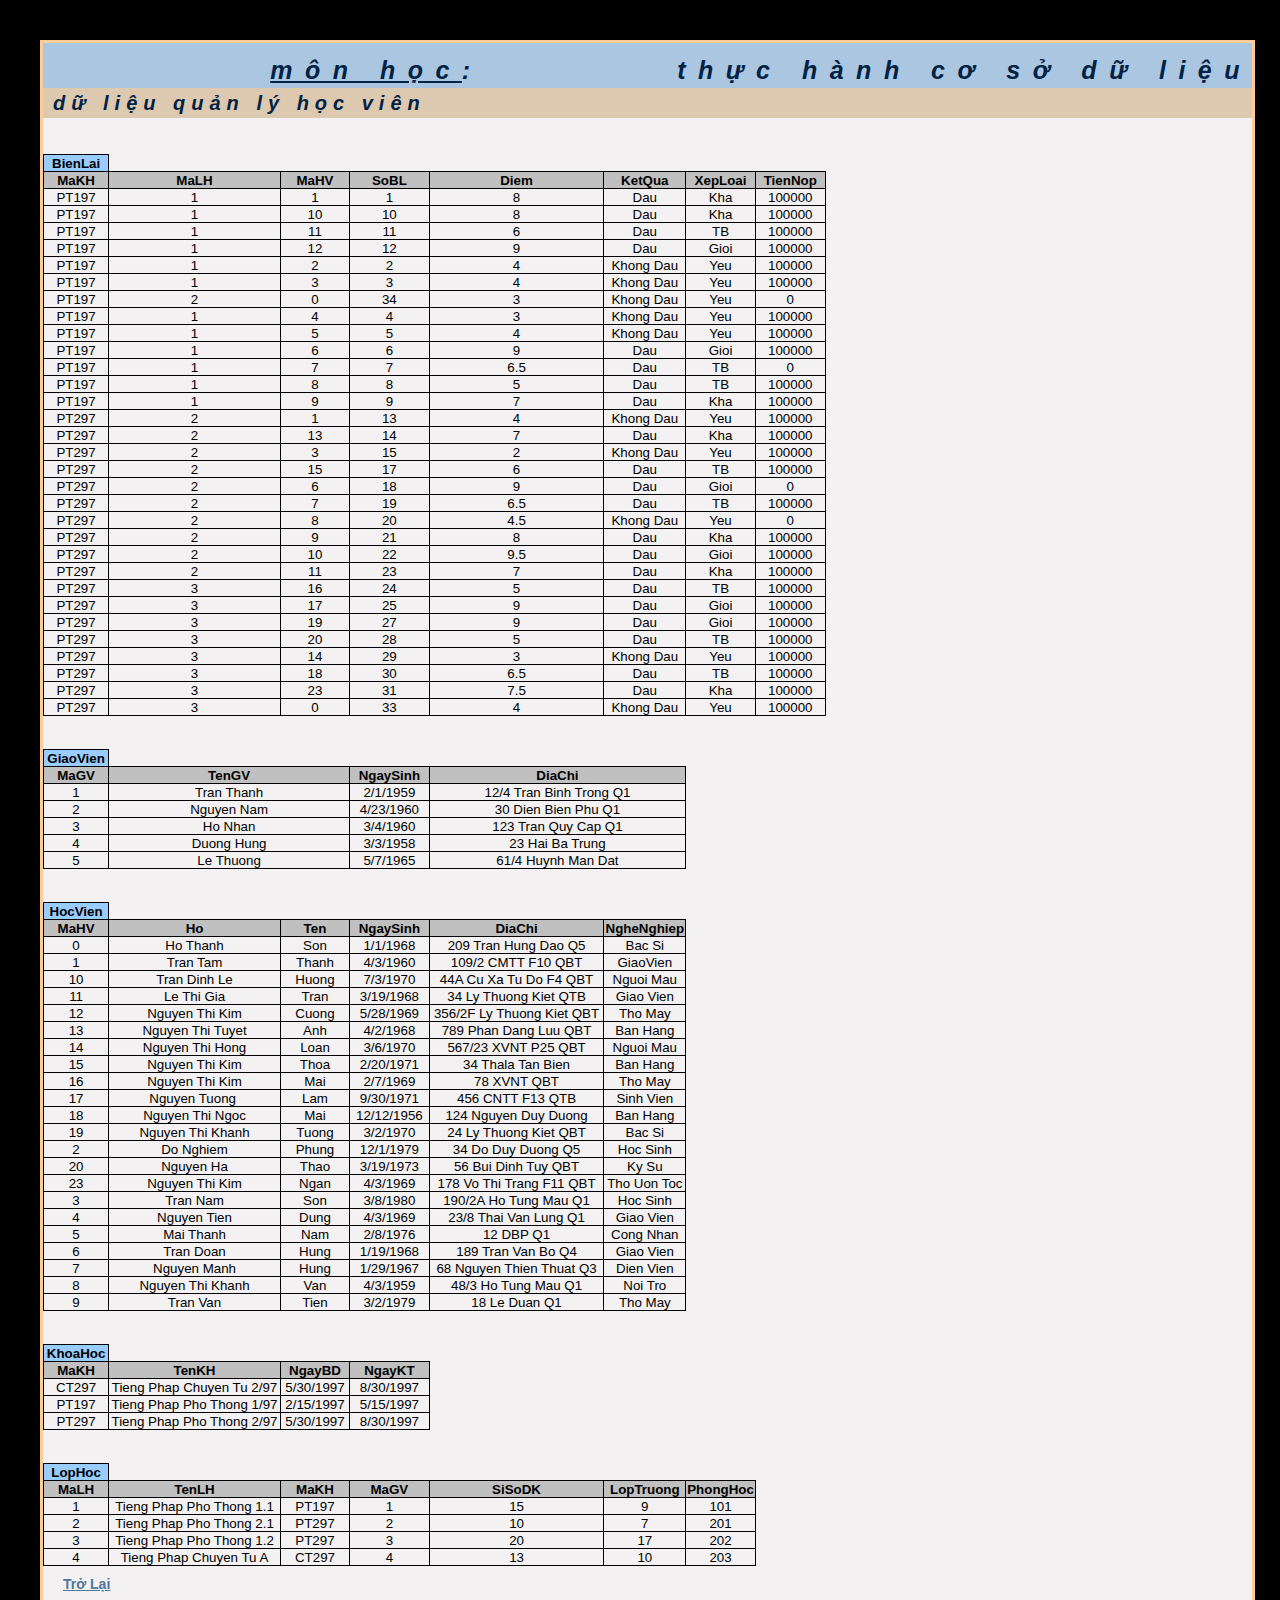
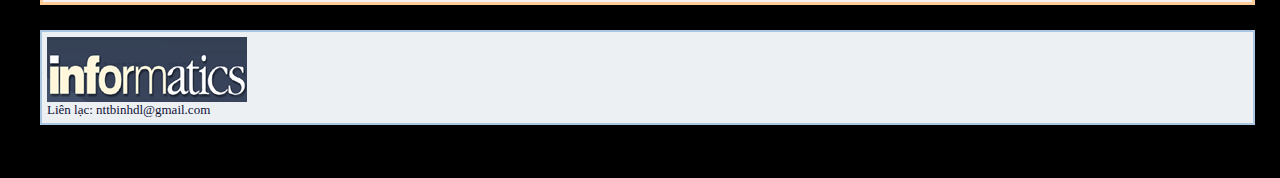
<file: Class_Lean/labTHCSDL/quanlyhocvien.html>
<!DOCTYPE HTML PUBLIC "-//W3C//DTD HTML 4.0 Transitional//EN">
<!-- saved from url=(0052)http://informatics.indiana.edu/rocha/i101/lab10.html -->
<HTML><HEAD><TITLE>Th&#7921;c h�nh c&#417; s&#7903; d&#7919; li&#7879;u : QuanLyHocVien</TITLE>
<META http-equiv=Content-Type content="text/html; charset=windows-1252"><LINK 
title=style href="c1_files/cybercorner_style_nomenu.css" type=text/css 
rel=stylesheet>
<META content="Luis Mateus Rocha, Santiago Schnell" name=author>
<META http-equiv=copyright content="Luis Mateus Rocha, Santiago Schnell">
<META http-equiv=reply-to content=rocha@lanl.gov>
<META http-equiv=resource-type content=document>
<META http-equiv=decription 
content="Course Materials for I101 Introduction to Informatics">
<META http-equiv=keywords 
content="Luis Rocha, Santiago Schnell, Informatics, Information, Knowledge, technology.">
<META url=http://informatics.indiana.edu/rocha/I101/lab10.html>
<META content="MSHTML 6.00.3790.0" name=GENERATOR></HEAD>
<BODY>
<DIV id=content>
<H1 class=title><u>M�N H&#7885;C</u>:&nbsp;&nbsp;&nbsp;&nbsp;&nbsp;&nbsp;&nbsp;&nbsp;&nbsp; 
Th&#7921;c h�nh c&#417; s&#7903; d&#7919; li&#7879;u</H1>
<h1 class="heading1">d&#7919; li&#7879;u qu&#7843;n l� h&#7885;c vi�n</h1>
<p>&nbsp;</p>
<table x:str border="0" cellpadding="0" cellspacing="0" width="782" style="border-collapse:
 collapse;width:587pt" id="table3">
	<colgroup>
		<col width="64" style="width:48pt">
		<col width="171" style="width: 128pt">
		<col width="70" style="width: 53pt"><col width="82" style="width: 62pt">
		<col width="176" style="width: 132pt">
		<col width="80" style="width: 60pt"><col width="64" style="width:48pt">
		<col width="75" style="width: 56pt">
	</colgroup>
	<tr height="17" style="height:12.75pt">
		<td height="17" width="64" style="height: 12.75pt; width: 48pt; font-weight: 700; font-family: Arial, sans-serif; text-align: center; color: windowtext; font-size: 10.0pt; font-style: normal; text-decoration: none; vertical-align: bottom; white-space: nowrap; border: .5pt solid windowtext; padding-left: 1px; padding-right: 1px; padding-top: 1px; background: #99CCFF">
		BienLai</td>
		<td width="171" style="width: 128pt; color: windowtext; font-size: 10.0pt; font-weight: 400; font-style: normal; text-decoration: none; font-family: Arial; text-align: general; vertical-align: bottom; white-space: nowrap; border: medium none; padding-left: 1px; padding-right: 1px; padding-top: 1px">&nbsp;</td>
		<td width="70" style="width: 53pt; color: windowtext; font-size: 10.0pt; font-weight: 400; font-style: normal; text-decoration: none; font-family: Arial; text-align: general; vertical-align: bottom; white-space: nowrap; border: medium none; padding-left: 1px; padding-right: 1px; padding-top: 1px">&nbsp;</td>
		<td width="82" style="width: 62pt; color: windowtext; font-size: 10.0pt; font-weight: 400; font-style: normal; text-decoration: none; font-family: Arial; text-align: general; vertical-align: bottom; white-space: nowrap; border: medium none; padding-left: 1px; padding-right: 1px; padding-top: 1px">&nbsp;</td>
		<td width="176" style="width: 132pt; color: windowtext; font-size: 10.0pt; font-weight: 400; font-style: normal; text-decoration: none; font-family: Arial; text-align: general; vertical-align: bottom; white-space: nowrap; border: medium none; padding-left: 1px; padding-right: 1px; padding-top: 1px">&nbsp;</td>
		<td width="80" style="width: 60pt; color: windowtext; font-size: 10.0pt; font-weight: 400; font-style: normal; text-decoration: none; font-family: Arial; text-align: general; vertical-align: bottom; white-space: nowrap; border: medium none; padding-left: 1px; padding-right: 1px; padding-top: 1px">&nbsp;</td>
		<td width="64" style="width: 48pt; color: windowtext; font-size: 10.0pt; font-weight: 400; font-style: normal; text-decoration: none; font-family: Arial; text-align: general; vertical-align: bottom; white-space: nowrap; border: medium none; padding-left: 1px; padding-right: 1px; padding-top: 1px">&nbsp;</td>
		<td width="75" style="width: 56pt; color: windowtext; font-size: 10.0pt; font-weight: 400; font-style: normal; text-decoration: none; font-family: Arial; text-align: general; vertical-align: bottom; white-space: nowrap; border: medium none; padding-left: 1px; padding-right: 1px; padding-top: 1px">&nbsp;</td>
	</tr>
	<tr height="17" style="height:12.75pt">
		<td height="17" style="height: 12.75pt; font-weight: 700; font-family: Arial, sans-serif; text-align: center; color: windowtext; font-size: 10.0pt; font-style: normal; text-decoration: none; vertical-align: bottom; white-space: nowrap; border-left: .5pt solid windowtext; border-right: .5pt solid windowtext; border-top: medium none; border-bottom: .5pt solid windowtext; padding-left: 1px; padding-right: 1px; padding-top: 1px; background: silver">
		MaKH</td>
		<td style="font-weight: 700; font-family: Arial, sans-serif; text-align: center; color: windowtext; font-size: 10.0pt; font-style: normal; text-decoration: none; vertical-align: bottom; white-space: nowrap; border-left: medium none; border-right: .5pt solid windowtext; border-top: .5pt solid windowtext; border-bottom: .5pt solid windowtext; padding-left: 1px; padding-right: 1px; padding-top: 1px; background: silver">
		MaLH</td>
		<td style="font-weight: 700; font-family: Arial, sans-serif; text-align: center; color: windowtext; font-size: 10.0pt; font-style: normal; text-decoration: none; vertical-align: bottom; white-space: nowrap; border-left: medium none; border-right: .5pt solid windowtext; border-top: .5pt solid windowtext; border-bottom: .5pt solid windowtext; padding-left: 1px; padding-right: 1px; padding-top: 1px; background: silver">
		MaHV</td>
		<td style="font-weight: 700; font-family: Arial, sans-serif; text-align: center; color: windowtext; font-size: 10.0pt; font-style: normal; text-decoration: none; vertical-align: bottom; white-space: nowrap; border-left: medium none; border-right: .5pt solid windowtext; border-top: .5pt solid windowtext; border-bottom: .5pt solid windowtext; padding-left: 1px; padding-right: 1px; padding-top: 1px; background: silver">
		SoBL</td>
		<td style="font-weight: 700; font-family: Arial, sans-serif; text-align: center; color: windowtext; font-size: 10.0pt; font-style: normal; text-decoration: none; vertical-align: bottom; white-space: nowrap; border-left: medium none; border-right: .5pt solid windowtext; border-top: .5pt solid windowtext; border-bottom: .5pt solid windowtext; padding-left: 1px; padding-right: 1px; padding-top: 1px; background: silver">
		Diem</td>
		<td style="font-weight: 700; font-family: Arial, sans-serif; text-align: center; color: windowtext; font-size: 10.0pt; font-style: normal; text-decoration: none; vertical-align: bottom; white-space: nowrap; border-left: medium none; border-right: .5pt solid windowtext; border-top: .5pt solid windowtext; border-bottom: .5pt solid windowtext; padding-left: 1px; padding-right: 1px; padding-top: 1px; background: silver">
		KetQua</td>
		<td style="font-weight: 700; font-family: Arial, sans-serif; text-align: center; color: windowtext; font-size: 10.0pt; font-style: normal; text-decoration: none; vertical-align: bottom; white-space: nowrap; border-left: medium none; border-right: .5pt solid windowtext; border-top: .5pt solid windowtext; border-bottom: .5pt solid windowtext; padding-left: 1px; padding-right: 1px; padding-top: 1px; background: silver">
		XepLoai</td>
		<td style="font-weight: 700; font-family: Arial, sans-serif; text-align: center; color: windowtext; font-size: 10.0pt; font-style: normal; text-decoration: none; vertical-align: bottom; white-space: nowrap; border-left: medium none; border-right: .5pt solid windowtext; border-top: .5pt solid windowtext; border-bottom: .5pt solid windowtext; padding-left: 1px; padding-right: 1px; padding-top: 1px; background: silver">
		TienNop</td>
	</tr>
	<tr height="17" style="height:12.75pt">
		<td height="17" style="height: 12.75pt; text-align: center; color: windowtext; font-size: 10.0pt; font-weight: 400; font-style: normal; text-decoration: none; font-family: Arial; vertical-align: bottom; white-space: nowrap; border-left: .5pt solid windowtext; border-right: .5pt solid windowtext; border-top: medium none; border-bottom: .5pt solid windowtext; padding-left: 1px; padding-right: 1px; padding-top: 1px">
		PT197</td>
		<td style="text-align: center; color: windowtext; font-size: 10.0pt; font-weight: 400; font-style: normal; text-decoration: none; font-family: Arial; vertical-align: bottom; white-space: nowrap; border-left: medium none; border-right: .5pt solid windowtext; border-top: medium none; border-bottom: .5pt solid windowtext; padding-left: 1px; padding-right: 1px; padding-top: 1px" x:num>
		1</td>
		<td style="text-align: center; color: windowtext; font-size: 10.0pt; font-weight: 400; font-style: normal; text-decoration: none; font-family: Arial; vertical-align: bottom; white-space: nowrap; border-left: medium none; border-right: .5pt solid windowtext; border-top: medium none; border-bottom: .5pt solid windowtext; padding-left: 1px; padding-right: 1px; padding-top: 1px" x:num>
		1</td>
		<td style="text-align: center; color: windowtext; font-size: 10.0pt; font-weight: 400; font-style: normal; text-decoration: none; font-family: Arial; vertical-align: bottom; white-space: nowrap; border-left: medium none; border-right: .5pt solid windowtext; border-top: medium none; border-bottom: .5pt solid windowtext; padding-left: 1px; padding-right: 1px; padding-top: 1px" x:num>
		1</td>
		<td style="text-align: center; color: windowtext; font-size: 10.0pt; font-weight: 400; font-style: normal; text-decoration: none; font-family: Arial; vertical-align: bottom; white-space: nowrap; border-left: medium none; border-right: .5pt solid windowtext; border-top: medium none; border-bottom: .5pt solid windowtext; padding-left: 1px; padding-right: 1px; padding-top: 1px" x:num>
		8</td>
		<td style="text-align: center; color: windowtext; font-size: 10.0pt; font-weight: 400; font-style: normal; text-decoration: none; font-family: Arial; vertical-align: bottom; white-space: nowrap; border-left: medium none; border-right: .5pt solid windowtext; border-top: medium none; border-bottom: .5pt solid windowtext; padding-left: 1px; padding-right: 1px; padding-top: 1px">
		Dau</td>
		<td style="text-align: center; color: windowtext; font-size: 10.0pt; font-weight: 400; font-style: normal; text-decoration: none; font-family: Arial; vertical-align: bottom; white-space: nowrap; border-left: medium none; border-right: .5pt solid windowtext; border-top: medium none; border-bottom: .5pt solid windowtext; padding-left: 1px; padding-right: 1px; padding-top: 1px">
		Kha</td>
		<td style="text-align: center; color: windowtext; font-size: 10.0pt; font-weight: 400; font-style: normal; text-decoration: none; font-family: Arial; vertical-align: bottom; white-space: nowrap; border-left: medium none; border-right: .5pt solid windowtext; border-top: medium none; border-bottom: .5pt solid windowtext; padding-left: 1px; padding-right: 1px; padding-top: 1px" x:num>
		100000</td>
	</tr>
	<tr height="17" style="height:12.75pt">
		<td height="17" style="height: 12.75pt; text-align: center; color: windowtext; font-size: 10.0pt; font-weight: 400; font-style: normal; text-decoration: none; font-family: Arial; vertical-align: bottom; white-space: nowrap; border-left: .5pt solid windowtext; border-right: .5pt solid windowtext; border-top: medium none; border-bottom: .5pt solid windowtext; padding-left: 1px; padding-right: 1px; padding-top: 1px">
		PT197</td>
		<td style="text-align: center; color: windowtext; font-size: 10.0pt; font-weight: 400; font-style: normal; text-decoration: none; font-family: Arial; vertical-align: bottom; white-space: nowrap; border-left: medium none; border-right: .5pt solid windowtext; border-top: medium none; border-bottom: .5pt solid windowtext; padding-left: 1px; padding-right: 1px; padding-top: 1px" x:num>
		1</td>
		<td style="text-align: center; color: windowtext; font-size: 10.0pt; font-weight: 400; font-style: normal; text-decoration: none; font-family: Arial; vertical-align: bottom; white-space: nowrap; border-left: medium none; border-right: .5pt solid windowtext; border-top: medium none; border-bottom: .5pt solid windowtext; padding-left: 1px; padding-right: 1px; padding-top: 1px" x:num>
		10</td>
		<td style="text-align: center; color: windowtext; font-size: 10.0pt; font-weight: 400; font-style: normal; text-decoration: none; font-family: Arial; vertical-align: bottom; white-space: nowrap; border-left: medium none; border-right: .5pt solid windowtext; border-top: medium none; border-bottom: .5pt solid windowtext; padding-left: 1px; padding-right: 1px; padding-top: 1px" x:num>
		10</td>
		<td style="text-align: center; color: windowtext; font-size: 10.0pt; font-weight: 400; font-style: normal; text-decoration: none; font-family: Arial; vertical-align: bottom; white-space: nowrap; border-left: medium none; border-right: .5pt solid windowtext; border-top: medium none; border-bottom: .5pt solid windowtext; padding-left: 1px; padding-right: 1px; padding-top: 1px" x:num>
		8</td>
		<td style="text-align: center; color: windowtext; font-size: 10.0pt; font-weight: 400; font-style: normal; text-decoration: none; font-family: Arial; vertical-align: bottom; white-space: nowrap; border-left: medium none; border-right: .5pt solid windowtext; border-top: medium none; border-bottom: .5pt solid windowtext; padding-left: 1px; padding-right: 1px; padding-top: 1px">
		Dau</td>
		<td style="text-align: center; color: windowtext; font-size: 10.0pt; font-weight: 400; font-style: normal; text-decoration: none; font-family: Arial; vertical-align: bottom; white-space: nowrap; border-left: medium none; border-right: .5pt solid windowtext; border-top: medium none; border-bottom: .5pt solid windowtext; padding-left: 1px; padding-right: 1px; padding-top: 1px">
		Kha</td>
		<td style="text-align: center; color: windowtext; font-size: 10.0pt; font-weight: 400; font-style: normal; text-decoration: none; font-family: Arial; vertical-align: bottom; white-space: nowrap; border-left: medium none; border-right: .5pt solid windowtext; border-top: medium none; border-bottom: .5pt solid windowtext; padding-left: 1px; padding-right: 1px; padding-top: 1px" x:num>
		100000</td>
	</tr>
	<tr height="17" style="height:12.75pt">
		<td height="17" style="height: 12.75pt; text-align: center; color: windowtext; font-size: 10.0pt; font-weight: 400; font-style: normal; text-decoration: none; font-family: Arial; vertical-align: bottom; white-space: nowrap; border-left: .5pt solid windowtext; border-right: .5pt solid windowtext; border-top: medium none; border-bottom: .5pt solid windowtext; padding-left: 1px; padding-right: 1px; padding-top: 1px">
		PT197</td>
		<td style="text-align: center; color: windowtext; font-size: 10.0pt; font-weight: 400; font-style: normal; text-decoration: none; font-family: Arial; vertical-align: bottom; white-space: nowrap; border-left: medium none; border-right: .5pt solid windowtext; border-top: medium none; border-bottom: .5pt solid windowtext; padding-left: 1px; padding-right: 1px; padding-top: 1px" x:num>
		1</td>
		<td style="text-align: center; color: windowtext; font-size: 10.0pt; font-weight: 400; font-style: normal; text-decoration: none; font-family: Arial; vertical-align: bottom; white-space: nowrap; border-left: medium none; border-right: .5pt solid windowtext; border-top: medium none; border-bottom: .5pt solid windowtext; padding-left: 1px; padding-right: 1px; padding-top: 1px" x:num>
		11</td>
		<td style="text-align: center; color: windowtext; font-size: 10.0pt; font-weight: 400; font-style: normal; text-decoration: none; font-family: Arial; vertical-align: bottom; white-space: nowrap; border-left: medium none; border-right: .5pt solid windowtext; border-top: medium none; border-bottom: .5pt solid windowtext; padding-left: 1px; padding-right: 1px; padding-top: 1px" x:num>
		11</td>
		<td style="text-align: center; color: windowtext; font-size: 10.0pt; font-weight: 400; font-style: normal; text-decoration: none; font-family: Arial; vertical-align: bottom; white-space: nowrap; border-left: medium none; border-right: .5pt solid windowtext; border-top: medium none; border-bottom: .5pt solid windowtext; padding-left: 1px; padding-right: 1px; padding-top: 1px" x:num>
		6</td>
		<td style="text-align: center; color: windowtext; font-size: 10.0pt; font-weight: 400; font-style: normal; text-decoration: none; font-family: Arial; vertical-align: bottom; white-space: nowrap; border-left: medium none; border-right: .5pt solid windowtext; border-top: medium none; border-bottom: .5pt solid windowtext; padding-left: 1px; padding-right: 1px; padding-top: 1px">
		Dau</td>
		<td style="text-align: center; color: windowtext; font-size: 10.0pt; font-weight: 400; font-style: normal; text-decoration: none; font-family: Arial; vertical-align: bottom; white-space: nowrap; border-left: medium none; border-right: .5pt solid windowtext; border-top: medium none; border-bottom: .5pt solid windowtext; padding-left: 1px; padding-right: 1px; padding-top: 1px">
		TB</td>
		<td style="text-align: center; color: windowtext; font-size: 10.0pt; font-weight: 400; font-style: normal; text-decoration: none; font-family: Arial; vertical-align: bottom; white-space: nowrap; border-left: medium none; border-right: .5pt solid windowtext; border-top: medium none; border-bottom: .5pt solid windowtext; padding-left: 1px; padding-right: 1px; padding-top: 1px" x:num>
		100000</td>
	</tr>
	<tr height="17" style="height:12.75pt">
		<td height="17" style="height: 12.75pt; text-align: center; color: windowtext; font-size: 10.0pt; font-weight: 400; font-style: normal; text-decoration: none; font-family: Arial; vertical-align: bottom; white-space: nowrap; border-left: .5pt solid windowtext; border-right: .5pt solid windowtext; border-top: medium none; border-bottom: .5pt solid windowtext; padding-left: 1px; padding-right: 1px; padding-top: 1px">
		PT197</td>
		<td style="text-align: center; color: windowtext; font-size: 10.0pt; font-weight: 400; font-style: normal; text-decoration: none; font-family: Arial; vertical-align: bottom; white-space: nowrap; border-left: medium none; border-right: .5pt solid windowtext; border-top: medium none; border-bottom: .5pt solid windowtext; padding-left: 1px; padding-right: 1px; padding-top: 1px" x:num>
		1</td>
		<td style="text-align: center; color: windowtext; font-size: 10.0pt; font-weight: 400; font-style: normal; text-decoration: none; font-family: Arial; vertical-align: bottom; white-space: nowrap; border-left: medium none; border-right: .5pt solid windowtext; border-top: medium none; border-bottom: .5pt solid windowtext; padding-left: 1px; padding-right: 1px; padding-top: 1px" x:num>
		12</td>
		<td style="text-align: center; color: windowtext; font-size: 10.0pt; font-weight: 400; font-style: normal; text-decoration: none; font-family: Arial; vertical-align: bottom; white-space: nowrap; border-left: medium none; border-right: .5pt solid windowtext; border-top: medium none; border-bottom: .5pt solid windowtext; padding-left: 1px; padding-right: 1px; padding-top: 1px" x:num>
		12</td>
		<td style="text-align: center; color: windowtext; font-size: 10.0pt; font-weight: 400; font-style: normal; text-decoration: none; font-family: Arial; vertical-align: bottom; white-space: nowrap; border-left: medium none; border-right: .5pt solid windowtext; border-top: medium none; border-bottom: .5pt solid windowtext; padding-left: 1px; padding-right: 1px; padding-top: 1px" x:num>
		9</td>
		<td style="text-align: center; color: windowtext; font-size: 10.0pt; font-weight: 400; font-style: normal; text-decoration: none; font-family: Arial; vertical-align: bottom; white-space: nowrap; border-left: medium none; border-right: .5pt solid windowtext; border-top: medium none; border-bottom: .5pt solid windowtext; padding-left: 1px; padding-right: 1px; padding-top: 1px">
		Dau</td>
		<td style="text-align: center; color: windowtext; font-size: 10.0pt; font-weight: 400; font-style: normal; text-decoration: none; font-family: Arial; vertical-align: bottom; white-space: nowrap; border-left: medium none; border-right: .5pt solid windowtext; border-top: medium none; border-bottom: .5pt solid windowtext; padding-left: 1px; padding-right: 1px; padding-top: 1px">
		Gioi</td>
		<td style="text-align: center; color: windowtext; font-size: 10.0pt; font-weight: 400; font-style: normal; text-decoration: none; font-family: Arial; vertical-align: bottom; white-space: nowrap; border-left: medium none; border-right: .5pt solid windowtext; border-top: medium none; border-bottom: .5pt solid windowtext; padding-left: 1px; padding-right: 1px; padding-top: 1px" x:num>
		100000</td>
	</tr>
	<tr height="17" style="height:12.75pt">
		<td height="17" style="height: 12.75pt; text-align: center; color: windowtext; font-size: 10.0pt; font-weight: 400; font-style: normal; text-decoration: none; font-family: Arial; vertical-align: bottom; white-space: nowrap; border-left: .5pt solid windowtext; border-right: .5pt solid windowtext; border-top: medium none; border-bottom: .5pt solid windowtext; padding-left: 1px; padding-right: 1px; padding-top: 1px">
		PT197</td>
		<td style="text-align: center; color: windowtext; font-size: 10.0pt; font-weight: 400; font-style: normal; text-decoration: none; font-family: Arial; vertical-align: bottom; white-space: nowrap; border-left: medium none; border-right: .5pt solid windowtext; border-top: medium none; border-bottom: .5pt solid windowtext; padding-left: 1px; padding-right: 1px; padding-top: 1px" x:num>
		1</td>
		<td style="text-align: center; color: windowtext; font-size: 10.0pt; font-weight: 400; font-style: normal; text-decoration: none; font-family: Arial; vertical-align: bottom; white-space: nowrap; border-left: medium none; border-right: .5pt solid windowtext; border-top: medium none; border-bottom: .5pt solid windowtext; padding-left: 1px; padding-right: 1px; padding-top: 1px" x:num>
		2</td>
		<td style="text-align: center; color: windowtext; font-size: 10.0pt; font-weight: 400; font-style: normal; text-decoration: none; font-family: Arial; vertical-align: bottom; white-space: nowrap; border-left: medium none; border-right: .5pt solid windowtext; border-top: medium none; border-bottom: .5pt solid windowtext; padding-left: 1px; padding-right: 1px; padding-top: 1px" x:num>
		2</td>
		<td style="text-align: center; color: windowtext; font-size: 10.0pt; font-weight: 400; font-style: normal; text-decoration: none; font-family: Arial; vertical-align: bottom; white-space: nowrap; border-left: medium none; border-right: .5pt solid windowtext; border-top: medium none; border-bottom: .5pt solid windowtext; padding-left: 1px; padding-right: 1px; padding-top: 1px" x:num>
		4</td>
		<td style="text-align: center; color: windowtext; font-size: 10.0pt; font-weight: 400; font-style: normal; text-decoration: none; font-family: Arial; vertical-align: bottom; white-space: nowrap; border-left: medium none; border-right: .5pt solid windowtext; border-top: medium none; border-bottom: .5pt solid windowtext; padding-left: 1px; padding-right: 1px; padding-top: 1px">
		Khong Dau</td>
		<td style="text-align: center; color: windowtext; font-size: 10.0pt; font-weight: 400; font-style: normal; text-decoration: none; font-family: Arial; vertical-align: bottom; white-space: nowrap; border-left: medium none; border-right: .5pt solid windowtext; border-top: medium none; border-bottom: .5pt solid windowtext; padding-left: 1px; padding-right: 1px; padding-top: 1px">
		Yeu</td>
		<td style="text-align: center; color: windowtext; font-size: 10.0pt; font-weight: 400; font-style: normal; text-decoration: none; font-family: Arial; vertical-align: bottom; white-space: nowrap; border-left: medium none; border-right: .5pt solid windowtext; border-top: medium none; border-bottom: .5pt solid windowtext; padding-left: 1px; padding-right: 1px; padding-top: 1px" x:num>
		100000</td>
	</tr>
	<tr height="17" style="height:12.75pt">
		<td height="17" style="height: 12.75pt; text-align: center; color: windowtext; font-size: 10.0pt; font-weight: 400; font-style: normal; text-decoration: none; font-family: Arial; vertical-align: bottom; white-space: nowrap; border-left: .5pt solid windowtext; border-right: .5pt solid windowtext; border-top: medium none; border-bottom: .5pt solid windowtext; padding-left: 1px; padding-right: 1px; padding-top: 1px">
		PT197</td>
		<td style="text-align: center; color: windowtext; font-size: 10.0pt; font-weight: 400; font-style: normal; text-decoration: none; font-family: Arial; vertical-align: bottom; white-space: nowrap; border-left: medium none; border-right: .5pt solid windowtext; border-top: medium none; border-bottom: .5pt solid windowtext; padding-left: 1px; padding-right: 1px; padding-top: 1px" x:num>
		1</td>
		<td style="text-align: center; color: windowtext; font-size: 10.0pt; font-weight: 400; font-style: normal; text-decoration: none; font-family: Arial; vertical-align: bottom; white-space: nowrap; border-left: medium none; border-right: .5pt solid windowtext; border-top: medium none; border-bottom: .5pt solid windowtext; padding-left: 1px; padding-right: 1px; padding-top: 1px" x:num>
		3</td>
		<td style="text-align: center; color: windowtext; font-size: 10.0pt; font-weight: 400; font-style: normal; text-decoration: none; font-family: Arial; vertical-align: bottom; white-space: nowrap; border-left: medium none; border-right: .5pt solid windowtext; border-top: medium none; border-bottom: .5pt solid windowtext; padding-left: 1px; padding-right: 1px; padding-top: 1px" x:num>
		3</td>
		<td style="text-align: center; color: windowtext; font-size: 10.0pt; font-weight: 400; font-style: normal; text-decoration: none; font-family: Arial; vertical-align: bottom; white-space: nowrap; border-left: medium none; border-right: .5pt solid windowtext; border-top: medium none; border-bottom: .5pt solid windowtext; padding-left: 1px; padding-right: 1px; padding-top: 1px" x:num>
		4</td>
		<td style="text-align: center; color: windowtext; font-size: 10.0pt; font-weight: 400; font-style: normal; text-decoration: none; font-family: Arial; vertical-align: bottom; white-space: nowrap; border-left: medium none; border-right: .5pt solid windowtext; border-top: medium none; border-bottom: .5pt solid windowtext; padding-left: 1px; padding-right: 1px; padding-top: 1px">
		Khong Dau</td>
		<td style="text-align: center; color: windowtext; font-size: 10.0pt; font-weight: 400; font-style: normal; text-decoration: none; font-family: Arial; vertical-align: bottom; white-space: nowrap; border-left: medium none; border-right: .5pt solid windowtext; border-top: medium none; border-bottom: .5pt solid windowtext; padding-left: 1px; padding-right: 1px; padding-top: 1px">
		Yeu</td>
		<td style="text-align: center; color: windowtext; font-size: 10.0pt; font-weight: 400; font-style: normal; text-decoration: none; font-family: Arial; vertical-align: bottom; white-space: nowrap; border-left: medium none; border-right: .5pt solid windowtext; border-top: medium none; border-bottom: .5pt solid windowtext; padding-left: 1px; padding-right: 1px; padding-top: 1px" x:num>
		100000</td>
	</tr>
	<tr height="17" style="height:12.75pt">
		<td height="17" style="height: 12.75pt; text-align: center; color: windowtext; font-size: 10.0pt; font-weight: 400; font-style: normal; text-decoration: none; font-family: Arial; vertical-align: bottom; white-space: nowrap; border-left: .5pt solid windowtext; border-right: .5pt solid windowtext; border-top: medium none; border-bottom: .5pt solid windowtext; padding-left: 1px; padding-right: 1px; padding-top: 1px">
		PT197</td>
		<td style="text-align: center; color: windowtext; font-size: 10.0pt; font-weight: 400; font-style: normal; text-decoration: none; font-family: Arial; vertical-align: bottom; white-space: nowrap; border-left: medium none; border-right: .5pt solid windowtext; border-top: medium none; border-bottom: .5pt solid windowtext; padding-left: 1px; padding-right: 1px; padding-top: 1px" x:num>
		2</td>
		<td style="text-align: center; color: windowtext; font-size: 10.0pt; font-weight: 400; font-style: normal; text-decoration: none; font-family: Arial; vertical-align: bottom; white-space: nowrap; border-left: medium none; border-right: .5pt solid windowtext; border-top: medium none; border-bottom: .5pt solid windowtext; padding-left: 1px; padding-right: 1px; padding-top: 1px" x:num>
		0</td>
		<td style="text-align: center; color: windowtext; font-size: 10.0pt; font-weight: 400; font-style: normal; text-decoration: none; font-family: Arial; vertical-align: bottom; white-space: nowrap; border-left: medium none; border-right: .5pt solid windowtext; border-top: medium none; border-bottom: .5pt solid windowtext; padding-left: 1px; padding-right: 1px; padding-top: 1px" x:num>
		34</td>
		<td style="text-align: center; color: windowtext; font-size: 10.0pt; font-weight: 400; font-style: normal; text-decoration: none; font-family: Arial; vertical-align: bottom; white-space: nowrap; border-left: medium none; border-right: .5pt solid windowtext; border-top: medium none; border-bottom: .5pt solid windowtext; padding-left: 1px; padding-right: 1px; padding-top: 1px" x:num>
		3</td>
		<td style="text-align: center; color: windowtext; font-size: 10.0pt; font-weight: 400; font-style: normal; text-decoration: none; font-family: Arial; vertical-align: bottom; white-space: nowrap; border-left: medium none; border-right: .5pt solid windowtext; border-top: medium none; border-bottom: .5pt solid windowtext; padding-left: 1px; padding-right: 1px; padding-top: 1px">
		Khong Dau</td>
		<td style="text-align: center; color: windowtext; font-size: 10.0pt; font-weight: 400; font-style: normal; text-decoration: none; font-family: Arial; vertical-align: bottom; white-space: nowrap; border-left: medium none; border-right: .5pt solid windowtext; border-top: medium none; border-bottom: .5pt solid windowtext; padding-left: 1px; padding-right: 1px; padding-top: 1px">
		Yeu</td>
		<td style="text-align: center; color: windowtext; font-size: 10.0pt; font-weight: 400; font-style: normal; text-decoration: none; font-family: Arial; vertical-align: bottom; white-space: nowrap; border-left: medium none; border-right: .5pt solid windowtext; border-top: medium none; border-bottom: .5pt solid windowtext; padding-left: 1px; padding-right: 1px; padding-top: 1px" x:num>
		0</td>
	</tr>
	<tr height="17" style="height:12.75pt">
		<td height="17" style="height: 12.75pt; text-align: center; color: windowtext; font-size: 10.0pt; font-weight: 400; font-style: normal; text-decoration: none; font-family: Arial; vertical-align: bottom; white-space: nowrap; border-left: .5pt solid windowtext; border-right: .5pt solid windowtext; border-top: medium none; border-bottom: .5pt solid windowtext; padding-left: 1px; padding-right: 1px; padding-top: 1px">
		PT197</td>
		<td style="text-align: center; color: windowtext; font-size: 10.0pt; font-weight: 400; font-style: normal; text-decoration: none; font-family: Arial; vertical-align: bottom; white-space: nowrap; border-left: medium none; border-right: .5pt solid windowtext; border-top: medium none; border-bottom: .5pt solid windowtext; padding-left: 1px; padding-right: 1px; padding-top: 1px" x:num>
		1</td>
		<td style="text-align: center; color: windowtext; font-size: 10.0pt; font-weight: 400; font-style: normal; text-decoration: none; font-family: Arial; vertical-align: bottom; white-space: nowrap; border-left: medium none; border-right: .5pt solid windowtext; border-top: medium none; border-bottom: .5pt solid windowtext; padding-left: 1px; padding-right: 1px; padding-top: 1px" x:num>
		4</td>
		<td style="text-align: center; color: windowtext; font-size: 10.0pt; font-weight: 400; font-style: normal; text-decoration: none; font-family: Arial; vertical-align: bottom; white-space: nowrap; border-left: medium none; border-right: .5pt solid windowtext; border-top: medium none; border-bottom: .5pt solid windowtext; padding-left: 1px; padding-right: 1px; padding-top: 1px" x:num>
		4</td>
		<td style="text-align: center; color: windowtext; font-size: 10.0pt; font-weight: 400; font-style: normal; text-decoration: none; font-family: Arial; vertical-align: bottom; white-space: nowrap; border-left: medium none; border-right: .5pt solid windowtext; border-top: medium none; border-bottom: .5pt solid windowtext; padding-left: 1px; padding-right: 1px; padding-top: 1px" x:num>
		3</td>
		<td style="text-align: center; color: windowtext; font-size: 10.0pt; font-weight: 400; font-style: normal; text-decoration: none; font-family: Arial; vertical-align: bottom; white-space: nowrap; border-left: medium none; border-right: .5pt solid windowtext; border-top: medium none; border-bottom: .5pt solid windowtext; padding-left: 1px; padding-right: 1px; padding-top: 1px">
		Khong Dau</td>
		<td style="text-align: center; color: windowtext; font-size: 10.0pt; font-weight: 400; font-style: normal; text-decoration: none; font-family: Arial; vertical-align: bottom; white-space: nowrap; border-left: medium none; border-right: .5pt solid windowtext; border-top: medium none; border-bottom: .5pt solid windowtext; padding-left: 1px; padding-right: 1px; padding-top: 1px">
		Yeu</td>
		<td style="text-align: center; color: windowtext; font-size: 10.0pt; font-weight: 400; font-style: normal; text-decoration: none; font-family: Arial; vertical-align: bottom; white-space: nowrap; border-left: medium none; border-right: .5pt solid windowtext; border-top: medium none; border-bottom: .5pt solid windowtext; padding-left: 1px; padding-right: 1px; padding-top: 1px" x:num>
		100000</td>
	</tr>
	<tr height="17" style="height:12.75pt">
		<td height="17" style="height: 12.75pt; text-align: center; color: windowtext; font-size: 10.0pt; font-weight: 400; font-style: normal; text-decoration: none; font-family: Arial; vertical-align: bottom; white-space: nowrap; border-left: .5pt solid windowtext; border-right: .5pt solid windowtext; border-top: medium none; border-bottom: .5pt solid windowtext; padding-left: 1px; padding-right: 1px; padding-top: 1px">
		PT197</td>
		<td style="text-align: center; color: windowtext; font-size: 10.0pt; font-weight: 400; font-style: normal; text-decoration: none; font-family: Arial; vertical-align: bottom; white-space: nowrap; border-left: medium none; border-right: .5pt solid windowtext; border-top: medium none; border-bottom: .5pt solid windowtext; padding-left: 1px; padding-right: 1px; padding-top: 1px" x:num>
		1</td>
		<td style="text-align: center; color: windowtext; font-size: 10.0pt; font-weight: 400; font-style: normal; text-decoration: none; font-family: Arial; vertical-align: bottom; white-space: nowrap; border-left: medium none; border-right: .5pt solid windowtext; border-top: medium none; border-bottom: .5pt solid windowtext; padding-left: 1px; padding-right: 1px; padding-top: 1px" x:num>
		5</td>
		<td style="text-align: center; color: windowtext; font-size: 10.0pt; font-weight: 400; font-style: normal; text-decoration: none; font-family: Arial; vertical-align: bottom; white-space: nowrap; border-left: medium none; border-right: .5pt solid windowtext; border-top: medium none; border-bottom: .5pt solid windowtext; padding-left: 1px; padding-right: 1px; padding-top: 1px" x:num>
		5</td>
		<td style="text-align: center; color: windowtext; font-size: 10.0pt; font-weight: 400; font-style: normal; text-decoration: none; font-family: Arial; vertical-align: bottom; white-space: nowrap; border-left: medium none; border-right: .5pt solid windowtext; border-top: medium none; border-bottom: .5pt solid windowtext; padding-left: 1px; padding-right: 1px; padding-top: 1px" x:num>
		4</td>
		<td style="text-align: center; color: windowtext; font-size: 10.0pt; font-weight: 400; font-style: normal; text-decoration: none; font-family: Arial; vertical-align: bottom; white-space: nowrap; border-left: medium none; border-right: .5pt solid windowtext; border-top: medium none; border-bottom: .5pt solid windowtext; padding-left: 1px; padding-right: 1px; padding-top: 1px">
		Khong Dau</td>
		<td style="text-align: center; color: windowtext; font-size: 10.0pt; font-weight: 400; font-style: normal; text-decoration: none; font-family: Arial; vertical-align: bottom; white-space: nowrap; border-left: medium none; border-right: .5pt solid windowtext; border-top: medium none; border-bottom: .5pt solid windowtext; padding-left: 1px; padding-right: 1px; padding-top: 1px">
		Yeu</td>
		<td style="text-align: center; color: windowtext; font-size: 10.0pt; font-weight: 400; font-style: normal; text-decoration: none; font-family: Arial; vertical-align: bottom; white-space: nowrap; border-left: medium none; border-right: .5pt solid windowtext; border-top: medium none; border-bottom: .5pt solid windowtext; padding-left: 1px; padding-right: 1px; padding-top: 1px" x:num>
		100000</td>
	</tr>
	<tr height="17" style="height:12.75pt">
		<td height="17" style="height: 12.75pt; text-align: center; color: windowtext; font-size: 10.0pt; font-weight: 400; font-style: normal; text-decoration: none; font-family: Arial; vertical-align: bottom; white-space: nowrap; border-left: .5pt solid windowtext; border-right: .5pt solid windowtext; border-top: medium none; border-bottom: .5pt solid windowtext; padding-left: 1px; padding-right: 1px; padding-top: 1px">
		PT197</td>
		<td style="text-align: center; color: windowtext; font-size: 10.0pt; font-weight: 400; font-style: normal; text-decoration: none; font-family: Arial; vertical-align: bottom; white-space: nowrap; border-left: medium none; border-right: .5pt solid windowtext; border-top: medium none; border-bottom: .5pt solid windowtext; padding-left: 1px; padding-right: 1px; padding-top: 1px" x:num>
		1</td>
		<td style="text-align: center; color: windowtext; font-size: 10.0pt; font-weight: 400; font-style: normal; text-decoration: none; font-family: Arial; vertical-align: bottom; white-space: nowrap; border-left: medium none; border-right: .5pt solid windowtext; border-top: medium none; border-bottom: .5pt solid windowtext; padding-left: 1px; padding-right: 1px; padding-top: 1px" x:num>
		6</td>
		<td style="text-align: center; color: windowtext; font-size: 10.0pt; font-weight: 400; font-style: normal; text-decoration: none; font-family: Arial; vertical-align: bottom; white-space: nowrap; border-left: medium none; border-right: .5pt solid windowtext; border-top: medium none; border-bottom: .5pt solid windowtext; padding-left: 1px; padding-right: 1px; padding-top: 1px" x:num>
		6</td>
		<td style="text-align: center; color: windowtext; font-size: 10.0pt; font-weight: 400; font-style: normal; text-decoration: none; font-family: Arial; vertical-align: bottom; white-space: nowrap; border-left: medium none; border-right: .5pt solid windowtext; border-top: medium none; border-bottom: .5pt solid windowtext; padding-left: 1px; padding-right: 1px; padding-top: 1px" x:num>
		9</td>
		<td style="text-align: center; color: windowtext; font-size: 10.0pt; font-weight: 400; font-style: normal; text-decoration: none; font-family: Arial; vertical-align: bottom; white-space: nowrap; border-left: medium none; border-right: .5pt solid windowtext; border-top: medium none; border-bottom: .5pt solid windowtext; padding-left: 1px; padding-right: 1px; padding-top: 1px">
		Dau</td>
		<td style="text-align: center; color: windowtext; font-size: 10.0pt; font-weight: 400; font-style: normal; text-decoration: none; font-family: Arial; vertical-align: bottom; white-space: nowrap; border-left: medium none; border-right: .5pt solid windowtext; border-top: medium none; border-bottom: .5pt solid windowtext; padding-left: 1px; padding-right: 1px; padding-top: 1px">
		Gioi</td>
		<td style="text-align: center; color: windowtext; font-size: 10.0pt; font-weight: 400; font-style: normal; text-decoration: none; font-family: Arial; vertical-align: bottom; white-space: nowrap; border-left: medium none; border-right: .5pt solid windowtext; border-top: medium none; border-bottom: .5pt solid windowtext; padding-left: 1px; padding-right: 1px; padding-top: 1px" x:num>
		100000</td>
	</tr>
	<tr height="17" style="height:12.75pt">
		<td height="17" style="height: 12.75pt; text-align: center; color: windowtext; font-size: 10.0pt; font-weight: 400; font-style: normal; text-decoration: none; font-family: Arial; vertical-align: bottom; white-space: nowrap; border-left: .5pt solid windowtext; border-right: .5pt solid windowtext; border-top: medium none; border-bottom: .5pt solid windowtext; padding-left: 1px; padding-right: 1px; padding-top: 1px">
		PT197</td>
		<td style="text-align: center; color: windowtext; font-size: 10.0pt; font-weight: 400; font-style: normal; text-decoration: none; font-family: Arial; vertical-align: bottom; white-space: nowrap; border-left: medium none; border-right: .5pt solid windowtext; border-top: medium none; border-bottom: .5pt solid windowtext; padding-left: 1px; padding-right: 1px; padding-top: 1px" x:num>
		1</td>
		<td style="text-align: center; color: windowtext; font-size: 10.0pt; font-weight: 400; font-style: normal; text-decoration: none; font-family: Arial; vertical-align: bottom; white-space: nowrap; border-left: medium none; border-right: .5pt solid windowtext; border-top: medium none; border-bottom: .5pt solid windowtext; padding-left: 1px; padding-right: 1px; padding-top: 1px" x:num>
		7</td>
		<td style="text-align: center; color: windowtext; font-size: 10.0pt; font-weight: 400; font-style: normal; text-decoration: none; font-family: Arial; vertical-align: bottom; white-space: nowrap; border-left: medium none; border-right: .5pt solid windowtext; border-top: medium none; border-bottom: .5pt solid windowtext; padding-left: 1px; padding-right: 1px; padding-top: 1px" x:num>
		7</td>
		<td style="text-align: center; color: windowtext; font-size: 10.0pt; font-weight: 400; font-style: normal; text-decoration: none; font-family: Arial; vertical-align: bottom; white-space: nowrap; border-left: medium none; border-right: .5pt solid windowtext; border-top: medium none; border-bottom: .5pt solid windowtext; padding-left: 1px; padding-right: 1px; padding-top: 1px" x:num>
		6.5</td>
		<td style="text-align: center; color: windowtext; font-size: 10.0pt; font-weight: 400; font-style: normal; text-decoration: none; font-family: Arial; vertical-align: bottom; white-space: nowrap; border-left: medium none; border-right: .5pt solid windowtext; border-top: medium none; border-bottom: .5pt solid windowtext; padding-left: 1px; padding-right: 1px; padding-top: 1px">
		Dau</td>
		<td style="text-align: center; color: windowtext; font-size: 10.0pt; font-weight: 400; font-style: normal; text-decoration: none; font-family: Arial; vertical-align: bottom; white-space: nowrap; border-left: medium none; border-right: .5pt solid windowtext; border-top: medium none; border-bottom: .5pt solid windowtext; padding-left: 1px; padding-right: 1px; padding-top: 1px">
		TB</td>
		<td style="text-align: center; color: windowtext; font-size: 10.0pt; font-weight: 400; font-style: normal; text-decoration: none; font-family: Arial; vertical-align: bottom; white-space: nowrap; border-left: medium none; border-right: .5pt solid windowtext; border-top: medium none; border-bottom: .5pt solid windowtext; padding-left: 1px; padding-right: 1px; padding-top: 1px" x:num>
		0</td>
	</tr>
	<tr height="17" style="height:12.75pt">
		<td height="17" style="height: 12.75pt; text-align: center; color: windowtext; font-size: 10.0pt; font-weight: 400; font-style: normal; text-decoration: none; font-family: Arial; vertical-align: bottom; white-space: nowrap; border-left: .5pt solid windowtext; border-right: .5pt solid windowtext; border-top: medium none; border-bottom: .5pt solid windowtext; padding-left: 1px; padding-right: 1px; padding-top: 1px">
		PT197</td>
		<td style="text-align: center; color: windowtext; font-size: 10.0pt; font-weight: 400; font-style: normal; text-decoration: none; font-family: Arial; vertical-align: bottom; white-space: nowrap; border-left: medium none; border-right: .5pt solid windowtext; border-top: medium none; border-bottom: .5pt solid windowtext; padding-left: 1px; padding-right: 1px; padding-top: 1px" x:num>
		1</td>
		<td style="text-align: center; color: windowtext; font-size: 10.0pt; font-weight: 400; font-style: normal; text-decoration: none; font-family: Arial; vertical-align: bottom; white-space: nowrap; border-left: medium none; border-right: .5pt solid windowtext; border-top: medium none; border-bottom: .5pt solid windowtext; padding-left: 1px; padding-right: 1px; padding-top: 1px" x:num>
		8</td>
		<td style="text-align: center; color: windowtext; font-size: 10.0pt; font-weight: 400; font-style: normal; text-decoration: none; font-family: Arial; vertical-align: bottom; white-space: nowrap; border-left: medium none; border-right: .5pt solid windowtext; border-top: medium none; border-bottom: .5pt solid windowtext; padding-left: 1px; padding-right: 1px; padding-top: 1px" x:num>
		8</td>
		<td style="text-align: center; color: windowtext; font-size: 10.0pt; font-weight: 400; font-style: normal; text-decoration: none; font-family: Arial; vertical-align: bottom; white-space: nowrap; border-left: medium none; border-right: .5pt solid windowtext; border-top: medium none; border-bottom: .5pt solid windowtext; padding-left: 1px; padding-right: 1px; padding-top: 1px" x:num>
		5</td>
		<td style="text-align: center; color: windowtext; font-size: 10.0pt; font-weight: 400; font-style: normal; text-decoration: none; font-family: Arial; vertical-align: bottom; white-space: nowrap; border-left: medium none; border-right: .5pt solid windowtext; border-top: medium none; border-bottom: .5pt solid windowtext; padding-left: 1px; padding-right: 1px; padding-top: 1px">
		Dau</td>
		<td style="text-align: center; color: windowtext; font-size: 10.0pt; font-weight: 400; font-style: normal; text-decoration: none; font-family: Arial; vertical-align: bottom; white-space: nowrap; border-left: medium none; border-right: .5pt solid windowtext; border-top: medium none; border-bottom: .5pt solid windowtext; padding-left: 1px; padding-right: 1px; padding-top: 1px">
		TB</td>
		<td style="text-align: center; color: windowtext; font-size: 10.0pt; font-weight: 400; font-style: normal; text-decoration: none; font-family: Arial; vertical-align: bottom; white-space: nowrap; border-left: medium none; border-right: .5pt solid windowtext; border-top: medium none; border-bottom: .5pt solid windowtext; padding-left: 1px; padding-right: 1px; padding-top: 1px" x:num>
		100000</td>
	</tr>
	<tr height="17" style="height:12.75pt">
		<td height="17" style="height: 12.75pt; text-align: center; color: windowtext; font-size: 10.0pt; font-weight: 400; font-style: normal; text-decoration: none; font-family: Arial; vertical-align: bottom; white-space: nowrap; border-left: .5pt solid windowtext; border-right: .5pt solid windowtext; border-top: medium none; border-bottom: .5pt solid windowtext; padding-left: 1px; padding-right: 1px; padding-top: 1px">
		PT197</td>
		<td style="text-align: center; color: windowtext; font-size: 10.0pt; font-weight: 400; font-style: normal; text-decoration: none; font-family: Arial; vertical-align: bottom; white-space: nowrap; border-left: medium none; border-right: .5pt solid windowtext; border-top: medium none; border-bottom: .5pt solid windowtext; padding-left: 1px; padding-right: 1px; padding-top: 1px" x:num>
		1</td>
		<td style="text-align: center; color: windowtext; font-size: 10.0pt; font-weight: 400; font-style: normal; text-decoration: none; font-family: Arial; vertical-align: bottom; white-space: nowrap; border-left: medium none; border-right: .5pt solid windowtext; border-top: medium none; border-bottom: .5pt solid windowtext; padding-left: 1px; padding-right: 1px; padding-top: 1px" x:num>
		9</td>
		<td style="text-align: center; color: windowtext; font-size: 10.0pt; font-weight: 400; font-style: normal; text-decoration: none; font-family: Arial; vertical-align: bottom; white-space: nowrap; border-left: medium none; border-right: .5pt solid windowtext; border-top: medium none; border-bottom: .5pt solid windowtext; padding-left: 1px; padding-right: 1px; padding-top: 1px" x:num>
		9</td>
		<td style="text-align: center; color: windowtext; font-size: 10.0pt; font-weight: 400; font-style: normal; text-decoration: none; font-family: Arial; vertical-align: bottom; white-space: nowrap; border-left: medium none; border-right: .5pt solid windowtext; border-top: medium none; border-bottom: .5pt solid windowtext; padding-left: 1px; padding-right: 1px; padding-top: 1px" x:num>
		7</td>
		<td style="text-align: center; color: windowtext; font-size: 10.0pt; font-weight: 400; font-style: normal; text-decoration: none; font-family: Arial; vertical-align: bottom; white-space: nowrap; border-left: medium none; border-right: .5pt solid windowtext; border-top: medium none; border-bottom: .5pt solid windowtext; padding-left: 1px; padding-right: 1px; padding-top: 1px">
		Dau</td>
		<td style="text-align: center; color: windowtext; font-size: 10.0pt; font-weight: 400; font-style: normal; text-decoration: none; font-family: Arial; vertical-align: bottom; white-space: nowrap; border-left: medium none; border-right: .5pt solid windowtext; border-top: medium none; border-bottom: .5pt solid windowtext; padding-left: 1px; padding-right: 1px; padding-top: 1px">
		Kha</td>
		<td style="text-align: center; color: windowtext; font-size: 10.0pt; font-weight: 400; font-style: normal; text-decoration: none; font-family: Arial; vertical-align: bottom; white-space: nowrap; border-left: medium none; border-right: .5pt solid windowtext; border-top: medium none; border-bottom: .5pt solid windowtext; padding-left: 1px; padding-right: 1px; padding-top: 1px" x:num>
		100000</td>
	</tr>
	<tr height="17" style="height:12.75pt">
		<td height="17" style="height: 12.75pt; text-align: center; color: windowtext; font-size: 10.0pt; font-weight: 400; font-style: normal; text-decoration: none; font-family: Arial; vertical-align: bottom; white-space: nowrap; border-left: .5pt solid windowtext; border-right: .5pt solid windowtext; border-top: medium none; border-bottom: .5pt solid windowtext; padding-left: 1px; padding-right: 1px; padding-top: 1px">
		PT297</td>
		<td style="text-align: center; color: windowtext; font-size: 10.0pt; font-weight: 400; font-style: normal; text-decoration: none; font-family: Arial; vertical-align: bottom; white-space: nowrap; border-left: medium none; border-right: .5pt solid windowtext; border-top: medium none; border-bottom: .5pt solid windowtext; padding-left: 1px; padding-right: 1px; padding-top: 1px" x:num>
		2</td>
		<td style="text-align: center; color: windowtext; font-size: 10.0pt; font-weight: 400; font-style: normal; text-decoration: none; font-family: Arial; vertical-align: bottom; white-space: nowrap; border-left: medium none; border-right: .5pt solid windowtext; border-top: medium none; border-bottom: .5pt solid windowtext; padding-left: 1px; padding-right: 1px; padding-top: 1px" x:num>
		1</td>
		<td style="text-align: center; color: windowtext; font-size: 10.0pt; font-weight: 400; font-style: normal; text-decoration: none; font-family: Arial; vertical-align: bottom; white-space: nowrap; border-left: medium none; border-right: .5pt solid windowtext; border-top: medium none; border-bottom: .5pt solid windowtext; padding-left: 1px; padding-right: 1px; padding-top: 1px" x:num>
		13</td>
		<td style="text-align: center; color: windowtext; font-size: 10.0pt; font-weight: 400; font-style: normal; text-decoration: none; font-family: Arial; vertical-align: bottom; white-space: nowrap; border-left: medium none; border-right: .5pt solid windowtext; border-top: medium none; border-bottom: .5pt solid windowtext; padding-left: 1px; padding-right: 1px; padding-top: 1px" x:num>
		4</td>
		<td style="text-align: center; color: windowtext; font-size: 10.0pt; font-weight: 400; font-style: normal; text-decoration: none; font-family: Arial; vertical-align: bottom; white-space: nowrap; border-left: medium none; border-right: .5pt solid windowtext; border-top: medium none; border-bottom: .5pt solid windowtext; padding-left: 1px; padding-right: 1px; padding-top: 1px">
		Khong Dau</td>
		<td style="text-align: center; color: windowtext; font-size: 10.0pt; font-weight: 400; font-style: normal; text-decoration: none; font-family: Arial; vertical-align: bottom; white-space: nowrap; border-left: medium none; border-right: .5pt solid windowtext; border-top: medium none; border-bottom: .5pt solid windowtext; padding-left: 1px; padding-right: 1px; padding-top: 1px">
		Yeu</td>
		<td style="text-align: center; color: windowtext; font-size: 10.0pt; font-weight: 400; font-style: normal; text-decoration: none; font-family: Arial; vertical-align: bottom; white-space: nowrap; border-left: medium none; border-right: .5pt solid windowtext; border-top: medium none; border-bottom: .5pt solid windowtext; padding-left: 1px; padding-right: 1px; padding-top: 1px" x:num>
		100000</td>
	</tr>
	<tr height="17" style="height:12.75pt">
		<td height="17" style="height: 12.75pt; text-align: center; color: windowtext; font-size: 10.0pt; font-weight: 400; font-style: normal; text-decoration: none; font-family: Arial; vertical-align: bottom; white-space: nowrap; border-left: .5pt solid windowtext; border-right: .5pt solid windowtext; border-top: medium none; border-bottom: .5pt solid windowtext; padding-left: 1px; padding-right: 1px; padding-top: 1px">
		PT297</td>
		<td style="text-align: center; color: windowtext; font-size: 10.0pt; font-weight: 400; font-style: normal; text-decoration: none; font-family: Arial; vertical-align: bottom; white-space: nowrap; border-left: medium none; border-right: .5pt solid windowtext; border-top: medium none; border-bottom: .5pt solid windowtext; padding-left: 1px; padding-right: 1px; padding-top: 1px" x:num>
		2</td>
		<td style="text-align: center; color: windowtext; font-size: 10.0pt; font-weight: 400; font-style: normal; text-decoration: none; font-family: Arial; vertical-align: bottom; white-space: nowrap; border-left: medium none; border-right: .5pt solid windowtext; border-top: medium none; border-bottom: .5pt solid windowtext; padding-left: 1px; padding-right: 1px; padding-top: 1px" x:num>
		13</td>
		<td style="text-align: center; color: windowtext; font-size: 10.0pt; font-weight: 400; font-style: normal; text-decoration: none; font-family: Arial; vertical-align: bottom; white-space: nowrap; border-left: medium none; border-right: .5pt solid windowtext; border-top: medium none; border-bottom: .5pt solid windowtext; padding-left: 1px; padding-right: 1px; padding-top: 1px" x:num>
		14</td>
		<td style="text-align: center; color: windowtext; font-size: 10.0pt; font-weight: 400; font-style: normal; text-decoration: none; font-family: Arial; vertical-align: bottom; white-space: nowrap; border-left: medium none; border-right: .5pt solid windowtext; border-top: medium none; border-bottom: .5pt solid windowtext; padding-left: 1px; padding-right: 1px; padding-top: 1px" x:num>
		7</td>
		<td style="text-align: center; color: windowtext; font-size: 10.0pt; font-weight: 400; font-style: normal; text-decoration: none; font-family: Arial; vertical-align: bottom; white-space: nowrap; border-left: medium none; border-right: .5pt solid windowtext; border-top: medium none; border-bottom: .5pt solid windowtext; padding-left: 1px; padding-right: 1px; padding-top: 1px">
		Dau</td>
		<td style="text-align: center; color: windowtext; font-size: 10.0pt; font-weight: 400; font-style: normal; text-decoration: none; font-family: Arial; vertical-align: bottom; white-space: nowrap; border-left: medium none; border-right: .5pt solid windowtext; border-top: medium none; border-bottom: .5pt solid windowtext; padding-left: 1px; padding-right: 1px; padding-top: 1px">
		Kha</td>
		<td style="text-align: center; color: windowtext; font-size: 10.0pt; font-weight: 400; font-style: normal; text-decoration: none; font-family: Arial; vertical-align: bottom; white-space: nowrap; border-left: medium none; border-right: .5pt solid windowtext; border-top: medium none; border-bottom: .5pt solid windowtext; padding-left: 1px; padding-right: 1px; padding-top: 1px" x:num>
		100000</td>
	</tr>
	<tr height="17" style="height:12.75pt">
		<td height="17" style="height: 12.75pt; text-align: center; color: windowtext; font-size: 10.0pt; font-weight: 400; font-style: normal; text-decoration: none; font-family: Arial; vertical-align: bottom; white-space: nowrap; border-left: .5pt solid windowtext; border-right: .5pt solid windowtext; border-top: medium none; border-bottom: .5pt solid windowtext; padding-left: 1px; padding-right: 1px; padding-top: 1px">
		PT297</td>
		<td style="text-align: center; color: windowtext; font-size: 10.0pt; font-weight: 400; font-style: normal; text-decoration: none; font-family: Arial; vertical-align: bottom; white-space: nowrap; border-left: medium none; border-right: .5pt solid windowtext; border-top: medium none; border-bottom: .5pt solid windowtext; padding-left: 1px; padding-right: 1px; padding-top: 1px" x:num>
		2</td>
		<td style="text-align: center; color: windowtext; font-size: 10.0pt; font-weight: 400; font-style: normal; text-decoration: none; font-family: Arial; vertical-align: bottom; white-space: nowrap; border-left: medium none; border-right: .5pt solid windowtext; border-top: medium none; border-bottom: .5pt solid windowtext; padding-left: 1px; padding-right: 1px; padding-top: 1px" x:num>
		3</td>
		<td style="text-align: center; color: windowtext; font-size: 10.0pt; font-weight: 400; font-style: normal; text-decoration: none; font-family: Arial; vertical-align: bottom; white-space: nowrap; border-left: medium none; border-right: .5pt solid windowtext; border-top: medium none; border-bottom: .5pt solid windowtext; padding-left: 1px; padding-right: 1px; padding-top: 1px" x:num>
		15</td>
		<td style="text-align: center; color: windowtext; font-size: 10.0pt; font-weight: 400; font-style: normal; text-decoration: none; font-family: Arial; vertical-align: bottom; white-space: nowrap; border-left: medium none; border-right: .5pt solid windowtext; border-top: medium none; border-bottom: .5pt solid windowtext; padding-left: 1px; padding-right: 1px; padding-top: 1px" x:num>
		2</td>
		<td style="text-align: center; color: windowtext; font-size: 10.0pt; font-weight: 400; font-style: normal; text-decoration: none; font-family: Arial; vertical-align: bottom; white-space: nowrap; border-left: medium none; border-right: .5pt solid windowtext; border-top: medium none; border-bottom: .5pt solid windowtext; padding-left: 1px; padding-right: 1px; padding-top: 1px">
		Khong Dau</td>
		<td style="text-align: center; color: windowtext; font-size: 10.0pt; font-weight: 400; font-style: normal; text-decoration: none; font-family: Arial; vertical-align: bottom; white-space: nowrap; border-left: medium none; border-right: .5pt solid windowtext; border-top: medium none; border-bottom: .5pt solid windowtext; padding-left: 1px; padding-right: 1px; padding-top: 1px">
		Yeu</td>
		<td style="text-align: center; color: windowtext; font-size: 10.0pt; font-weight: 400; font-style: normal; text-decoration: none; font-family: Arial; vertical-align: bottom; white-space: nowrap; border-left: medium none; border-right: .5pt solid windowtext; border-top: medium none; border-bottom: .5pt solid windowtext; padding-left: 1px; padding-right: 1px; padding-top: 1px" x:num>
		100000</td>
	</tr>
	<tr height="17" style="height:12.75pt">
		<td height="17" style="height: 12.75pt; text-align: center; color: windowtext; font-size: 10.0pt; font-weight: 400; font-style: normal; text-decoration: none; font-family: Arial; vertical-align: bottom; white-space: nowrap; border-left: .5pt solid windowtext; border-right: .5pt solid windowtext; border-top: medium none; border-bottom: .5pt solid windowtext; padding-left: 1px; padding-right: 1px; padding-top: 1px">
		PT297</td>
		<td style="text-align: center; color: windowtext; font-size: 10.0pt; font-weight: 400; font-style: normal; text-decoration: none; font-family: Arial; vertical-align: bottom; white-space: nowrap; border-left: medium none; border-right: .5pt solid windowtext; border-top: medium none; border-bottom: .5pt solid windowtext; padding-left: 1px; padding-right: 1px; padding-top: 1px" x:num>
		2</td>
		<td style="text-align: center; color: windowtext; font-size: 10.0pt; font-weight: 400; font-style: normal; text-decoration: none; font-family: Arial; vertical-align: bottom; white-space: nowrap; border-left: medium none; border-right: .5pt solid windowtext; border-top: medium none; border-bottom: .5pt solid windowtext; padding-left: 1px; padding-right: 1px; padding-top: 1px" x:num>
		15</td>
		<td style="text-align: center; color: windowtext; font-size: 10.0pt; font-weight: 400; font-style: normal; text-decoration: none; font-family: Arial; vertical-align: bottom; white-space: nowrap; border-left: medium none; border-right: .5pt solid windowtext; border-top: medium none; border-bottom: .5pt solid windowtext; padding-left: 1px; padding-right: 1px; padding-top: 1px" x:num>
		17</td>
		<td style="text-align: center; color: windowtext; font-size: 10.0pt; font-weight: 400; font-style: normal; text-decoration: none; font-family: Arial; vertical-align: bottom; white-space: nowrap; border-left: medium none; border-right: .5pt solid windowtext; border-top: medium none; border-bottom: .5pt solid windowtext; padding-left: 1px; padding-right: 1px; padding-top: 1px" x:num>
		6</td>
		<td style="text-align: center; color: windowtext; font-size: 10.0pt; font-weight: 400; font-style: normal; text-decoration: none; font-family: Arial; vertical-align: bottom; white-space: nowrap; border-left: medium none; border-right: .5pt solid windowtext; border-top: medium none; border-bottom: .5pt solid windowtext; padding-left: 1px; padding-right: 1px; padding-top: 1px">
		Dau</td>
		<td style="text-align: center; color: windowtext; font-size: 10.0pt; font-weight: 400; font-style: normal; text-decoration: none; font-family: Arial; vertical-align: bottom; white-space: nowrap; border-left: medium none; border-right: .5pt solid windowtext; border-top: medium none; border-bottom: .5pt solid windowtext; padding-left: 1px; padding-right: 1px; padding-top: 1px">
		TB</td>
		<td style="text-align: center; color: windowtext; font-size: 10.0pt; font-weight: 400; font-style: normal; text-decoration: none; font-family: Arial; vertical-align: bottom; white-space: nowrap; border-left: medium none; border-right: .5pt solid windowtext; border-top: medium none; border-bottom: .5pt solid windowtext; padding-left: 1px; padding-right: 1px; padding-top: 1px" x:num>
		100000</td>
	</tr>
	<tr height="17" style="height:12.75pt">
		<td height="17" style="height: 12.75pt; text-align: center; color: windowtext; font-size: 10.0pt; font-weight: 400; font-style: normal; text-decoration: none; font-family: Arial; vertical-align: bottom; white-space: nowrap; border-left: .5pt solid windowtext; border-right: .5pt solid windowtext; border-top: medium none; border-bottom: .5pt solid windowtext; padding-left: 1px; padding-right: 1px; padding-top: 1px">
		PT297</td>
		<td style="text-align: center; color: windowtext; font-size: 10.0pt; font-weight: 400; font-style: normal; text-decoration: none; font-family: Arial; vertical-align: bottom; white-space: nowrap; border-left: medium none; border-right: .5pt solid windowtext; border-top: medium none; border-bottom: .5pt solid windowtext; padding-left: 1px; padding-right: 1px; padding-top: 1px" x:num>
		2</td>
		<td style="text-align: center; color: windowtext; font-size: 10.0pt; font-weight: 400; font-style: normal; text-decoration: none; font-family: Arial; vertical-align: bottom; white-space: nowrap; border-left: medium none; border-right: .5pt solid windowtext; border-top: medium none; border-bottom: .5pt solid windowtext; padding-left: 1px; padding-right: 1px; padding-top: 1px" x:num>
		6</td>
		<td style="text-align: center; color: windowtext; font-size: 10.0pt; font-weight: 400; font-style: normal; text-decoration: none; font-family: Arial; vertical-align: bottom; white-space: nowrap; border-left: medium none; border-right: .5pt solid windowtext; border-top: medium none; border-bottom: .5pt solid windowtext; padding-left: 1px; padding-right: 1px; padding-top: 1px" x:num>
		18</td>
		<td style="text-align: center; color: windowtext; font-size: 10.0pt; font-weight: 400; font-style: normal; text-decoration: none; font-family: Arial; vertical-align: bottom; white-space: nowrap; border-left: medium none; border-right: .5pt solid windowtext; border-top: medium none; border-bottom: .5pt solid windowtext; padding-left: 1px; padding-right: 1px; padding-top: 1px" x:num>
		9</td>
		<td style="text-align: center; color: windowtext; font-size: 10.0pt; font-weight: 400; font-style: normal; text-decoration: none; font-family: Arial; vertical-align: bottom; white-space: nowrap; border-left: medium none; border-right: .5pt solid windowtext; border-top: medium none; border-bottom: .5pt solid windowtext; padding-left: 1px; padding-right: 1px; padding-top: 1px">
		Dau</td>
		<td style="text-align: center; color: windowtext; font-size: 10.0pt; font-weight: 400; font-style: normal; text-decoration: none; font-family: Arial; vertical-align: bottom; white-space: nowrap; border-left: medium none; border-right: .5pt solid windowtext; border-top: medium none; border-bottom: .5pt solid windowtext; padding-left: 1px; padding-right: 1px; padding-top: 1px">
		Gioi</td>
		<td style="text-align: center; color: windowtext; font-size: 10.0pt; font-weight: 400; font-style: normal; text-decoration: none; font-family: Arial; vertical-align: bottom; white-space: nowrap; border-left: medium none; border-right: .5pt solid windowtext; border-top: medium none; border-bottom: .5pt solid windowtext; padding-left: 1px; padding-right: 1px; padding-top: 1px" x:num>
		0</td>
	</tr>
	<tr height="17" style="height:12.75pt">
		<td height="17" style="height: 12.75pt; text-align: center; color: windowtext; font-size: 10.0pt; font-weight: 400; font-style: normal; text-decoration: none; font-family: Arial; vertical-align: bottom; white-space: nowrap; border-left: .5pt solid windowtext; border-right: .5pt solid windowtext; border-top: medium none; border-bottom: .5pt solid windowtext; padding-left: 1px; padding-right: 1px; padding-top: 1px">
		PT297</td>
		<td style="text-align: center; color: windowtext; font-size: 10.0pt; font-weight: 400; font-style: normal; text-decoration: none; font-family: Arial; vertical-align: bottom; white-space: nowrap; border-left: medium none; border-right: .5pt solid windowtext; border-top: medium none; border-bottom: .5pt solid windowtext; padding-left: 1px; padding-right: 1px; padding-top: 1px" x:num>
		2</td>
		<td style="text-align: center; color: windowtext; font-size: 10.0pt; font-weight: 400; font-style: normal; text-decoration: none; font-family: Arial; vertical-align: bottom; white-space: nowrap; border-left: medium none; border-right: .5pt solid windowtext; border-top: medium none; border-bottom: .5pt solid windowtext; padding-left: 1px; padding-right: 1px; padding-top: 1px" x:num>
		7</td>
		<td style="text-align: center; color: windowtext; font-size: 10.0pt; font-weight: 400; font-style: normal; text-decoration: none; font-family: Arial; vertical-align: bottom; white-space: nowrap; border-left: medium none; border-right: .5pt solid windowtext; border-top: medium none; border-bottom: .5pt solid windowtext; padding-left: 1px; padding-right: 1px; padding-top: 1px" x:num>
		19</td>
		<td style="text-align: center; color: windowtext; font-size: 10.0pt; font-weight: 400; font-style: normal; text-decoration: none; font-family: Arial; vertical-align: bottom; white-space: nowrap; border-left: medium none; border-right: .5pt solid windowtext; border-top: medium none; border-bottom: .5pt solid windowtext; padding-left: 1px; padding-right: 1px; padding-top: 1px" x:num>
		6.5</td>
		<td style="text-align: center; color: windowtext; font-size: 10.0pt; font-weight: 400; font-style: normal; text-decoration: none; font-family: Arial; vertical-align: bottom; white-space: nowrap; border-left: medium none; border-right: .5pt solid windowtext; border-top: medium none; border-bottom: .5pt solid windowtext; padding-left: 1px; padding-right: 1px; padding-top: 1px">
		Dau</td>
		<td style="text-align: center; color: windowtext; font-size: 10.0pt; font-weight: 400; font-style: normal; text-decoration: none; font-family: Arial; vertical-align: bottom; white-space: nowrap; border-left: medium none; border-right: .5pt solid windowtext; border-top: medium none; border-bottom: .5pt solid windowtext; padding-left: 1px; padding-right: 1px; padding-top: 1px">
		TB</td>
		<td style="text-align: center; color: windowtext; font-size: 10.0pt; font-weight: 400; font-style: normal; text-decoration: none; font-family: Arial; vertical-align: bottom; white-space: nowrap; border-left: medium none; border-right: .5pt solid windowtext; border-top: medium none; border-bottom: .5pt solid windowtext; padding-left: 1px; padding-right: 1px; padding-top: 1px" x:num>
		100000</td>
	</tr>
	<tr height="17" style="height:12.75pt">
		<td height="17" style="height: 12.75pt; text-align: center; color: windowtext; font-size: 10.0pt; font-weight: 400; font-style: normal; text-decoration: none; font-family: Arial; vertical-align: bottom; white-space: nowrap; border-left: .5pt solid windowtext; border-right: .5pt solid windowtext; border-top: medium none; border-bottom: .5pt solid windowtext; padding-left: 1px; padding-right: 1px; padding-top: 1px">
		PT297</td>
		<td style="text-align: center; color: windowtext; font-size: 10.0pt; font-weight: 400; font-style: normal; text-decoration: none; font-family: Arial; vertical-align: bottom; white-space: nowrap; border-left: medium none; border-right: .5pt solid windowtext; border-top: medium none; border-bottom: .5pt solid windowtext; padding-left: 1px; padding-right: 1px; padding-top: 1px" x:num>
		2</td>
		<td style="text-align: center; color: windowtext; font-size: 10.0pt; font-weight: 400; font-style: normal; text-decoration: none; font-family: Arial; vertical-align: bottom; white-space: nowrap; border-left: medium none; border-right: .5pt solid windowtext; border-top: medium none; border-bottom: .5pt solid windowtext; padding-left: 1px; padding-right: 1px; padding-top: 1px" x:num>
		8</td>
		<td style="text-align: center; color: windowtext; font-size: 10.0pt; font-weight: 400; font-style: normal; text-decoration: none; font-family: Arial; vertical-align: bottom; white-space: nowrap; border-left: medium none; border-right: .5pt solid windowtext; border-top: medium none; border-bottom: .5pt solid windowtext; padding-left: 1px; padding-right: 1px; padding-top: 1px" x:num>
		20</td>
		<td style="text-align: center; color: windowtext; font-size: 10.0pt; font-weight: 400; font-style: normal; text-decoration: none; font-family: Arial; vertical-align: bottom; white-space: nowrap; border-left: medium none; border-right: .5pt solid windowtext; border-top: medium none; border-bottom: .5pt solid windowtext; padding-left: 1px; padding-right: 1px; padding-top: 1px" x:num>
		4.5</td>
		<td style="text-align: center; color: windowtext; font-size: 10.0pt; font-weight: 400; font-style: normal; text-decoration: none; font-family: Arial; vertical-align: bottom; white-space: nowrap; border-left: medium none; border-right: .5pt solid windowtext; border-top: medium none; border-bottom: .5pt solid windowtext; padding-left: 1px; padding-right: 1px; padding-top: 1px">
		Khong Dau</td>
		<td style="text-align: center; color: windowtext; font-size: 10.0pt; font-weight: 400; font-style: normal; text-decoration: none; font-family: Arial; vertical-align: bottom; white-space: nowrap; border-left: medium none; border-right: .5pt solid windowtext; border-top: medium none; border-bottom: .5pt solid windowtext; padding-left: 1px; padding-right: 1px; padding-top: 1px">
		Yeu</td>
		<td style="text-align: center; color: windowtext; font-size: 10.0pt; font-weight: 400; font-style: normal; text-decoration: none; font-family: Arial; vertical-align: bottom; white-space: nowrap; border-left: medium none; border-right: .5pt solid windowtext; border-top: medium none; border-bottom: .5pt solid windowtext; padding-left: 1px; padding-right: 1px; padding-top: 1px" x:num>
		0</td>
	</tr>
	<tr height="17" style="height:12.75pt">
		<td height="17" style="height: 12.75pt; text-align: center; color: windowtext; font-size: 10.0pt; font-weight: 400; font-style: normal; text-decoration: none; font-family: Arial; vertical-align: bottom; white-space: nowrap; border-left: .5pt solid windowtext; border-right: .5pt solid windowtext; border-top: medium none; border-bottom: .5pt solid windowtext; padding-left: 1px; padding-right: 1px; padding-top: 1px">
		PT297</td>
		<td style="text-align: center; color: windowtext; font-size: 10.0pt; font-weight: 400; font-style: normal; text-decoration: none; font-family: Arial; vertical-align: bottom; white-space: nowrap; border-left: medium none; border-right: .5pt solid windowtext; border-top: medium none; border-bottom: .5pt solid windowtext; padding-left: 1px; padding-right: 1px; padding-top: 1px" x:num>
		2</td>
		<td style="text-align: center; color: windowtext; font-size: 10.0pt; font-weight: 400; font-style: normal; text-decoration: none; font-family: Arial; vertical-align: bottom; white-space: nowrap; border-left: medium none; border-right: .5pt solid windowtext; border-top: medium none; border-bottom: .5pt solid windowtext; padding-left: 1px; padding-right: 1px; padding-top: 1px" x:num>
		9</td>
		<td style="text-align: center; color: windowtext; font-size: 10.0pt; font-weight: 400; font-style: normal; text-decoration: none; font-family: Arial; vertical-align: bottom; white-space: nowrap; border-left: medium none; border-right: .5pt solid windowtext; border-top: medium none; border-bottom: .5pt solid windowtext; padding-left: 1px; padding-right: 1px; padding-top: 1px" x:num>
		21</td>
		<td style="text-align: center; color: windowtext; font-size: 10.0pt; font-weight: 400; font-style: normal; text-decoration: none; font-family: Arial; vertical-align: bottom; white-space: nowrap; border-left: medium none; border-right: .5pt solid windowtext; border-top: medium none; border-bottom: .5pt solid windowtext; padding-left: 1px; padding-right: 1px; padding-top: 1px" x:num>
		8</td>
		<td style="text-align: center; color: windowtext; font-size: 10.0pt; font-weight: 400; font-style: normal; text-decoration: none; font-family: Arial; vertical-align: bottom; white-space: nowrap; border-left: medium none; border-right: .5pt solid windowtext; border-top: medium none; border-bottom: .5pt solid windowtext; padding-left: 1px; padding-right: 1px; padding-top: 1px">
		Dau</td>
		<td style="text-align: center; color: windowtext; font-size: 10.0pt; font-weight: 400; font-style: normal; text-decoration: none; font-family: Arial; vertical-align: bottom; white-space: nowrap; border-left: medium none; border-right: .5pt solid windowtext; border-top: medium none; border-bottom: .5pt solid windowtext; padding-left: 1px; padding-right: 1px; padding-top: 1px">
		Kha</td>
		<td style="text-align: center; color: windowtext; font-size: 10.0pt; font-weight: 400; font-style: normal; text-decoration: none; font-family: Arial; vertical-align: bottom; white-space: nowrap; border-left: medium none; border-right: .5pt solid windowtext; border-top: medium none; border-bottom: .5pt solid windowtext; padding-left: 1px; padding-right: 1px; padding-top: 1px" x:num>
		100000</td>
	</tr>
	<tr height="17" style="height:12.75pt">
		<td height="17" style="height: 12.75pt; text-align: center; color: windowtext; font-size: 10.0pt; font-weight: 400; font-style: normal; text-decoration: none; font-family: Arial; vertical-align: bottom; white-space: nowrap; border-left: .5pt solid windowtext; border-right: .5pt solid windowtext; border-top: medium none; border-bottom: .5pt solid windowtext; padding-left: 1px; padding-right: 1px; padding-top: 1px">
		PT297</td>
		<td style="text-align: center; color: windowtext; font-size: 10.0pt; font-weight: 400; font-style: normal; text-decoration: none; font-family: Arial; vertical-align: bottom; white-space: nowrap; border-left: medium none; border-right: .5pt solid windowtext; border-top: medium none; border-bottom: .5pt solid windowtext; padding-left: 1px; padding-right: 1px; padding-top: 1px" x:num>
		2</td>
		<td style="text-align: center; color: windowtext; font-size: 10.0pt; font-weight: 400; font-style: normal; text-decoration: none; font-family: Arial; vertical-align: bottom; white-space: nowrap; border-left: medium none; border-right: .5pt solid windowtext; border-top: medium none; border-bottom: .5pt solid windowtext; padding-left: 1px; padding-right: 1px; padding-top: 1px" x:num>
		10</td>
		<td style="text-align: center; color: windowtext; font-size: 10.0pt; font-weight: 400; font-style: normal; text-decoration: none; font-family: Arial; vertical-align: bottom; white-space: nowrap; border-left: medium none; border-right: .5pt solid windowtext; border-top: medium none; border-bottom: .5pt solid windowtext; padding-left: 1px; padding-right: 1px; padding-top: 1px" x:num>
		22</td>
		<td style="text-align: center; color: windowtext; font-size: 10.0pt; font-weight: 400; font-style: normal; text-decoration: none; font-family: Arial; vertical-align: bottom; white-space: nowrap; border-left: medium none; border-right: .5pt solid windowtext; border-top: medium none; border-bottom: .5pt solid windowtext; padding-left: 1px; padding-right: 1px; padding-top: 1px" x:num>
		9.5</td>
		<td style="text-align: center; color: windowtext; font-size: 10.0pt; font-weight: 400; font-style: normal; text-decoration: none; font-family: Arial; vertical-align: bottom; white-space: nowrap; border-left: medium none; border-right: .5pt solid windowtext; border-top: medium none; border-bottom: .5pt solid windowtext; padding-left: 1px; padding-right: 1px; padding-top: 1px">
		Dau</td>
		<td style="text-align: center; color: windowtext; font-size: 10.0pt; font-weight: 400; font-style: normal; text-decoration: none; font-family: Arial; vertical-align: bottom; white-space: nowrap; border-left: medium none; border-right: .5pt solid windowtext; border-top: medium none; border-bottom: .5pt solid windowtext; padding-left: 1px; padding-right: 1px; padding-top: 1px">
		Gioi</td>
		<td style="text-align: center; color: windowtext; font-size: 10.0pt; font-weight: 400; font-style: normal; text-decoration: none; font-family: Arial; vertical-align: bottom; white-space: nowrap; border-left: medium none; border-right: .5pt solid windowtext; border-top: medium none; border-bottom: .5pt solid windowtext; padding-left: 1px; padding-right: 1px; padding-top: 1px" x:num>
		100000</td>
	</tr>
	<tr height="17" style="height:12.75pt">
		<td height="17" style="height: 12.75pt; text-align: center; color: windowtext; font-size: 10.0pt; font-weight: 400; font-style: normal; text-decoration: none; font-family: Arial; vertical-align: bottom; white-space: nowrap; border-left: .5pt solid windowtext; border-right: .5pt solid windowtext; border-top: medium none; border-bottom: .5pt solid windowtext; padding-left: 1px; padding-right: 1px; padding-top: 1px">
		PT297</td>
		<td style="text-align: center; color: windowtext; font-size: 10.0pt; font-weight: 400; font-style: normal; text-decoration: none; font-family: Arial; vertical-align: bottom; white-space: nowrap; border-left: medium none; border-right: .5pt solid windowtext; border-top: medium none; border-bottom: .5pt solid windowtext; padding-left: 1px; padding-right: 1px; padding-top: 1px" x:num>
		2</td>
		<td style="text-align: center; color: windowtext; font-size: 10.0pt; font-weight: 400; font-style: normal; text-decoration: none; font-family: Arial; vertical-align: bottom; white-space: nowrap; border-left: medium none; border-right: .5pt solid windowtext; border-top: medium none; border-bottom: .5pt solid windowtext; padding-left: 1px; padding-right: 1px; padding-top: 1px" x:num>
		11</td>
		<td style="text-align: center; color: windowtext; font-size: 10.0pt; font-weight: 400; font-style: normal; text-decoration: none; font-family: Arial; vertical-align: bottom; white-space: nowrap; border-left: medium none; border-right: .5pt solid windowtext; border-top: medium none; border-bottom: .5pt solid windowtext; padding-left: 1px; padding-right: 1px; padding-top: 1px" x:num>
		23</td>
		<td style="text-align: center; color: windowtext; font-size: 10.0pt; font-weight: 400; font-style: normal; text-decoration: none; font-family: Arial; vertical-align: bottom; white-space: nowrap; border-left: medium none; border-right: .5pt solid windowtext; border-top: medium none; border-bottom: .5pt solid windowtext; padding-left: 1px; padding-right: 1px; padding-top: 1px" x:num>
		7</td>
		<td style="text-align: center; color: windowtext; font-size: 10.0pt; font-weight: 400; font-style: normal; text-decoration: none; font-family: Arial; vertical-align: bottom; white-space: nowrap; border-left: medium none; border-right: .5pt solid windowtext; border-top: medium none; border-bottom: .5pt solid windowtext; padding-left: 1px; padding-right: 1px; padding-top: 1px">
		Dau</td>
		<td style="text-align: center; color: windowtext; font-size: 10.0pt; font-weight: 400; font-style: normal; text-decoration: none; font-family: Arial; vertical-align: bottom; white-space: nowrap; border-left: medium none; border-right: .5pt solid windowtext; border-top: medium none; border-bottom: .5pt solid windowtext; padding-left: 1px; padding-right: 1px; padding-top: 1px">
		Kha</td>
		<td style="text-align: center; color: windowtext; font-size: 10.0pt; font-weight: 400; font-style: normal; text-decoration: none; font-family: Arial; vertical-align: bottom; white-space: nowrap; border-left: medium none; border-right: .5pt solid windowtext; border-top: medium none; border-bottom: .5pt solid windowtext; padding-left: 1px; padding-right: 1px; padding-top: 1px" x:num>
		100000</td>
	</tr>
	<tr height="17" style="height:12.75pt">
		<td height="17" style="height: 12.75pt; text-align: center; color: windowtext; font-size: 10.0pt; font-weight: 400; font-style: normal; text-decoration: none; font-family: Arial; vertical-align: bottom; white-space: nowrap; border-left: .5pt solid windowtext; border-right: .5pt solid windowtext; border-top: medium none; border-bottom: .5pt solid windowtext; padding-left: 1px; padding-right: 1px; padding-top: 1px">
		PT297</td>
		<td style="text-align: center; color: windowtext; font-size: 10.0pt; font-weight: 400; font-style: normal; text-decoration: none; font-family: Arial; vertical-align: bottom; white-space: nowrap; border-left: medium none; border-right: .5pt solid windowtext; border-top: medium none; border-bottom: .5pt solid windowtext; padding-left: 1px; padding-right: 1px; padding-top: 1px" x:num>
		3</td>
		<td style="text-align: center; color: windowtext; font-size: 10.0pt; font-weight: 400; font-style: normal; text-decoration: none; font-family: Arial; vertical-align: bottom; white-space: nowrap; border-left: medium none; border-right: .5pt solid windowtext; border-top: medium none; border-bottom: .5pt solid windowtext; padding-left: 1px; padding-right: 1px; padding-top: 1px" x:num>
		16</td>
		<td style="text-align: center; color: windowtext; font-size: 10.0pt; font-weight: 400; font-style: normal; text-decoration: none; font-family: Arial; vertical-align: bottom; white-space: nowrap; border-left: medium none; border-right: .5pt solid windowtext; border-top: medium none; border-bottom: .5pt solid windowtext; padding-left: 1px; padding-right: 1px; padding-top: 1px" x:num>
		24</td>
		<td style="text-align: center; color: windowtext; font-size: 10.0pt; font-weight: 400; font-style: normal; text-decoration: none; font-family: Arial; vertical-align: bottom; white-space: nowrap; border-left: medium none; border-right: .5pt solid windowtext; border-top: medium none; border-bottom: .5pt solid windowtext; padding-left: 1px; padding-right: 1px; padding-top: 1px" x:num>
		5</td>
		<td style="text-align: center; color: windowtext; font-size: 10.0pt; font-weight: 400; font-style: normal; text-decoration: none; font-family: Arial; vertical-align: bottom; white-space: nowrap; border-left: medium none; border-right: .5pt solid windowtext; border-top: medium none; border-bottom: .5pt solid windowtext; padding-left: 1px; padding-right: 1px; padding-top: 1px">
		Dau</td>
		<td style="text-align: center; color: windowtext; font-size: 10.0pt; font-weight: 400; font-style: normal; text-decoration: none; font-family: Arial; vertical-align: bottom; white-space: nowrap; border-left: medium none; border-right: .5pt solid windowtext; border-top: medium none; border-bottom: .5pt solid windowtext; padding-left: 1px; padding-right: 1px; padding-top: 1px">
		TB</td>
		<td style="text-align: center; color: windowtext; font-size: 10.0pt; font-weight: 400; font-style: normal; text-decoration: none; font-family: Arial; vertical-align: bottom; white-space: nowrap; border-left: medium none; border-right: .5pt solid windowtext; border-top: medium none; border-bottom: .5pt solid windowtext; padding-left: 1px; padding-right: 1px; padding-top: 1px" x:num>
		100000</td>
	</tr>
	<tr height="17" style="height:12.75pt">
		<td height="17" style="height: 12.75pt; text-align: center; color: windowtext; font-size: 10.0pt; font-weight: 400; font-style: normal; text-decoration: none; font-family: Arial; vertical-align: bottom; white-space: nowrap; border-left: .5pt solid windowtext; border-right: .5pt solid windowtext; border-top: medium none; border-bottom: .5pt solid windowtext; padding-left: 1px; padding-right: 1px; padding-top: 1px">
		PT297</td>
		<td style="text-align: center; color: windowtext; font-size: 10.0pt; font-weight: 400; font-style: normal; text-decoration: none; font-family: Arial; vertical-align: bottom; white-space: nowrap; border-left: medium none; border-right: .5pt solid windowtext; border-top: medium none; border-bottom: .5pt solid windowtext; padding-left: 1px; padding-right: 1px; padding-top: 1px" x:num>
		3</td>
		<td style="text-align: center; color: windowtext; font-size: 10.0pt; font-weight: 400; font-style: normal; text-decoration: none; font-family: Arial; vertical-align: bottom; white-space: nowrap; border-left: medium none; border-right: .5pt solid windowtext; border-top: medium none; border-bottom: .5pt solid windowtext; padding-left: 1px; padding-right: 1px; padding-top: 1px" x:num>
		17</td>
		<td style="text-align: center; color: windowtext; font-size: 10.0pt; font-weight: 400; font-style: normal; text-decoration: none; font-family: Arial; vertical-align: bottom; white-space: nowrap; border-left: medium none; border-right: .5pt solid windowtext; border-top: medium none; border-bottom: .5pt solid windowtext; padding-left: 1px; padding-right: 1px; padding-top: 1px" x:num>
		25</td>
		<td style="text-align: center; color: windowtext; font-size: 10.0pt; font-weight: 400; font-style: normal; text-decoration: none; font-family: Arial; vertical-align: bottom; white-space: nowrap; border-left: medium none; border-right: .5pt solid windowtext; border-top: medium none; border-bottom: .5pt solid windowtext; padding-left: 1px; padding-right: 1px; padding-top: 1px" x:num>
		9</td>
		<td style="text-align: center; color: windowtext; font-size: 10.0pt; font-weight: 400; font-style: normal; text-decoration: none; font-family: Arial; vertical-align: bottom; white-space: nowrap; border-left: medium none; border-right: .5pt solid windowtext; border-top: medium none; border-bottom: .5pt solid windowtext; padding-left: 1px; padding-right: 1px; padding-top: 1px">
		Dau</td>
		<td style="text-align: center; color: windowtext; font-size: 10.0pt; font-weight: 400; font-style: normal; text-decoration: none; font-family: Arial; vertical-align: bottom; white-space: nowrap; border-left: medium none; border-right: .5pt solid windowtext; border-top: medium none; border-bottom: .5pt solid windowtext; padding-left: 1px; padding-right: 1px; padding-top: 1px">
		Gioi</td>
		<td style="text-align: center; color: windowtext; font-size: 10.0pt; font-weight: 400; font-style: normal; text-decoration: none; font-family: Arial; vertical-align: bottom; white-space: nowrap; border-left: medium none; border-right: .5pt solid windowtext; border-top: medium none; border-bottom: .5pt solid windowtext; padding-left: 1px; padding-right: 1px; padding-top: 1px" x:num>
		100000</td>
	</tr>
	<tr height="17" style="height:12.75pt">
		<td height="17" style="height: 12.75pt; text-align: center; color: windowtext; font-size: 10.0pt; font-weight: 400; font-style: normal; text-decoration: none; font-family: Arial; vertical-align: bottom; white-space: nowrap; border-left: .5pt solid windowtext; border-right: .5pt solid windowtext; border-top: medium none; border-bottom: .5pt solid windowtext; padding-left: 1px; padding-right: 1px; padding-top: 1px">
		PT297</td>
		<td style="text-align: center; color: windowtext; font-size: 10.0pt; font-weight: 400; font-style: normal; text-decoration: none; font-family: Arial; vertical-align: bottom; white-space: nowrap; border-left: medium none; border-right: .5pt solid windowtext; border-top: medium none; border-bottom: .5pt solid windowtext; padding-left: 1px; padding-right: 1px; padding-top: 1px" x:num>
		3</td>
		<td style="text-align: center; color: windowtext; font-size: 10.0pt; font-weight: 400; font-style: normal; text-decoration: none; font-family: Arial; vertical-align: bottom; white-space: nowrap; border-left: medium none; border-right: .5pt solid windowtext; border-top: medium none; border-bottom: .5pt solid windowtext; padding-left: 1px; padding-right: 1px; padding-top: 1px" x:num>
		19</td>
		<td style="text-align: center; color: windowtext; font-size: 10.0pt; font-weight: 400; font-style: normal; text-decoration: none; font-family: Arial; vertical-align: bottom; white-space: nowrap; border-left: medium none; border-right: .5pt solid windowtext; border-top: medium none; border-bottom: .5pt solid windowtext; padding-left: 1px; padding-right: 1px; padding-top: 1px" x:num>
		27</td>
		<td style="text-align: center; color: windowtext; font-size: 10.0pt; font-weight: 400; font-style: normal; text-decoration: none; font-family: Arial; vertical-align: bottom; white-space: nowrap; border-left: medium none; border-right: .5pt solid windowtext; border-top: medium none; border-bottom: .5pt solid windowtext; padding-left: 1px; padding-right: 1px; padding-top: 1px" x:num>
		9</td>
		<td style="text-align: center; color: windowtext; font-size: 10.0pt; font-weight: 400; font-style: normal; text-decoration: none; font-family: Arial; vertical-align: bottom; white-space: nowrap; border-left: medium none; border-right: .5pt solid windowtext; border-top: medium none; border-bottom: .5pt solid windowtext; padding-left: 1px; padding-right: 1px; padding-top: 1px">
		Dau</td>
		<td style="text-align: center; color: windowtext; font-size: 10.0pt; font-weight: 400; font-style: normal; text-decoration: none; font-family: Arial; vertical-align: bottom; white-space: nowrap; border-left: medium none; border-right: .5pt solid windowtext; border-top: medium none; border-bottom: .5pt solid windowtext; padding-left: 1px; padding-right: 1px; padding-top: 1px">
		Gioi</td>
		<td style="text-align: center; color: windowtext; font-size: 10.0pt; font-weight: 400; font-style: normal; text-decoration: none; font-family: Arial; vertical-align: bottom; white-space: nowrap; border-left: medium none; border-right: .5pt solid windowtext; border-top: medium none; border-bottom: .5pt solid windowtext; padding-left: 1px; padding-right: 1px; padding-top: 1px" x:num>
		100000</td>
	</tr>
	<tr height="17" style="height:12.75pt">
		<td height="17" style="height: 12.75pt; text-align: center; color: windowtext; font-size: 10.0pt; font-weight: 400; font-style: normal; text-decoration: none; font-family: Arial; vertical-align: bottom; white-space: nowrap; border-left: .5pt solid windowtext; border-right: .5pt solid windowtext; border-top: medium none; border-bottom: .5pt solid windowtext; padding-left: 1px; padding-right: 1px; padding-top: 1px">
		PT297</td>
		<td style="text-align: center; color: windowtext; font-size: 10.0pt; font-weight: 400; font-style: normal; text-decoration: none; font-family: Arial; vertical-align: bottom; white-space: nowrap; border-left: medium none; border-right: .5pt solid windowtext; border-top: medium none; border-bottom: .5pt solid windowtext; padding-left: 1px; padding-right: 1px; padding-top: 1px" x:num>
		3</td>
		<td style="text-align: center; color: windowtext; font-size: 10.0pt; font-weight: 400; font-style: normal; text-decoration: none; font-family: Arial; vertical-align: bottom; white-space: nowrap; border-left: medium none; border-right: .5pt solid windowtext; border-top: medium none; border-bottom: .5pt solid windowtext; padding-left: 1px; padding-right: 1px; padding-top: 1px" x:num>
		20</td>
		<td style="text-align: center; color: windowtext; font-size: 10.0pt; font-weight: 400; font-style: normal; text-decoration: none; font-family: Arial; vertical-align: bottom; white-space: nowrap; border-left: medium none; border-right: .5pt solid windowtext; border-top: medium none; border-bottom: .5pt solid windowtext; padding-left: 1px; padding-right: 1px; padding-top: 1px" x:num>
		28</td>
		<td style="text-align: center; color: windowtext; font-size: 10.0pt; font-weight: 400; font-style: normal; text-decoration: none; font-family: Arial; vertical-align: bottom; white-space: nowrap; border-left: medium none; border-right: .5pt solid windowtext; border-top: medium none; border-bottom: .5pt solid windowtext; padding-left: 1px; padding-right: 1px; padding-top: 1px" x:num>
		5</td>
		<td style="text-align: center; color: windowtext; font-size: 10.0pt; font-weight: 400; font-style: normal; text-decoration: none; font-family: Arial; vertical-align: bottom; white-space: nowrap; border-left: medium none; border-right: .5pt solid windowtext; border-top: medium none; border-bottom: .5pt solid windowtext; padding-left: 1px; padding-right: 1px; padding-top: 1px">
		Dau</td>
		<td style="text-align: center; color: windowtext; font-size: 10.0pt; font-weight: 400; font-style: normal; text-decoration: none; font-family: Arial; vertical-align: bottom; white-space: nowrap; border-left: medium none; border-right: .5pt solid windowtext; border-top: medium none; border-bottom: .5pt solid windowtext; padding-left: 1px; padding-right: 1px; padding-top: 1px">
		TB</td>
		<td style="text-align: center; color: windowtext; font-size: 10.0pt; font-weight: 400; font-style: normal; text-decoration: none; font-family: Arial; vertical-align: bottom; white-space: nowrap; border-left: medium none; border-right: .5pt solid windowtext; border-top: medium none; border-bottom: .5pt solid windowtext; padding-left: 1px; padding-right: 1px; padding-top: 1px" x:num>
		100000</td>
	</tr>
	<tr height="17" style="height:12.75pt">
		<td height="17" style="height: 12.75pt; text-align: center; color: windowtext; font-size: 10.0pt; font-weight: 400; font-style: normal; text-decoration: none; font-family: Arial; vertical-align: bottom; white-space: nowrap; border-left: .5pt solid windowtext; border-right: .5pt solid windowtext; border-top: medium none; border-bottom: .5pt solid windowtext; padding-left: 1px; padding-right: 1px; padding-top: 1px">
		PT297</td>
		<td style="text-align: center; color: windowtext; font-size: 10.0pt; font-weight: 400; font-style: normal; text-decoration: none; font-family: Arial; vertical-align: bottom; white-space: nowrap; border-left: medium none; border-right: .5pt solid windowtext; border-top: medium none; border-bottom: .5pt solid windowtext; padding-left: 1px; padding-right: 1px; padding-top: 1px" x:num>
		3</td>
		<td style="text-align: center; color: windowtext; font-size: 10.0pt; font-weight: 400; font-style: normal; text-decoration: none; font-family: Arial; vertical-align: bottom; white-space: nowrap; border-left: medium none; border-right: .5pt solid windowtext; border-top: medium none; border-bottom: .5pt solid windowtext; padding-left: 1px; padding-right: 1px; padding-top: 1px" x:num>
		14</td>
		<td style="text-align: center; color: windowtext; font-size: 10.0pt; font-weight: 400; font-style: normal; text-decoration: none; font-family: Arial; vertical-align: bottom; white-space: nowrap; border-left: medium none; border-right: .5pt solid windowtext; border-top: medium none; border-bottom: .5pt solid windowtext; padding-left: 1px; padding-right: 1px; padding-top: 1px" x:num>
		29</td>
		<td style="text-align: center; color: windowtext; font-size: 10.0pt; font-weight: 400; font-style: normal; text-decoration: none; font-family: Arial; vertical-align: bottom; white-space: nowrap; border-left: medium none; border-right: .5pt solid windowtext; border-top: medium none; border-bottom: .5pt solid windowtext; padding-left: 1px; padding-right: 1px; padding-top: 1px" x:num>
		3</td>
		<td style="text-align: center; color: windowtext; font-size: 10.0pt; font-weight: 400; font-style: normal; text-decoration: none; font-family: Arial; vertical-align: bottom; white-space: nowrap; border-left: medium none; border-right: .5pt solid windowtext; border-top: medium none; border-bottom: .5pt solid windowtext; padding-left: 1px; padding-right: 1px; padding-top: 1px">
		Khong Dau</td>
		<td style="text-align: center; color: windowtext; font-size: 10.0pt; font-weight: 400; font-style: normal; text-decoration: none; font-family: Arial; vertical-align: bottom; white-space: nowrap; border-left: medium none; border-right: .5pt solid windowtext; border-top: medium none; border-bottom: .5pt solid windowtext; padding-left: 1px; padding-right: 1px; padding-top: 1px">
		Yeu</td>
		<td style="text-align: center; color: windowtext; font-size: 10.0pt; font-weight: 400; font-style: normal; text-decoration: none; font-family: Arial; vertical-align: bottom; white-space: nowrap; border-left: medium none; border-right: .5pt solid windowtext; border-top: medium none; border-bottom: .5pt solid windowtext; padding-left: 1px; padding-right: 1px; padding-top: 1px" x:num>
		100000</td>
	</tr>
	<tr height="17" style="height:12.75pt">
		<td height="17" style="height: 12.75pt; text-align: center; color: windowtext; font-size: 10.0pt; font-weight: 400; font-style: normal; text-decoration: none; font-family: Arial; vertical-align: bottom; white-space: nowrap; border-left: .5pt solid windowtext; border-right: .5pt solid windowtext; border-top: medium none; border-bottom: .5pt solid windowtext; padding-left: 1px; padding-right: 1px; padding-top: 1px">
		PT297</td>
		<td style="text-align: center; color: windowtext; font-size: 10.0pt; font-weight: 400; font-style: normal; text-decoration: none; font-family: Arial; vertical-align: bottom; white-space: nowrap; border-left: medium none; border-right: .5pt solid windowtext; border-top: medium none; border-bottom: .5pt solid windowtext; padding-left: 1px; padding-right: 1px; padding-top: 1px" x:num>
		3</td>
		<td style="text-align: center; color: windowtext; font-size: 10.0pt; font-weight: 400; font-style: normal; text-decoration: none; font-family: Arial; vertical-align: bottom; white-space: nowrap; border-left: medium none; border-right: .5pt solid windowtext; border-top: medium none; border-bottom: .5pt solid windowtext; padding-left: 1px; padding-right: 1px; padding-top: 1px" x:num>
		18</td>
		<td style="text-align: center; color: windowtext; font-size: 10.0pt; font-weight: 400; font-style: normal; text-decoration: none; font-family: Arial; vertical-align: bottom; white-space: nowrap; border-left: medium none; border-right: .5pt solid windowtext; border-top: medium none; border-bottom: .5pt solid windowtext; padding-left: 1px; padding-right: 1px; padding-top: 1px" x:num>
		30</td>
		<td style="text-align: center; color: windowtext; font-size: 10.0pt; font-weight: 400; font-style: normal; text-decoration: none; font-family: Arial; vertical-align: bottom; white-space: nowrap; border-left: medium none; border-right: .5pt solid windowtext; border-top: medium none; border-bottom: .5pt solid windowtext; padding-left: 1px; padding-right: 1px; padding-top: 1px" x:num>
		6.5</td>
		<td style="text-align: center; color: windowtext; font-size: 10.0pt; font-weight: 400; font-style: normal; text-decoration: none; font-family: Arial; vertical-align: bottom; white-space: nowrap; border-left: medium none; border-right: .5pt solid windowtext; border-top: medium none; border-bottom: .5pt solid windowtext; padding-left: 1px; padding-right: 1px; padding-top: 1px">
		Dau</td>
		<td style="text-align: center; color: windowtext; font-size: 10.0pt; font-weight: 400; font-style: normal; text-decoration: none; font-family: Arial; vertical-align: bottom; white-space: nowrap; border-left: medium none; border-right: .5pt solid windowtext; border-top: medium none; border-bottom: .5pt solid windowtext; padding-left: 1px; padding-right: 1px; padding-top: 1px">
		TB</td>
		<td style="text-align: center; color: windowtext; font-size: 10.0pt; font-weight: 400; font-style: normal; text-decoration: none; font-family: Arial; vertical-align: bottom; white-space: nowrap; border-left: medium none; border-right: .5pt solid windowtext; border-top: medium none; border-bottom: .5pt solid windowtext; padding-left: 1px; padding-right: 1px; padding-top: 1px" x:num>
		100000</td>
	</tr>
	<tr height="17" style="height:12.75pt">
		<td height="17" style="height: 12.75pt; text-align: center; color: windowtext; font-size: 10.0pt; font-weight: 400; font-style: normal; text-decoration: none; font-family: Arial; vertical-align: bottom; white-space: nowrap; border-left: .5pt solid windowtext; border-right: .5pt solid windowtext; border-top: medium none; border-bottom: .5pt solid windowtext; padding-left: 1px; padding-right: 1px; padding-top: 1px">
		PT297</td>
		<td style="text-align: center; color: windowtext; font-size: 10.0pt; font-weight: 400; font-style: normal; text-decoration: none; font-family: Arial; vertical-align: bottom; white-space: nowrap; border-left: medium none; border-right: .5pt solid windowtext; border-top: medium none; border-bottom: .5pt solid windowtext; padding-left: 1px; padding-right: 1px; padding-top: 1px" x:num>
		3</td>
		<td style="text-align: center; color: windowtext; font-size: 10.0pt; font-weight: 400; font-style: normal; text-decoration: none; font-family: Arial; vertical-align: bottom; white-space: nowrap; border-left: medium none; border-right: .5pt solid windowtext; border-top: medium none; border-bottom: .5pt solid windowtext; padding-left: 1px; padding-right: 1px; padding-top: 1px" x:num>
		23</td>
		<td style="text-align: center; color: windowtext; font-size: 10.0pt; font-weight: 400; font-style: normal; text-decoration: none; font-family: Arial; vertical-align: bottom; white-space: nowrap; border-left: medium none; border-right: .5pt solid windowtext; border-top: medium none; border-bottom: .5pt solid windowtext; padding-left: 1px; padding-right: 1px; padding-top: 1px" x:num>
		31</td>
		<td style="text-align: center; color: windowtext; font-size: 10.0pt; font-weight: 400; font-style: normal; text-decoration: none; font-family: Arial; vertical-align: bottom; white-space: nowrap; border-left: medium none; border-right: .5pt solid windowtext; border-top: medium none; border-bottom: .5pt solid windowtext; padding-left: 1px; padding-right: 1px; padding-top: 1px" x:num>
		7.5</td>
		<td style="text-align: center; color: windowtext; font-size: 10.0pt; font-weight: 400; font-style: normal; text-decoration: none; font-family: Arial; vertical-align: bottom; white-space: nowrap; border-left: medium none; border-right: .5pt solid windowtext; border-top: medium none; border-bottom: .5pt solid windowtext; padding-left: 1px; padding-right: 1px; padding-top: 1px">
		Dau</td>
		<td style="text-align: center; color: windowtext; font-size: 10.0pt; font-weight: 400; font-style: normal; text-decoration: none; font-family: Arial; vertical-align: bottom; white-space: nowrap; border-left: medium none; border-right: .5pt solid windowtext; border-top: medium none; border-bottom: .5pt solid windowtext; padding-left: 1px; padding-right: 1px; padding-top: 1px">
		Kha</td>
		<td style="text-align: center; color: windowtext; font-size: 10.0pt; font-weight: 400; font-style: normal; text-decoration: none; font-family: Arial; vertical-align: bottom; white-space: nowrap; border-left: medium none; border-right: .5pt solid windowtext; border-top: medium none; border-bottom: .5pt solid windowtext; padding-left: 1px; padding-right: 1px; padding-top: 1px" x:num>
		100000</td>
	</tr>
	<tr height="17" style="height:12.75pt">
		<td height="17" style="height: 12.75pt; text-align: center; color: windowtext; font-size: 10.0pt; font-weight: 400; font-style: normal; text-decoration: none; font-family: Arial; vertical-align: bottom; white-space: nowrap; border-left: .5pt solid windowtext; border-right: .5pt solid windowtext; border-top: medium none; border-bottom: .5pt solid windowtext; padding-left: 1px; padding-right: 1px; padding-top: 1px">
		PT297</td>
		<td style="text-align: center; color: windowtext; font-size: 10.0pt; font-weight: 400; font-style: normal; text-decoration: none; font-family: Arial; vertical-align: bottom; white-space: nowrap; border-left: medium none; border-right: .5pt solid windowtext; border-top: medium none; border-bottom: .5pt solid windowtext; padding-left: 1px; padding-right: 1px; padding-top: 1px" x:num>
		3</td>
		<td style="text-align: center; color: windowtext; font-size: 10.0pt; font-weight: 400; font-style: normal; text-decoration: none; font-family: Arial; vertical-align: bottom; white-space: nowrap; border-left: medium none; border-right: .5pt solid windowtext; border-top: medium none; border-bottom: .5pt solid windowtext; padding-left: 1px; padding-right: 1px; padding-top: 1px" x:num>
		0</td>
		<td style="text-align: center; color: windowtext; font-size: 10.0pt; font-weight: 400; font-style: normal; text-decoration: none; font-family: Arial; vertical-align: bottom; white-space: nowrap; border-left: medium none; border-right: .5pt solid windowtext; border-top: medium none; border-bottom: .5pt solid windowtext; padding-left: 1px; padding-right: 1px; padding-top: 1px" x:num>
		33</td>
		<td style="text-align: center; color: windowtext; font-size: 10.0pt; font-weight: 400; font-style: normal; text-decoration: none; font-family: Arial; vertical-align: bottom; white-space: nowrap; border-left: medium none; border-right: .5pt solid windowtext; border-top: medium none; border-bottom: .5pt solid windowtext; padding-left: 1px; padding-right: 1px; padding-top: 1px" x:num>
		4</td>
		<td style="text-align: center; color: windowtext; font-size: 10.0pt; font-weight: 400; font-style: normal; text-decoration: none; font-family: Arial; vertical-align: bottom; white-space: nowrap; border-left: medium none; border-right: .5pt solid windowtext; border-top: medium none; border-bottom: .5pt solid windowtext; padding-left: 1px; padding-right: 1px; padding-top: 1px">
		Khong Dau</td>
		<td style="text-align: center; color: windowtext; font-size: 10.0pt; font-weight: 400; font-style: normal; text-decoration: none; font-family: Arial; vertical-align: bottom; white-space: nowrap; border-left: medium none; border-right: .5pt solid windowtext; border-top: medium none; border-bottom: .5pt solid windowtext; padding-left: 1px; padding-right: 1px; padding-top: 1px">
		Yeu</td>
		<td style="text-align: center; color: windowtext; font-size: 10.0pt; font-weight: 400; font-style: normal; text-decoration: none; font-family: Arial; vertical-align: bottom; white-space: nowrap; border-left: medium none; border-right: .5pt solid windowtext; border-top: medium none; border-bottom: .5pt solid windowtext; padding-left: 1px; padding-right: 1px; padding-top: 1px" x:num>
		100000</td>
	</tr>
	<tr height="17" style="height:12.75pt">
		<td height="17" style="height: 12.75pt; color: windowtext; font-size: 10.0pt; font-weight: 400; font-style: normal; text-decoration: none; font-family: Arial; text-align: general; vertical-align: bottom; white-space: nowrap; border: medium none; padding-left: 1px; padding-right: 1px; padding-top: 1px">
		</td>
		<td style="color: windowtext; font-size: 10.0pt; font-weight: 400; font-style: normal; text-decoration: none; font-family: Arial; text-align: general; vertical-align: bottom; white-space: nowrap; border: medium none; padding-left: 1px; padding-right: 1px; padding-top: 1px">&nbsp;</td>
		<td style="color: windowtext; font-size: 10.0pt; font-weight: 400; font-style: normal; text-decoration: none; font-family: Arial; text-align: general; vertical-align: bottom; white-space: nowrap; border: medium none; padding-left: 1px; padding-right: 1px; padding-top: 1px">&nbsp;</td>
		<td style="color: windowtext; font-size: 10.0pt; font-weight: 400; font-style: normal; text-decoration: none; font-family: Arial; text-align: general; vertical-align: bottom; white-space: nowrap; border: medium none; padding-left: 1px; padding-right: 1px; padding-top: 1px">&nbsp;</td>
		<td style="color: windowtext; font-size: 10.0pt; font-weight: 400; font-style: normal; text-decoration: none; font-family: Arial; text-align: general; vertical-align: bottom; white-space: nowrap; border: medium none; padding-left: 1px; padding-right: 1px; padding-top: 1px">&nbsp;</td>
		<td style="color: windowtext; font-size: 10.0pt; font-weight: 400; font-style: normal; text-decoration: none; font-family: Arial; text-align: general; vertical-align: bottom; white-space: nowrap; border: medium none; padding-left: 1px; padding-right: 1px; padding-top: 1px">&nbsp;</td>
		<td style="color: windowtext; font-size: 10.0pt; font-weight: 400; font-style: normal; text-decoration: none; font-family: Arial; text-align: general; vertical-align: bottom; white-space: nowrap; border: medium none; padding-left: 1px; padding-right: 1px; padding-top: 1px">&nbsp;</td>
		<td style="color: windowtext; font-size: 10.0pt; font-weight: 400; font-style: normal; text-decoration: none; font-family: Arial; text-align: general; vertical-align: bottom; white-space: nowrap; border: medium none; padding-left: 1px; padding-right: 1px; padding-top: 1px">&nbsp;</td>
	</tr>
	<tr height="17" style="height:12.75pt">
		<td height="17" style="height: 12.75pt; color: windowtext; font-size: 10.0pt; font-weight: 400; font-style: normal; text-decoration: none; font-family: Arial; text-align: general; vertical-align: bottom; white-space: nowrap; border: medium none; padding-left: 1px; padding-right: 1px; padding-top: 1px">
		</td>
		<td style="color: windowtext; font-size: 10.0pt; font-weight: 400; font-style: normal; text-decoration: none; font-family: Arial; text-align: general; vertical-align: bottom; white-space: nowrap; border: medium none; padding-left: 1px; padding-right: 1px; padding-top: 1px">&nbsp;</td>
		<td style="color: windowtext; font-size: 10.0pt; font-weight: 400; font-style: normal; text-decoration: none; font-family: Arial; text-align: general; vertical-align: bottom; white-space: nowrap; border: medium none; padding-left: 1px; padding-right: 1px; padding-top: 1px">&nbsp;</td>
		<td style="color: windowtext; font-size: 10.0pt; font-weight: 400; font-style: normal; text-decoration: none; font-family: Arial; text-align: general; vertical-align: bottom; white-space: nowrap; border: medium none; padding-left: 1px; padding-right: 1px; padding-top: 1px">&nbsp;</td>
		<td style="color: windowtext; font-size: 10.0pt; font-weight: 400; font-style: normal; text-decoration: none; font-family: Arial; text-align: general; vertical-align: bottom; white-space: nowrap; border: medium none; padding-left: 1px; padding-right: 1px; padding-top: 1px">&nbsp;</td>
		<td style="color: windowtext; font-size: 10.0pt; font-weight: 400; font-style: normal; text-decoration: none; font-family: Arial; text-align: general; vertical-align: bottom; white-space: nowrap; border: medium none; padding-left: 1px; padding-right: 1px; padding-top: 1px">&nbsp;</td>
		<td style="color: windowtext; font-size: 10.0pt; font-weight: 400; font-style: normal; text-decoration: none; font-family: Arial; text-align: general; vertical-align: bottom; white-space: nowrap; border: medium none; padding-left: 1px; padding-right: 1px; padding-top: 1px">&nbsp;</td>
		<td style="color: windowtext; font-size: 10.0pt; font-weight: 400; font-style: normal; text-decoration: none; font-family: Arial; text-align: general; vertical-align: bottom; white-space: nowrap; border: medium none; padding-left: 1px; padding-right: 1px; padding-top: 1px">&nbsp;</td>
	</tr>
	<tr height="17" style="height:12.75pt">
		<td height="17" style="height: 12.75pt; font-weight: 700; font-family: Arial, sans-serif; text-align: center; color: windowtext; font-size: 10.0pt; font-style: normal; text-decoration: none; vertical-align: bottom; white-space: nowrap; border: .5pt solid windowtext; padding-left: 1px; padding-right: 1px; padding-top: 1px; background: #99CCFF">
		GiaoVien</td>
		<td style="color: windowtext; font-size: 10.0pt; font-weight: 400; font-style: normal; text-decoration: none; font-family: Arial; text-align: general; vertical-align: bottom; white-space: nowrap; border: medium none; padding-left: 1px; padding-right: 1px; padding-top: 1px">&nbsp;</td>
		<td style="color: windowtext; font-size: 10.0pt; font-weight: 400; font-style: normal; text-decoration: none; font-family: Arial; text-align: general; vertical-align: bottom; white-space: nowrap; border: medium none; padding-left: 1px; padding-right: 1px; padding-top: 1px">&nbsp;</td>
		<td style="color: windowtext; font-size: 10.0pt; font-weight: 400; font-style: normal; text-decoration: none; font-family: Arial; text-align: general; vertical-align: bottom; white-space: nowrap; border: medium none; padding-left: 1px; padding-right: 1px; padding-top: 1px">&nbsp;</td>
		<td style="color: windowtext; font-size: 10.0pt; font-weight: 400; font-style: normal; text-decoration: none; font-family: Arial; text-align: general; vertical-align: bottom; white-space: nowrap; border: medium none; padding-left: 1px; padding-right: 1px; padding-top: 1px">&nbsp;</td>
		<td style="color: windowtext; font-size: 10.0pt; font-weight: 400; font-style: normal; text-decoration: none; font-family: Arial; text-align: general; vertical-align: bottom; white-space: nowrap; border: medium none; padding-left: 1px; padding-right: 1px; padding-top: 1px">&nbsp;</td>
		<td style="color: windowtext; font-size: 10.0pt; font-weight: 400; font-style: normal; text-decoration: none; font-family: Arial; text-align: general; vertical-align: bottom; white-space: nowrap; border: medium none; padding-left: 1px; padding-right: 1px; padding-top: 1px">&nbsp;</td>
		<td style="color: windowtext; font-size: 10.0pt; font-weight: 400; font-style: normal; text-decoration: none; font-family: Arial; text-align: general; vertical-align: bottom; white-space: nowrap; border: medium none; padding-left: 1px; padding-right: 1px; padding-top: 1px">&nbsp;</td>
	</tr>
	<tr height="17" style="height:12.75pt">
		<td height="17" style="height: 12.75pt; font-weight: 700; font-family: Arial, sans-serif; text-align: center; color: windowtext; font-size: 10.0pt; font-style: normal; text-decoration: none; vertical-align: bottom; white-space: nowrap; border-left: .5pt solid windowtext; border-right: .5pt solid windowtext; border-top: medium none; border-bottom: .5pt solid windowtext; padding-left: 1px; padding-right: 1px; padding-top: 1px; background: silver">
		MaGV</td>
		<td colspan="2" style="font-weight: 700; font-family: Arial, sans-serif; text-align: center; color: windowtext; font-size: 10.0pt; font-style: normal; text-decoration: none; vertical-align: bottom; white-space: nowrap; border-left: medium none; border-right: .5pt solid black; border-top: .5pt solid windowtext; border-bottom: .5pt solid windowtext; padding-left: 1px; padding-right: 1px; padding-top: 1px; background: silver">
		TenGV</td>
		<td style="font-weight: 700; font-family: Arial, sans-serif; text-align: center; color: windowtext; font-size: 10.0pt; font-style: normal; text-decoration: none; vertical-align: bottom; white-space: nowrap; border-left: medium none; border-right: .5pt solid windowtext; border-top: .5pt solid windowtext; border-bottom: .5pt solid windowtext; padding-left: 1px; padding-right: 1px; padding-top: 1px; background: silver">
		NgaySinh</td>
		<td colspan="2" style="font-weight: 700; font-family: Arial, sans-serif; text-align: center; color: windowtext; font-size: 10.0pt; font-style: normal; text-decoration: none; vertical-align: bottom; white-space: nowrap; border-left: medium none; border-right: .5pt solid black; border-top: .5pt solid windowtext; border-bottom: .5pt solid windowtext; padding-left: 1px; padding-right: 1px; padding-top: 1px; background: silver">
		DiaChi</td>
		<td style="color: windowtext; font-size: 10.0pt; font-weight: 400; font-style: normal; text-decoration: none; font-family: Arial; text-align: general; vertical-align: bottom; white-space: nowrap; border: medium none; padding-left: 1px; padding-right: 1px; padding-top: 1px">&nbsp;</td>
		<td style="color: windowtext; font-size: 10.0pt; font-weight: 400; font-style: normal; text-decoration: none; font-family: Arial; text-align: general; vertical-align: bottom; white-space: nowrap; border: medium none; padding-left: 1px; padding-right: 1px; padding-top: 1px">&nbsp;</td>
	</tr>
	<tr height="17" style="height:12.75pt">
		<td height="17" style="height: 12.75pt; text-align: center; color: windowtext; font-size: 10.0pt; font-weight: 400; font-style: normal; text-decoration: none; font-family: Arial; vertical-align: bottom; white-space: nowrap; border-left: .5pt solid windowtext; border-right: .5pt solid windowtext; border-top: medium none; border-bottom: .5pt solid windowtext; padding-left: 1px; padding-right: 1px; padding-top: 1px" x:num>
		1</td>
		<td colspan="2" style="text-align: center; color: windowtext; font-size: 10.0pt; font-weight: 400; font-style: normal; text-decoration: none; font-family: Arial; vertical-align: bottom; white-space: nowrap; border-left: medium none; border-right: .5pt solid black; border-top: .5pt solid windowtext; border-bottom: .5pt solid windowtext; padding-left: 1px; padding-right: 1px; padding-top: 1px">
		Tran Thanh</td>
		<td style="text-align: center; color: windowtext; font-size: 10.0pt; font-weight: 400; font-style: normal; text-decoration: none; font-family: Arial; vertical-align: bottom; white-space: nowrap; border-left: medium none; border-right: .5pt solid windowtext; border-top: medium none; border-bottom: .5pt solid windowtext; padding-left: 1px; padding-right: 1px; padding-top: 1px" x:num="21582">
		2/1/1959</td>
		<td colspan="2" style="text-align: center; color: windowtext; font-size: 10.0pt; font-weight: 400; font-style: normal; text-decoration: none; font-family: Arial; vertical-align: bottom; white-space: nowrap; border-left: medium none; border-right: .5pt solid black; border-top: .5pt solid windowtext; border-bottom: .5pt solid windowtext; padding-left: 1px; padding-right: 1px; padding-top: 1px">
		12/4 Tran Binh Trong Q1</td>
		<td style="color: windowtext; font-size: 10.0pt; font-weight: 400; font-style: normal; text-decoration: none; font-family: Arial; text-align: general; vertical-align: bottom; white-space: nowrap; border: medium none; padding-left: 1px; padding-right: 1px; padding-top: 1px">&nbsp;</td>
		<td style="color: windowtext; font-size: 10.0pt; font-weight: 400; font-style: normal; text-decoration: none; font-family: Arial; text-align: general; vertical-align: bottom; white-space: nowrap; border: medium none; padding-left: 1px; padding-right: 1px; padding-top: 1px">&nbsp;</td>
	</tr>
	<tr height="17" style="height:12.75pt">
		<td height="17" style="height: 12.75pt; text-align: center; color: windowtext; font-size: 10.0pt; font-weight: 400; font-style: normal; text-decoration: none; font-family: Arial; vertical-align: bottom; white-space: nowrap; border-left: .5pt solid windowtext; border-right: .5pt solid windowtext; border-top: medium none; border-bottom: .5pt solid windowtext; padding-left: 1px; padding-right: 1px; padding-top: 1px" x:num>
		2</td>
		<td colspan="2" style="text-align: center; color: windowtext; font-size: 10.0pt; font-weight: 400; font-style: normal; text-decoration: none; font-family: Arial; vertical-align: bottom; white-space: nowrap; border-left: medium none; border-right: .5pt solid black; border-top: .5pt solid windowtext; border-bottom: .5pt solid windowtext; padding-left: 1px; padding-right: 1px; padding-top: 1px">
		Nguyen Nam</td>
		<td style="text-align: center; color: windowtext; font-size: 10.0pt; font-weight: 400; font-style: normal; text-decoration: none; font-family: Arial; vertical-align: bottom; white-space: nowrap; border-left: medium none; border-right: .5pt solid windowtext; border-top: medium none; border-bottom: .5pt solid windowtext; padding-left: 1px; padding-right: 1px; padding-top: 1px" x:num="22029">
		4/23/1960</td>
		<td colspan="2" style="text-align: center; color: windowtext; font-size: 10.0pt; font-weight: 400; font-style: normal; text-decoration: none; font-family: Arial; vertical-align: bottom; white-space: nowrap; border-left: medium none; border-right: .5pt solid black; border-top: .5pt solid windowtext; border-bottom: .5pt solid windowtext; padding-left: 1px; padding-right: 1px; padding-top: 1px">
		30 Dien Bien Phu Q1</td>
		<td style="color: windowtext; font-size: 10.0pt; font-weight: 400; font-style: normal; text-decoration: none; font-family: Arial; text-align: general; vertical-align: bottom; white-space: nowrap; border: medium none; padding-left: 1px; padding-right: 1px; padding-top: 1px">&nbsp;</td>
		<td style="color: windowtext; font-size: 10.0pt; font-weight: 400; font-style: normal; text-decoration: none; font-family: Arial; text-align: general; vertical-align: bottom; white-space: nowrap; border: medium none; padding-left: 1px; padding-right: 1px; padding-top: 1px">&nbsp;</td>
	</tr>
	<tr height="17" style="height:12.75pt">
		<td height="17" style="height: 12.75pt; text-align: center; color: windowtext; font-size: 10.0pt; font-weight: 400; font-style: normal; text-decoration: none; font-family: Arial; vertical-align: bottom; white-space: nowrap; border-left: .5pt solid windowtext; border-right: .5pt solid windowtext; border-top: medium none; border-bottom: .5pt solid windowtext; padding-left: 1px; padding-right: 1px; padding-top: 1px" x:num>
		3</td>
		<td colspan="2" style="text-align: center; color: windowtext; font-size: 10.0pt; font-weight: 400; font-style: normal; text-decoration: none; font-family: Arial; vertical-align: bottom; white-space: nowrap; border-left: medium none; border-right: .5pt solid black; border-top: .5pt solid windowtext; border-bottom: .5pt solid windowtext; padding-left: 1px; padding-right: 1px; padding-top: 1px">
		Ho Nhan</td>
		<td style="text-align: center; color: windowtext; font-size: 10.0pt; font-weight: 400; font-style: normal; text-decoration: none; font-family: Arial; vertical-align: bottom; white-space: nowrap; border-left: medium none; border-right: .5pt solid windowtext; border-top: medium none; border-bottom: .5pt solid windowtext; padding-left: 1px; padding-right: 1px; padding-top: 1px" x:num="21979">
		3/4/1960</td>
		<td colspan="2" style="text-align: center; color: windowtext; font-size: 10.0pt; font-weight: 400; font-style: normal; text-decoration: none; font-family: Arial; vertical-align: bottom; white-space: nowrap; border-left: medium none; border-right: .5pt solid black; border-top: .5pt solid windowtext; border-bottom: .5pt solid windowtext; padding-left: 1px; padding-right: 1px; padding-top: 1px">
		123 Tran Quy Cap Q1</td>
		<td style="color: windowtext; font-size: 10.0pt; font-weight: 400; font-style: normal; text-decoration: none; font-family: Arial; text-align: general; vertical-align: bottom; white-space: nowrap; border: medium none; padding-left: 1px; padding-right: 1px; padding-top: 1px">&nbsp;</td>
		<td style="color: windowtext; font-size: 10.0pt; font-weight: 400; font-style: normal; text-decoration: none; font-family: Arial; text-align: general; vertical-align: bottom; white-space: nowrap; border: medium none; padding-left: 1px; padding-right: 1px; padding-top: 1px">&nbsp;</td>
	</tr>
	<tr height="17" style="height:12.75pt">
		<td height="17" style="height: 12.75pt; text-align: center; color: windowtext; font-size: 10.0pt; font-weight: 400; font-style: normal; text-decoration: none; font-family: Arial; vertical-align: bottom; white-space: nowrap; border-left: .5pt solid windowtext; border-right: .5pt solid windowtext; border-top: medium none; border-bottom: .5pt solid windowtext; padding-left: 1px; padding-right: 1px; padding-top: 1px" x:num>
		4</td>
		<td colspan="2" style="text-align: center; color: windowtext; font-size: 10.0pt; font-weight: 400; font-style: normal; text-decoration: none; font-family: Arial; vertical-align: bottom; white-space: nowrap; border-left: medium none; border-right: .5pt solid black; border-top: .5pt solid windowtext; border-bottom: .5pt solid windowtext; padding-left: 1px; padding-right: 1px; padding-top: 1px">
		Duong Hung</td>
		<td style="text-align: center; color: windowtext; font-size: 10.0pt; font-weight: 400; font-style: normal; text-decoration: none; font-family: Arial; vertical-align: bottom; white-space: nowrap; border-left: medium none; border-right: .5pt solid windowtext; border-top: medium none; border-bottom: .5pt solid windowtext; padding-left: 1px; padding-right: 1px; padding-top: 1px" x:num="21247">
		3/3/1958</td>
		<td colspan="2" style="text-align: center; color: windowtext; font-size: 10.0pt; font-weight: 400; font-style: normal; text-decoration: none; font-family: Arial; vertical-align: bottom; white-space: nowrap; border-left: medium none; border-right: .5pt solid black; border-top: .5pt solid windowtext; border-bottom: .5pt solid windowtext; padding-left: 1px; padding-right: 1px; padding-top: 1px">
		23 Hai Ba Trung</td>
		<td style="color: windowtext; font-size: 10.0pt; font-weight: 400; font-style: normal; text-decoration: none; font-family: Arial; text-align: general; vertical-align: bottom; white-space: nowrap; border: medium none; padding-left: 1px; padding-right: 1px; padding-top: 1px">&nbsp;</td>
		<td style="color: windowtext; font-size: 10.0pt; font-weight: 400; font-style: normal; text-decoration: none; font-family: Arial; text-align: general; vertical-align: bottom; white-space: nowrap; border: medium none; padding-left: 1px; padding-right: 1px; padding-top: 1px">&nbsp;</td>
	</tr>
	<tr height="17" style="height:12.75pt">
		<td height="17" style="height: 12.75pt; text-align: center; color: windowtext; font-size: 10.0pt; font-weight: 400; font-style: normal; text-decoration: none; font-family: Arial; vertical-align: bottom; white-space: nowrap; border-left: .5pt solid windowtext; border-right: .5pt solid windowtext; border-top: medium none; border-bottom: .5pt solid windowtext; padding-left: 1px; padding-right: 1px; padding-top: 1px" x:num>
		5</td>
		<td colspan="2" style="text-align: center; color: windowtext; font-size: 10.0pt; font-weight: 400; font-style: normal; text-decoration: none; font-family: Arial; vertical-align: bottom; white-space: nowrap; border-left: medium none; border-right: .5pt solid black; border-top: .5pt solid windowtext; border-bottom: .5pt solid windowtext; padding-left: 1px; padding-right: 1px; padding-top: 1px">
		Le Thuong</td>
		<td style="text-align: center; color: windowtext; font-size: 10.0pt; font-weight: 400; font-style: normal; text-decoration: none; font-family: Arial; vertical-align: bottom; white-space: nowrap; border-left: medium none; border-right: .5pt solid windowtext; border-top: medium none; border-bottom: .5pt solid windowtext; padding-left: 1px; padding-right: 1px; padding-top: 1px" x:num="23869">
		5/7/1965</td>
		<td colspan="2" style="text-align: center; color: windowtext; font-size: 10.0pt; font-weight: 400; font-style: normal; text-decoration: none; font-family: Arial; vertical-align: bottom; white-space: nowrap; border-left: medium none; border-right: .5pt solid black; border-top: .5pt solid windowtext; border-bottom: .5pt solid windowtext; padding-left: 1px; padding-right: 1px; padding-top: 1px">
		61/4 Huynh Man Dat</td>
		<td style="color: windowtext; font-size: 10.0pt; font-weight: 400; font-style: normal; text-decoration: none; font-family: Arial; text-align: general; vertical-align: bottom; white-space: nowrap; border: medium none; padding-left: 1px; padding-right: 1px; padding-top: 1px">&nbsp;</td>
		<td style="color: windowtext; font-size: 10.0pt; font-weight: 400; font-style: normal; text-decoration: none; font-family: Arial; text-align: general; vertical-align: bottom; white-space: nowrap; border: medium none; padding-left: 1px; padding-right: 1px; padding-top: 1px">&nbsp;</td>
	</tr>
	<tr height="17" style="height:12.75pt">
		<td height="17" style="height: 12.75pt; color: windowtext; font-size: 10.0pt; font-weight: 400; font-style: normal; text-decoration: none; font-family: Arial; text-align: general; vertical-align: bottom; white-space: nowrap; border: medium none; padding-left: 1px; padding-right: 1px; padding-top: 1px">
		</td>
		<td style="color: windowtext; font-size: 10.0pt; font-weight: 400; font-style: normal; text-decoration: none; font-family: Arial; text-align: general; vertical-align: bottom; white-space: nowrap; border: medium none; padding-left: 1px; padding-right: 1px; padding-top: 1px">&nbsp;</td>
		<td style="color: windowtext; font-size: 10.0pt; font-weight: 400; font-style: normal; text-decoration: none; font-family: Arial; text-align: general; vertical-align: bottom; white-space: nowrap; border: medium none; padding-left: 1px; padding-right: 1px; padding-top: 1px">&nbsp;</td>
		<td style="color: windowtext; font-size: 10.0pt; font-weight: 400; font-style: normal; text-decoration: none; font-family: Arial; text-align: general; vertical-align: bottom; white-space: nowrap; border: medium none; padding-left: 1px; padding-right: 1px; padding-top: 1px">&nbsp;</td>
		<td style="color: windowtext; font-size: 10.0pt; font-weight: 400; font-style: normal; text-decoration: none; font-family: Arial; text-align: general; vertical-align: bottom; white-space: nowrap; border: medium none; padding-left: 1px; padding-right: 1px; padding-top: 1px">&nbsp;</td>
		<td style="color: windowtext; font-size: 10.0pt; font-weight: 400; font-style: normal; text-decoration: none; font-family: Arial; text-align: general; vertical-align: bottom; white-space: nowrap; border: medium none; padding-left: 1px; padding-right: 1px; padding-top: 1px">&nbsp;</td>
		<td style="color: windowtext; font-size: 10.0pt; font-weight: 400; font-style: normal; text-decoration: none; font-family: Arial; text-align: general; vertical-align: bottom; white-space: nowrap; border: medium none; padding-left: 1px; padding-right: 1px; padding-top: 1px">&nbsp;</td>
		<td style="color: windowtext; font-size: 10.0pt; font-weight: 400; font-style: normal; text-decoration: none; font-family: Arial; text-align: general; vertical-align: bottom; white-space: nowrap; border: medium none; padding-left: 1px; padding-right: 1px; padding-top: 1px">&nbsp;</td>
	</tr>
	<tr height="17" style="height:12.75pt">
		<td height="17" style="height: 12.75pt; color: windowtext; font-size: 10.0pt; font-weight: 400; font-style: normal; text-decoration: none; font-family: Arial; text-align: general; vertical-align: bottom; white-space: nowrap; border: medium none; padding-left: 1px; padding-right: 1px; padding-top: 1px">
		</td>
		<td style="color: windowtext; font-size: 10.0pt; font-weight: 400; font-style: normal; text-decoration: none; font-family: Arial; text-align: general; vertical-align: bottom; white-space: nowrap; border: medium none; padding-left: 1px; padding-right: 1px; padding-top: 1px">&nbsp;</td>
		<td style="color: windowtext; font-size: 10.0pt; font-weight: 400; font-style: normal; text-decoration: none; font-family: Arial; text-align: general; vertical-align: bottom; white-space: nowrap; border: medium none; padding-left: 1px; padding-right: 1px; padding-top: 1px">&nbsp;</td>
		<td style="color: windowtext; font-size: 10.0pt; font-weight: 400; font-style: normal; text-decoration: none; font-family: Arial; text-align: general; vertical-align: bottom; white-space: nowrap; border: medium none; padding-left: 1px; padding-right: 1px; padding-top: 1px">&nbsp;</td>
		<td style="color: windowtext; font-size: 10.0pt; font-weight: 400; font-style: normal; text-decoration: none; font-family: Arial; text-align: general; vertical-align: bottom; white-space: nowrap; border: medium none; padding-left: 1px; padding-right: 1px; padding-top: 1px">&nbsp;</td>
		<td style="color: windowtext; font-size: 10.0pt; font-weight: 400; font-style: normal; text-decoration: none; font-family: Arial; text-align: general; vertical-align: bottom; white-space: nowrap; border: medium none; padding-left: 1px; padding-right: 1px; padding-top: 1px">&nbsp;</td>
		<td style="color: windowtext; font-size: 10.0pt; font-weight: 400; font-style: normal; text-decoration: none; font-family: Arial; text-align: general; vertical-align: bottom; white-space: nowrap; border: medium none; padding-left: 1px; padding-right: 1px; padding-top: 1px">&nbsp;</td>
		<td style="color: windowtext; font-size: 10.0pt; font-weight: 400; font-style: normal; text-decoration: none; font-family: Arial; text-align: general; vertical-align: bottom; white-space: nowrap; border: medium none; padding-left: 1px; padding-right: 1px; padding-top: 1px">&nbsp;</td>
	</tr>
	<tr height="17" style="height:12.75pt">
		<td height="17" style="height: 12.75pt; font-weight: 700; font-family: Arial, sans-serif; text-align: center; color: windowtext; font-size: 10.0pt; font-style: normal; text-decoration: none; vertical-align: bottom; white-space: nowrap; border: .5pt solid windowtext; padding-left: 1px; padding-right: 1px; padding-top: 1px; background: #99CCFF">
		HocVien</td>
		<td style="color: windowtext; font-size: 10.0pt; font-weight: 400; font-style: normal; text-decoration: none; font-family: Arial; text-align: general; vertical-align: bottom; white-space: nowrap; border: medium none; padding-left: 1px; padding-right: 1px; padding-top: 1px">&nbsp;</td>
		<td style="color: windowtext; font-size: 10.0pt; font-weight: 400; font-style: normal; text-decoration: none; font-family: Arial; text-align: general; vertical-align: bottom; white-space: nowrap; border: medium none; padding-left: 1px; padding-right: 1px; padding-top: 1px">&nbsp;</td>
		<td style="color: windowtext; font-size: 10.0pt; font-weight: 400; font-style: normal; text-decoration: none; font-family: Arial; text-align: general; vertical-align: bottom; white-space: nowrap; border: medium none; padding-left: 1px; padding-right: 1px; padding-top: 1px">&nbsp;</td>
		<td style="color: windowtext; font-size: 10.0pt; font-weight: 400; font-style: normal; text-decoration: none; font-family: Arial; text-align: general; vertical-align: bottom; white-space: nowrap; border: medium none; padding-left: 1px; padding-right: 1px; padding-top: 1px">&nbsp;</td>
		<td style="color: windowtext; font-size: 10.0pt; font-weight: 400; font-style: normal; text-decoration: none; font-family: Arial; text-align: general; vertical-align: bottom; white-space: nowrap; border: medium none; padding-left: 1px; padding-right: 1px; padding-top: 1px">&nbsp;</td>
		<td style="color: windowtext; font-size: 10.0pt; font-weight: 400; font-style: normal; text-decoration: none; font-family: Arial; text-align: general; vertical-align: bottom; white-space: nowrap; border: medium none; padding-left: 1px; padding-right: 1px; padding-top: 1px">&nbsp;</td>
		<td style="color: windowtext; font-size: 10.0pt; font-weight: 400; font-style: normal; text-decoration: none; font-family: Arial; text-align: general; vertical-align: bottom; white-space: nowrap; border: medium none; padding-left: 1px; padding-right: 1px; padding-top: 1px">&nbsp;</td>
	</tr>
	<tr height="17" style="height:12.75pt">
		<td height="17" style="height: 12.75pt; font-weight: 700; font-family: Arial, sans-serif; text-align: center; color: windowtext; font-size: 10.0pt; font-style: normal; text-decoration: none; vertical-align: bottom; white-space: nowrap; border-left: .5pt solid windowtext; border-right: .5pt solid windowtext; border-top: medium none; border-bottom: .5pt solid windowtext; padding-left: 1px; padding-right: 1px; padding-top: 1px; background: silver">
		MaHV</td>
		<td style="font-weight: 700; font-family: Arial, sans-serif; text-align: center; color: windowtext; font-size: 10.0pt; font-style: normal; text-decoration: none; vertical-align: bottom; white-space: nowrap; border-left: medium none; border-right: .5pt solid windowtext; border-top: .5pt solid windowtext; border-bottom: .5pt solid windowtext; padding-left: 1px; padding-right: 1px; padding-top: 1px; background: silver">
		Ho</td>
		<td style="font-weight: 700; font-family: Arial, sans-serif; text-align: center; color: windowtext; font-size: 10.0pt; font-style: normal; text-decoration: none; vertical-align: bottom; white-space: nowrap; border-left: medium none; border-right: .5pt solid windowtext; border-top: .5pt solid windowtext; border-bottom: .5pt solid windowtext; padding-left: 1px; padding-right: 1px; padding-top: 1px; background: silver">
		Ten</td>
		<td style="font-weight: 700; font-family: Arial, sans-serif; text-align: center; color: windowtext; font-size: 10.0pt; font-style: normal; text-decoration: none; vertical-align: bottom; white-space: nowrap; border-left: medium none; border-right: .5pt solid windowtext; border-top: .5pt solid windowtext; border-bottom: .5pt solid windowtext; padding-left: 1px; padding-right: 1px; padding-top: 1px; background: silver">
		NgaySinh</td>
		<td style="font-weight: 700; font-family: Arial, sans-serif; text-align: center; color: windowtext; font-size: 10.0pt; font-style: normal; text-decoration: none; vertical-align: bottom; white-space: nowrap; border-left: medium none; border-right: .5pt solid windowtext; border-top: .5pt solid windowtext; border-bottom: .5pt solid windowtext; padding-left: 1px; padding-right: 1px; padding-top: 1px; background: silver">
		DiaChi</td>
		<td style="font-weight: 700; font-family: Arial, sans-serif; text-align: center; color: windowtext; font-size: 10.0pt; font-style: normal; text-decoration: none; vertical-align: bottom; white-space: nowrap; border-left: medium none; border-right: .5pt solid windowtext; border-top: .5pt solid windowtext; border-bottom: .5pt solid windowtext; padding-left: 1px; padding-right: 1px; padding-top: 1px; background: silver">
		NgheNghiep</td>
		<td style="color: windowtext; font-size: 10.0pt; font-weight: 400; font-style: normal; text-decoration: none; font-family: Arial; text-align: general; vertical-align: bottom; white-space: nowrap; border: medium none; padding-left: 1px; padding-right: 1px; padding-top: 1px">&nbsp;</td>
		<td style="color: windowtext; font-size: 10.0pt; font-weight: 400; font-style: normal; text-decoration: none; font-family: Arial; text-align: general; vertical-align: bottom; white-space: nowrap; border: medium none; padding-left: 1px; padding-right: 1px; padding-top: 1px">&nbsp;</td>
	</tr>
	<tr height="17" style="height:12.75pt">
		<td height="17" style="height: 12.75pt; text-align: center; color: windowtext; font-size: 10.0pt; font-weight: 400; font-style: normal; text-decoration: none; font-family: Arial; vertical-align: bottom; white-space: nowrap; border-left: .5pt solid windowtext; border-right: .5pt solid windowtext; border-top: medium none; border-bottom: .5pt solid windowtext; padding-left: 1px; padding-right: 1px; padding-top: 1px" x:num>
		0</td>
		<td style="text-align: center; color: windowtext; font-size: 10.0pt; font-weight: 400; font-style: normal; text-decoration: none; font-family: Arial; vertical-align: bottom; white-space: nowrap; border-left: medium none; border-right: .5pt solid windowtext; border-top: medium none; border-bottom: .5pt solid windowtext; padding-left: 1px; padding-right: 1px; padding-top: 1px">
		Ho Thanh</td>
		<td style="text-align: center; color: windowtext; font-size: 10.0pt; font-weight: 400; font-style: normal; text-decoration: none; font-family: Arial; vertical-align: bottom; white-space: nowrap; border-left: medium none; border-right: .5pt solid windowtext; border-top: medium none; border-bottom: .5pt solid windowtext; padding-left: 1px; padding-right: 1px; padding-top: 1px">
		Son</td>
		<td style="text-align: center; color: windowtext; font-size: 10.0pt; font-weight: 400; font-style: normal; text-decoration: none; font-family: Arial; vertical-align: bottom; white-space: nowrap; border-left: medium none; border-right: .5pt solid windowtext; border-top: medium none; border-bottom: .5pt solid windowtext; padding-left: 1px; padding-right: 1px; padding-top: 1px" x:num="24838">
		1/1/1968</td>
		<td style="text-align: center; color: windowtext; font-size: 10.0pt; font-weight: 400; font-style: normal; text-decoration: none; font-family: Arial; vertical-align: bottom; white-space: nowrap; border-left: medium none; border-right: .5pt solid windowtext; border-top: medium none; border-bottom: .5pt solid windowtext; padding-left: 1px; padding-right: 1px; padding-top: 1px">
		209 Tran Hung Dao Q5</td>
		<td style="text-align: center; color: windowtext; font-size: 10.0pt; font-weight: 400; font-style: normal; text-decoration: none; font-family: Arial; vertical-align: bottom; white-space: nowrap; border-left: medium none; border-right: .5pt solid windowtext; border-top: medium none; border-bottom: .5pt solid windowtext; padding-left: 1px; padding-right: 1px; padding-top: 1px">
		Bac Si</td>
		<td style="color: windowtext; font-size: 10.0pt; font-weight: 400; font-style: normal; text-decoration: none; font-family: Arial; text-align: general; vertical-align: bottom; white-space: nowrap; border: medium none; padding-left: 1px; padding-right: 1px; padding-top: 1px">&nbsp;</td>
		<td style="color: windowtext; font-size: 10.0pt; font-weight: 400; font-style: normal; text-decoration: none; font-family: Arial; text-align: general; vertical-align: bottom; white-space: nowrap; border: medium none; padding-left: 1px; padding-right: 1px; padding-top: 1px">&nbsp;</td>
	</tr>
	<tr height="17" style="height:12.75pt">
		<td height="17" style="height: 12.75pt; text-align: center; color: windowtext; font-size: 10.0pt; font-weight: 400; font-style: normal; text-decoration: none; font-family: Arial; vertical-align: bottom; white-space: nowrap; border-left: .5pt solid windowtext; border-right: .5pt solid windowtext; border-top: medium none; border-bottom: .5pt solid windowtext; padding-left: 1px; padding-right: 1px; padding-top: 1px" x:num>
		1</td>
		<td style="text-align: center; color: windowtext; font-size: 10.0pt; font-weight: 400; font-style: normal; text-decoration: none; font-family: Arial; vertical-align: bottom; white-space: nowrap; border-left: medium none; border-right: .5pt solid windowtext; border-top: medium none; border-bottom: .5pt solid windowtext; padding-left: 1px; padding-right: 1px; padding-top: 1px">
		Tran Tam</td>
		<td style="text-align: center; color: windowtext; font-size: 10.0pt; font-weight: 400; font-style: normal; text-decoration: none; font-family: Arial; vertical-align: bottom; white-space: nowrap; border-left: medium none; border-right: .5pt solid windowtext; border-top: medium none; border-bottom: .5pt solid windowtext; padding-left: 1px; padding-right: 1px; padding-top: 1px">
		Thanh</td>
		<td style="text-align: center; color: windowtext; font-size: 10.0pt; font-weight: 400; font-style: normal; text-decoration: none; font-family: Arial; vertical-align: bottom; white-space: nowrap; border-left: medium none; border-right: .5pt solid windowtext; border-top: medium none; border-bottom: .5pt solid windowtext; padding-left: 1px; padding-right: 1px; padding-top: 1px" x:num="22009">
		4/3/1960</td>
		<td style="text-align: center; color: windowtext; font-size: 10.0pt; font-weight: 400; font-style: normal; text-decoration: none; font-family: Arial; vertical-align: bottom; white-space: nowrap; border-left: medium none; border-right: .5pt solid windowtext; border-top: medium none; border-bottom: .5pt solid windowtext; padding-left: 1px; padding-right: 1px; padding-top: 1px">
		109/2 CMTT F10 QBT</td>
		<td style="text-align: center; color: windowtext; font-size: 10.0pt; font-weight: 400; font-style: normal; text-decoration: none; font-family: Arial; vertical-align: bottom; white-space: nowrap; border-left: medium none; border-right: .5pt solid windowtext; border-top: medium none; border-bottom: .5pt solid windowtext; padding-left: 1px; padding-right: 1px; padding-top: 1px">
		GiaoVien</td>
		<td style="color: windowtext; font-size: 10.0pt; font-weight: 400; font-style: normal; text-decoration: none; font-family: Arial; text-align: general; vertical-align: bottom; white-space: nowrap; border: medium none; padding-left: 1px; padding-right: 1px; padding-top: 1px">&nbsp;</td>
		<td style="color: windowtext; font-size: 10.0pt; font-weight: 400; font-style: normal; text-decoration: none; font-family: Arial; text-align: general; vertical-align: bottom; white-space: nowrap; border: medium none; padding-left: 1px; padding-right: 1px; padding-top: 1px">&nbsp;</td>
	</tr>
	<tr height="17" style="height:12.75pt">
		<td height="17" style="height: 12.75pt; text-align: center; color: windowtext; font-size: 10.0pt; font-weight: 400; font-style: normal; text-decoration: none; font-family: Arial; vertical-align: bottom; white-space: nowrap; border-left: .5pt solid windowtext; border-right: .5pt solid windowtext; border-top: medium none; border-bottom: .5pt solid windowtext; padding-left: 1px; padding-right: 1px; padding-top: 1px" x:num>
		10</td>
		<td style="text-align: center; color: windowtext; font-size: 10.0pt; font-weight: 400; font-style: normal; text-decoration: none; font-family: Arial; vertical-align: bottom; white-space: nowrap; border-left: medium none; border-right: .5pt solid windowtext; border-top: medium none; border-bottom: .5pt solid windowtext; padding-left: 1px; padding-right: 1px; padding-top: 1px">
		Tran Dinh Le</td>
		<td style="text-align: center; color: windowtext; font-size: 10.0pt; font-weight: 400; font-style: normal; text-decoration: none; font-family: Arial; vertical-align: bottom; white-space: nowrap; border-left: medium none; border-right: .5pt solid windowtext; border-top: medium none; border-bottom: .5pt solid windowtext; padding-left: 1px; padding-right: 1px; padding-top: 1px">
		Huong</td>
		<td style="text-align: center; color: windowtext; font-size: 10.0pt; font-weight: 400; font-style: normal; text-decoration: none; font-family: Arial; vertical-align: bottom; white-space: nowrap; border-left: medium none; border-right: .5pt solid windowtext; border-top: medium none; border-bottom: .5pt solid windowtext; padding-left: 1px; padding-right: 1px; padding-top: 1px" x:num="25752">
		7/3/1970</td>
		<td style="text-align: center; color: windowtext; font-size: 10.0pt; font-weight: 400; font-style: normal; text-decoration: none; font-family: Arial; vertical-align: bottom; white-space: nowrap; border-left: medium none; border-right: .5pt solid windowtext; border-top: medium none; border-bottom: .5pt solid windowtext; padding-left: 1px; padding-right: 1px; padding-top: 1px">
		44A Cu Xa Tu Do F4 QBT</td>
		<td style="text-align: center; color: windowtext; font-size: 10.0pt; font-weight: 400; font-style: normal; text-decoration: none; font-family: Arial; vertical-align: bottom; white-space: nowrap; border-left: medium none; border-right: .5pt solid windowtext; border-top: medium none; border-bottom: .5pt solid windowtext; padding-left: 1px; padding-right: 1px; padding-top: 1px">
		Nguoi Mau</td>
		<td style="color: windowtext; font-size: 10.0pt; font-weight: 400; font-style: normal; text-decoration: none; font-family: Arial; text-align: general; vertical-align: bottom; white-space: nowrap; border: medium none; padding-left: 1px; padding-right: 1px; padding-top: 1px">&nbsp;</td>
		<td style="color: windowtext; font-size: 10.0pt; font-weight: 400; font-style: normal; text-decoration: none; font-family: Arial; text-align: general; vertical-align: bottom; white-space: nowrap; border: medium none; padding-left: 1px; padding-right: 1px; padding-top: 1px">&nbsp;</td>
	</tr>
	<tr height="17" style="height:12.75pt">
		<td height="17" style="height: 12.75pt; text-align: center; color: windowtext; font-size: 10.0pt; font-weight: 400; font-style: normal; text-decoration: none; font-family: Arial; vertical-align: bottom; white-space: nowrap; border-left: .5pt solid windowtext; border-right: .5pt solid windowtext; border-top: medium none; border-bottom: .5pt solid windowtext; padding-left: 1px; padding-right: 1px; padding-top: 1px" x:num>
		11</td>
		<td style="text-align: center; color: windowtext; font-size: 10.0pt; font-weight: 400; font-style: normal; text-decoration: none; font-family: Arial; vertical-align: bottom; white-space: nowrap; border-left: medium none; border-right: .5pt solid windowtext; border-top: medium none; border-bottom: .5pt solid windowtext; padding-left: 1px; padding-right: 1px; padding-top: 1px">
		Le Thi Gia</td>
		<td style="text-align: center; color: windowtext; font-size: 10.0pt; font-weight: 400; font-style: normal; text-decoration: none; font-family: Arial; vertical-align: bottom; white-space: nowrap; border-left: medium none; border-right: .5pt solid windowtext; border-top: medium none; border-bottom: .5pt solid windowtext; padding-left: 1px; padding-right: 1px; padding-top: 1px">
		Tran</td>
		<td style="text-align: center; color: windowtext; font-size: 10.0pt; font-weight: 400; font-style: normal; text-decoration: none; font-family: Arial; vertical-align: bottom; white-space: nowrap; border-left: medium none; border-right: .5pt solid windowtext; border-top: medium none; border-bottom: .5pt solid windowtext; padding-left: 1px; padding-right: 1px; padding-top: 1px" x:num="24916">
		3/19/1968</td>
		<td style="text-align: center; color: windowtext; font-size: 10.0pt; font-weight: 400; font-style: normal; text-decoration: none; font-family: Arial; vertical-align: bottom; white-space: nowrap; border-left: medium none; border-right: .5pt solid windowtext; border-top: medium none; border-bottom: .5pt solid windowtext; padding-left: 1px; padding-right: 1px; padding-top: 1px">
		34 Ly Thuong Kiet QTB</td>
		<td style="text-align: center; color: windowtext; font-size: 10.0pt; font-weight: 400; font-style: normal; text-decoration: none; font-family: Arial; vertical-align: bottom; white-space: nowrap; border-left: medium none; border-right: .5pt solid windowtext; border-top: medium none; border-bottom: .5pt solid windowtext; padding-left: 1px; padding-right: 1px; padding-top: 1px">
		Giao Vien</td>
		<td style="color: windowtext; font-size: 10.0pt; font-weight: 400; font-style: normal; text-decoration: none; font-family: Arial; text-align: general; vertical-align: bottom; white-space: nowrap; border: medium none; padding-left: 1px; padding-right: 1px; padding-top: 1px">&nbsp;</td>
		<td style="color: windowtext; font-size: 10.0pt; font-weight: 400; font-style: normal; text-decoration: none; font-family: Arial; text-align: general; vertical-align: bottom; white-space: nowrap; border: medium none; padding-left: 1px; padding-right: 1px; padding-top: 1px">&nbsp;</td>
	</tr>
	<tr height="17" style="height:12.75pt">
		<td height="17" style="height: 12.75pt; text-align: center; color: windowtext; font-size: 10.0pt; font-weight: 400; font-style: normal; text-decoration: none; font-family: Arial; vertical-align: bottom; white-space: nowrap; border-left: .5pt solid windowtext; border-right: .5pt solid windowtext; border-top: medium none; border-bottom: .5pt solid windowtext; padding-left: 1px; padding-right: 1px; padding-top: 1px" x:num>
		12</td>
		<td style="text-align: center; color: windowtext; font-size: 10.0pt; font-weight: 400; font-style: normal; text-decoration: none; font-family: Arial; vertical-align: bottom; white-space: nowrap; border-left: medium none; border-right: .5pt solid windowtext; border-top: medium none; border-bottom: .5pt solid windowtext; padding-left: 1px; padding-right: 1px; padding-top: 1px">
		Nguyen Thi Kim</td>
		<td style="text-align: center; color: windowtext; font-size: 10.0pt; font-weight: 400; font-style: normal; text-decoration: none; font-family: Arial; vertical-align: bottom; white-space: nowrap; border-left: medium none; border-right: .5pt solid windowtext; border-top: medium none; border-bottom: .5pt solid windowtext; padding-left: 1px; padding-right: 1px; padding-top: 1px">
		Cuong</td>
		<td style="text-align: center; color: windowtext; font-size: 10.0pt; font-weight: 400; font-style: normal; text-decoration: none; font-family: Arial; vertical-align: bottom; white-space: nowrap; border-left: medium none; border-right: .5pt solid windowtext; border-top: medium none; border-bottom: .5pt solid windowtext; padding-left: 1px; padding-right: 1px; padding-top: 1px" x:num="25351">
		5/28/1969</td>
		<td style="text-align: center; color: windowtext; font-size: 10.0pt; font-weight: 400; font-style: normal; text-decoration: none; font-family: Arial; vertical-align: bottom; white-space: nowrap; border-left: medium none; border-right: .5pt solid windowtext; border-top: medium none; border-bottom: .5pt solid windowtext; padding-left: 1px; padding-right: 1px; padding-top: 1px">
		356/2F Ly Thuong Kiet QBT</td>
		<td style="text-align: center; color: windowtext; font-size: 10.0pt; font-weight: 400; font-style: normal; text-decoration: none; font-family: Arial; vertical-align: bottom; white-space: nowrap; border-left: medium none; border-right: .5pt solid windowtext; border-top: medium none; border-bottom: .5pt solid windowtext; padding-left: 1px; padding-right: 1px; padding-top: 1px">
		Tho May</td>
		<td style="color: windowtext; font-size: 10.0pt; font-weight: 400; font-style: normal; text-decoration: none; font-family: Arial; text-align: general; vertical-align: bottom; white-space: nowrap; border: medium none; padding-left: 1px; padding-right: 1px; padding-top: 1px">&nbsp;</td>
		<td style="color: windowtext; font-size: 10.0pt; font-weight: 400; font-style: normal; text-decoration: none; font-family: Arial; text-align: general; vertical-align: bottom; white-space: nowrap; border: medium none; padding-left: 1px; padding-right: 1px; padding-top: 1px">&nbsp;</td>
	</tr>
	<tr height="17" style="height:12.75pt">
		<td height="17" style="height: 12.75pt; text-align: center; color: windowtext; font-size: 10.0pt; font-weight: 400; font-style: normal; text-decoration: none; font-family: Arial; vertical-align: bottom; white-space: nowrap; border-left: .5pt solid windowtext; border-right: .5pt solid windowtext; border-top: medium none; border-bottom: .5pt solid windowtext; padding-left: 1px; padding-right: 1px; padding-top: 1px" x:num>
		13</td>
		<td style="text-align: center; color: windowtext; font-size: 10.0pt; font-weight: 400; font-style: normal; text-decoration: none; font-family: Arial; vertical-align: bottom; white-space: nowrap; border-left: medium none; border-right: .5pt solid windowtext; border-top: medium none; border-bottom: .5pt solid windowtext; padding-left: 1px; padding-right: 1px; padding-top: 1px">
		Nguyen Thi Tuyet</td>
		<td style="text-align: center; color: windowtext; font-size: 10.0pt; font-weight: 400; font-style: normal; text-decoration: none; font-family: Arial; vertical-align: bottom; white-space: nowrap; border-left: medium none; border-right: .5pt solid windowtext; border-top: medium none; border-bottom: .5pt solid windowtext; padding-left: 1px; padding-right: 1px; padding-top: 1px">
		Anh</td>
		<td style="text-align: center; color: windowtext; font-size: 10.0pt; font-weight: 400; font-style: normal; text-decoration: none; font-family: Arial; vertical-align: bottom; white-space: nowrap; border-left: medium none; border-right: .5pt solid windowtext; border-top: medium none; border-bottom: .5pt solid windowtext; padding-left: 1px; padding-right: 1px; padding-top: 1px" x:num="24930">
		4/2/1968</td>
		<td style="text-align: center; color: windowtext; font-size: 10.0pt; font-weight: 400; font-style: normal; text-decoration: none; font-family: Arial; vertical-align: bottom; white-space: nowrap; border-left: medium none; border-right: .5pt solid windowtext; border-top: medium none; border-bottom: .5pt solid windowtext; padding-left: 1px; padding-right: 1px; padding-top: 1px">
		789 Phan Dang Luu QBT</td>
		<td style="text-align: center; color: windowtext; font-size: 10.0pt; font-weight: 400; font-style: normal; text-decoration: none; font-family: Arial; vertical-align: bottom; white-space: nowrap; border-left: medium none; border-right: .5pt solid windowtext; border-top: medium none; border-bottom: .5pt solid windowtext; padding-left: 1px; padding-right: 1px; padding-top: 1px">
		Ban Hang</td>
		<td style="color: windowtext; font-size: 10.0pt; font-weight: 400; font-style: normal; text-decoration: none; font-family: Arial; text-align: general; vertical-align: bottom; white-space: nowrap; border: medium none; padding-left: 1px; padding-right: 1px; padding-top: 1px">&nbsp;</td>
		<td style="color: windowtext; font-size: 10.0pt; font-weight: 400; font-style: normal; text-decoration: none; font-family: Arial; text-align: general; vertical-align: bottom; white-space: nowrap; border: medium none; padding-left: 1px; padding-right: 1px; padding-top: 1px">&nbsp;</td>
	</tr>
	<tr height="17" style="height:12.75pt">
		<td height="17" style="height: 12.75pt; text-align: center; color: windowtext; font-size: 10.0pt; font-weight: 400; font-style: normal; text-decoration: none; font-family: Arial; vertical-align: bottom; white-space: nowrap; border-left: .5pt solid windowtext; border-right: .5pt solid windowtext; border-top: medium none; border-bottom: .5pt solid windowtext; padding-left: 1px; padding-right: 1px; padding-top: 1px" x:num>
		14</td>
		<td style="text-align: center; color: windowtext; font-size: 10.0pt; font-weight: 400; font-style: normal; text-decoration: none; font-family: Arial; vertical-align: bottom; white-space: nowrap; border-left: medium none; border-right: .5pt solid windowtext; border-top: medium none; border-bottom: .5pt solid windowtext; padding-left: 1px; padding-right: 1px; padding-top: 1px">
		Nguyen Thi Hong</td>
		<td style="text-align: center; color: windowtext; font-size: 10.0pt; font-weight: 400; font-style: normal; text-decoration: none; font-family: Arial; vertical-align: bottom; white-space: nowrap; border-left: medium none; border-right: .5pt solid windowtext; border-top: medium none; border-bottom: .5pt solid windowtext; padding-left: 1px; padding-right: 1px; padding-top: 1px">
		Loan</td>
		<td style="text-align: center; color: windowtext; font-size: 10.0pt; font-weight: 400; font-style: normal; text-decoration: none; font-family: Arial; vertical-align: bottom; white-space: nowrap; border-left: medium none; border-right: .5pt solid windowtext; border-top: medium none; border-bottom: .5pt solid windowtext; padding-left: 1px; padding-right: 1px; padding-top: 1px" x:num="25633">
		3/6/1970</td>
		<td style="text-align: center; color: windowtext; font-size: 10.0pt; font-weight: 400; font-style: normal; text-decoration: none; font-family: Arial; vertical-align: bottom; white-space: nowrap; border-left: medium none; border-right: .5pt solid windowtext; border-top: medium none; border-bottom: .5pt solid windowtext; padding-left: 1px; padding-right: 1px; padding-top: 1px">
		567/23 XVNT P25 QBT</td>
		<td style="text-align: center; color: windowtext; font-size: 10.0pt; font-weight: 400; font-style: normal; text-decoration: none; font-family: Arial; vertical-align: bottom; white-space: nowrap; border-left: medium none; border-right: .5pt solid windowtext; border-top: medium none; border-bottom: .5pt solid windowtext; padding-left: 1px; padding-right: 1px; padding-top: 1px">
		Nguoi Mau</td>
		<td style="color: windowtext; font-size: 10.0pt; font-weight: 400; font-style: normal; text-decoration: none; font-family: Arial; text-align: general; vertical-align: bottom; white-space: nowrap; border: medium none; padding-left: 1px; padding-right: 1px; padding-top: 1px">&nbsp;</td>
		<td style="color: windowtext; font-size: 10.0pt; font-weight: 400; font-style: normal; text-decoration: none; font-family: Arial; text-align: general; vertical-align: bottom; white-space: nowrap; border: medium none; padding-left: 1px; padding-right: 1px; padding-top: 1px">&nbsp;</td>
	</tr>
	<tr height="17" style="height:12.75pt">
		<td height="17" style="height: 12.75pt; text-align: center; color: windowtext; font-size: 10.0pt; font-weight: 400; font-style: normal; text-decoration: none; font-family: Arial; vertical-align: bottom; white-space: nowrap; border-left: .5pt solid windowtext; border-right: .5pt solid windowtext; border-top: medium none; border-bottom: .5pt solid windowtext; padding-left: 1px; padding-right: 1px; padding-top: 1px" x:num>
		15</td>
		<td style="text-align: center; color: windowtext; font-size: 10.0pt; font-weight: 400; font-style: normal; text-decoration: none; font-family: Arial; vertical-align: bottom; white-space: nowrap; border-left: medium none; border-right: .5pt solid windowtext; border-top: medium none; border-bottom: .5pt solid windowtext; padding-left: 1px; padding-right: 1px; padding-top: 1px">
		Nguyen Thi Kim</td>
		<td style="text-align: center; color: windowtext; font-size: 10.0pt; font-weight: 400; font-style: normal; text-decoration: none; font-family: Arial; vertical-align: bottom; white-space: nowrap; border-left: medium none; border-right: .5pt solid windowtext; border-top: medium none; border-bottom: .5pt solid windowtext; padding-left: 1px; padding-right: 1px; padding-top: 1px">
		Thoa</td>
		<td style="text-align: center; color: windowtext; font-size: 10.0pt; font-weight: 400; font-style: normal; text-decoration: none; font-family: Arial; vertical-align: bottom; white-space: nowrap; border-left: medium none; border-right: .5pt solid windowtext; border-top: medium none; border-bottom: .5pt solid windowtext; padding-left: 1px; padding-right: 1px; padding-top: 1px" x:num="25984">
		2/20/1971</td>
		<td style="text-align: center; color: windowtext; font-size: 10.0pt; font-weight: 400; font-style: normal; text-decoration: none; font-family: Arial; vertical-align: bottom; white-space: nowrap; border-left: medium none; border-right: .5pt solid windowtext; border-top: medium none; border-bottom: .5pt solid windowtext; padding-left: 1px; padding-right: 1px; padding-top: 1px">
		34 Thala Tan Bien</td>
		<td style="text-align: center; color: windowtext; font-size: 10.0pt; font-weight: 400; font-style: normal; text-decoration: none; font-family: Arial; vertical-align: bottom; white-space: nowrap; border-left: medium none; border-right: .5pt solid windowtext; border-top: medium none; border-bottom: .5pt solid windowtext; padding-left: 1px; padding-right: 1px; padding-top: 1px">
		Ban Hang</td>
		<td style="color: windowtext; font-size: 10.0pt; font-weight: 400; font-style: normal; text-decoration: none; font-family: Arial; text-align: general; vertical-align: bottom; white-space: nowrap; border: medium none; padding-left: 1px; padding-right: 1px; padding-top: 1px">&nbsp;</td>
		<td style="color: windowtext; font-size: 10.0pt; font-weight: 400; font-style: normal; text-decoration: none; font-family: Arial; text-align: general; vertical-align: bottom; white-space: nowrap; border: medium none; padding-left: 1px; padding-right: 1px; padding-top: 1px">&nbsp;</td>
	</tr>
	<tr height="17" style="height:12.75pt">
		<td height="17" style="height: 12.75pt; text-align: center; color: windowtext; font-size: 10.0pt; font-weight: 400; font-style: normal; text-decoration: none; font-family: Arial; vertical-align: bottom; white-space: nowrap; border-left: .5pt solid windowtext; border-right: .5pt solid windowtext; border-top: medium none; border-bottom: .5pt solid windowtext; padding-left: 1px; padding-right: 1px; padding-top: 1px" x:num>
		16</td>
		<td style="text-align: center; color: windowtext; font-size: 10.0pt; font-weight: 400; font-style: normal; text-decoration: none; font-family: Arial; vertical-align: bottom; white-space: nowrap; border-left: medium none; border-right: .5pt solid windowtext; border-top: medium none; border-bottom: .5pt solid windowtext; padding-left: 1px; padding-right: 1px; padding-top: 1px">
		Nguyen Thi Kim</td>
		<td style="text-align: center; color: windowtext; font-size: 10.0pt; font-weight: 400; font-style: normal; text-decoration: none; font-family: Arial; vertical-align: bottom; white-space: nowrap; border-left: medium none; border-right: .5pt solid windowtext; border-top: medium none; border-bottom: .5pt solid windowtext; padding-left: 1px; padding-right: 1px; padding-top: 1px">
		Mai</td>
		<td style="text-align: center; color: windowtext; font-size: 10.0pt; font-weight: 400; font-style: normal; text-decoration: none; font-family: Arial; vertical-align: bottom; white-space: nowrap; border-left: medium none; border-right: .5pt solid windowtext; border-top: medium none; border-bottom: .5pt solid windowtext; padding-left: 1px; padding-right: 1px; padding-top: 1px" x:num="25241">
		2/7/1969</td>
		<td style="text-align: center; color: windowtext; font-size: 10.0pt; font-weight: 400; font-style: normal; text-decoration: none; font-family: Arial; vertical-align: bottom; white-space: nowrap; border-left: medium none; border-right: .5pt solid windowtext; border-top: medium none; border-bottom: .5pt solid windowtext; padding-left: 1px; padding-right: 1px; padding-top: 1px">
		78 XVNT QBT</td>
		<td style="text-align: center; color: windowtext; font-size: 10.0pt; font-weight: 400; font-style: normal; text-decoration: none; font-family: Arial; vertical-align: bottom; white-space: nowrap; border-left: medium none; border-right: .5pt solid windowtext; border-top: medium none; border-bottom: .5pt solid windowtext; padding-left: 1px; padding-right: 1px; padding-top: 1px">
		Tho May</td>
		<td style="color: windowtext; font-size: 10.0pt; font-weight: 400; font-style: normal; text-decoration: none; font-family: Arial; text-align: general; vertical-align: bottom; white-space: nowrap; border: medium none; padding-left: 1px; padding-right: 1px; padding-top: 1px">&nbsp;</td>
		<td style="color: windowtext; font-size: 10.0pt; font-weight: 400; font-style: normal; text-decoration: none; font-family: Arial; text-align: general; vertical-align: bottom; white-space: nowrap; border: medium none; padding-left: 1px; padding-right: 1px; padding-top: 1px">&nbsp;</td>
	</tr>
	<tr height="17" style="height:12.75pt">
		<td height="17" style="height: 12.75pt; text-align: center; color: windowtext; font-size: 10.0pt; font-weight: 400; font-style: normal; text-decoration: none; font-family: Arial; vertical-align: bottom; white-space: nowrap; border-left: .5pt solid windowtext; border-right: .5pt solid windowtext; border-top: medium none; border-bottom: .5pt solid windowtext; padding-left: 1px; padding-right: 1px; padding-top: 1px" x:num>
		17</td>
		<td style="text-align: center; color: windowtext; font-size: 10.0pt; font-weight: 400; font-style: normal; text-decoration: none; font-family: Arial; vertical-align: bottom; white-space: nowrap; border-left: medium none; border-right: .5pt solid windowtext; border-top: medium none; border-bottom: .5pt solid windowtext; padding-left: 1px; padding-right: 1px; padding-top: 1px" x:str="Nguyen Tuong ">
		Nguyen Tuong&nbsp;</td>
		<td style="text-align: center; color: windowtext; font-size: 10.0pt; font-weight: 400; font-style: normal; text-decoration: none; font-family: Arial; vertical-align: bottom; white-space: nowrap; border-left: medium none; border-right: .5pt solid windowtext; border-top: medium none; border-bottom: .5pt solid windowtext; padding-left: 1px; padding-right: 1px; padding-top: 1px">
		Lam</td>
		<td style="text-align: center; color: windowtext; font-size: 10.0pt; font-weight: 400; font-style: normal; text-decoration: none; font-family: Arial; vertical-align: bottom; white-space: nowrap; border-left: medium none; border-right: .5pt solid windowtext; border-top: medium none; border-bottom: .5pt solid windowtext; padding-left: 1px; padding-right: 1px; padding-top: 1px" x:num="26206">
		9/30/1971</td>
		<td style="text-align: center; color: windowtext; font-size: 10.0pt; font-weight: 400; font-style: normal; text-decoration: none; font-family: Arial; vertical-align: bottom; white-space: nowrap; border-left: medium none; border-right: .5pt solid windowtext; border-top: medium none; border-bottom: .5pt solid windowtext; padding-left: 1px; padding-right: 1px; padding-top: 1px">
		456 CNTT F13 QTB</td>
		<td style="text-align: center; color: windowtext; font-size: 10.0pt; font-weight: 400; font-style: normal; text-decoration: none; font-family: Arial; vertical-align: bottom; white-space: nowrap; border-left: medium none; border-right: .5pt solid windowtext; border-top: medium none; border-bottom: .5pt solid windowtext; padding-left: 1px; padding-right: 1px; padding-top: 1px">
		Sinh Vien</td>
		<td style="color: windowtext; font-size: 10.0pt; font-weight: 400; font-style: normal; text-decoration: none; font-family: Arial; text-align: general; vertical-align: bottom; white-space: nowrap; border: medium none; padding-left: 1px; padding-right: 1px; padding-top: 1px">&nbsp;</td>
		<td style="color: windowtext; font-size: 10.0pt; font-weight: 400; font-style: normal; text-decoration: none; font-family: Arial; text-align: general; vertical-align: bottom; white-space: nowrap; border: medium none; padding-left: 1px; padding-right: 1px; padding-top: 1px">&nbsp;</td>
	</tr>
	<tr height="17" style="height:12.75pt">
		<td height="17" style="height: 12.75pt; text-align: center; color: windowtext; font-size: 10.0pt; font-weight: 400; font-style: normal; text-decoration: none; font-family: Arial; vertical-align: bottom; white-space: nowrap; border-left: .5pt solid windowtext; border-right: .5pt solid windowtext; border-top: medium none; border-bottom: .5pt solid windowtext; padding-left: 1px; padding-right: 1px; padding-top: 1px" x:num>
		18</td>
		<td style="text-align: center; color: windowtext; font-size: 10.0pt; font-weight: 400; font-style: normal; text-decoration: none; font-family: Arial; vertical-align: bottom; white-space: nowrap; border-left: medium none; border-right: .5pt solid windowtext; border-top: medium none; border-bottom: .5pt solid windowtext; padding-left: 1px; padding-right: 1px; padding-top: 1px">
		Nguyen Thi Ngoc</td>
		<td style="text-align: center; color: windowtext; font-size: 10.0pt; font-weight: 400; font-style: normal; text-decoration: none; font-family: Arial; vertical-align: bottom; white-space: nowrap; border-left: medium none; border-right: .5pt solid windowtext; border-top: medium none; border-bottom: .5pt solid windowtext; padding-left: 1px; padding-right: 1px; padding-top: 1px">
		Mai</td>
		<td style="text-align: center; color: windowtext; font-size: 10.0pt; font-weight: 400; font-style: normal; text-decoration: none; font-family: Arial; vertical-align: bottom; white-space: nowrap; border-left: medium none; border-right: .5pt solid windowtext; border-top: medium none; border-bottom: .5pt solid windowtext; padding-left: 1px; padding-right: 1px; padding-top: 1px" x:num="20801">
		12/12/1956</td>
		<td style="text-align: center; color: windowtext; font-size: 10.0pt; font-weight: 400; font-style: normal; text-decoration: none; font-family: Arial; vertical-align: bottom; white-space: nowrap; border-left: medium none; border-right: .5pt solid windowtext; border-top: medium none; border-bottom: .5pt solid windowtext; padding-left: 1px; padding-right: 1px; padding-top: 1px">
		124 Nguyen Duy Duong</td>
		<td style="text-align: center; color: windowtext; font-size: 10.0pt; font-weight: 400; font-style: normal; text-decoration: none; font-family: Arial; vertical-align: bottom; white-space: nowrap; border-left: medium none; border-right: .5pt solid windowtext; border-top: medium none; border-bottom: .5pt solid windowtext; padding-left: 1px; padding-right: 1px; padding-top: 1px">
		Ban Hang</td>
		<td style="color: windowtext; font-size: 10.0pt; font-weight: 400; font-style: normal; text-decoration: none; font-family: Arial; text-align: general; vertical-align: bottom; white-space: nowrap; border: medium none; padding-left: 1px; padding-right: 1px; padding-top: 1px">&nbsp;</td>
		<td style="color: windowtext; font-size: 10.0pt; font-weight: 400; font-style: normal; text-decoration: none; font-family: Arial; text-align: general; vertical-align: bottom; white-space: nowrap; border: medium none; padding-left: 1px; padding-right: 1px; padding-top: 1px">&nbsp;</td>
	</tr>
	<tr height="17" style="height:12.75pt">
		<td height="17" style="height: 12.75pt; text-align: center; color: windowtext; font-size: 10.0pt; font-weight: 400; font-style: normal; text-decoration: none; font-family: Arial; vertical-align: bottom; white-space: nowrap; border-left: .5pt solid windowtext; border-right: .5pt solid windowtext; border-top: medium none; border-bottom: .5pt solid windowtext; padding-left: 1px; padding-right: 1px; padding-top: 1px" x:num>
		19</td>
		<td style="text-align: center; color: windowtext; font-size: 10.0pt; font-weight: 400; font-style: normal; text-decoration: none; font-family: Arial; vertical-align: bottom; white-space: nowrap; border-left: medium none; border-right: .5pt solid windowtext; border-top: medium none; border-bottom: .5pt solid windowtext; padding-left: 1px; padding-right: 1px; padding-top: 1px">
		Nguyen Thi Khanh</td>
		<td style="text-align: center; color: windowtext; font-size: 10.0pt; font-weight: 400; font-style: normal; text-decoration: none; font-family: Arial; vertical-align: bottom; white-space: nowrap; border-left: medium none; border-right: .5pt solid windowtext; border-top: medium none; border-bottom: .5pt solid windowtext; padding-left: 1px; padding-right: 1px; padding-top: 1px">
		Tuong</td>
		<td style="text-align: center; color: windowtext; font-size: 10.0pt; font-weight: 400; font-style: normal; text-decoration: none; font-family: Arial; vertical-align: bottom; white-space: nowrap; border-left: medium none; border-right: .5pt solid windowtext; border-top: medium none; border-bottom: .5pt solid windowtext; padding-left: 1px; padding-right: 1px; padding-top: 1px" x:num="25629">
		3/2/1970</td>
		<td style="text-align: center; color: windowtext; font-size: 10.0pt; font-weight: 400; font-style: normal; text-decoration: none; font-family: Arial; vertical-align: bottom; white-space: nowrap; border-left: medium none; border-right: .5pt solid windowtext; border-top: medium none; border-bottom: .5pt solid windowtext; padding-left: 1px; padding-right: 1px; padding-top: 1px">
		24 Ly Thuong Kiet QBT</td>
		<td style="text-align: center; color: windowtext; font-size: 10.0pt; font-weight: 400; font-style: normal; text-decoration: none; font-family: Arial; vertical-align: bottom; white-space: nowrap; border-left: medium none; border-right: .5pt solid windowtext; border-top: medium none; border-bottom: .5pt solid windowtext; padding-left: 1px; padding-right: 1px; padding-top: 1px">
		Bac Si</td>
		<td style="color: windowtext; font-size: 10.0pt; font-weight: 400; font-style: normal; text-decoration: none; font-family: Arial; text-align: general; vertical-align: bottom; white-space: nowrap; border: medium none; padding-left: 1px; padding-right: 1px; padding-top: 1px">&nbsp;</td>
		<td style="color: windowtext; font-size: 10.0pt; font-weight: 400; font-style: normal; text-decoration: none; font-family: Arial; text-align: general; vertical-align: bottom; white-space: nowrap; border: medium none; padding-left: 1px; padding-right: 1px; padding-top: 1px">&nbsp;</td>
	</tr>
	<tr height="17" style="height:12.75pt">
		<td height="17" style="height: 12.75pt; text-align: center; color: windowtext; font-size: 10.0pt; font-weight: 400; font-style: normal; text-decoration: none; font-family: Arial; vertical-align: bottom; white-space: nowrap; border-left: .5pt solid windowtext; border-right: .5pt solid windowtext; border-top: medium none; border-bottom: .5pt solid windowtext; padding-left: 1px; padding-right: 1px; padding-top: 1px" x:num>
		2</td>
		<td style="text-align: center; color: windowtext; font-size: 10.0pt; font-weight: 400; font-style: normal; text-decoration: none; font-family: Arial; vertical-align: bottom; white-space: nowrap; border-left: medium none; border-right: .5pt solid windowtext; border-top: medium none; border-bottom: .5pt solid windowtext; padding-left: 1px; padding-right: 1px; padding-top: 1px">
		Do Nghiem</td>
		<td style="text-align: center; color: windowtext; font-size: 10.0pt; font-weight: 400; font-style: normal; text-decoration: none; font-family: Arial; vertical-align: bottom; white-space: nowrap; border-left: medium none; border-right: .5pt solid windowtext; border-top: medium none; border-bottom: .5pt solid windowtext; padding-left: 1px; padding-right: 1px; padding-top: 1px">
		Phung</td>
		<td style="text-align: center; color: windowtext; font-size: 10.0pt; font-weight: 400; font-style: normal; text-decoration: none; font-family: Arial; vertical-align: bottom; white-space: nowrap; border-left: medium none; border-right: .5pt solid windowtext; border-top: medium none; border-bottom: .5pt solid windowtext; padding-left: 1px; padding-right: 1px; padding-top: 1px" x:num="29190">
		12/1/1979</td>
		<td style="text-align: center; color: windowtext; font-size: 10.0pt; font-weight: 400; font-style: normal; text-decoration: none; font-family: Arial; vertical-align: bottom; white-space: nowrap; border-left: medium none; border-right: .5pt solid windowtext; border-top: medium none; border-bottom: .5pt solid windowtext; padding-left: 1px; padding-right: 1px; padding-top: 1px">
		34 Do Duy Duong Q5</td>
		<td style="text-align: center; color: windowtext; font-size: 10.0pt; font-weight: 400; font-style: normal; text-decoration: none; font-family: Arial; vertical-align: bottom; white-space: nowrap; border-left: medium none; border-right: .5pt solid windowtext; border-top: medium none; border-bottom: .5pt solid windowtext; padding-left: 1px; padding-right: 1px; padding-top: 1px">
		Hoc Sinh</td>
		<td style="color: windowtext; font-size: 10.0pt; font-weight: 400; font-style: normal; text-decoration: none; font-family: Arial; text-align: general; vertical-align: bottom; white-space: nowrap; border: medium none; padding-left: 1px; padding-right: 1px; padding-top: 1px">&nbsp;</td>
		<td style="color: windowtext; font-size: 10.0pt; font-weight: 400; font-style: normal; text-decoration: none; font-family: Arial; text-align: general; vertical-align: bottom; white-space: nowrap; border: medium none; padding-left: 1px; padding-right: 1px; padding-top: 1px">&nbsp;</td>
	</tr>
	<tr height="17" style="height:12.75pt">
		<td height="17" style="height: 12.75pt; text-align: center; color: windowtext; font-size: 10.0pt; font-weight: 400; font-style: normal; text-decoration: none; font-family: Arial; vertical-align: bottom; white-space: nowrap; border-left: .5pt solid windowtext; border-right: .5pt solid windowtext; border-top: medium none; border-bottom: .5pt solid windowtext; padding-left: 1px; padding-right: 1px; padding-top: 1px" x:num>
		20</td>
		<td style="text-align: center; color: windowtext; font-size: 10.0pt; font-weight: 400; font-style: normal; text-decoration: none; font-family: Arial; vertical-align: bottom; white-space: nowrap; border-left: medium none; border-right: .5pt solid windowtext; border-top: medium none; border-bottom: .5pt solid windowtext; padding-left: 1px; padding-right: 1px; padding-top: 1px">
		Nguyen Ha</td>
		<td style="text-align: center; color: windowtext; font-size: 10.0pt; font-weight: 400; font-style: normal; text-decoration: none; font-family: Arial; vertical-align: bottom; white-space: nowrap; border-left: medium none; border-right: .5pt solid windowtext; border-top: medium none; border-bottom: .5pt solid windowtext; padding-left: 1px; padding-right: 1px; padding-top: 1px">
		Thao</td>
		<td style="text-align: center; color: windowtext; font-size: 10.0pt; font-weight: 400; font-style: normal; text-decoration: none; font-family: Arial; vertical-align: bottom; white-space: nowrap; border-left: medium none; border-right: .5pt solid windowtext; border-top: medium none; border-bottom: .5pt solid windowtext; padding-left: 1px; padding-right: 1px; padding-top: 1px" x:num="26742">
		3/19/1973</td>
		<td style="text-align: center; color: windowtext; font-size: 10.0pt; font-weight: 400; font-style: normal; text-decoration: none; font-family: Arial; vertical-align: bottom; white-space: nowrap; border-left: medium none; border-right: .5pt solid windowtext; border-top: medium none; border-bottom: .5pt solid windowtext; padding-left: 1px; padding-right: 1px; padding-top: 1px">
		56 Bui Dinh Tuy QBT</td>
		<td style="text-align: center; color: windowtext; font-size: 10.0pt; font-weight: 400; font-style: normal; text-decoration: none; font-family: Arial; vertical-align: bottom; white-space: nowrap; border-left: medium none; border-right: .5pt solid windowtext; border-top: medium none; border-bottom: .5pt solid windowtext; padding-left: 1px; padding-right: 1px; padding-top: 1px">
		Ky Su</td>
		<td style="color: windowtext; font-size: 10.0pt; font-weight: 400; font-style: normal; text-decoration: none; font-family: Arial; text-align: general; vertical-align: bottom; white-space: nowrap; border: medium none; padding-left: 1px; padding-right: 1px; padding-top: 1px">&nbsp;</td>
		<td style="color: windowtext; font-size: 10.0pt; font-weight: 400; font-style: normal; text-decoration: none; font-family: Arial; text-align: general; vertical-align: bottom; white-space: nowrap; border: medium none; padding-left: 1px; padding-right: 1px; padding-top: 1px">&nbsp;</td>
	</tr>
	<tr height="17" style="height:12.75pt">
		<td height="17" style="height: 12.75pt; text-align: center; color: windowtext; font-size: 10.0pt; font-weight: 400; font-style: normal; text-decoration: none; font-family: Arial; vertical-align: bottom; white-space: nowrap; border-left: .5pt solid windowtext; border-right: .5pt solid windowtext; border-top: medium none; border-bottom: .5pt solid windowtext; padding-left: 1px; padding-right: 1px; padding-top: 1px" x:num>
		23</td>
		<td style="text-align: center; color: windowtext; font-size: 10.0pt; font-weight: 400; font-style: normal; text-decoration: none; font-family: Arial; vertical-align: bottom; white-space: nowrap; border-left: medium none; border-right: .5pt solid windowtext; border-top: medium none; border-bottom: .5pt solid windowtext; padding-left: 1px; padding-right: 1px; padding-top: 1px">
		Nguyen Thi Kim</td>
		<td style="text-align: center; color: windowtext; font-size: 10.0pt; font-weight: 400; font-style: normal; text-decoration: none; font-family: Arial; vertical-align: bottom; white-space: nowrap; border-left: medium none; border-right: .5pt solid windowtext; border-top: medium none; border-bottom: .5pt solid windowtext; padding-left: 1px; padding-right: 1px; padding-top: 1px">
		Ngan</td>
		<td style="text-align: center; color: windowtext; font-size: 10.0pt; font-weight: 400; font-style: normal; text-decoration: none; font-family: Arial; vertical-align: bottom; white-space: nowrap; border-left: medium none; border-right: .5pt solid windowtext; border-top: medium none; border-bottom: .5pt solid windowtext; padding-left: 1px; padding-right: 1px; padding-top: 1px" x:num="25296">
		4/3/1969</td>
		<td style="text-align: center; color: windowtext; font-size: 10.0pt; font-weight: 400; font-style: normal; text-decoration: none; font-family: Arial; vertical-align: bottom; white-space: nowrap; border-left: medium none; border-right: .5pt solid windowtext; border-top: medium none; border-bottom: .5pt solid windowtext; padding-left: 1px; padding-right: 1px; padding-top: 1px">
		178 Vo Thi Trang F11 QBT</td>
		<td style="text-align: center; color: windowtext; font-size: 10.0pt; font-weight: 400; font-style: normal; text-decoration: none; font-family: Arial; vertical-align: bottom; white-space: nowrap; border-left: medium none; border-right: .5pt solid windowtext; border-top: medium none; border-bottom: .5pt solid windowtext; padding-left: 1px; padding-right: 1px; padding-top: 1px">
		Tho Uon Toc</td>
		<td style="color: windowtext; font-size: 10.0pt; font-weight: 400; font-style: normal; text-decoration: none; font-family: Arial; text-align: general; vertical-align: bottom; white-space: nowrap; border: medium none; padding-left: 1px; padding-right: 1px; padding-top: 1px">&nbsp;</td>
		<td style="color: windowtext; font-size: 10.0pt; font-weight: 400; font-style: normal; text-decoration: none; font-family: Arial; text-align: general; vertical-align: bottom; white-space: nowrap; border: medium none; padding-left: 1px; padding-right: 1px; padding-top: 1px">&nbsp;</td>
	</tr>
	<tr height="17" style="height:12.75pt">
		<td height="17" style="height: 12.75pt; text-align: center; color: windowtext; font-size: 10.0pt; font-weight: 400; font-style: normal; text-decoration: none; font-family: Arial; vertical-align: bottom; white-space: nowrap; border-left: .5pt solid windowtext; border-right: .5pt solid windowtext; border-top: medium none; border-bottom: .5pt solid windowtext; padding-left: 1px; padding-right: 1px; padding-top: 1px" x:num>
		3</td>
		<td style="text-align: center; color: windowtext; font-size: 10.0pt; font-weight: 400; font-style: normal; text-decoration: none; font-family: Arial; vertical-align: bottom; white-space: nowrap; border-left: medium none; border-right: .5pt solid windowtext; border-top: medium none; border-bottom: .5pt solid windowtext; padding-left: 1px; padding-right: 1px; padding-top: 1px">
		Tran Nam</td>
		<td style="text-align: center; color: windowtext; font-size: 10.0pt; font-weight: 400; font-style: normal; text-decoration: none; font-family: Arial; vertical-align: bottom; white-space: nowrap; border-left: medium none; border-right: .5pt solid windowtext; border-top: medium none; border-bottom: .5pt solid windowtext; padding-left: 1px; padding-right: 1px; padding-top: 1px">
		Son</td>
		<td style="text-align: center; color: windowtext; font-size: 10.0pt; font-weight: 400; font-style: normal; text-decoration: none; font-family: Arial; vertical-align: bottom; white-space: nowrap; border-left: medium none; border-right: .5pt solid windowtext; border-top: medium none; border-bottom: .5pt solid windowtext; padding-left: 1px; padding-right: 1px; padding-top: 1px" x:num="29288">
		3/8/1980</td>
		<td style="text-align: center; color: windowtext; font-size: 10.0pt; font-weight: 400; font-style: normal; text-decoration: none; font-family: Arial; vertical-align: bottom; white-space: nowrap; border-left: medium none; border-right: .5pt solid windowtext; border-top: medium none; border-bottom: .5pt solid windowtext; padding-left: 1px; padding-right: 1px; padding-top: 1px">
		190/2A Ho Tung Mau Q1</td>
		<td style="text-align: center; color: windowtext; font-size: 10.0pt; font-weight: 400; font-style: normal; text-decoration: none; font-family: Arial; vertical-align: bottom; white-space: nowrap; border-left: medium none; border-right: .5pt solid windowtext; border-top: medium none; border-bottom: .5pt solid windowtext; padding-left: 1px; padding-right: 1px; padding-top: 1px">
		Hoc Sinh</td>
		<td style="color: windowtext; font-size: 10.0pt; font-weight: 400; font-style: normal; text-decoration: none; font-family: Arial; text-align: general; vertical-align: bottom; white-space: nowrap; border: medium none; padding-left: 1px; padding-right: 1px; padding-top: 1px">&nbsp;</td>
		<td style="color: windowtext; font-size: 10.0pt; font-weight: 400; font-style: normal; text-decoration: none; font-family: Arial; text-align: general; vertical-align: bottom; white-space: nowrap; border: medium none; padding-left: 1px; padding-right: 1px; padding-top: 1px">&nbsp;</td>
	</tr>
	<tr height="17" style="height:12.75pt">
		<td height="17" style="height: 12.75pt; text-align: center; color: windowtext; font-size: 10.0pt; font-weight: 400; font-style: normal; text-decoration: none; font-family: Arial; vertical-align: bottom; white-space: nowrap; border-left: .5pt solid windowtext; border-right: .5pt solid windowtext; border-top: medium none; border-bottom: .5pt solid windowtext; padding-left: 1px; padding-right: 1px; padding-top: 1px" x:num>
		4</td>
		<td style="text-align: center; color: windowtext; font-size: 10.0pt; font-weight: 400; font-style: normal; text-decoration: none; font-family: Arial; vertical-align: bottom; white-space: nowrap; border-left: medium none; border-right: .5pt solid windowtext; border-top: medium none; border-bottom: .5pt solid windowtext; padding-left: 1px; padding-right: 1px; padding-top: 1px">
		Nguyen Tien</td>
		<td style="text-align: center; color: windowtext; font-size: 10.0pt; font-weight: 400; font-style: normal; text-decoration: none; font-family: Arial; vertical-align: bottom; white-space: nowrap; border-left: medium none; border-right: .5pt solid windowtext; border-top: medium none; border-bottom: .5pt solid windowtext; padding-left: 1px; padding-right: 1px; padding-top: 1px">
		Dung</td>
		<td style="text-align: center; color: windowtext; font-size: 10.0pt; font-weight: 400; font-style: normal; text-decoration: none; font-family: Arial; vertical-align: bottom; white-space: nowrap; border-left: medium none; border-right: .5pt solid windowtext; border-top: medium none; border-bottom: .5pt solid windowtext; padding-left: 1px; padding-right: 1px; padding-top: 1px" x:num="25296">
		4/3/1969</td>
		<td style="text-align: center; color: windowtext; font-size: 10.0pt; font-weight: 400; font-style: normal; text-decoration: none; font-family: Arial; vertical-align: bottom; white-space: nowrap; border-left: medium none; border-right: .5pt solid windowtext; border-top: medium none; border-bottom: .5pt solid windowtext; padding-left: 1px; padding-right: 1px; padding-top: 1px">
		23/8 Thai Van Lung Q1</td>
		<td style="text-align: center; color: windowtext; font-size: 10.0pt; font-weight: 400; font-style: normal; text-decoration: none; font-family: Arial; vertical-align: bottom; white-space: nowrap; border-left: medium none; border-right: .5pt solid windowtext; border-top: medium none; border-bottom: .5pt solid windowtext; padding-left: 1px; padding-right: 1px; padding-top: 1px">
		Giao Vien</td>
		<td style="color: windowtext; font-size: 10.0pt; font-weight: 400; font-style: normal; text-decoration: none; font-family: Arial; text-align: general; vertical-align: bottom; white-space: nowrap; border: medium none; padding-left: 1px; padding-right: 1px; padding-top: 1px">&nbsp;</td>
		<td style="color: windowtext; font-size: 10.0pt; font-weight: 400; font-style: normal; text-decoration: none; font-family: Arial; text-align: general; vertical-align: bottom; white-space: nowrap; border: medium none; padding-left: 1px; padding-right: 1px; padding-top: 1px">&nbsp;</td>
	</tr>
	<tr height="17" style="height:12.75pt">
		<td height="17" style="height: 12.75pt; text-align: center; color: windowtext; font-size: 10.0pt; font-weight: 400; font-style: normal; text-decoration: none; font-family: Arial; vertical-align: bottom; white-space: nowrap; border-left: .5pt solid windowtext; border-right: .5pt solid windowtext; border-top: medium none; border-bottom: .5pt solid windowtext; padding-left: 1px; padding-right: 1px; padding-top: 1px" x:num>
		5</td>
		<td style="text-align: center; color: windowtext; font-size: 10.0pt; font-weight: 400; font-style: normal; text-decoration: none; font-family: Arial; vertical-align: bottom; white-space: nowrap; border-left: medium none; border-right: .5pt solid windowtext; border-top: medium none; border-bottom: .5pt solid windowtext; padding-left: 1px; padding-right: 1px; padding-top: 1px">
		Mai Thanh</td>
		<td style="text-align: center; color: windowtext; font-size: 10.0pt; font-weight: 400; font-style: normal; text-decoration: none; font-family: Arial; vertical-align: bottom; white-space: nowrap; border-left: medium none; border-right: .5pt solid windowtext; border-top: medium none; border-bottom: .5pt solid windowtext; padding-left: 1px; padding-right: 1px; padding-top: 1px">
		Nam</td>
		<td style="text-align: center; color: windowtext; font-size: 10.0pt; font-weight: 400; font-style: normal; text-decoration: none; font-family: Arial; vertical-align: bottom; white-space: nowrap; border-left: medium none; border-right: .5pt solid windowtext; border-top: medium none; border-bottom: .5pt solid windowtext; padding-left: 1px; padding-right: 1px; padding-top: 1px" x:num="27798">
		2/8/1976</td>
		<td style="text-align: center; color: windowtext; font-size: 10.0pt; font-weight: 400; font-style: normal; text-decoration: none; font-family: Arial; vertical-align: bottom; white-space: nowrap; border-left: medium none; border-right: .5pt solid windowtext; border-top: medium none; border-bottom: .5pt solid windowtext; padding-left: 1px; padding-right: 1px; padding-top: 1px">
		12 DBP Q1</td>
		<td style="text-align: center; color: windowtext; font-size: 10.0pt; font-weight: 400; font-style: normal; text-decoration: none; font-family: Arial; vertical-align: bottom; white-space: nowrap; border-left: medium none; border-right: .5pt solid windowtext; border-top: medium none; border-bottom: .5pt solid windowtext; padding-left: 1px; padding-right: 1px; padding-top: 1px">
		Cong Nhan</td>
		<td style="color: windowtext; font-size: 10.0pt; font-weight: 400; font-style: normal; text-decoration: none; font-family: Arial; text-align: general; vertical-align: bottom; white-space: nowrap; border: medium none; padding-left: 1px; padding-right: 1px; padding-top: 1px">&nbsp;</td>
		<td style="color: windowtext; font-size: 10.0pt; font-weight: 400; font-style: normal; text-decoration: none; font-family: Arial; text-align: general; vertical-align: bottom; white-space: nowrap; border: medium none; padding-left: 1px; padding-right: 1px; padding-top: 1px">&nbsp;</td>
	</tr>
	<tr height="17" style="height:12.75pt">
		<td height="17" style="height: 12.75pt; text-align: center; color: windowtext; font-size: 10.0pt; font-weight: 400; font-style: normal; text-decoration: none; font-family: Arial; vertical-align: bottom; white-space: nowrap; border-left: .5pt solid windowtext; border-right: .5pt solid windowtext; border-top: medium none; border-bottom: .5pt solid windowtext; padding-left: 1px; padding-right: 1px; padding-top: 1px" x:num>
		6</td>
		<td style="text-align: center; color: windowtext; font-size: 10.0pt; font-weight: 400; font-style: normal; text-decoration: none; font-family: Arial; vertical-align: bottom; white-space: nowrap; border-left: medium none; border-right: .5pt solid windowtext; border-top: medium none; border-bottom: .5pt solid windowtext; padding-left: 1px; padding-right: 1px; padding-top: 1px">
		Tran Doan</td>
		<td style="text-align: center; color: windowtext; font-size: 10.0pt; font-weight: 400; font-style: normal; text-decoration: none; font-family: Arial; vertical-align: bottom; white-space: nowrap; border-left: medium none; border-right: .5pt solid windowtext; border-top: medium none; border-bottom: .5pt solid windowtext; padding-left: 1px; padding-right: 1px; padding-top: 1px">
		Hung</td>
		<td style="text-align: center; color: windowtext; font-size: 10.0pt; font-weight: 400; font-style: normal; text-decoration: none; font-family: Arial; vertical-align: bottom; white-space: nowrap; border-left: medium none; border-right: .5pt solid windowtext; border-top: medium none; border-bottom: .5pt solid windowtext; padding-left: 1px; padding-right: 1px; padding-top: 1px" x:num="24856">
		1/19/1968</td>
		<td style="text-align: center; color: windowtext; font-size: 10.0pt; font-weight: 400; font-style: normal; text-decoration: none; font-family: Arial; vertical-align: bottom; white-space: nowrap; border-left: medium none; border-right: .5pt solid windowtext; border-top: medium none; border-bottom: .5pt solid windowtext; padding-left: 1px; padding-right: 1px; padding-top: 1px">
		189 Tran Van Bo Q4</td>
		<td style="text-align: center; color: windowtext; font-size: 10.0pt; font-weight: 400; font-style: normal; text-decoration: none; font-family: Arial; vertical-align: bottom; white-space: nowrap; border-left: medium none; border-right: .5pt solid windowtext; border-top: medium none; border-bottom: .5pt solid windowtext; padding-left: 1px; padding-right: 1px; padding-top: 1px">
		Giao Vien</td>
		<td style="color: windowtext; font-size: 10.0pt; font-weight: 400; font-style: normal; text-decoration: none; font-family: Arial; text-align: general; vertical-align: bottom; white-space: nowrap; border: medium none; padding-left: 1px; padding-right: 1px; padding-top: 1px">&nbsp;</td>
		<td style="color: windowtext; font-size: 10.0pt; font-weight: 400; font-style: normal; text-decoration: none; font-family: Arial; text-align: general; vertical-align: bottom; white-space: nowrap; border: medium none; padding-left: 1px; padding-right: 1px; padding-top: 1px">&nbsp;</td>
	</tr>
	<tr height="17" style="height:12.75pt">
		<td height="17" style="height: 12.75pt; text-align: center; color: windowtext; font-size: 10.0pt; font-weight: 400; font-style: normal; text-decoration: none; font-family: Arial; vertical-align: bottom; white-space: nowrap; border-left: .5pt solid windowtext; border-right: .5pt solid windowtext; border-top: medium none; border-bottom: .5pt solid windowtext; padding-left: 1px; padding-right: 1px; padding-top: 1px" x:num>
		7</td>
		<td style="text-align: center; color: windowtext; font-size: 10.0pt; font-weight: 400; font-style: normal; text-decoration: none; font-family: Arial; vertical-align: bottom; white-space: nowrap; border-left: medium none; border-right: .5pt solid windowtext; border-top: medium none; border-bottom: .5pt solid windowtext; padding-left: 1px; padding-right: 1px; padding-top: 1px">
		Nguyen Manh</td>
		<td style="text-align: center; color: windowtext; font-size: 10.0pt; font-weight: 400; font-style: normal; text-decoration: none; font-family: Arial; vertical-align: bottom; white-space: nowrap; border-left: medium none; border-right: .5pt solid windowtext; border-top: medium none; border-bottom: .5pt solid windowtext; padding-left: 1px; padding-right: 1px; padding-top: 1px">
		Hung</td>
		<td style="text-align: center; color: windowtext; font-size: 10.0pt; font-weight: 400; font-style: normal; text-decoration: none; font-family: Arial; vertical-align: bottom; white-space: nowrap; border-left: medium none; border-right: .5pt solid windowtext; border-top: medium none; border-bottom: .5pt solid windowtext; padding-left: 1px; padding-right: 1px; padding-top: 1px" x:num="24501">
		1/29/1967</td>
		<td style="text-align: center; color: windowtext; font-size: 10.0pt; font-weight: 400; font-style: normal; text-decoration: none; font-family: Arial; vertical-align: bottom; white-space: nowrap; border-left: medium none; border-right: .5pt solid windowtext; border-top: medium none; border-bottom: .5pt solid windowtext; padding-left: 1px; padding-right: 1px; padding-top: 1px">
		68 Nguyen Thien Thuat Q3</td>
		<td style="text-align: center; color: windowtext; font-size: 10.0pt; font-weight: 400; font-style: normal; text-decoration: none; font-family: Arial; vertical-align: bottom; white-space: nowrap; border-left: medium none; border-right: .5pt solid windowtext; border-top: medium none; border-bottom: .5pt solid windowtext; padding-left: 1px; padding-right: 1px; padding-top: 1px">
		Dien Vien</td>
		<td style="color: windowtext; font-size: 10.0pt; font-weight: 400; font-style: normal; text-decoration: none; font-family: Arial; text-align: general; vertical-align: bottom; white-space: nowrap; border: medium none; padding-left: 1px; padding-right: 1px; padding-top: 1px">&nbsp;</td>
		<td style="color: windowtext; font-size: 10.0pt; font-weight: 400; font-style: normal; text-decoration: none; font-family: Arial; text-align: general; vertical-align: bottom; white-space: nowrap; border: medium none; padding-left: 1px; padding-right: 1px; padding-top: 1px">&nbsp;</td>
	</tr>
	<tr height="17" style="height:12.75pt">
		<td height="17" style="height: 12.75pt; text-align: center; color: windowtext; font-size: 10.0pt; font-weight: 400; font-style: normal; text-decoration: none; font-family: Arial; vertical-align: bottom; white-space: nowrap; border-left: .5pt solid windowtext; border-right: .5pt solid windowtext; border-top: medium none; border-bottom: .5pt solid windowtext; padding-left: 1px; padding-right: 1px; padding-top: 1px" x:num>
		8</td>
		<td style="text-align: center; color: windowtext; font-size: 10.0pt; font-weight: 400; font-style: normal; text-decoration: none; font-family: Arial; vertical-align: bottom; white-space: nowrap; border-left: medium none; border-right: .5pt solid windowtext; border-top: medium none; border-bottom: .5pt solid windowtext; padding-left: 1px; padding-right: 1px; padding-top: 1px">
		Nguyen Thi Khanh</td>
		<td style="text-align: center; color: windowtext; font-size: 10.0pt; font-weight: 400; font-style: normal; text-decoration: none; font-family: Arial; vertical-align: bottom; white-space: nowrap; border-left: medium none; border-right: .5pt solid windowtext; border-top: medium none; border-bottom: .5pt solid windowtext; padding-left: 1px; padding-right: 1px; padding-top: 1px">
		Van</td>
		<td style="text-align: center; color: windowtext; font-size: 10.0pt; font-weight: 400; font-style: normal; text-decoration: none; font-family: Arial; vertical-align: bottom; white-space: nowrap; border-left: medium none; border-right: .5pt solid windowtext; border-top: medium none; border-bottom: .5pt solid windowtext; padding-left: 1px; padding-right: 1px; padding-top: 1px" x:num="21643">
		4/3/1959</td>
		<td style="text-align: center; color: windowtext; font-size: 10.0pt; font-weight: 400; font-style: normal; text-decoration: none; font-family: Arial; vertical-align: bottom; white-space: nowrap; border-left: medium none; border-right: .5pt solid windowtext; border-top: medium none; border-bottom: .5pt solid windowtext; padding-left: 1px; padding-right: 1px; padding-top: 1px">
		48/3 Ho Tung Mau Q1</td>
		<td style="text-align: center; color: windowtext; font-size: 10.0pt; font-weight: 400; font-style: normal; text-decoration: none; font-family: Arial; vertical-align: bottom; white-space: nowrap; border-left: medium none; border-right: .5pt solid windowtext; border-top: medium none; border-bottom: .5pt solid windowtext; padding-left: 1px; padding-right: 1px; padding-top: 1px">
		Noi Tro</td>
		<td style="color: windowtext; font-size: 10.0pt; font-weight: 400; font-style: normal; text-decoration: none; font-family: Arial; text-align: general; vertical-align: bottom; white-space: nowrap; border: medium none; padding-left: 1px; padding-right: 1px; padding-top: 1px">&nbsp;</td>
		<td style="color: windowtext; font-size: 10.0pt; font-weight: 400; font-style: normal; text-decoration: none; font-family: Arial; text-align: general; vertical-align: bottom; white-space: nowrap; border: medium none; padding-left: 1px; padding-right: 1px; padding-top: 1px">&nbsp;</td>
	</tr>
	<tr height="17" style="height:12.75pt">
		<td height="17" style="height: 12.75pt; text-align: center; color: windowtext; font-size: 10.0pt; font-weight: 400; font-style: normal; text-decoration: none; font-family: Arial; vertical-align: bottom; white-space: nowrap; border-left: .5pt solid windowtext; border-right: .5pt solid windowtext; border-top: medium none; border-bottom: .5pt solid windowtext; padding-left: 1px; padding-right: 1px; padding-top: 1px" x:num>
		9</td>
		<td style="text-align: center; color: windowtext; font-size: 10.0pt; font-weight: 400; font-style: normal; text-decoration: none; font-family: Arial; vertical-align: bottom; white-space: nowrap; border-left: medium none; border-right: .5pt solid windowtext; border-top: medium none; border-bottom: .5pt solid windowtext; padding-left: 1px; padding-right: 1px; padding-top: 1px">
		Tran Van</td>
		<td style="text-align: center; color: windowtext; font-size: 10.0pt; font-weight: 400; font-style: normal; text-decoration: none; font-family: Arial; vertical-align: bottom; white-space: nowrap; border-left: medium none; border-right: .5pt solid windowtext; border-top: medium none; border-bottom: .5pt solid windowtext; padding-left: 1px; padding-right: 1px; padding-top: 1px">
		Tien</td>
		<td style="text-align: center; color: windowtext; font-size: 10.0pt; font-weight: 400; font-style: normal; text-decoration: none; font-family: Arial; vertical-align: bottom; white-space: nowrap; border-left: medium none; border-right: .5pt solid windowtext; border-top: medium none; border-bottom: .5pt solid windowtext; padding-left: 1px; padding-right: 1px; padding-top: 1px" x:num="28916">
		3/2/1979</td>
		<td style="text-align: center; color: windowtext; font-size: 10.0pt; font-weight: 400; font-style: normal; text-decoration: none; font-family: Arial; vertical-align: bottom; white-space: nowrap; border-left: medium none; border-right: .5pt solid windowtext; border-top: medium none; border-bottom: .5pt solid windowtext; padding-left: 1px; padding-right: 1px; padding-top: 1px">
		18 Le Duan Q1</td>
		<td style="text-align: center; color: windowtext; font-size: 10.0pt; font-weight: 400; font-style: normal; text-decoration: none; font-family: Arial; vertical-align: bottom; white-space: nowrap; border-left: medium none; border-right: .5pt solid windowtext; border-top: medium none; border-bottom: .5pt solid windowtext; padding-left: 1px; padding-right: 1px; padding-top: 1px">
		Tho May</td>
		<td style="color: windowtext; font-size: 10.0pt; font-weight: 400; font-style: normal; text-decoration: none; font-family: Arial; text-align: general; vertical-align: bottom; white-space: nowrap; border: medium none; padding-left: 1px; padding-right: 1px; padding-top: 1px">&nbsp;</td>
		<td style="color: windowtext; font-size: 10.0pt; font-weight: 400; font-style: normal; text-decoration: none; font-family: Arial; text-align: general; vertical-align: bottom; white-space: nowrap; border: medium none; padding-left: 1px; padding-right: 1px; padding-top: 1px">&nbsp;</td>
	</tr>
	<tr height="17" style="height:12.75pt">
		<td height="17" style="height: 12.75pt; color: windowtext; font-size: 10.0pt; font-weight: 400; font-style: normal; text-decoration: none; font-family: Arial; text-align: general; vertical-align: bottom; white-space: nowrap; border: medium none; padding-left: 1px; padding-right: 1px; padding-top: 1px">
		</td>
		<td style="color: windowtext; font-size: 10.0pt; font-weight: 400; font-style: normal; text-decoration: none; font-family: Arial; text-align: general; vertical-align: bottom; white-space: nowrap; border: medium none; padding-left: 1px; padding-right: 1px; padding-top: 1px">&nbsp;</td>
		<td style="color: windowtext; font-size: 10.0pt; font-weight: 400; font-style: normal; text-decoration: none; font-family: Arial; text-align: general; vertical-align: bottom; white-space: nowrap; border: medium none; padding-left: 1px; padding-right: 1px; padding-top: 1px">&nbsp;</td>
		<td style="color: windowtext; font-size: 10.0pt; font-weight: 400; font-style: normal; text-decoration: none; font-family: Arial; text-align: general; vertical-align: bottom; white-space: nowrap; border: medium none; padding-left: 1px; padding-right: 1px; padding-top: 1px">&nbsp;</td>
		<td style="color: windowtext; font-size: 10.0pt; font-weight: 400; font-style: normal; text-decoration: none; font-family: Arial; text-align: general; vertical-align: bottom; white-space: nowrap; border: medium none; padding-left: 1px; padding-right: 1px; padding-top: 1px">&nbsp;</td>
		<td style="color: windowtext; font-size: 10.0pt; font-weight: 400; font-style: normal; text-decoration: none; font-family: Arial; text-align: general; vertical-align: bottom; white-space: nowrap; border: medium none; padding-left: 1px; padding-right: 1px; padding-top: 1px">&nbsp;</td>
		<td style="color: windowtext; font-size: 10.0pt; font-weight: 400; font-style: normal; text-decoration: none; font-family: Arial; text-align: general; vertical-align: bottom; white-space: nowrap; border: medium none; padding-left: 1px; padding-right: 1px; padding-top: 1px">&nbsp;</td>
		<td style="color: windowtext; font-size: 10.0pt; font-weight: 400; font-style: normal; text-decoration: none; font-family: Arial; text-align: general; vertical-align: bottom; white-space: nowrap; border: medium none; padding-left: 1px; padding-right: 1px; padding-top: 1px">&nbsp;</td>
	</tr>
	<tr height="17" style="height:12.75pt">
		<td height="17" style="height: 12.75pt; color: windowtext; font-size: 10.0pt; font-weight: 400; font-style: normal; text-decoration: none; font-family: Arial; text-align: general; vertical-align: bottom; white-space: nowrap; border: medium none; padding-left: 1px; padding-right: 1px; padding-top: 1px">
		</td>
		<td style="color: windowtext; font-size: 10.0pt; font-weight: 400; font-style: normal; text-decoration: none; font-family: Arial; text-align: general; vertical-align: bottom; white-space: nowrap; border: medium none; padding-left: 1px; padding-right: 1px; padding-top: 1px">&nbsp;</td>
		<td style="color: windowtext; font-size: 10.0pt; font-weight: 400; font-style: normal; text-decoration: none; font-family: Arial; text-align: general; vertical-align: bottom; white-space: nowrap; border: medium none; padding-left: 1px; padding-right: 1px; padding-top: 1px">&nbsp;</td>
		<td style="color: windowtext; font-size: 10.0pt; font-weight: 400; font-style: normal; text-decoration: none; font-family: Arial; text-align: general; vertical-align: bottom; white-space: nowrap; border: medium none; padding-left: 1px; padding-right: 1px; padding-top: 1px">&nbsp;</td>
		<td style="color: windowtext; font-size: 10.0pt; font-weight: 400; font-style: normal; text-decoration: none; font-family: Arial; text-align: general; vertical-align: bottom; white-space: nowrap; border: medium none; padding-left: 1px; padding-right: 1px; padding-top: 1px">&nbsp;</td>
		<td style="color: windowtext; font-size: 10.0pt; font-weight: 400; font-style: normal; text-decoration: none; font-family: Arial; text-align: general; vertical-align: bottom; white-space: nowrap; border: medium none; padding-left: 1px; padding-right: 1px; padding-top: 1px">&nbsp;</td>
		<td style="color: windowtext; font-size: 10.0pt; font-weight: 400; font-style: normal; text-decoration: none; font-family: Arial; text-align: general; vertical-align: bottom; white-space: nowrap; border: medium none; padding-left: 1px; padding-right: 1px; padding-top: 1px">&nbsp;</td>
		<td style="color: windowtext; font-size: 10.0pt; font-weight: 400; font-style: normal; text-decoration: none; font-family: Arial; text-align: general; vertical-align: bottom; white-space: nowrap; border: medium none; padding-left: 1px; padding-right: 1px; padding-top: 1px">&nbsp;</td>
	</tr>
	<tr height="17" style="height:12.75pt">
		<td height="17" style="height: 12.75pt; font-weight: 700; font-family: Arial, sans-serif; text-align: center; color: windowtext; font-size: 10.0pt; font-style: normal; text-decoration: none; vertical-align: bottom; white-space: nowrap; border: .5pt solid windowtext; padding-left: 1px; padding-right: 1px; padding-top: 1px; background: #99CCFF">
		KhoaHoc</td>
		<td style="color: windowtext; font-size: 10.0pt; font-weight: 400; font-style: normal; text-decoration: none; font-family: Arial; text-align: general; vertical-align: bottom; white-space: nowrap; border: medium none; padding-left: 1px; padding-right: 1px; padding-top: 1px">&nbsp;</td>
		<td style="color: windowtext; font-size: 10.0pt; font-weight: 400; font-style: normal; text-decoration: none; font-family: Arial; text-align: general; vertical-align: bottom; white-space: nowrap; border: medium none; padding-left: 1px; padding-right: 1px; padding-top: 1px">&nbsp;</td>
		<td style="color: windowtext; font-size: 10.0pt; font-weight: 400; font-style: normal; text-decoration: none; font-family: Arial; text-align: general; vertical-align: bottom; white-space: nowrap; border: medium none; padding-left: 1px; padding-right: 1px; padding-top: 1px">&nbsp;</td>
		<td style="color: windowtext; font-size: 10.0pt; font-weight: 400; font-style: normal; text-decoration: none; font-family: Arial; text-align: general; vertical-align: bottom; white-space: nowrap; border: medium none; padding-left: 1px; padding-right: 1px; padding-top: 1px">&nbsp;</td>
		<td style="color: windowtext; font-size: 10.0pt; font-weight: 400; font-style: normal; text-decoration: none; font-family: Arial; text-align: general; vertical-align: bottom; white-space: nowrap; border: medium none; padding-left: 1px; padding-right: 1px; padding-top: 1px">&nbsp;</td>
		<td style="color: windowtext; font-size: 10.0pt; font-weight: 400; font-style: normal; text-decoration: none; font-family: Arial; text-align: general; vertical-align: bottom; white-space: nowrap; border: medium none; padding-left: 1px; padding-right: 1px; padding-top: 1px">&nbsp;</td>
		<td style="color: windowtext; font-size: 10.0pt; font-weight: 400; font-style: normal; text-decoration: none; font-family: Arial; text-align: general; vertical-align: bottom; white-space: nowrap; border: medium none; padding-left: 1px; padding-right: 1px; padding-top: 1px">&nbsp;</td>
	</tr>
	<tr height="17" style="height:12.75pt">
		<td height="17" style="height: 12.75pt; font-weight: 700; font-family: Arial, sans-serif; text-align: center; color: windowtext; font-size: 10.0pt; font-style: normal; text-decoration: none; vertical-align: bottom; white-space: nowrap; border-left: .5pt solid windowtext; border-right: .5pt solid windowtext; border-top: medium none; border-bottom: .5pt solid windowtext; padding-left: 1px; padding-right: 1px; padding-top: 1px; background: silver">
		MaKH</td>
		<td style="font-weight: 700; font-family: Arial, sans-serif; text-align: center; color: windowtext; font-size: 10.0pt; font-style: normal; text-decoration: none; vertical-align: bottom; white-space: nowrap; border-left: medium none; border-right: .5pt solid windowtext; border-top: .5pt solid windowtext; border-bottom: .5pt solid windowtext; padding-left: 1px; padding-right: 1px; padding-top: 1px; background: silver">
		TenKH</td>
		<td style="font-weight: 700; font-family: Arial, sans-serif; text-align: center; color: windowtext; font-size: 10.0pt; font-style: normal; text-decoration: none; vertical-align: bottom; white-space: nowrap; border-left: medium none; border-right: .5pt solid windowtext; border-top: .5pt solid windowtext; border-bottom: .5pt solid windowtext; padding-left: 1px; padding-right: 1px; padding-top: 1px; background: silver">
		NgayBD</td>
		<td style="font-weight: 700; font-family: Arial, sans-serif; text-align: center; color: windowtext; font-size: 10.0pt; font-style: normal; text-decoration: none; vertical-align: bottom; white-space: nowrap; border-left: medium none; border-right: .5pt solid windowtext; border-top: .5pt solid windowtext; border-bottom: .5pt solid windowtext; padding-left: 1px; padding-right: 1px; padding-top: 1px; background: silver">
		NgayKT</td>
		<td style="font-weight: 700; font-family: Arial, sans-serif; color: windowtext; font-size: 10.0pt; font-style: normal; text-decoration: none; text-align: general; vertical-align: bottom; white-space: nowrap; border: medium none; padding-left: 1px; padding-right: 1px; padding-top: 1px">&nbsp;</td>
		<td style="font-weight: 700; font-family: Arial, sans-serif; color: windowtext; font-size: 10.0pt; font-style: normal; text-decoration: none; text-align: general; vertical-align: bottom; white-space: nowrap; border: medium none; padding-left: 1px; padding-right: 1px; padding-top: 1px">&nbsp;</td>
		<td style="font-weight: 700; font-family: Arial, sans-serif; color: windowtext; font-size: 10.0pt; font-style: normal; text-decoration: none; text-align: general; vertical-align: bottom; white-space: nowrap; border: medium none; padding-left: 1px; padding-right: 1px; padding-top: 1px">&nbsp;</td>
		<td style="font-weight: 700; font-family: Arial, sans-serif; color: windowtext; font-size: 10.0pt; font-style: normal; text-decoration: none; text-align: general; vertical-align: bottom; white-space: nowrap; border: medium none; padding-left: 1px; padding-right: 1px; padding-top: 1px">&nbsp;</td>
	</tr>
	<tr height="17" style="height:12.75pt">
		<td height="17" style="height: 12.75pt; text-align: center; color: windowtext; font-size: 10.0pt; font-weight: 400; font-style: normal; text-decoration: none; font-family: Arial; vertical-align: bottom; white-space: nowrap; border-left: .5pt solid windowtext; border-right: .5pt solid windowtext; border-top: medium none; border-bottom: .5pt solid windowtext; padding-left: 1px; padding-right: 1px; padding-top: 1px">
		CT297</td>
		<td style="text-align: center; color: windowtext; font-size: 10.0pt; font-weight: 400; font-style: normal; text-decoration: none; font-family: Arial; vertical-align: bottom; white-space: nowrap; border-left: medium none; border-right: .5pt solid windowtext; border-top: medium none; border-bottom: .5pt solid windowtext; padding-left: 1px; padding-right: 1px; padding-top: 1px">
		Tieng Phap Chuyen Tu 2/97</td>
		<td style="text-align: center; color: windowtext; font-size: 10.0pt; font-weight: 400; font-style: normal; text-decoration: none; font-family: Arial; vertical-align: bottom; white-space: nowrap; border-left: medium none; border-right: .5pt solid windowtext; border-top: medium none; border-bottom: .5pt solid windowtext; padding-left: 1px; padding-right: 1px; padding-top: 1px" x:num="35580">
		5/30/1997</td>
		<td style="text-align: center; color: windowtext; font-size: 10.0pt; font-weight: 400; font-style: normal; text-decoration: none; font-family: Arial; vertical-align: bottom; white-space: nowrap; border-left: medium none; border-right: .5pt solid windowtext; border-top: medium none; border-bottom: .5pt solid windowtext; padding-left: 1px; padding-right: 1px; padding-top: 1px" x:num="35672">
		8/30/1997</td>
		<td style="color: windowtext; font-size: 10.0pt; font-weight: 400; font-style: normal; text-decoration: none; font-family: Arial; text-align: general; vertical-align: bottom; white-space: nowrap; border: medium none; padding-left: 1px; padding-right: 1px; padding-top: 1px">&nbsp;</td>
		<td style="color: windowtext; font-size: 10.0pt; font-weight: 400; font-style: normal; text-decoration: none; font-family: Arial; text-align: general; vertical-align: bottom; white-space: nowrap; border: medium none; padding-left: 1px; padding-right: 1px; padding-top: 1px">&nbsp;</td>
		<td style="color: windowtext; font-size: 10.0pt; font-weight: 400; font-style: normal; text-decoration: none; font-family: Arial; text-align: general; vertical-align: bottom; white-space: nowrap; border: medium none; padding-left: 1px; padding-right: 1px; padding-top: 1px">&nbsp;</td>
		<td style="color: windowtext; font-size: 10.0pt; font-weight: 400; font-style: normal; text-decoration: none; font-family: Arial; text-align: general; vertical-align: bottom; white-space: nowrap; border: medium none; padding-left: 1px; padding-right: 1px; padding-top: 1px">&nbsp;</td>
	</tr>
	<tr height="17" style="height:12.75pt">
		<td height="17" style="height: 12.75pt; text-align: center; color: windowtext; font-size: 10.0pt; font-weight: 400; font-style: normal; text-decoration: none; font-family: Arial; vertical-align: bottom; white-space: nowrap; border-left: .5pt solid windowtext; border-right: .5pt solid windowtext; border-top: medium none; border-bottom: .5pt solid windowtext; padding-left: 1px; padding-right: 1px; padding-top: 1px">
		PT197</td>
		<td style="text-align: center; color: windowtext; font-size: 10.0pt; font-weight: 400; font-style: normal; text-decoration: none; font-family: Arial; vertical-align: bottom; white-space: nowrap; border-left: medium none; border-right: .5pt solid windowtext; border-top: medium none; border-bottom: .5pt solid windowtext; padding-left: 1px; padding-right: 1px; padding-top: 1px">
		Tieng Phap Pho Thong 1/97</td>
		<td style="text-align: center; color: windowtext; font-size: 10.0pt; font-weight: 400; font-style: normal; text-decoration: none; font-family: Arial; vertical-align: bottom; white-space: nowrap; border-left: medium none; border-right: .5pt solid windowtext; border-top: medium none; border-bottom: .5pt solid windowtext; padding-left: 1px; padding-right: 1px; padding-top: 1px" x:num="35476">
		2/15/1997</td>
		<td style="text-align: center; color: windowtext; font-size: 10.0pt; font-weight: 400; font-style: normal; text-decoration: none; font-family: Arial; vertical-align: bottom; white-space: nowrap; border-left: medium none; border-right: .5pt solid windowtext; border-top: medium none; border-bottom: .5pt solid windowtext; padding-left: 1px; padding-right: 1px; padding-top: 1px" x:num="35565">
		5/15/1997</td>
		<td style="color: windowtext; font-size: 10.0pt; font-weight: 400; font-style: normal; text-decoration: none; font-family: Arial; text-align: general; vertical-align: bottom; white-space: nowrap; border: medium none; padding-left: 1px; padding-right: 1px; padding-top: 1px">&nbsp;</td>
		<td style="color: windowtext; font-size: 10.0pt; font-weight: 400; font-style: normal; text-decoration: none; font-family: Arial; text-align: general; vertical-align: bottom; white-space: nowrap; border: medium none; padding-left: 1px; padding-right: 1px; padding-top: 1px">&nbsp;</td>
		<td style="color: windowtext; font-size: 10.0pt; font-weight: 400; font-style: normal; text-decoration: none; font-family: Arial; text-align: general; vertical-align: bottom; white-space: nowrap; border: medium none; padding-left: 1px; padding-right: 1px; padding-top: 1px">&nbsp;</td>
		<td style="color: windowtext; font-size: 10.0pt; font-weight: 400; font-style: normal; text-decoration: none; font-family: Arial; text-align: general; vertical-align: bottom; white-space: nowrap; border: medium none; padding-left: 1px; padding-right: 1px; padding-top: 1px">&nbsp;</td>
	</tr>
	<tr height="17" style="height:12.75pt">
		<td height="17" style="height: 12.75pt; text-align: center; color: windowtext; font-size: 10.0pt; font-weight: 400; font-style: normal; text-decoration: none; font-family: Arial; vertical-align: bottom; white-space: nowrap; border-left: .5pt solid windowtext; border-right: .5pt solid windowtext; border-top: medium none; border-bottom: .5pt solid windowtext; padding-left: 1px; padding-right: 1px; padding-top: 1px">
		PT297</td>
		<td style="text-align: center; color: windowtext; font-size: 10.0pt; font-weight: 400; font-style: normal; text-decoration: none; font-family: Arial; vertical-align: bottom; white-space: nowrap; border-left: medium none; border-right: .5pt solid windowtext; border-top: medium none; border-bottom: .5pt solid windowtext; padding-left: 1px; padding-right: 1px; padding-top: 1px">
		Tieng Phap Pho Thong 2/97</td>
		<td style="text-align: center; color: windowtext; font-size: 10.0pt; font-weight: 400; font-style: normal; text-decoration: none; font-family: Arial; vertical-align: bottom; white-space: nowrap; border-left: medium none; border-right: .5pt solid windowtext; border-top: medium none; border-bottom: .5pt solid windowtext; padding-left: 1px; padding-right: 1px; padding-top: 1px" x:num="35580">
		5/30/1997</td>
		<td style="text-align: center; color: windowtext; font-size: 10.0pt; font-weight: 400; font-style: normal; text-decoration: none; font-family: Arial; vertical-align: bottom; white-space: nowrap; border-left: medium none; border-right: .5pt solid windowtext; border-top: medium none; border-bottom: .5pt solid windowtext; padding-left: 1px; padding-right: 1px; padding-top: 1px" x:num="35672">
		8/30/1997</td>
		<td style="color: windowtext; font-size: 10.0pt; font-weight: 400; font-style: normal; text-decoration: none; font-family: Arial; text-align: general; vertical-align: bottom; white-space: nowrap; border: medium none; padding-left: 1px; padding-right: 1px; padding-top: 1px">&nbsp;</td>
		<td style="color: windowtext; font-size: 10.0pt; font-weight: 400; font-style: normal; text-decoration: none; font-family: Arial; text-align: general; vertical-align: bottom; white-space: nowrap; border: medium none; padding-left: 1px; padding-right: 1px; padding-top: 1px">&nbsp;</td>
		<td style="color: windowtext; font-size: 10.0pt; font-weight: 400; font-style: normal; text-decoration: none; font-family: Arial; text-align: general; vertical-align: bottom; white-space: nowrap; border: medium none; padding-left: 1px; padding-right: 1px; padding-top: 1px">&nbsp;</td>
		<td style="color: windowtext; font-size: 10.0pt; font-weight: 400; font-style: normal; text-decoration: none; font-family: Arial; text-align: general; vertical-align: bottom; white-space: nowrap; border: medium none; padding-left: 1px; padding-right: 1px; padding-top: 1px">&nbsp;</td>
	</tr>
	<tr height="17" style="height:12.75pt">
		<td height="17" style="height: 12.75pt; color: windowtext; font-size: 10.0pt; font-weight: 400; font-style: normal; text-decoration: none; font-family: Arial; text-align: general; vertical-align: bottom; white-space: nowrap; border: medium none; padding-left: 1px; padding-right: 1px; padding-top: 1px">
		</td>
		<td style="color: windowtext; font-size: 10.0pt; font-weight: 400; font-style: normal; text-decoration: none; font-family: Arial; text-align: general; vertical-align: bottom; white-space: nowrap; border: medium none; padding-left: 1px; padding-right: 1px; padding-top: 1px">&nbsp;</td>
		<td style="color: windowtext; font-size: 10.0pt; font-weight: 400; font-style: normal; text-decoration: none; font-family: Arial; text-align: general; vertical-align: bottom; white-space: nowrap; border: medium none; padding-left: 1px; padding-right: 1px; padding-top: 1px">&nbsp;</td>
		<td style="color: windowtext; font-size: 10.0pt; font-weight: 400; font-style: normal; text-decoration: none; font-family: Arial; text-align: general; vertical-align: bottom; white-space: nowrap; border: medium none; padding-left: 1px; padding-right: 1px; padding-top: 1px">&nbsp;</td>
		<td style="color: windowtext; font-size: 10.0pt; font-weight: 400; font-style: normal; text-decoration: none; font-family: Arial; text-align: general; vertical-align: bottom; white-space: nowrap; border: medium none; padding-left: 1px; padding-right: 1px; padding-top: 1px">&nbsp;</td>
		<td style="color: windowtext; font-size: 10.0pt; font-weight: 400; font-style: normal; text-decoration: none; font-family: Arial; text-align: general; vertical-align: bottom; white-space: nowrap; border: medium none; padding-left: 1px; padding-right: 1px; padding-top: 1px">&nbsp;</td>
		<td style="color: windowtext; font-size: 10.0pt; font-weight: 400; font-style: normal; text-decoration: none; font-family: Arial; text-align: general; vertical-align: bottom; white-space: nowrap; border: medium none; padding-left: 1px; padding-right: 1px; padding-top: 1px">&nbsp;</td>
		<td style="color: windowtext; font-size: 10.0pt; font-weight: 400; font-style: normal; text-decoration: none; font-family: Arial; text-align: general; vertical-align: bottom; white-space: nowrap; border: medium none; padding-left: 1px; padding-right: 1px; padding-top: 1px">&nbsp;</td>
	</tr>
	<tr height="17" style="height:12.75pt">
		<td height="17" style="height: 12.75pt; color: windowtext; font-size: 10.0pt; font-weight: 400; font-style: normal; text-decoration: none; font-family: Arial; text-align: general; vertical-align: bottom; white-space: nowrap; border: medium none; padding-left: 1px; padding-right: 1px; padding-top: 1px">
		</td>
		<td style="color: windowtext; font-size: 10.0pt; font-weight: 400; font-style: normal; text-decoration: none; font-family: Arial; text-align: general; vertical-align: bottom; white-space: nowrap; border: medium none; padding-left: 1px; padding-right: 1px; padding-top: 1px">&nbsp;</td>
		<td style="color: windowtext; font-size: 10.0pt; font-weight: 400; font-style: normal; text-decoration: none; font-family: Arial; text-align: general; vertical-align: bottom; white-space: nowrap; border: medium none; padding-left: 1px; padding-right: 1px; padding-top: 1px">&nbsp;</td>
		<td style="color: windowtext; font-size: 10.0pt; font-weight: 400; font-style: normal; text-decoration: none; font-family: Arial; text-align: general; vertical-align: bottom; white-space: nowrap; border: medium none; padding-left: 1px; padding-right: 1px; padding-top: 1px">&nbsp;</td>
		<td style="color: windowtext; font-size: 10.0pt; font-weight: 400; font-style: normal; text-decoration: none; font-family: Arial; text-align: general; vertical-align: bottom; white-space: nowrap; border: medium none; padding-left: 1px; padding-right: 1px; padding-top: 1px">&nbsp;</td>
		<td style="color: windowtext; font-size: 10.0pt; font-weight: 400; font-style: normal; text-decoration: none; font-family: Arial; text-align: general; vertical-align: bottom; white-space: nowrap; border: medium none; padding-left: 1px; padding-right: 1px; padding-top: 1px">&nbsp;</td>
		<td style="color: windowtext; font-size: 10.0pt; font-weight: 400; font-style: normal; text-decoration: none; font-family: Arial; text-align: general; vertical-align: bottom; white-space: nowrap; border: medium none; padding-left: 1px; padding-right: 1px; padding-top: 1px">&nbsp;</td>
		<td style="color: windowtext; font-size: 10.0pt; font-weight: 400; font-style: normal; text-decoration: none; font-family: Arial; text-align: general; vertical-align: bottom; white-space: nowrap; border: medium none; padding-left: 1px; padding-right: 1px; padding-top: 1px">&nbsp;</td>
	</tr>
	<tr height="17" style="height:12.75pt">
		<td height="17" style="height: 12.75pt; font-weight: 700; font-family: Arial, sans-serif; text-align: center; color: windowtext; font-size: 10.0pt; font-style: normal; text-decoration: none; vertical-align: bottom; white-space: nowrap; border: .5pt solid windowtext; padding-left: 1px; padding-right: 1px; padding-top: 1px; background: #99CCFF">
		LopHoc</td>
		<td style="color: windowtext; font-size: 10.0pt; font-weight: 400; font-style: normal; text-decoration: none; font-family: Arial; text-align: general; vertical-align: bottom; white-space: nowrap; border: medium none; padding-left: 1px; padding-right: 1px; padding-top: 1px">&nbsp;</td>
		<td style="color: windowtext; font-size: 10.0pt; font-weight: 400; font-style: normal; text-decoration: none; font-family: Arial; text-align: general; vertical-align: bottom; white-space: nowrap; border: medium none; padding-left: 1px; padding-right: 1px; padding-top: 1px">&nbsp;</td>
		<td style="color: windowtext; font-size: 10.0pt; font-weight: 400; font-style: normal; text-decoration: none; font-family: Arial; text-align: general; vertical-align: bottom; white-space: nowrap; border: medium none; padding-left: 1px; padding-right: 1px; padding-top: 1px">&nbsp;</td>
		<td style="color: windowtext; font-size: 10.0pt; font-weight: 400; font-style: normal; text-decoration: none; font-family: Arial; text-align: general; vertical-align: bottom; white-space: nowrap; border: medium none; padding-left: 1px; padding-right: 1px; padding-top: 1px">&nbsp;</td>
		<td style="color: windowtext; font-size: 10.0pt; font-weight: 400; font-style: normal; text-decoration: none; font-family: Arial; text-align: general; vertical-align: bottom; white-space: nowrap; border: medium none; padding-left: 1px; padding-right: 1px; padding-top: 1px">&nbsp;</td>
		<td style="color: windowtext; font-size: 10.0pt; font-weight: 400; font-style: normal; text-decoration: none; font-family: Arial; text-align: general; vertical-align: bottom; white-space: nowrap; border: medium none; padding-left: 1px; padding-right: 1px; padding-top: 1px">&nbsp;</td>
		<td style="color: windowtext; font-size: 10.0pt; font-weight: 400; font-style: normal; text-decoration: none; font-family: Arial; text-align: general; vertical-align: bottom; white-space: nowrap; border: medium none; padding-left: 1px; padding-right: 1px; padding-top: 1px">&nbsp;</td>
	</tr>
	<tr height="17" style="height:12.75pt">
		<td height="17" style="height: 12.75pt; font-weight: 700; font-family: Arial, sans-serif; text-align: center; color: windowtext; font-size: 10.0pt; font-style: normal; text-decoration: none; vertical-align: bottom; white-space: nowrap; border-left: .5pt solid windowtext; border-right: .5pt solid windowtext; border-top: medium none; border-bottom: .5pt solid windowtext; padding-left: 1px; padding-right: 1px; padding-top: 1px; background: silver">
		MaLH</td>
		<td style="font-weight: 700; font-family: Arial, sans-serif; text-align: center; color: windowtext; font-size: 10.0pt; font-style: normal; text-decoration: none; vertical-align: bottom; white-space: nowrap; border-left: medium none; border-right: .5pt solid windowtext; border-top: .5pt solid windowtext; border-bottom: .5pt solid windowtext; padding-left: 1px; padding-right: 1px; padding-top: 1px; background: silver">
		TenLH</td>
		<td style="font-weight: 700; font-family: Arial, sans-serif; text-align: center; color: windowtext; font-size: 10.0pt; font-style: normal; text-decoration: none; vertical-align: bottom; white-space: nowrap; border-left: medium none; border-right: .5pt solid windowtext; border-top: .5pt solid windowtext; border-bottom: .5pt solid windowtext; padding-left: 1px; padding-right: 1px; padding-top: 1px; background: silver">
		MaKH</td>
		<td style="font-weight: 700; font-family: Arial, sans-serif; text-align: center; color: windowtext; font-size: 10.0pt; font-style: normal; text-decoration: none; vertical-align: bottom; white-space: nowrap; border-left: medium none; border-right: .5pt solid windowtext; border-top: .5pt solid windowtext; border-bottom: .5pt solid windowtext; padding-left: 1px; padding-right: 1px; padding-top: 1px; background: silver">
		MaGV</td>
		<td style="font-weight: 700; font-family: Arial, sans-serif; text-align: center; color: windowtext; font-size: 10.0pt; font-style: normal; text-decoration: none; vertical-align: bottom; white-space: nowrap; border-left: medium none; border-right: .5pt solid windowtext; border-top: .5pt solid windowtext; border-bottom: .5pt solid windowtext; padding-left: 1px; padding-right: 1px; padding-top: 1px; background: silver">
		SiSoDK</td>
		<td style="font-weight: 700; font-family: Arial, sans-serif; text-align: center; color: windowtext; font-size: 10.0pt; font-style: normal; text-decoration: none; vertical-align: bottom; white-space: nowrap; border-left: medium none; border-right: .5pt solid windowtext; border-top: .5pt solid windowtext; border-bottom: .5pt solid windowtext; padding-left: 1px; padding-right: 1px; padding-top: 1px; background: silver">
		LopTruong</td>
		<td style="font-weight: 700; font-family: Arial, sans-serif; text-align: center; color: windowtext; font-size: 10.0pt; font-style: normal; text-decoration: none; vertical-align: bottom; white-space: nowrap; border-left: medium none; border-right: .5pt solid windowtext; border-top: .5pt solid windowtext; border-bottom: .5pt solid windowtext; padding-left: 1px; padding-right: 1px; padding-top: 1px; background: silver">
		PhongHoc</td>
		<td style="color: windowtext; font-size: 10.0pt; font-weight: 400; font-style: normal; text-decoration: none; font-family: Arial; text-align: general; vertical-align: bottom; white-space: nowrap; border: medium none; padding-left: 1px; padding-right: 1px; padding-top: 1px">&nbsp;</td>
	</tr>
	<tr height="17" style="height:12.75pt">
		<td height="17" style="height: 12.75pt; text-align: center; color: windowtext; font-size: 10.0pt; font-weight: 400; font-style: normal; text-decoration: none; font-family: Arial; vertical-align: bottom; white-space: nowrap; border-left: .5pt solid windowtext; border-right: .5pt solid windowtext; border-top: medium none; border-bottom: .5pt solid windowtext; padding-left: 1px; padding-right: 1px; padding-top: 1px" x:num>
		1</td>
		<td style="text-align: center; color: windowtext; font-size: 10.0pt; font-weight: 400; font-style: normal; text-decoration: none; font-family: Arial; vertical-align: bottom; white-space: nowrap; border-left: medium none; border-right: .5pt solid windowtext; border-top: medium none; border-bottom: .5pt solid windowtext; padding-left: 1px; padding-right: 1px; padding-top: 1px">
		Tieng Phap Pho Thong 1.1</td>
		<td style="text-align: center; color: windowtext; font-size: 10.0pt; font-weight: 400; font-style: normal; text-decoration: none; font-family: Arial; vertical-align: bottom; white-space: nowrap; border-left: medium none; border-right: .5pt solid windowtext; border-top: medium none; border-bottom: .5pt solid windowtext; padding-left: 1px; padding-right: 1px; padding-top: 1px">
		PT197</td>
		<td style="text-align: center; color: windowtext; font-size: 10.0pt; font-weight: 400; font-style: normal; text-decoration: none; font-family: Arial; vertical-align: bottom; white-space: nowrap; border-left: medium none; border-right: .5pt solid windowtext; border-top: medium none; border-bottom: .5pt solid windowtext; padding-left: 1px; padding-right: 1px; padding-top: 1px" x:num>
		1</td>
		<td style="text-align: center; color: windowtext; font-size: 10.0pt; font-weight: 400; font-style: normal; text-decoration: none; font-family: Arial; vertical-align: bottom; white-space: nowrap; border-left: medium none; border-right: .5pt solid windowtext; border-top: medium none; border-bottom: .5pt solid windowtext; padding-left: 1px; padding-right: 1px; padding-top: 1px" x:num>
		15</td>
		<td style="text-align: center; color: windowtext; font-size: 10.0pt; font-weight: 400; font-style: normal; text-decoration: none; font-family: Arial; vertical-align: bottom; white-space: nowrap; border-left: medium none; border-right: .5pt solid windowtext; border-top: medium none; border-bottom: .5pt solid windowtext; padding-left: 1px; padding-right: 1px; padding-top: 1px" x:num>
		9</td>
		<td style="text-align: center; color: windowtext; font-size: 10.0pt; font-weight: 400; font-style: normal; text-decoration: none; font-family: Arial; vertical-align: bottom; white-space: nowrap; border-left: medium none; border-right: .5pt solid windowtext; border-top: medium none; border-bottom: .5pt solid windowtext; padding-left: 1px; padding-right: 1px; padding-top: 1px" x:num>
		101</td>
		<td style="color: windowtext; font-size: 10.0pt; font-weight: 400; font-style: normal; text-decoration: none; font-family: Arial; text-align: general; vertical-align: bottom; white-space: nowrap; border: medium none; padding-left: 1px; padding-right: 1px; padding-top: 1px">&nbsp;</td>
	</tr>
	<tr height="17" style="height:12.75pt">
		<td height="17" style="height: 12.75pt; text-align: center; color: windowtext; font-size: 10.0pt; font-weight: 400; font-style: normal; text-decoration: none; font-family: Arial; vertical-align: bottom; white-space: nowrap; border-left: .5pt solid windowtext; border-right: .5pt solid windowtext; border-top: medium none; border-bottom: .5pt solid windowtext; padding-left: 1px; padding-right: 1px; padding-top: 1px" x:num>
		2</td>
		<td style="text-align: center; color: windowtext; font-size: 10.0pt; font-weight: 400; font-style: normal; text-decoration: none; font-family: Arial; vertical-align: bottom; white-space: nowrap; border-left: medium none; border-right: .5pt solid windowtext; border-top: medium none; border-bottom: .5pt solid windowtext; padding-left: 1px; padding-right: 1px; padding-top: 1px">
		Tieng Phap Pho Thong 2.1</td>
		<td style="text-align: center; color: windowtext; font-size: 10.0pt; font-weight: 400; font-style: normal; text-decoration: none; font-family: Arial; vertical-align: bottom; white-space: nowrap; border-left: medium none; border-right: .5pt solid windowtext; border-top: medium none; border-bottom: .5pt solid windowtext; padding-left: 1px; padding-right: 1px; padding-top: 1px">
		PT297</td>
		<td style="text-align: center; color: windowtext; font-size: 10.0pt; font-weight: 400; font-style: normal; text-decoration: none; font-family: Arial; vertical-align: bottom; white-space: nowrap; border-left: medium none; border-right: .5pt solid windowtext; border-top: medium none; border-bottom: .5pt solid windowtext; padding-left: 1px; padding-right: 1px; padding-top: 1px" x:num>
		2</td>
		<td style="text-align: center; color: windowtext; font-size: 10.0pt; font-weight: 400; font-style: normal; text-decoration: none; font-family: Arial; vertical-align: bottom; white-space: nowrap; border-left: medium none; border-right: .5pt solid windowtext; border-top: medium none; border-bottom: .5pt solid windowtext; padding-left: 1px; padding-right: 1px; padding-top: 1px" x:num>
		10</td>
		<td style="text-align: center; color: windowtext; font-size: 10.0pt; font-weight: 400; font-style: normal; text-decoration: none; font-family: Arial; vertical-align: bottom; white-space: nowrap; border-left: medium none; border-right: .5pt solid windowtext; border-top: medium none; border-bottom: .5pt solid windowtext; padding-left: 1px; padding-right: 1px; padding-top: 1px" x:num>
		7</td>
		<td style="text-align: center; color: windowtext; font-size: 10.0pt; font-weight: 400; font-style: normal; text-decoration: none; font-family: Arial; vertical-align: bottom; white-space: nowrap; border-left: medium none; border-right: .5pt solid windowtext; border-top: medium none; border-bottom: .5pt solid windowtext; padding-left: 1px; padding-right: 1px; padding-top: 1px" x:num>
		201</td>
		<td style="color: windowtext; font-size: 10.0pt; font-weight: 400; font-style: normal; text-decoration: none; font-family: Arial; text-align: general; vertical-align: bottom; white-space: nowrap; border: medium none; padding-left: 1px; padding-right: 1px; padding-top: 1px">&nbsp;</td>
	</tr>
	<tr height="17" style="height:12.75pt">
		<td height="17" style="height: 12.75pt; text-align: center; color: windowtext; font-size: 10.0pt; font-weight: 400; font-style: normal; text-decoration: none; font-family: Arial; vertical-align: bottom; white-space: nowrap; border-left: .5pt solid windowtext; border-right: .5pt solid windowtext; border-top: medium none; border-bottom: .5pt solid windowtext; padding-left: 1px; padding-right: 1px; padding-top: 1px" x:num>
		3</td>
		<td style="text-align: center; color: windowtext; font-size: 10.0pt; font-weight: 400; font-style: normal; text-decoration: none; font-family: Arial; vertical-align: bottom; white-space: nowrap; border-left: medium none; border-right: .5pt solid windowtext; border-top: medium none; border-bottom: .5pt solid windowtext; padding-left: 1px; padding-right: 1px; padding-top: 1px">
		Tieng Phap Pho Thong 1.2</td>
		<td style="text-align: center; color: windowtext; font-size: 10.0pt; font-weight: 400; font-style: normal; text-decoration: none; font-family: Arial; vertical-align: bottom; white-space: nowrap; border-left: medium none; border-right: .5pt solid windowtext; border-top: medium none; border-bottom: .5pt solid windowtext; padding-left: 1px; padding-right: 1px; padding-top: 1px">
		PT297</td>
		<td style="text-align: center; color: windowtext; font-size: 10.0pt; font-weight: 400; font-style: normal; text-decoration: none; font-family: Arial; vertical-align: bottom; white-space: nowrap; border-left: medium none; border-right: .5pt solid windowtext; border-top: medium none; border-bottom: .5pt solid windowtext; padding-left: 1px; padding-right: 1px; padding-top: 1px" x:num>
		3</td>
		<td style="text-align: center; color: windowtext; font-size: 10.0pt; font-weight: 400; font-style: normal; text-decoration: none; font-family: Arial; vertical-align: bottom; white-space: nowrap; border-left: medium none; border-right: .5pt solid windowtext; border-top: medium none; border-bottom: .5pt solid windowtext; padding-left: 1px; padding-right: 1px; padding-top: 1px" x:num>
		20</td>
		<td style="text-align: center; color: windowtext; font-size: 10.0pt; font-weight: 400; font-style: normal; text-decoration: none; font-family: Arial; vertical-align: bottom; white-space: nowrap; border-left: medium none; border-right: .5pt solid windowtext; border-top: medium none; border-bottom: .5pt solid windowtext; padding-left: 1px; padding-right: 1px; padding-top: 1px" x:num>
		17</td>
		<td style="text-align: center; color: windowtext; font-size: 10.0pt; font-weight: 400; font-style: normal; text-decoration: none; font-family: Arial; vertical-align: bottom; white-space: nowrap; border-left: medium none; border-right: .5pt solid windowtext; border-top: medium none; border-bottom: .5pt solid windowtext; padding-left: 1px; padding-right: 1px; padding-top: 1px" x:num>
		202</td>
		<td style="color: windowtext; font-size: 10.0pt; font-weight: 400; font-style: normal; text-decoration: none; font-family: Arial; text-align: general; vertical-align: bottom; white-space: nowrap; border: medium none; padding-left: 1px; padding-right: 1px; padding-top: 1px">&nbsp;</td>
	</tr>
	<tr height="17" style="height:12.75pt">
		<td height="17" style="height: 12.75pt; text-align: center; color: windowtext; font-size: 10.0pt; font-weight: 400; font-style: normal; text-decoration: none; font-family: Arial; vertical-align: bottom; white-space: nowrap; border-left: .5pt solid windowtext; border-right: .5pt solid windowtext; border-top: medium none; border-bottom: .5pt solid windowtext; padding-left: 1px; padding-right: 1px; padding-top: 1px" x:num>
		4</td>
		<td style="text-align: center; color: windowtext; font-size: 10.0pt; font-weight: 400; font-style: normal; text-decoration: none; font-family: Arial; vertical-align: bottom; white-space: nowrap; border-left: medium none; border-right: .5pt solid windowtext; border-top: medium none; border-bottom: .5pt solid windowtext; padding-left: 1px; padding-right: 1px; padding-top: 1px">
		Tieng Phap Chuyen Tu A</td>
		<td style="text-align: center; color: windowtext; font-size: 10.0pt; font-weight: 400; font-style: normal; text-decoration: none; font-family: Arial; vertical-align: bottom; white-space: nowrap; border-left: medium none; border-right: .5pt solid windowtext; border-top: medium none; border-bottom: .5pt solid windowtext; padding-left: 1px; padding-right: 1px; padding-top: 1px">
		CT297</td>
		<td style="text-align: center; color: windowtext; font-size: 10.0pt; font-weight: 400; font-style: normal; text-decoration: none; font-family: Arial; vertical-align: bottom; white-space: nowrap; border-left: medium none; border-right: .5pt solid windowtext; border-top: medium none; border-bottom: .5pt solid windowtext; padding-left: 1px; padding-right: 1px; padding-top: 1px" x:num>
		4</td>
		<td style="text-align: center; color: windowtext; font-size: 10.0pt; font-weight: 400; font-style: normal; text-decoration: none; font-family: Arial; vertical-align: bottom; white-space: nowrap; border-left: medium none; border-right: .5pt solid windowtext; border-top: medium none; border-bottom: .5pt solid windowtext; padding-left: 1px; padding-right: 1px; padding-top: 1px" x:num>
		13</td>
		<td style="text-align: center; color: windowtext; font-size: 10.0pt; font-weight: 400; font-style: normal; text-decoration: none; font-family: Arial; vertical-align: bottom; white-space: nowrap; border-left: medium none; border-right: .5pt solid windowtext; border-top: medium none; border-bottom: .5pt solid windowtext; padding-left: 1px; padding-right: 1px; padding-top: 1px" x:num>
		10</td>
		<td style="text-align: center; color: windowtext; font-size: 10.0pt; font-weight: 400; font-style: normal; text-decoration: none; font-family: Arial; vertical-align: bottom; white-space: nowrap; border-left: medium none; border-right: .5pt solid windowtext; border-top: medium none; border-bottom: .5pt solid windowtext; padding-left: 1px; padding-right: 1px; padding-top: 1px" x:num>
		203</td>
		<td style="color: windowtext; font-size: 10.0pt; font-weight: 400; font-style: normal; text-decoration: none; font-family: Arial; text-align: general; vertical-align: bottom; white-space: nowrap; border: medium none; padding-left: 1px; padding-right: 1px; padding-top: 1px">&nbsp;</td>
	</tr>
</table>
<p><b><a href="c2_1.html"><u>Tr&#7903; L&#7841;i</u></a></b></DIV>
<DIV id=signature><FONT face=Verdana size=2><A 
href="http://informatics.indiana.edu/"><IMG src="c1_files/informatics_blue.gif" 
border=0></A> <BR>Li�n l&#7841;c: nttbinhdl@gmail.com </FONT></DIV>
<p>&nbsp;</p>

</BODY></HTML>
</file>
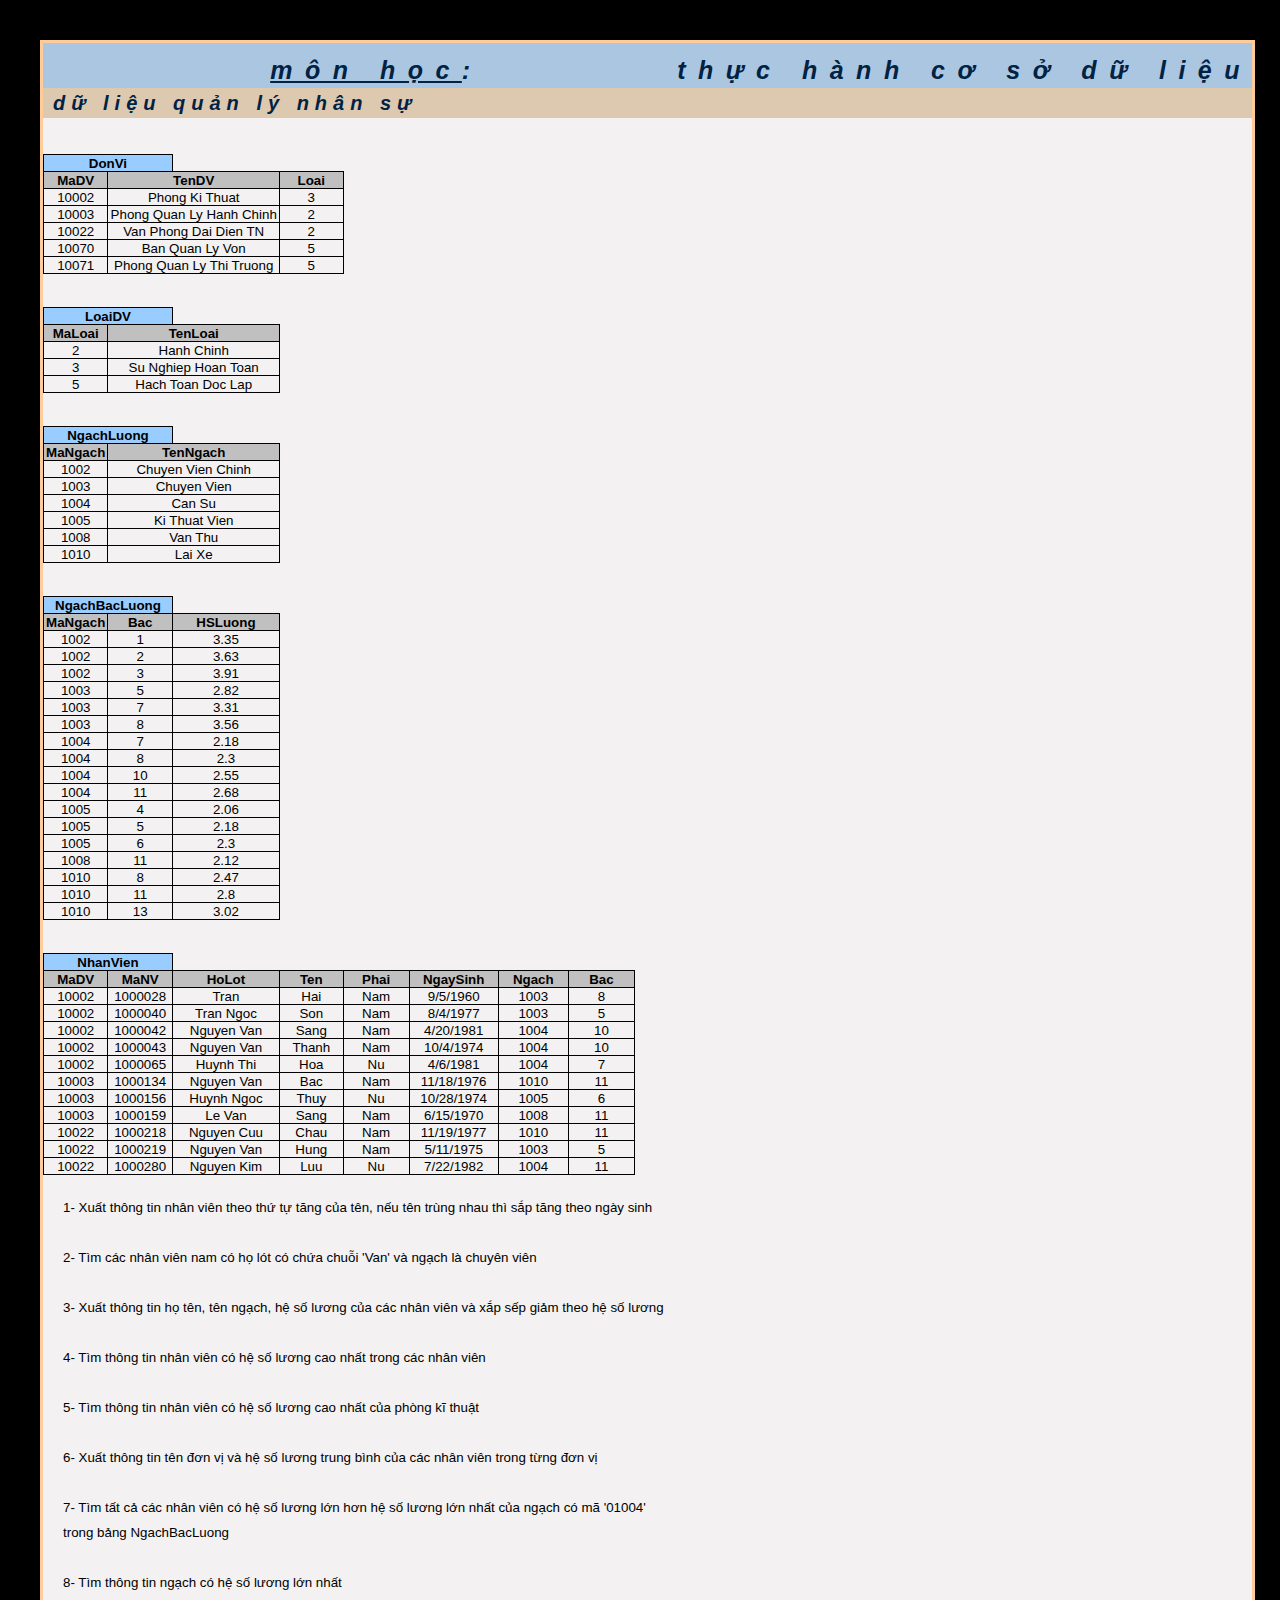
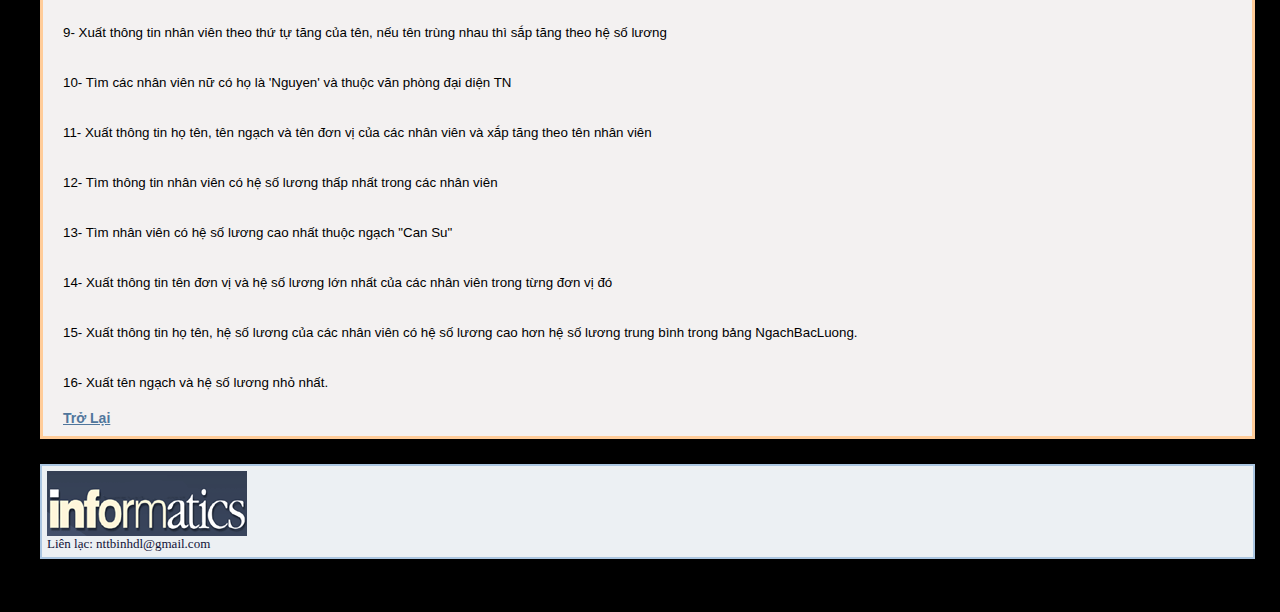
<file: Class_Lean/labTHCSDL/QuanLyNhanSu.html>
<!DOCTYPE HTML PUBLIC "-//W3C//DTD HTML 4.0 Transitional//EN">
<!-- saved from url=(0052)http://informatics.indiana.edu/rocha/i101/lab10.html -->
<HTML><HEAD><TITLE>Th&#7921;c h�nh c&#417; s&#7903; d&#7919; li&#7879;u  - NganHang</TITLE>
<META http-equiv=Content-Type content="text/html; charset=windows-1252"><LINK 
title=style href="c1_files/cybercorner_style_nomenu.css" type=text/css 
rel=stylesheet>
<META content="Luis Mateus Rocha, Santiago Schnell" name=author>
<META http-equiv=copyright content="Luis Mateus Rocha, Santiago Schnell">
<META http-equiv=reply-to content=rocha@lanl.gov>
<META http-equiv=resource-type content=document>
<META http-equiv=decription 
content="Course Materials for I101 Introduction to Informatics">
<META http-equiv=keywords 
content="Luis Rocha, Santiago Schnell, Informatics, Information, Knowledge, technology.">
<META url=http://informatics.indiana.edu/rocha/I101/lab10.html>
<META content="MSHTML 6.00.3790.0" name=GENERATOR></HEAD>
<BODY>
<DIV id=content>
<H1 class=title><u>M�N H&#7885;C</u>:&nbsp;&nbsp;&nbsp;&nbsp;&nbsp;&nbsp;&nbsp;&nbsp;&nbsp; 
Th&#7921;c h�nh c&#417; s&#7903; d&#7919; li&#7879;u</H1>
<H1 class=heading1>d&#7919; li&#7879;u qu&#7843;n l� nh�n s&#7921;</H1>
<p>&nbsp;</p>
<table x:str border="0" cellpadding="0" cellspacing="0" width="592" style="border-collapse:
 collapse;width:444pt" id="table2">
	<colgroup>
		<col width="64" span="2" style="width:48pt">
		<col width="107" style="width: 80pt"><col width="64" style="width:48pt">
		<col width="67" style="width: 50pt"><col width="89" style="width: 67pt">
		<col width="71" style="width: 53pt"><col width="66" style="width: 50pt">
	</colgroup>
	<tr height="17" style="height:12.75pt">
		<td colspan="2" height="17" width="128" style="height: 12.75pt; width: 96pt; font-weight: 700; font-family: Arial, sans-serif; text-align: center; color: windowtext; font-size: 10.0pt; font-style: normal; text-decoration: none; vertical-align: bottom; white-space: nowrap; border: .5pt solid windowtext; padding: 0px; background: #99CCFF">
		DonVi</td>
		<td width="107" style="width: 80pt; color: windowtext; font-size: 10.0pt; font-weight: 400; font-style: normal; text-decoration: none; font-family: Arial; text-align: general; vertical-align: bottom; white-space: nowrap; border: medium none; padding: 0px">&nbsp;</td>
		<td width="64" style="width: 48pt; color: windowtext; font-size: 10.0pt; font-weight: 400; font-style: normal; text-decoration: none; font-family: Arial; text-align: general; vertical-align: bottom; white-space: nowrap; border: medium none; padding: 0px">&nbsp;</td>
		<td width="67" style="width: 50pt; color: windowtext; font-size: 10.0pt; font-weight: 400; font-style: normal; text-decoration: none; font-family: Arial; text-align: general; vertical-align: bottom; white-space: nowrap; border: medium none; padding: 0px">&nbsp;</td>
		<td width="89" style="width: 67pt; color: windowtext; font-size: 10.0pt; font-weight: 400; font-style: normal; text-decoration: none; font-family: Arial; text-align: general; vertical-align: bottom; white-space: nowrap; border: medium none; padding: 0px">&nbsp;</td>
		<td width="71" style="width: 53pt; color: windowtext; font-size: 10.0pt; font-weight: 400; font-style: normal; text-decoration: none; font-family: Arial; text-align: general; vertical-align: bottom; white-space: nowrap; border: medium none; padding: 0px">&nbsp;</td>
		<td width="66" style="width: 50pt; color: windowtext; font-size: 10.0pt; font-weight: 400; font-style: normal; text-decoration: none; font-family: Arial; text-align: general; vertical-align: bottom; white-space: nowrap; border: medium none; padding: 0px">&nbsp;</td>
	</tr>
	<tr height="17" style="height:12.75pt">
		<td height="17" style="height: 12.75pt; font-weight: 700; font-family: Arial, sans-serif; text-align: center; color: windowtext; font-size: 10.0pt; font-style: normal; text-decoration: none; vertical-align: bottom; white-space: nowrap; border-left: .5pt solid windowtext; border-right: .5pt solid windowtext; border-top: medium none; border-bottom: .5pt solid windowtext; padding: 0px; background: silver">
		MaDV</td>
		<td colspan="2" style="font-weight: 700; font-family: Arial, sans-serif; text-align: center; color: windowtext; font-size: 10.0pt; font-style: normal; text-decoration: none; vertical-align: bottom; white-space: nowrap; border-left: medium none; border-right: .5pt solid black; border-top: .5pt solid windowtext; border-bottom: .5pt solid windowtext; padding: 0px; background: silver">
		TenDV</td>
		<td style="font-weight: 700; font-family: Arial, sans-serif; text-align: center; color: windowtext; font-size: 10.0pt; font-style: normal; text-decoration: none; vertical-align: bottom; white-space: nowrap; border-left: medium none; border-right: .5pt solid windowtext; border-top: .5pt solid windowtext; border-bottom: .5pt solid windowtext; padding: 0px; background: silver">
		Loai</td>
		<td style="color: windowtext; font-size: 10.0pt; font-weight: 400; font-style: normal; text-decoration: none; font-family: Arial; text-align: general; vertical-align: bottom; white-space: nowrap; border: medium none; padding: 0px">&nbsp;</td>
		<td style="color: windowtext; font-size: 10.0pt; font-weight: 400; font-style: normal; text-decoration: none; font-family: Arial; text-align: general; vertical-align: bottom; white-space: nowrap; border: medium none; padding: 0px">&nbsp;</td>
		<td style="color: windowtext; font-size: 10.0pt; font-weight: 400; font-style: normal; text-decoration: none; font-family: Arial; text-align: general; vertical-align: bottom; white-space: nowrap; border: medium none; padding: 0px">&nbsp;</td>
		<td style="color: windowtext; font-size: 10.0pt; font-weight: 400; font-style: normal; text-decoration: none; font-family: Arial; text-align: general; vertical-align: bottom; white-space: nowrap; border: medium none; padding: 0px">&nbsp;</td>
	</tr>
	<tr height="17" style="height:12.75pt">
		<td height="17" style="height: 12.75pt; text-align: center; vertical-align: middle; color: windowtext; font-size: 10.0pt; font-weight: 400; font-style: normal; text-decoration: none; font-family: Arial; white-space: nowrap; border-left: .5pt solid windowtext; border-right: .5pt solid windowtext; border-top: medium none; border-bottom: .5pt solid windowtext; padding: 0px" x:num>
		10002</td>
		<td colspan="2" style="text-align: center; vertical-align: middle; color: windowtext; font-size: 10.0pt; font-weight: 400; font-style: normal; text-decoration: none; font-family: Arial; white-space: nowrap; border-left: medium none; border-right: .5pt solid black; border-top: .5pt solid windowtext; border-bottom: .5pt solid windowtext; padding: 0px">
		Phong Ki Thuat</td>
		<td style="text-align: center; vertical-align: middle; color: windowtext; font-size: 10.0pt; font-weight: 400; font-style: normal; text-decoration: none; font-family: Arial; white-space: nowrap; border-left: medium none; border-right: .5pt solid windowtext; border-top: medium none; border-bottom: .5pt solid windowtext; padding: 0px" x:num>
		3</td>
		<td style="color: windowtext; font-size: 10.0pt; font-weight: 400; font-style: normal; text-decoration: none; font-family: Arial; text-align: general; vertical-align: bottom; white-space: nowrap; border: medium none; padding: 0px">&nbsp;</td>
		<td style="color: windowtext; font-size: 10.0pt; font-weight: 400; font-style: normal; text-decoration: none; font-family: Arial; text-align: general; vertical-align: bottom; white-space: nowrap; border: medium none; padding: 0px">&nbsp;</td>
		<td style="color: windowtext; font-size: 10.0pt; font-weight: 400; font-style: normal; text-decoration: none; font-family: Arial; text-align: general; vertical-align: bottom; white-space: nowrap; border: medium none; padding: 0px">&nbsp;</td>
		<td style="color: windowtext; font-size: 10.0pt; font-weight: 400; font-style: normal; text-decoration: none; font-family: Arial; text-align: general; vertical-align: bottom; white-space: nowrap; border: medium none; padding: 0px">&nbsp;</td>
	</tr>
	<tr height="17" style="height:12.75pt">
		<td height="17" style="height: 12.75pt; text-align: center; vertical-align: middle; color: windowtext; font-size: 10.0pt; font-weight: 400; font-style: normal; text-decoration: none; font-family: Arial; white-space: nowrap; border-left: .5pt solid windowtext; border-right: .5pt solid windowtext; border-top: medium none; border-bottom: .5pt solid windowtext; padding: 0px" x:num>
		10003</td>
		<td colspan="2" style="text-align: center; vertical-align: middle; color: windowtext; font-size: 10.0pt; font-weight: 400; font-style: normal; text-decoration: none; font-family: Arial; white-space: nowrap; border-left: medium none; border-right: .5pt solid black; border-top: .5pt solid windowtext; border-bottom: .5pt solid windowtext; padding: 0px">
		Phong Quan Ly Hanh Chinh</td>
		<td style="text-align: center; vertical-align: middle; color: windowtext; font-size: 10.0pt; font-weight: 400; font-style: normal; text-decoration: none; font-family: Arial; white-space: nowrap; border-left: medium none; border-right: .5pt solid windowtext; border-top: medium none; border-bottom: .5pt solid windowtext; padding: 0px" x:num>
		2</td>
		<td style="color: windowtext; font-size: 10.0pt; font-weight: 400; font-style: normal; text-decoration: none; font-family: Arial; text-align: general; vertical-align: bottom; white-space: nowrap; border: medium none; padding: 0px">&nbsp;</td>
		<td style="color: windowtext; font-size: 10.0pt; font-weight: 400; font-style: normal; text-decoration: none; font-family: Arial; text-align: general; vertical-align: bottom; white-space: nowrap; border: medium none; padding: 0px">&nbsp;</td>
		<td style="color: windowtext; font-size: 10.0pt; font-weight: 400; font-style: normal; text-decoration: none; font-family: Arial; text-align: general; vertical-align: bottom; white-space: nowrap; border: medium none; padding: 0px">&nbsp;</td>
		<td style="color: windowtext; font-size: 10.0pt; font-weight: 400; font-style: normal; text-decoration: none; font-family: Arial; text-align: general; vertical-align: bottom; white-space: nowrap; border: medium none; padding: 0px">&nbsp;</td>
	</tr>
	<tr height="17" style="height:12.75pt">
		<td height="17" style="height: 12.75pt; text-align: center; vertical-align: middle; color: windowtext; font-size: 10.0pt; font-weight: 400; font-style: normal; text-decoration: none; font-family: Arial; white-space: nowrap; border-left: .5pt solid windowtext; border-right: .5pt solid windowtext; border-top: medium none; border-bottom: .5pt solid windowtext; padding: 0px" x:num>
		10022</td>
		<td colspan="2" style="text-align: center; vertical-align: middle; color: windowtext; font-size: 10.0pt; font-weight: 400; font-style: normal; text-decoration: none; font-family: Arial; white-space: nowrap; border-left: medium none; border-right: .5pt solid black; border-top: .5pt solid windowtext; border-bottom: .5pt solid windowtext; padding: 0px">
		Van Phong Dai Dien TN</td>
		<td style="text-align: center; vertical-align: middle; color: windowtext; font-size: 10.0pt; font-weight: 400; font-style: normal; text-decoration: none; font-family: Arial; white-space: nowrap; border-left: medium none; border-right: .5pt solid windowtext; border-top: medium none; border-bottom: .5pt solid windowtext; padding: 0px" x:num>
		2</td>
		<td style="color: windowtext; font-size: 10.0pt; font-weight: 400; font-style: normal; text-decoration: none; font-family: Arial; text-align: general; vertical-align: bottom; white-space: nowrap; border: medium none; padding: 0px">&nbsp;</td>
		<td style="color: windowtext; font-size: 10.0pt; font-weight: 400; font-style: normal; text-decoration: none; font-family: Arial; text-align: general; vertical-align: bottom; white-space: nowrap; border: medium none; padding: 0px">&nbsp;</td>
		<td style="color: windowtext; font-size: 10.0pt; font-weight: 400; font-style: normal; text-decoration: none; font-family: Arial; text-align: general; vertical-align: bottom; white-space: nowrap; border: medium none; padding: 0px">&nbsp;</td>
		<td style="color: windowtext; font-size: 10.0pt; font-weight: 400; font-style: normal; text-decoration: none; font-family: Arial; text-align: general; vertical-align: bottom; white-space: nowrap; border: medium none; padding: 0px">&nbsp;</td>
	</tr>
	<tr height="17" style="height:12.75pt">
		<td height="17" style="height: 12.75pt; text-align: center; vertical-align: middle; color: windowtext; font-size: 10.0pt; font-weight: 400; font-style: normal; text-decoration: none; font-family: Arial; white-space: nowrap; border-left: .5pt solid windowtext; border-right: .5pt solid windowtext; border-top: medium none; border-bottom: .5pt solid windowtext; padding: 0px" x:num>
		10070</td>
		<td colspan="2" style="text-align: center; vertical-align: middle; color: windowtext; font-size: 10.0pt; font-weight: 400; font-style: normal; text-decoration: none; font-family: Arial; white-space: nowrap; border-left: medium none; border-right: .5pt solid black; border-top: .5pt solid windowtext; border-bottom: .5pt solid windowtext; padding: 0px">
		Ban Quan Ly Von</td>
		<td style="text-align: center; vertical-align: middle; color: windowtext; font-size: 10.0pt; font-weight: 400; font-style: normal; text-decoration: none; font-family: Arial; white-space: nowrap; border-left: medium none; border-right: .5pt solid windowtext; border-top: medium none; border-bottom: .5pt solid windowtext; padding: 0px" x:num>
		5</td>
		<td style="color: windowtext; font-size: 10.0pt; font-weight: 400; font-style: normal; text-decoration: none; font-family: Arial; text-align: general; vertical-align: bottom; white-space: nowrap; border: medium none; padding: 0px">&nbsp;</td>
		<td style="color: windowtext; font-size: 10.0pt; font-weight: 400; font-style: normal; text-decoration: none; font-family: Arial; text-align: general; vertical-align: bottom; white-space: nowrap; border: medium none; padding: 0px">&nbsp;</td>
		<td style="color: windowtext; font-size: 10.0pt; font-weight: 400; font-style: normal; text-decoration: none; font-family: Arial; text-align: general; vertical-align: bottom; white-space: nowrap; border: medium none; padding: 0px">&nbsp;</td>
		<td style="color: windowtext; font-size: 10.0pt; font-weight: 400; font-style: normal; text-decoration: none; font-family: Arial; text-align: general; vertical-align: bottom; white-space: nowrap; border: medium none; padding: 0px">&nbsp;</td>
	</tr>
	<tr height="17" style="height:12.75pt">
		<td height="17" style="height: 12.75pt; text-align: center; vertical-align: middle; color: windowtext; font-size: 10.0pt; font-weight: 400; font-style: normal; text-decoration: none; font-family: Arial; white-space: nowrap; border-left: .5pt solid windowtext; border-right: .5pt solid windowtext; border-top: medium none; border-bottom: .5pt solid windowtext; padding: 0px" x:num>
		10071</td>
		<td colspan="2" style="text-align: center; vertical-align: middle; color: windowtext; font-size: 10.0pt; font-weight: 400; font-style: normal; text-decoration: none; font-family: Arial; white-space: nowrap; border-left: medium none; border-right: .5pt solid black; border-top: .5pt solid windowtext; border-bottom: .5pt solid windowtext; padding: 0px">
		Phong Quan Ly Thi Truong</td>
		<td style="text-align: center; vertical-align: middle; color: windowtext; font-size: 10.0pt; font-weight: 400; font-style: normal; text-decoration: none; font-family: Arial; white-space: nowrap; border-left: medium none; border-right: .5pt solid windowtext; border-top: medium none; border-bottom: .5pt solid windowtext; padding: 0px" x:num>
		5</td>
		<td style="color: windowtext; font-size: 10.0pt; font-weight: 400; font-style: normal; text-decoration: none; font-family: Arial; text-align: general; vertical-align: bottom; white-space: nowrap; border: medium none; padding: 0px">&nbsp;</td>
		<td style="color: windowtext; font-size: 10.0pt; font-weight: 400; font-style: normal; text-decoration: none; font-family: Arial; text-align: general; vertical-align: bottom; white-space: nowrap; border: medium none; padding: 0px">&nbsp;</td>
		<td style="color: windowtext; font-size: 10.0pt; font-weight: 400; font-style: normal; text-decoration: none; font-family: Arial; text-align: general; vertical-align: bottom; white-space: nowrap; border: medium none; padding: 0px">&nbsp;</td>
		<td style="color: windowtext; font-size: 10.0pt; font-weight: 400; font-style: normal; text-decoration: none; font-family: Arial; text-align: general; vertical-align: bottom; white-space: nowrap; border: medium none; padding: 0px">&nbsp;</td>
	</tr>
	<tr height="17" style="height:12.75pt">
		<td height="17" style="height: 12.75pt; color: windowtext; font-size: 10.0pt; font-weight: 400; font-style: normal; text-decoration: none; font-family: Arial; text-align: general; vertical-align: bottom; white-space: nowrap; border: medium none; padding: 0px">
		</td>
		<td style="color: windowtext; font-size: 10.0pt; font-weight: 400; font-style: normal; text-decoration: none; font-family: Arial; text-align: general; vertical-align: bottom; white-space: nowrap; border: medium none; padding: 0px">&nbsp;</td>
		<td style="color: windowtext; font-size: 10.0pt; font-weight: 400; font-style: normal; text-decoration: none; font-family: Arial; text-align: general; vertical-align: bottom; white-space: nowrap; border: medium none; padding: 0px">&nbsp;</td>
		<td style="color: windowtext; font-size: 10.0pt; font-weight: 400; font-style: normal; text-decoration: none; font-family: Arial; text-align: general; vertical-align: bottom; white-space: nowrap; border: medium none; padding: 0px">&nbsp;</td>
		<td style="color: windowtext; font-size: 10.0pt; font-weight: 400; font-style: normal; text-decoration: none; font-family: Arial; text-align: general; vertical-align: bottom; white-space: nowrap; border: medium none; padding: 0px">&nbsp;</td>
		<td style="color: windowtext; font-size: 10.0pt; font-weight: 400; font-style: normal; text-decoration: none; font-family: Arial; text-align: general; vertical-align: bottom; white-space: nowrap; border: medium none; padding: 0px">&nbsp;</td>
		<td style="color: windowtext; font-size: 10.0pt; font-weight: 400; font-style: normal; text-decoration: none; font-family: Arial; text-align: general; vertical-align: bottom; white-space: nowrap; border: medium none; padding: 0px">&nbsp;</td>
		<td style="color: windowtext; font-size: 10.0pt; font-weight: 400; font-style: normal; text-decoration: none; font-family: Arial; text-align: general; vertical-align: bottom; white-space: nowrap; border: medium none; padding: 0px">&nbsp;</td>
	</tr>
	<tr height="17" style="height:12.75pt">
		<td height="17" style="height: 12.75pt; color: windowtext; font-size: 10.0pt; font-weight: 400; font-style: normal; text-decoration: none; font-family: Arial; text-align: general; vertical-align: bottom; white-space: nowrap; border: medium none; padding: 0px">
		</td>
		<td style="color: windowtext; font-size: 10.0pt; font-weight: 400; font-style: normal; text-decoration: none; font-family: Arial; text-align: general; vertical-align: bottom; white-space: nowrap; border: medium none; padding: 0px">&nbsp;</td>
		<td style="color: windowtext; font-size: 10.0pt; font-weight: 400; font-style: normal; text-decoration: none; font-family: Arial; text-align: general; vertical-align: bottom; white-space: nowrap; border: medium none; padding: 0px">&nbsp;</td>
		<td style="color: windowtext; font-size: 10.0pt; font-weight: 400; font-style: normal; text-decoration: none; font-family: Arial; text-align: general; vertical-align: bottom; white-space: nowrap; border: medium none; padding: 0px">&nbsp;</td>
		<td style="color: windowtext; font-size: 10.0pt; font-weight: 400; font-style: normal; text-decoration: none; font-family: Arial; text-align: general; vertical-align: bottom; white-space: nowrap; border: medium none; padding: 0px">&nbsp;</td>
		<td style="color: windowtext; font-size: 10.0pt; font-weight: 400; font-style: normal; text-decoration: none; font-family: Arial; text-align: general; vertical-align: bottom; white-space: nowrap; border: medium none; padding: 0px">&nbsp;</td>
		<td style="color: windowtext; font-size: 10.0pt; font-weight: 400; font-style: normal; text-decoration: none; font-family: Arial; text-align: general; vertical-align: bottom; white-space: nowrap; border: medium none; padding: 0px">&nbsp;</td>
		<td style="color: windowtext; font-size: 10.0pt; font-weight: 400; font-style: normal; text-decoration: none; font-family: Arial; text-align: general; vertical-align: bottom; white-space: nowrap; border: medium none; padding: 0px">&nbsp;</td>
	</tr>
	<tr height="17" style="height:12.75pt">
		<td colspan="2" height="17" style="height: 12.75pt; font-weight: 700; font-family: Arial, sans-serif; text-align: center; color: windowtext; font-size: 10.0pt; font-style: normal; text-decoration: none; vertical-align: bottom; white-space: nowrap; border: .5pt solid windowtext; padding: 0px; background: #99CCFF">
		LoaiDV</td>
		<td style="text-align: center; color: windowtext; font-size: 10.0pt; font-weight: 400; font-style: normal; text-decoration: none; font-family: Arial; vertical-align: bottom; white-space: nowrap; border: medium none; padding: 0px">&nbsp;</td>
		<td style="color: windowtext; font-size: 10.0pt; font-weight: 400; font-style: normal; text-decoration: none; font-family: Arial; text-align: general; vertical-align: bottom; white-space: nowrap; border: medium none; padding: 0px">&nbsp;</td>
		<td style="color: windowtext; font-size: 10.0pt; font-weight: 400; font-style: normal; text-decoration: none; font-family: Arial; text-align: general; vertical-align: bottom; white-space: nowrap; border: medium none; padding: 0px">&nbsp;</td>
		<td style="color: windowtext; font-size: 10.0pt; font-weight: 400; font-style: normal; text-decoration: none; font-family: Arial; text-align: general; vertical-align: bottom; white-space: nowrap; border: medium none; padding: 0px">&nbsp;</td>
		<td style="color: windowtext; font-size: 10.0pt; font-weight: 400; font-style: normal; text-decoration: none; font-family: Arial; text-align: general; vertical-align: bottom; white-space: nowrap; border: medium none; padding: 0px">&nbsp;</td>
		<td style="color: windowtext; font-size: 10.0pt; font-weight: 400; font-style: normal; text-decoration: none; font-family: Arial; text-align: general; vertical-align: bottom; white-space: nowrap; border: medium none; padding: 0px">&nbsp;</td>
	</tr>
	<tr height="17" style="height:12.75pt">
		<td height="17" style="height: 12.75pt; font-weight: 700; font-family: Arial, sans-serif; text-align: center; color: windowtext; font-size: 10.0pt; font-style: normal; text-decoration: none; vertical-align: bottom; white-space: nowrap; border-left: .5pt solid windowtext; border-right: .5pt solid windowtext; border-top: medium none; border-bottom: .5pt solid windowtext; padding: 0px; background: silver">
		MaLoai</td>
		<td colspan="2" style="font-weight: 700; font-family: Arial, sans-serif; text-align: center; color: windowtext; font-size: 10.0pt; font-style: normal; text-decoration: none; vertical-align: bottom; white-space: nowrap; border-left: medium none; border-right: .5pt solid black; border-top: .5pt solid windowtext; border-bottom: .5pt solid windowtext; padding: 0px; background: silver">
		TenLoai</td>
		<td style="color: windowtext; font-size: 10.0pt; font-weight: 400; font-style: normal; text-decoration: none; font-family: Arial; text-align: general; vertical-align: bottom; white-space: nowrap; border: medium none; padding: 0px">&nbsp;</td>
		<td style="color: windowtext; font-size: 10.0pt; font-weight: 400; font-style: normal; text-decoration: none; font-family: Arial; text-align: general; vertical-align: bottom; white-space: nowrap; border: medium none; padding: 0px">&nbsp;</td>
		<td style="color: windowtext; font-size: 10.0pt; font-weight: 400; font-style: normal; text-decoration: none; font-family: Arial; text-align: general; vertical-align: bottom; white-space: nowrap; border: medium none; padding: 0px">&nbsp;</td>
		<td style="color: windowtext; font-size: 10.0pt; font-weight: 400; font-style: normal; text-decoration: none; font-family: Arial; text-align: general; vertical-align: bottom; white-space: nowrap; border: medium none; padding: 0px">&nbsp;</td>
		<td style="color: windowtext; font-size: 10.0pt; font-weight: 400; font-style: normal; text-decoration: none; font-family: Arial; text-align: general; vertical-align: bottom; white-space: nowrap; border: medium none; padding: 0px">&nbsp;</td>
	</tr>
	<tr height="17" style="height:12.75pt">
		<td height="17" style="height: 12.75pt; text-align: center; color: windowtext; font-size: 10.0pt; font-weight: 400; font-style: normal; text-decoration: none; font-family: Arial; vertical-align: bottom; white-space: nowrap; border-left: .5pt solid windowtext; border-right: .5pt solid windowtext; border-top: medium none; border-bottom: .5pt solid windowtext; padding: 0px" x:num>
		2</td>
		<td colspan="2" style="text-align: center; color: windowtext; font-size: 10.0pt; font-weight: 400; font-style: normal; text-decoration: none; font-family: Arial; vertical-align: bottom; white-space: nowrap; border-left: medium none; border-right: .5pt solid black; border-top: .5pt solid windowtext; border-bottom: .5pt solid windowtext; padding: 0px">
		Hanh Chinh</td>
		<td style="color: windowtext; font-size: 10.0pt; font-weight: 400; font-style: normal; text-decoration: none; font-family: Arial; text-align: general; vertical-align: bottom; white-space: nowrap; border: medium none; padding: 0px">&nbsp;</td>
		<td style="color: windowtext; font-size: 10.0pt; font-weight: 400; font-style: normal; text-decoration: none; font-family: Arial; text-align: general; vertical-align: bottom; white-space: nowrap; border: medium none; padding: 0px">&nbsp;</td>
		<td style="color: windowtext; font-size: 10.0pt; font-weight: 400; font-style: normal; text-decoration: none; font-family: Arial; text-align: general; vertical-align: bottom; white-space: nowrap; border: medium none; padding: 0px">&nbsp;</td>
		<td style="color: windowtext; font-size: 10.0pt; font-weight: 400; font-style: normal; text-decoration: none; font-family: Arial; text-align: general; vertical-align: bottom; white-space: nowrap; border: medium none; padding: 0px">&nbsp;</td>
		<td style="color: windowtext; font-size: 10.0pt; font-weight: 400; font-style: normal; text-decoration: none; font-family: Arial; text-align: general; vertical-align: bottom; white-space: nowrap; border: medium none; padding: 0px">&nbsp;</td>
	</tr>
	<tr height="17" style="height:12.75pt">
		<td height="17" style="height: 12.75pt; text-align: center; color: windowtext; font-size: 10.0pt; font-weight: 400; font-style: normal; text-decoration: none; font-family: Arial; vertical-align: bottom; white-space: nowrap; border-left: .5pt solid windowtext; border-right: .5pt solid windowtext; border-top: medium none; border-bottom: .5pt solid windowtext; padding: 0px" x:num>
		3</td>
		<td colspan="2" style="text-align: center; color: windowtext; font-size: 10.0pt; font-weight: 400; font-style: normal; text-decoration: none; font-family: Arial; vertical-align: bottom; white-space: nowrap; border-left: medium none; border-right: .5pt solid black; border-top: .5pt solid windowtext; border-bottom: .5pt solid windowtext; padding: 0px">
		Su Nghiep Hoan Toan</td>
		<td style="color: windowtext; font-size: 10.0pt; font-weight: 400; font-style: normal; text-decoration: none; font-family: Arial; text-align: general; vertical-align: bottom; white-space: nowrap; border: medium none; padding: 0px">&nbsp;</td>
		<td style="color: windowtext; font-size: 10.0pt; font-weight: 400; font-style: normal; text-decoration: none; font-family: Arial; text-align: general; vertical-align: bottom; white-space: nowrap; border: medium none; padding: 0px">&nbsp;</td>
		<td style="color: windowtext; font-size: 10.0pt; font-weight: 400; font-style: normal; text-decoration: none; font-family: Arial; text-align: general; vertical-align: bottom; white-space: nowrap; border: medium none; padding: 0px">&nbsp;</td>
		<td style="color: windowtext; font-size: 10.0pt; font-weight: 400; font-style: normal; text-decoration: none; font-family: Arial; text-align: general; vertical-align: bottom; white-space: nowrap; border: medium none; padding: 0px">&nbsp;</td>
		<td style="color: windowtext; font-size: 10.0pt; font-weight: 400; font-style: normal; text-decoration: none; font-family: Arial; text-align: general; vertical-align: bottom; white-space: nowrap; border: medium none; padding: 0px">&nbsp;</td>
	</tr>
	<tr height="17" style="height:12.75pt">
		<td height="17" style="height: 12.75pt; text-align: center; color: windowtext; font-size: 10.0pt; font-weight: 400; font-style: normal; text-decoration: none; font-family: Arial; vertical-align: bottom; white-space: nowrap; border-left: .5pt solid windowtext; border-right: .5pt solid windowtext; border-top: medium none; border-bottom: .5pt solid windowtext; padding: 0px" x:num>
		5</td>
		<td colspan="2" style="text-align: center; color: windowtext; font-size: 10.0pt; font-weight: 400; font-style: normal; text-decoration: none; font-family: Arial; vertical-align: bottom; white-space: nowrap; border-left: medium none; border-right: .5pt solid black; border-top: .5pt solid windowtext; border-bottom: .5pt solid windowtext; padding: 0px">
		Hach Toan Doc Lap</td>
		<td style="color: windowtext; font-size: 10.0pt; font-weight: 400; font-style: normal; text-decoration: none; font-family: Arial; text-align: general; vertical-align: bottom; white-space: nowrap; border: medium none; padding: 0px">&nbsp;</td>
		<td style="color: windowtext; font-size: 10.0pt; font-weight: 400; font-style: normal; text-decoration: none; font-family: Arial; text-align: general; vertical-align: bottom; white-space: nowrap; border: medium none; padding: 0px">&nbsp;</td>
		<td style="color: windowtext; font-size: 10.0pt; font-weight: 400; font-style: normal; text-decoration: none; font-family: Arial; text-align: general; vertical-align: bottom; white-space: nowrap; border: medium none; padding: 0px">&nbsp;</td>
		<td style="color: windowtext; font-size: 10.0pt; font-weight: 400; font-style: normal; text-decoration: none; font-family: Arial; text-align: general; vertical-align: bottom; white-space: nowrap; border: medium none; padding: 0px">&nbsp;</td>
		<td style="color: windowtext; font-size: 10.0pt; font-weight: 400; font-style: normal; text-decoration: none; font-family: Arial; text-align: general; vertical-align: bottom; white-space: nowrap; border: medium none; padding: 0px">&nbsp;</td>
	</tr>
	<tr height="17" style="height:12.75pt">
		<td height="17" style="height: 12.75pt; color: windowtext; font-size: 10.0pt; font-weight: 400; font-style: normal; text-decoration: none; font-family: Arial; text-align: general; vertical-align: bottom; white-space: nowrap; border: medium none; padding: 0px">
		</td>
		<td style="color: windowtext; font-size: 10.0pt; font-weight: 400; font-style: normal; text-decoration: none; font-family: Arial; text-align: general; vertical-align: bottom; white-space: nowrap; border: medium none; padding: 0px">&nbsp;</td>
		<td style="color: windowtext; font-size: 10.0pt; font-weight: 400; font-style: normal; text-decoration: none; font-family: Arial; text-align: general; vertical-align: bottom; white-space: nowrap; border: medium none; padding: 0px">&nbsp;</td>
		<td style="color: windowtext; font-size: 10.0pt; font-weight: 400; font-style: normal; text-decoration: none; font-family: Arial; text-align: general; vertical-align: bottom; white-space: nowrap; border: medium none; padding: 0px">&nbsp;</td>
		<td style="color: windowtext; font-size: 10.0pt; font-weight: 400; font-style: normal; text-decoration: none; font-family: Arial; text-align: general; vertical-align: bottom; white-space: nowrap; border: medium none; padding: 0px">&nbsp;</td>
		<td style="color: windowtext; font-size: 10.0pt; font-weight: 400; font-style: normal; text-decoration: none; font-family: Arial; text-align: general; vertical-align: bottom; white-space: nowrap; border: medium none; padding: 0px">&nbsp;</td>
		<td style="color: windowtext; font-size: 10.0pt; font-weight: 400; font-style: normal; text-decoration: none; font-family: Arial; text-align: general; vertical-align: bottom; white-space: nowrap; border: medium none; padding: 0px">&nbsp;</td>
		<td style="color: windowtext; font-size: 10.0pt; font-weight: 400; font-style: normal; text-decoration: none; font-family: Arial; text-align: general; vertical-align: bottom; white-space: nowrap; border: medium none; padding: 0px">&nbsp;</td>
	</tr>
	<tr height="17" style="height:12.75pt">
		<td height="17" style="height: 12.75pt; color: windowtext; font-size: 10.0pt; font-weight: 400; font-style: normal; text-decoration: none; font-family: Arial; text-align: general; vertical-align: bottom; white-space: nowrap; border: medium none; padding: 0px">
		</td>
		<td style="color: windowtext; font-size: 10.0pt; font-weight: 400; font-style: normal; text-decoration: none; font-family: Arial; text-align: general; vertical-align: bottom; white-space: nowrap; border: medium none; padding: 0px">&nbsp;</td>
		<td style="color: windowtext; font-size: 10.0pt; font-weight: 400; font-style: normal; text-decoration: none; font-family: Arial; text-align: general; vertical-align: bottom; white-space: nowrap; border: medium none; padding: 0px">&nbsp;</td>
		<td style="color: windowtext; font-size: 10.0pt; font-weight: 400; font-style: normal; text-decoration: none; font-family: Arial; text-align: general; vertical-align: bottom; white-space: nowrap; border: medium none; padding: 0px">&nbsp;</td>
		<td style="color: windowtext; font-size: 10.0pt; font-weight: 400; font-style: normal; text-decoration: none; font-family: Arial; text-align: general; vertical-align: bottom; white-space: nowrap; border: medium none; padding: 0px">&nbsp;</td>
		<td style="color: windowtext; font-size: 10.0pt; font-weight: 400; font-style: normal; text-decoration: none; font-family: Arial; text-align: general; vertical-align: bottom; white-space: nowrap; border: medium none; padding: 0px">&nbsp;</td>
		<td style="color: windowtext; font-size: 10.0pt; font-weight: 400; font-style: normal; text-decoration: none; font-family: Arial; text-align: general; vertical-align: bottom; white-space: nowrap; border: medium none; padding: 0px">&nbsp;</td>
		<td style="color: windowtext; font-size: 10.0pt; font-weight: 400; font-style: normal; text-decoration: none; font-family: Arial; text-align: general; vertical-align: bottom; white-space: nowrap; border: medium none; padding: 0px">&nbsp;</td>
	</tr>
	<tr height="17" style="height:12.75pt">
		<td colspan="2" height="17" style="height: 12.75pt; font-weight: 700; font-family: Arial, sans-serif; text-align: center; color: windowtext; font-size: 10.0pt; font-style: normal; text-decoration: none; vertical-align: bottom; white-space: nowrap; border: .5pt solid windowtext; padding: 0px; background: #99CCFF">
		NgachLuong</td>
		<td style="color: windowtext; font-size: 10.0pt; font-weight: 400; font-style: normal; text-decoration: none; font-family: Arial; text-align: general; vertical-align: bottom; white-space: nowrap; border: medium none; padding: 0px">&nbsp;</td>
		<td style="color: windowtext; font-size: 10.0pt; font-weight: 400; font-style: normal; text-decoration: none; font-family: Arial; text-align: general; vertical-align: bottom; white-space: nowrap; border: medium none; padding: 0px">&nbsp;</td>
		<td style="color: windowtext; font-size: 10.0pt; font-weight: 400; font-style: normal; text-decoration: none; font-family: Arial; text-align: general; vertical-align: bottom; white-space: nowrap; border: medium none; padding: 0px">&nbsp;</td>
		<td style="color: windowtext; font-size: 10.0pt; font-weight: 400; font-style: normal; text-decoration: none; font-family: Arial; text-align: general; vertical-align: bottom; white-space: nowrap; border: medium none; padding: 0px">&nbsp;</td>
		<td style="color: windowtext; font-size: 10.0pt; font-weight: 400; font-style: normal; text-decoration: none; font-family: Arial; text-align: general; vertical-align: bottom; white-space: nowrap; border: medium none; padding: 0px">&nbsp;</td>
		<td style="color: windowtext; font-size: 10.0pt; font-weight: 400; font-style: normal; text-decoration: none; font-family: Arial; text-align: general; vertical-align: bottom; white-space: nowrap; border: medium none; padding: 0px">&nbsp;</td>
	</tr>
	<tr height="17" style="height:12.75pt">
		<td height="17" style="height: 12.75pt; font-weight: 700; font-family: Arial, sans-serif; text-align: center; color: windowtext; font-size: 10.0pt; font-style: normal; text-decoration: none; vertical-align: bottom; white-space: nowrap; border-left: .5pt solid windowtext; border-right: .5pt solid windowtext; border-top: medium none; border-bottom: .5pt solid windowtext; padding: 0px; background: silver">
		MaNgach</td>
		<td colspan="2" style="font-weight: 700; font-family: Arial, sans-serif; text-align: center; color: windowtext; font-size: 10.0pt; font-style: normal; text-decoration: none; vertical-align: bottom; white-space: nowrap; border-left: medium none; border-right: .5pt solid black; border-top: .5pt solid windowtext; border-bottom: .5pt solid windowtext; padding: 0px; background: silver">
		TenNgach</td>
		<td style="color: windowtext; font-size: 10.0pt; font-weight: 400; font-style: normal; text-decoration: none; font-family: Arial; text-align: general; vertical-align: bottom; white-space: nowrap; border: medium none; padding: 0px">&nbsp;</td>
		<td style="color: windowtext; font-size: 10.0pt; font-weight: 400; font-style: normal; text-decoration: none; font-family: Arial; text-align: general; vertical-align: bottom; white-space: nowrap; border: medium none; padding: 0px">&nbsp;</td>
		<td style="color: windowtext; font-size: 10.0pt; font-weight: 400; font-style: normal; text-decoration: none; font-family: Arial; text-align: general; vertical-align: bottom; white-space: nowrap; border: medium none; padding: 0px">&nbsp;</td>
		<td style="color: windowtext; font-size: 10.0pt; font-weight: 400; font-style: normal; text-decoration: none; font-family: Arial; text-align: general; vertical-align: bottom; white-space: nowrap; border: medium none; padding: 0px">&nbsp;</td>
		<td style="color: windowtext; font-size: 10.0pt; font-weight: 400; font-style: normal; text-decoration: none; font-family: Arial; text-align: general; vertical-align: bottom; white-space: nowrap; border: medium none; padding: 0px">&nbsp;</td>
	</tr>
	<tr height="17" style="height:12.75pt">
		<td height="17" style="height: 12.75pt; text-align: center; color: windowtext; font-size: 10.0pt; font-weight: 400; font-style: normal; text-decoration: none; font-family: Arial; vertical-align: bottom; white-space: nowrap; border-left: .5pt solid windowtext; border-right: .5pt solid windowtext; border-top: medium none; border-bottom: .5pt solid windowtext; padding: 0px" x:num>
		1002</td>
		<td colspan="2" style="text-align: center; color: windowtext; font-size: 10.0pt; font-weight: 400; font-style: normal; text-decoration: none; font-family: Arial; vertical-align: bottom; white-space: nowrap; border-left: medium none; border-right: .5pt solid black; border-top: .5pt solid windowtext; border-bottom: .5pt solid windowtext; padding: 0px">
		Chuyen Vien Chinh</td>
		<td style="color: windowtext; font-size: 10.0pt; font-weight: 400; font-style: normal; text-decoration: none; font-family: Arial; text-align: general; vertical-align: bottom; white-space: nowrap; border: medium none; padding: 0px">&nbsp;</td>
		<td style="color: windowtext; font-size: 10.0pt; font-weight: 400; font-style: normal; text-decoration: none; font-family: Arial; text-align: general; vertical-align: bottom; white-space: nowrap; border: medium none; padding: 0px">&nbsp;</td>
		<td style="color: windowtext; font-size: 10.0pt; font-weight: 400; font-style: normal; text-decoration: none; font-family: Arial; text-align: general; vertical-align: bottom; white-space: nowrap; border: medium none; padding: 0px">&nbsp;</td>
		<td style="color: windowtext; font-size: 10.0pt; font-weight: 400; font-style: normal; text-decoration: none; font-family: Arial; text-align: general; vertical-align: bottom; white-space: nowrap; border: medium none; padding: 0px">&nbsp;</td>
		<td style="color: windowtext; font-size: 10.0pt; font-weight: 400; font-style: normal; text-decoration: none; font-family: Arial; text-align: general; vertical-align: bottom; white-space: nowrap; border: medium none; padding: 0px">&nbsp;</td>
	</tr>
	<tr height="17" style="height:12.75pt">
		<td height="17" style="height: 12.75pt; text-align: center; color: windowtext; font-size: 10.0pt; font-weight: 400; font-style: normal; text-decoration: none; font-family: Arial; vertical-align: bottom; white-space: nowrap; border-left: .5pt solid windowtext; border-right: .5pt solid windowtext; border-top: medium none; border-bottom: .5pt solid windowtext; padding: 0px" x:num>
		1003</td>
		<td colspan="2" style="text-align: center; color: windowtext; font-size: 10.0pt; font-weight: 400; font-style: normal; text-decoration: none; font-family: Arial; vertical-align: bottom; white-space: nowrap; border-left: medium none; border-right: .5pt solid black; border-top: .5pt solid windowtext; border-bottom: .5pt solid windowtext; padding: 0px">
		Chuyen Vien</td>
		<td style="color: windowtext; font-size: 10.0pt; font-weight: 400; font-style: normal; text-decoration: none; font-family: Arial; text-align: general; vertical-align: bottom; white-space: nowrap; border: medium none; padding: 0px">&nbsp;</td>
		<td style="color: windowtext; font-size: 10.0pt; font-weight: 400; font-style: normal; text-decoration: none; font-family: Arial; text-align: general; vertical-align: bottom; white-space: nowrap; border: medium none; padding: 0px">&nbsp;</td>
		<td style="color: windowtext; font-size: 10.0pt; font-weight: 400; font-style: normal; text-decoration: none; font-family: Arial; text-align: general; vertical-align: bottom; white-space: nowrap; border: medium none; padding: 0px">&nbsp;</td>
		<td style="color: windowtext; font-size: 10.0pt; font-weight: 400; font-style: normal; text-decoration: none; font-family: Arial; text-align: general; vertical-align: bottom; white-space: nowrap; border: medium none; padding: 0px">&nbsp;</td>
		<td style="color: windowtext; font-size: 10.0pt; font-weight: 400; font-style: normal; text-decoration: none; font-family: Arial; text-align: general; vertical-align: bottom; white-space: nowrap; border: medium none; padding: 0px">&nbsp;</td>
	</tr>
	<tr height="17" style="height:12.75pt">
		<td height="17" style="height: 12.75pt; text-align: center; color: windowtext; font-size: 10.0pt; font-weight: 400; font-style: normal; text-decoration: none; font-family: Arial; vertical-align: bottom; white-space: nowrap; border-left: .5pt solid windowtext; border-right: .5pt solid windowtext; border-top: medium none; border-bottom: .5pt solid windowtext; padding: 0px" x:num>
		1004</td>
		<td colspan="2" style="text-align: center; color: windowtext; font-size: 10.0pt; font-weight: 400; font-style: normal; text-decoration: none; font-family: Arial; vertical-align: bottom; white-space: nowrap; border-left: medium none; border-right: .5pt solid black; border-top: .5pt solid windowtext; border-bottom: .5pt solid windowtext; padding: 0px">
		Can Su</td>
		<td style="color: windowtext; font-size: 10.0pt; font-weight: 400; font-style: normal; text-decoration: none; font-family: Arial; text-align: general; vertical-align: bottom; white-space: nowrap; border: medium none; padding: 0px">&nbsp;</td>
		<td style="color: windowtext; font-size: 10.0pt; font-weight: 400; font-style: normal; text-decoration: none; font-family: Arial; text-align: general; vertical-align: bottom; white-space: nowrap; border: medium none; padding: 0px">&nbsp;</td>
		<td style="color: windowtext; font-size: 10.0pt; font-weight: 400; font-style: normal; text-decoration: none; font-family: Arial; text-align: general; vertical-align: bottom; white-space: nowrap; border: medium none; padding: 0px">&nbsp;</td>
		<td style="color: windowtext; font-size: 10.0pt; font-weight: 400; font-style: normal; text-decoration: none; font-family: Arial; text-align: general; vertical-align: bottom; white-space: nowrap; border: medium none; padding: 0px">&nbsp;</td>
		<td style="color: windowtext; font-size: 10.0pt; font-weight: 400; font-style: normal; text-decoration: none; font-family: Arial; text-align: general; vertical-align: bottom; white-space: nowrap; border: medium none; padding: 0px">&nbsp;</td>
	</tr>
	<tr height="17" style="height:12.75pt">
		<td height="17" style="height: 12.75pt; text-align: center; color: windowtext; font-size: 10.0pt; font-weight: 400; font-style: normal; text-decoration: none; font-family: Arial; vertical-align: bottom; white-space: nowrap; border-left: .5pt solid windowtext; border-right: .5pt solid windowtext; border-top: medium none; border-bottom: .5pt solid windowtext; padding: 0px" x:num>
		1005</td>
		<td colspan="2" style="text-align: center; color: windowtext; font-size: 10.0pt; font-weight: 400; font-style: normal; text-decoration: none; font-family: Arial; vertical-align: bottom; white-space: nowrap; border-left: medium none; border-right: .5pt solid black; border-top: .5pt solid windowtext; border-bottom: .5pt solid windowtext; padding: 0px">
		Ki Thuat Vien</td>
		<td style="color: windowtext; font-size: 10.0pt; font-weight: 400; font-style: normal; text-decoration: none; font-family: Arial; text-align: general; vertical-align: bottom; white-space: nowrap; border: medium none; padding: 0px">&nbsp;</td>
		<td style="color: windowtext; font-size: 10.0pt; font-weight: 400; font-style: normal; text-decoration: none; font-family: Arial; text-align: general; vertical-align: bottom; white-space: nowrap; border: medium none; padding: 0px">&nbsp;</td>
		<td style="color: windowtext; font-size: 10.0pt; font-weight: 400; font-style: normal; text-decoration: none; font-family: Arial; text-align: general; vertical-align: bottom; white-space: nowrap; border: medium none; padding: 0px">&nbsp;</td>
		<td style="color: windowtext; font-size: 10.0pt; font-weight: 400; font-style: normal; text-decoration: none; font-family: Arial; text-align: general; vertical-align: bottom; white-space: nowrap; border: medium none; padding: 0px">&nbsp;</td>
		<td style="color: windowtext; font-size: 10.0pt; font-weight: 400; font-style: normal; text-decoration: none; font-family: Arial; text-align: general; vertical-align: bottom; white-space: nowrap; border: medium none; padding: 0px">&nbsp;</td>
	</tr>
	<tr height="17" style="height:12.75pt">
		<td height="17" style="height: 12.75pt; text-align: center; color: windowtext; font-size: 10.0pt; font-weight: 400; font-style: normal; text-decoration: none; font-family: Arial; vertical-align: bottom; white-space: nowrap; border-left: .5pt solid windowtext; border-right: .5pt solid windowtext; border-top: medium none; border-bottom: .5pt solid windowtext; padding: 0px" x:num>
		1008</td>
		<td colspan="2" style="text-align: center; color: windowtext; font-size: 10.0pt; font-weight: 400; font-style: normal; text-decoration: none; font-family: Arial; vertical-align: bottom; white-space: nowrap; border-left: medium none; border-right: .5pt solid black; border-top: .5pt solid windowtext; border-bottom: .5pt solid windowtext; padding: 0px">
		Van Thu</td>
		<td style="color: windowtext; font-size: 10.0pt; font-weight: 400; font-style: normal; text-decoration: none; font-family: Arial; text-align: general; vertical-align: bottom; white-space: nowrap; border: medium none; padding: 0px">&nbsp;</td>
		<td style="color: windowtext; font-size: 10.0pt; font-weight: 400; font-style: normal; text-decoration: none; font-family: Arial; text-align: general; vertical-align: bottom; white-space: nowrap; border: medium none; padding: 0px">&nbsp;</td>
		<td style="color: windowtext; font-size: 10.0pt; font-weight: 400; font-style: normal; text-decoration: none; font-family: Arial; text-align: general; vertical-align: bottom; white-space: nowrap; border: medium none; padding: 0px">&nbsp;</td>
		<td style="color: windowtext; font-size: 10.0pt; font-weight: 400; font-style: normal; text-decoration: none; font-family: Arial; text-align: general; vertical-align: bottom; white-space: nowrap; border: medium none; padding: 0px">&nbsp;</td>
		<td style="color: windowtext; font-size: 10.0pt; font-weight: 400; font-style: normal; text-decoration: none; font-family: Arial; text-align: general; vertical-align: bottom; white-space: nowrap; border: medium none; padding: 0px">&nbsp;</td>
	</tr>
	<tr height="17" style="height:12.75pt">
		<td height="17" style="height: 12.75pt; text-align: center; color: windowtext; font-size: 10.0pt; font-weight: 400; font-style: normal; text-decoration: none; font-family: Arial; vertical-align: bottom; white-space: nowrap; border-left: .5pt solid windowtext; border-right: .5pt solid windowtext; border-top: medium none; border-bottom: .5pt solid windowtext; padding: 0px" x:num>
		1010</td>
		<td colspan="2" style="text-align: center; color: windowtext; font-size: 10.0pt; font-weight: 400; font-style: normal; text-decoration: none; font-family: Arial; vertical-align: bottom; white-space: nowrap; border-left: medium none; border-right: .5pt solid black; border-top: .5pt solid windowtext; border-bottom: .5pt solid windowtext; padding: 0px">
		Lai Xe</td>
		<td style="color: windowtext; font-size: 10.0pt; font-weight: 400; font-style: normal; text-decoration: none; font-family: Arial; text-align: general; vertical-align: bottom; white-space: nowrap; border: medium none; padding: 0px">&nbsp;</td>
		<td style="color: windowtext; font-size: 10.0pt; font-weight: 400; font-style: normal; text-decoration: none; font-family: Arial; text-align: general; vertical-align: bottom; white-space: nowrap; border: medium none; padding: 0px">&nbsp;</td>
		<td style="color: windowtext; font-size: 10.0pt; font-weight: 400; font-style: normal; text-decoration: none; font-family: Arial; text-align: general; vertical-align: bottom; white-space: nowrap; border: medium none; padding: 0px">&nbsp;</td>
		<td style="color: windowtext; font-size: 10.0pt; font-weight: 400; font-style: normal; text-decoration: none; font-family: Arial; text-align: general; vertical-align: bottom; white-space: nowrap; border: medium none; padding: 0px">&nbsp;</td>
		<td style="color: windowtext; font-size: 10.0pt; font-weight: 400; font-style: normal; text-decoration: none; font-family: Arial; text-align: general; vertical-align: bottom; white-space: nowrap; border: medium none; padding: 0px">&nbsp;</td>
	</tr>
	<tr height="17" style="height:12.75pt">
		<td height="17" style="height: 12.75pt; color: windowtext; font-size: 10.0pt; font-weight: 400; font-style: normal; text-decoration: none; font-family: Arial; text-align: general; vertical-align: bottom; white-space: nowrap; border: medium none; padding: 0px">
		</td>
		<td style="color: windowtext; font-size: 10.0pt; font-weight: 400; font-style: normal; text-decoration: none; font-family: Arial; text-align: general; vertical-align: bottom; white-space: nowrap; border: medium none; padding: 0px">&nbsp;</td>
		<td style="color: windowtext; font-size: 10.0pt; font-weight: 400; font-style: normal; text-decoration: none; font-family: Arial; text-align: general; vertical-align: bottom; white-space: nowrap; border: medium none; padding: 0px">&nbsp;</td>
		<td style="color: windowtext; font-size: 10.0pt; font-weight: 400; font-style: normal; text-decoration: none; font-family: Arial; text-align: general; vertical-align: bottom; white-space: nowrap; border: medium none; padding: 0px">&nbsp;</td>
		<td style="color: windowtext; font-size: 10.0pt; font-weight: 400; font-style: normal; text-decoration: none; font-family: Arial; text-align: general; vertical-align: bottom; white-space: nowrap; border: medium none; padding: 0px">&nbsp;</td>
		<td style="color: windowtext; font-size: 10.0pt; font-weight: 400; font-style: normal; text-decoration: none; font-family: Arial; text-align: general; vertical-align: bottom; white-space: nowrap; border: medium none; padding: 0px">&nbsp;</td>
		<td style="color: windowtext; font-size: 10.0pt; font-weight: 400; font-style: normal; text-decoration: none; font-family: Arial; text-align: general; vertical-align: bottom; white-space: nowrap; border: medium none; padding: 0px">&nbsp;</td>
		<td style="color: windowtext; font-size: 10.0pt; font-weight: 400; font-style: normal; text-decoration: none; font-family: Arial; text-align: general; vertical-align: bottom; white-space: nowrap; border: medium none; padding: 0px">&nbsp;</td>
	</tr>
	<tr height="17" style="height:12.75pt">
		<td height="17" style="height: 12.75pt; color: windowtext; font-size: 10.0pt; font-weight: 400; font-style: normal; text-decoration: none; font-family: Arial; text-align: general; vertical-align: bottom; white-space: nowrap; border: medium none; padding: 0px">
		</td>
		<td style="color: windowtext; font-size: 10.0pt; font-weight: 400; font-style: normal; text-decoration: none; font-family: Arial; text-align: general; vertical-align: bottom; white-space: nowrap; border: medium none; padding: 0px">&nbsp;</td>
		<td style="color: windowtext; font-size: 10.0pt; font-weight: 400; font-style: normal; text-decoration: none; font-family: Arial; text-align: general; vertical-align: bottom; white-space: nowrap; border: medium none; padding: 0px">&nbsp;</td>
		<td style="color: windowtext; font-size: 10.0pt; font-weight: 400; font-style: normal; text-decoration: none; font-family: Arial; text-align: general; vertical-align: bottom; white-space: nowrap; border: medium none; padding: 0px">&nbsp;</td>
		<td style="color: windowtext; font-size: 10.0pt; font-weight: 400; font-style: normal; text-decoration: none; font-family: Arial; text-align: general; vertical-align: bottom; white-space: nowrap; border: medium none; padding: 0px">&nbsp;</td>
		<td style="color: windowtext; font-size: 10.0pt; font-weight: 400; font-style: normal; text-decoration: none; font-family: Arial; text-align: general; vertical-align: bottom; white-space: nowrap; border: medium none; padding: 0px">&nbsp;</td>
		<td style="color: windowtext; font-size: 10.0pt; font-weight: 400; font-style: normal; text-decoration: none; font-family: Arial; text-align: general; vertical-align: bottom; white-space: nowrap; border: medium none; padding: 0px">&nbsp;</td>
		<td style="color: windowtext; font-size: 10.0pt; font-weight: 400; font-style: normal; text-decoration: none; font-family: Arial; text-align: general; vertical-align: bottom; white-space: nowrap; border: medium none; padding: 0px">&nbsp;</td>
	</tr>
	<tr height="17" style="height:12.75pt">
		<td colspan="2" height="17" style="height: 12.75pt; font-weight: 700; font-family: Arial, sans-serif; text-align: center; color: windowtext; font-size: 10.0pt; font-style: normal; text-decoration: none; vertical-align: bottom; white-space: nowrap; border: .5pt solid windowtext; padding: 0px; background: #99CCFF">
		NgachBacLuong</td>
		<td style="color: windowtext; font-size: 10.0pt; font-weight: 400; font-style: normal; text-decoration: none; font-family: Arial; text-align: general; vertical-align: bottom; white-space: nowrap; border: medium none; padding: 0px">&nbsp;</td>
		<td style="color: windowtext; font-size: 10.0pt; font-weight: 400; font-style: normal; text-decoration: none; font-family: Arial; text-align: general; vertical-align: bottom; white-space: nowrap; border: medium none; padding: 0px">&nbsp;</td>
		<td style="color: windowtext; font-size: 10.0pt; font-weight: 400; font-style: normal; text-decoration: none; font-family: Arial; text-align: general; vertical-align: bottom; white-space: nowrap; border: medium none; padding: 0px">&nbsp;</td>
		<td style="color: windowtext; font-size: 10.0pt; font-weight: 400; font-style: normal; text-decoration: none; font-family: Arial; text-align: general; vertical-align: bottom; white-space: nowrap; border: medium none; padding: 0px">&nbsp;</td>
		<td style="color: windowtext; font-size: 10.0pt; font-weight: 400; font-style: normal; text-decoration: none; font-family: Arial; text-align: general; vertical-align: bottom; white-space: nowrap; border: medium none; padding: 0px">&nbsp;</td>
		<td style="color: windowtext; font-size: 10.0pt; font-weight: 400; font-style: normal; text-decoration: none; font-family: Arial; text-align: general; vertical-align: bottom; white-space: nowrap; border: medium none; padding: 0px">&nbsp;</td>
	</tr>
	<tr height="17" style="height:12.75pt">
		<td height="17" style="height: 12.75pt; font-weight: 700; font-family: Arial, sans-serif; text-align: center; color: windowtext; font-size: 10.0pt; font-style: normal; text-decoration: none; vertical-align: bottom; white-space: nowrap; border-left: .5pt solid windowtext; border-right: .5pt solid windowtext; border-top: medium none; border-bottom: .5pt solid windowtext; padding: 0px; background: silver">
		MaNgach</td>
		<td style="font-weight: 700; font-family: Arial, sans-serif; text-align: center; color: windowtext; font-size: 10.0pt; font-style: normal; text-decoration: none; vertical-align: bottom; white-space: nowrap; border-left: medium none; border-right: .5pt solid windowtext; border-top: medium none; border-bottom: .5pt solid windowtext; padding: 0px; background: silver">
		Bac</td>
		<td style="font-weight: 700; font-family: Arial, sans-serif; text-align: center; color: windowtext; font-size: 10.0pt; font-style: normal; text-decoration: none; vertical-align: bottom; white-space: nowrap; border-left: medium none; border-right: .5pt solid windowtext; border-top: .5pt solid windowtext; border-bottom: .5pt solid windowtext; padding: 0px; background: silver">
		HSLuong</td>
		<td style="color: windowtext; font-size: 10.0pt; font-weight: 400; font-style: normal; text-decoration: none; font-family: Arial; text-align: general; vertical-align: bottom; white-space: nowrap; border: medium none; padding: 0px">&nbsp;</td>
		<td style="color: windowtext; font-size: 10.0pt; font-weight: 400; font-style: normal; text-decoration: none; font-family: Arial; text-align: general; vertical-align: bottom; white-space: nowrap; border: medium none; padding: 0px">&nbsp;</td>
		<td style="color: windowtext; font-size: 10.0pt; font-weight: 400; font-style: normal; text-decoration: none; font-family: Arial; text-align: general; vertical-align: bottom; white-space: nowrap; border: medium none; padding: 0px">&nbsp;</td>
		<td style="color: windowtext; font-size: 10.0pt; font-weight: 400; font-style: normal; text-decoration: none; font-family: Arial; text-align: general; vertical-align: bottom; white-space: nowrap; border: medium none; padding: 0px">&nbsp;</td>
		<td style="color: windowtext; font-size: 10.0pt; font-weight: 400; font-style: normal; text-decoration: none; font-family: Arial; text-align: general; vertical-align: bottom; white-space: nowrap; border: medium none; padding: 0px">&nbsp;</td>
	</tr>
	<tr height="17" style="height:12.75pt">
		<td height="17" style="height: 12.75pt; text-align: center; color: windowtext; font-size: 10.0pt; font-weight: 400; font-style: normal; text-decoration: none; font-family: Arial; vertical-align: bottom; white-space: nowrap; border-left: .5pt solid windowtext; border-right: .5pt solid windowtext; border-top: medium none; border-bottom: .5pt solid windowtext; padding: 0px" x:num>
		1002</td>
		<td style="text-align: center; color: windowtext; font-size: 10.0pt; font-weight: 400; font-style: normal; text-decoration: none; font-family: Arial; vertical-align: bottom; white-space: nowrap; border-left: medium none; border-right: .5pt solid windowtext; border-top: medium none; border-bottom: .5pt solid windowtext; padding: 0px" x:num>
		1</td>
		<td style="text-align: center; color: windowtext; font-size: 10.0pt; font-weight: 400; font-style: normal; text-decoration: none; font-family: Arial; vertical-align: bottom; white-space: nowrap; border-left: medium none; border-right: .5pt solid windowtext; border-top: medium none; border-bottom: .5pt solid windowtext; padding: 0px" x:num>
		3.35</td>
		<td style="color: windowtext; font-size: 10.0pt; font-weight: 400; font-style: normal; text-decoration: none; font-family: Arial; text-align: general; vertical-align: bottom; white-space: nowrap; border: medium none; padding: 0px">&nbsp;</td>
		<td style="color: windowtext; font-size: 10.0pt; font-weight: 400; font-style: normal; text-decoration: none; font-family: Arial; text-align: general; vertical-align: bottom; white-space: nowrap; border: medium none; padding: 0px">&nbsp;</td>
		<td style="color: windowtext; font-size: 10.0pt; font-weight: 400; font-style: normal; text-decoration: none; font-family: Arial; text-align: general; vertical-align: bottom; white-space: nowrap; border: medium none; padding: 0px">&nbsp;</td>
		<td style="color: windowtext; font-size: 10.0pt; font-weight: 400; font-style: normal; text-decoration: none; font-family: Arial; text-align: general; vertical-align: bottom; white-space: nowrap; border: medium none; padding: 0px">&nbsp;</td>
		<td style="color: windowtext; font-size: 10.0pt; font-weight: 400; font-style: normal; text-decoration: none; font-family: Arial; text-align: general; vertical-align: bottom; white-space: nowrap; border: medium none; padding: 0px">&nbsp;</td>
	</tr>
	<tr height="17" style="height:12.75pt">
		<td height="17" style="height: 12.75pt; text-align: center; color: windowtext; font-size: 10.0pt; font-weight: 400; font-style: normal; text-decoration: none; font-family: Arial; vertical-align: bottom; white-space: nowrap; border-left: .5pt solid windowtext; border-right: .5pt solid windowtext; border-top: medium none; border-bottom: .5pt solid windowtext; padding: 0px" x:num>
		1002</td>
		<td style="text-align: center; color: windowtext; font-size: 10.0pt; font-weight: 400; font-style: normal; text-decoration: none; font-family: Arial; vertical-align: bottom; white-space: nowrap; border-left: medium none; border-right: .5pt solid windowtext; border-top: medium none; border-bottom: .5pt solid windowtext; padding: 0px" x:num>
		2</td>
		<td style="text-align: center; color: windowtext; font-size: 10.0pt; font-weight: 400; font-style: normal; text-decoration: none; font-family: Arial; vertical-align: bottom; white-space: nowrap; border-left: medium none; border-right: .5pt solid windowtext; border-top: medium none; border-bottom: .5pt solid windowtext; padding: 0px" x:num>
		3.63</td>
		<td style="color: windowtext; font-size: 10.0pt; font-weight: 400; font-style: normal; text-decoration: none; font-family: Arial; text-align: general; vertical-align: bottom; white-space: nowrap; border: medium none; padding: 0px">&nbsp;</td>
		<td style="color: windowtext; font-size: 10.0pt; font-weight: 400; font-style: normal; text-decoration: none; font-family: Arial; text-align: general; vertical-align: bottom; white-space: nowrap; border: medium none; padding: 0px">&nbsp;</td>
		<td style="color: windowtext; font-size: 10.0pt; font-weight: 400; font-style: normal; text-decoration: none; font-family: Arial; text-align: general; vertical-align: bottom; white-space: nowrap; border: medium none; padding: 0px">&nbsp;</td>
		<td style="color: windowtext; font-size: 10.0pt; font-weight: 400; font-style: normal; text-decoration: none; font-family: Arial; text-align: general; vertical-align: bottom; white-space: nowrap; border: medium none; padding: 0px">&nbsp;</td>
		<td style="color: windowtext; font-size: 10.0pt; font-weight: 400; font-style: normal; text-decoration: none; font-family: Arial; text-align: general; vertical-align: bottom; white-space: nowrap; border: medium none; padding: 0px">&nbsp;</td>
	</tr>
	<tr height="17" style="height:12.75pt">
		<td height="17" style="height: 12.75pt; text-align: center; color: windowtext; font-size: 10.0pt; font-weight: 400; font-style: normal; text-decoration: none; font-family: Arial; vertical-align: bottom; white-space: nowrap; border-left: .5pt solid windowtext; border-right: .5pt solid windowtext; border-top: medium none; border-bottom: .5pt solid windowtext; padding: 0px" x:num>
		1002</td>
		<td style="text-align: center; color: windowtext; font-size: 10.0pt; font-weight: 400; font-style: normal; text-decoration: none; font-family: Arial; vertical-align: bottom; white-space: nowrap; border-left: medium none; border-right: .5pt solid windowtext; border-top: medium none; border-bottom: .5pt solid windowtext; padding: 0px" x:num>
		3</td>
		<td style="text-align: center; color: windowtext; font-size: 10.0pt; font-weight: 400; font-style: normal; text-decoration: none; font-family: Arial; vertical-align: bottom; white-space: nowrap; border-left: medium none; border-right: .5pt solid windowtext; border-top: medium none; border-bottom: .5pt solid windowtext; padding: 0px" x:num>
		3.91</td>
		<td style="color: windowtext; font-size: 10.0pt; font-weight: 400; font-style: normal; text-decoration: none; font-family: Arial; text-align: general; vertical-align: bottom; white-space: nowrap; border: medium none; padding: 0px">&nbsp;</td>
		<td style="color: windowtext; font-size: 10.0pt; font-weight: 400; font-style: normal; text-decoration: none; font-family: Arial; text-align: general; vertical-align: bottom; white-space: nowrap; border: medium none; padding: 0px">&nbsp;</td>
		<td style="color: windowtext; font-size: 10.0pt; font-weight: 400; font-style: normal; text-decoration: none; font-family: Arial; text-align: general; vertical-align: bottom; white-space: nowrap; border: medium none; padding: 0px">&nbsp;</td>
		<td style="color: windowtext; font-size: 10.0pt; font-weight: 400; font-style: normal; text-decoration: none; font-family: Arial; text-align: general; vertical-align: bottom; white-space: nowrap; border: medium none; padding: 0px">&nbsp;</td>
		<td style="color: windowtext; font-size: 10.0pt; font-weight: 400; font-style: normal; text-decoration: none; font-family: Arial; text-align: general; vertical-align: bottom; white-space: nowrap; border: medium none; padding: 0px">&nbsp;</td>
	</tr>
	<tr height="17" style="height:12.75pt">
		<td height="17" style="height: 12.75pt; text-align: center; color: windowtext; font-size: 10.0pt; font-weight: 400; font-style: normal; text-decoration: none; font-family: Arial; vertical-align: bottom; white-space: nowrap; border-left: .5pt solid windowtext; border-right: .5pt solid windowtext; border-top: medium none; border-bottom: .5pt solid windowtext; padding: 0px" x:num>
		1003</td>
		<td style="text-align: center; color: windowtext; font-size: 10.0pt; font-weight: 400; font-style: normal; text-decoration: none; font-family: Arial; vertical-align: bottom; white-space: nowrap; border-left: medium none; border-right: .5pt solid windowtext; border-top: medium none; border-bottom: .5pt solid windowtext; padding: 0px" x:num>
		5</td>
		<td style="text-align: center; color: windowtext; font-size: 10.0pt; font-weight: 400; font-style: normal; text-decoration: none; font-family: Arial; vertical-align: bottom; white-space: nowrap; border-left: medium none; border-right: .5pt solid windowtext; border-top: medium none; border-bottom: .5pt solid windowtext; padding: 0px" x:num>
		2.82</td>
		<td style="color: windowtext; font-size: 10.0pt; font-weight: 400; font-style: normal; text-decoration: none; font-family: Arial; text-align: general; vertical-align: bottom; white-space: nowrap; border: medium none; padding: 0px">&nbsp;</td>
		<td style="color: windowtext; font-size: 10.0pt; font-weight: 400; font-style: normal; text-decoration: none; font-family: Arial; text-align: general; vertical-align: bottom; white-space: nowrap; border: medium none; padding: 0px">&nbsp;</td>
		<td style="color: windowtext; font-size: 10.0pt; font-weight: 400; font-style: normal; text-decoration: none; font-family: Arial; text-align: general; vertical-align: bottom; white-space: nowrap; border: medium none; padding: 0px">&nbsp;</td>
		<td style="color: windowtext; font-size: 10.0pt; font-weight: 400; font-style: normal; text-decoration: none; font-family: Arial; text-align: general; vertical-align: bottom; white-space: nowrap; border: medium none; padding: 0px">&nbsp;</td>
		<td style="color: windowtext; font-size: 10.0pt; font-weight: 400; font-style: normal; text-decoration: none; font-family: Arial; text-align: general; vertical-align: bottom; white-space: nowrap; border: medium none; padding: 0px">&nbsp;</td>
	</tr>
	<tr height="17" style="height:12.75pt">
		<td height="17" style="height: 12.75pt; text-align: center; color: windowtext; font-size: 10.0pt; font-weight: 400; font-style: normal; text-decoration: none; font-family: Arial; vertical-align: bottom; white-space: nowrap; border-left: .5pt solid windowtext; border-right: .5pt solid windowtext; border-top: medium none; border-bottom: .5pt solid windowtext; padding: 0px" x:num>
		1003</td>
		<td style="text-align: center; color: windowtext; font-size: 10.0pt; font-weight: 400; font-style: normal; text-decoration: none; font-family: Arial; vertical-align: bottom; white-space: nowrap; border-left: medium none; border-right: .5pt solid windowtext; border-top: medium none; border-bottom: .5pt solid windowtext; padding: 0px" x:num>
		7</td>
		<td style="text-align: center; color: windowtext; font-size: 10.0pt; font-weight: 400; font-style: normal; text-decoration: none; font-family: Arial; vertical-align: bottom; white-space: nowrap; border-left: medium none; border-right: .5pt solid windowtext; border-top: medium none; border-bottom: .5pt solid windowtext; padding: 0px" x:num>
		3.31</td>
		<td style="color: windowtext; font-size: 10.0pt; font-weight: 400; font-style: normal; text-decoration: none; font-family: Arial; text-align: general; vertical-align: bottom; white-space: nowrap; border: medium none; padding: 0px">&nbsp;</td>
		<td style="color: windowtext; font-size: 10.0pt; font-weight: 400; font-style: normal; text-decoration: none; font-family: Arial; text-align: general; vertical-align: bottom; white-space: nowrap; border: medium none; padding: 0px">&nbsp;</td>
		<td style="color: windowtext; font-size: 10.0pt; font-weight: 400; font-style: normal; text-decoration: none; font-family: Arial; text-align: general; vertical-align: bottom; white-space: nowrap; border: medium none; padding: 0px">&nbsp;</td>
		<td style="color: windowtext; font-size: 10.0pt; font-weight: 400; font-style: normal; text-decoration: none; font-family: Arial; text-align: general; vertical-align: bottom; white-space: nowrap; border: medium none; padding: 0px">&nbsp;</td>
		<td style="color: windowtext; font-size: 10.0pt; font-weight: 400; font-style: normal; text-decoration: none; font-family: Arial; text-align: general; vertical-align: bottom; white-space: nowrap; border: medium none; padding: 0px">&nbsp;</td>
	</tr>
	<tr height="17" style="height:12.75pt">
		<td height="17" style="height: 12.75pt; text-align: center; color: windowtext; font-size: 10.0pt; font-weight: 400; font-style: normal; text-decoration: none; font-family: Arial; vertical-align: bottom; white-space: nowrap; border-left: .5pt solid windowtext; border-right: .5pt solid windowtext; border-top: medium none; border-bottom: .5pt solid windowtext; padding: 0px" x:num>
		1003</td>
		<td style="text-align: center; color: windowtext; font-size: 10.0pt; font-weight: 400; font-style: normal; text-decoration: none; font-family: Arial; vertical-align: bottom; white-space: nowrap; border-left: medium none; border-right: .5pt solid windowtext; border-top: medium none; border-bottom: .5pt solid windowtext; padding: 0px" x:num>
		8</td>
		<td style="text-align: center; color: windowtext; font-size: 10.0pt; font-weight: 400; font-style: normal; text-decoration: none; font-family: Arial; vertical-align: bottom; white-space: nowrap; border-left: medium none; border-right: .5pt solid windowtext; border-top: medium none; border-bottom: .5pt solid windowtext; padding: 0px" x:num>
		3.56</td>
		<td style="color: windowtext; font-size: 10.0pt; font-weight: 400; font-style: normal; text-decoration: none; font-family: Arial; text-align: general; vertical-align: bottom; white-space: nowrap; border: medium none; padding: 0px">&nbsp;</td>
		<td style="color: windowtext; font-size: 10.0pt; font-weight: 400; font-style: normal; text-decoration: none; font-family: Arial; text-align: general; vertical-align: bottom; white-space: nowrap; border: medium none; padding: 0px">&nbsp;</td>
		<td style="color: windowtext; font-size: 10.0pt; font-weight: 400; font-style: normal; text-decoration: none; font-family: Arial; text-align: general; vertical-align: bottom; white-space: nowrap; border: medium none; padding: 0px">&nbsp;</td>
		<td style="color: windowtext; font-size: 10.0pt; font-weight: 400; font-style: normal; text-decoration: none; font-family: Arial; text-align: general; vertical-align: bottom; white-space: nowrap; border: medium none; padding: 0px">&nbsp;</td>
		<td style="color: windowtext; font-size: 10.0pt; font-weight: 400; font-style: normal; text-decoration: none; font-family: Arial; text-align: general; vertical-align: bottom; white-space: nowrap; border: medium none; padding: 0px">&nbsp;</td>
	</tr>
	<tr height="17" style="height:12.75pt">
		<td height="17" style="height: 12.75pt; text-align: center; color: windowtext; font-size: 10.0pt; font-weight: 400; font-style: normal; text-decoration: none; font-family: Arial; vertical-align: bottom; white-space: nowrap; border-left: .5pt solid windowtext; border-right: .5pt solid windowtext; border-top: medium none; border-bottom: .5pt solid windowtext; padding: 0px" x:num>
		1004</td>
		<td style="text-align: center; color: windowtext; font-size: 10.0pt; font-weight: 400; font-style: normal; text-decoration: none; font-family: Arial; vertical-align: bottom; white-space: nowrap; border-left: medium none; border-right: .5pt solid windowtext; border-top: medium none; border-bottom: .5pt solid windowtext; padding: 0px" x:num>
		7</td>
		<td style="text-align: center; color: windowtext; font-size: 10.0pt; font-weight: 400; font-style: normal; text-decoration: none; font-family: Arial; vertical-align: bottom; white-space: nowrap; border-left: medium none; border-right: .5pt solid windowtext; border-top: medium none; border-bottom: .5pt solid windowtext; padding: 0px" x:num>
		2.18</td>
		<td style="color: windowtext; font-size: 10.0pt; font-weight: 400; font-style: normal; text-decoration: none; font-family: Arial; text-align: general; vertical-align: bottom; white-space: nowrap; border: medium none; padding: 0px">&nbsp;</td>
		<td style="color: windowtext; font-size: 10.0pt; font-weight: 400; font-style: normal; text-decoration: none; font-family: Arial; text-align: general; vertical-align: bottom; white-space: nowrap; border: medium none; padding: 0px">&nbsp;</td>
		<td style="color: windowtext; font-size: 10.0pt; font-weight: 400; font-style: normal; text-decoration: none; font-family: Arial; text-align: general; vertical-align: bottom; white-space: nowrap; border: medium none; padding: 0px">&nbsp;</td>
		<td style="color: windowtext; font-size: 10.0pt; font-weight: 400; font-style: normal; text-decoration: none; font-family: Arial; text-align: general; vertical-align: bottom; white-space: nowrap; border: medium none; padding: 0px">&nbsp;</td>
		<td style="color: windowtext; font-size: 10.0pt; font-weight: 400; font-style: normal; text-decoration: none; font-family: Arial; text-align: general; vertical-align: bottom; white-space: nowrap; border: medium none; padding: 0px">&nbsp;</td>
	</tr>
	<tr height="17" style="height:12.75pt">
		<td height="17" style="height: 12.75pt; text-align: center; color: windowtext; font-size: 10.0pt; font-weight: 400; font-style: normal; text-decoration: none; font-family: Arial; vertical-align: bottom; white-space: nowrap; border-left: .5pt solid windowtext; border-right: .5pt solid windowtext; border-top: medium none; border-bottom: .5pt solid windowtext; padding: 0px" x:num>
		1004</td>
		<td style="text-align: center; color: windowtext; font-size: 10.0pt; font-weight: 400; font-style: normal; text-decoration: none; font-family: Arial; vertical-align: bottom; white-space: nowrap; border-left: medium none; border-right: .5pt solid windowtext; border-top: medium none; border-bottom: .5pt solid windowtext; padding: 0px" x:num>
		8</td>
		<td style="text-align: center; color: windowtext; font-size: 10.0pt; font-weight: 400; font-style: normal; text-decoration: none; font-family: Arial; vertical-align: bottom; white-space: nowrap; border-left: medium none; border-right: .5pt solid windowtext; border-top: medium none; border-bottom: .5pt solid windowtext; padding: 0px" x:num>
		2.3</td>
		<td style="color: windowtext; font-size: 10.0pt; font-weight: 400; font-style: normal; text-decoration: none; font-family: Arial; text-align: general; vertical-align: bottom; white-space: nowrap; border: medium none; padding: 0px">&nbsp;</td>
		<td style="color: windowtext; font-size: 10.0pt; font-weight: 400; font-style: normal; text-decoration: none; font-family: Arial; text-align: general; vertical-align: bottom; white-space: nowrap; border: medium none; padding: 0px">&nbsp;</td>
		<td style="color: windowtext; font-size: 10.0pt; font-weight: 400; font-style: normal; text-decoration: none; font-family: Arial; text-align: general; vertical-align: bottom; white-space: nowrap; border: medium none; padding: 0px">&nbsp;</td>
		<td style="color: windowtext; font-size: 10.0pt; font-weight: 400; font-style: normal; text-decoration: none; font-family: Arial; text-align: general; vertical-align: bottom; white-space: nowrap; border: medium none; padding: 0px">&nbsp;</td>
		<td style="color: windowtext; font-size: 10.0pt; font-weight: 400; font-style: normal; text-decoration: none; font-family: Arial; text-align: general; vertical-align: bottom; white-space: nowrap; border: medium none; padding: 0px">&nbsp;</td>
	</tr>
	<tr height="17" style="height:12.75pt">
		<td height="17" style="height: 12.75pt; text-align: center; color: windowtext; font-size: 10.0pt; font-weight: 400; font-style: normal; text-decoration: none; font-family: Arial; vertical-align: bottom; white-space: nowrap; border-left: .5pt solid windowtext; border-right: .5pt solid windowtext; border-top: medium none; border-bottom: .5pt solid windowtext; padding: 0px" x:num>
		1004</td>
		<td style="text-align: center; color: windowtext; font-size: 10.0pt; font-weight: 400; font-style: normal; text-decoration: none; font-family: Arial; vertical-align: bottom; white-space: nowrap; border-left: medium none; border-right: .5pt solid windowtext; border-top: medium none; border-bottom: .5pt solid windowtext; padding: 0px" x:num>
		10</td>
		<td style="text-align: center; color: windowtext; font-size: 10.0pt; font-weight: 400; font-style: normal; text-decoration: none; font-family: Arial; vertical-align: bottom; white-space: nowrap; border-left: medium none; border-right: .5pt solid windowtext; border-top: medium none; border-bottom: .5pt solid windowtext; padding: 0px" x:num>
		2.55</td>
		<td style="color: windowtext; font-size: 10.0pt; font-weight: 400; font-style: normal; text-decoration: none; font-family: Arial; text-align: general; vertical-align: bottom; white-space: nowrap; border: medium none; padding: 0px">&nbsp;</td>
		<td style="color: windowtext; font-size: 10.0pt; font-weight: 400; font-style: normal; text-decoration: none; font-family: Arial; text-align: general; vertical-align: bottom; white-space: nowrap; border: medium none; padding: 0px">&nbsp;</td>
		<td style="color: windowtext; font-size: 10.0pt; font-weight: 400; font-style: normal; text-decoration: none; font-family: Arial; text-align: general; vertical-align: bottom; white-space: nowrap; border: medium none; padding: 0px">&nbsp;</td>
		<td style="color: windowtext; font-size: 10.0pt; font-weight: 400; font-style: normal; text-decoration: none; font-family: Arial; text-align: general; vertical-align: bottom; white-space: nowrap; border: medium none; padding: 0px">&nbsp;</td>
		<td style="color: windowtext; font-size: 10.0pt; font-weight: 400; font-style: normal; text-decoration: none; font-family: Arial; text-align: general; vertical-align: bottom; white-space: nowrap; border: medium none; padding: 0px">&nbsp;</td>
	</tr>
	<tr height="17" style="height:12.75pt">
		<td height="17" style="height: 12.75pt; text-align: center; color: windowtext; font-size: 10.0pt; font-weight: 400; font-style: normal; text-decoration: none; font-family: Arial; vertical-align: bottom; white-space: nowrap; border-left: .5pt solid windowtext; border-right: .5pt solid windowtext; border-top: medium none; border-bottom: .5pt solid windowtext; padding: 0px" x:num>
		1004</td>
		<td style="text-align: center; color: windowtext; font-size: 10.0pt; font-weight: 400; font-style: normal; text-decoration: none; font-family: Arial; vertical-align: bottom; white-space: nowrap; border-left: medium none; border-right: .5pt solid windowtext; border-top: medium none; border-bottom: .5pt solid windowtext; padding: 0px" x:num>
		11</td>
		<td style="text-align: center; color: windowtext; font-size: 10.0pt; font-weight: 400; font-style: normal; text-decoration: none; font-family: Arial; vertical-align: bottom; white-space: nowrap; border-left: medium none; border-right: .5pt solid windowtext; border-top: medium none; border-bottom: .5pt solid windowtext; padding: 0px" x:num>
		2.68</td>
		<td style="color: windowtext; font-size: 10.0pt; font-weight: 400; font-style: normal; text-decoration: none; font-family: Arial; text-align: general; vertical-align: bottom; white-space: nowrap; border: medium none; padding: 0px">&nbsp;</td>
		<td style="color: windowtext; font-size: 10.0pt; font-weight: 400; font-style: normal; text-decoration: none; font-family: Arial; text-align: general; vertical-align: bottom; white-space: nowrap; border: medium none; padding: 0px">&nbsp;</td>
		<td style="color: windowtext; font-size: 10.0pt; font-weight: 400; font-style: normal; text-decoration: none; font-family: Arial; text-align: general; vertical-align: bottom; white-space: nowrap; border: medium none; padding: 0px">&nbsp;</td>
		<td style="color: windowtext; font-size: 10.0pt; font-weight: 400; font-style: normal; text-decoration: none; font-family: Arial; text-align: general; vertical-align: bottom; white-space: nowrap; border: medium none; padding: 0px">&nbsp;</td>
		<td style="color: windowtext; font-size: 10.0pt; font-weight: 400; font-style: normal; text-decoration: none; font-family: Arial; text-align: general; vertical-align: bottom; white-space: nowrap; border: medium none; padding: 0px">&nbsp;</td>
	</tr>
	<tr height="17" style="height:12.75pt">
		<td height="17" style="height: 12.75pt; text-align: center; color: windowtext; font-size: 10.0pt; font-weight: 400; font-style: normal; text-decoration: none; font-family: Arial; vertical-align: bottom; white-space: nowrap; border-left: .5pt solid windowtext; border-right: .5pt solid windowtext; border-top: medium none; border-bottom: .5pt solid windowtext; padding: 0px" x:num>
		1005</td>
		<td style="text-align: center; color: windowtext; font-size: 10.0pt; font-weight: 400; font-style: normal; text-decoration: none; font-family: Arial; vertical-align: bottom; white-space: nowrap; border-left: medium none; border-right: .5pt solid windowtext; border-top: medium none; border-bottom: .5pt solid windowtext; padding: 0px" x:num>
		4</td>
		<td style="text-align: center; color: windowtext; font-size: 10.0pt; font-weight: 400; font-style: normal; text-decoration: none; font-family: Arial; vertical-align: bottom; white-space: nowrap; border-left: medium none; border-right: .5pt solid windowtext; border-top: medium none; border-bottom: .5pt solid windowtext; padding: 0px" x:num>
		2.06</td>
		<td style="color: windowtext; font-size: 10.0pt; font-weight: 400; font-style: normal; text-decoration: none; font-family: Arial; text-align: general; vertical-align: bottom; white-space: nowrap; border: medium none; padding: 0px">&nbsp;</td>
		<td style="color: windowtext; font-size: 10.0pt; font-weight: 400; font-style: normal; text-decoration: none; font-family: Arial; text-align: general; vertical-align: bottom; white-space: nowrap; border: medium none; padding: 0px">&nbsp;</td>
		<td style="color: windowtext; font-size: 10.0pt; font-weight: 400; font-style: normal; text-decoration: none; font-family: Arial; text-align: general; vertical-align: bottom; white-space: nowrap; border: medium none; padding: 0px">&nbsp;</td>
		<td style="color: windowtext; font-size: 10.0pt; font-weight: 400; font-style: normal; text-decoration: none; font-family: Arial; text-align: general; vertical-align: bottom; white-space: nowrap; border: medium none; padding: 0px">&nbsp;</td>
		<td style="color: windowtext; font-size: 10.0pt; font-weight: 400; font-style: normal; text-decoration: none; font-family: Arial; text-align: general; vertical-align: bottom; white-space: nowrap; border: medium none; padding: 0px">&nbsp;</td>
	</tr>
	<tr height="17" style="height:12.75pt">
		<td height="17" style="height: 12.75pt; text-align: center; color: windowtext; font-size: 10.0pt; font-weight: 400; font-style: normal; text-decoration: none; font-family: Arial; vertical-align: bottom; white-space: nowrap; border-left: .5pt solid windowtext; border-right: .5pt solid windowtext; border-top: medium none; border-bottom: .5pt solid windowtext; padding: 0px" x:num>
		1005</td>
		<td style="text-align: center; color: windowtext; font-size: 10.0pt; font-weight: 400; font-style: normal; text-decoration: none; font-family: Arial; vertical-align: bottom; white-space: nowrap; border-left: medium none; border-right: .5pt solid windowtext; border-top: medium none; border-bottom: .5pt solid windowtext; padding: 0px" x:num>
		5</td>
		<td style="text-align: center; color: windowtext; font-size: 10.0pt; font-weight: 400; font-style: normal; text-decoration: none; font-family: Arial; vertical-align: bottom; white-space: nowrap; border-left: medium none; border-right: .5pt solid windowtext; border-top: medium none; border-bottom: .5pt solid windowtext; padding: 0px" x:num>
		2.18</td>
		<td style="color: windowtext; font-size: 10.0pt; font-weight: 400; font-style: normal; text-decoration: none; font-family: Arial; text-align: general; vertical-align: bottom; white-space: nowrap; border: medium none; padding: 0px">&nbsp;</td>
		<td style="color: windowtext; font-size: 10.0pt; font-weight: 400; font-style: normal; text-decoration: none; font-family: Arial; text-align: general; vertical-align: bottom; white-space: nowrap; border: medium none; padding: 0px">&nbsp;</td>
		<td style="color: windowtext; font-size: 10.0pt; font-weight: 400; font-style: normal; text-decoration: none; font-family: Arial; text-align: general; vertical-align: bottom; white-space: nowrap; border: medium none; padding: 0px">&nbsp;</td>
		<td style="color: windowtext; font-size: 10.0pt; font-weight: 400; font-style: normal; text-decoration: none; font-family: Arial; text-align: general; vertical-align: bottom; white-space: nowrap; border: medium none; padding: 0px">&nbsp;</td>
		<td style="color: windowtext; font-size: 10.0pt; font-weight: 400; font-style: normal; text-decoration: none; font-family: Arial; text-align: general; vertical-align: bottom; white-space: nowrap; border: medium none; padding: 0px">&nbsp;</td>
	</tr>
	<tr height="17" style="height:12.75pt">
		<td height="17" style="height: 12.75pt; text-align: center; color: windowtext; font-size: 10.0pt; font-weight: 400; font-style: normal; text-decoration: none; font-family: Arial; vertical-align: bottom; white-space: nowrap; border-left: .5pt solid windowtext; border-right: .5pt solid windowtext; border-top: medium none; border-bottom: .5pt solid windowtext; padding: 0px" x:num>
		1005</td>
		<td style="text-align: center; color: windowtext; font-size: 10.0pt; font-weight: 400; font-style: normal; text-decoration: none; font-family: Arial; vertical-align: bottom; white-space: nowrap; border-left: medium none; border-right: .5pt solid windowtext; border-top: medium none; border-bottom: .5pt solid windowtext; padding: 0px" x:num>
		6</td>
		<td style="text-align: center; color: windowtext; font-size: 10.0pt; font-weight: 400; font-style: normal; text-decoration: none; font-family: Arial; vertical-align: bottom; white-space: nowrap; border-left: medium none; border-right: .5pt solid windowtext; border-top: medium none; border-bottom: .5pt solid windowtext; padding: 0px" x:num>
		2.3</td>
		<td style="color: windowtext; font-size: 10.0pt; font-weight: 400; font-style: normal; text-decoration: none; font-family: Arial; text-align: general; vertical-align: bottom; white-space: nowrap; border: medium none; padding: 0px">&nbsp;</td>
		<td style="color: windowtext; font-size: 10.0pt; font-weight: 400; font-style: normal; text-decoration: none; font-family: Arial; text-align: general; vertical-align: bottom; white-space: nowrap; border: medium none; padding: 0px">&nbsp;</td>
		<td style="color: windowtext; font-size: 10.0pt; font-weight: 400; font-style: normal; text-decoration: none; font-family: Arial; text-align: general; vertical-align: bottom; white-space: nowrap; border: medium none; padding: 0px">&nbsp;</td>
		<td style="color: windowtext; font-size: 10.0pt; font-weight: 400; font-style: normal; text-decoration: none; font-family: Arial; text-align: general; vertical-align: bottom; white-space: nowrap; border: medium none; padding: 0px">&nbsp;</td>
		<td style="color: windowtext; font-size: 10.0pt; font-weight: 400; font-style: normal; text-decoration: none; font-family: Arial; text-align: general; vertical-align: bottom; white-space: nowrap; border: medium none; padding: 0px">&nbsp;</td>
	</tr>
	<tr height="17" style="height:12.75pt">
		<td height="17" style="height: 12.75pt; text-align: center; color: windowtext; font-size: 10.0pt; font-weight: 400; font-style: normal; text-decoration: none; font-family: Arial; vertical-align: bottom; white-space: nowrap; border-left: .5pt solid windowtext; border-right: .5pt solid windowtext; border-top: medium none; border-bottom: .5pt solid windowtext; padding: 0px" x:num>
		1008</td>
		<td style="text-align: center; color: windowtext; font-size: 10.0pt; font-weight: 400; font-style: normal; text-decoration: none; font-family: Arial; vertical-align: bottom; white-space: nowrap; border-left: medium none; border-right: .5pt solid windowtext; border-top: medium none; border-bottom: .5pt solid windowtext; padding: 0px" x:num>
		11</td>
		<td style="text-align: center; color: windowtext; font-size: 10.0pt; font-weight: 400; font-style: normal; text-decoration: none; font-family: Arial; vertical-align: bottom; white-space: nowrap; border-left: medium none; border-right: .5pt solid windowtext; border-top: medium none; border-bottom: .5pt solid windowtext; padding: 0px" x:num>
		2.12</td>
		<td style="color: windowtext; font-size: 10.0pt; font-weight: 400; font-style: normal; text-decoration: none; font-family: Arial; text-align: general; vertical-align: bottom; white-space: nowrap; border: medium none; padding: 0px">&nbsp;</td>
		<td style="color: windowtext; font-size: 10.0pt; font-weight: 400; font-style: normal; text-decoration: none; font-family: Arial; text-align: general; vertical-align: bottom; white-space: nowrap; border: medium none; padding: 0px">&nbsp;</td>
		<td style="color: windowtext; font-size: 10.0pt; font-weight: 400; font-style: normal; text-decoration: none; font-family: Arial; text-align: general; vertical-align: bottom; white-space: nowrap; border: medium none; padding: 0px">&nbsp;</td>
		<td style="color: windowtext; font-size: 10.0pt; font-weight: 400; font-style: normal; text-decoration: none; font-family: Arial; text-align: general; vertical-align: bottom; white-space: nowrap; border: medium none; padding: 0px">&nbsp;</td>
		<td style="color: windowtext; font-size: 10.0pt; font-weight: 400; font-style: normal; text-decoration: none; font-family: Arial; text-align: general; vertical-align: bottom; white-space: nowrap; border: medium none; padding: 0px">&nbsp;</td>
	</tr>
	<tr height="17" style="height:12.75pt">
		<td height="17" style="height: 12.75pt; text-align: center; color: windowtext; font-size: 10.0pt; font-weight: 400; font-style: normal; text-decoration: none; font-family: Arial; vertical-align: bottom; white-space: nowrap; border-left: .5pt solid windowtext; border-right: .5pt solid windowtext; border-top: medium none; border-bottom: .5pt solid windowtext; padding: 0px" x:num>
		1010</td>
		<td style="text-align: center; color: windowtext; font-size: 10.0pt; font-weight: 400; font-style: normal; text-decoration: none; font-family: Arial; vertical-align: bottom; white-space: nowrap; border-left: medium none; border-right: .5pt solid windowtext; border-top: medium none; border-bottom: .5pt solid windowtext; padding: 0px" x:num>
		8</td>
		<td style="text-align: center; color: windowtext; font-size: 10.0pt; font-weight: 400; font-style: normal; text-decoration: none; font-family: Arial; vertical-align: bottom; white-space: nowrap; border-left: medium none; border-right: .5pt solid windowtext; border-top: medium none; border-bottom: .5pt solid windowtext; padding: 0px" x:num>
		2.47</td>
		<td style="color: windowtext; font-size: 10.0pt; font-weight: 400; font-style: normal; text-decoration: none; font-family: Arial; text-align: general; vertical-align: bottom; white-space: nowrap; border: medium none; padding: 0px">&nbsp;</td>
		<td style="color: windowtext; font-size: 10.0pt; font-weight: 400; font-style: normal; text-decoration: none; font-family: Arial; text-align: general; vertical-align: bottom; white-space: nowrap; border: medium none; padding: 0px">&nbsp;</td>
		<td style="color: windowtext; font-size: 10.0pt; font-weight: 400; font-style: normal; text-decoration: none; font-family: Arial; text-align: general; vertical-align: bottom; white-space: nowrap; border: medium none; padding: 0px">&nbsp;</td>
		<td style="color: windowtext; font-size: 10.0pt; font-weight: 400; font-style: normal; text-decoration: none; font-family: Arial; text-align: general; vertical-align: bottom; white-space: nowrap; border: medium none; padding: 0px">&nbsp;</td>
		<td style="color: windowtext; font-size: 10.0pt; font-weight: 400; font-style: normal; text-decoration: none; font-family: Arial; text-align: general; vertical-align: bottom; white-space: nowrap; border: medium none; padding: 0px">&nbsp;</td>
	</tr>
	<tr height="17" style="height:12.75pt">
		<td height="17" style="height: 12.75pt; text-align: center; color: windowtext; font-size: 10.0pt; font-weight: 400; font-style: normal; text-decoration: none; font-family: Arial; vertical-align: bottom; white-space: nowrap; border-left: .5pt solid windowtext; border-right: .5pt solid windowtext; border-top: medium none; border-bottom: .5pt solid windowtext; padding: 0px" x:num>
		1010</td>
		<td style="text-align: center; color: windowtext; font-size: 10.0pt; font-weight: 400; font-style: normal; text-decoration: none; font-family: Arial; vertical-align: bottom; white-space: nowrap; border-left: medium none; border-right: .5pt solid windowtext; border-top: medium none; border-bottom: .5pt solid windowtext; padding: 0px" x:num>
		11</td>
		<td style="text-align: center; color: windowtext; font-size: 10.0pt; font-weight: 400; font-style: normal; text-decoration: none; font-family: Arial; vertical-align: bottom; white-space: nowrap; border-left: medium none; border-right: .5pt solid windowtext; border-top: medium none; border-bottom: .5pt solid windowtext; padding: 0px" x:num>
		2.8</td>
		<td style="color: windowtext; font-size: 10.0pt; font-weight: 400; font-style: normal; text-decoration: none; font-family: Arial; text-align: general; vertical-align: bottom; white-space: nowrap; border: medium none; padding: 0px">&nbsp;</td>
		<td style="color: windowtext; font-size: 10.0pt; font-weight: 400; font-style: normal; text-decoration: none; font-family: Arial; text-align: general; vertical-align: bottom; white-space: nowrap; border: medium none; padding: 0px">&nbsp;</td>
		<td style="color: windowtext; font-size: 10.0pt; font-weight: 400; font-style: normal; text-decoration: none; font-family: Arial; text-align: general; vertical-align: bottom; white-space: nowrap; border: medium none; padding: 0px">&nbsp;</td>
		<td style="color: windowtext; font-size: 10.0pt; font-weight: 400; font-style: normal; text-decoration: none; font-family: Arial; text-align: general; vertical-align: bottom; white-space: nowrap; border: medium none; padding: 0px">&nbsp;</td>
		<td style="color: windowtext; font-size: 10.0pt; font-weight: 400; font-style: normal; text-decoration: none; font-family: Arial; text-align: general; vertical-align: bottom; white-space: nowrap; border: medium none; padding: 0px">&nbsp;</td>
	</tr>
	<tr height="17" style="height:12.75pt">
		<td height="17" style="height: 12.75pt; text-align: center; color: windowtext; font-size: 10.0pt; font-weight: 400; font-style: normal; text-decoration: none; font-family: Arial; vertical-align: bottom; white-space: nowrap; border-left: .5pt solid windowtext; border-right: .5pt solid windowtext; border-top: medium none; border-bottom: .5pt solid windowtext; padding: 0px" x:num>
		1010</td>
		<td style="text-align: center; color: windowtext; font-size: 10.0pt; font-weight: 400; font-style: normal; text-decoration: none; font-family: Arial; vertical-align: bottom; white-space: nowrap; border-left: medium none; border-right: .5pt solid windowtext; border-top: medium none; border-bottom: .5pt solid windowtext; padding: 0px" x:num>
		13</td>
		<td style="text-align: center; color: windowtext; font-size: 10.0pt; font-weight: 400; font-style: normal; text-decoration: none; font-family: Arial; vertical-align: bottom; white-space: nowrap; border-left: medium none; border-right: .5pt solid windowtext; border-top: medium none; border-bottom: .5pt solid windowtext; padding: 0px" x:num>
		3.02</td>
		<td style="color: windowtext; font-size: 10.0pt; font-weight: 400; font-style: normal; text-decoration: none; font-family: Arial; text-align: general; vertical-align: bottom; white-space: nowrap; border: medium none; padding: 0px">&nbsp;</td>
		<td style="color: windowtext; font-size: 10.0pt; font-weight: 400; font-style: normal; text-decoration: none; font-family: Arial; text-align: general; vertical-align: bottom; white-space: nowrap; border: medium none; padding: 0px">&nbsp;</td>
		<td style="color: windowtext; font-size: 10.0pt; font-weight: 400; font-style: normal; text-decoration: none; font-family: Arial; text-align: general; vertical-align: bottom; white-space: nowrap; border: medium none; padding: 0px">&nbsp;</td>
		<td style="color: windowtext; font-size: 10.0pt; font-weight: 400; font-style: normal; text-decoration: none; font-family: Arial; text-align: general; vertical-align: bottom; white-space: nowrap; border: medium none; padding: 0px">&nbsp;</td>
		<td style="color: windowtext; font-size: 10.0pt; font-weight: 400; font-style: normal; text-decoration: none; font-family: Arial; text-align: general; vertical-align: bottom; white-space: nowrap; border: medium none; padding: 0px">&nbsp;</td>
	</tr>
	<tr height="17" style="height:12.75pt">
		<td height="17" style="height: 12.75pt; color: windowtext; font-size: 10.0pt; font-weight: 400; font-style: normal; text-decoration: none; font-family: Arial; text-align: general; vertical-align: bottom; white-space: nowrap; border: medium none; padding: 0px">
		</td>
		<td style="color: windowtext; font-size: 10.0pt; font-weight: 400; font-style: normal; text-decoration: none; font-family: Arial; text-align: general; vertical-align: bottom; white-space: nowrap; border: medium none; padding: 0px">&nbsp;</td>
		<td style="color: windowtext; font-size: 10.0pt; font-weight: 400; font-style: normal; text-decoration: none; font-family: Arial; text-align: general; vertical-align: bottom; white-space: nowrap; border: medium none; padding: 0px">&nbsp;</td>
		<td style="color: windowtext; font-size: 10.0pt; font-weight: 400; font-style: normal; text-decoration: none; font-family: Arial; text-align: general; vertical-align: bottom; white-space: nowrap; border: medium none; padding: 0px">&nbsp;</td>
		<td style="color: windowtext; font-size: 10.0pt; font-weight: 400; font-style: normal; text-decoration: none; font-family: Arial; text-align: general; vertical-align: bottom; white-space: nowrap; border: medium none; padding: 0px">&nbsp;</td>
		<td style="color: windowtext; font-size: 10.0pt; font-weight: 400; font-style: normal; text-decoration: none; font-family: Arial; text-align: general; vertical-align: bottom; white-space: nowrap; border: medium none; padding: 0px">&nbsp;</td>
		<td style="color: windowtext; font-size: 10.0pt; font-weight: 400; font-style: normal; text-decoration: none; font-family: Arial; text-align: general; vertical-align: bottom; white-space: nowrap; border: medium none; padding: 0px">&nbsp;</td>
		<td style="color: windowtext; font-size: 10.0pt; font-weight: 400; font-style: normal; text-decoration: none; font-family: Arial; text-align: general; vertical-align: bottom; white-space: nowrap; border: medium none; padding: 0px">&nbsp;</td>
	</tr>
	<tr height="17" style="height:12.75pt">
		<td height="17" style="height: 12.75pt; color: windowtext; font-size: 10.0pt; font-weight: 400; font-style: normal; text-decoration: none; font-family: Arial; text-align: general; vertical-align: bottom; white-space: nowrap; border: medium none; padding: 0px">
		</td>
		<td style="color: windowtext; font-size: 10.0pt; font-weight: 400; font-style: normal; text-decoration: none; font-family: Arial; text-align: general; vertical-align: bottom; white-space: nowrap; border: medium none; padding: 0px">&nbsp;</td>
		<td style="color: windowtext; font-size: 10.0pt; font-weight: 400; font-style: normal; text-decoration: none; font-family: Arial; text-align: general; vertical-align: bottom; white-space: nowrap; border: medium none; padding: 0px">&nbsp;</td>
		<td style="color: windowtext; font-size: 10.0pt; font-weight: 400; font-style: normal; text-decoration: none; font-family: Arial; text-align: general; vertical-align: bottom; white-space: nowrap; border: medium none; padding: 0px">&nbsp;</td>
		<td style="color: windowtext; font-size: 10.0pt; font-weight: 400; font-style: normal; text-decoration: none; font-family: Arial; text-align: general; vertical-align: bottom; white-space: nowrap; border: medium none; padding: 0px">&nbsp;</td>
		<td style="color: windowtext; font-size: 10.0pt; font-weight: 400; font-style: normal; text-decoration: none; font-family: Arial; text-align: general; vertical-align: bottom; white-space: nowrap; border: medium none; padding: 0px">&nbsp;</td>
		<td style="color: windowtext; font-size: 10.0pt; font-weight: 400; font-style: normal; text-decoration: none; font-family: Arial; text-align: general; vertical-align: bottom; white-space: nowrap; border: medium none; padding: 0px">&nbsp;</td>
		<td style="color: windowtext; font-size: 10.0pt; font-weight: 400; font-style: normal; text-decoration: none; font-family: Arial; text-align: general; vertical-align: bottom; white-space: nowrap; border: medium none; padding: 0px">&nbsp;</td>
	</tr>
	<tr height="17" style="height:12.75pt">
		<td colspan="2" height="17" style="height: 12.75pt; font-weight: 700; font-family: Arial, sans-serif; text-align: center; color: windowtext; font-size: 10.0pt; font-style: normal; text-decoration: none; vertical-align: bottom; white-space: nowrap; border-left: .5pt solid windowtext; border-right: .5pt solid black; border-top: .5pt solid windowtext; border-bottom: .5pt solid windowtext; padding: 0px; background: #99CCFF">
		NhanVien</td>
		<td style="color: windowtext; font-size: 10.0pt; font-weight: 400; font-style: normal; text-decoration: none; font-family: Arial; text-align: general; vertical-align: bottom; white-space: nowrap; border: medium none; padding: 0px">&nbsp;</td>
		<td style="color: windowtext; font-size: 10.0pt; font-weight: 400; font-style: normal; text-decoration: none; font-family: Arial; text-align: general; vertical-align: bottom; white-space: nowrap; border: medium none; padding: 0px">&nbsp;</td>
		<td style="color: windowtext; font-size: 10.0pt; font-weight: 400; font-style: normal; text-decoration: none; font-family: Arial; text-align: general; vertical-align: bottom; white-space: nowrap; border: medium none; padding: 0px">&nbsp;</td>
		<td style="color: windowtext; font-size: 10.0pt; font-weight: 400; font-style: normal; text-decoration: none; font-family: Arial; text-align: general; vertical-align: bottom; white-space: nowrap; border: medium none; padding: 0px">&nbsp;</td>
		<td style="color: windowtext; font-size: 10.0pt; font-weight: 400; font-style: normal; text-decoration: none; font-family: Arial; text-align: general; vertical-align: bottom; white-space: nowrap; border: medium none; padding: 0px">&nbsp;</td>
		<td style="color: windowtext; font-size: 10.0pt; font-weight: 400; font-style: normal; text-decoration: none; font-family: Arial; text-align: general; vertical-align: bottom; white-space: nowrap; border: medium none; padding: 0px">&nbsp;</td>
	</tr>
	<tr height="17" style="height:12.75pt">
		<td height="17" style="height: 12.75pt; font-weight: 700; font-family: Arial, sans-serif; text-align: center; color: windowtext; font-size: 10.0pt; font-style: normal; text-decoration: none; vertical-align: bottom; white-space: nowrap; border-left: .5pt solid windowtext; border-right: .5pt solid windowtext; border-top: medium none; border-bottom: .5pt solid windowtext; padding: 0px; background: silver">
		MaDV</td>
		<td style="font-weight: 700; font-family: Arial, sans-serif; text-align: center; color: windowtext; font-size: 10.0pt; font-style: normal; text-decoration: none; vertical-align: bottom; white-space: nowrap; border-left: medium none; border-right: .5pt solid windowtext; border-top: medium none; border-bottom: .5pt solid windowtext; padding: 0px; background: silver">
		MaNV</td>
		<td style="font-weight: 700; font-family: Arial, sans-serif; text-align: center; color: windowtext; font-size: 10.0pt; font-style: normal; text-decoration: none; vertical-align: bottom; white-space: nowrap; border-left: medium none; border-right: .5pt solid windowtext; border-top: .5pt solid windowtext; border-bottom: .5pt solid windowtext; padding: 0px; background: silver">
		HoLot</td>
		<td style="font-weight: 700; font-family: Arial, sans-serif; text-align: center; color: windowtext; font-size: 10.0pt; font-style: normal; text-decoration: none; vertical-align: bottom; white-space: nowrap; border-left: medium none; border-right: .5pt solid windowtext; border-top: .5pt solid windowtext; border-bottom: .5pt solid windowtext; padding: 0px; background: silver">
		Ten</td>
		<td style="font-weight: 700; font-family: Arial, sans-serif; text-align: center; color: windowtext; font-size: 10.0pt; font-style: normal; text-decoration: none; vertical-align: bottom; white-space: nowrap; border-left: medium none; border-right: .5pt solid windowtext; border-top: .5pt solid windowtext; border-bottom: .5pt solid windowtext; padding: 0px; background: silver">
		Phai</td>
		<td style="font-weight: 700; font-family: Arial, sans-serif; text-align: center; color: windowtext; font-size: 10.0pt; font-style: normal; text-decoration: none; vertical-align: bottom; white-space: nowrap; border-left: medium none; border-right: .5pt solid windowtext; border-top: .5pt solid windowtext; border-bottom: .5pt solid windowtext; padding: 0px; background: silver">
		NgaySinh</td>
		<td style="font-weight: 700; font-family: Arial, sans-serif; text-align: center; color: windowtext; font-size: 10.0pt; font-style: normal; text-decoration: none; vertical-align: bottom; white-space: nowrap; border-left: medium none; border-right: .5pt solid windowtext; border-top: .5pt solid windowtext; border-bottom: .5pt solid windowtext; padding: 0px; background: silver">
		Ngach</td>
		<td style="font-weight: 700; font-family: Arial, sans-serif; text-align: center; color: windowtext; font-size: 10.0pt; font-style: normal; text-decoration: none; vertical-align: bottom; white-space: nowrap; border-left: medium none; border-right: .5pt solid windowtext; border-top: .5pt solid windowtext; border-bottom: .5pt solid windowtext; padding: 0px; background: silver">
		Bac</td>
	</tr>
	<tr height="17" style="height:12.75pt">
		<td height="17" style="height: 12.75pt; text-align: center; color: windowtext; font-size: 10.0pt; font-weight: 400; font-style: normal; text-decoration: none; font-family: Arial; vertical-align: bottom; white-space: nowrap; border-left: .5pt solid windowtext; border-right: .5pt solid windowtext; border-top: medium none; border-bottom: .5pt solid windowtext; padding: 0px" x:num>
		10002</td>
		<td style="text-align: center; color: windowtext; font-size: 10.0pt; font-weight: 400; font-style: normal; text-decoration: none; font-family: Arial; vertical-align: bottom; white-space: nowrap; border-left: medium none; border-right: .5pt solid windowtext; border-top: medium none; border-bottom: .5pt solid windowtext; padding: 0px" x:num>
		1000028</td>
		<td style="text-align: center; color: windowtext; font-size: 10.0pt; font-weight: 400; font-style: normal; text-decoration: none; font-family: Arial; vertical-align: bottom; white-space: nowrap; border-left: medium none; border-right: .5pt solid windowtext; border-top: medium none; border-bottom: .5pt solid windowtext; padding: 0px">
		Tran</td>
		<td style="text-align: center; color: windowtext; font-size: 10.0pt; font-weight: 400; font-style: normal; text-decoration: none; font-family: Arial; vertical-align: bottom; white-space: nowrap; border-left: medium none; border-right: .5pt solid windowtext; border-top: medium none; border-bottom: .5pt solid windowtext; padding: 0px">
		Hai</td>
		<td style="text-align: center; color: windowtext; font-size: 10.0pt; font-weight: 400; font-style: normal; text-decoration: none; font-family: Arial; vertical-align: bottom; white-space: nowrap; border-left: medium none; border-right: .5pt solid windowtext; border-top: medium none; border-bottom: .5pt solid windowtext; padding: 0px">
		Nam</td>
		<td style="text-align: center; color: windowtext; font-size: 10.0pt; font-weight: 400; font-style: normal; text-decoration: none; font-family: Arial; vertical-align: bottom; white-space: nowrap; border-left: medium none; border-right: .5pt solid windowtext; border-top: medium none; border-bottom: .5pt solid windowtext; padding: 0px" x:num="22164">
		9/5/1960</td>
		<td style="text-align: center; color: windowtext; font-size: 10.0pt; font-weight: 400; font-style: normal; text-decoration: none; font-family: Arial; vertical-align: bottom; white-space: nowrap; border-left: medium none; border-right: .5pt solid windowtext; border-top: medium none; border-bottom: .5pt solid windowtext; padding: 0px" x:num>
		1003</td>
		<td style="text-align: center; color: windowtext; font-size: 10.0pt; font-weight: 400; font-style: normal; text-decoration: none; font-family: Arial; vertical-align: bottom; white-space: nowrap; border-left: medium none; border-right: .5pt solid windowtext; border-top: medium none; border-bottom: .5pt solid windowtext; padding: 0px" x:num>
		8</td>
	</tr>
	<tr height="17" style="height:12.75pt">
		<td height="17" style="height: 12.75pt; text-align: center; color: windowtext; font-size: 10.0pt; font-weight: 400; font-style: normal; text-decoration: none; font-family: Arial; vertical-align: bottom; white-space: nowrap; border-left: .5pt solid windowtext; border-right: .5pt solid windowtext; border-top: medium none; border-bottom: .5pt solid windowtext; padding: 0px" x:num>
		10002</td>
		<td style="text-align: center; color: windowtext; font-size: 10.0pt; font-weight: 400; font-style: normal; text-decoration: none; font-family: Arial; vertical-align: bottom; white-space: nowrap; border-left: medium none; border-right: .5pt solid windowtext; border-top: medium none; border-bottom: .5pt solid windowtext; padding: 0px" x:num>
		1000040</td>
		<td style="text-align: center; color: windowtext; font-size: 10.0pt; font-weight: 400; font-style: normal; text-decoration: none; font-family: Arial; vertical-align: bottom; white-space: nowrap; border-left: medium none; border-right: .5pt solid windowtext; border-top: medium none; border-bottom: .5pt solid windowtext; padding: 0px">
		Tran Ngoc</td>
		<td style="text-align: center; color: windowtext; font-size: 10.0pt; font-weight: 400; font-style: normal; text-decoration: none; font-family: Arial; vertical-align: bottom; white-space: nowrap; border-left: medium none; border-right: .5pt solid windowtext; border-top: medium none; border-bottom: .5pt solid windowtext; padding: 0px">
		Son</td>
		<td style="text-align: center; color: windowtext; font-size: 10.0pt; font-weight: 400; font-style: normal; text-decoration: none; font-family: Arial; vertical-align: bottom; white-space: nowrap; border-left: medium none; border-right: .5pt solid windowtext; border-top: medium none; border-bottom: .5pt solid windowtext; padding: 0px">
		Nam</td>
		<td style="text-align: center; color: windowtext; font-size: 10.0pt; font-weight: 400; font-style: normal; text-decoration: none; font-family: Arial; vertical-align: bottom; white-space: nowrap; border-left: medium none; border-right: .5pt solid windowtext; border-top: medium none; border-bottom: .5pt solid windowtext; padding: 0px" x:num="28341">
		8/4/1977</td>
		<td style="text-align: center; color: windowtext; font-size: 10.0pt; font-weight: 400; font-style: normal; text-decoration: none; font-family: Arial; vertical-align: bottom; white-space: nowrap; border-left: medium none; border-right: .5pt solid windowtext; border-top: medium none; border-bottom: .5pt solid windowtext; padding: 0px" x:num>
		1003</td>
		<td style="text-align: center; color: windowtext; font-size: 10.0pt; font-weight: 400; font-style: normal; text-decoration: none; font-family: Arial; vertical-align: bottom; white-space: nowrap; border-left: medium none; border-right: .5pt solid windowtext; border-top: medium none; border-bottom: .5pt solid windowtext; padding: 0px" x:num>
		5</td>
	</tr>
	<tr height="17" style="height:12.75pt">
		<td height="17" style="height: 12.75pt; text-align: center; color: windowtext; font-size: 10.0pt; font-weight: 400; font-style: normal; text-decoration: none; font-family: Arial; vertical-align: bottom; white-space: nowrap; border-left: .5pt solid windowtext; border-right: .5pt solid windowtext; border-top: medium none; border-bottom: .5pt solid windowtext; padding: 0px" x:num>
		10002</td>
		<td style="text-align: center; color: windowtext; font-size: 10.0pt; font-weight: 400; font-style: normal; text-decoration: none; font-family: Arial; vertical-align: bottom; white-space: nowrap; border-left: medium none; border-right: .5pt solid windowtext; border-top: medium none; border-bottom: .5pt solid windowtext; padding: 0px" x:num>
		1000042</td>
		<td style="text-align: center; color: windowtext; font-size: 10.0pt; font-weight: 400; font-style: normal; text-decoration: none; font-family: Arial; vertical-align: bottom; white-space: nowrap; border-left: medium none; border-right: .5pt solid windowtext; border-top: medium none; border-bottom: .5pt solid windowtext; padding: 0px">
		Nguyen Van</td>
		<td style="text-align: center; color: windowtext; font-size: 10.0pt; font-weight: 400; font-style: normal; text-decoration: none; font-family: Arial; vertical-align: bottom; white-space: nowrap; border-left: medium none; border-right: .5pt solid windowtext; border-top: medium none; border-bottom: .5pt solid windowtext; padding: 0px">
		Sang</td>
		<td style="text-align: center; color: windowtext; font-size: 10.0pt; font-weight: 400; font-style: normal; text-decoration: none; font-family: Arial; vertical-align: bottom; white-space: nowrap; border-left: medium none; border-right: .5pt solid windowtext; border-top: medium none; border-bottom: .5pt solid windowtext; padding: 0px">
		Nam</td>
		<td style="text-align: center; color: windowtext; font-size: 10.0pt; font-weight: 400; font-style: normal; text-decoration: none; font-family: Arial; vertical-align: bottom; white-space: nowrap; border-left: medium none; border-right: .5pt solid windowtext; border-top: medium none; border-bottom: .5pt solid windowtext; padding: 0px" x:num="29696">
		4/20/1981</td>
		<td style="text-align: center; color: windowtext; font-size: 10.0pt; font-weight: 400; font-style: normal; text-decoration: none; font-family: Arial; vertical-align: bottom; white-space: nowrap; border-left: medium none; border-right: .5pt solid windowtext; border-top: medium none; border-bottom: .5pt solid windowtext; padding: 0px" x:num>
		1004</td>
		<td style="text-align: center; color: windowtext; font-size: 10.0pt; font-weight: 400; font-style: normal; text-decoration: none; font-family: Arial; vertical-align: bottom; white-space: nowrap; border-left: medium none; border-right: .5pt solid windowtext; border-top: medium none; border-bottom: .5pt solid windowtext; padding: 0px" x:num>
		10</td>
	</tr>
	<tr height="17" style="height:12.75pt">
		<td height="17" style="height: 12.75pt; text-align: center; color: windowtext; font-size: 10.0pt; font-weight: 400; font-style: normal; text-decoration: none; font-family: Arial; vertical-align: bottom; white-space: nowrap; border-left: .5pt solid windowtext; border-right: .5pt solid windowtext; border-top: medium none; border-bottom: .5pt solid windowtext; padding: 0px" x:num>
		10002</td>
		<td style="text-align: center; color: windowtext; font-size: 10.0pt; font-weight: 400; font-style: normal; text-decoration: none; font-family: Arial; vertical-align: bottom; white-space: nowrap; border-left: medium none; border-right: .5pt solid windowtext; border-top: medium none; border-bottom: .5pt solid windowtext; padding: 0px" x:num>
		1000043</td>
		<td style="text-align: center; color: windowtext; font-size: 10.0pt; font-weight: 400; font-style: normal; text-decoration: none; font-family: Arial; vertical-align: bottom; white-space: nowrap; border-left: medium none; border-right: .5pt solid windowtext; border-top: medium none; border-bottom: .5pt solid windowtext; padding: 0px">
		Nguyen Van</td>
		<td style="text-align: center; color: windowtext; font-size: 10.0pt; font-weight: 400; font-style: normal; text-decoration: none; font-family: Arial; vertical-align: bottom; white-space: nowrap; border-left: medium none; border-right: .5pt solid windowtext; border-top: medium none; border-bottom: .5pt solid windowtext; padding: 0px">
		Thanh</td>
		<td style="text-align: center; color: windowtext; font-size: 10.0pt; font-weight: 400; font-style: normal; text-decoration: none; font-family: Arial; vertical-align: bottom; white-space: nowrap; border-left: medium none; border-right: .5pt solid windowtext; border-top: medium none; border-bottom: .5pt solid windowtext; padding: 0px">
		Nam</td>
		<td style="text-align: center; color: windowtext; font-size: 10.0pt; font-weight: 400; font-style: normal; text-decoration: none; font-family: Arial; vertical-align: bottom; white-space: nowrap; border-left: medium none; border-right: .5pt solid windowtext; border-top: medium none; border-bottom: .5pt solid windowtext; padding: 0px" x:num="27306">
		10/4/1974</td>
		<td style="text-align: center; color: windowtext; font-size: 10.0pt; font-weight: 400; font-style: normal; text-decoration: none; font-family: Arial; vertical-align: bottom; white-space: nowrap; border-left: medium none; border-right: .5pt solid windowtext; border-top: medium none; border-bottom: .5pt solid windowtext; padding: 0px" x:num>
		1004</td>
		<td style="text-align: center; color: windowtext; font-size: 10.0pt; font-weight: 400; font-style: normal; text-decoration: none; font-family: Arial; vertical-align: bottom; white-space: nowrap; border-left: medium none; border-right: .5pt solid windowtext; border-top: medium none; border-bottom: .5pt solid windowtext; padding: 0px" x:num>
		10</td>
	</tr>
	<tr height="17" style="height:12.75pt">
		<td height="17" style="height: 12.75pt; text-align: center; color: windowtext; font-size: 10.0pt; font-weight: 400; font-style: normal; text-decoration: none; font-family: Arial; vertical-align: bottom; white-space: nowrap; border-left: .5pt solid windowtext; border-right: .5pt solid windowtext; border-top: medium none; border-bottom: .5pt solid windowtext; padding: 0px" x:num>
		10002</td>
		<td style="text-align: center; color: windowtext; font-size: 10.0pt; font-weight: 400; font-style: normal; text-decoration: none; font-family: Arial; vertical-align: bottom; white-space: nowrap; border-left: medium none; border-right: .5pt solid windowtext; border-top: medium none; border-bottom: .5pt solid windowtext; padding: 0px" x:num>
		1000065</td>
		<td style="text-align: center; color: windowtext; font-size: 10.0pt; font-weight: 400; font-style: normal; text-decoration: none; font-family: Arial; vertical-align: bottom; white-space: nowrap; border-left: medium none; border-right: .5pt solid windowtext; border-top: medium none; border-bottom: .5pt solid windowtext; padding: 0px">
		Huynh Thi</td>
		<td style="text-align: center; color: windowtext; font-size: 10.0pt; font-weight: 400; font-style: normal; text-decoration: none; font-family: Arial; vertical-align: bottom; white-space: nowrap; border-left: medium none; border-right: .5pt solid windowtext; border-top: medium none; border-bottom: .5pt solid windowtext; padding: 0px">
		Hoa</td>
		<td style="text-align: center; color: windowtext; font-size: 10.0pt; font-weight: 400; font-style: normal; text-decoration: none; font-family: Arial; vertical-align: bottom; white-space: nowrap; border-left: medium none; border-right: .5pt solid windowtext; border-top: medium none; border-bottom: .5pt solid windowtext; padding: 0px">
		Nu</td>
		<td style="text-align: center; color: windowtext; font-size: 10.0pt; font-weight: 400; font-style: normal; text-decoration: none; font-family: Arial; vertical-align: bottom; white-space: nowrap; border-left: medium none; border-right: .5pt solid windowtext; border-top: medium none; border-bottom: .5pt solid windowtext; padding: 0px" x:num="29682">
		4/6/1981</td>
		<td style="text-align: center; color: windowtext; font-size: 10.0pt; font-weight: 400; font-style: normal; text-decoration: none; font-family: Arial; vertical-align: bottom; white-space: nowrap; border-left: medium none; border-right: .5pt solid windowtext; border-top: medium none; border-bottom: .5pt solid windowtext; padding: 0px" x:num>
		1004</td>
		<td style="text-align: center; color: windowtext; font-size: 10.0pt; font-weight: 400; font-style: normal; text-decoration: none; font-family: Arial; vertical-align: bottom; white-space: nowrap; border-left: medium none; border-right: .5pt solid windowtext; border-top: medium none; border-bottom: .5pt solid windowtext; padding: 0px" x:num>
		7</td>
	</tr>
	<tr height="17" style="height:12.75pt">
		<td height="17" style="height: 12.75pt; text-align: center; color: windowtext; font-size: 10.0pt; font-weight: 400; font-style: normal; text-decoration: none; font-family: Arial; vertical-align: bottom; white-space: nowrap; border-left: .5pt solid windowtext; border-right: .5pt solid windowtext; border-top: medium none; border-bottom: .5pt solid windowtext; padding: 0px" x:num>
		10003</td>
		<td style="text-align: center; color: windowtext; font-size: 10.0pt; font-weight: 400; font-style: normal; text-decoration: none; font-family: Arial; vertical-align: bottom; white-space: nowrap; border-left: medium none; border-right: .5pt solid windowtext; border-top: medium none; border-bottom: .5pt solid windowtext; padding: 0px" x:num>
		1000134</td>
		<td style="text-align: center; color: windowtext; font-size: 10.0pt; font-weight: 400; font-style: normal; text-decoration: none; font-family: Arial; vertical-align: bottom; white-space: nowrap; border-left: medium none; border-right: .5pt solid windowtext; border-top: medium none; border-bottom: .5pt solid windowtext; padding: 0px">
		Nguyen Van</td>
		<td style="text-align: center; color: windowtext; font-size: 10.0pt; font-weight: 400; font-style: normal; text-decoration: none; font-family: Arial; vertical-align: bottom; white-space: nowrap; border-left: medium none; border-right: .5pt solid windowtext; border-top: medium none; border-bottom: .5pt solid windowtext; padding: 0px">
		Bac</td>
		<td style="text-align: center; color: windowtext; font-size: 10.0pt; font-weight: 400; font-style: normal; text-decoration: none; font-family: Arial; vertical-align: bottom; white-space: nowrap; border-left: medium none; border-right: .5pt solid windowtext; border-top: medium none; border-bottom: .5pt solid windowtext; padding: 0px">
		Nam</td>
		<td style="text-align: center; color: windowtext; font-size: 10.0pt; font-weight: 400; font-style: normal; text-decoration: none; font-family: Arial; vertical-align: bottom; white-space: nowrap; border-left: medium none; border-right: .5pt solid windowtext; border-top: medium none; border-bottom: .5pt solid windowtext; padding: 0px" x:num="28082">
		11/18/1976</td>
		<td style="text-align: center; color: windowtext; font-size: 10.0pt; font-weight: 400; font-style: normal; text-decoration: none; font-family: Arial; vertical-align: bottom; white-space: nowrap; border-left: medium none; border-right: .5pt solid windowtext; border-top: medium none; border-bottom: .5pt solid windowtext; padding: 0px" x:num>
		1010</td>
		<td style="text-align: center; color: windowtext; font-size: 10.0pt; font-weight: 400; font-style: normal; text-decoration: none; font-family: Arial; vertical-align: bottom; white-space: nowrap; border-left: medium none; border-right: .5pt solid windowtext; border-top: medium none; border-bottom: .5pt solid windowtext; padding: 0px" x:num>
		11</td>
	</tr>
	<tr height="17" style="height:12.75pt">
		<td height="17" style="height: 12.75pt; text-align: center; color: windowtext; font-size: 10.0pt; font-weight: 400; font-style: normal; text-decoration: none; font-family: Arial; vertical-align: bottom; white-space: nowrap; border-left: .5pt solid windowtext; border-right: .5pt solid windowtext; border-top: medium none; border-bottom: .5pt solid windowtext; padding: 0px" x:num>
		10003</td>
		<td style="text-align: center; color: windowtext; font-size: 10.0pt; font-weight: 400; font-style: normal; text-decoration: none; font-family: Arial; vertical-align: bottom; white-space: nowrap; border-left: medium none; border-right: .5pt solid windowtext; border-top: medium none; border-bottom: .5pt solid windowtext; padding: 0px" x:num>
		1000156</td>
		<td style="text-align: center; color: windowtext; font-size: 10.0pt; font-weight: 400; font-style: normal; text-decoration: none; font-family: Arial; vertical-align: bottom; white-space: nowrap; border-left: medium none; border-right: .5pt solid windowtext; border-top: medium none; border-bottom: .5pt solid windowtext; padding: 0px">
		Huynh Ngoc</td>
		<td style="text-align: center; color: windowtext; font-size: 10.0pt; font-weight: 400; font-style: normal; text-decoration: none; font-family: Arial; vertical-align: bottom; white-space: nowrap; border-left: medium none; border-right: .5pt solid windowtext; border-top: medium none; border-bottom: .5pt solid windowtext; padding: 0px">
		Thuy</td>
		<td style="text-align: center; color: windowtext; font-size: 10.0pt; font-weight: 400; font-style: normal; text-decoration: none; font-family: Arial; vertical-align: bottom; white-space: nowrap; border-left: medium none; border-right: .5pt solid windowtext; border-top: medium none; border-bottom: .5pt solid windowtext; padding: 0px">
		Nu</td>
		<td style="text-align: center; color: windowtext; font-size: 10.0pt; font-weight: 400; font-style: normal; text-decoration: none; font-family: Arial; vertical-align: bottom; white-space: nowrap; border-left: medium none; border-right: .5pt solid windowtext; border-top: medium none; border-bottom: .5pt solid windowtext; padding: 0px" x:num="27330">
		10/28/1974</td>
		<td style="text-align: center; color: windowtext; font-size: 10.0pt; font-weight: 400; font-style: normal; text-decoration: none; font-family: Arial; vertical-align: bottom; white-space: nowrap; border-left: medium none; border-right: .5pt solid windowtext; border-top: medium none; border-bottom: .5pt solid windowtext; padding: 0px" x:num>
		1005</td>
		<td style="text-align: center; color: windowtext; font-size: 10.0pt; font-weight: 400; font-style: normal; text-decoration: none; font-family: Arial; vertical-align: bottom; white-space: nowrap; border-left: medium none; border-right: .5pt solid windowtext; border-top: medium none; border-bottom: .5pt solid windowtext; padding: 0px" x:num>
		6</td>
	</tr>
	<tr height="17" style="height:12.75pt">
		<td height="17" style="height: 12.75pt; text-align: center; color: windowtext; font-size: 10.0pt; font-weight: 400; font-style: normal; text-decoration: none; font-family: Arial; vertical-align: bottom; white-space: nowrap; border-left: .5pt solid windowtext; border-right: .5pt solid windowtext; border-top: medium none; border-bottom: .5pt solid windowtext; padding: 0px" x:num>
		10003</td>
		<td style="text-align: center; color: windowtext; font-size: 10.0pt; font-weight: 400; font-style: normal; text-decoration: none; font-family: Arial; vertical-align: bottom; white-space: nowrap; border-left: medium none; border-right: .5pt solid windowtext; border-top: medium none; border-bottom: .5pt solid windowtext; padding: 0px" x:num>
		1000159</td>
		<td style="text-align: center; color: windowtext; font-size: 10.0pt; font-weight: 400; font-style: normal; text-decoration: none; font-family: Arial; vertical-align: bottom; white-space: nowrap; border-left: medium none; border-right: .5pt solid windowtext; border-top: medium none; border-bottom: .5pt solid windowtext; padding: 0px">
		Le Van</td>
		<td style="text-align: center; color: windowtext; font-size: 10.0pt; font-weight: 400; font-style: normal; text-decoration: none; font-family: Arial; vertical-align: bottom; white-space: nowrap; border-left: medium none; border-right: .5pt solid windowtext; border-top: medium none; border-bottom: .5pt solid windowtext; padding: 0px">
		Sang</td>
		<td style="text-align: center; color: windowtext; font-size: 10.0pt; font-weight: 400; font-style: normal; text-decoration: none; font-family: Arial; vertical-align: bottom; white-space: nowrap; border-left: medium none; border-right: .5pt solid windowtext; border-top: medium none; border-bottom: .5pt solid windowtext; padding: 0px">
		Nam</td>
		<td style="text-align: center; color: windowtext; font-size: 10.0pt; font-weight: 400; font-style: normal; text-decoration: none; font-family: Arial; vertical-align: bottom; white-space: nowrap; border-left: medium none; border-right: .5pt solid windowtext; border-top: medium none; border-bottom: .5pt solid windowtext; padding: 0px" x:num="25734">
		6/15/1970</td>
		<td style="text-align: center; color: windowtext; font-size: 10.0pt; font-weight: 400; font-style: normal; text-decoration: none; font-family: Arial; vertical-align: bottom; white-space: nowrap; border-left: medium none; border-right: .5pt solid windowtext; border-top: medium none; border-bottom: .5pt solid windowtext; padding: 0px" x:num>
		1008</td>
		<td style="text-align: center; color: windowtext; font-size: 10.0pt; font-weight: 400; font-style: normal; text-decoration: none; font-family: Arial; vertical-align: bottom; white-space: nowrap; border-left: medium none; border-right: .5pt solid windowtext; border-top: medium none; border-bottom: .5pt solid windowtext; padding: 0px" x:num>
		11</td>
	</tr>
	<tr height="17" style="height:12.75pt">
		<td height="17" style="height: 12.75pt; text-align: center; color: windowtext; font-size: 10.0pt; font-weight: 400; font-style: normal; text-decoration: none; font-family: Arial; vertical-align: bottom; white-space: nowrap; border-left: .5pt solid windowtext; border-right: .5pt solid windowtext; border-top: medium none; border-bottom: .5pt solid windowtext; padding: 0px" x:num>
		10022</td>
		<td style="text-align: center; color: windowtext; font-size: 10.0pt; font-weight: 400; font-style: normal; text-decoration: none; font-family: Arial; vertical-align: bottom; white-space: nowrap; border-left: medium none; border-right: .5pt solid windowtext; border-top: medium none; border-bottom: .5pt solid windowtext; padding: 0px" x:num>
		1000218</td>
		<td style="text-align: center; color: windowtext; font-size: 10.0pt; font-weight: 400; font-style: normal; text-decoration: none; font-family: Arial; vertical-align: bottom; white-space: nowrap; border-left: medium none; border-right: .5pt solid windowtext; border-top: medium none; border-bottom: .5pt solid windowtext; padding: 0px">
		Nguyen Cuu</td>
		<td style="text-align: center; color: windowtext; font-size: 10.0pt; font-weight: 400; font-style: normal; text-decoration: none; font-family: Arial; vertical-align: bottom; white-space: nowrap; border-left: medium none; border-right: .5pt solid windowtext; border-top: medium none; border-bottom: .5pt solid windowtext; padding: 0px">
		Chau</td>
		<td style="text-align: center; color: windowtext; font-size: 10.0pt; font-weight: 400; font-style: normal; text-decoration: none; font-family: Arial; vertical-align: bottom; white-space: nowrap; border-left: medium none; border-right: .5pt solid windowtext; border-top: medium none; border-bottom: .5pt solid windowtext; padding: 0px">
		Nam</td>
		<td style="text-align: center; color: windowtext; font-size: 10.0pt; font-weight: 400; font-style: normal; text-decoration: none; font-family: Arial; vertical-align: bottom; white-space: nowrap; border-left: medium none; border-right: .5pt solid windowtext; border-top: medium none; border-bottom: .5pt solid windowtext; padding: 0px" x:num="28448">
		11/19/1977</td>
		<td style="text-align: center; color: windowtext; font-size: 10.0pt; font-weight: 400; font-style: normal; text-decoration: none; font-family: Arial; vertical-align: bottom; white-space: nowrap; border-left: medium none; border-right: .5pt solid windowtext; border-top: medium none; border-bottom: .5pt solid windowtext; padding: 0px" x:num>
		1010</td>
		<td style="text-align: center; color: windowtext; font-size: 10.0pt; font-weight: 400; font-style: normal; text-decoration: none; font-family: Arial; vertical-align: bottom; white-space: nowrap; border-left: medium none; border-right: .5pt solid windowtext; border-top: medium none; border-bottom: .5pt solid windowtext; padding: 0px" x:num>
		11</td>
	</tr>
	<tr height="17" style="height:12.75pt">
		<td height="17" style="height: 12.75pt; text-align: center; color: windowtext; font-size: 10.0pt; font-weight: 400; font-style: normal; text-decoration: none; font-family: Arial; vertical-align: bottom; white-space: nowrap; border-left: .5pt solid windowtext; border-right: .5pt solid windowtext; border-top: medium none; border-bottom: .5pt solid windowtext; padding: 0px" x:num>
		10022</td>
		<td style="text-align: center; color: windowtext; font-size: 10.0pt; font-weight: 400; font-style: normal; text-decoration: none; font-family: Arial; vertical-align: bottom; white-space: nowrap; border-left: medium none; border-right: .5pt solid windowtext; border-top: medium none; border-bottom: .5pt solid windowtext; padding: 0px" x:num>
		1000219</td>
		<td style="text-align: center; color: windowtext; font-size: 10.0pt; font-weight: 400; font-style: normal; text-decoration: none; font-family: Arial; vertical-align: bottom; white-space: nowrap; border-left: medium none; border-right: .5pt solid windowtext; border-top: medium none; border-bottom: .5pt solid windowtext; padding: 0px">
		Nguyen Van</td>
		<td style="text-align: center; color: windowtext; font-size: 10.0pt; font-weight: 400; font-style: normal; text-decoration: none; font-family: Arial; vertical-align: bottom; white-space: nowrap; border-left: medium none; border-right: .5pt solid windowtext; border-top: medium none; border-bottom: .5pt solid windowtext; padding: 0px">
		Hung</td>
		<td style="text-align: center; color: windowtext; font-size: 10.0pt; font-weight: 400; font-style: normal; text-decoration: none; font-family: Arial; vertical-align: bottom; white-space: nowrap; border-left: medium none; border-right: .5pt solid windowtext; border-top: medium none; border-bottom: .5pt solid windowtext; padding: 0px">
		Nam</td>
		<td style="text-align: center; color: windowtext; font-size: 10.0pt; font-weight: 400; font-style: normal; text-decoration: none; font-family: Arial; vertical-align: bottom; white-space: nowrap; border-left: medium none; border-right: .5pt solid windowtext; border-top: medium none; border-bottom: .5pt solid windowtext; padding: 0px" x:num="27525">
		5/11/1975</td>
		<td style="text-align: center; color: windowtext; font-size: 10.0pt; font-weight: 400; font-style: normal; text-decoration: none; font-family: Arial; vertical-align: bottom; white-space: nowrap; border-left: medium none; border-right: .5pt solid windowtext; border-top: medium none; border-bottom: .5pt solid windowtext; padding: 0px" x:num>
		1003</td>
		<td style="text-align: center; color: windowtext; font-size: 10.0pt; font-weight: 400; font-style: normal; text-decoration: none; font-family: Arial; vertical-align: bottom; white-space: nowrap; border-left: medium none; border-right: .5pt solid windowtext; border-top: medium none; border-bottom: .5pt solid windowtext; padding: 0px" x:num>
		5</td>
	</tr>
	<tr height="17" style="height:12.75pt">
		<td height="17" style="height: 12.75pt; text-align: center; color: windowtext; font-size: 10.0pt; font-weight: 400; font-style: normal; text-decoration: none; font-family: Arial; vertical-align: bottom; white-space: nowrap; border-left: .5pt solid windowtext; border-right: .5pt solid windowtext; border-top: medium none; border-bottom: .5pt solid windowtext; padding: 0px" x:num>
		10022</td>
		<td style="text-align: center; color: windowtext; font-size: 10.0pt; font-weight: 400; font-style: normal; text-decoration: none; font-family: Arial; vertical-align: bottom; white-space: nowrap; border-left: medium none; border-right: .5pt solid windowtext; border-top: medium none; border-bottom: .5pt solid windowtext; padding: 0px" x:num>
		1000280</td>
		<td style="text-align: center; color: windowtext; font-size: 10.0pt; font-weight: 400; font-style: normal; text-decoration: none; font-family: Arial; vertical-align: bottom; white-space: nowrap; border-left: medium none; border-right: .5pt solid windowtext; border-top: medium none; border-bottom: .5pt solid windowtext; padding: 0px">
		Nguyen Kim</td>
		<td style="text-align: center; color: windowtext; font-size: 10.0pt; font-weight: 400; font-style: normal; text-decoration: none; font-family: Arial; vertical-align: bottom; white-space: nowrap; border-left: medium none; border-right: .5pt solid windowtext; border-top: medium none; border-bottom: .5pt solid windowtext; padding: 0px">
		Luu</td>
		<td style="text-align: center; color: windowtext; font-size: 10.0pt; font-weight: 400; font-style: normal; text-decoration: none; font-family: Arial; vertical-align: bottom; white-space: nowrap; border-left: medium none; border-right: .5pt solid windowtext; border-top: medium none; border-bottom: .5pt solid windowtext; padding: 0px">
		Nu</td>
		<td style="text-align: center; color: windowtext; font-size: 10.0pt; font-weight: 400; font-style: normal; text-decoration: none; font-family: Arial; vertical-align: bottom; white-space: nowrap; border-left: medium none; border-right: .5pt solid windowtext; border-top: medium none; border-bottom: .5pt solid windowtext; padding: 0px" x:num="30154">
		7/22/1982</td>
		<td style="text-align: center; color: windowtext; font-size: 10.0pt; font-weight: 400; font-style: normal; text-decoration: none; font-family: Arial; vertical-align: bottom; white-space: nowrap; border-left: medium none; border-right: .5pt solid windowtext; border-top: medium none; border-bottom: .5pt solid windowtext; padding: 0px" x:num>
		1004</td>
		<td style="text-align: center; color: windowtext; font-size: 10.0pt; font-weight: 400; font-style: normal; text-decoration: none; font-family: Arial; vertical-align: bottom; white-space: nowrap; border-left: medium none; border-right: .5pt solid windowtext; border-top: medium none; border-bottom: .5pt solid windowtext; padding: 0px" x:num>
		11</td>
	</tr>
</table>
<table x:str border="0" cellpadding="0" cellspacing="0" style="border-collapse: collapse; width: 699px" id="table3">
	<colgroup>
		<col width="64" style="width:48pt">
	</colgroup>
	<tr height="17" style="height:12.75pt">
		<td height="17" style="height: 12.75pt; width: 699px; color: windowtext; font-size: 10.0pt; font-weight: 400; font-style: normal; text-decoration: none; font-family: Arial; text-align: general; vertical-align: bottom; white-space: nowrap; border: medium none; padding: 0px">&nbsp;<p>
		1- Xu&#7845;t th�ng tin nh�n vi�n theo th&#7913; t&#7921; t&#259;ng c&#7911;a t�n, n&#7871;u t�n tr�ng nhau 
		th� s&#7855;p t&#259;ng theo ng�y sinh</td>
	</tr>
	<tr height="17" style="height:12.75pt">
		<td height="17" style="height: 12.75pt; color: windowtext; font-size: 10.0pt; font-weight: 400; font-style: normal; text-decoration: none; font-family: Arial; text-align: general; vertical-align: bottom; white-space: nowrap; border: medium none; padding: 0px" x:str="2- T�m c�c nh�n vi�n nam c� h&#7885; l�t c� ch&#7913;a chu&#7895;i 'Van' v� ng&#7841;ch l� chuy�n vi�n " width="699">
		&nbsp;<p>2- T�m c�c nh�n vi�n nam c� h&#7885; l�t c� ch&#7913;a chu&#7895;i 'Van' v� ng&#7841;ch l� 
		chuy�n vi�n&nbsp;</td>
	</tr>
	<tr height="17" style="height:12.75pt">
		<td height="17" style="height: 12.75pt; color: windowtext; font-size: 10.0pt; font-weight: 400; font-style: normal; text-decoration: none; font-family: Arial; text-align: general; vertical-align: bottom; white-space: nowrap; border: medium none; padding: 0px" width="699">
		&nbsp;<p>3- Xu&#7845;t th�ng tin h&#7885; t�n, t�n ng&#7841;ch, h&#7879; s&#7889; l&#432;&#417;ng c&#7911;a c�c nh�n vi�n v� 
		x&#7855;p s&#7871;p gi&#7843;m theo h&#7879; s&#7889; l&#432;&#417;ng</td>
	</tr>
	<tr height="17" style="height:12.75pt">
		<td height="17" style="height: 12.75pt; color: windowtext; font-size: 10.0pt; font-weight: 400; font-style: normal; text-decoration: none; font-family: Arial; text-align: general; vertical-align: bottom; white-space: nowrap; border: medium none; padding: 0px" width="699">
		&nbsp;<p>4- T�m th�ng tin nh�n vi�n c� h&#7879; s&#7889; l&#432;&#417;ng cao nh&#7845;t trong c�c nh�n vi�n</td>
	</tr>
	<tr height="17" style="height:12.75pt">
		<td height="17" style="height: 12.75pt; color: windowtext; font-size: 10.0pt; font-weight: 400; font-style: normal; text-decoration: none; font-family: Arial; text-align: general; vertical-align: bottom; white-space: nowrap; border: medium none; padding: 0px" width="699">
		&nbsp;<p>5- T�m th�ng tin nh�n vi�n c� h&#7879; s&#7889; l&#432;&#417;ng cao nh&#7845;t c&#7911;a ph�ng k&#297; thu&#7853;t</td>
	</tr>
	<tr height="17" style="height:12.75pt">
		<td height="17" style="height: 12.75pt; color: windowtext; font-size: 10.0pt; font-weight: 400; font-style: normal; text-decoration: none; font-family: Arial; text-align: general; vertical-align: bottom; white-space: nowrap; border: medium none; padding: 0px" width="699">
		&nbsp;<p>6- Xu&#7845;t th�ng tin t�n &#273;&#417;n v&#7883; v� h&#7879; s&#7889; l&#432;&#417;ng trung b�nh c&#7911;a c�c nh�n vi�n 
		trong t&#7915;ng &#273;&#417;n v&#7883;</td>
	</tr>
	<tr height="17" style="height:12.75pt">
		<td height="17" style="height: 12.75pt; color: windowtext; font-size: 10.0pt; font-weight: 400; font-style: normal; text-decoration: none; font-family: Arial; text-align: general; vertical-align: bottom; white-space: nowrap; border: medium none; padding: 0px" width="699">
		&nbsp;<p>7- T�m t&#7845;t c&#7843; c�c nh�n vi�n c� h&#7879; s&#7889; l&#432;&#417;ng l&#7899;n h&#417;n h&#7879; s&#7889; l&#432;&#417;ng l&#7899;n nh&#7845;t 
		c&#7911;a ng&#7841;ch c� m� '01004' 
		<p>trong b&#7843;ng NgachBacLuong</td>
	</tr>
	<tr height="17" style="height:12.75pt">
		<td height="17" style="height: 12.75pt; color: windowtext; font-size: 10.0pt; font-weight: 400; font-style: normal; text-decoration: none; font-family: Arial; text-align: general; vertical-align: bottom; white-space: nowrap; border: medium none; padding: 0px" width="699">
		&nbsp;<p>8- T�m th�ng tin ng&#7841;ch c� h&#7879; s&#7889; l&#432;&#417;ng l&#7899;n nh&#7845;t</td>
	</tr>
</table>
<table x:str border="0" cellpadding="0" cellspacing="0" style="border-collapse: collapse; width: 706px" id="table4">
	<colgroup>
		<col width="67" style="width: 50pt">
	</colgroup>
	<tr height="17" style="height:12.75pt">
		<td height="17" style="height: 12.75pt; width: 706px; color: windowtext; font-size: 10.0pt; font-weight: 400; font-style: normal; text-decoration: none; font-family: Arial; text-align: general; vertical-align: bottom; white-space: nowrap; border: medium none; padding: 0px">
		&nbsp;<p>9- Xu&#7845;t th�ng tin nh�n vi�n theo th&#7913; t&#7921; t&#259;ng c&#7911;a t�n, n&#7871;u t�n tr�ng nhau 
		th� s&#7855;p t&#259;ng theo h&#7879; s&#7889; l&#432;&#417;ng</td>
	</tr>
	<tr height="17" style="height:12.75pt">
		<td height="17" style="height: 12.75pt; color: windowtext; font-size: 10.0pt; font-weight: 400; font-style: normal; text-decoration: none; font-family: Arial; text-align: general; vertical-align: bottom; white-space: nowrap; border: medium none; padding: 0px" x:str="2- T�m c�c nh�n vi�n n&#7919; c� h&#7885; l� 'Nguyen' v� thu&#7897;c v&#259;n ph�ng &#273;&#7841;i di&#7879;n TN " width="706">
		&nbsp;<p>10- T�m c�c nh�n vi�n n&#7919; c� h&#7885; l� 'Nguyen' v� thu&#7897;c v&#259;n ph�ng &#273;&#7841;i di&#7879;n 
		TN&nbsp;</td>
	</tr>
	<tr height="17" style="height:12.75pt">
		<td height="17" style="height: 12.75pt; color: windowtext; font-size: 10.0pt; font-weight: 400; font-style: normal; text-decoration: none; font-family: Arial; text-align: general; vertical-align: bottom; white-space: nowrap; border: medium none; padding: 0px" x:str="3- Xu&#7845;t th�ng tin h&#7885; t�n, t�n ng&#7841;ch v� t�n &#273;&#417;n v&#7883; c&#7911;a c�c nh�n vi�n v� x&#7855;p t&#259;ng theo t�n nh�n vi�n  " width="706">
		&nbsp;<p>11- Xu&#7845;t th�ng tin h&#7885; t�n, t�n ng&#7841;ch v� t�n &#273;&#417;n v&#7883; c&#7911;a c�c nh�n vi�n v� 
		x&#7855;p t&#259;ng theo t�n nh�n vi�n&nbsp;&nbsp;</td>
	</tr>
	<tr height="17" style="height:12.75pt">
		<td height="17" style="height: 12.75pt; color: windowtext; font-size: 10.0pt; font-weight: 400; font-style: normal; text-decoration: none; font-family: Arial; text-align: general; vertical-align: bottom; white-space: nowrap; border: medium none; padding: 0px" width="706">
		&nbsp;<p>12- T�m th�ng tin nh�n vi�n c� h&#7879; s&#7889; l&#432;&#417;ng th&#7845;p nh&#7845;t trong c�c nh�n vi�n</td>
	</tr>
	<tr height="17" style="height:12.75pt">
		<td height="17" style="height: 12.75pt; color: windowtext; font-size: 10.0pt; font-weight: 400; font-style: normal; text-decoration: none; font-family: Arial; text-align: general; vertical-align: bottom; white-space: nowrap; border: medium none; padding: 0px" width="706">
		&nbsp;<p>13- T�m nh�n vi�n c� h&#7879; s&#7889; l&#432;&#417;ng cao nh&#7845;t thu&#7897;c ng&#7841;ch &quot;Can Su&quot;</td>
	</tr>
	<tr height="17" style="height:12.75pt">
		<td height="17" style="height: 12.75pt; color: windowtext; font-size: 10.0pt; font-weight: 400; font-style: normal; text-decoration: none; font-family: Arial; text-align: general; vertical-align: bottom; white-space: nowrap; border: medium none; padding: 0px" width="706">
		&nbsp;<p>14- Xu&#7845;t th�ng tin t�n &#273;&#417;n v&#7883; v� h&#7879; s&#7889; l&#432;&#417;ng l&#7899;n nh&#7845;t c&#7911;a c�c nh�n vi�n 
		trong t&#7915;ng &#273;&#417;n v&#7883; &#273;�</td>
	</tr>
	<tr height="17" style="height:12.75pt">
		<td height="17" style="height: 12.75pt; color: windowtext; font-size: 10.0pt; font-weight: 400; font-style: normal; text-decoration: none; font-family: Arial; text-align: general; vertical-align: bottom; white-space: nowrap; border: medium none; padding: 0px" width="706">
		&nbsp;<p>15- Xu&#7845;t th�ng tin h&#7885; t�n, h&#7879; s&#7889; l&#432;&#417;ng c&#7911;a c�c nh�n vi�n c� h&#7879; s&#7889; l&#432;&#417;ng 
		cao h&#417;n h&#7879; s&#7889; l&#432;&#417;ng trung b�nh trong b&#7843;ng NgachBacLuong.</td>
	</tr>
	<tr height="17" style="height:12.75pt">
		<td height="17" style="height: 12.75pt; color: windowtext; font-size: 10.0pt; font-weight: 400; font-style: normal; text-decoration: none; font-family: Arial; text-align: general; vertical-align: bottom; white-space: nowrap; border: medium none; padding: 0px" width="706">
		&nbsp;<p>16- Xu&#7845;t t�n ng&#7841;ch v� h&#7879; s&#7889; l&#432;&#417;ng nh&#7887; nh&#7845;t.</td>
	</tr>
</table>
<P><b><a href="index.html"><u>Tr&#7903; L&#7841;i</u></a></b></P></DIV>
<DIV id=signature><FONT face=Verdana size=2><A 
href="http://informatics.indiana.edu/"><IMG src="c1_files/informatics_blue.gif" 
border=0></A> <BR>Li�n l&#7841;c: nttbinhdl@gmail.com </FONT></DIV>
<p>&nbsp;</p>

</BODY></HTML>
</file>
<file: Class_Lean/labTHCSDL/c1_files/cybercorner_style_nomenu.css>
BODY {
	PADDING-RIGHT: 0px; PADDING-LEFT: 0px; PADDING-BOTTOM: 0px; MARGIN: 0px; PADDING-TOP: 0px; BACKGROUND-COLOR: #000000
}
A:link {
	COLOR: #50769c; TEXT-DECORATION: none
}
A:visited {
	COLOR: #7d6e5e; TEXT-DECORATION: none
}
A:hover {
	FONT-WEIGHT: bold; COLOR: #5e8ab6
}
A:hover {
	COLOR: #5e8ab6
}
DIV#content {
	BORDER-RIGHT: #ffcc99 3px solid; PADDING-RIGHT: 0px; BORDER-TOP: #ffcc99 3px solid; PADDING-LEFT: 0px; PADDING-BOTTOM: 0px; MARGIN: 40px 25px 25px 40px; FONT: 14px Verdana, sans-serif; BORDER-LEFT: #ffcc99 3px solid; COLOR: #024; PADDING-TOP: 0px; BORDER-BOTTOM: #ffcc99 3px solid; BACKGROUND-COLOR: #f3f1f1
}
.heading1 {
	PADDING-RIGHT: 10px; PADDING-LEFT: 10px; BACKGROUND: #ddc8b0; PADDING-BOTTOM: 5px; MARGIN: 0px 0px 0em; FONT: bold italic 20px/20px Arial, sans-serif; TEXT-TRANSFORM: lowercase; COLOR: #024; PADDING-TOP: 5px; LETTER-SPACING: 0.3em; TEXT-ALIGN: left
}
DIV#signature {
	BORDER-RIGHT: #abc6e1 2px solid; PADDING-RIGHT: 5px; BORDER-TOP: #abc6e1 2px solid; PADDING-LEFT: 5px; FONT-SIZE: 10pt; PADDING-BOTTOM: 5px; MARGIN: 10px 25px 25px 40px; BORDER-LEFT: #abc6e1 2px solid; COLOR: #101037; PADDING-TOP: 5px; BORDER-BOTTOM: #abc6e1 2px solid; FONT-FAMILY: 'arial', arial, sans-serif; BACKGROUND-COLOR: #ecf0f3
}
.localmenu {
	BORDER-RIGHT: 0px solid; PADDING-RIGHT: 0px; BORDER-TOP: 0px solid; PADDING-LEFT: 0px; PADDING-BOTTOM: 0px; MARGIN: 0px; FONT: 14px Verdana, sans-serif; BORDER-LEFT: 0px solid; COLOR: #0e1c21; PADDING-TOP: 0px; BORDER-BOTTOM: 0px solid; BACKGROUND-COLOR: #e5e7e9
}
.title {
	PADDING-RIGHT: 0px; PADDING-LEFT: 0px; BACKGROUND: #abc6e1; PADDING-BOTTOM: 5px; MARGIN: 0px 0px 0em; FONT: bold italic 25px/25px Arial, sans-serif; TEXT-TRANSFORM: lowercase; COLOR: #024; PADDING-TOP: 15px; LETTER-SPACING: 0.5em; TEXT-ALIGN: right
}
P {
	MARGIN: 10px 20px
}
.bodytext {
	MARGIN: 0px 20px 10px; FONT: 14px Verdana, sans-serif; COLOR: #0e1c21
}
.runtext {
	MARGIN: 0px 40px 10px; FONT: 14px Verdana, sans-serif; COLOR: #0e1c21
}
.reference {
	FONT-SIZE: 12pt; MARGIN: 0px 20px 10px; COLOR: #0e1c21; FONT-FAMILY: serif, times, times-new-roman, roman, 'times-new-roman', 'roman', 'arial', arial, sans-serif
}
.heading2 {
	PADDING-RIGHT: 15px; PADDING-LEFT: 15px; PADDING-BOTTOM: 5px; MARGIN: 0px 0px 0.3em; FONT: bold italic 18px/18px Arial, sans-serif; TEXT-TRANSFORM: lowercase; COLOR: #323d41; PADDING-TOP: 15px; LETTER-SPACING: 0.1em; TEXT-ALIGN: left
}
.heading3 {
	PADDING-RIGHT: 15px; PADDING-LEFT: 15px; PADDING-BOTTOM: 0px; MARGIN: 0px 0px 0.3em; FONT: bold italic 16px/16px Arial, sans-serif; COLOR: #323d41; PADDING-TOP: 5px; LETTER-SPACING: 0.1em; TEXT-ALIGN: left
}
.whitesignature {
	BORDER-RIGHT: #3c66a8 2px solid; PADDING-RIGHT: 5px; BORDER-TOP: #3c66a8 2px solid; PADDING-LEFT: 5px; FONT-SIZE: 10pt; PADDING-BOTTOM: 5px; MARGIN: 20px 20px 10px; BORDER-LEFT: #3c66a8 2px solid; COLOR: #101037; PADDING-TOP: 5px; BORDER-BOTTOM: #3c66a8 2px solid; FONT-FAMILY: 'arial', arial, sans-serif; BACKGROUND-COLOR: rgb(255,255,255)
}
.citation {
	BORDER-RIGHT: #323d41 2px solid; PADDING-RIGHT: 5px; BORDER-TOP: #323d41 2px solid; PADDING-LEFT: 5px; FONT-SIZE: 10pt; PADDING-BOTTOM: 5px; MARGIN: 5%; BORDER-LEFT: #323d41 2px solid; COLOR: #101037; PADDING-TOP: 5px; BORDER-BOTTOM: #323d41 2px solid; FONT-FAMILY: arial, sans-serif, 'arial'; BACKGROUND-COLOR: #ddc8b0
}
.highlight {
	BORDER-RIGHT: #3c66a8 2px solid; PADDING-RIGHT: 5px; BORDER-TOP: #3c66a8 2px solid; PADDING-LEFT: 5px; FONT-SIZE: 12pt; PADDING-BOTTOM: 5px; MARGIN: 20px 20px 10px; BORDER-LEFT: #3c66a8 2px solid; COLOR: #101037; PADDING-TOP: 5px; BORDER-BOTTOM: #3c66a8 2px solid; BACKGROUND-COLOR: rgb(255,255,255)
}
.highhead1 {
	PADDING-RIGHT: 0px; MARGIN-TOP: 0px; PADDING-LEFT: 0px; FONT-WEIGHT: bold; FONT-SIZE: 16pt; MARGIN-BOTTOM: 1px; PADDING-BOTTOM: 10px; MARGIN-LEFT: 15px; COLOR: #a49788; PADDING-TOP: 10px; FONT-FAMILY: 'arial', arial, sans-serif
}
.highhead2 {
	PADDING-RIGHT: 0px; PADDING-LEFT: 0px; FONT-WEIGHT: bold; FONT-SIZE: 12pt; PADDING-BOTTOM: 0px; MARGIN: 0px; COLOR: #0e1c21; PADDING-TOP: 0px; FONT-FAMILY: 'arial', arial, sans-serif
}
.list1 {
	PADDING-RIGHT: 0px; DISPLAY: list-item; PADDING-LEFT: 0px; LIST-STYLE-POSITION: outside; PADDING-BOTTOM: 0px; MARGIN: 0px 0px 0px 35px; COLOR: #0e1c21; PADDING-TOP: 0px; WHITE-SPACE: normal; LIST-STYLE-TYPE: square
}
.list2 {
	PADDING-RIGHT: 0px; DISPLAY: list-item; PADDING-LEFT: 0px; LIST-STYLE-POSITION: outside; PADDING-BOTTOM: 0px; MARGIN: 0px 0px 0px 20px; COLOR: #0e1c21; PADDING-TOP: 0px; WHITE-SPACE: normal; LIST-STYLE-TYPE: circle
}
.listtext {
	PADDING-RIGHT: 0px; DISPLAY: list-item; PADDING-LEFT: 0px; LIST-STYLE-POSITION: outside; FONT-SIZE: 12pt; PADDING-BOTTOM: 0px; MARGIN: 0px 0px 0px 35px; COLOR: #0e1c21; PADDING-TOP: 0px; FONT-FAMILY: 'arial', arial, sans-serif; WHITE-SPACE: normal; LIST-STYLE-TYPE: lower-alpha
}
.listnumber {
	PADDING-RIGHT: 0px; DISPLAY: list-item; PADDING-LEFT: 0px; LIST-STYLE-POSITION: outside; FONT-SIZE: 12pt; PADDING-BOTTOM: 0px; MARGIN: 0px 0px 0px 35px; COLOR: #0e1c21; PADDING-TOP: 0px; FONT-FAMILY: 'arial', arial, sans-serif; WHITE-SPACE: normal; LIST-STYLE-TYPE: decimal
}
.listroman {
	PADDING-RIGHT: 0px; DISPLAY: list-item; PADDING-LEFT: 0px; LIST-STYLE-POSITION: outside; PADDING-BOTTOM: 0px; MARGIN: 0px 0px 0px 20px; PADDING-TOP: 0px; WHITE-SPACE: normal; LIST-STYLE-TYPE: lower-roman
}
.runtitle {
	MARGIN-TOP: -0.7em; FONT-SIZE: 20pt; MARGIN-BOTTOM: 1em; MARGIN-LEFT: 3%; COLOR: rgb(99,99,99); FONT-FAMILY: 'arial', arial, sans-serif; TEXT-ALIGN: center
}
.highlighttext {
	FONT-SIZE: 12pt; MARGIN-LEFT: 6%; COLOR: #0e1c21; MARGIN-RIGHT: 0%; FONT-FAMILY: 'arial', arial, sans-serif
}
EM {
	FONT-WEIGHT: bold; COLOR: #3c66a8
}
KBD {
	FONT-WEIGHT: bold; FONT-SIZE: 10pt; font-familiy: monospace
}
</file>
